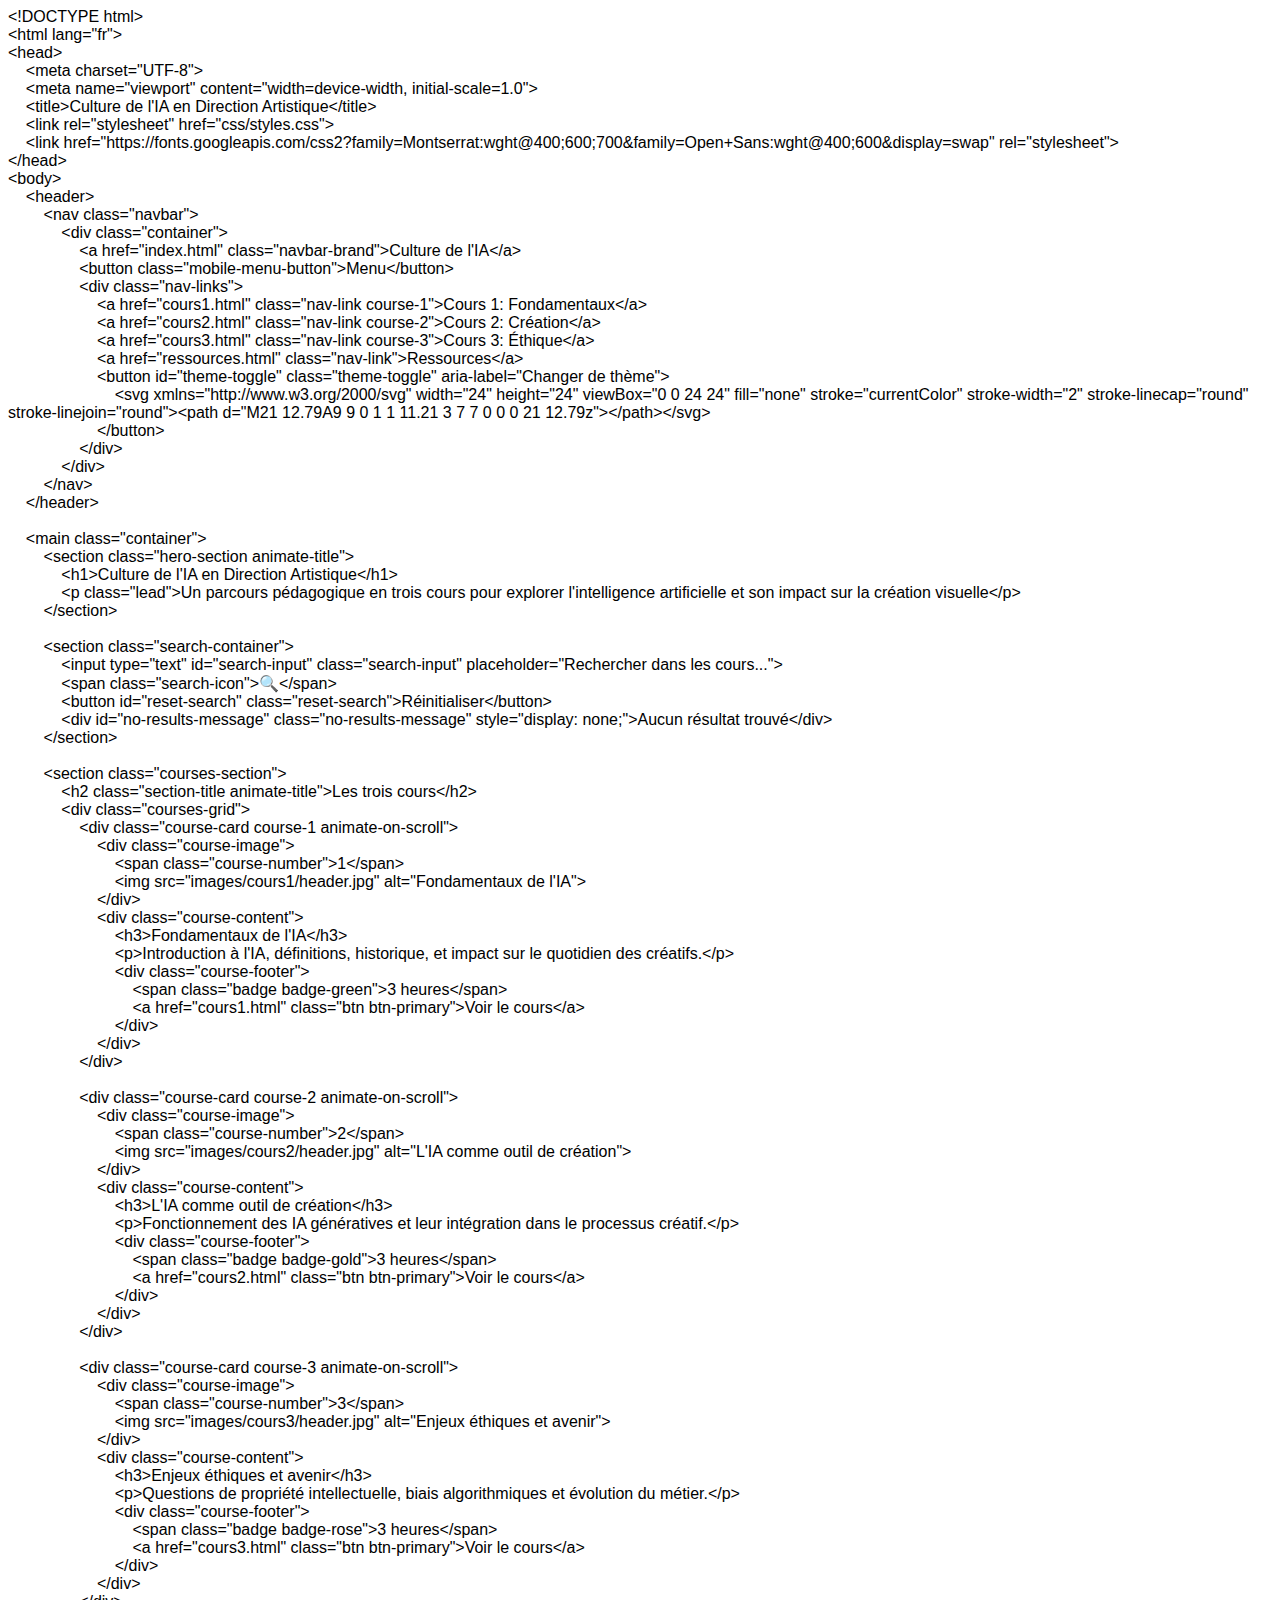
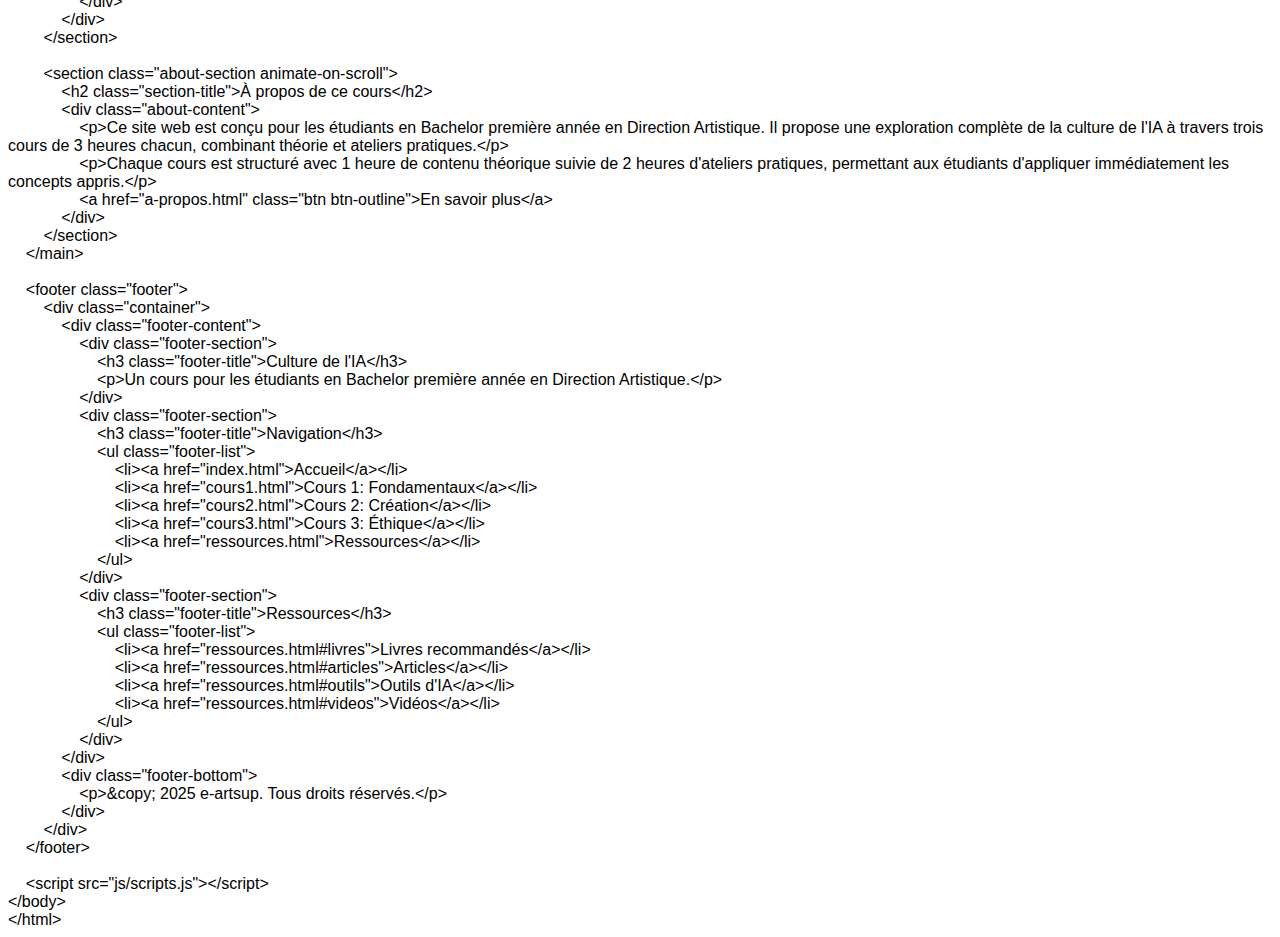
<file: index.html>
<html xmlns:o="urn:schemas-microsoft-com:office:office"
xmlns:w="urn:schemas-microsoft-com:office:word"
xmlns:m="http://schemas.microsoft.com/office/2004/12/omml"
xmlns="http://www.w3.org/TR/REC-html40">

<head>
<meta http-equiv=Content-Type content="text/html; charset=utf-8">
<meta name=ProgId content=Word.Document>
<meta name=Generator content="Microsoft Word 15">
<meta name=Originator content="Microsoft Word 15">
<link rel=File-List href="index.fld/filelist.xml">
<!--[if gte mso 9]><xml>
 <o:DocumentProperties>
  <o:Author>Dominique Amaro</o:Author>
  <o:LastAuthor>Dominique Amaro</o:LastAuthor>
  <o:Revision>1</o:Revision>
  <o:TotalTime>3</o:TotalTime>
  <o:Created>2025-04-27T18:20:00Z</o:Created>
  <o:LastSaved>2025-04-27T18:24:00Z</o:LastSaved>
  <o:Pages>4</o:Pages>
  <o:Words>1126</o:Words>
  <o:Characters>6197</o:Characters>
  <o:Lines>51</o:Lines>
  <o:Paragraphs>14</o:Paragraphs>
  <o:CharactersWithSpaces>7309</o:CharactersWithSpaces>
  <o:Version>16.00</o:Version>
 </o:DocumentProperties>
 <o:OfficeDocumentSettings>
  <o:AllowPNG/>
 </o:OfficeDocumentSettings>
</xml><![endif]-->
<link rel=themeData href="index.fld/themedata.thmx">
<link rel=colorSchemeMapping href="index.fld/colorschememapping.xml">
<!--[if gte mso 9]><xml>
 <w:WordDocument>
  <w:SpellingState>Clean</w:SpellingState>
  <w:TrackMoves>false</w:TrackMoves>
  <w:TrackFormatting/>
  <w:HyphenationZone>21</w:HyphenationZone>
  <w:PunctuationKerning/>
  <w:ValidateAgainstSchemas/>
  <w:SaveIfXMLInvalid>false</w:SaveIfXMLInvalid>
  <w:IgnoreMixedContent>false</w:IgnoreMixedContent>
  <w:AlwaysShowPlaceholderText>false</w:AlwaysShowPlaceholderText>
  <w:DoNotPromoteQF/>
  <w:LidThemeOther>FR</w:LidThemeOther>
  <w:LidThemeAsian>X-NONE</w:LidThemeAsian>
  <w:LidThemeComplexScript>X-NONE</w:LidThemeComplexScript>
  <w:Compatibility>
   <w:BreakWrappedTables/>
   <w:SnapToGridInCell/>
   <w:WrapTextWithPunct/>
   <w:UseAsianBreakRules/>
   <w:DontGrowAutofit/>
   <w:SplitPgBreakAndParaMark/>
   <w:EnableOpenTypeKerning/>
   <w:DontFlipMirrorIndents/>
   <w:OverrideTableStyleHps/>
  </w:Compatibility>
  <m:mathPr>
   <m:mathFont m:val="Cambria Math"/>
   <m:brkBin m:val="before"/>
   <m:brkBinSub m:val="&#45;-"/>
   <m:smallFrac m:val="off"/>
   <m:dispDef/>
   <m:lMargin m:val="0"/>
   <m:rMargin m:val="0"/>
   <m:defJc m:val="centerGroup"/>
   <m:wrapIndent m:val="1440"/>
   <m:intLim m:val="subSup"/>
   <m:naryLim m:val="undOvr"/>
  </m:mathPr></w:WordDocument>
</xml><![endif]--><!--[if gte mso 9]><xml>
 <w:LatentStyles DefLockedState="false" DefUnhideWhenUsed="false"
  DefSemiHidden="false" DefQFormat="false" DefPriority="99"
  LatentStyleCount="376">
  <w:LsdException Locked="false" Priority="0" QFormat="true" Name="Normal"/>
  <w:LsdException Locked="false" Priority="9" QFormat="true" Name="heading 1"/>
  <w:LsdException Locked="false" Priority="9" SemiHidden="true"
   UnhideWhenUsed="true" QFormat="true" Name="heading 2"/>
  <w:LsdException Locked="false" Priority="9" SemiHidden="true"
   UnhideWhenUsed="true" QFormat="true" Name="heading 3"/>
  <w:LsdException Locked="false" Priority="9" SemiHidden="true"
   UnhideWhenUsed="true" QFormat="true" Name="heading 4"/>
  <w:LsdException Locked="false" Priority="9" SemiHidden="true"
   UnhideWhenUsed="true" QFormat="true" Name="heading 5"/>
  <w:LsdException Locked="false" Priority="9" SemiHidden="true"
   UnhideWhenUsed="true" QFormat="true" Name="heading 6"/>
  <w:LsdException Locked="false" Priority="9" SemiHidden="true"
   UnhideWhenUsed="true" QFormat="true" Name="heading 7"/>
  <w:LsdException Locked="false" Priority="9" SemiHidden="true"
   UnhideWhenUsed="true" QFormat="true" Name="heading 8"/>
  <w:LsdException Locked="false" Priority="9" SemiHidden="true"
   UnhideWhenUsed="true" QFormat="true" Name="heading 9"/>
  <w:LsdException Locked="false" SemiHidden="true" UnhideWhenUsed="true"
   Name="index 1"/>
  <w:LsdException Locked="false" SemiHidden="true" UnhideWhenUsed="true"
   Name="index 2"/>
  <w:LsdException Locked="false" SemiHidden="true" UnhideWhenUsed="true"
   Name="index 3"/>
  <w:LsdException Locked="false" SemiHidden="true" UnhideWhenUsed="true"
   Name="index 4"/>
  <w:LsdException Locked="false" SemiHidden="true" UnhideWhenUsed="true"
   Name="index 5"/>
  <w:LsdException Locked="false" SemiHidden="true" UnhideWhenUsed="true"
   Name="index 6"/>
  <w:LsdException Locked="false" SemiHidden="true" UnhideWhenUsed="true"
   Name="index 7"/>
  <w:LsdException Locked="false" SemiHidden="true" UnhideWhenUsed="true"
   Name="index 8"/>
  <w:LsdException Locked="false" SemiHidden="true" UnhideWhenUsed="true"
   Name="index 9"/>
  <w:LsdException Locked="false" Priority="39" SemiHidden="true"
   UnhideWhenUsed="true" Name="toc 1"/>
  <w:LsdException Locked="false" Priority="39" SemiHidden="true"
   UnhideWhenUsed="true" Name="toc 2"/>
  <w:LsdException Locked="false" Priority="39" SemiHidden="true"
   UnhideWhenUsed="true" Name="toc 3"/>
  <w:LsdException Locked="false" Priority="39" SemiHidden="true"
   UnhideWhenUsed="true" Name="toc 4"/>
  <w:LsdException Locked="false" Priority="39" SemiHidden="true"
   UnhideWhenUsed="true" Name="toc 5"/>
  <w:LsdException Locked="false" Priority="39" SemiHidden="true"
   UnhideWhenUsed="true" Name="toc 6"/>
  <w:LsdException Locked="false" Priority="39" SemiHidden="true"
   UnhideWhenUsed="true" Name="toc 7"/>
  <w:LsdException Locked="false" Priority="39" SemiHidden="true"
   UnhideWhenUsed="true" Name="toc 8"/>
  <w:LsdException Locked="false" Priority="39" SemiHidden="true"
   UnhideWhenUsed="true" Name="toc 9"/>
  <w:LsdException Locked="false" SemiHidden="true" UnhideWhenUsed="true"
   Name="Normal Indent"/>
  <w:LsdException Locked="false" SemiHidden="true" UnhideWhenUsed="true"
   Name="footnote text"/>
  <w:LsdException Locked="false" SemiHidden="true" UnhideWhenUsed="true"
   Name="annotation text"/>
  <w:LsdException Locked="false" SemiHidden="true" UnhideWhenUsed="true"
   Name="header"/>
  <w:LsdException Locked="false" SemiHidden="true" UnhideWhenUsed="true"
   Name="footer"/>
  <w:LsdException Locked="false" SemiHidden="true" UnhideWhenUsed="true"
   Name="index heading"/>
  <w:LsdException Locked="false" Priority="35" SemiHidden="true"
   UnhideWhenUsed="true" QFormat="true" Name="caption"/>
  <w:LsdException Locked="false" SemiHidden="true" UnhideWhenUsed="true"
   Name="table of figures"/>
  <w:LsdException Locked="false" SemiHidden="true" UnhideWhenUsed="true"
   Name="envelope address"/>
  <w:LsdException Locked="false" SemiHidden="true" UnhideWhenUsed="true"
   Name="envelope return"/>
  <w:LsdException Locked="false" SemiHidden="true" UnhideWhenUsed="true"
   Name="footnote reference"/>
  <w:LsdException Locked="false" SemiHidden="true" UnhideWhenUsed="true"
   Name="annotation reference"/>
  <w:LsdException Locked="false" SemiHidden="true" UnhideWhenUsed="true"
   Name="line number"/>
  <w:LsdException Locked="false" SemiHidden="true" UnhideWhenUsed="true"
   Name="page number"/>
  <w:LsdException Locked="false" SemiHidden="true" UnhideWhenUsed="true"
   Name="endnote reference"/>
  <w:LsdException Locked="false" SemiHidden="true" UnhideWhenUsed="true"
   Name="endnote text"/>
  <w:LsdException Locked="false" SemiHidden="true" UnhideWhenUsed="true"
   Name="table of authorities"/>
  <w:LsdException Locked="false" SemiHidden="true" UnhideWhenUsed="true"
   Name="macro"/>
  <w:LsdException Locked="false" SemiHidden="true" UnhideWhenUsed="true"
   Name="toa heading"/>
  <w:LsdException Locked="false" SemiHidden="true" UnhideWhenUsed="true"
   Name="List"/>
  <w:LsdException Locked="false" SemiHidden="true" UnhideWhenUsed="true"
   Name="List Bullet"/>
  <w:LsdException Locked="false" SemiHidden="true" UnhideWhenUsed="true"
   Name="List Number"/>
  <w:LsdException Locked="false" SemiHidden="true" UnhideWhenUsed="true"
   Name="List 2"/>
  <w:LsdException Locked="false" SemiHidden="true" UnhideWhenUsed="true"
   Name="List 3"/>
  <w:LsdException Locked="false" SemiHidden="true" UnhideWhenUsed="true"
   Name="List 4"/>
  <w:LsdException Locked="false" SemiHidden="true" UnhideWhenUsed="true"
   Name="List 5"/>
  <w:LsdException Locked="false" SemiHidden="true" UnhideWhenUsed="true"
   Name="List Bullet 2"/>
  <w:LsdException Locked="false" SemiHidden="true" UnhideWhenUsed="true"
   Name="List Bullet 3"/>
  <w:LsdException Locked="false" SemiHidden="true" UnhideWhenUsed="true"
   Name="List Bullet 4"/>
  <w:LsdException Locked="false" SemiHidden="true" UnhideWhenUsed="true"
   Name="List Bullet 5"/>
  <w:LsdException Locked="false" SemiHidden="true" UnhideWhenUsed="true"
   Name="List Number 2"/>
  <w:LsdException Locked="false" SemiHidden="true" UnhideWhenUsed="true"
   Name="List Number 3"/>
  <w:LsdException Locked="false" SemiHidden="true" UnhideWhenUsed="true"
   Name="List Number 4"/>
  <w:LsdException Locked="false" SemiHidden="true" UnhideWhenUsed="true"
   Name="List Number 5"/>
  <w:LsdException Locked="false" Priority="10" QFormat="true" Name="Title"/>
  <w:LsdException Locked="false" SemiHidden="true" UnhideWhenUsed="true"
   Name="Closing"/>
  <w:LsdException Locked="false" SemiHidden="true" UnhideWhenUsed="true"
   Name="Signature"/>
  <w:LsdException Locked="false" Priority="1" SemiHidden="true"
   UnhideWhenUsed="true" Name="Default Paragraph Font"/>
  <w:LsdException Locked="false" SemiHidden="true" UnhideWhenUsed="true"
   Name="Body Text"/>
  <w:LsdException Locked="false" SemiHidden="true" UnhideWhenUsed="true"
   Name="Body Text Indent"/>
  <w:LsdException Locked="false" SemiHidden="true" UnhideWhenUsed="true"
   Name="List Continue"/>
  <w:LsdException Locked="false" SemiHidden="true" UnhideWhenUsed="true"
   Name="List Continue 2"/>
  <w:LsdException Locked="false" SemiHidden="true" UnhideWhenUsed="true"
   Name="List Continue 3"/>
  <w:LsdException Locked="false" SemiHidden="true" UnhideWhenUsed="true"
   Name="List Continue 4"/>
  <w:LsdException Locked="false" SemiHidden="true" UnhideWhenUsed="true"
   Name="List Continue 5"/>
  <w:LsdException Locked="false" SemiHidden="true" UnhideWhenUsed="true"
   Name="Message Header"/>
  <w:LsdException Locked="false" Priority="11" QFormat="true" Name="Subtitle"/>
  <w:LsdException Locked="false" SemiHidden="true" UnhideWhenUsed="true"
   Name="Salutation"/>
  <w:LsdException Locked="false" SemiHidden="true" UnhideWhenUsed="true"
   Name="Date"/>
  <w:LsdException Locked="false" SemiHidden="true" UnhideWhenUsed="true"
   Name="Body Text First Indent"/>
  <w:LsdException Locked="false" SemiHidden="true" UnhideWhenUsed="true"
   Name="Body Text First Indent 2"/>
  <w:LsdException Locked="false" SemiHidden="true" UnhideWhenUsed="true"
   Name="Note Heading"/>
  <w:LsdException Locked="false" SemiHidden="true" UnhideWhenUsed="true"
   Name="Body Text 2"/>
  <w:LsdException Locked="false" SemiHidden="true" UnhideWhenUsed="true"
   Name="Body Text 3"/>
  <w:LsdException Locked="false" SemiHidden="true" UnhideWhenUsed="true"
   Name="Body Text Indent 2"/>
  <w:LsdException Locked="false" SemiHidden="true" UnhideWhenUsed="true"
   Name="Body Text Indent 3"/>
  <w:LsdException Locked="false" SemiHidden="true" UnhideWhenUsed="true"
   Name="Block Text"/>
  <w:LsdException Locked="false" SemiHidden="true" UnhideWhenUsed="true"
   Name="Hyperlink"/>
  <w:LsdException Locked="false" SemiHidden="true" UnhideWhenUsed="true"
   Name="FollowedHyperlink"/>
  <w:LsdException Locked="false" Priority="22" QFormat="true" Name="Strong"/>
  <w:LsdException Locked="false" Priority="20" QFormat="true" Name="Emphasis"/>
  <w:LsdException Locked="false" SemiHidden="true" UnhideWhenUsed="true"
   Name="Document Map"/>
  <w:LsdException Locked="false" SemiHidden="true" UnhideWhenUsed="true"
   Name="Plain Text"/>
  <w:LsdException Locked="false" SemiHidden="true" UnhideWhenUsed="true"
   Name="E-mail Signature"/>
  <w:LsdException Locked="false" SemiHidden="true" UnhideWhenUsed="true"
   Name="HTML Top of Form"/>
  <w:LsdException Locked="false" SemiHidden="true" UnhideWhenUsed="true"
   Name="HTML Bottom of Form"/>
  <w:LsdException Locked="false" SemiHidden="true" UnhideWhenUsed="true"
   Name="Normal (Web)"/>
  <w:LsdException Locked="false" SemiHidden="true" UnhideWhenUsed="true"
   Name="HTML Acronym"/>
  <w:LsdException Locked="false" SemiHidden="true" UnhideWhenUsed="true"
   Name="HTML Address"/>
  <w:LsdException Locked="false" SemiHidden="true" UnhideWhenUsed="true"
   Name="HTML Cite"/>
  <w:LsdException Locked="false" SemiHidden="true" UnhideWhenUsed="true"
   Name="HTML Code"/>
  <w:LsdException Locked="false" SemiHidden="true" UnhideWhenUsed="true"
   Name="HTML Definition"/>
  <w:LsdException Locked="false" SemiHidden="true" UnhideWhenUsed="true"
   Name="HTML Keyboard"/>
  <w:LsdException Locked="false" SemiHidden="true" UnhideWhenUsed="true"
   Name="HTML Preformatted"/>
  <w:LsdException Locked="false" SemiHidden="true" UnhideWhenUsed="true"
   Name="HTML Sample"/>
  <w:LsdException Locked="false" SemiHidden="true" UnhideWhenUsed="true"
   Name="HTML Typewriter"/>
  <w:LsdException Locked="false" SemiHidden="true" UnhideWhenUsed="true"
   Name="HTML Variable"/>
  <w:LsdException Locked="false" SemiHidden="true" UnhideWhenUsed="true"
   Name="Normal Table"/>
  <w:LsdException Locked="false" SemiHidden="true" UnhideWhenUsed="true"
   Name="annotation subject"/>
  <w:LsdException Locked="false" SemiHidden="true" UnhideWhenUsed="true"
   Name="No List"/>
  <w:LsdException Locked="false" SemiHidden="true" UnhideWhenUsed="true"
   Name="Outline List 1"/>
  <w:LsdException Locked="false" SemiHidden="true" UnhideWhenUsed="true"
   Name="Outline List 2"/>
  <w:LsdException Locked="false" SemiHidden="true" UnhideWhenUsed="true"
   Name="Outline List 3"/>
  <w:LsdException Locked="false" SemiHidden="true" UnhideWhenUsed="true"
   Name="Table Simple 1"/>
  <w:LsdException Locked="false" SemiHidden="true" UnhideWhenUsed="true"
   Name="Table Simple 2"/>
  <w:LsdException Locked="false" SemiHidden="true" UnhideWhenUsed="true"
   Name="Table Simple 3"/>
  <w:LsdException Locked="false" SemiHidden="true" UnhideWhenUsed="true"
   Name="Table Classic 1"/>
  <w:LsdException Locked="false" SemiHidden="true" UnhideWhenUsed="true"
   Name="Table Classic 2"/>
  <w:LsdException Locked="false" SemiHidden="true" UnhideWhenUsed="true"
   Name="Table Classic 3"/>
  <w:LsdException Locked="false" SemiHidden="true" UnhideWhenUsed="true"
   Name="Table Classic 4"/>
  <w:LsdException Locked="false" SemiHidden="true" UnhideWhenUsed="true"
   Name="Table Colorful 1"/>
  <w:LsdException Locked="false" SemiHidden="true" UnhideWhenUsed="true"
   Name="Table Colorful 2"/>
  <w:LsdException Locked="false" SemiHidden="true" UnhideWhenUsed="true"
   Name="Table Colorful 3"/>
  <w:LsdException Locked="false" SemiHidden="true" UnhideWhenUsed="true"
   Name="Table Columns 1"/>
  <w:LsdException Locked="false" SemiHidden="true" UnhideWhenUsed="true"
   Name="Table Columns 2"/>
  <w:LsdException Locked="false" SemiHidden="true" UnhideWhenUsed="true"
   Name="Table Columns 3"/>
  <w:LsdException Locked="false" SemiHidden="true" UnhideWhenUsed="true"
   Name="Table Columns 4"/>
  <w:LsdException Locked="false" SemiHidden="true" UnhideWhenUsed="true"
   Name="Table Columns 5"/>
  <w:LsdException Locked="false" SemiHidden="true" UnhideWhenUsed="true"
   Name="Table Grid 1"/>
  <w:LsdException Locked="false" SemiHidden="true" UnhideWhenUsed="true"
   Name="Table Grid 2"/>
  <w:LsdException Locked="false" SemiHidden="true" UnhideWhenUsed="true"
   Name="Table Grid 3"/>
  <w:LsdException Locked="false" SemiHidden="true" UnhideWhenUsed="true"
   Name="Table Grid 4"/>
  <w:LsdException Locked="false" SemiHidden="true" UnhideWhenUsed="true"
   Name="Table Grid 5"/>
  <w:LsdException Locked="false" SemiHidden="true" UnhideWhenUsed="true"
   Name="Table Grid 6"/>
  <w:LsdException Locked="false" SemiHidden="true" UnhideWhenUsed="true"
   Name="Table Grid 7"/>
  <w:LsdException Locked="false" SemiHidden="true" UnhideWhenUsed="true"
   Name="Table Grid 8"/>
  <w:LsdException Locked="false" SemiHidden="true" UnhideWhenUsed="true"
   Name="Table List 1"/>
  <w:LsdException Locked="false" SemiHidden="true" UnhideWhenUsed="true"
   Name="Table List 2"/>
  <w:LsdException Locked="false" SemiHidden="true" UnhideWhenUsed="true"
   Name="Table List 3"/>
  <w:LsdException Locked="false" SemiHidden="true" UnhideWhenUsed="true"
   Name="Table List 4"/>
  <w:LsdException Locked="false" SemiHidden="true" UnhideWhenUsed="true"
   Name="Table List 5"/>
  <w:LsdException Locked="false" SemiHidden="true" UnhideWhenUsed="true"
   Name="Table List 6"/>
  <w:LsdException Locked="false" SemiHidden="true" UnhideWhenUsed="true"
   Name="Table List 7"/>
  <w:LsdException Locked="false" SemiHidden="true" UnhideWhenUsed="true"
   Name="Table List 8"/>
  <w:LsdException Locked="false" SemiHidden="true" UnhideWhenUsed="true"
   Name="Table 3D effects 1"/>
  <w:LsdException Locked="false" SemiHidden="true" UnhideWhenUsed="true"
   Name="Table 3D effects 2"/>
  <w:LsdException Locked="false" SemiHidden="true" UnhideWhenUsed="true"
   Name="Table 3D effects 3"/>
  <w:LsdException Locked="false" SemiHidden="true" UnhideWhenUsed="true"
   Name="Table Contemporary"/>
  <w:LsdException Locked="false" SemiHidden="true" UnhideWhenUsed="true"
   Name="Table Elegant"/>
  <w:LsdException Locked="false" SemiHidden="true" UnhideWhenUsed="true"
   Name="Table Professional"/>
  <w:LsdException Locked="false" SemiHidden="true" UnhideWhenUsed="true"
   Name="Table Subtle 1"/>
  <w:LsdException Locked="false" SemiHidden="true" UnhideWhenUsed="true"
   Name="Table Subtle 2"/>
  <w:LsdException Locked="false" SemiHidden="true" UnhideWhenUsed="true"
   Name="Table Web 1"/>
  <w:LsdException Locked="false" SemiHidden="true" UnhideWhenUsed="true"
   Name="Table Web 2"/>
  <w:LsdException Locked="false" SemiHidden="true" UnhideWhenUsed="true"
   Name="Table Web 3"/>
  <w:LsdException Locked="false" SemiHidden="true" UnhideWhenUsed="true"
   Name="Balloon Text"/>
  <w:LsdException Locked="false" Priority="39" Name="Table Grid"/>
  <w:LsdException Locked="false" SemiHidden="true" UnhideWhenUsed="true"
   Name="Table Theme"/>
  <w:LsdException Locked="false" SemiHidden="true" Name="Placeholder Text"/>
  <w:LsdException Locked="false" Priority="1" QFormat="true" Name="No Spacing"/>
  <w:LsdException Locked="false" Priority="60" Name="Light Shading"/>
  <w:LsdException Locked="false" Priority="61" Name="Light List"/>
  <w:LsdException Locked="false" Priority="62" Name="Light Grid"/>
  <w:LsdException Locked="false" Priority="63" Name="Medium Shading 1"/>
  <w:LsdException Locked="false" Priority="64" Name="Medium Shading 2"/>
  <w:LsdException Locked="false" Priority="65" Name="Medium List 1"/>
  <w:LsdException Locked="false" Priority="66" Name="Medium List 2"/>
  <w:LsdException Locked="false" Priority="67" Name="Medium Grid 1"/>
  <w:LsdException Locked="false" Priority="68" Name="Medium Grid 2"/>
  <w:LsdException Locked="false" Priority="69" Name="Medium Grid 3"/>
  <w:LsdException Locked="false" Priority="70" Name="Dark List"/>
  <w:LsdException Locked="false" Priority="71" Name="Colorful Shading"/>
  <w:LsdException Locked="false" Priority="72" Name="Colorful List"/>
  <w:LsdException Locked="false" Priority="73" Name="Colorful Grid"/>
  <w:LsdException Locked="false" Priority="60" Name="Light Shading Accent 1"/>
  <w:LsdException Locked="false" Priority="61" Name="Light List Accent 1"/>
  <w:LsdException Locked="false" Priority="62" Name="Light Grid Accent 1"/>
  <w:LsdException Locked="false" Priority="63" Name="Medium Shading 1 Accent 1"/>
  <w:LsdException Locked="false" Priority="64" Name="Medium Shading 2 Accent 1"/>
  <w:LsdException Locked="false" Priority="65" Name="Medium List 1 Accent 1"/>
  <w:LsdException Locked="false" SemiHidden="true" Name="Revision"/>
  <w:LsdException Locked="false" Priority="34" QFormat="true"
   Name="List Paragraph"/>
  <w:LsdException Locked="false" Priority="29" QFormat="true" Name="Quote"/>
  <w:LsdException Locked="false" Priority="30" QFormat="true"
   Name="Intense Quote"/>
  <w:LsdException Locked="false" Priority="66" Name="Medium List 2 Accent 1"/>
  <w:LsdException Locked="false" Priority="67" Name="Medium Grid 1 Accent 1"/>
  <w:LsdException Locked="false" Priority="68" Name="Medium Grid 2 Accent 1"/>
  <w:LsdException Locked="false" Priority="69" Name="Medium Grid 3 Accent 1"/>
  <w:LsdException Locked="false" Priority="70" Name="Dark List Accent 1"/>
  <w:LsdException Locked="false" Priority="71" Name="Colorful Shading Accent 1"/>
  <w:LsdException Locked="false" Priority="72" Name="Colorful List Accent 1"/>
  <w:LsdException Locked="false" Priority="73" Name="Colorful Grid Accent 1"/>
  <w:LsdException Locked="false" Priority="60" Name="Light Shading Accent 2"/>
  <w:LsdException Locked="false" Priority="61" Name="Light List Accent 2"/>
  <w:LsdException Locked="false" Priority="62" Name="Light Grid Accent 2"/>
  <w:LsdException Locked="false" Priority="63" Name="Medium Shading 1 Accent 2"/>
  <w:LsdException Locked="false" Priority="64" Name="Medium Shading 2 Accent 2"/>
  <w:LsdException Locked="false" Priority="65" Name="Medium List 1 Accent 2"/>
  <w:LsdException Locked="false" Priority="66" Name="Medium List 2 Accent 2"/>
  <w:LsdException Locked="false" Priority="67" Name="Medium Grid 1 Accent 2"/>
  <w:LsdException Locked="false" Priority="68" Name="Medium Grid 2 Accent 2"/>
  <w:LsdException Locked="false" Priority="69" Name="Medium Grid 3 Accent 2"/>
  <w:LsdException Locked="false" Priority="70" Name="Dark List Accent 2"/>
  <w:LsdException Locked="false" Priority="71" Name="Colorful Shading Accent 2"/>
  <w:LsdException Locked="false" Priority="72" Name="Colorful List Accent 2"/>
  <w:LsdException Locked="false" Priority="73" Name="Colorful Grid Accent 2"/>
  <w:LsdException Locked="false" Priority="60" Name="Light Shading Accent 3"/>
  <w:LsdException Locked="false" Priority="61" Name="Light List Accent 3"/>
  <w:LsdException Locked="false" Priority="62" Name="Light Grid Accent 3"/>
  <w:LsdException Locked="false" Priority="63" Name="Medium Shading 1 Accent 3"/>
  <w:LsdException Locked="false" Priority="64" Name="Medium Shading 2 Accent 3"/>
  <w:LsdException Locked="false" Priority="65" Name="Medium List 1 Accent 3"/>
  <w:LsdException Locked="false" Priority="66" Name="Medium List 2 Accent 3"/>
  <w:LsdException Locked="false" Priority="67" Name="Medium Grid 1 Accent 3"/>
  <w:LsdException Locked="false" Priority="68" Name="Medium Grid 2 Accent 3"/>
  <w:LsdException Locked="false" Priority="69" Name="Medium Grid 3 Accent 3"/>
  <w:LsdException Locked="false" Priority="70" Name="Dark List Accent 3"/>
  <w:LsdException Locked="false" Priority="71" Name="Colorful Shading Accent 3"/>
  <w:LsdException Locked="false" Priority="72" Name="Colorful List Accent 3"/>
  <w:LsdException Locked="false" Priority="73" Name="Colorful Grid Accent 3"/>
  <w:LsdException Locked="false" Priority="60" Name="Light Shading Accent 4"/>
  <w:LsdException Locked="false" Priority="61" Name="Light List Accent 4"/>
  <w:LsdException Locked="false" Priority="62" Name="Light Grid Accent 4"/>
  <w:LsdException Locked="false" Priority="63" Name="Medium Shading 1 Accent 4"/>
  <w:LsdException Locked="false" Priority="64" Name="Medium Shading 2 Accent 4"/>
  <w:LsdException Locked="false" Priority="65" Name="Medium List 1 Accent 4"/>
  <w:LsdException Locked="false" Priority="66" Name="Medium List 2 Accent 4"/>
  <w:LsdException Locked="false" Priority="67" Name="Medium Grid 1 Accent 4"/>
  <w:LsdException Locked="false" Priority="68" Name="Medium Grid 2 Accent 4"/>
  <w:LsdException Locked="false" Priority="69" Name="Medium Grid 3 Accent 4"/>
  <w:LsdException Locked="false" Priority="70" Name="Dark List Accent 4"/>
  <w:LsdException Locked="false" Priority="71" Name="Colorful Shading Accent 4"/>
  <w:LsdException Locked="false" Priority="72" Name="Colorful List Accent 4"/>
  <w:LsdException Locked="false" Priority="73" Name="Colorful Grid Accent 4"/>
  <w:LsdException Locked="false" Priority="60" Name="Light Shading Accent 5"/>
  <w:LsdException Locked="false" Priority="61" Name="Light List Accent 5"/>
  <w:LsdException Locked="false" Priority="62" Name="Light Grid Accent 5"/>
  <w:LsdException Locked="false" Priority="63" Name="Medium Shading 1 Accent 5"/>
  <w:LsdException Locked="false" Priority="64" Name="Medium Shading 2 Accent 5"/>
  <w:LsdException Locked="false" Priority="65" Name="Medium List 1 Accent 5"/>
  <w:LsdException Locked="false" Priority="66" Name="Medium List 2 Accent 5"/>
  <w:LsdException Locked="false" Priority="67" Name="Medium Grid 1 Accent 5"/>
  <w:LsdException Locked="false" Priority="68" Name="Medium Grid 2 Accent 5"/>
  <w:LsdException Locked="false" Priority="69" Name="Medium Grid 3 Accent 5"/>
  <w:LsdException Locked="false" Priority="70" Name="Dark List Accent 5"/>
  <w:LsdException Locked="false" Priority="71" Name="Colorful Shading Accent 5"/>
  <w:LsdException Locked="false" Priority="72" Name="Colorful List Accent 5"/>
  <w:LsdException Locked="false" Priority="73" Name="Colorful Grid Accent 5"/>
  <w:LsdException Locked="false" Priority="60" Name="Light Shading Accent 6"/>
  <w:LsdException Locked="false" Priority="61" Name="Light List Accent 6"/>
  <w:LsdException Locked="false" Priority="62" Name="Light Grid Accent 6"/>
  <w:LsdException Locked="false" Priority="63" Name="Medium Shading 1 Accent 6"/>
  <w:LsdException Locked="false" Priority="64" Name="Medium Shading 2 Accent 6"/>
  <w:LsdException Locked="false" Priority="65" Name="Medium List 1 Accent 6"/>
  <w:LsdException Locked="false" Priority="66" Name="Medium List 2 Accent 6"/>
  <w:LsdException Locked="false" Priority="67" Name="Medium Grid 1 Accent 6"/>
  <w:LsdException Locked="false" Priority="68" Name="Medium Grid 2 Accent 6"/>
  <w:LsdException Locked="false" Priority="69" Name="Medium Grid 3 Accent 6"/>
  <w:LsdException Locked="false" Priority="70" Name="Dark List Accent 6"/>
  <w:LsdException Locked="false" Priority="71" Name="Colorful Shading Accent 6"/>
  <w:LsdException Locked="false" Priority="72" Name="Colorful List Accent 6"/>
  <w:LsdException Locked="false" Priority="73" Name="Colorful Grid Accent 6"/>
  <w:LsdException Locked="false" Priority="19" QFormat="true"
   Name="Subtle Emphasis"/>
  <w:LsdException Locked="false" Priority="21" QFormat="true"
   Name="Intense Emphasis"/>
  <w:LsdException Locked="false" Priority="31" QFormat="true"
   Name="Subtle Reference"/>
  <w:LsdException Locked="false" Priority="32" QFormat="true"
   Name="Intense Reference"/>
  <w:LsdException Locked="false" Priority="33" QFormat="true" Name="Book Title"/>
  <w:LsdException Locked="false" Priority="37" SemiHidden="true"
   UnhideWhenUsed="true" Name="Bibliography"/>
  <w:LsdException Locked="false" Priority="39" SemiHidden="true"
   UnhideWhenUsed="true" QFormat="true" Name="TOC Heading"/>
  <w:LsdException Locked="false" Priority="41" Name="Plain Table 1"/>
  <w:LsdException Locked="false" Priority="42" Name="Plain Table 2"/>
  <w:LsdException Locked="false" Priority="43" Name="Plain Table 3"/>
  <w:LsdException Locked="false" Priority="44" Name="Plain Table 4"/>
  <w:LsdException Locked="false" Priority="45" Name="Plain Table 5"/>
  <w:LsdException Locked="false" Priority="40" Name="Grid Table Light"/>
  <w:LsdException Locked="false" Priority="46" Name="Grid Table 1 Light"/>
  <w:LsdException Locked="false" Priority="47" Name="Grid Table 2"/>
  <w:LsdException Locked="false" Priority="48" Name="Grid Table 3"/>
  <w:LsdException Locked="false" Priority="49" Name="Grid Table 4"/>
  <w:LsdException Locked="false" Priority="50" Name="Grid Table 5 Dark"/>
  <w:LsdException Locked="false" Priority="51" Name="Grid Table 6 Colorful"/>
  <w:LsdException Locked="false" Priority="52" Name="Grid Table 7 Colorful"/>
  <w:LsdException Locked="false" Priority="46"
   Name="Grid Table 1 Light Accent 1"/>
  <w:LsdException Locked="false" Priority="47" Name="Grid Table 2 Accent 1"/>
  <w:LsdException Locked="false" Priority="48" Name="Grid Table 3 Accent 1"/>
  <w:LsdException Locked="false" Priority="49" Name="Grid Table 4 Accent 1"/>
  <w:LsdException Locked="false" Priority="50" Name="Grid Table 5 Dark Accent 1"/>
  <w:LsdException Locked="false" Priority="51"
   Name="Grid Table 6 Colorful Accent 1"/>
  <w:LsdException Locked="false" Priority="52"
   Name="Grid Table 7 Colorful Accent 1"/>
  <w:LsdException Locked="false" Priority="46"
   Name="Grid Table 1 Light Accent 2"/>
  <w:LsdException Locked="false" Priority="47" Name="Grid Table 2 Accent 2"/>
  <w:LsdException Locked="false" Priority="48" Name="Grid Table 3 Accent 2"/>
  <w:LsdException Locked="false" Priority="49" Name="Grid Table 4 Accent 2"/>
  <w:LsdException Locked="false" Priority="50" Name="Grid Table 5 Dark Accent 2"/>
  <w:LsdException Locked="false" Priority="51"
   Name="Grid Table 6 Colorful Accent 2"/>
  <w:LsdException Locked="false" Priority="52"
   Name="Grid Table 7 Colorful Accent 2"/>
  <w:LsdException Locked="false" Priority="46"
   Name="Grid Table 1 Light Accent 3"/>
  <w:LsdException Locked="false" Priority="47" Name="Grid Table 2 Accent 3"/>
  <w:LsdException Locked="false" Priority="48" Name="Grid Table 3 Accent 3"/>
  <w:LsdException Locked="false" Priority="49" Name="Grid Table 4 Accent 3"/>
  <w:LsdException Locked="false" Priority="50" Name="Grid Table 5 Dark Accent 3"/>
  <w:LsdException Locked="false" Priority="51"
   Name="Grid Table 6 Colorful Accent 3"/>
  <w:LsdException Locked="false" Priority="52"
   Name="Grid Table 7 Colorful Accent 3"/>
  <w:LsdException Locked="false" Priority="46"
   Name="Grid Table 1 Light Accent 4"/>
  <w:LsdException Locked="false" Priority="47" Name="Grid Table 2 Accent 4"/>
  <w:LsdException Locked="false" Priority="48" Name="Grid Table 3 Accent 4"/>
  <w:LsdException Locked="false" Priority="49" Name="Grid Table 4 Accent 4"/>
  <w:LsdException Locked="false" Priority="50" Name="Grid Table 5 Dark Accent 4"/>
  <w:LsdException Locked="false" Priority="51"
   Name="Grid Table 6 Colorful Accent 4"/>
  <w:LsdException Locked="false" Priority="52"
   Name="Grid Table 7 Colorful Accent 4"/>
  <w:LsdException Locked="false" Priority="46"
   Name="Grid Table 1 Light Accent 5"/>
  <w:LsdException Locked="false" Priority="47" Name="Grid Table 2 Accent 5"/>
  <w:LsdException Locked="false" Priority="48" Name="Grid Table 3 Accent 5"/>
  <w:LsdException Locked="false" Priority="49" Name="Grid Table 4 Accent 5"/>
  <w:LsdException Locked="false" Priority="50" Name="Grid Table 5 Dark Accent 5"/>
  <w:LsdException Locked="false" Priority="51"
   Name="Grid Table 6 Colorful Accent 5"/>
  <w:LsdException Locked="false" Priority="52"
   Name="Grid Table 7 Colorful Accent 5"/>
  <w:LsdException Locked="false" Priority="46"
   Name="Grid Table 1 Light Accent 6"/>
  <w:LsdException Locked="false" Priority="47" Name="Grid Table 2 Accent 6"/>
  <w:LsdException Locked="false" Priority="48" Name="Grid Table 3 Accent 6"/>
  <w:LsdException Locked="false" Priority="49" Name="Grid Table 4 Accent 6"/>
  <w:LsdException Locked="false" Priority="50" Name="Grid Table 5 Dark Accent 6"/>
  <w:LsdException Locked="false" Priority="51"
   Name="Grid Table 6 Colorful Accent 6"/>
  <w:LsdException Locked="false" Priority="52"
   Name="Grid Table 7 Colorful Accent 6"/>
  <w:LsdException Locked="false" Priority="46" Name="List Table 1 Light"/>
  <w:LsdException Locked="false" Priority="47" Name="List Table 2"/>
  <w:LsdException Locked="false" Priority="48" Name="List Table 3"/>
  <w:LsdException Locked="false" Priority="49" Name="List Table 4"/>
  <w:LsdException Locked="false" Priority="50" Name="List Table 5 Dark"/>
  <w:LsdException Locked="false" Priority="51" Name="List Table 6 Colorful"/>
  <w:LsdException Locked="false" Priority="52" Name="List Table 7 Colorful"/>
  <w:LsdException Locked="false" Priority="46"
   Name="List Table 1 Light Accent 1"/>
  <w:LsdException Locked="false" Priority="47" Name="List Table 2 Accent 1"/>
  <w:LsdException Locked="false" Priority="48" Name="List Table 3 Accent 1"/>
  <w:LsdException Locked="false" Priority="49" Name="List Table 4 Accent 1"/>
  <w:LsdException Locked="false" Priority="50" Name="List Table 5 Dark Accent 1"/>
  <w:LsdException Locked="false" Priority="51"
   Name="List Table 6 Colorful Accent 1"/>
  <w:LsdException Locked="false" Priority="52"
   Name="List Table 7 Colorful Accent 1"/>
  <w:LsdException Locked="false" Priority="46"
   Name="List Table 1 Light Accent 2"/>
  <w:LsdException Locked="false" Priority="47" Name="List Table 2 Accent 2"/>
  <w:LsdException Locked="false" Priority="48" Name="List Table 3 Accent 2"/>
  <w:LsdException Locked="false" Priority="49" Name="List Table 4 Accent 2"/>
  <w:LsdException Locked="false" Priority="50" Name="List Table 5 Dark Accent 2"/>
  <w:LsdException Locked="false" Priority="51"
   Name="List Table 6 Colorful Accent 2"/>
  <w:LsdException Locked="false" Priority="52"
   Name="List Table 7 Colorful Accent 2"/>
  <w:LsdException Locked="false" Priority="46"
   Name="List Table 1 Light Accent 3"/>
  <w:LsdException Locked="false" Priority="47" Name="List Table 2 Accent 3"/>
  <w:LsdException Locked="false" Priority="48" Name="List Table 3 Accent 3"/>
  <w:LsdException Locked="false" Priority="49" Name="List Table 4 Accent 3"/>
  <w:LsdException Locked="false" Priority="50" Name="List Table 5 Dark Accent 3"/>
  <w:LsdException Locked="false" Priority="51"
   Name="List Table 6 Colorful Accent 3"/>
  <w:LsdException Locked="false" Priority="52"
   Name="List Table 7 Colorful Accent 3"/>
  <w:LsdException Locked="false" Priority="46"
   Name="List Table 1 Light Accent 4"/>
  <w:LsdException Locked="false" Priority="47" Name="List Table 2 Accent 4"/>
  <w:LsdException Locked="false" Priority="48" Name="List Table 3 Accent 4"/>
  <w:LsdException Locked="false" Priority="49" Name="List Table 4 Accent 4"/>
  <w:LsdException Locked="false" Priority="50" Name="List Table 5 Dark Accent 4"/>
  <w:LsdException Locked="false" Priority="51"
   Name="List Table 6 Colorful Accent 4"/>
  <w:LsdException Locked="false" Priority="52"
   Name="List Table 7 Colorful Accent 4"/>
  <w:LsdException Locked="false" Priority="46"
   Name="List Table 1 Light Accent 5"/>
  <w:LsdException Locked="false" Priority="47" Name="List Table 2 Accent 5"/>
  <w:LsdException Locked="false" Priority="48" Name="List Table 3 Accent 5"/>
  <w:LsdException Locked="false" Priority="49" Name="List Table 4 Accent 5"/>
  <w:LsdException Locked="false" Priority="50" Name="List Table 5 Dark Accent 5"/>
  <w:LsdException Locked="false" Priority="51"
   Name="List Table 6 Colorful Accent 5"/>
  <w:LsdException Locked="false" Priority="52"
   Name="List Table 7 Colorful Accent 5"/>
  <w:LsdException Locked="false" Priority="46"
   Name="List Table 1 Light Accent 6"/>
  <w:LsdException Locked="false" Priority="47" Name="List Table 2 Accent 6"/>
  <w:LsdException Locked="false" Priority="48" Name="List Table 3 Accent 6"/>
  <w:LsdException Locked="false" Priority="49" Name="List Table 4 Accent 6"/>
  <w:LsdException Locked="false" Priority="50" Name="List Table 5 Dark Accent 6"/>
  <w:LsdException Locked="false" Priority="51"
   Name="List Table 6 Colorful Accent 6"/>
  <w:LsdException Locked="false" Priority="52"
   Name="List Table 7 Colorful Accent 6"/>
  <w:LsdException Locked="false" SemiHidden="true" UnhideWhenUsed="true"
   Name="Mention"/>
  <w:LsdException Locked="false" SemiHidden="true" UnhideWhenUsed="true"
   Name="Smart Hyperlink"/>
  <w:LsdException Locked="false" SemiHidden="true" UnhideWhenUsed="true"
   Name="Hashtag"/>
  <w:LsdException Locked="false" SemiHidden="true" UnhideWhenUsed="true"
   Name="Unresolved Mention"/>
  <w:LsdException Locked="false" SemiHidden="true" UnhideWhenUsed="true"
   Name="Smart Link"/>
 </w:LatentStyles>
</xml><![endif]-->
<style>
<!--
 /* Font Definitions */
 @font-face
	{font-family:"Cambria Math";
	panose-1:2 4 5 3 5 4 6 3 2 4;
	mso-font-charset:0;
	mso-generic-font-family:roman;
	mso-font-pitch:variable;
	mso-font-signature:-536870145 1107305727 0 0 415 0;}
@font-face
	{font-family:Aptos;
	panose-1:2 11 0 4 2 2 2 2 2 4;
	mso-font-charset:0;
	mso-generic-font-family:swiss;
	mso-font-pitch:variable;
	mso-font-signature:536871559 3 0 0 415 0;}
@font-face
	{font-family:"Apple Color Emoji";
	panose-1:0 0 0 0 0 0 0 0 0 0;
	mso-font-charset:0;
	mso-generic-font-family:auto;
	mso-font-pitch:variable;
	mso-font-signature:3 402653184 335544320 0 1 0;}
 /* Style Definitions */
 p.MsoNormal, li.MsoNormal, div.MsoNormal
	{mso-style-unhide:no;
	mso-style-qformat:yes;
	mso-style-parent:"";
	margin:0cm;
	mso-pagination:widow-orphan;
	font-size:12.0pt;
	font-family:"Aptos",sans-serif;
	mso-ascii-font-family:Aptos;
	mso-ascii-theme-font:minor-latin;
	mso-fareast-font-family:Aptos;
	mso-fareast-theme-font:minor-latin;
	mso-hansi-font-family:Aptos;
	mso-hansi-theme-font:minor-latin;
	mso-bidi-font-family:"Times New Roman";
	mso-bidi-theme-font:minor-bidi;
	mso-fareast-language:EN-US;}
h1
	{mso-style-priority:9;
	mso-style-unhide:no;
	mso-style-qformat:yes;
	mso-style-link:"Titre 1 Car";
	mso-style-next:Normal;
	margin-top:18.0pt;
	margin-right:0cm;
	margin-bottom:4.0pt;
	margin-left:0cm;
	mso-pagination:widow-orphan lines-together;
	page-break-after:avoid;
	mso-outline-level:1;
	font-size:20.0pt;
	font-family:"Aptos Display",sans-serif;
	mso-ascii-font-family:"Aptos Display";
	mso-ascii-theme-font:major-latin;
	mso-fareast-font-family:"Times New Roman";
	mso-fareast-theme-font:major-fareast;
	mso-hansi-font-family:"Aptos Display";
	mso-hansi-theme-font:major-latin;
	mso-bidi-font-family:"Times New Roman";
	mso-bidi-theme-font:major-bidi;
	color:#0F4761;
	mso-themecolor:accent1;
	mso-themeshade:191;
	mso-font-kerning:0pt;
	mso-fareast-language:EN-US;
	font-weight:normal;}
h2
	{mso-style-noshow:yes;
	mso-style-priority:9;
	mso-style-qformat:yes;
	mso-style-link:"Titre 2 Car";
	mso-style-next:Normal;
	margin-top:8.0pt;
	margin-right:0cm;
	margin-bottom:4.0pt;
	margin-left:0cm;
	mso-pagination:widow-orphan lines-together;
	page-break-after:avoid;
	mso-outline-level:2;
	font-size:16.0pt;
	font-family:"Aptos Display",sans-serif;
	mso-ascii-font-family:"Aptos Display";
	mso-ascii-theme-font:major-latin;
	mso-fareast-font-family:"Times New Roman";
	mso-fareast-theme-font:major-fareast;
	mso-hansi-font-family:"Aptos Display";
	mso-hansi-theme-font:major-latin;
	mso-bidi-font-family:"Times New Roman";
	mso-bidi-theme-font:major-bidi;
	color:#0F4761;
	mso-themecolor:accent1;
	mso-themeshade:191;
	mso-fareast-language:EN-US;
	font-weight:normal;}
h3
	{mso-style-noshow:yes;
	mso-style-priority:9;
	mso-style-qformat:yes;
	mso-style-link:"Titre 3 Car";
	mso-style-next:Normal;
	margin-top:8.0pt;
	margin-right:0cm;
	margin-bottom:4.0pt;
	margin-left:0cm;
	mso-pagination:widow-orphan lines-together;
	page-break-after:avoid;
	mso-outline-level:3;
	font-size:14.0pt;
	font-family:"Aptos",sans-serif;
	mso-ascii-font-family:Aptos;
	mso-ascii-theme-font:minor-latin;
	mso-fareast-font-family:"Times New Roman";
	mso-fareast-theme-font:major-fareast;
	mso-hansi-font-family:Aptos;
	mso-hansi-theme-font:minor-latin;
	mso-bidi-font-family:"Times New Roman";
	mso-bidi-theme-font:major-bidi;
	color:#0F4761;
	mso-themecolor:accent1;
	mso-themeshade:191;
	mso-fareast-language:EN-US;
	font-weight:normal;}
h4
	{mso-style-noshow:yes;
	mso-style-priority:9;
	mso-style-qformat:yes;
	mso-style-link:"Titre 4 Car";
	mso-style-next:Normal;
	margin-top:4.0pt;
	margin-right:0cm;
	margin-bottom:2.0pt;
	margin-left:0cm;
	mso-pagination:widow-orphan lines-together;
	page-break-after:avoid;
	mso-outline-level:4;
	font-size:12.0pt;
	font-family:"Aptos",sans-serif;
	mso-ascii-font-family:Aptos;
	mso-ascii-theme-font:minor-latin;
	mso-fareast-font-family:"Times New Roman";
	mso-fareast-theme-font:major-fareast;
	mso-hansi-font-family:Aptos;
	mso-hansi-theme-font:minor-latin;
	mso-bidi-font-family:"Times New Roman";
	mso-bidi-theme-font:major-bidi;
	color:#0F4761;
	mso-themecolor:accent1;
	mso-themeshade:191;
	mso-fareast-language:EN-US;
	font-weight:normal;
	font-style:italic;}
h5
	{mso-style-noshow:yes;
	mso-style-priority:9;
	mso-style-qformat:yes;
	mso-style-link:"Titre 5 Car";
	mso-style-next:Normal;
	margin-top:4.0pt;
	margin-right:0cm;
	margin-bottom:2.0pt;
	margin-left:0cm;
	mso-pagination:widow-orphan lines-together;
	page-break-after:avoid;
	mso-outline-level:5;
	font-size:12.0pt;
	font-family:"Aptos",sans-serif;
	mso-ascii-font-family:Aptos;
	mso-ascii-theme-font:minor-latin;
	mso-fareast-font-family:"Times New Roman";
	mso-fareast-theme-font:major-fareast;
	mso-hansi-font-family:Aptos;
	mso-hansi-theme-font:minor-latin;
	mso-bidi-font-family:"Times New Roman";
	mso-bidi-theme-font:major-bidi;
	color:#0F4761;
	mso-themecolor:accent1;
	mso-themeshade:191;
	mso-fareast-language:EN-US;
	font-weight:normal;}
h6
	{mso-style-noshow:yes;
	mso-style-priority:9;
	mso-style-qformat:yes;
	mso-style-link:"Titre 6 Car";
	mso-style-next:Normal;
	margin-top:2.0pt;
	margin-right:0cm;
	margin-bottom:0cm;
	margin-left:0cm;
	mso-pagination:widow-orphan lines-together;
	page-break-after:avoid;
	mso-outline-level:6;
	font-size:12.0pt;
	font-family:"Aptos",sans-serif;
	mso-ascii-font-family:Aptos;
	mso-ascii-theme-font:minor-latin;
	mso-fareast-font-family:"Times New Roman";
	mso-fareast-theme-font:major-fareast;
	mso-hansi-font-family:Aptos;
	mso-hansi-theme-font:minor-latin;
	mso-bidi-font-family:"Times New Roman";
	mso-bidi-theme-font:major-bidi;
	color:#595959;
	mso-themecolor:text1;
	mso-themetint:166;
	mso-fareast-language:EN-US;
	font-weight:normal;
	font-style:italic;}
p.MsoHeading7, li.MsoHeading7, div.MsoHeading7
	{mso-style-noshow:yes;
	mso-style-priority:9;
	mso-style-qformat:yes;
	mso-style-link:"Titre 7 Car";
	mso-style-next:Normal;
	margin-top:2.0pt;
	margin-right:0cm;
	margin-bottom:0cm;
	margin-left:0cm;
	mso-pagination:widow-orphan lines-together;
	page-break-after:avoid;
	mso-outline-level:7;
	font-size:12.0pt;
	font-family:"Aptos",sans-serif;
	mso-ascii-font-family:Aptos;
	mso-ascii-theme-font:minor-latin;
	mso-fareast-font-family:"Times New Roman";
	mso-fareast-theme-font:major-fareast;
	mso-hansi-font-family:Aptos;
	mso-hansi-theme-font:minor-latin;
	mso-bidi-font-family:"Times New Roman";
	mso-bidi-theme-font:major-bidi;
	color:#595959;
	mso-themecolor:text1;
	mso-themetint:166;
	mso-fareast-language:EN-US;}
p.MsoHeading8, li.MsoHeading8, div.MsoHeading8
	{mso-style-noshow:yes;
	mso-style-priority:9;
	mso-style-qformat:yes;
	mso-style-link:"Titre 8 Car";
	mso-style-next:Normal;
	margin:0cm;
	mso-pagination:widow-orphan lines-together;
	page-break-after:avoid;
	mso-outline-level:8;
	font-size:12.0pt;
	font-family:"Aptos",sans-serif;
	mso-ascii-font-family:Aptos;
	mso-ascii-theme-font:minor-latin;
	mso-fareast-font-family:"Times New Roman";
	mso-fareast-theme-font:major-fareast;
	mso-hansi-font-family:Aptos;
	mso-hansi-theme-font:minor-latin;
	mso-bidi-font-family:"Times New Roman";
	mso-bidi-theme-font:major-bidi;
	color:#272727;
	mso-themecolor:text1;
	mso-themetint:216;
	mso-fareast-language:EN-US;
	font-style:italic;}
p.MsoHeading9, li.MsoHeading9, div.MsoHeading9
	{mso-style-noshow:yes;
	mso-style-priority:9;
	mso-style-qformat:yes;
	mso-style-link:"Titre 9 Car";
	mso-style-next:Normal;
	margin:0cm;
	mso-pagination:widow-orphan lines-together;
	page-break-after:avoid;
	mso-outline-level:9;
	font-size:12.0pt;
	font-family:"Aptos",sans-serif;
	mso-ascii-font-family:Aptos;
	mso-ascii-theme-font:minor-latin;
	mso-fareast-font-family:"Times New Roman";
	mso-fareast-theme-font:major-fareast;
	mso-hansi-font-family:Aptos;
	mso-hansi-theme-font:minor-latin;
	mso-bidi-font-family:"Times New Roman";
	mso-bidi-theme-font:major-bidi;
	color:#272727;
	mso-themecolor:text1;
	mso-themetint:216;
	mso-fareast-language:EN-US;}
p.MsoTitle, li.MsoTitle, div.MsoTitle
	{mso-style-priority:10;
	mso-style-unhide:no;
	mso-style-qformat:yes;
	mso-style-link:"Titre Car";
	mso-style-next:Normal;
	margin-top:0cm;
	margin-right:0cm;
	margin-bottom:4.0pt;
	margin-left:0cm;
	mso-add-space:auto;
	mso-pagination:widow-orphan;
	font-size:28.0pt;
	font-family:"Aptos Display",sans-serif;
	mso-ascii-font-family:"Aptos Display";
	mso-ascii-theme-font:major-latin;
	mso-fareast-font-family:"Times New Roman";
	mso-fareast-theme-font:major-fareast;
	mso-hansi-font-family:"Aptos Display";
	mso-hansi-theme-font:major-latin;
	mso-bidi-font-family:"Times New Roman";
	mso-bidi-theme-font:major-bidi;
	letter-spacing:-.5pt;
	mso-font-kerning:14.0pt;
	mso-fareast-language:EN-US;}
p.MsoTitleCxSpFirst, li.MsoTitleCxSpFirst, div.MsoTitleCxSpFirst
	{mso-style-priority:10;
	mso-style-unhide:no;
	mso-style-qformat:yes;
	mso-style-link:"Titre Car";
	mso-style-next:Normal;
	mso-style-type:export-only;
	margin:0cm;
	mso-add-space:auto;
	mso-pagination:widow-orphan;
	font-size:28.0pt;
	font-family:"Aptos Display",sans-serif;
	mso-ascii-font-family:"Aptos Display";
	mso-ascii-theme-font:major-latin;
	mso-fareast-font-family:"Times New Roman";
	mso-fareast-theme-font:major-fareast;
	mso-hansi-font-family:"Aptos Display";
	mso-hansi-theme-font:major-latin;
	mso-bidi-font-family:"Times New Roman";
	mso-bidi-theme-font:major-bidi;
	letter-spacing:-.5pt;
	mso-font-kerning:14.0pt;
	mso-fareast-language:EN-US;}
p.MsoTitleCxSpMiddle, li.MsoTitleCxSpMiddle, div.MsoTitleCxSpMiddle
	{mso-style-priority:10;
	mso-style-unhide:no;
	mso-style-qformat:yes;
	mso-style-link:"Titre Car";
	mso-style-next:Normal;
	mso-style-type:export-only;
	margin:0cm;
	mso-add-space:auto;
	mso-pagination:widow-orphan;
	font-size:28.0pt;
	font-family:"Aptos Display",sans-serif;
	mso-ascii-font-family:"Aptos Display";
	mso-ascii-theme-font:major-latin;
	mso-fareast-font-family:"Times New Roman";
	mso-fareast-theme-font:major-fareast;
	mso-hansi-font-family:"Aptos Display";
	mso-hansi-theme-font:major-latin;
	mso-bidi-font-family:"Times New Roman";
	mso-bidi-theme-font:major-bidi;
	letter-spacing:-.5pt;
	mso-font-kerning:14.0pt;
	mso-fareast-language:EN-US;}
p.MsoTitleCxSpLast, li.MsoTitleCxSpLast, div.MsoTitleCxSpLast
	{mso-style-priority:10;
	mso-style-unhide:no;
	mso-style-qformat:yes;
	mso-style-link:"Titre Car";
	mso-style-next:Normal;
	mso-style-type:export-only;
	margin-top:0cm;
	margin-right:0cm;
	margin-bottom:4.0pt;
	margin-left:0cm;
	mso-add-space:auto;
	mso-pagination:widow-orphan;
	font-size:28.0pt;
	font-family:"Aptos Display",sans-serif;
	mso-ascii-font-family:"Aptos Display";
	mso-ascii-theme-font:major-latin;
	mso-fareast-font-family:"Times New Roman";
	mso-fareast-theme-font:major-fareast;
	mso-hansi-font-family:"Aptos Display";
	mso-hansi-theme-font:major-latin;
	mso-bidi-font-family:"Times New Roman";
	mso-bidi-theme-font:major-bidi;
	letter-spacing:-.5pt;
	mso-font-kerning:14.0pt;
	mso-fareast-language:EN-US;}
p.MsoSubtitle, li.MsoSubtitle, div.MsoSubtitle
	{mso-style-priority:11;
	mso-style-unhide:no;
	mso-style-qformat:yes;
	mso-style-link:"Sous-titre Car";
	mso-style-next:Normal;
	margin-top:0cm;
	margin-right:0cm;
	margin-bottom:8.0pt;
	margin-left:0cm;
	mso-pagination:widow-orphan;
	font-size:14.0pt;
	font-family:"Aptos",sans-serif;
	mso-ascii-font-family:Aptos;
	mso-ascii-theme-font:minor-latin;
	mso-fareast-font-family:"Times New Roman";
	mso-fareast-theme-font:major-fareast;
	mso-hansi-font-family:Aptos;
	mso-hansi-theme-font:minor-latin;
	mso-bidi-font-family:"Times New Roman";
	mso-bidi-theme-font:major-bidi;
	color:#595959;
	mso-themecolor:text1;
	mso-themetint:166;
	letter-spacing:.75pt;
	mso-fareast-language:EN-US;}
p.MsoListParagraph, li.MsoListParagraph, div.MsoListParagraph
	{mso-style-priority:34;
	mso-style-unhide:no;
	mso-style-qformat:yes;
	margin-top:0cm;
	margin-right:0cm;
	margin-bottom:0cm;
	margin-left:36.0pt;
	mso-add-space:auto;
	mso-pagination:widow-orphan;
	font-size:12.0pt;
	font-family:"Aptos",sans-serif;
	mso-ascii-font-family:Aptos;
	mso-ascii-theme-font:minor-latin;
	mso-fareast-font-family:Aptos;
	mso-fareast-theme-font:minor-latin;
	mso-hansi-font-family:Aptos;
	mso-hansi-theme-font:minor-latin;
	mso-bidi-font-family:"Times New Roman";
	mso-bidi-theme-font:minor-bidi;
	mso-fareast-language:EN-US;}
p.MsoListParagraphCxSpFirst, li.MsoListParagraphCxSpFirst, div.MsoListParagraphCxSpFirst
	{mso-style-priority:34;
	mso-style-unhide:no;
	mso-style-qformat:yes;
	mso-style-type:export-only;
	margin-top:0cm;
	margin-right:0cm;
	margin-bottom:0cm;
	margin-left:36.0pt;
	mso-add-space:auto;
	mso-pagination:widow-orphan;
	font-size:12.0pt;
	font-family:"Aptos",sans-serif;
	mso-ascii-font-family:Aptos;
	mso-ascii-theme-font:minor-latin;
	mso-fareast-font-family:Aptos;
	mso-fareast-theme-font:minor-latin;
	mso-hansi-font-family:Aptos;
	mso-hansi-theme-font:minor-latin;
	mso-bidi-font-family:"Times New Roman";
	mso-bidi-theme-font:minor-bidi;
	mso-fareast-language:EN-US;}
p.MsoListParagraphCxSpMiddle, li.MsoListParagraphCxSpMiddle, div.MsoListParagraphCxSpMiddle
	{mso-style-priority:34;
	mso-style-unhide:no;
	mso-style-qformat:yes;
	mso-style-type:export-only;
	margin-top:0cm;
	margin-right:0cm;
	margin-bottom:0cm;
	margin-left:36.0pt;
	mso-add-space:auto;
	mso-pagination:widow-orphan;
	font-size:12.0pt;
	font-family:"Aptos",sans-serif;
	mso-ascii-font-family:Aptos;
	mso-ascii-theme-font:minor-latin;
	mso-fareast-font-family:Aptos;
	mso-fareast-theme-font:minor-latin;
	mso-hansi-font-family:Aptos;
	mso-hansi-theme-font:minor-latin;
	mso-bidi-font-family:"Times New Roman";
	mso-bidi-theme-font:minor-bidi;
	mso-fareast-language:EN-US;}
p.MsoListParagraphCxSpLast, li.MsoListParagraphCxSpLast, div.MsoListParagraphCxSpLast
	{mso-style-priority:34;
	mso-style-unhide:no;
	mso-style-qformat:yes;
	mso-style-type:export-only;
	margin-top:0cm;
	margin-right:0cm;
	margin-bottom:0cm;
	margin-left:36.0pt;
	mso-add-space:auto;
	mso-pagination:widow-orphan;
	font-size:12.0pt;
	font-family:"Aptos",sans-serif;
	mso-ascii-font-family:Aptos;
	mso-ascii-theme-font:minor-latin;
	mso-fareast-font-family:Aptos;
	mso-fareast-theme-font:minor-latin;
	mso-hansi-font-family:Aptos;
	mso-hansi-theme-font:minor-latin;
	mso-bidi-font-family:"Times New Roman";
	mso-bidi-theme-font:minor-bidi;
	mso-fareast-language:EN-US;}
p.MsoQuote, li.MsoQuote, div.MsoQuote
	{mso-style-priority:29;
	mso-style-unhide:no;
	mso-style-qformat:yes;
	mso-style-link:"Citation Car";
	mso-style-next:Normal;
	margin-top:8.0pt;
	margin-right:0cm;
	margin-bottom:8.0pt;
	margin-left:0cm;
	text-align:center;
	mso-pagination:widow-orphan;
	font-size:12.0pt;
	font-family:"Aptos",sans-serif;
	mso-ascii-font-family:Aptos;
	mso-ascii-theme-font:minor-latin;
	mso-fareast-font-family:Aptos;
	mso-fareast-theme-font:minor-latin;
	mso-hansi-font-family:Aptos;
	mso-hansi-theme-font:minor-latin;
	mso-bidi-font-family:"Times New Roman";
	mso-bidi-theme-font:minor-bidi;
	color:#404040;
	mso-themecolor:text1;
	mso-themetint:191;
	mso-fareast-language:EN-US;
	font-style:italic;}
p.MsoIntenseQuote, li.MsoIntenseQuote, div.MsoIntenseQuote
	{mso-style-priority:30;
	mso-style-unhide:no;
	mso-style-qformat:yes;
	mso-style-link:"Citation intense Car";
	mso-style-next:Normal;
	margin-top:18.0pt;
	margin-right:43.2pt;
	margin-bottom:18.0pt;
	margin-left:43.2pt;
	text-align:center;
	mso-pagination:widow-orphan;
	border:none;
	mso-border-top-alt:solid #0F4761 .5pt;
	mso-border-top-themecolor:accent1;
	mso-border-top-themeshade:191;
	mso-border-bottom-alt:solid #0F4761 .5pt;
	mso-border-bottom-themecolor:accent1;
	mso-border-bottom-themeshade:191;
	padding:0cm;
	mso-padding-alt:10.0pt 0cm 10.0pt 0cm;
	font-size:12.0pt;
	font-family:"Aptos",sans-serif;
	mso-ascii-font-family:Aptos;
	mso-ascii-theme-font:minor-latin;
	mso-fareast-font-family:Aptos;
	mso-fareast-theme-font:minor-latin;
	mso-hansi-font-family:Aptos;
	mso-hansi-theme-font:minor-latin;
	mso-bidi-font-family:"Times New Roman";
	mso-bidi-theme-font:minor-bidi;
	color:#0F4761;
	mso-themecolor:accent1;
	mso-themeshade:191;
	mso-fareast-language:EN-US;
	font-style:italic;}
span.MsoIntenseEmphasis
	{mso-style-priority:21;
	mso-style-unhide:no;
	mso-style-qformat:yes;
	color:#0F4761;
	mso-themecolor:accent1;
	mso-themeshade:191;
	font-style:italic;}
span.MsoIntenseReference
	{mso-style-priority:32;
	mso-style-unhide:no;
	mso-style-qformat:yes;
	font-variant:small-caps;
	color:#0F4761;
	mso-themecolor:accent1;
	mso-themeshade:191;
	letter-spacing:.25pt;
	font-weight:bold;}
span.Titre1Car
	{mso-style-name:"Titre 1 Car";
	mso-style-priority:9;
	mso-style-unhide:no;
	mso-style-locked:yes;
	mso-style-link:"Titre 1";
	mso-ansi-font-size:20.0pt;
	mso-bidi-font-size:20.0pt;
	font-family:"Aptos Display",sans-serif;
	mso-ascii-font-family:"Aptos Display";
	mso-ascii-theme-font:major-latin;
	mso-fareast-font-family:"Times New Roman";
	mso-fareast-theme-font:major-fareast;
	mso-hansi-font-family:"Aptos Display";
	mso-hansi-theme-font:major-latin;
	mso-bidi-font-family:"Times New Roman";
	mso-bidi-theme-font:major-bidi;
	color:#0F4761;
	mso-themecolor:accent1;
	mso-themeshade:191;}
span.Titre2Car
	{mso-style-name:"Titre 2 Car";
	mso-style-noshow:yes;
	mso-style-priority:9;
	mso-style-unhide:no;
	mso-style-locked:yes;
	mso-style-link:"Titre 2";
	mso-ansi-font-size:16.0pt;
	mso-bidi-font-size:16.0pt;
	font-family:"Aptos Display",sans-serif;
	mso-ascii-font-family:"Aptos Display";
	mso-ascii-theme-font:major-latin;
	mso-fareast-font-family:"Times New Roman";
	mso-fareast-theme-font:major-fareast;
	mso-hansi-font-family:"Aptos Display";
	mso-hansi-theme-font:major-latin;
	mso-bidi-font-family:"Times New Roman";
	mso-bidi-theme-font:major-bidi;
	color:#0F4761;
	mso-themecolor:accent1;
	mso-themeshade:191;}
span.Titre3Car
	{mso-style-name:"Titre 3 Car";
	mso-style-noshow:yes;
	mso-style-priority:9;
	mso-style-unhide:no;
	mso-style-locked:yes;
	mso-style-link:"Titre 3";
	mso-ansi-font-size:14.0pt;
	mso-bidi-font-size:14.0pt;
	font-family:"Times New Roman",serif;
	mso-fareast-font-family:"Times New Roman";
	mso-fareast-theme-font:major-fareast;
	mso-bidi-font-family:"Times New Roman";
	mso-bidi-theme-font:major-bidi;
	color:#0F4761;
	mso-themecolor:accent1;
	mso-themeshade:191;}
span.Titre4Car
	{mso-style-name:"Titre 4 Car";
	mso-style-noshow:yes;
	mso-style-priority:9;
	mso-style-unhide:no;
	mso-style-locked:yes;
	mso-style-link:"Titre 4";
	font-family:"Times New Roman",serif;
	mso-fareast-font-family:"Times New Roman";
	mso-fareast-theme-font:major-fareast;
	mso-bidi-font-family:"Times New Roman";
	mso-bidi-theme-font:major-bidi;
	color:#0F4761;
	mso-themecolor:accent1;
	mso-themeshade:191;
	font-style:italic;}
span.Titre5Car
	{mso-style-name:"Titre 5 Car";
	mso-style-noshow:yes;
	mso-style-priority:9;
	mso-style-unhide:no;
	mso-style-locked:yes;
	mso-style-link:"Titre 5";
	font-family:"Times New Roman",serif;
	mso-fareast-font-family:"Times New Roman";
	mso-fareast-theme-font:major-fareast;
	mso-bidi-font-family:"Times New Roman";
	mso-bidi-theme-font:major-bidi;
	color:#0F4761;
	mso-themecolor:accent1;
	mso-themeshade:191;}
span.Titre6Car
	{mso-style-name:"Titre 6 Car";
	mso-style-noshow:yes;
	mso-style-priority:9;
	mso-style-unhide:no;
	mso-style-locked:yes;
	mso-style-link:"Titre 6";
	font-family:"Times New Roman",serif;
	mso-fareast-font-family:"Times New Roman";
	mso-fareast-theme-font:major-fareast;
	mso-bidi-font-family:"Times New Roman";
	mso-bidi-theme-font:major-bidi;
	color:#595959;
	mso-themecolor:text1;
	mso-themetint:166;
	font-style:italic;}
span.Titre7Car
	{mso-style-name:"Titre 7 Car";
	mso-style-noshow:yes;
	mso-style-priority:9;
	mso-style-unhide:no;
	mso-style-locked:yes;
	mso-style-link:"Titre 7";
	font-family:"Times New Roman",serif;
	mso-fareast-font-family:"Times New Roman";
	mso-fareast-theme-font:major-fareast;
	mso-bidi-font-family:"Times New Roman";
	mso-bidi-theme-font:major-bidi;
	color:#595959;
	mso-themecolor:text1;
	mso-themetint:166;}
span.Titre8Car
	{mso-style-name:"Titre 8 Car";
	mso-style-noshow:yes;
	mso-style-priority:9;
	mso-style-unhide:no;
	mso-style-locked:yes;
	mso-style-link:"Titre 8";
	font-family:"Times New Roman",serif;
	mso-fareast-font-family:"Times New Roman";
	mso-fareast-theme-font:major-fareast;
	mso-bidi-font-family:"Times New Roman";
	mso-bidi-theme-font:major-bidi;
	color:#272727;
	mso-themecolor:text1;
	mso-themetint:216;
	font-style:italic;}
span.Titre9Car
	{mso-style-name:"Titre 9 Car";
	mso-style-noshow:yes;
	mso-style-priority:9;
	mso-style-unhide:no;
	mso-style-locked:yes;
	mso-style-link:"Titre 9";
	font-family:"Times New Roman",serif;
	mso-fareast-font-family:"Times New Roman";
	mso-fareast-theme-font:major-fareast;
	mso-bidi-font-family:"Times New Roman";
	mso-bidi-theme-font:major-bidi;
	color:#272727;
	mso-themecolor:text1;
	mso-themetint:216;}
span.TitreCar
	{mso-style-name:"Titre Car";
	mso-style-priority:10;
	mso-style-unhide:no;
	mso-style-locked:yes;
	mso-style-link:Titre;
	mso-ansi-font-size:28.0pt;
	mso-bidi-font-size:28.0pt;
	font-family:"Aptos Display",sans-serif;
	mso-ascii-font-family:"Aptos Display";
	mso-ascii-theme-font:major-latin;
	mso-fareast-font-family:"Times New Roman";
	mso-fareast-theme-font:major-fareast;
	mso-hansi-font-family:"Aptos Display";
	mso-hansi-theme-font:major-latin;
	mso-bidi-font-family:"Times New Roman";
	mso-bidi-theme-font:major-bidi;
	letter-spacing:-.5pt;
	mso-font-kerning:14.0pt;}
span.Sous-titreCar
	{mso-style-name:"Sous-titre Car";
	mso-style-priority:11;
	mso-style-unhide:no;
	mso-style-locked:yes;
	mso-style-link:Sous-titre;
	mso-ansi-font-size:14.0pt;
	mso-bidi-font-size:14.0pt;
	font-family:"Times New Roman",serif;
	mso-fareast-font-family:"Times New Roman";
	mso-fareast-theme-font:major-fareast;
	mso-bidi-font-family:"Times New Roman";
	mso-bidi-theme-font:major-bidi;
	color:#595959;
	mso-themecolor:text1;
	mso-themetint:166;
	letter-spacing:.75pt;}
span.CitationCar
	{mso-style-name:"Citation Car";
	mso-style-priority:29;
	mso-style-unhide:no;
	mso-style-locked:yes;
	mso-style-link:Citation;
	color:#404040;
	mso-themecolor:text1;
	mso-themetint:191;
	font-style:italic;}
span.CitationintenseCar
	{mso-style-name:"Citation intense Car";
	mso-style-priority:30;
	mso-style-unhide:no;
	mso-style-locked:yes;
	mso-style-link:"Citation intense";
	color:#0F4761;
	mso-themecolor:accent1;
	mso-themeshade:191;
	font-style:italic;}
span.SpellE
	{mso-style-name:"";
	mso-spl-e:yes;}
.MsoChpDefault
	{mso-style-type:export-only;
	mso-default-props:yes;
	font-family:"Aptos",sans-serif;
	mso-ascii-font-family:Aptos;
	mso-ascii-theme-font:minor-latin;
	mso-fareast-font-family:Aptos;
	mso-fareast-theme-font:minor-latin;
	mso-hansi-font-family:Aptos;
	mso-hansi-theme-font:minor-latin;
	mso-bidi-font-family:"Times New Roman";
	mso-bidi-theme-font:minor-bidi;
	mso-font-kerning:0pt;
	mso-ligatures:none;
	mso-fareast-language:EN-US;}
@page WordSection1
	{size:595.3pt 841.9pt;
	margin:70.85pt 70.85pt 70.85pt 70.85pt;
	mso-header-margin:35.4pt;
	mso-footer-margin:35.4pt;
	mso-paper-source:0;}
div.WordSection1
	{page:WordSection1;}
-->
</style>
<!--[if gte mso 10]>
<style>
 /* Style Definitions */
 table.MsoNormalTable
	{mso-style-name:"Tableau Normal";
	mso-tstyle-rowband-size:0;
	mso-tstyle-colband-size:0;
	mso-style-noshow:yes;
	mso-style-priority:99;
	mso-style-parent:"";
	mso-padding-alt:0cm 5.4pt 0cm 5.4pt;
	mso-para-margin:0cm;
	mso-pagination:widow-orphan;
	font-size:12.0pt;
	font-family:"Aptos",sans-serif;
	mso-ascii-font-family:Aptos;
	mso-ascii-theme-font:minor-latin;
	mso-hansi-font-family:Aptos;
	mso-hansi-theme-font:minor-latin;
	mso-fareast-language:EN-US;}
</style>
<![endif]-->
</head>

<body lang=FR style='tab-interval:35.4pt;word-wrap:break-word'>

<div class=WordSection1>

<p class=MsoNormal>&lt;!DOCTYPE html&gt;<o:p></o:p></p>

<p class=MsoNormal>&lt;html <span class=SpellE>lang</span>=&quot;<span
class=SpellE>fr</span>&quot;&gt;<o:p></o:p></p>

<p class=MsoNormal>&lt;<span class=SpellE>head</span>&gt;<o:p></o:p></p>

<p class=MsoNormal><span style='mso-spacerun:yes'>    </span>&lt;<span
class=SpellE>meta</span> <span class=SpellE>charset</span>=&quot;UTF-8&quot;&gt;<o:p></o:p></p>

<p class=MsoNormal><span style='mso-spacerun:yes'>    </span>&lt;<span
class=SpellE>meta</span> <span class=SpellE>name</span>=&quot;<span
class=SpellE>viewport</span>&quot; content=&quot;<span class=SpellE>width</span>=<span
class=SpellE>device-width</span>, initial-<span class=SpellE>scale</span>=1.0&quot;&gt;<o:p></o:p></p>

<p class=MsoNormal><span style='mso-spacerun:yes'>    </span>&lt;<span
class=SpellE>title</span>&gt;Culture de l'IA en Direction Artistique&lt;/<span
class=SpellE>title</span>&gt;<o:p></o:p></p>

<p class=MsoNormal><span style='mso-spacerun:yes'>    </span>&lt;<span
class=SpellE>link</span> rel=&quot;<span class=SpellE>stylesheet</span>&quot;
href=&quot;<span class=SpellE>css</span>/styles.css&quot;&gt;<o:p></o:p></p>

<p class=MsoNormal><span style='mso-spacerun:yes'>    </span>&lt;<span
class=SpellE>link</span>
href=&quot;https://fonts.googleapis.com/css2?family=Montserrat:wght@400;600;700&amp;family=Open+Sans:wght@400;600&amp;display=swap&quot;
rel=&quot;<span class=SpellE>stylesheet</span>&quot;&gt;<o:p></o:p></p>

<p class=MsoNormal>&lt;/<span class=SpellE>head</span>&gt;<o:p></o:p></p>

<p class=MsoNormal>&lt;body&gt;<o:p></o:p></p>

<p class=MsoNormal><span style='mso-spacerun:yes'>    </span>&lt;header&gt;<o:p></o:p></p>

<p class=MsoNormal><span style='mso-spacerun:yes'>        </span>&lt;<span
class=SpellE>nav</span> class=&quot;<span class=SpellE>navbar</span>&quot;&gt;<o:p></o:p></p>

<p class=MsoNormal><span style='mso-spacerun:yes'>            </span>&lt;div
class=&quot;container&quot;&gt;<o:p></o:p></p>

<p class=MsoNormal><span style='mso-spacerun:yes'>                </span>&lt;a
href=&quot;index.html&quot; class=&quot;<span class=SpellE>navbar</span>-brand&quot;&gt;Culture
de l'IA&lt;/a&gt;<o:p></o:p></p>

<p class=MsoNormal><span style='mso-spacerun:yes'>                </span>&lt;<span
class=SpellE>button</span> class=&quot;mobile-menu-<span class=SpellE>button</span>&quot;&gt;Menu&lt;/<span
class=SpellE>button</span>&gt;<o:p></o:p></p>

<p class=MsoNormal><span style='mso-spacerun:yes'>               
</span>&lt;div class=&quot;<span class=SpellE>nav</span>-links&quot;&gt;<o:p></o:p></p>

<p class=MsoNormal><span style='mso-spacerun:yes'>                   
</span>&lt;a href=&quot;cours1.html&quot; class=&quot;<span class=SpellE>nav-link</span>
course-1&quot;&gt;Cours 1: Fondamentaux&lt;/a&gt;<o:p></o:p></p>

<p class=MsoNormal><span style='mso-spacerun:yes'>                   
</span>&lt;a href=&quot;cours2.html&quot; class=&quot;<span class=SpellE>nav-link</span>
course-2&quot;&gt;Cours 2: Création&lt;/a&gt;<o:p></o:p></p>

<p class=MsoNormal><span style='mso-spacerun:yes'>                   
</span>&lt;a href=&quot;cours3.html&quot; class=&quot;<span class=SpellE>nav-link</span>
course-3&quot;&gt;Cours 3: Éthique&lt;/a&gt;<o:p></o:p></p>

<p class=MsoNormal><span style='mso-spacerun:yes'>                   
</span>&lt;a href=&quot;ressources.html&quot; class=&quot;<span class=SpellE>nav-link</span>&quot;&gt;Ressources&lt;/a&gt;<o:p></o:p></p>

<p class=MsoNormal><span style='mso-spacerun:yes'>                   
</span>&lt;<span class=SpellE>button</span> id=&quot;<span class=SpellE>theme-toggle</span>&quot;
class=&quot;<span class=SpellE>theme-toggle</span>&quot;
aria-label=&quot;Changer de thème&quot;&gt;<o:p></o:p></p>

<p class=MsoNormal><span style='mso-spacerun:yes'>                       
</span>&lt;<span class=SpellE>svg</span> <span class=SpellE>xmlns</span>=&quot;http://www.w3.org/2000/svg&quot;
<span class=SpellE>width</span>=&quot;24&quot; <span class=SpellE>height</span>=&quot;24&quot;
<span class=SpellE>viewBox</span>=&quot;0 0 24 24&quot; <span class=SpellE>fill</span>=&quot;none&quot;
stroke=&quot;<span class=SpellE>currentColor</span>&quot; stroke-<span
class=SpellE>width</span>=&quot;2&quot; stroke-<span class=SpellE>linecap</span>=&quot;round&quot;
stroke-<span class=SpellE>linejoin</span>=&quot;round&quot;&gt;&lt;<span
class=SpellE>path</span> d=&quot;M21 12.79A9 9 0 1 1 11.21 3 7 7 0 0 0 21
12.79z&quot;&gt;&lt;/<span class=SpellE>path</span>&gt;&lt;/<span class=SpellE>svg</span>&gt;<o:p></o:p></p>

<p class=MsoNormal><span style='mso-spacerun:yes'>                   
</span>&lt;/<span class=SpellE>button</span>&gt;<o:p></o:p></p>

<p class=MsoNormal><span style='mso-spacerun:yes'>               
</span>&lt;/div&gt;<o:p></o:p></p>

<p class=MsoNormal><span style='mso-spacerun:yes'>           
</span>&lt;/div&gt;<o:p></o:p></p>

<p class=MsoNormal><span style='mso-spacerun:yes'>        </span>&lt;/<span
class=SpellE>nav</span>&gt;<o:p></o:p></p>

<p class=MsoNormal><span style='mso-spacerun:yes'>    </span>&lt;/header&gt;<o:p></o:p></p>

<p class=MsoNormal><o:p>&nbsp;</o:p></p>

<p class=MsoNormal><span style='mso-spacerun:yes'>    </span>&lt;main
class=&quot;container&quot;&gt;<o:p></o:p></p>

<p class=MsoNormal><span style='mso-spacerun:yes'>        </span>&lt;section
class=&quot;<span class=SpellE>hero</span>-section <span class=SpellE>animate-title</span>&quot;&gt;<o:p></o:p></p>

<p class=MsoNormal><span style='mso-spacerun:yes'>           
</span>&lt;h1&gt;Culture de l'IA en Direction Artistique&lt;/h1&gt;<o:p></o:p></p>

<p class=MsoNormal><span style='mso-spacerun:yes'>            </span>&lt;p
class=&quot;lead&quot;&gt;Un parcours pédagogique en trois cours pour explorer
l'intelligence artificielle et son impact sur la création visuelle&lt;/p&gt;<o:p></o:p></p>

<p class=MsoNormal><span style='mso-spacerun:yes'>       
</span>&lt;/section&gt;<o:p></o:p></p>

<p class=MsoNormal><o:p>&nbsp;</o:p></p>

<p class=MsoNormal><span style='mso-spacerun:yes'>        </span>&lt;section
class=&quot;<span class=SpellE>search</span>-container&quot;&gt;<o:p></o:p></p>

<p class=MsoNormal><span style='mso-spacerun:yes'>            </span>&lt;input
type=&quot;<span class=SpellE>text</span>&quot; id=&quot;<span class=SpellE>search</span>-input&quot;
class=&quot;<span class=SpellE>search</span>-input&quot; <span class=SpellE>placeholder</span>=&quot;Rechercher
dans les cours...&quot;&gt;<o:p></o:p></p>

<p class=MsoNormal><span style='mso-spacerun:yes'>            </span><span
lang=ES style='mso-ansi-language:ES'>&lt;span class=&quot;search-icon&quot;&gt;</span><span
style='font-family:"Apple Color Emoji";mso-bidi-font-family:"Apple Color Emoji"'>&#128269;</span><span
lang=ES style='mso-ansi-language:ES'>&lt;/span&gt;<o:p></o:p></span></p>

<p class=MsoNormal><span lang=ES style='mso-ansi-language:ES'><span
style='mso-spacerun:yes'>            </span></span>&lt;<span class=SpellE>button</span>
id=&quot;reset-<span class=SpellE>search</span>&quot; class=&quot;reset-<span
class=SpellE>search</span>&quot;&gt;Réinitialiser&lt;/<span class=SpellE>button</span>&gt;<o:p></o:p></p>

<p class=MsoNormal><span style='mso-spacerun:yes'>            </span>&lt;div
id=&quot;no-<span class=SpellE>results</span>-message&quot; class=&quot;no-<span
class=SpellE>results</span>-message&quot; style=&quot;display:
none;&quot;&gt;Aucun résultat trouvé&lt;/div&gt;<o:p></o:p></p>

<p class=MsoNormal><span style='mso-spacerun:yes'>       
</span>&lt;/section&gt;<o:p></o:p></p>

<p class=MsoNormal><o:p>&nbsp;</o:p></p>

<p class=MsoNormal><span style='mso-spacerun:yes'>        </span>&lt;section
class=&quot;courses-section&quot;&gt;<o:p></o:p></p>

<p class=MsoNormal><span style='mso-spacerun:yes'>            </span>&lt;h2
class=&quot;section-<span class=SpellE>title</span> <span class=SpellE>animate-title</span>&quot;&gt;Les
trois cours&lt;/h2&gt;<o:p></o:p></p>

<p class=MsoNormal><span style='mso-spacerun:yes'>            </span>&lt;div
class=&quot;courses-<span class=SpellE>grid</span>&quot;&gt;<o:p></o:p></p>

<p class=MsoNormal><span style='mso-spacerun:yes'>               
</span>&lt;div class=&quot;course-<span class=SpellE>card</span> course-1 <span
class=SpellE>animate</span>-on-scroll&quot;&gt;<o:p></o:p></p>

<p class=MsoNormal><span style='mso-spacerun:yes'>                   
</span>&lt;div class=&quot;course-image&quot;&gt;<o:p></o:p></p>

<p class=MsoNormal><span style='mso-spacerun:yes'>                       
</span>&lt;<span class=SpellE>span</span> class=&quot;course-<span
class=SpellE>number</span>&quot;&gt;1&lt;/<span class=SpellE>span</span>&gt;<o:p></o:p></p>

<p class=MsoNormal><span style='mso-spacerun:yes'>                       
</span>&lt;<span class=SpellE>img</span>
src=&quot;images/cours1/header.jpg&quot; alt=&quot;Fondamentaux de
l'IA&quot;&gt;<o:p></o:p></p>

<p class=MsoNormal><span style='mso-spacerun:yes'>                   
</span>&lt;/div&gt;<o:p></o:p></p>

<p class=MsoNormal><span style='mso-spacerun:yes'>                   
</span>&lt;div class=&quot;course-content&quot;&gt;<o:p></o:p></p>

<p class=MsoNormal><span style='mso-spacerun:yes'>                       
</span>&lt;h3&gt;Fondamentaux de l'IA&lt;/h3&gt;<o:p></o:p></p>

<p class=MsoNormal><span style='mso-spacerun:yes'>                       
</span>&lt;p&gt;Introduction à l'IA, définitions, historique, et impact sur le
quotidien des créatifs.&lt;/p&gt;<o:p></o:p></p>

<p class=MsoNormal><span style='mso-spacerun:yes'>                       
</span>&lt;div class=&quot;course-<span class=SpellE>footer</span>&quot;&gt;<o:p></o:p></p>

<p class=MsoNormal><span style='mso-spacerun:yes'>                           
</span>&lt;<span class=SpellE>span</span> class=&quot;badge
badge-green&quot;&gt;3 heures&lt;/<span class=SpellE>span</span>&gt;<o:p></o:p></p>

<p class=MsoNormal><span style='mso-spacerun:yes'>                           
</span>&lt;a href=&quot;cours1.html&quot; class=&quot;<span class=SpellE>btn</span>
<span class=SpellE>btn-primary</span>&quot;&gt;Voir le cours&lt;/a&gt;<o:p></o:p></p>

<p class=MsoNormal><span style='mso-spacerun:yes'>                       
</span>&lt;/div&gt;<o:p></o:p></p>

<p class=MsoNormal><span style='mso-spacerun:yes'>                   
</span>&lt;/div&gt;<o:p></o:p></p>

<p class=MsoNormal><span style='mso-spacerun:yes'>               
</span>&lt;/div&gt;<o:p></o:p></p>

<p class=MsoNormal><o:p>&nbsp;</o:p></p>

<p class=MsoNormal><span style='mso-spacerun:yes'>               
</span>&lt;div class=&quot;course-<span class=SpellE>card</span> course-2 <span
class=SpellE>animate</span>-on-scroll&quot;&gt;<o:p></o:p></p>

<p class=MsoNormal><span style='mso-spacerun:yes'>                   
</span>&lt;div class=&quot;course-image&quot;&gt;<o:p></o:p></p>

<p class=MsoNormal><span style='mso-spacerun:yes'>                       
</span>&lt;<span class=SpellE>span</span> class=&quot;course-<span
class=SpellE>number</span>&quot;&gt;2&lt;/<span class=SpellE>span</span>&gt;<o:p></o:p></p>

<p class=MsoNormal><span style='mso-spacerun:yes'>                       
</span>&lt;<span class=SpellE>img</span>
src=&quot;images/cours2/header.jpg&quot; alt=&quot;L'IA comme outil de
création&quot;&gt;<o:p></o:p></p>

<p class=MsoNormal><span style='mso-spacerun:yes'>                   
</span>&lt;/div&gt;<o:p></o:p></p>

<p class=MsoNormal><span style='mso-spacerun:yes'>                   
</span>&lt;div class=&quot;course-content&quot;&gt;<o:p></o:p></p>

<p class=MsoNormal><span style='mso-spacerun:yes'>                       
</span>&lt;h3&gt;L'IA comme outil de création&lt;/h3&gt;<o:p></o:p></p>

<p class=MsoNormal><span style='mso-spacerun:yes'>                       
</span>&lt;p&gt;Fonctionnement des IA génératives et leur intégration dans le
processus créatif.&lt;/p&gt;<o:p></o:p></p>

<p class=MsoNormal><span style='mso-spacerun:yes'>                       
</span>&lt;div class=&quot;course-<span class=SpellE>footer</span>&quot;&gt;<o:p></o:p></p>

<p class=MsoNormal><span style='mso-spacerun:yes'>                           
</span>&lt;<span class=SpellE>span</span> class=&quot;badge
badge-gold&quot;&gt;3 heures&lt;/<span class=SpellE>span</span>&gt;<o:p></o:p></p>

<p class=MsoNormal><span style='mso-spacerun:yes'>                           
</span>&lt;a href=&quot;cours2.html&quot; class=&quot;<span class=SpellE>btn</span>
<span class=SpellE>btn-primary</span>&quot;&gt;Voir le cours&lt;/a&gt;<o:p></o:p></p>

<p class=MsoNormal><span style='mso-spacerun:yes'>                       
</span>&lt;/div&gt;<o:p></o:p></p>

<p class=MsoNormal><span style='mso-spacerun:yes'>                   
</span>&lt;/div&gt;<o:p></o:p></p>

<p class=MsoNormal><span style='mso-spacerun:yes'>               
</span>&lt;/div&gt;<o:p></o:p></p>

<p class=MsoNormal><o:p>&nbsp;</o:p></p>

<p class=MsoNormal><span style='mso-spacerun:yes'>               
</span>&lt;div class=&quot;course-<span class=SpellE>card</span> course-3 <span
class=SpellE>animate</span>-on-scroll&quot;&gt;<o:p></o:p></p>

<p class=MsoNormal><span style='mso-spacerun:yes'>                   
</span>&lt;div class=&quot;course-image&quot;&gt;<o:p></o:p></p>

<p class=MsoNormal><span style='mso-spacerun:yes'>                       
</span>&lt;<span class=SpellE>span</span> class=&quot;course-<span
class=SpellE>number</span>&quot;&gt;3&lt;/<span class=SpellE>span</span>&gt;<o:p></o:p></p>

<p class=MsoNormal><span style='mso-spacerun:yes'>                       
</span>&lt;<span class=SpellE>img</span>
src=&quot;images/cours3/header.jpg&quot; alt=&quot;Enjeux éthiques et
avenir&quot;&gt;<o:p></o:p></p>

<p class=MsoNormal><span style='mso-spacerun:yes'>                   
</span>&lt;/div&gt;<o:p></o:p></p>

<p class=MsoNormal><span style='mso-spacerun:yes'>                   
</span>&lt;div class=&quot;course-content&quot;&gt;<o:p></o:p></p>

<p class=MsoNormal><span style='mso-spacerun:yes'>                       
</span>&lt;h3&gt;Enjeux éthiques et avenir&lt;/h3&gt;<o:p></o:p></p>

<p class=MsoNormal><span style='mso-spacerun:yes'>                       
</span>&lt;p&gt;Questions de propriété intellectuelle, biais algorithmiques et
évolution du métier.&lt;/p&gt;<o:p></o:p></p>

<p class=MsoNormal><span style='mso-spacerun:yes'>                       
</span>&lt;div class=&quot;course-<span class=SpellE>footer</span>&quot;&gt;<o:p></o:p></p>

<p class=MsoNormal><span style='mso-spacerun:yes'>                           
</span>&lt;<span class=SpellE>span</span> class=&quot;badge
badge-rose&quot;&gt;3 heures&lt;/<span class=SpellE>span</span>&gt;<o:p></o:p></p>

<p class=MsoNormal><span style='mso-spacerun:yes'>                           
</span>&lt;a href=&quot;cours3.html&quot; class=&quot;<span class=SpellE>btn</span>
<span class=SpellE>btn-primary</span>&quot;&gt;Voir le cours&lt;/a&gt;<o:p></o:p></p>

<p class=MsoNormal><span style='mso-spacerun:yes'>                       
</span>&lt;/div&gt;<o:p></o:p></p>

<p class=MsoNormal><span style='mso-spacerun:yes'>                   
</span>&lt;/div&gt;<o:p></o:p></p>

<p class=MsoNormal><span style='mso-spacerun:yes'>               
</span>&lt;/div&gt;<o:p></o:p></p>

<p class=MsoNormal><span style='mso-spacerun:yes'>           
</span>&lt;/div&gt;<o:p></o:p></p>

<p class=MsoNormal><span style='mso-spacerun:yes'>       
</span>&lt;/section&gt;<o:p></o:p></p>

<p class=MsoNormal><o:p>&nbsp;</o:p></p>

<p class=MsoNormal><span style='mso-spacerun:yes'>        </span>&lt;section
class=&quot;about-section <span class=SpellE>animate</span>-on-scroll&quot;&gt;<o:p></o:p></p>

<p class=MsoNormal><span style='mso-spacerun:yes'>            </span>&lt;h2
class=&quot;section-<span class=SpellE>title</span>&quot;&gt;À propos de ce
cours&lt;/h2&gt;<o:p></o:p></p>

<p class=MsoNormal><span style='mso-spacerun:yes'>            </span>&lt;div
class=&quot;about-content&quot;&gt;<o:p></o:p></p>

<p class=MsoNormal><span style='mso-spacerun:yes'>               
</span>&lt;p&gt;Ce site web est conçu pour les étudiants en <span class=SpellE>Bachelor</span>
première année en Direction Artistique. Il propose une exploration complète de
la culture de l'IA à travers trois cours de 3 heures chacun, combinant théorie
et ateliers pratiques.&lt;/p&gt;<o:p></o:p></p>

<p class=MsoNormal><span style='mso-spacerun:yes'>               
</span>&lt;p&gt;Chaque cours est structuré avec 1 heure de contenu théorique
suivie de 2 heures d'ateliers pratiques, permettant aux étudiants d'appliquer
immédiatement les concepts appris.&lt;/p&gt;<o:p></o:p></p>

<p class=MsoNormal><span style='mso-spacerun:yes'>                </span>&lt;a
href=&quot;a-propos.html&quot; class=&quot;<span class=SpellE>btn</span> <span
class=SpellE>btn-outline</span>&quot;&gt;En savoir plus&lt;/a&gt;<o:p></o:p></p>

<p class=MsoNormal><span style='mso-spacerun:yes'>           
</span>&lt;/div&gt;<o:p></o:p></p>

<p class=MsoNormal><span style='mso-spacerun:yes'>       
</span>&lt;/section&gt;<o:p></o:p></p>

<p class=MsoNormal><span style='mso-spacerun:yes'>    </span>&lt;/main&gt;<o:p></o:p></p>

<p class=MsoNormal><o:p>&nbsp;</o:p></p>

<p class=MsoNormal><span style='mso-spacerun:yes'>    </span>&lt;<span
class=SpellE>footer</span> class=&quot;<span class=SpellE>footer</span>&quot;&gt;<o:p></o:p></p>

<p class=MsoNormal><span style='mso-spacerun:yes'>        </span>&lt;div
class=&quot;container&quot;&gt;<o:p></o:p></p>

<p class=MsoNormal><span style='mso-spacerun:yes'>            </span>&lt;div
class=&quot;<span class=SpellE>footer</span>-content&quot;&gt;<o:p></o:p></p>

<p class=MsoNormal><span style='mso-spacerun:yes'>               
</span>&lt;div class=&quot;<span class=SpellE>footer</span>-section&quot;&gt;<o:p></o:p></p>

<p class=MsoNormal><span style='mso-spacerun:yes'>                   
</span>&lt;h3 class=&quot;<span class=SpellE>footer-title</span>&quot;&gt;Culture
de l'IA&lt;/h3&gt;<o:p></o:p></p>

<p class=MsoNormal><span style='mso-spacerun:yes'>                   
</span>&lt;p&gt;Un cours pour les étudiants en <span class=SpellE>Bachelor</span>
première année en Direction Artistique.&lt;/p&gt;<o:p></o:p></p>

<p class=MsoNormal><span style='mso-spacerun:yes'>               
</span>&lt;/div&gt;<o:p></o:p></p>

<p class=MsoNormal><span style='mso-spacerun:yes'>               
</span>&lt;div class=&quot;<span class=SpellE>footer</span>-section&quot;&gt;<o:p></o:p></p>

<p class=MsoNormal><span style='mso-spacerun:yes'>                   
</span>&lt;h3 class=&quot;<span class=SpellE>footer-title</span>&quot;&gt;Navigation&lt;/h3&gt;<o:p></o:p></p>

<p class=MsoNormal><span style='mso-spacerun:yes'>                   
</span>&lt;<span class=SpellE>ul</span> class=&quot;<span class=SpellE>footer-list</span>&quot;&gt;<o:p></o:p></p>

<p class=MsoNormal><span style='mso-spacerun:yes'>                       
</span>&lt;li&gt;&lt;a
href=&quot;index.html&quot;&gt;Accueil&lt;/a&gt;&lt;/li&gt;<o:p></o:p></p>

<p class=MsoNormal><span style='mso-spacerun:yes'>                       
</span>&lt;li&gt;&lt;a href=&quot;cours1.html&quot;&gt;Cours 1:
Fondamentaux&lt;/a&gt;&lt;/li&gt;<o:p></o:p></p>

<p class=MsoNormal><span style='mso-spacerun:yes'>                       
</span>&lt;li&gt;&lt;a href=&quot;cours2.html&quot;&gt;Cours 2:
Création&lt;/a&gt;&lt;/li&gt;<o:p></o:p></p>

<p class=MsoNormal><span style='mso-spacerun:yes'>                       
</span>&lt;li&gt;&lt;a href=&quot;cours3.html&quot;&gt;Cours 3:
Éthique&lt;/a&gt;&lt;/li&gt;<o:p></o:p></p>

<p class=MsoNormal><span style='mso-spacerun:yes'>                       
</span>&lt;li&gt;&lt;a
href=&quot;ressources.html&quot;&gt;Ressources&lt;/a&gt;&lt;/li&gt;<o:p></o:p></p>

<p class=MsoNormal><span style='mso-spacerun:yes'>                   
</span>&lt;/<span class=SpellE>ul</span>&gt;<o:p></o:p></p>

<p class=MsoNormal><span style='mso-spacerun:yes'>               
</span>&lt;/div&gt;<o:p></o:p></p>

<p class=MsoNormal><span style='mso-spacerun:yes'>               
</span>&lt;div class=&quot;<span class=SpellE>footer</span>-section&quot;&gt;<o:p></o:p></p>

<p class=MsoNormal><span style='mso-spacerun:yes'>                   
</span>&lt;h3 class=&quot;<span class=SpellE>footer-title</span>&quot;&gt;Ressources&lt;/h3&gt;<o:p></o:p></p>

<p class=MsoNormal><span style='mso-spacerun:yes'>                   
</span>&lt;<span class=SpellE>ul</span> class=&quot;<span class=SpellE>footer-list</span>&quot;&gt;<o:p></o:p></p>

<p class=MsoNormal><span style='mso-spacerun:yes'>                       
</span>&lt;li&gt;&lt;a href=&quot;<span class=SpellE>ressources.html#livres</span>&quot;&gt;Livres
recommandés&lt;/a&gt;&lt;/li&gt;<o:p></o:p></p>

<p class=MsoNormal><span style='mso-spacerun:yes'>                       
</span>&lt;li&gt;&lt;a href=&quot;<span class=SpellE>ressources.html#articles</span>&quot;&gt;Articles&lt;/a&gt;&lt;/li&gt;<o:p></o:p></p>

<p class=MsoNormal><span style='mso-spacerun:yes'>                       
</span>&lt;li&gt;&lt;a href=&quot;<span class=SpellE>ressources.html#outils</span>&quot;&gt;Outils
d'IA&lt;/a&gt;&lt;/li&gt;<o:p></o:p></p>

<p class=MsoNormal><span style='mso-spacerun:yes'>                       
</span>&lt;li&gt;&lt;a href=&quot;<span class=SpellE>ressources.html#videos</span>&quot;&gt;Vidéos&lt;/a&gt;&lt;/li&gt;<o:p></o:p></p>

<p class=MsoNormal><span style='mso-spacerun:yes'>                   
</span>&lt;/<span class=SpellE>ul</span>&gt;<o:p></o:p></p>

<p class=MsoNormal><span style='mso-spacerun:yes'>               
</span>&lt;/div&gt;<o:p></o:p></p>

<p class=MsoNormal><span style='mso-spacerun:yes'>           
</span>&lt;/div&gt;<o:p></o:p></p>

<p class=MsoNormal><span style='mso-spacerun:yes'>            </span>&lt;div
class=&quot;<span class=SpellE>footer-bottom</span>&quot;&gt;<o:p></o:p></p>

<p class=MsoNormal><span style='mso-spacerun:yes'>               
</span>&lt;p&gt;&amp;copy; 2025 e-<span class=SpellE>artsup</span>. Tous droits
réservés.&lt;/p&gt;<o:p></o:p></p>

<p class=MsoNormal><span style='mso-spacerun:yes'>           
</span>&lt;/div&gt;<o:p></o:p></p>

<p class=MsoNormal><span style='mso-spacerun:yes'>        </span>&lt;/div&gt;<o:p></o:p></p>

<p class=MsoNormal><span style='mso-spacerun:yes'>    </span>&lt;/<span
class=SpellE>footer</span>&gt;<o:p></o:p></p>

<p class=MsoNormal><o:p>&nbsp;</o:p></p>

<p class=MsoNormal><span style='mso-spacerun:yes'>    </span>&lt;script
src=&quot;<span class=SpellE>js</span>/scripts.js&quot;&gt;&lt;/script&gt;<o:p></o:p></p>

<p class=MsoNormal>&lt;/body&gt;<o:p></o:p></p>

<p class=MsoNormal>&lt;/html&gt;</p>

</div>

</body>

</html>
</file>
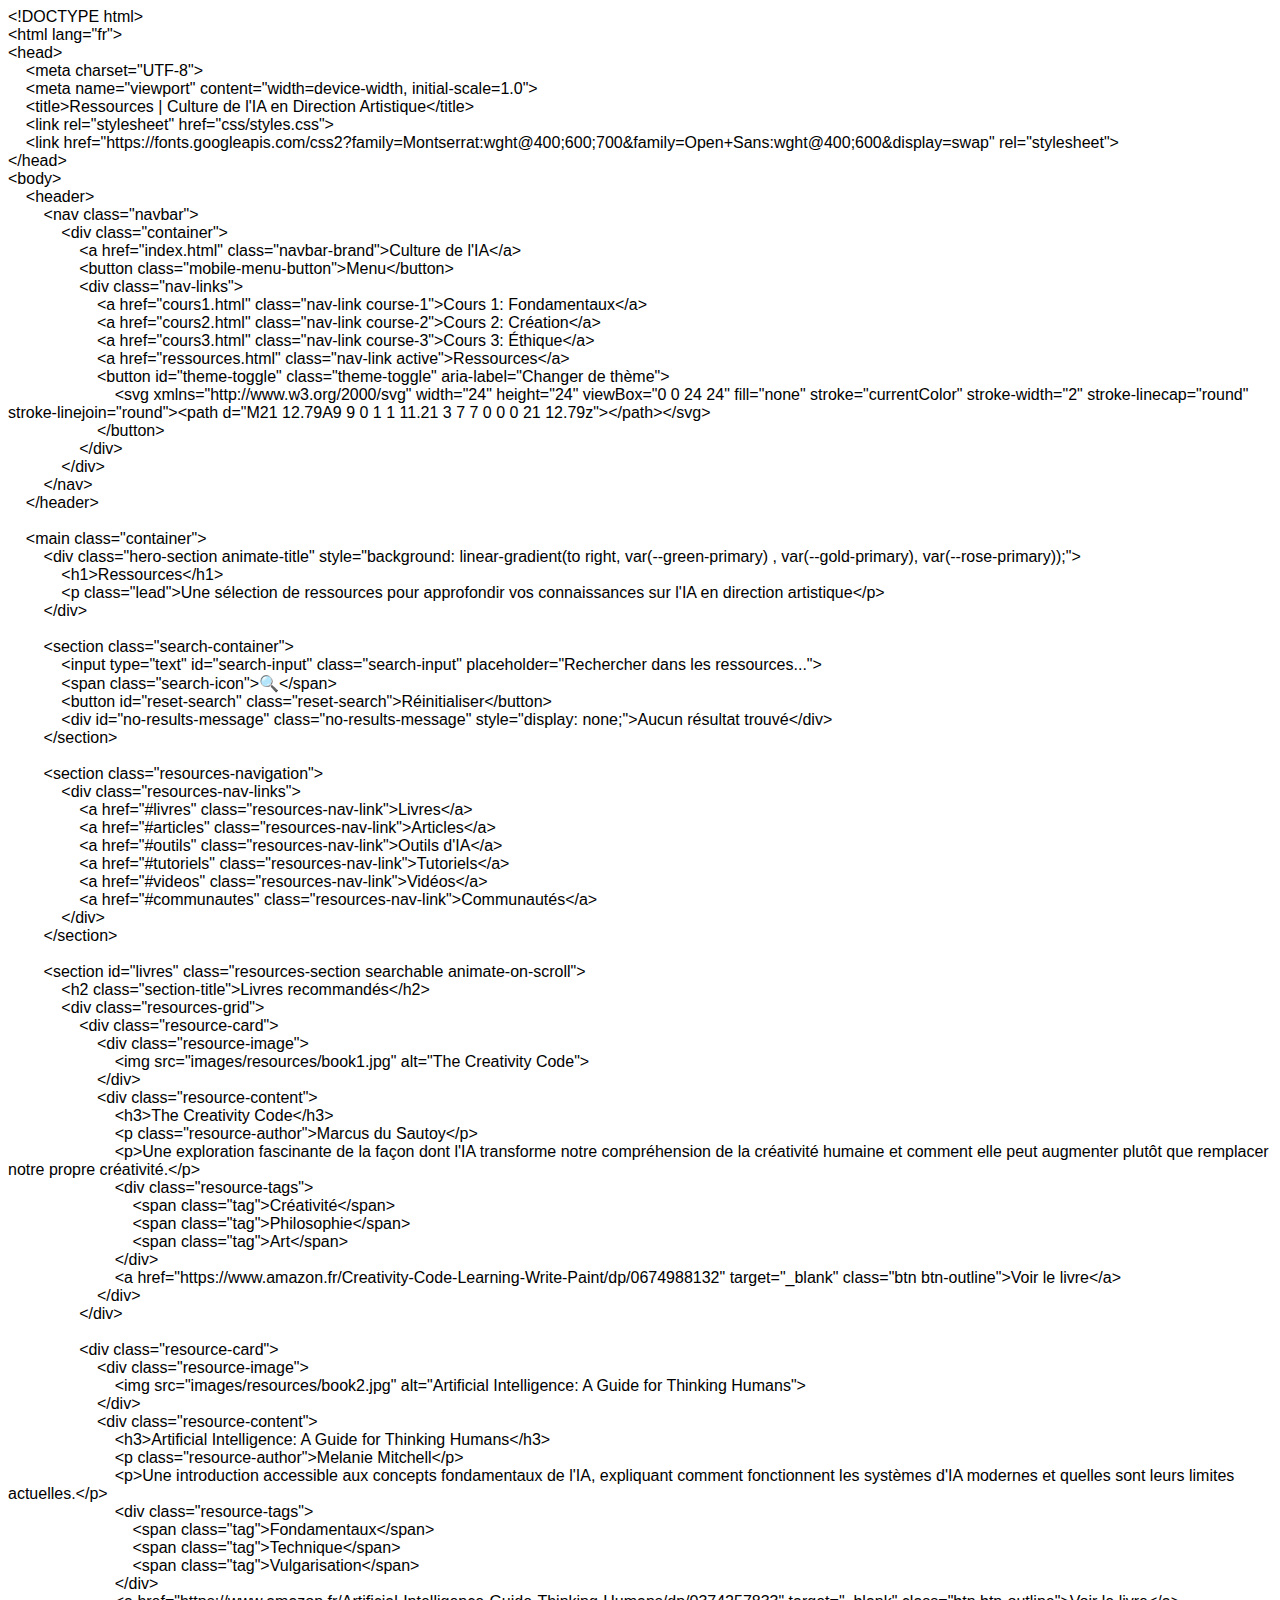
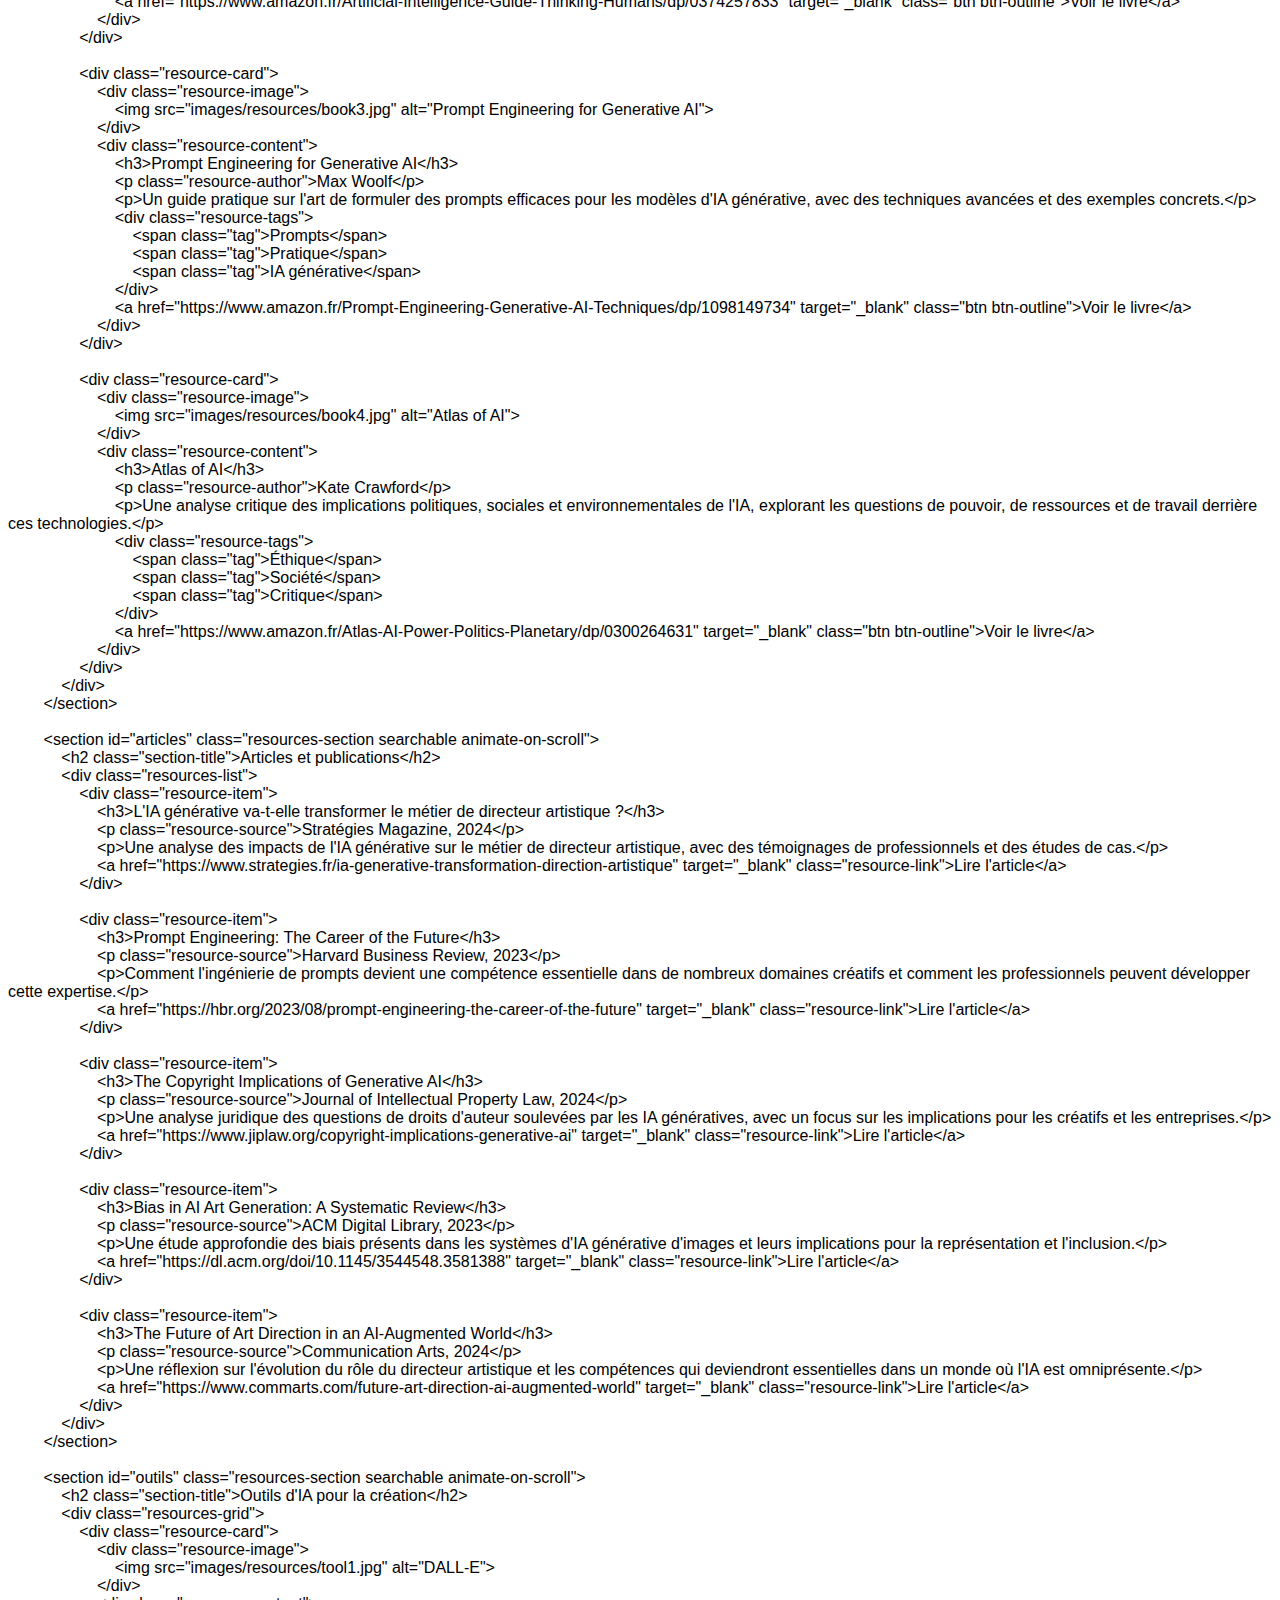
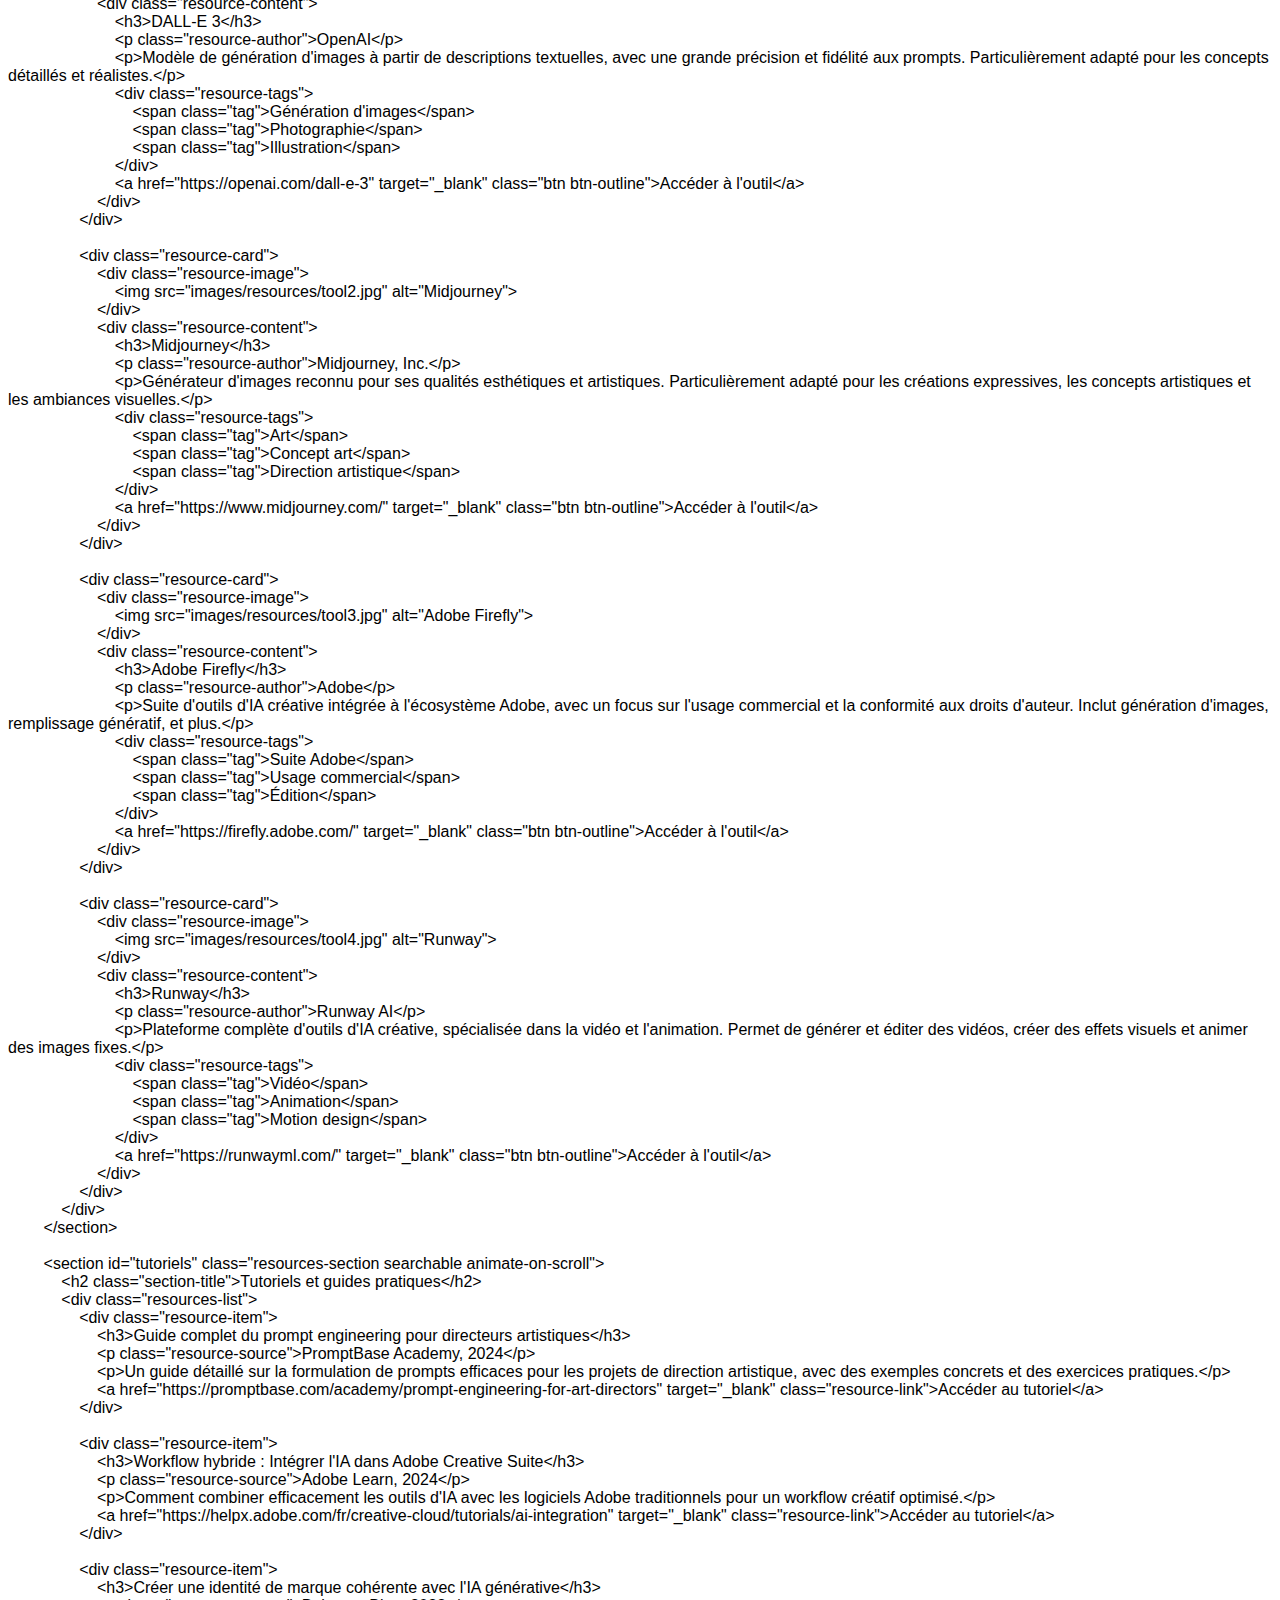
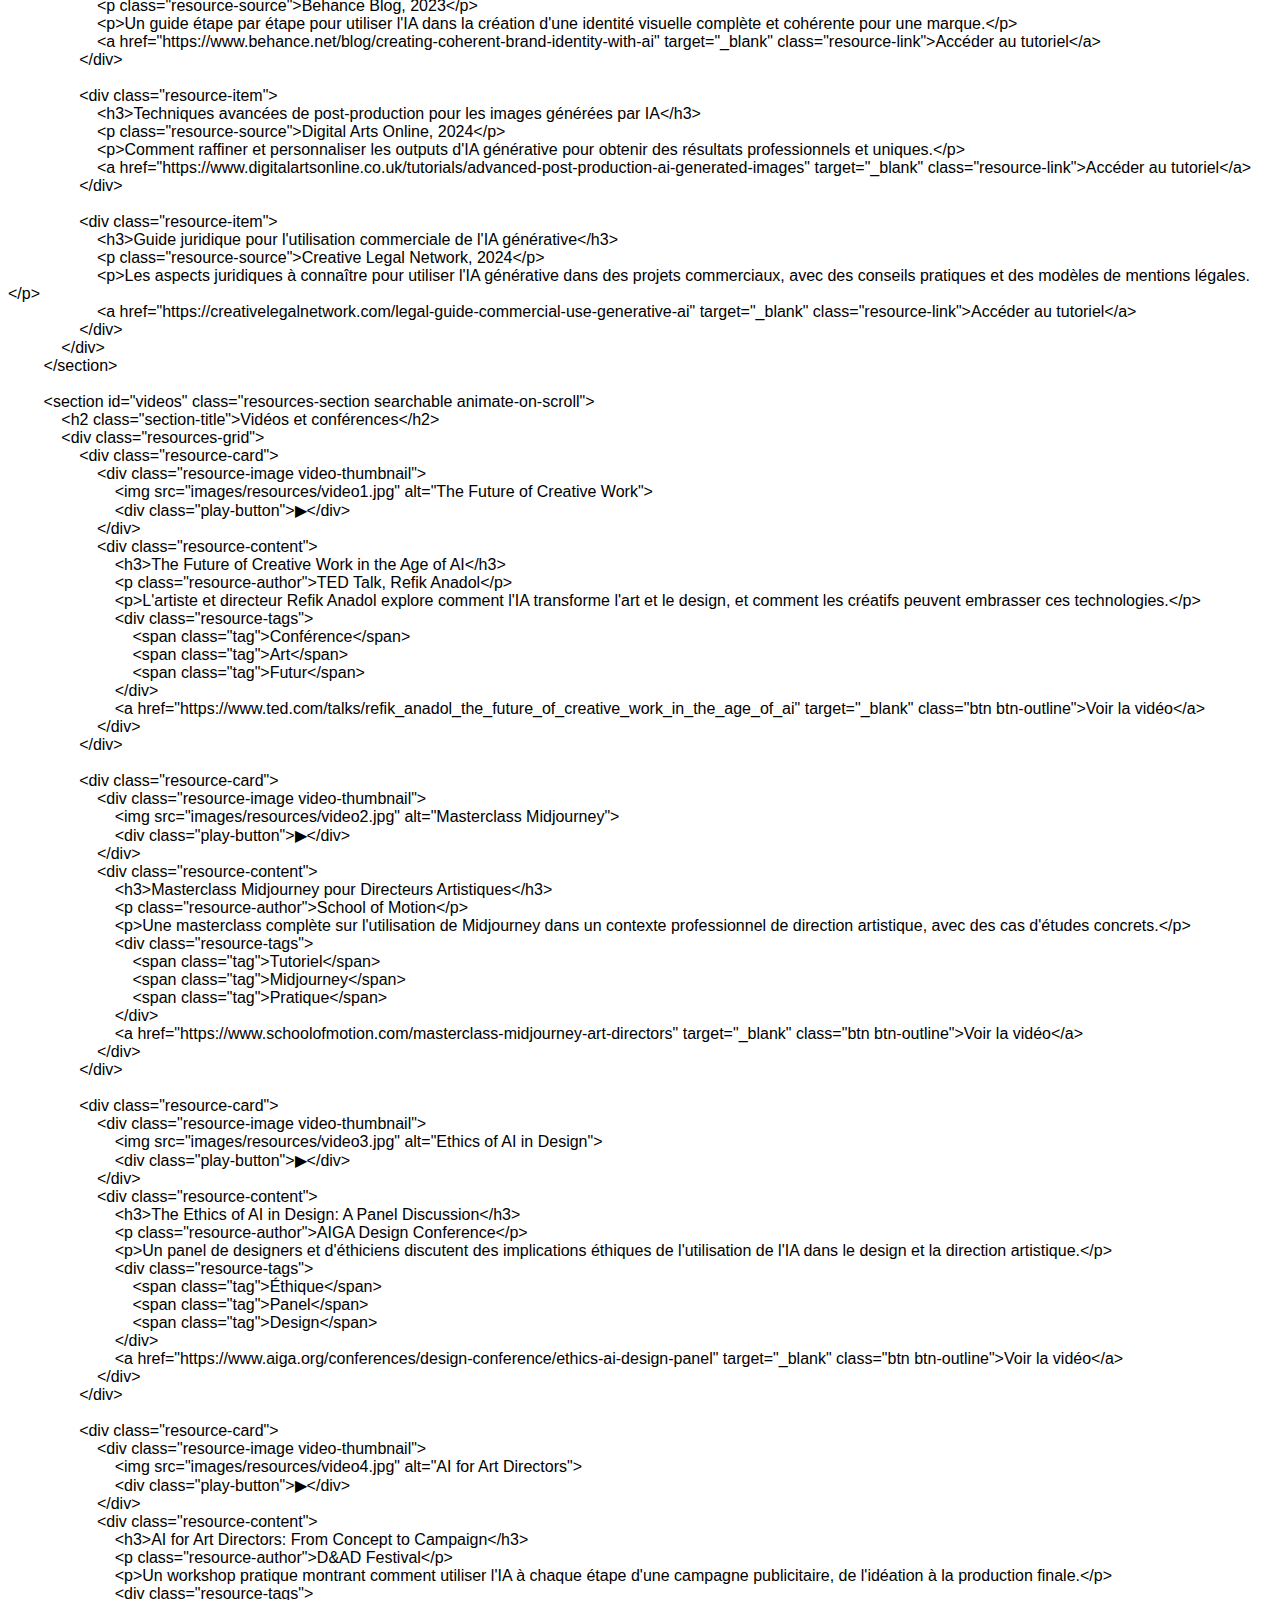
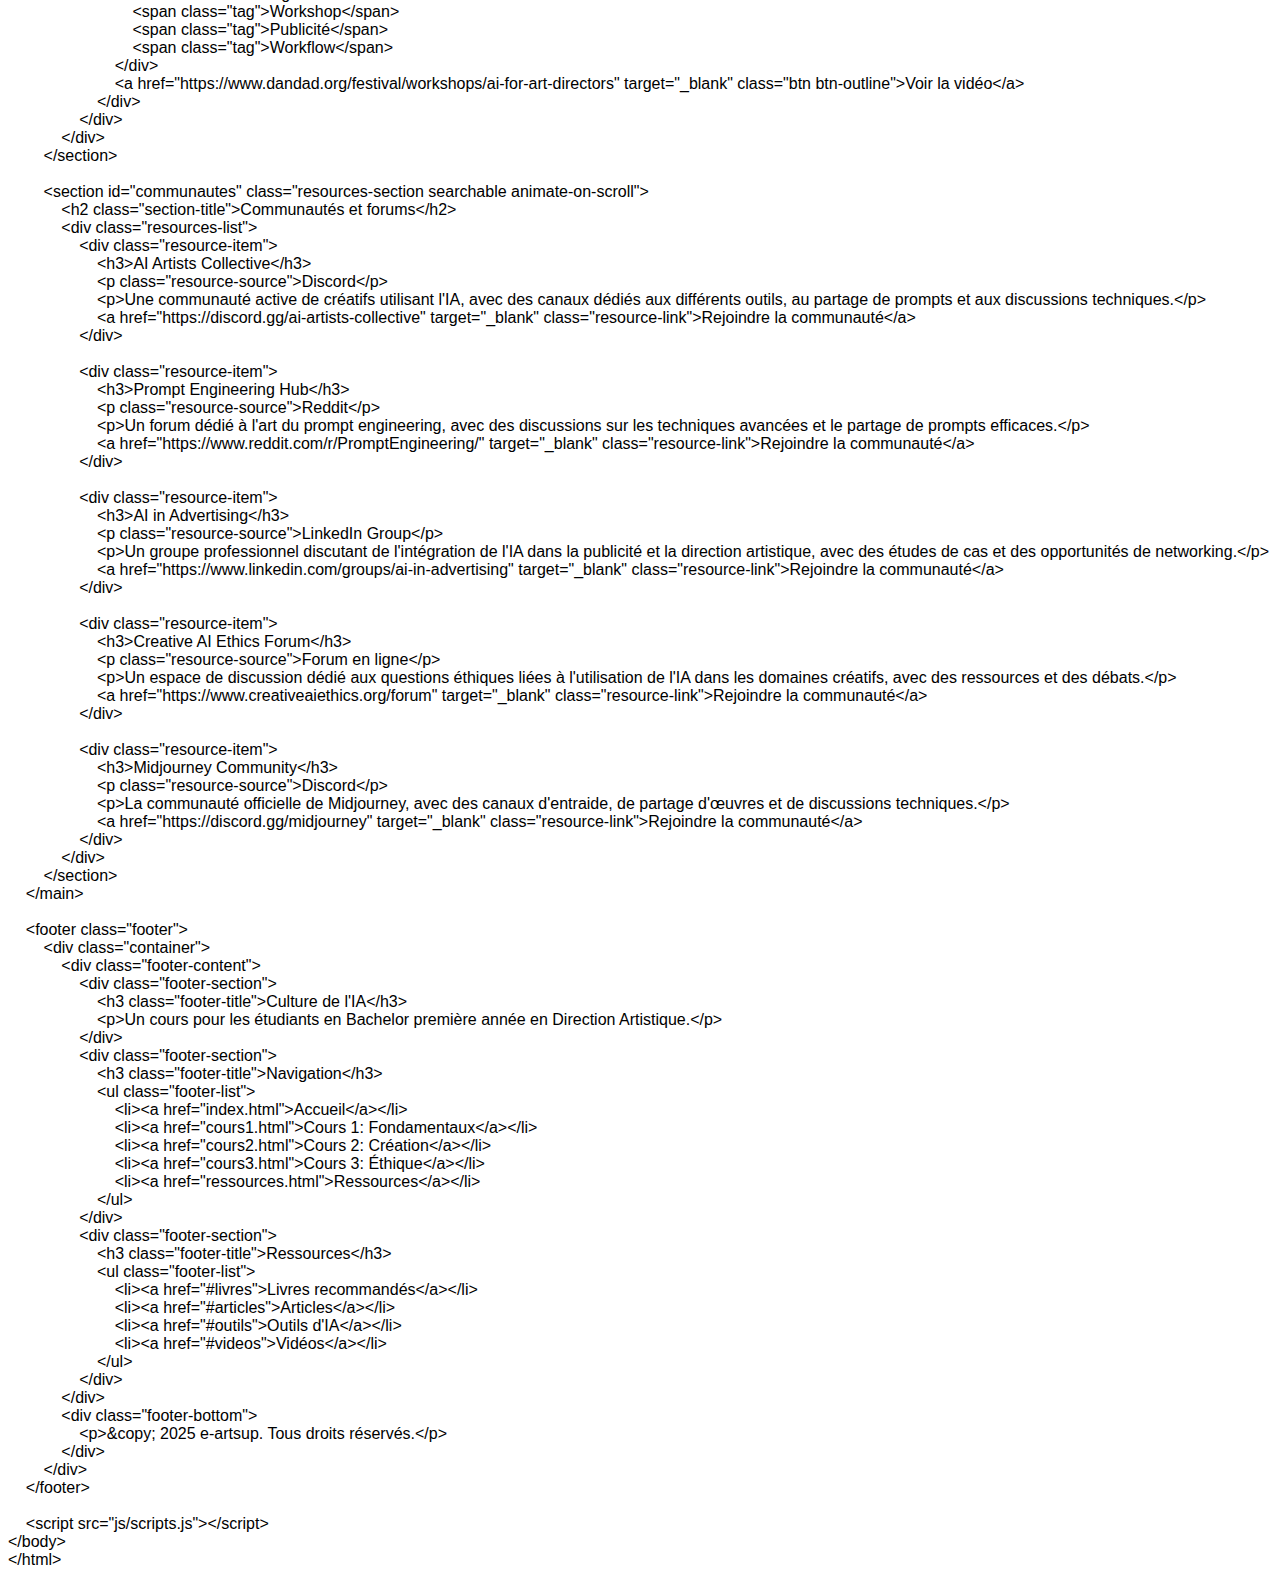
<file: images/ressources.html>
<html xmlns:o="urn:schemas-microsoft-com:office:office"
xmlns:w="urn:schemas-microsoft-com:office:word"
xmlns:m="http://schemas.microsoft.com/office/2004/12/omml"
xmlns="http://www.w3.org/TR/REC-html40">

<head>
<meta http-equiv=Content-Type content="text/html; charset=utf-8">
<meta name=ProgId content=Word.Document>
<meta name=Generator content="Microsoft Word 15">
<meta name=Originator content="Microsoft Word 15">
<link rel=File-List href="ressources.fld/filelist.xml">
<!--[if gte mso 9]><xml>
 <o:DocumentProperties>
  <o:Author>Dominique Amaro</o:Author>
  <o:LastAuthor>Dominique Amaro</o:LastAuthor>
  <o:Revision>2</o:Revision>
  <o:TotalTime>27</o:TotalTime>
  <o:Created>2025-04-27T22:13:00Z</o:Created>
  <o:LastSaved>2025-04-27T22:13:00Z</o:LastSaved>
  <o:Pages>1</o:Pages>
  <o:Words>4163</o:Words>
  <o:Characters>22902</o:Characters>
  <o:Lines>190</o:Lines>
  <o:Paragraphs>54</o:Paragraphs>
  <o:CharactersWithSpaces>27011</o:CharactersWithSpaces>
  <o:Version>16.00</o:Version>
 </o:DocumentProperties>
 <o:OfficeDocumentSettings>
  <o:AllowPNG/>
 </o:OfficeDocumentSettings>
</xml><![endif]-->
<link rel=themeData href="ressources.fld/themedata.thmx">
<link rel=colorSchemeMapping href="ressources.fld/colorschememapping.xml">
<!--[if gte mso 9]><xml>
 <w:WordDocument>
  <w:TrackMoves>false</w:TrackMoves>
  <w:TrackFormatting/>
  <w:HyphenationZone>21</w:HyphenationZone>
  <w:PunctuationKerning/>
  <w:ValidateAgainstSchemas/>
  <w:SaveIfXMLInvalid>false</w:SaveIfXMLInvalid>
  <w:IgnoreMixedContent>false</w:IgnoreMixedContent>
  <w:AlwaysShowPlaceholderText>false</w:AlwaysShowPlaceholderText>
  <w:DoNotPromoteQF/>
  <w:LidThemeOther>FR</w:LidThemeOther>
  <w:LidThemeAsian>X-NONE</w:LidThemeAsian>
  <w:LidThemeComplexScript>X-NONE</w:LidThemeComplexScript>
  <w:Compatibility>
   <w:BreakWrappedTables/>
   <w:SnapToGridInCell/>
   <w:WrapTextWithPunct/>
   <w:UseAsianBreakRules/>
   <w:DontGrowAutofit/>
   <w:SplitPgBreakAndParaMark/>
   <w:EnableOpenTypeKerning/>
   <w:DontFlipMirrorIndents/>
   <w:OverrideTableStyleHps/>
  </w:Compatibility>
  <m:mathPr>
   <m:mathFont m:val="Cambria Math"/>
   <m:brkBin m:val="before"/>
   <m:brkBinSub m:val="&#45;-"/>
   <m:smallFrac m:val="off"/>
   <m:dispDef/>
   <m:lMargin m:val="0"/>
   <m:rMargin m:val="0"/>
   <m:defJc m:val="centerGroup"/>
   <m:wrapIndent m:val="1440"/>
   <m:intLim m:val="subSup"/>
   <m:naryLim m:val="undOvr"/>
  </m:mathPr></w:WordDocument>
</xml><![endif]--><!--[if gte mso 9]><xml>
 <w:LatentStyles DefLockedState="false" DefUnhideWhenUsed="false"
  DefSemiHidden="false" DefQFormat="false" DefPriority="99"
  LatentStyleCount="376">
  <w:LsdException Locked="false" Priority="0" QFormat="true" Name="Normal"/>
  <w:LsdException Locked="false" Priority="9" QFormat="true" Name="heading 1"/>
  <w:LsdException Locked="false" Priority="9" SemiHidden="true"
   UnhideWhenUsed="true" QFormat="true" Name="heading 2"/>
  <w:LsdException Locked="false" Priority="9" SemiHidden="true"
   UnhideWhenUsed="true" QFormat="true" Name="heading 3"/>
  <w:LsdException Locked="false" Priority="9" SemiHidden="true"
   UnhideWhenUsed="true" QFormat="true" Name="heading 4"/>
  <w:LsdException Locked="false" Priority="9" SemiHidden="true"
   UnhideWhenUsed="true" QFormat="true" Name="heading 5"/>
  <w:LsdException Locked="false" Priority="9" SemiHidden="true"
   UnhideWhenUsed="true" QFormat="true" Name="heading 6"/>
  <w:LsdException Locked="false" Priority="9" SemiHidden="true"
   UnhideWhenUsed="true" QFormat="true" Name="heading 7"/>
  <w:LsdException Locked="false" Priority="9" SemiHidden="true"
   UnhideWhenUsed="true" QFormat="true" Name="heading 8"/>
  <w:LsdException Locked="false" Priority="9" SemiHidden="true"
   UnhideWhenUsed="true" QFormat="true" Name="heading 9"/>
  <w:LsdException Locked="false" SemiHidden="true" UnhideWhenUsed="true"
   Name="index 1"/>
  <w:LsdException Locked="false" SemiHidden="true" UnhideWhenUsed="true"
   Name="index 2"/>
  <w:LsdException Locked="false" SemiHidden="true" UnhideWhenUsed="true"
   Name="index 3"/>
  <w:LsdException Locked="false" SemiHidden="true" UnhideWhenUsed="true"
   Name="index 4"/>
  <w:LsdException Locked="false" SemiHidden="true" UnhideWhenUsed="true"
   Name="index 5"/>
  <w:LsdException Locked="false" SemiHidden="true" UnhideWhenUsed="true"
   Name="index 6"/>
  <w:LsdException Locked="false" SemiHidden="true" UnhideWhenUsed="true"
   Name="index 7"/>
  <w:LsdException Locked="false" SemiHidden="true" UnhideWhenUsed="true"
   Name="index 8"/>
  <w:LsdException Locked="false" SemiHidden="true" UnhideWhenUsed="true"
   Name="index 9"/>
  <w:LsdException Locked="false" Priority="39" SemiHidden="true"
   UnhideWhenUsed="true" Name="toc 1"/>
  <w:LsdException Locked="false" Priority="39" SemiHidden="true"
   UnhideWhenUsed="true" Name="toc 2"/>
  <w:LsdException Locked="false" Priority="39" SemiHidden="true"
   UnhideWhenUsed="true" Name="toc 3"/>
  <w:LsdException Locked="false" Priority="39" SemiHidden="true"
   UnhideWhenUsed="true" Name="toc 4"/>
  <w:LsdException Locked="false" Priority="39" SemiHidden="true"
   UnhideWhenUsed="true" Name="toc 5"/>
  <w:LsdException Locked="false" Priority="39" SemiHidden="true"
   UnhideWhenUsed="true" Name="toc 6"/>
  <w:LsdException Locked="false" Priority="39" SemiHidden="true"
   UnhideWhenUsed="true" Name="toc 7"/>
  <w:LsdException Locked="false" Priority="39" SemiHidden="true"
   UnhideWhenUsed="true" Name="toc 8"/>
  <w:LsdException Locked="false" Priority="39" SemiHidden="true"
   UnhideWhenUsed="true" Name="toc 9"/>
  <w:LsdException Locked="false" SemiHidden="true" UnhideWhenUsed="true"
   Name="Normal Indent"/>
  <w:LsdException Locked="false" SemiHidden="true" UnhideWhenUsed="true"
   Name="footnote text"/>
  <w:LsdException Locked="false" SemiHidden="true" UnhideWhenUsed="true"
   Name="annotation text"/>
  <w:LsdException Locked="false" SemiHidden="true" UnhideWhenUsed="true"
   Name="header"/>
  <w:LsdException Locked="false" SemiHidden="true" UnhideWhenUsed="true"
   Name="footer"/>
  <w:LsdException Locked="false" SemiHidden="true" UnhideWhenUsed="true"
   Name="index heading"/>
  <w:LsdException Locked="false" Priority="35" SemiHidden="true"
   UnhideWhenUsed="true" QFormat="true" Name="caption"/>
  <w:LsdException Locked="false" SemiHidden="true" UnhideWhenUsed="true"
   Name="table of figures"/>
  <w:LsdException Locked="false" SemiHidden="true" UnhideWhenUsed="true"
   Name="envelope address"/>
  <w:LsdException Locked="false" SemiHidden="true" UnhideWhenUsed="true"
   Name="envelope return"/>
  <w:LsdException Locked="false" SemiHidden="true" UnhideWhenUsed="true"
   Name="footnote reference"/>
  <w:LsdException Locked="false" SemiHidden="true" UnhideWhenUsed="true"
   Name="annotation reference"/>
  <w:LsdException Locked="false" SemiHidden="true" UnhideWhenUsed="true"
   Name="line number"/>
  <w:LsdException Locked="false" SemiHidden="true" UnhideWhenUsed="true"
   Name="page number"/>
  <w:LsdException Locked="false" SemiHidden="true" UnhideWhenUsed="true"
   Name="endnote reference"/>
  <w:LsdException Locked="false" SemiHidden="true" UnhideWhenUsed="true"
   Name="endnote text"/>
  <w:LsdException Locked="false" SemiHidden="true" UnhideWhenUsed="true"
   Name="table of authorities"/>
  <w:LsdException Locked="false" SemiHidden="true" UnhideWhenUsed="true"
   Name="macro"/>
  <w:LsdException Locked="false" SemiHidden="true" UnhideWhenUsed="true"
   Name="toa heading"/>
  <w:LsdException Locked="false" SemiHidden="true" UnhideWhenUsed="true"
   Name="List"/>
  <w:LsdException Locked="false" SemiHidden="true" UnhideWhenUsed="true"
   Name="List Bullet"/>
  <w:LsdException Locked="false" SemiHidden="true" UnhideWhenUsed="true"
   Name="List Number"/>
  <w:LsdException Locked="false" SemiHidden="true" UnhideWhenUsed="true"
   Name="List 2"/>
  <w:LsdException Locked="false" SemiHidden="true" UnhideWhenUsed="true"
   Name="List 3"/>
  <w:LsdException Locked="false" SemiHidden="true" UnhideWhenUsed="true"
   Name="List 4"/>
  <w:LsdException Locked="false" SemiHidden="true" UnhideWhenUsed="true"
   Name="List 5"/>
  <w:LsdException Locked="false" SemiHidden="true" UnhideWhenUsed="true"
   Name="List Bullet 2"/>
  <w:LsdException Locked="false" SemiHidden="true" UnhideWhenUsed="true"
   Name="List Bullet 3"/>
  <w:LsdException Locked="false" SemiHidden="true" UnhideWhenUsed="true"
   Name="List Bullet 4"/>
  <w:LsdException Locked="false" SemiHidden="true" UnhideWhenUsed="true"
   Name="List Bullet 5"/>
  <w:LsdException Locked="false" SemiHidden="true" UnhideWhenUsed="true"
   Name="List Number 2"/>
  <w:LsdException Locked="false" SemiHidden="true" UnhideWhenUsed="true"
   Name="List Number 3"/>
  <w:LsdException Locked="false" SemiHidden="true" UnhideWhenUsed="true"
   Name="List Number 4"/>
  <w:LsdException Locked="false" SemiHidden="true" UnhideWhenUsed="true"
   Name="List Number 5"/>
  <w:LsdException Locked="false" Priority="10" QFormat="true" Name="Title"/>
  <w:LsdException Locked="false" SemiHidden="true" UnhideWhenUsed="true"
   Name="Closing"/>
  <w:LsdException Locked="false" SemiHidden="true" UnhideWhenUsed="true"
   Name="Signature"/>
  <w:LsdException Locked="false" Priority="1" SemiHidden="true"
   UnhideWhenUsed="true" Name="Default Paragraph Font"/>
  <w:LsdException Locked="false" SemiHidden="true" UnhideWhenUsed="true"
   Name="Body Text"/>
  <w:LsdException Locked="false" SemiHidden="true" UnhideWhenUsed="true"
   Name="Body Text Indent"/>
  <w:LsdException Locked="false" SemiHidden="true" UnhideWhenUsed="true"
   Name="List Continue"/>
  <w:LsdException Locked="false" SemiHidden="true" UnhideWhenUsed="true"
   Name="List Continue 2"/>
  <w:LsdException Locked="false" SemiHidden="true" UnhideWhenUsed="true"
   Name="List Continue 3"/>
  <w:LsdException Locked="false" SemiHidden="true" UnhideWhenUsed="true"
   Name="List Continue 4"/>
  <w:LsdException Locked="false" SemiHidden="true" UnhideWhenUsed="true"
   Name="List Continue 5"/>
  <w:LsdException Locked="false" SemiHidden="true" UnhideWhenUsed="true"
   Name="Message Header"/>
  <w:LsdException Locked="false" Priority="11" QFormat="true" Name="Subtitle"/>
  <w:LsdException Locked="false" SemiHidden="true" UnhideWhenUsed="true"
   Name="Salutation"/>
  <w:LsdException Locked="false" SemiHidden="true" UnhideWhenUsed="true"
   Name="Date"/>
  <w:LsdException Locked="false" SemiHidden="true" UnhideWhenUsed="true"
   Name="Body Text First Indent"/>
  <w:LsdException Locked="false" SemiHidden="true" UnhideWhenUsed="true"
   Name="Body Text First Indent 2"/>
  <w:LsdException Locked="false" SemiHidden="true" UnhideWhenUsed="true"
   Name="Note Heading"/>
  <w:LsdException Locked="false" SemiHidden="true" UnhideWhenUsed="true"
   Name="Body Text 2"/>
  <w:LsdException Locked="false" SemiHidden="true" UnhideWhenUsed="true"
   Name="Body Text 3"/>
  <w:LsdException Locked="false" SemiHidden="true" UnhideWhenUsed="true"
   Name="Body Text Indent 2"/>
  <w:LsdException Locked="false" SemiHidden="true" UnhideWhenUsed="true"
   Name="Body Text Indent 3"/>
  <w:LsdException Locked="false" SemiHidden="true" UnhideWhenUsed="true"
   Name="Block Text"/>
  <w:LsdException Locked="false" SemiHidden="true" UnhideWhenUsed="true"
   Name="Hyperlink"/>
  <w:LsdException Locked="false" SemiHidden="true" UnhideWhenUsed="true"
   Name="FollowedHyperlink"/>
  <w:LsdException Locked="false" Priority="22" QFormat="true" Name="Strong"/>
  <w:LsdException Locked="false" Priority="20" QFormat="true" Name="Emphasis"/>
  <w:LsdException Locked="false" SemiHidden="true" UnhideWhenUsed="true"
   Name="Document Map"/>
  <w:LsdException Locked="false" SemiHidden="true" UnhideWhenUsed="true"
   Name="Plain Text"/>
  <w:LsdException Locked="false" SemiHidden="true" UnhideWhenUsed="true"
   Name="E-mail Signature"/>
  <w:LsdException Locked="false" SemiHidden="true" UnhideWhenUsed="true"
   Name="HTML Top of Form"/>
  <w:LsdException Locked="false" SemiHidden="true" UnhideWhenUsed="true"
   Name="HTML Bottom of Form"/>
  <w:LsdException Locked="false" SemiHidden="true" UnhideWhenUsed="true"
   Name="Normal (Web)"/>
  <w:LsdException Locked="false" SemiHidden="true" UnhideWhenUsed="true"
   Name="HTML Acronym"/>
  <w:LsdException Locked="false" SemiHidden="true" UnhideWhenUsed="true"
   Name="HTML Address"/>
  <w:LsdException Locked="false" SemiHidden="true" UnhideWhenUsed="true"
   Name="HTML Cite"/>
  <w:LsdException Locked="false" SemiHidden="true" UnhideWhenUsed="true"
   Name="HTML Code"/>
  <w:LsdException Locked="false" SemiHidden="true" UnhideWhenUsed="true"
   Name="HTML Definition"/>
  <w:LsdException Locked="false" SemiHidden="true" UnhideWhenUsed="true"
   Name="HTML Keyboard"/>
  <w:LsdException Locked="false" SemiHidden="true" UnhideWhenUsed="true"
   Name="HTML Preformatted"/>
  <w:LsdException Locked="false" SemiHidden="true" UnhideWhenUsed="true"
   Name="HTML Sample"/>
  <w:LsdException Locked="false" SemiHidden="true" UnhideWhenUsed="true"
   Name="HTML Typewriter"/>
  <w:LsdException Locked="false" SemiHidden="true" UnhideWhenUsed="true"
   Name="HTML Variable"/>
  <w:LsdException Locked="false" SemiHidden="true" UnhideWhenUsed="true"
   Name="Normal Table"/>
  <w:LsdException Locked="false" SemiHidden="true" UnhideWhenUsed="true"
   Name="annotation subject"/>
  <w:LsdException Locked="false" SemiHidden="true" UnhideWhenUsed="true"
   Name="No List"/>
  <w:LsdException Locked="false" SemiHidden="true" UnhideWhenUsed="true"
   Name="Outline List 1"/>
  <w:LsdException Locked="false" SemiHidden="true" UnhideWhenUsed="true"
   Name="Outline List 2"/>
  <w:LsdException Locked="false" SemiHidden="true" UnhideWhenUsed="true"
   Name="Outline List 3"/>
  <w:LsdException Locked="false" SemiHidden="true" UnhideWhenUsed="true"
   Name="Table Simple 1"/>
  <w:LsdException Locked="false" SemiHidden="true" UnhideWhenUsed="true"
   Name="Table Simple 2"/>
  <w:LsdException Locked="false" SemiHidden="true" UnhideWhenUsed="true"
   Name="Table Simple 3"/>
  <w:LsdException Locked="false" SemiHidden="true" UnhideWhenUsed="true"
   Name="Table Classic 1"/>
  <w:LsdException Locked="false" SemiHidden="true" UnhideWhenUsed="true"
   Name="Table Classic 2"/>
  <w:LsdException Locked="false" SemiHidden="true" UnhideWhenUsed="true"
   Name="Table Classic 3"/>
  <w:LsdException Locked="false" SemiHidden="true" UnhideWhenUsed="true"
   Name="Table Classic 4"/>
  <w:LsdException Locked="false" SemiHidden="true" UnhideWhenUsed="true"
   Name="Table Colorful 1"/>
  <w:LsdException Locked="false" SemiHidden="true" UnhideWhenUsed="true"
   Name="Table Colorful 2"/>
  <w:LsdException Locked="false" SemiHidden="true" UnhideWhenUsed="true"
   Name="Table Colorful 3"/>
  <w:LsdException Locked="false" SemiHidden="true" UnhideWhenUsed="true"
   Name="Table Columns 1"/>
  <w:LsdException Locked="false" SemiHidden="true" UnhideWhenUsed="true"
   Name="Table Columns 2"/>
  <w:LsdException Locked="false" SemiHidden="true" UnhideWhenUsed="true"
   Name="Table Columns 3"/>
  <w:LsdException Locked="false" SemiHidden="true" UnhideWhenUsed="true"
   Name="Table Columns 4"/>
  <w:LsdException Locked="false" SemiHidden="true" UnhideWhenUsed="true"
   Name="Table Columns 5"/>
  <w:LsdException Locked="false" SemiHidden="true" UnhideWhenUsed="true"
   Name="Table Grid 1"/>
  <w:LsdException Locked="false" SemiHidden="true" UnhideWhenUsed="true"
   Name="Table Grid 2"/>
  <w:LsdException Locked="false" SemiHidden="true" UnhideWhenUsed="true"
   Name="Table Grid 3"/>
  <w:LsdException Locked="false" SemiHidden="true" UnhideWhenUsed="true"
   Name="Table Grid 4"/>
  <w:LsdException Locked="false" SemiHidden="true" UnhideWhenUsed="true"
   Name="Table Grid 5"/>
  <w:LsdException Locked="false" SemiHidden="true" UnhideWhenUsed="true"
   Name="Table Grid 6"/>
  <w:LsdException Locked="false" SemiHidden="true" UnhideWhenUsed="true"
   Name="Table Grid 7"/>
  <w:LsdException Locked="false" SemiHidden="true" UnhideWhenUsed="true"
   Name="Table Grid 8"/>
  <w:LsdException Locked="false" SemiHidden="true" UnhideWhenUsed="true"
   Name="Table List 1"/>
  <w:LsdException Locked="false" SemiHidden="true" UnhideWhenUsed="true"
   Name="Table List 2"/>
  <w:LsdException Locked="false" SemiHidden="true" UnhideWhenUsed="true"
   Name="Table List 3"/>
  <w:LsdException Locked="false" SemiHidden="true" UnhideWhenUsed="true"
   Name="Table List 4"/>
  <w:LsdException Locked="false" SemiHidden="true" UnhideWhenUsed="true"
   Name="Table List 5"/>
  <w:LsdException Locked="false" SemiHidden="true" UnhideWhenUsed="true"
   Name="Table List 6"/>
  <w:LsdException Locked="false" SemiHidden="true" UnhideWhenUsed="true"
   Name="Table List 7"/>
  <w:LsdException Locked="false" SemiHidden="true" UnhideWhenUsed="true"
   Name="Table List 8"/>
  <w:LsdException Locked="false" SemiHidden="true" UnhideWhenUsed="true"
   Name="Table 3D effects 1"/>
  <w:LsdException Locked="false" SemiHidden="true" UnhideWhenUsed="true"
   Name="Table 3D effects 2"/>
  <w:LsdException Locked="false" SemiHidden="true" UnhideWhenUsed="true"
   Name="Table 3D effects 3"/>
  <w:LsdException Locked="false" SemiHidden="true" UnhideWhenUsed="true"
   Name="Table Contemporary"/>
  <w:LsdException Locked="false" SemiHidden="true" UnhideWhenUsed="true"
   Name="Table Elegant"/>
  <w:LsdException Locked="false" SemiHidden="true" UnhideWhenUsed="true"
   Name="Table Professional"/>
  <w:LsdException Locked="false" SemiHidden="true" UnhideWhenUsed="true"
   Name="Table Subtle 1"/>
  <w:LsdException Locked="false" SemiHidden="true" UnhideWhenUsed="true"
   Name="Table Subtle 2"/>
  <w:LsdException Locked="false" SemiHidden="true" UnhideWhenUsed="true"
   Name="Table Web 1"/>
  <w:LsdException Locked="false" SemiHidden="true" UnhideWhenUsed="true"
   Name="Table Web 2"/>
  <w:LsdException Locked="false" SemiHidden="true" UnhideWhenUsed="true"
   Name="Table Web 3"/>
  <w:LsdException Locked="false" SemiHidden="true" UnhideWhenUsed="true"
   Name="Balloon Text"/>
  <w:LsdException Locked="false" Priority="39" Name="Table Grid"/>
  <w:LsdException Locked="false" SemiHidden="true" UnhideWhenUsed="true"
   Name="Table Theme"/>
  <w:LsdException Locked="false" SemiHidden="true" Name="Placeholder Text"/>
  <w:LsdException Locked="false" Priority="1" QFormat="true" Name="No Spacing"/>
  <w:LsdException Locked="false" Priority="60" Name="Light Shading"/>
  <w:LsdException Locked="false" Priority="61" Name="Light List"/>
  <w:LsdException Locked="false" Priority="62" Name="Light Grid"/>
  <w:LsdException Locked="false" Priority="63" Name="Medium Shading 1"/>
  <w:LsdException Locked="false" Priority="64" Name="Medium Shading 2"/>
  <w:LsdException Locked="false" Priority="65" Name="Medium List 1"/>
  <w:LsdException Locked="false" Priority="66" Name="Medium List 2"/>
  <w:LsdException Locked="false" Priority="67" Name="Medium Grid 1"/>
  <w:LsdException Locked="false" Priority="68" Name="Medium Grid 2"/>
  <w:LsdException Locked="false" Priority="69" Name="Medium Grid 3"/>
  <w:LsdException Locked="false" Priority="70" Name="Dark List"/>
  <w:LsdException Locked="false" Priority="71" Name="Colorful Shading"/>
  <w:LsdException Locked="false" Priority="72" Name="Colorful List"/>
  <w:LsdException Locked="false" Priority="73" Name="Colorful Grid"/>
  <w:LsdException Locked="false" Priority="60" Name="Light Shading Accent 1"/>
  <w:LsdException Locked="false" Priority="61" Name="Light List Accent 1"/>
  <w:LsdException Locked="false" Priority="62" Name="Light Grid Accent 1"/>
  <w:LsdException Locked="false" Priority="63" Name="Medium Shading 1 Accent 1"/>
  <w:LsdException Locked="false" Priority="64" Name="Medium Shading 2 Accent 1"/>
  <w:LsdException Locked="false" Priority="65" Name="Medium List 1 Accent 1"/>
  <w:LsdException Locked="false" SemiHidden="true" Name="Revision"/>
  <w:LsdException Locked="false" Priority="34" QFormat="true"
   Name="List Paragraph"/>
  <w:LsdException Locked="false" Priority="29" QFormat="true" Name="Quote"/>
  <w:LsdException Locked="false" Priority="30" QFormat="true"
   Name="Intense Quote"/>
  <w:LsdException Locked="false" Priority="66" Name="Medium List 2 Accent 1"/>
  <w:LsdException Locked="false" Priority="67" Name="Medium Grid 1 Accent 1"/>
  <w:LsdException Locked="false" Priority="68" Name="Medium Grid 2 Accent 1"/>
  <w:LsdException Locked="false" Priority="69" Name="Medium Grid 3 Accent 1"/>
  <w:LsdException Locked="false" Priority="70" Name="Dark List Accent 1"/>
  <w:LsdException Locked="false" Priority="71" Name="Colorful Shading Accent 1"/>
  <w:LsdException Locked="false" Priority="72" Name="Colorful List Accent 1"/>
  <w:LsdException Locked="false" Priority="73" Name="Colorful Grid Accent 1"/>
  <w:LsdException Locked="false" Priority="60" Name="Light Shading Accent 2"/>
  <w:LsdException Locked="false" Priority="61" Name="Light List Accent 2"/>
  <w:LsdException Locked="false" Priority="62" Name="Light Grid Accent 2"/>
  <w:LsdException Locked="false" Priority="63" Name="Medium Shading 1 Accent 2"/>
  <w:LsdException Locked="false" Priority="64" Name="Medium Shading 2 Accent 2"/>
  <w:LsdException Locked="false" Priority="65" Name="Medium List 1 Accent 2"/>
  <w:LsdException Locked="false" Priority="66" Name="Medium List 2 Accent 2"/>
  <w:LsdException Locked="false" Priority="67" Name="Medium Grid 1 Accent 2"/>
  <w:LsdException Locked="false" Priority="68" Name="Medium Grid 2 Accent 2"/>
  <w:LsdException Locked="false" Priority="69" Name="Medium Grid 3 Accent 2"/>
  <w:LsdException Locked="false" Priority="70" Name="Dark List Accent 2"/>
  <w:LsdException Locked="false" Priority="71" Name="Colorful Shading Accent 2"/>
  <w:LsdException Locked="false" Priority="72" Name="Colorful List Accent 2"/>
  <w:LsdException Locked="false" Priority="73" Name="Colorful Grid Accent 2"/>
  <w:LsdException Locked="false" Priority="60" Name="Light Shading Accent 3"/>
  <w:LsdException Locked="false" Priority="61" Name="Light List Accent 3"/>
  <w:LsdException Locked="false" Priority="62" Name="Light Grid Accent 3"/>
  <w:LsdException Locked="false" Priority="63" Name="Medium Shading 1 Accent 3"/>
  <w:LsdException Locked="false" Priority="64" Name="Medium Shading 2 Accent 3"/>
  <w:LsdException Locked="false" Priority="65" Name="Medium List 1 Accent 3"/>
  <w:LsdException Locked="false" Priority="66" Name="Medium List 2 Accent 3"/>
  <w:LsdException Locked="false" Priority="67" Name="Medium Grid 1 Accent 3"/>
  <w:LsdException Locked="false" Priority="68" Name="Medium Grid 2 Accent 3"/>
  <w:LsdException Locked="false" Priority="69" Name="Medium Grid 3 Accent 3"/>
  <w:LsdException Locked="false" Priority="70" Name="Dark List Accent 3"/>
  <w:LsdException Locked="false" Priority="71" Name="Colorful Shading Accent 3"/>
  <w:LsdException Locked="false" Priority="72" Name="Colorful List Accent 3"/>
  <w:LsdException Locked="false" Priority="73" Name="Colorful Grid Accent 3"/>
  <w:LsdException Locked="false" Priority="60" Name="Light Shading Accent 4"/>
  <w:LsdException Locked="false" Priority="61" Name="Light List Accent 4"/>
  <w:LsdException Locked="false" Priority="62" Name="Light Grid Accent 4"/>
  <w:LsdException Locked="false" Priority="63" Name="Medium Shading 1 Accent 4"/>
  <w:LsdException Locked="false" Priority="64" Name="Medium Shading 2 Accent 4"/>
  <w:LsdException Locked="false" Priority="65" Name="Medium List 1 Accent 4"/>
  <w:LsdException Locked="false" Priority="66" Name="Medium List 2 Accent 4"/>
  <w:LsdException Locked="false" Priority="67" Name="Medium Grid 1 Accent 4"/>
  <w:LsdException Locked="false" Priority="68" Name="Medium Grid 2 Accent 4"/>
  <w:LsdException Locked="false" Priority="69" Name="Medium Grid 3 Accent 4"/>
  <w:LsdException Locked="false" Priority="70" Name="Dark List Accent 4"/>
  <w:LsdException Locked="false" Priority="71" Name="Colorful Shading Accent 4"/>
  <w:LsdException Locked="false" Priority="72" Name="Colorful List Accent 4"/>
  <w:LsdException Locked="false" Priority="73" Name="Colorful Grid Accent 4"/>
  <w:LsdException Locked="false" Priority="60" Name="Light Shading Accent 5"/>
  <w:LsdException Locked="false" Priority="61" Name="Light List Accent 5"/>
  <w:LsdException Locked="false" Priority="62" Name="Light Grid Accent 5"/>
  <w:LsdException Locked="false" Priority="63" Name="Medium Shading 1 Accent 5"/>
  <w:LsdException Locked="false" Priority="64" Name="Medium Shading 2 Accent 5"/>
  <w:LsdException Locked="false" Priority="65" Name="Medium List 1 Accent 5"/>
  <w:LsdException Locked="false" Priority="66" Name="Medium List 2 Accent 5"/>
  <w:LsdException Locked="false" Priority="67" Name="Medium Grid 1 Accent 5"/>
  <w:LsdException Locked="false" Priority="68" Name="Medium Grid 2 Accent 5"/>
  <w:LsdException Locked="false" Priority="69" Name="Medium Grid 3 Accent 5"/>
  <w:LsdException Locked="false" Priority="70" Name="Dark List Accent 5"/>
  <w:LsdException Locked="false" Priority="71" Name="Colorful Shading Accent 5"/>
  <w:LsdException Locked="false" Priority="72" Name="Colorful List Accent 5"/>
  <w:LsdException Locked="false" Priority="73" Name="Colorful Grid Accent 5"/>
  <w:LsdException Locked="false" Priority="60" Name="Light Shading Accent 6"/>
  <w:LsdException Locked="false" Priority="61" Name="Light List Accent 6"/>
  <w:LsdException Locked="false" Priority="62" Name="Light Grid Accent 6"/>
  <w:LsdException Locked="false" Priority="63" Name="Medium Shading 1 Accent 6"/>
  <w:LsdException Locked="false" Priority="64" Name="Medium Shading 2 Accent 6"/>
  <w:LsdException Locked="false" Priority="65" Name="Medium List 1 Accent 6"/>
  <w:LsdException Locked="false" Priority="66" Name="Medium List 2 Accent 6"/>
  <w:LsdException Locked="false" Priority="67" Name="Medium Grid 1 Accent 6"/>
  <w:LsdException Locked="false" Priority="68" Name="Medium Grid 2 Accent 6"/>
  <w:LsdException Locked="false" Priority="69" Name="Medium Grid 3 Accent 6"/>
  <w:LsdException Locked="false" Priority="70" Name="Dark List Accent 6"/>
  <w:LsdException Locked="false" Priority="71" Name="Colorful Shading Accent 6"/>
  <w:LsdException Locked="false" Priority="72" Name="Colorful List Accent 6"/>
  <w:LsdException Locked="false" Priority="73" Name="Colorful Grid Accent 6"/>
  <w:LsdException Locked="false" Priority="19" QFormat="true"
   Name="Subtle Emphasis"/>
  <w:LsdException Locked="false" Priority="21" QFormat="true"
   Name="Intense Emphasis"/>
  <w:LsdException Locked="false" Priority="31" QFormat="true"
   Name="Subtle Reference"/>
  <w:LsdException Locked="false" Priority="32" QFormat="true"
   Name="Intense Reference"/>
  <w:LsdException Locked="false" Priority="33" QFormat="true" Name="Book Title"/>
  <w:LsdException Locked="false" Priority="37" SemiHidden="true"
   UnhideWhenUsed="true" Name="Bibliography"/>
  <w:LsdException Locked="false" Priority="39" SemiHidden="true"
   UnhideWhenUsed="true" QFormat="true" Name="TOC Heading"/>
  <w:LsdException Locked="false" Priority="41" Name="Plain Table 1"/>
  <w:LsdException Locked="false" Priority="42" Name="Plain Table 2"/>
  <w:LsdException Locked="false" Priority="43" Name="Plain Table 3"/>
  <w:LsdException Locked="false" Priority="44" Name="Plain Table 4"/>
  <w:LsdException Locked="false" Priority="45" Name="Plain Table 5"/>
  <w:LsdException Locked="false" Priority="40" Name="Grid Table Light"/>
  <w:LsdException Locked="false" Priority="46" Name="Grid Table 1 Light"/>
  <w:LsdException Locked="false" Priority="47" Name="Grid Table 2"/>
  <w:LsdException Locked="false" Priority="48" Name="Grid Table 3"/>
  <w:LsdException Locked="false" Priority="49" Name="Grid Table 4"/>
  <w:LsdException Locked="false" Priority="50" Name="Grid Table 5 Dark"/>
  <w:LsdException Locked="false" Priority="51" Name="Grid Table 6 Colorful"/>
  <w:LsdException Locked="false" Priority="52" Name="Grid Table 7 Colorful"/>
  <w:LsdException Locked="false" Priority="46"
   Name="Grid Table 1 Light Accent 1"/>
  <w:LsdException Locked="false" Priority="47" Name="Grid Table 2 Accent 1"/>
  <w:LsdException Locked="false" Priority="48" Name="Grid Table 3 Accent 1"/>
  <w:LsdException Locked="false" Priority="49" Name="Grid Table 4 Accent 1"/>
  <w:LsdException Locked="false" Priority="50" Name="Grid Table 5 Dark Accent 1"/>
  <w:LsdException Locked="false" Priority="51"
   Name="Grid Table 6 Colorful Accent 1"/>
  <w:LsdException Locked="false" Priority="52"
   Name="Grid Table 7 Colorful Accent 1"/>
  <w:LsdException Locked="false" Priority="46"
   Name="Grid Table 1 Light Accent 2"/>
  <w:LsdException Locked="false" Priority="47" Name="Grid Table 2 Accent 2"/>
  <w:LsdException Locked="false" Priority="48" Name="Grid Table 3 Accent 2"/>
  <w:LsdException Locked="false" Priority="49" Name="Grid Table 4 Accent 2"/>
  <w:LsdException Locked="false" Priority="50" Name="Grid Table 5 Dark Accent 2"/>
  <w:LsdException Locked="false" Priority="51"
   Name="Grid Table 6 Colorful Accent 2"/>
  <w:LsdException Locked="false" Priority="52"
   Name="Grid Table 7 Colorful Accent 2"/>
  <w:LsdException Locked="false" Priority="46"
   Name="Grid Table 1 Light Accent 3"/>
  <w:LsdException Locked="false" Priority="47" Name="Grid Table 2 Accent 3"/>
  <w:LsdException Locked="false" Priority="48" Name="Grid Table 3 Accent 3"/>
  <w:LsdException Locked="false" Priority="49" Name="Grid Table 4 Accent 3"/>
  <w:LsdException Locked="false" Priority="50" Name="Grid Table 5 Dark Accent 3"/>
  <w:LsdException Locked="false" Priority="51"
   Name="Grid Table 6 Colorful Accent 3"/>
  <w:LsdException Locked="false" Priority="52"
   Name="Grid Table 7 Colorful Accent 3"/>
  <w:LsdException Locked="false" Priority="46"
   Name="Grid Table 1 Light Accent 4"/>
  <w:LsdException Locked="false" Priority="47" Name="Grid Table 2 Accent 4"/>
  <w:LsdException Locked="false" Priority="48" Name="Grid Table 3 Accent 4"/>
  <w:LsdException Locked="false" Priority="49" Name="Grid Table 4 Accent 4"/>
  <w:LsdException Locked="false" Priority="50" Name="Grid Table 5 Dark Accent 4"/>
  <w:LsdException Locked="false" Priority="51"
   Name="Grid Table 6 Colorful Accent 4"/>
  <w:LsdException Locked="false" Priority="52"
   Name="Grid Table 7 Colorful Accent 4"/>
  <w:LsdException Locked="false" Priority="46"
   Name="Grid Table 1 Light Accent 5"/>
  <w:LsdException Locked="false" Priority="47" Name="Grid Table 2 Accent 5"/>
  <w:LsdException Locked="false" Priority="48" Name="Grid Table 3 Accent 5"/>
  <w:LsdException Locked="false" Priority="49" Name="Grid Table 4 Accent 5"/>
  <w:LsdException Locked="false" Priority="50" Name="Grid Table 5 Dark Accent 5"/>
  <w:LsdException Locked="false" Priority="51"
   Name="Grid Table 6 Colorful Accent 5"/>
  <w:LsdException Locked="false" Priority="52"
   Name="Grid Table 7 Colorful Accent 5"/>
  <w:LsdException Locked="false" Priority="46"
   Name="Grid Table 1 Light Accent 6"/>
  <w:LsdException Locked="false" Priority="47" Name="Grid Table 2 Accent 6"/>
  <w:LsdException Locked="false" Priority="48" Name="Grid Table 3 Accent 6"/>
  <w:LsdException Locked="false" Priority="49" Name="Grid Table 4 Accent 6"/>
  <w:LsdException Locked="false" Priority="50" Name="Grid Table 5 Dark Accent 6"/>
  <w:LsdException Locked="false" Priority="51"
   Name="Grid Table 6 Colorful Accent 6"/>
  <w:LsdException Locked="false" Priority="52"
   Name="Grid Table 7 Colorful Accent 6"/>
  <w:LsdException Locked="false" Priority="46" Name="List Table 1 Light"/>
  <w:LsdException Locked="false" Priority="47" Name="List Table 2"/>
  <w:LsdException Locked="false" Priority="48" Name="List Table 3"/>
  <w:LsdException Locked="false" Priority="49" Name="List Table 4"/>
  <w:LsdException Locked="false" Priority="50" Name="List Table 5 Dark"/>
  <w:LsdException Locked="false" Priority="51" Name="List Table 6 Colorful"/>
  <w:LsdException Locked="false" Priority="52" Name="List Table 7 Colorful"/>
  <w:LsdException Locked="false" Priority="46"
   Name="List Table 1 Light Accent 1"/>
  <w:LsdException Locked="false" Priority="47" Name="List Table 2 Accent 1"/>
  <w:LsdException Locked="false" Priority="48" Name="List Table 3 Accent 1"/>
  <w:LsdException Locked="false" Priority="49" Name="List Table 4 Accent 1"/>
  <w:LsdException Locked="false" Priority="50" Name="List Table 5 Dark Accent 1"/>
  <w:LsdException Locked="false" Priority="51"
   Name="List Table 6 Colorful Accent 1"/>
  <w:LsdException Locked="false" Priority="52"
   Name="List Table 7 Colorful Accent 1"/>
  <w:LsdException Locked="false" Priority="46"
   Name="List Table 1 Light Accent 2"/>
  <w:LsdException Locked="false" Priority="47" Name="List Table 2 Accent 2"/>
  <w:LsdException Locked="false" Priority="48" Name="List Table 3 Accent 2"/>
  <w:LsdException Locked="false" Priority="49" Name="List Table 4 Accent 2"/>
  <w:LsdException Locked="false" Priority="50" Name="List Table 5 Dark Accent 2"/>
  <w:LsdException Locked="false" Priority="51"
   Name="List Table 6 Colorful Accent 2"/>
  <w:LsdException Locked="false" Priority="52"
   Name="List Table 7 Colorful Accent 2"/>
  <w:LsdException Locked="false" Priority="46"
   Name="List Table 1 Light Accent 3"/>
  <w:LsdException Locked="false" Priority="47" Name="List Table 2 Accent 3"/>
  <w:LsdException Locked="false" Priority="48" Name="List Table 3 Accent 3"/>
  <w:LsdException Locked="false" Priority="49" Name="List Table 4 Accent 3"/>
  <w:LsdException Locked="false" Priority="50" Name="List Table 5 Dark Accent 3"/>
  <w:LsdException Locked="false" Priority="51"
   Name="List Table 6 Colorful Accent 3"/>
  <w:LsdException Locked="false" Priority="52"
   Name="List Table 7 Colorful Accent 3"/>
  <w:LsdException Locked="false" Priority="46"
   Name="List Table 1 Light Accent 4"/>
  <w:LsdException Locked="false" Priority="47" Name="List Table 2 Accent 4"/>
  <w:LsdException Locked="false" Priority="48" Name="List Table 3 Accent 4"/>
  <w:LsdException Locked="false" Priority="49" Name="List Table 4 Accent 4"/>
  <w:LsdException Locked="false" Priority="50" Name="List Table 5 Dark Accent 4"/>
  <w:LsdException Locked="false" Priority="51"
   Name="List Table 6 Colorful Accent 4"/>
  <w:LsdException Locked="false" Priority="52"
   Name="List Table 7 Colorful Accent 4"/>
  <w:LsdException Locked="false" Priority="46"
   Name="List Table 1 Light Accent 5"/>
  <w:LsdException Locked="false" Priority="47" Name="List Table 2 Accent 5"/>
  <w:LsdException Locked="false" Priority="48" Name="List Table 3 Accent 5"/>
  <w:LsdException Locked="false" Priority="49" Name="List Table 4 Accent 5"/>
  <w:LsdException Locked="false" Priority="50" Name="List Table 5 Dark Accent 5"/>
  <w:LsdException Locked="false" Priority="51"
   Name="List Table 6 Colorful Accent 5"/>
  <w:LsdException Locked="false" Priority="52"
   Name="List Table 7 Colorful Accent 5"/>
  <w:LsdException Locked="false" Priority="46"
   Name="List Table 1 Light Accent 6"/>
  <w:LsdException Locked="false" Priority="47" Name="List Table 2 Accent 6"/>
  <w:LsdException Locked="false" Priority="48" Name="List Table 3 Accent 6"/>
  <w:LsdException Locked="false" Priority="49" Name="List Table 4 Accent 6"/>
  <w:LsdException Locked="false" Priority="50" Name="List Table 5 Dark Accent 6"/>
  <w:LsdException Locked="false" Priority="51"
   Name="List Table 6 Colorful Accent 6"/>
  <w:LsdException Locked="false" Priority="52"
   Name="List Table 7 Colorful Accent 6"/>
  <w:LsdException Locked="false" SemiHidden="true" UnhideWhenUsed="true"
   Name="Mention"/>
  <w:LsdException Locked="false" SemiHidden="true" UnhideWhenUsed="true"
   Name="Smart Hyperlink"/>
  <w:LsdException Locked="false" SemiHidden="true" UnhideWhenUsed="true"
   Name="Hashtag"/>
  <w:LsdException Locked="false" SemiHidden="true" UnhideWhenUsed="true"
   Name="Unresolved Mention"/>
  <w:LsdException Locked="false" SemiHidden="true" UnhideWhenUsed="true"
   Name="Smart Link"/>
 </w:LatentStyles>
</xml><![endif]-->
<style>
<!--
 /* Font Definitions */
 @font-face
	{font-family:"Cambria Math";
	panose-1:2 4 5 3 5 4 6 3 2 4;
	mso-font-charset:0;
	mso-generic-font-family:roman;
	mso-font-pitch:variable;
	mso-font-signature:-536870145 1107305727 0 0 415 0;}
@font-face
	{font-family:Aptos;
	panose-1:2 11 0 4 2 2 2 2 2 4;
	mso-font-charset:0;
	mso-generic-font-family:swiss;
	mso-font-pitch:variable;
	mso-font-signature:536871559 3 0 0 415 0;}
@font-face
	{font-family:"Apple Color Emoji";
	panose-1:0 0 0 0 0 0 0 0 0 0;
	mso-font-charset:0;
	mso-generic-font-family:auto;
	mso-font-pitch:variable;
	mso-font-signature:3 402653184 335544320 0 1 0;}
 /* Style Definitions */
 p.MsoNormal, li.MsoNormal, div.MsoNormal
	{mso-style-unhide:no;
	mso-style-qformat:yes;
	mso-style-parent:"";
	margin:0cm;
	mso-pagination:widow-orphan;
	font-size:12.0pt;
	font-family:"Aptos",sans-serif;
	mso-ascii-font-family:Aptos;
	mso-ascii-theme-font:minor-latin;
	mso-fareast-font-family:Aptos;
	mso-fareast-theme-font:minor-latin;
	mso-hansi-font-family:Aptos;
	mso-hansi-theme-font:minor-latin;
	mso-bidi-font-family:"Times New Roman";
	mso-bidi-theme-font:minor-bidi;
	mso-fareast-language:EN-US;}
h1
	{mso-style-priority:9;
	mso-style-unhide:no;
	mso-style-qformat:yes;
	mso-style-link:"Titre 1 Car";
	mso-style-next:Normal;
	margin-top:18.0pt;
	margin-right:0cm;
	margin-bottom:4.0pt;
	margin-left:0cm;
	mso-pagination:widow-orphan lines-together;
	page-break-after:avoid;
	mso-outline-level:1;
	font-size:20.0pt;
	font-family:"Aptos Display",sans-serif;
	mso-ascii-font-family:"Aptos Display";
	mso-ascii-theme-font:major-latin;
	mso-fareast-font-family:"Times New Roman";
	mso-fareast-theme-font:major-fareast;
	mso-hansi-font-family:"Aptos Display";
	mso-hansi-theme-font:major-latin;
	mso-bidi-font-family:"Times New Roman";
	mso-bidi-theme-font:major-bidi;
	color:#0F4761;
	mso-themecolor:accent1;
	mso-themeshade:191;
	mso-font-kerning:0pt;
	mso-fareast-language:EN-US;
	font-weight:normal;}
h2
	{mso-style-noshow:yes;
	mso-style-priority:9;
	mso-style-qformat:yes;
	mso-style-link:"Titre 2 Car";
	mso-style-next:Normal;
	margin-top:8.0pt;
	margin-right:0cm;
	margin-bottom:4.0pt;
	margin-left:0cm;
	mso-pagination:widow-orphan lines-together;
	page-break-after:avoid;
	mso-outline-level:2;
	font-size:16.0pt;
	font-family:"Aptos Display",sans-serif;
	mso-ascii-font-family:"Aptos Display";
	mso-ascii-theme-font:major-latin;
	mso-fareast-font-family:"Times New Roman";
	mso-fareast-theme-font:major-fareast;
	mso-hansi-font-family:"Aptos Display";
	mso-hansi-theme-font:major-latin;
	mso-bidi-font-family:"Times New Roman";
	mso-bidi-theme-font:major-bidi;
	color:#0F4761;
	mso-themecolor:accent1;
	mso-themeshade:191;
	mso-fareast-language:EN-US;
	font-weight:normal;}
h3
	{mso-style-noshow:yes;
	mso-style-priority:9;
	mso-style-qformat:yes;
	mso-style-link:"Titre 3 Car";
	mso-style-next:Normal;
	margin-top:8.0pt;
	margin-right:0cm;
	margin-bottom:4.0pt;
	margin-left:0cm;
	mso-pagination:widow-orphan lines-together;
	page-break-after:avoid;
	mso-outline-level:3;
	font-size:14.0pt;
	font-family:"Aptos",sans-serif;
	mso-ascii-font-family:Aptos;
	mso-ascii-theme-font:minor-latin;
	mso-fareast-font-family:"Times New Roman";
	mso-fareast-theme-font:major-fareast;
	mso-hansi-font-family:Aptos;
	mso-hansi-theme-font:minor-latin;
	mso-bidi-font-family:"Times New Roman";
	mso-bidi-theme-font:major-bidi;
	color:#0F4761;
	mso-themecolor:accent1;
	mso-themeshade:191;
	mso-fareast-language:EN-US;
	font-weight:normal;}
h4
	{mso-style-noshow:yes;
	mso-style-priority:9;
	mso-style-qformat:yes;
	mso-style-link:"Titre 4 Car";
	mso-style-next:Normal;
	margin-top:4.0pt;
	margin-right:0cm;
	margin-bottom:2.0pt;
	margin-left:0cm;
	mso-pagination:widow-orphan lines-together;
	page-break-after:avoid;
	mso-outline-level:4;
	font-size:12.0pt;
	font-family:"Aptos",sans-serif;
	mso-ascii-font-family:Aptos;
	mso-ascii-theme-font:minor-latin;
	mso-fareast-font-family:"Times New Roman";
	mso-fareast-theme-font:major-fareast;
	mso-hansi-font-family:Aptos;
	mso-hansi-theme-font:minor-latin;
	mso-bidi-font-family:"Times New Roman";
	mso-bidi-theme-font:major-bidi;
	color:#0F4761;
	mso-themecolor:accent1;
	mso-themeshade:191;
	mso-fareast-language:EN-US;
	font-weight:normal;
	font-style:italic;}
h5
	{mso-style-noshow:yes;
	mso-style-priority:9;
	mso-style-qformat:yes;
	mso-style-link:"Titre 5 Car";
	mso-style-next:Normal;
	margin-top:4.0pt;
	margin-right:0cm;
	margin-bottom:2.0pt;
	margin-left:0cm;
	mso-pagination:widow-orphan lines-together;
	page-break-after:avoid;
	mso-outline-level:5;
	font-size:12.0pt;
	font-family:"Aptos",sans-serif;
	mso-ascii-font-family:Aptos;
	mso-ascii-theme-font:minor-latin;
	mso-fareast-font-family:"Times New Roman";
	mso-fareast-theme-font:major-fareast;
	mso-hansi-font-family:Aptos;
	mso-hansi-theme-font:minor-latin;
	mso-bidi-font-family:"Times New Roman";
	mso-bidi-theme-font:major-bidi;
	color:#0F4761;
	mso-themecolor:accent1;
	mso-themeshade:191;
	mso-fareast-language:EN-US;
	font-weight:normal;}
h6
	{mso-style-noshow:yes;
	mso-style-priority:9;
	mso-style-qformat:yes;
	mso-style-link:"Titre 6 Car";
	mso-style-next:Normal;
	margin-top:2.0pt;
	margin-right:0cm;
	margin-bottom:0cm;
	margin-left:0cm;
	mso-pagination:widow-orphan lines-together;
	page-break-after:avoid;
	mso-outline-level:6;
	font-size:12.0pt;
	font-family:"Aptos",sans-serif;
	mso-ascii-font-family:Aptos;
	mso-ascii-theme-font:minor-latin;
	mso-fareast-font-family:"Times New Roman";
	mso-fareast-theme-font:major-fareast;
	mso-hansi-font-family:Aptos;
	mso-hansi-theme-font:minor-latin;
	mso-bidi-font-family:"Times New Roman";
	mso-bidi-theme-font:major-bidi;
	color:#595959;
	mso-themecolor:text1;
	mso-themetint:166;
	mso-fareast-language:EN-US;
	font-weight:normal;
	font-style:italic;}
p.MsoHeading7, li.MsoHeading7, div.MsoHeading7
	{mso-style-noshow:yes;
	mso-style-priority:9;
	mso-style-qformat:yes;
	mso-style-link:"Titre 7 Car";
	mso-style-next:Normal;
	margin-top:2.0pt;
	margin-right:0cm;
	margin-bottom:0cm;
	margin-left:0cm;
	mso-pagination:widow-orphan lines-together;
	page-break-after:avoid;
	mso-outline-level:7;
	font-size:12.0pt;
	font-family:"Aptos",sans-serif;
	mso-ascii-font-family:Aptos;
	mso-ascii-theme-font:minor-latin;
	mso-fareast-font-family:"Times New Roman";
	mso-fareast-theme-font:major-fareast;
	mso-hansi-font-family:Aptos;
	mso-hansi-theme-font:minor-latin;
	mso-bidi-font-family:"Times New Roman";
	mso-bidi-theme-font:major-bidi;
	color:#595959;
	mso-themecolor:text1;
	mso-themetint:166;
	mso-fareast-language:EN-US;}
p.MsoHeading8, li.MsoHeading8, div.MsoHeading8
	{mso-style-noshow:yes;
	mso-style-priority:9;
	mso-style-qformat:yes;
	mso-style-link:"Titre 8 Car";
	mso-style-next:Normal;
	margin:0cm;
	mso-pagination:widow-orphan lines-together;
	page-break-after:avoid;
	mso-outline-level:8;
	font-size:12.0pt;
	font-family:"Aptos",sans-serif;
	mso-ascii-font-family:Aptos;
	mso-ascii-theme-font:minor-latin;
	mso-fareast-font-family:"Times New Roman";
	mso-fareast-theme-font:major-fareast;
	mso-hansi-font-family:Aptos;
	mso-hansi-theme-font:minor-latin;
	mso-bidi-font-family:"Times New Roman";
	mso-bidi-theme-font:major-bidi;
	color:#272727;
	mso-themecolor:text1;
	mso-themetint:216;
	mso-fareast-language:EN-US;
	font-style:italic;}
p.MsoHeading9, li.MsoHeading9, div.MsoHeading9
	{mso-style-noshow:yes;
	mso-style-priority:9;
	mso-style-qformat:yes;
	mso-style-link:"Titre 9 Car";
	mso-style-next:Normal;
	margin:0cm;
	mso-pagination:widow-orphan lines-together;
	page-break-after:avoid;
	mso-outline-level:9;
	font-size:12.0pt;
	font-family:"Aptos",sans-serif;
	mso-ascii-font-family:Aptos;
	mso-ascii-theme-font:minor-latin;
	mso-fareast-font-family:"Times New Roman";
	mso-fareast-theme-font:major-fareast;
	mso-hansi-font-family:Aptos;
	mso-hansi-theme-font:minor-latin;
	mso-bidi-font-family:"Times New Roman";
	mso-bidi-theme-font:major-bidi;
	color:#272727;
	mso-themecolor:text1;
	mso-themetint:216;
	mso-fareast-language:EN-US;}
p.MsoTitle, li.MsoTitle, div.MsoTitle
	{mso-style-priority:10;
	mso-style-unhide:no;
	mso-style-qformat:yes;
	mso-style-link:"Titre Car";
	mso-style-next:Normal;
	margin-top:0cm;
	margin-right:0cm;
	margin-bottom:4.0pt;
	margin-left:0cm;
	mso-add-space:auto;
	mso-pagination:widow-orphan;
	font-size:28.0pt;
	font-family:"Aptos Display",sans-serif;
	mso-ascii-font-family:"Aptos Display";
	mso-ascii-theme-font:major-latin;
	mso-fareast-font-family:"Times New Roman";
	mso-fareast-theme-font:major-fareast;
	mso-hansi-font-family:"Aptos Display";
	mso-hansi-theme-font:major-latin;
	mso-bidi-font-family:"Times New Roman";
	mso-bidi-theme-font:major-bidi;
	letter-spacing:-.5pt;
	mso-font-kerning:14.0pt;
	mso-fareast-language:EN-US;}
p.MsoTitleCxSpFirst, li.MsoTitleCxSpFirst, div.MsoTitleCxSpFirst
	{mso-style-priority:10;
	mso-style-unhide:no;
	mso-style-qformat:yes;
	mso-style-link:"Titre Car";
	mso-style-next:Normal;
	mso-style-type:export-only;
	margin:0cm;
	mso-add-space:auto;
	mso-pagination:widow-orphan;
	font-size:28.0pt;
	font-family:"Aptos Display",sans-serif;
	mso-ascii-font-family:"Aptos Display";
	mso-ascii-theme-font:major-latin;
	mso-fareast-font-family:"Times New Roman";
	mso-fareast-theme-font:major-fareast;
	mso-hansi-font-family:"Aptos Display";
	mso-hansi-theme-font:major-latin;
	mso-bidi-font-family:"Times New Roman";
	mso-bidi-theme-font:major-bidi;
	letter-spacing:-.5pt;
	mso-font-kerning:14.0pt;
	mso-fareast-language:EN-US;}
p.MsoTitleCxSpMiddle, li.MsoTitleCxSpMiddle, div.MsoTitleCxSpMiddle
	{mso-style-priority:10;
	mso-style-unhide:no;
	mso-style-qformat:yes;
	mso-style-link:"Titre Car";
	mso-style-next:Normal;
	mso-style-type:export-only;
	margin:0cm;
	mso-add-space:auto;
	mso-pagination:widow-orphan;
	font-size:28.0pt;
	font-family:"Aptos Display",sans-serif;
	mso-ascii-font-family:"Aptos Display";
	mso-ascii-theme-font:major-latin;
	mso-fareast-font-family:"Times New Roman";
	mso-fareast-theme-font:major-fareast;
	mso-hansi-font-family:"Aptos Display";
	mso-hansi-theme-font:major-latin;
	mso-bidi-font-family:"Times New Roman";
	mso-bidi-theme-font:major-bidi;
	letter-spacing:-.5pt;
	mso-font-kerning:14.0pt;
	mso-fareast-language:EN-US;}
p.MsoTitleCxSpLast, li.MsoTitleCxSpLast, div.MsoTitleCxSpLast
	{mso-style-priority:10;
	mso-style-unhide:no;
	mso-style-qformat:yes;
	mso-style-link:"Titre Car";
	mso-style-next:Normal;
	mso-style-type:export-only;
	margin-top:0cm;
	margin-right:0cm;
	margin-bottom:4.0pt;
	margin-left:0cm;
	mso-add-space:auto;
	mso-pagination:widow-orphan;
	font-size:28.0pt;
	font-family:"Aptos Display",sans-serif;
	mso-ascii-font-family:"Aptos Display";
	mso-ascii-theme-font:major-latin;
	mso-fareast-font-family:"Times New Roman";
	mso-fareast-theme-font:major-fareast;
	mso-hansi-font-family:"Aptos Display";
	mso-hansi-theme-font:major-latin;
	mso-bidi-font-family:"Times New Roman";
	mso-bidi-theme-font:major-bidi;
	letter-spacing:-.5pt;
	mso-font-kerning:14.0pt;
	mso-fareast-language:EN-US;}
p.MsoSubtitle, li.MsoSubtitle, div.MsoSubtitle
	{mso-style-priority:11;
	mso-style-unhide:no;
	mso-style-qformat:yes;
	mso-style-link:"Sous-titre Car";
	mso-style-next:Normal;
	margin-top:0cm;
	margin-right:0cm;
	margin-bottom:8.0pt;
	margin-left:0cm;
	mso-pagination:widow-orphan;
	font-size:14.0pt;
	font-family:"Aptos",sans-serif;
	mso-ascii-font-family:Aptos;
	mso-ascii-theme-font:minor-latin;
	mso-fareast-font-family:"Times New Roman";
	mso-fareast-theme-font:major-fareast;
	mso-hansi-font-family:Aptos;
	mso-hansi-theme-font:minor-latin;
	mso-bidi-font-family:"Times New Roman";
	mso-bidi-theme-font:major-bidi;
	color:#595959;
	mso-themecolor:text1;
	mso-themetint:166;
	letter-spacing:.75pt;
	mso-fareast-language:EN-US;}
p.MsoListParagraph, li.MsoListParagraph, div.MsoListParagraph
	{mso-style-priority:34;
	mso-style-unhide:no;
	mso-style-qformat:yes;
	margin-top:0cm;
	margin-right:0cm;
	margin-bottom:0cm;
	margin-left:36.0pt;
	mso-add-space:auto;
	mso-pagination:widow-orphan;
	font-size:12.0pt;
	font-family:"Aptos",sans-serif;
	mso-ascii-font-family:Aptos;
	mso-ascii-theme-font:minor-latin;
	mso-fareast-font-family:Aptos;
	mso-fareast-theme-font:minor-latin;
	mso-hansi-font-family:Aptos;
	mso-hansi-theme-font:minor-latin;
	mso-bidi-font-family:"Times New Roman";
	mso-bidi-theme-font:minor-bidi;
	mso-fareast-language:EN-US;}
p.MsoListParagraphCxSpFirst, li.MsoListParagraphCxSpFirst, div.MsoListParagraphCxSpFirst
	{mso-style-priority:34;
	mso-style-unhide:no;
	mso-style-qformat:yes;
	mso-style-type:export-only;
	margin-top:0cm;
	margin-right:0cm;
	margin-bottom:0cm;
	margin-left:36.0pt;
	mso-add-space:auto;
	mso-pagination:widow-orphan;
	font-size:12.0pt;
	font-family:"Aptos",sans-serif;
	mso-ascii-font-family:Aptos;
	mso-ascii-theme-font:minor-latin;
	mso-fareast-font-family:Aptos;
	mso-fareast-theme-font:minor-latin;
	mso-hansi-font-family:Aptos;
	mso-hansi-theme-font:minor-latin;
	mso-bidi-font-family:"Times New Roman";
	mso-bidi-theme-font:minor-bidi;
	mso-fareast-language:EN-US;}
p.MsoListParagraphCxSpMiddle, li.MsoListParagraphCxSpMiddle, div.MsoListParagraphCxSpMiddle
	{mso-style-priority:34;
	mso-style-unhide:no;
	mso-style-qformat:yes;
	mso-style-type:export-only;
	margin-top:0cm;
	margin-right:0cm;
	margin-bottom:0cm;
	margin-left:36.0pt;
	mso-add-space:auto;
	mso-pagination:widow-orphan;
	font-size:12.0pt;
	font-family:"Aptos",sans-serif;
	mso-ascii-font-family:Aptos;
	mso-ascii-theme-font:minor-latin;
	mso-fareast-font-family:Aptos;
	mso-fareast-theme-font:minor-latin;
	mso-hansi-font-family:Aptos;
	mso-hansi-theme-font:minor-latin;
	mso-bidi-font-family:"Times New Roman";
	mso-bidi-theme-font:minor-bidi;
	mso-fareast-language:EN-US;}
p.MsoListParagraphCxSpLast, li.MsoListParagraphCxSpLast, div.MsoListParagraphCxSpLast
	{mso-style-priority:34;
	mso-style-unhide:no;
	mso-style-qformat:yes;
	mso-style-type:export-only;
	margin-top:0cm;
	margin-right:0cm;
	margin-bottom:0cm;
	margin-left:36.0pt;
	mso-add-space:auto;
	mso-pagination:widow-orphan;
	font-size:12.0pt;
	font-family:"Aptos",sans-serif;
	mso-ascii-font-family:Aptos;
	mso-ascii-theme-font:minor-latin;
	mso-fareast-font-family:Aptos;
	mso-fareast-theme-font:minor-latin;
	mso-hansi-font-family:Aptos;
	mso-hansi-theme-font:minor-latin;
	mso-bidi-font-family:"Times New Roman";
	mso-bidi-theme-font:minor-bidi;
	mso-fareast-language:EN-US;}
p.MsoQuote, li.MsoQuote, div.MsoQuote
	{mso-style-priority:29;
	mso-style-unhide:no;
	mso-style-qformat:yes;
	mso-style-link:"Citation Car";
	mso-style-next:Normal;
	margin-top:8.0pt;
	margin-right:0cm;
	margin-bottom:8.0pt;
	margin-left:0cm;
	text-align:center;
	mso-pagination:widow-orphan;
	font-size:12.0pt;
	font-family:"Aptos",sans-serif;
	mso-ascii-font-family:Aptos;
	mso-ascii-theme-font:minor-latin;
	mso-fareast-font-family:Aptos;
	mso-fareast-theme-font:minor-latin;
	mso-hansi-font-family:Aptos;
	mso-hansi-theme-font:minor-latin;
	mso-bidi-font-family:"Times New Roman";
	mso-bidi-theme-font:minor-bidi;
	color:#404040;
	mso-themecolor:text1;
	mso-themetint:191;
	mso-fareast-language:EN-US;
	font-style:italic;}
p.MsoIntenseQuote, li.MsoIntenseQuote, div.MsoIntenseQuote
	{mso-style-priority:30;
	mso-style-unhide:no;
	mso-style-qformat:yes;
	mso-style-link:"Citation intense Car";
	mso-style-next:Normal;
	margin-top:18.0pt;
	margin-right:43.2pt;
	margin-bottom:18.0pt;
	margin-left:43.2pt;
	text-align:center;
	mso-pagination:widow-orphan;
	border:none;
	mso-border-top-alt:solid #0F4761 .5pt;
	mso-border-top-themecolor:accent1;
	mso-border-top-themeshade:191;
	mso-border-bottom-alt:solid #0F4761 .5pt;
	mso-border-bottom-themecolor:accent1;
	mso-border-bottom-themeshade:191;
	padding:0cm;
	mso-padding-alt:10.0pt 0cm 10.0pt 0cm;
	font-size:12.0pt;
	font-family:"Aptos",sans-serif;
	mso-ascii-font-family:Aptos;
	mso-ascii-theme-font:minor-latin;
	mso-fareast-font-family:Aptos;
	mso-fareast-theme-font:minor-latin;
	mso-hansi-font-family:Aptos;
	mso-hansi-theme-font:minor-latin;
	mso-bidi-font-family:"Times New Roman";
	mso-bidi-theme-font:minor-bidi;
	color:#0F4761;
	mso-themecolor:accent1;
	mso-themeshade:191;
	mso-fareast-language:EN-US;
	font-style:italic;}
span.MsoIntenseEmphasis
	{mso-style-priority:21;
	mso-style-unhide:no;
	mso-style-qformat:yes;
	color:#0F4761;
	mso-themecolor:accent1;
	mso-themeshade:191;
	font-style:italic;}
span.MsoIntenseReference
	{mso-style-priority:32;
	mso-style-unhide:no;
	mso-style-qformat:yes;
	font-variant:small-caps;
	color:#0F4761;
	mso-themecolor:accent1;
	mso-themeshade:191;
	letter-spacing:.25pt;
	font-weight:bold;}
span.Titre1Car
	{mso-style-name:"Titre 1 Car";
	mso-style-priority:9;
	mso-style-unhide:no;
	mso-style-locked:yes;
	mso-style-link:"Titre 1";
	mso-ansi-font-size:20.0pt;
	mso-bidi-font-size:20.0pt;
	font-family:"Aptos Display",sans-serif;
	mso-ascii-font-family:"Aptos Display";
	mso-ascii-theme-font:major-latin;
	mso-fareast-font-family:"Times New Roman";
	mso-fareast-theme-font:major-fareast;
	mso-hansi-font-family:"Aptos Display";
	mso-hansi-theme-font:major-latin;
	mso-bidi-font-family:"Times New Roman";
	mso-bidi-theme-font:major-bidi;
	color:#0F4761;
	mso-themecolor:accent1;
	mso-themeshade:191;}
span.Titre2Car
	{mso-style-name:"Titre 2 Car";
	mso-style-noshow:yes;
	mso-style-priority:9;
	mso-style-unhide:no;
	mso-style-locked:yes;
	mso-style-link:"Titre 2";
	mso-ansi-font-size:16.0pt;
	mso-bidi-font-size:16.0pt;
	font-family:"Aptos Display",sans-serif;
	mso-ascii-font-family:"Aptos Display";
	mso-ascii-theme-font:major-latin;
	mso-fareast-font-family:"Times New Roman";
	mso-fareast-theme-font:major-fareast;
	mso-hansi-font-family:"Aptos Display";
	mso-hansi-theme-font:major-latin;
	mso-bidi-font-family:"Times New Roman";
	mso-bidi-theme-font:major-bidi;
	color:#0F4761;
	mso-themecolor:accent1;
	mso-themeshade:191;}
span.Titre3Car
	{mso-style-name:"Titre 3 Car";
	mso-style-noshow:yes;
	mso-style-priority:9;
	mso-style-unhide:no;
	mso-style-locked:yes;
	mso-style-link:"Titre 3";
	mso-ansi-font-size:14.0pt;
	mso-bidi-font-size:14.0pt;
	font-family:"Times New Roman",serif;
	mso-fareast-font-family:"Times New Roman";
	mso-fareast-theme-font:major-fareast;
	mso-bidi-font-family:"Times New Roman";
	mso-bidi-theme-font:major-bidi;
	color:#0F4761;
	mso-themecolor:accent1;
	mso-themeshade:191;}
span.Titre4Car
	{mso-style-name:"Titre 4 Car";
	mso-style-noshow:yes;
	mso-style-priority:9;
	mso-style-unhide:no;
	mso-style-locked:yes;
	mso-style-link:"Titre 4";
	font-family:"Times New Roman",serif;
	mso-fareast-font-family:"Times New Roman";
	mso-fareast-theme-font:major-fareast;
	mso-bidi-font-family:"Times New Roman";
	mso-bidi-theme-font:major-bidi;
	color:#0F4761;
	mso-themecolor:accent1;
	mso-themeshade:191;
	font-style:italic;}
span.Titre5Car
	{mso-style-name:"Titre 5 Car";
	mso-style-noshow:yes;
	mso-style-priority:9;
	mso-style-unhide:no;
	mso-style-locked:yes;
	mso-style-link:"Titre 5";
	font-family:"Times New Roman",serif;
	mso-fareast-font-family:"Times New Roman";
	mso-fareast-theme-font:major-fareast;
	mso-bidi-font-family:"Times New Roman";
	mso-bidi-theme-font:major-bidi;
	color:#0F4761;
	mso-themecolor:accent1;
	mso-themeshade:191;}
span.Titre6Car
	{mso-style-name:"Titre 6 Car";
	mso-style-noshow:yes;
	mso-style-priority:9;
	mso-style-unhide:no;
	mso-style-locked:yes;
	mso-style-link:"Titre 6";
	font-family:"Times New Roman",serif;
	mso-fareast-font-family:"Times New Roman";
	mso-fareast-theme-font:major-fareast;
	mso-bidi-font-family:"Times New Roman";
	mso-bidi-theme-font:major-bidi;
	color:#595959;
	mso-themecolor:text1;
	mso-themetint:166;
	font-style:italic;}
span.Titre7Car
	{mso-style-name:"Titre 7 Car";
	mso-style-noshow:yes;
	mso-style-priority:9;
	mso-style-unhide:no;
	mso-style-locked:yes;
	mso-style-link:"Titre 7";
	font-family:"Times New Roman",serif;
	mso-fareast-font-family:"Times New Roman";
	mso-fareast-theme-font:major-fareast;
	mso-bidi-font-family:"Times New Roman";
	mso-bidi-theme-font:major-bidi;
	color:#595959;
	mso-themecolor:text1;
	mso-themetint:166;}
span.Titre8Car
	{mso-style-name:"Titre 8 Car";
	mso-style-noshow:yes;
	mso-style-priority:9;
	mso-style-unhide:no;
	mso-style-locked:yes;
	mso-style-link:"Titre 8";
	font-family:"Times New Roman",serif;
	mso-fareast-font-family:"Times New Roman";
	mso-fareast-theme-font:major-fareast;
	mso-bidi-font-family:"Times New Roman";
	mso-bidi-theme-font:major-bidi;
	color:#272727;
	mso-themecolor:text1;
	mso-themetint:216;
	font-style:italic;}
span.Titre9Car
	{mso-style-name:"Titre 9 Car";
	mso-style-noshow:yes;
	mso-style-priority:9;
	mso-style-unhide:no;
	mso-style-locked:yes;
	mso-style-link:"Titre 9";
	font-family:"Times New Roman",serif;
	mso-fareast-font-family:"Times New Roman";
	mso-fareast-theme-font:major-fareast;
	mso-bidi-font-family:"Times New Roman";
	mso-bidi-theme-font:major-bidi;
	color:#272727;
	mso-themecolor:text1;
	mso-themetint:216;}
span.TitreCar
	{mso-style-name:"Titre Car";
	mso-style-priority:10;
	mso-style-unhide:no;
	mso-style-locked:yes;
	mso-style-link:Titre;
	mso-ansi-font-size:28.0pt;
	mso-bidi-font-size:28.0pt;
	font-family:"Aptos Display",sans-serif;
	mso-ascii-font-family:"Aptos Display";
	mso-ascii-theme-font:major-latin;
	mso-fareast-font-family:"Times New Roman";
	mso-fareast-theme-font:major-fareast;
	mso-hansi-font-family:"Aptos Display";
	mso-hansi-theme-font:major-latin;
	mso-bidi-font-family:"Times New Roman";
	mso-bidi-theme-font:major-bidi;
	letter-spacing:-.5pt;
	mso-font-kerning:14.0pt;}
span.Sous-titreCar
	{mso-style-name:"Sous-titre Car";
	mso-style-priority:11;
	mso-style-unhide:no;
	mso-style-locked:yes;
	mso-style-link:Sous-titre;
	mso-ansi-font-size:14.0pt;
	mso-bidi-font-size:14.0pt;
	font-family:"Times New Roman",serif;
	mso-fareast-font-family:"Times New Roman";
	mso-fareast-theme-font:major-fareast;
	mso-bidi-font-family:"Times New Roman";
	mso-bidi-theme-font:major-bidi;
	color:#595959;
	mso-themecolor:text1;
	mso-themetint:166;
	letter-spacing:.75pt;}
span.CitationCar
	{mso-style-name:"Citation Car";
	mso-style-priority:29;
	mso-style-unhide:no;
	mso-style-locked:yes;
	mso-style-link:Citation;
	color:#404040;
	mso-themecolor:text1;
	mso-themetint:191;
	font-style:italic;}
span.CitationintenseCar
	{mso-style-name:"Citation intense Car";
	mso-style-priority:30;
	mso-style-unhide:no;
	mso-style-locked:yes;
	mso-style-link:"Citation intense";
	color:#0F4761;
	mso-themecolor:accent1;
	mso-themeshade:191;
	font-style:italic;}
.MsoChpDefault
	{mso-style-type:export-only;
	mso-default-props:yes;
	font-family:"Aptos",sans-serif;
	mso-ascii-font-family:Aptos;
	mso-ascii-theme-font:minor-latin;
	mso-fareast-font-family:Aptos;
	mso-fareast-theme-font:minor-latin;
	mso-hansi-font-family:Aptos;
	mso-hansi-theme-font:minor-latin;
	mso-bidi-font-family:"Times New Roman";
	mso-bidi-theme-font:minor-bidi;
	mso-font-kerning:0pt;
	mso-ligatures:none;
	mso-fareast-language:EN-US;}
@page WordSection1
	{size:595.3pt 841.9pt;
	margin:70.85pt 70.85pt 70.85pt 70.85pt;
	mso-header-margin:35.4pt;
	mso-footer-margin:35.4pt;
	mso-paper-source:0;}
div.WordSection1
	{page:WordSection1;}
-->
</style>
<!--[if gte mso 10]>
<style>
 /* Style Definitions */
 table.MsoNormalTable
	{mso-style-name:"Tableau Normal";
	mso-tstyle-rowband-size:0;
	mso-tstyle-colband-size:0;
	mso-style-noshow:yes;
	mso-style-priority:99;
	mso-style-parent:"";
	mso-padding-alt:0cm 5.4pt 0cm 5.4pt;
	mso-para-margin:0cm;
	mso-pagination:widow-orphan;
	font-size:12.0pt;
	font-family:"Aptos",sans-serif;
	mso-ascii-font-family:Aptos;
	mso-ascii-theme-font:minor-latin;
	mso-hansi-font-family:Aptos;
	mso-hansi-theme-font:minor-latin;
	mso-fareast-language:EN-US;}
</style>
<![endif]-->
</head>

<body lang=FR style='tab-interval:35.4pt;word-wrap:break-word'>

<div class=WordSection1>

<p class=MsoNormal>&lt;!DOCTYPE html&gt;<o:p></o:p></p>

<p class=MsoNormal>&lt;html lang=&quot;fr&quot;&gt;<o:p></o:p></p>

<p class=MsoNormal>&lt;head&gt;<o:p></o:p></p>

<p class=MsoNormal><span style='mso-spacerun:yes'>    </span>&lt;meta
charset=&quot;UTF-8&quot;&gt;<o:p></o:p></p>

<p class=MsoNormal><span style='mso-spacerun:yes'>    </span>&lt;meta
name=&quot;viewport&quot; content=&quot;width=device-width,
initial-scale=1.0&quot;&gt;<o:p></o:p></p>

<p class=MsoNormal><span style='mso-spacerun:yes'>   
</span>&lt;title&gt;Ressources | Culture de l'IA en Direction
Artistique&lt;/title&gt;<o:p></o:p></p>

<p class=MsoNormal><span style='mso-spacerun:yes'>    </span>&lt;link
rel=&quot;stylesheet&quot; href=&quot;css/styles.css&quot;&gt;<o:p></o:p></p>

<p class=MsoNormal><span style='mso-spacerun:yes'>    </span>&lt;link
href=&quot;https://fonts.googleapis.com/css2?family=Montserrat:wght@400;600;700&amp;family=Open+Sans:wght@400;600&amp;display=swap&quot;
rel=&quot;stylesheet&quot;&gt;<o:p></o:p></p>

<p class=MsoNormal>&lt;/head&gt;<o:p></o:p></p>

<p class=MsoNormal>&lt;body&gt;<o:p></o:p></p>

<p class=MsoNormal><span style='mso-spacerun:yes'>    </span>&lt;header&gt;<o:p></o:p></p>

<p class=MsoNormal><span style='mso-spacerun:yes'>        </span>&lt;nav
class=&quot;navbar&quot;&gt;<o:p></o:p></p>

<p class=MsoNormal><span style='mso-spacerun:yes'>            </span>&lt;div
class=&quot;container&quot;&gt;<o:p></o:p></p>

<p class=MsoNormal><span style='mso-spacerun:yes'>                </span>&lt;a
href=&quot;index.html&quot; class=&quot;navbar-brand&quot;&gt;Culture de
l'IA&lt;/a&gt;<o:p></o:p></p>

<p class=MsoNormal><span style='mso-spacerun:yes'>               
</span>&lt;button class=&quot;mobile-menu-button&quot;&gt;Menu&lt;/button&gt;<o:p></o:p></p>

<p class=MsoNormal><span style='mso-spacerun:yes'>               
</span>&lt;div class=&quot;nav-links&quot;&gt;<o:p></o:p></p>

<p class=MsoNormal><span style='mso-spacerun:yes'>                   
</span>&lt;a href=&quot;cours1.html&quot; class=&quot;nav-link
course-1&quot;&gt;Cours 1: Fondamentaux&lt;/a&gt;<o:p></o:p></p>

<p class=MsoNormal><span style='mso-spacerun:yes'>                   
</span>&lt;a href=&quot;cours2.html&quot; class=&quot;nav-link
course-2&quot;&gt;Cours 2: Création&lt;/a&gt;<o:p></o:p></p>

<p class=MsoNormal><span style='mso-spacerun:yes'>                   
</span>&lt;a href=&quot;cours3.html&quot; class=&quot;nav-link
course-3&quot;&gt;Cours 3: Éthique&lt;/a&gt;<o:p></o:p></p>

<p class=MsoNormal><span style='mso-spacerun:yes'>                   
</span>&lt;a href=&quot;ressources.html&quot; class=&quot;nav-link
active&quot;&gt;Ressources&lt;/a&gt;<o:p></o:p></p>

<p class=MsoNormal><span style='mso-spacerun:yes'>                   
</span>&lt;button id=&quot;theme-toggle&quot; class=&quot;theme-toggle&quot;
aria-label=&quot;Changer de thème&quot;&gt;<o:p></o:p></p>

<p class=MsoNormal><span style='mso-spacerun:yes'>                       
</span>&lt;svg xmlns=&quot;http://www.w3.org/2000/svg&quot;
width=&quot;24&quot; height=&quot;24&quot; viewBox=&quot;0 0 24 24&quot;
fill=&quot;none&quot; stroke=&quot;currentColor&quot; stroke-width=&quot;2&quot;
stroke-linecap=&quot;round&quot; stroke-linejoin=&quot;round&quot;&gt;&lt;path
d=&quot;M21 12.79A9 9 0 1 1 11.21 3 7 7 0 0 0 21
12.79z&quot;&gt;&lt;/path&gt;&lt;/svg&gt;<o:p></o:p></p>

<p class=MsoNormal><span style='mso-spacerun:yes'>                   
</span>&lt;/button&gt;<o:p></o:p></p>

<p class=MsoNormal><span style='mso-spacerun:yes'>               
</span>&lt;/div&gt;<o:p></o:p></p>

<p class=MsoNormal><span style='mso-spacerun:yes'>           
</span>&lt;/div&gt;<o:p></o:p></p>

<p class=MsoNormal><span style='mso-spacerun:yes'>        </span>&lt;/nav&gt;<o:p></o:p></p>

<p class=MsoNormal><span style='mso-spacerun:yes'>    </span>&lt;/header&gt;<o:p></o:p></p>

<p class=MsoNormal><o:p>&nbsp;</o:p></p>

<p class=MsoNormal><span style='mso-spacerun:yes'>    </span>&lt;main
class=&quot;container&quot;&gt;<o:p></o:p></p>

<p class=MsoNormal><span style='mso-spacerun:yes'>        </span>&lt;div
class=&quot;hero-section animate-title&quot; style=&quot;background:
linear-gradient(to right, var(--green-primary) , var(--gold-primary),
var(--rose-primary));&quot;&gt;<o:p></o:p></p>

<p class=MsoNormal><span style='mso-spacerun:yes'>           
</span>&lt;h1&gt;Ressources&lt;/h1&gt;<o:p></o:p></p>

<p class=MsoNormal><span style='mso-spacerun:yes'>            </span>&lt;p
class=&quot;lead&quot;&gt;Une sélection de ressources pour approfondir vos
connaissances sur l'IA en direction artistique&lt;/p&gt;<o:p></o:p></p>

<p class=MsoNormal><span style='mso-spacerun:yes'>        </span>&lt;/div&gt;<o:p></o:p></p>

<p class=MsoNormal><o:p>&nbsp;</o:p></p>

<p class=MsoNormal><span style='mso-spacerun:yes'>        </span>&lt;section
class=&quot;search-container&quot;&gt;<o:p></o:p></p>

<p class=MsoNormal><span style='mso-spacerun:yes'>            </span>&lt;input
type=&quot;text&quot; id=&quot;search-input&quot;
class=&quot;search-input&quot; placeholder=&quot;Rechercher dans les
ressources...&quot;&gt;<o:p></o:p></p>

<p class=MsoNormal><span style='mso-spacerun:yes'>            </span><span
lang=ES style='mso-ansi-language:ES'>&lt;span class=&quot;search-icon&quot;&gt;</span><span
style='font-family:"Apple Color Emoji";mso-bidi-font-family:"Apple Color Emoji"'>&#128269;</span><span
lang=ES style='mso-ansi-language:ES'>&lt;/span&gt;<o:p></o:p></span></p>

<p class=MsoNormal><span lang=ES style='mso-ansi-language:ES'><span
style='mso-spacerun:yes'>            </span></span>&lt;button
id=&quot;reset-search&quot;
class=&quot;reset-search&quot;&gt;Réinitialiser&lt;/button&gt;<o:p></o:p></p>

<p class=MsoNormal><span style='mso-spacerun:yes'>            </span>&lt;div
id=&quot;no-results-message&quot; class=&quot;no-results-message&quot;
style=&quot;display: none;&quot;&gt;Aucun résultat trouvé&lt;/div&gt;<o:p></o:p></p>

<p class=MsoNormal><span style='mso-spacerun:yes'>       
</span>&lt;/section&gt;<o:p></o:p></p>

<p class=MsoNormal><o:p>&nbsp;</o:p></p>

<p class=MsoNormal><span style='mso-spacerun:yes'>        </span>&lt;section
class=&quot;resources-navigation&quot;&gt;<o:p></o:p></p>

<p class=MsoNormal><span style='mso-spacerun:yes'>            </span>&lt;div
class=&quot;resources-nav-links&quot;&gt;<o:p></o:p></p>

<p class=MsoNormal><span style='mso-spacerun:yes'>                </span>&lt;a
href=&quot;#livres&quot;
class=&quot;resources-nav-link&quot;&gt;Livres&lt;/a&gt;<o:p></o:p></p>

<p class=MsoNormal><span style='mso-spacerun:yes'>                </span>&lt;a
href=&quot;#articles&quot;
class=&quot;resources-nav-link&quot;&gt;Articles&lt;/a&gt;<o:p></o:p></p>

<p class=MsoNormal><span style='mso-spacerun:yes'>                </span>&lt;a
href=&quot;#outils&quot; class=&quot;resources-nav-link&quot;&gt;Outils
d'IA&lt;/a&gt;<o:p></o:p></p>

<p class=MsoNormal><span style='mso-spacerun:yes'>                </span>&lt;a
href=&quot;#tutoriels&quot;
class=&quot;resources-nav-link&quot;&gt;Tutoriels&lt;/a&gt;<o:p></o:p></p>

<p class=MsoNormal><span style='mso-spacerun:yes'>                </span>&lt;a
href=&quot;#videos&quot;
class=&quot;resources-nav-link&quot;&gt;Vidéos&lt;/a&gt;<o:p></o:p></p>

<p class=MsoNormal><span style='mso-spacerun:yes'>                </span>&lt;a
href=&quot;#communautes&quot;
class=&quot;resources-nav-link&quot;&gt;Communautés&lt;/a&gt;<o:p></o:p></p>

<p class=MsoNormal><span style='mso-spacerun:yes'>           
</span>&lt;/div&gt;<o:p></o:p></p>

<p class=MsoNormal><span style='mso-spacerun:yes'>       
</span>&lt;/section&gt;<o:p></o:p></p>

<p class=MsoNormal><o:p>&nbsp;</o:p></p>

<p class=MsoNormal><span style='mso-spacerun:yes'>        </span>&lt;section
id=&quot;livres&quot; class=&quot;resources-section searchable
animate-on-scroll&quot;&gt;<o:p></o:p></p>

<p class=MsoNormal><span style='mso-spacerun:yes'>            </span>&lt;h2
class=&quot;section-title&quot;&gt;Livres recommandés&lt;/h2&gt;<o:p></o:p></p>

<p class=MsoNormal><span style='mso-spacerun:yes'>            </span>&lt;div
class=&quot;resources-grid&quot;&gt;<o:p></o:p></p>

<p class=MsoNormal><span style='mso-spacerun:yes'>               
</span>&lt;div class=&quot;resource-card&quot;&gt;<o:p></o:p></p>

<p class=MsoNormal><span style='mso-spacerun:yes'>                   
</span>&lt;div class=&quot;resource-image&quot;&gt;<o:p></o:p></p>

<p class=MsoNormal><span style='mso-spacerun:yes'>                       
</span>&lt;img src=&quot;images/resources/book1.jpg&quot; alt=&quot;The
Creativity Code&quot;&gt;<o:p></o:p></p>

<p class=MsoNormal><span style='mso-spacerun:yes'>                   
</span>&lt;/div&gt;<o:p></o:p></p>

<p class=MsoNormal><span style='mso-spacerun:yes'>                   
</span>&lt;div class=&quot;resource-content&quot;&gt;<o:p></o:p></p>

<p class=MsoNormal><span style='mso-spacerun:yes'>                       
</span>&lt;h3&gt;The Creativity Code&lt;/h3&gt;<o:p></o:p></p>

<p class=MsoNormal><span style='mso-spacerun:yes'>                       
</span>&lt;p class=&quot;resource-author&quot;&gt;Marcus du Sautoy&lt;/p&gt;<o:p></o:p></p>

<p class=MsoNormal><span style='mso-spacerun:yes'>                       
</span>&lt;p&gt;Une exploration fascinante de la façon dont l'IA transforme
notre compréhension de la créativité humaine et comment elle peut augmenter
plutôt que remplacer notre propre créativité.&lt;/p&gt;<o:p></o:p></p>

<p class=MsoNormal><span style='mso-spacerun:yes'>                       
</span>&lt;div class=&quot;resource-tags&quot;&gt;<o:p></o:p></p>

<p class=MsoNormal><span style='mso-spacerun:yes'>                           
</span>&lt;span class=&quot;tag&quot;&gt;Créativité&lt;/span&gt;<o:p></o:p></p>

<p class=MsoNormal><span style='mso-spacerun:yes'>                           
</span>&lt;span class=&quot;tag&quot;&gt;Philosophie&lt;/span&gt;<o:p></o:p></p>

<p class=MsoNormal><span style='mso-spacerun:yes'>                           
</span>&lt;span class=&quot;tag&quot;&gt;Art&lt;/span&gt;<o:p></o:p></p>

<p class=MsoNormal><span style='mso-spacerun:yes'>                       
</span>&lt;/div&gt;<o:p></o:p></p>

<p class=MsoNormal><span style='mso-spacerun:yes'>                       
</span>&lt;a
href=&quot;https://www.amazon.fr/Creativity-Code-Learning-Write-Paint/dp/0674988132&quot;
target=&quot;_blank&quot; class=&quot;btn btn-outline&quot;&gt;Voir le
livre&lt;/a&gt;<o:p></o:p></p>

<p class=MsoNormal><span style='mso-spacerun:yes'>                   
</span>&lt;/div&gt;<o:p></o:p></p>

<p class=MsoNormal><span style='mso-spacerun:yes'>               
</span>&lt;/div&gt;<o:p></o:p></p>

<p class=MsoNormal><o:p>&nbsp;</o:p></p>

<p class=MsoNormal><span style='mso-spacerun:yes'>               
</span>&lt;div class=&quot;resource-card&quot;&gt;<o:p></o:p></p>

<p class=MsoNormal><span style='mso-spacerun:yes'>                   
</span>&lt;div class=&quot;resource-image&quot;&gt;<o:p></o:p></p>

<p class=MsoNormal><span style='mso-spacerun:yes'>                       
</span>&lt;img src=&quot;images/resources/book2.jpg&quot; alt=&quot;Artificial
Intelligence: A Guide for Thinking Humans&quot;&gt;<o:p></o:p></p>

<p class=MsoNormal><span style='mso-spacerun:yes'>                   
</span>&lt;/div&gt;<o:p></o:p></p>

<p class=MsoNormal><span style='mso-spacerun:yes'>                   
</span>&lt;div class=&quot;resource-content&quot;&gt;<o:p></o:p></p>

<p class=MsoNormal><span style='mso-spacerun:yes'>                       
</span>&lt;h3&gt;Artificial Intelligence: A Guide for Thinking
Humans&lt;/h3&gt;<o:p></o:p></p>

<p class=MsoNormal><span style='mso-spacerun:yes'>                       
</span>&lt;p class=&quot;resource-author&quot;&gt;Melanie Mitchell&lt;/p&gt;<o:p></o:p></p>

<p class=MsoNormal><span style='mso-spacerun:yes'>                       
</span>&lt;p&gt;Une introduction accessible aux concepts fondamentaux de l'IA,
expliquant comment fonctionnent les systèmes d'IA modernes et quelles sont
leurs limites actuelles.&lt;/p&gt;<o:p></o:p></p>

<p class=MsoNormal><span style='mso-spacerun:yes'>                       
</span>&lt;div class=&quot;resource-tags&quot;&gt;<o:p></o:p></p>

<p class=MsoNormal><span style='mso-spacerun:yes'>                           
</span>&lt;span class=&quot;tag&quot;&gt;Fondamentaux&lt;/span&gt;<o:p></o:p></p>

<p class=MsoNormal><span style='mso-spacerun:yes'>                           
</span>&lt;span class=&quot;tag&quot;&gt;Technique&lt;/span&gt;<o:p></o:p></p>

<p class=MsoNormal><span style='mso-spacerun:yes'>                           
</span>&lt;span class=&quot;tag&quot;&gt;Vulgarisation&lt;/span&gt;<o:p></o:p></p>

<p class=MsoNormal><span style='mso-spacerun:yes'>                       
</span>&lt;/div&gt;<o:p></o:p></p>

<p class=MsoNormal><span style='mso-spacerun:yes'>                       
</span>&lt;a
href=&quot;https://www.amazon.fr/Artificial-Intelligence-Guide-Thinking-Humans/dp/0374257833&quot;
target=&quot;_blank&quot; class=&quot;btn btn-outline&quot;&gt;Voir le
livre&lt;/a&gt;<o:p></o:p></p>

<p class=MsoNormal><span style='mso-spacerun:yes'>                   
</span>&lt;/div&gt;<o:p></o:p></p>

<p class=MsoNormal><span style='mso-spacerun:yes'>               
</span>&lt;/div&gt;<o:p></o:p></p>

<p class=MsoNormal><o:p>&nbsp;</o:p></p>

<p class=MsoNormal><span style='mso-spacerun:yes'>               
</span>&lt;div class=&quot;resource-card&quot;&gt;<o:p></o:p></p>

<p class=MsoNormal><span style='mso-spacerun:yes'>                   
</span>&lt;div class=&quot;resource-image&quot;&gt;<o:p></o:p></p>

<p class=MsoNormal><span style='mso-spacerun:yes'>                       
</span>&lt;img src=&quot;images/resources/book3.jpg&quot; alt=&quot;Prompt
Engineering for Generative AI&quot;&gt;<o:p></o:p></p>

<p class=MsoNormal><span style='mso-spacerun:yes'>                   
</span>&lt;/div&gt;<o:p></o:p></p>

<p class=MsoNormal><span style='mso-spacerun:yes'>                   
</span>&lt;div class=&quot;resource-content&quot;&gt;<o:p></o:p></p>

<p class=MsoNormal><span style='mso-spacerun:yes'>                       
</span>&lt;h3&gt;Prompt Engineering for Generative AI&lt;/h3&gt;<o:p></o:p></p>

<p class=MsoNormal><span style='mso-spacerun:yes'>                       
</span>&lt;p class=&quot;resource-author&quot;&gt;Max Woolf&lt;/p&gt;<o:p></o:p></p>

<p class=MsoNormal><span style='mso-spacerun:yes'>                       
</span>&lt;p&gt;Un guide pratique sur l'art de formuler des prompts efficaces
pour les modèles d'IA générative, avec des techniques avancées et des exemples
concrets.&lt;/p&gt;<o:p></o:p></p>

<p class=MsoNormal><span style='mso-spacerun:yes'>                       
</span>&lt;div class=&quot;resource-tags&quot;&gt;<o:p></o:p></p>

<p class=MsoNormal><span style='mso-spacerun:yes'>                           
</span>&lt;span class=&quot;tag&quot;&gt;Prompts&lt;/span&gt;<o:p></o:p></p>

<p class=MsoNormal><span style='mso-spacerun:yes'>                           
</span>&lt;span class=&quot;tag&quot;&gt;Pratique&lt;/span&gt;<o:p></o:p></p>

<p class=MsoNormal><span style='mso-spacerun:yes'>                           
</span>&lt;span class=&quot;tag&quot;&gt;IA générative&lt;/span&gt;<o:p></o:p></p>

<p class=MsoNormal><span style='mso-spacerun:yes'>                       
</span>&lt;/div&gt;<o:p></o:p></p>

<p class=MsoNormal><span style='mso-spacerun:yes'>                       
</span>&lt;a
href=&quot;https://www.amazon.fr/Prompt-Engineering-Generative-AI-Techniques/dp/1098149734&quot;
target=&quot;_blank&quot; class=&quot;btn btn-outline&quot;&gt;Voir le
livre&lt;/a&gt;<o:p></o:p></p>

<p class=MsoNormal><span style='mso-spacerun:yes'>                   
</span>&lt;/div&gt;<o:p></o:p></p>

<p class=MsoNormal><span style='mso-spacerun:yes'>               
</span>&lt;/div&gt;<o:p></o:p></p>

<p class=MsoNormal><o:p>&nbsp;</o:p></p>

<p class=MsoNormal><span style='mso-spacerun:yes'>               
</span>&lt;div class=&quot;resource-card&quot;&gt;<o:p></o:p></p>

<p class=MsoNormal><span style='mso-spacerun:yes'>                   
</span>&lt;div class=&quot;resource-image&quot;&gt;<o:p></o:p></p>

<p class=MsoNormal><span style='mso-spacerun:yes'>                       
</span>&lt;img src=&quot;images/resources/book4.jpg&quot; alt=&quot;Atlas of
AI&quot;&gt;<o:p></o:p></p>

<p class=MsoNormal><span style='mso-spacerun:yes'>                   
</span>&lt;/div&gt;<o:p></o:p></p>

<p class=MsoNormal><span style='mso-spacerun:yes'>                   
</span>&lt;div class=&quot;resource-content&quot;&gt;<o:p></o:p></p>

<p class=MsoNormal><span style='mso-spacerun:yes'>                       
</span>&lt;h3&gt;Atlas of AI&lt;/h3&gt;<o:p></o:p></p>

<p class=MsoNormal><span style='mso-spacerun:yes'>                       
</span>&lt;p class=&quot;resource-author&quot;&gt;Kate Crawford&lt;/p&gt;<o:p></o:p></p>

<p class=MsoNormal><span style='mso-spacerun:yes'>                       
</span>&lt;p&gt;Une analyse critique des implications politiques, sociales et
environnementales de l'IA, explorant les questions de pouvoir, de ressources et
de travail derrière ces technologies.&lt;/p&gt;<o:p></o:p></p>

<p class=MsoNormal><span style='mso-spacerun:yes'>                       
</span>&lt;div class=&quot;resource-tags&quot;&gt;<o:p></o:p></p>

<p class=MsoNormal><span style='mso-spacerun:yes'>                           
</span>&lt;span class=&quot;tag&quot;&gt;Éthique&lt;/span&gt;<o:p></o:p></p>

<p class=MsoNormal><span style='mso-spacerun:yes'>                           
</span>&lt;span class=&quot;tag&quot;&gt;Société&lt;/span&gt;<o:p></o:p></p>

<p class=MsoNormal><span style='mso-spacerun:yes'>                           
</span>&lt;span class=&quot;tag&quot;&gt;Critique&lt;/span&gt;<o:p></o:p></p>

<p class=MsoNormal><span style='mso-spacerun:yes'>                       
</span>&lt;/div&gt;<o:p></o:p></p>

<p class=MsoNormal><span style='mso-spacerun:yes'>                       
</span>&lt;a
href=&quot;https://www.amazon.fr/Atlas-AI-Power-Politics-Planetary/dp/0300264631&quot;
target=&quot;_blank&quot; class=&quot;btn btn-outline&quot;&gt;Voir le
livre&lt;/a&gt;<o:p></o:p></p>

<p class=MsoNormal><span style='mso-spacerun:yes'>                   
</span>&lt;/div&gt;<o:p></o:p></p>

<p class=MsoNormal><span style='mso-spacerun:yes'>               
</span>&lt;/div&gt;<o:p></o:p></p>

<p class=MsoNormal><span style='mso-spacerun:yes'>           
</span>&lt;/div&gt;<o:p></o:p></p>

<p class=MsoNormal><span style='mso-spacerun:yes'>       
</span>&lt;/section&gt;<o:p></o:p></p>

<p class=MsoNormal><o:p>&nbsp;</o:p></p>

<p class=MsoNormal><span style='mso-spacerun:yes'>        </span>&lt;section
id=&quot;articles&quot; class=&quot;resources-section searchable
animate-on-scroll&quot;&gt;<o:p></o:p></p>

<p class=MsoNormal><span style='mso-spacerun:yes'>            </span>&lt;h2
class=&quot;section-title&quot;&gt;Articles et publications&lt;/h2&gt;<o:p></o:p></p>

<p class=MsoNormal><span style='mso-spacerun:yes'>            </span>&lt;div
class=&quot;resources-list&quot;&gt;<o:p></o:p></p>

<p class=MsoNormal><span style='mso-spacerun:yes'>               
</span>&lt;div class=&quot;resource-item&quot;&gt;<o:p></o:p></p>

<p class=MsoNormal><span style='mso-spacerun:yes'>                   
</span>&lt;h3&gt;L'IA générative va-t-elle transformer le métier de directeur
artistique ?&lt;/h3&gt;<o:p></o:p></p>

<p class=MsoNormal><span style='mso-spacerun:yes'>                   
</span>&lt;p class=&quot;resource-source&quot;&gt;Stratégies Magazine,
2024&lt;/p&gt;<o:p></o:p></p>

<p class=MsoNormal><span style='mso-spacerun:yes'>                   
</span>&lt;p&gt;Une analyse des impacts de l'IA générative sur le métier de
directeur artistique, avec des témoignages de professionnels et des études de
cas.&lt;/p&gt;<o:p></o:p></p>

<p class=MsoNormal><span style='mso-spacerun:yes'>                   
</span>&lt;a
href=&quot;https://www.strategies.fr/ia-generative-transformation-direction-artistique&quot;
target=&quot;_blank&quot; class=&quot;resource-link&quot;&gt;Lire
l'article&lt;/a&gt;<o:p></o:p></p>

<p class=MsoNormal><span style='mso-spacerun:yes'>               
</span>&lt;/div&gt;<o:p></o:p></p>

<p class=MsoNormal><o:p>&nbsp;</o:p></p>

<p class=MsoNormal><span style='mso-spacerun:yes'>               
</span>&lt;div class=&quot;resource-item&quot;&gt;<o:p></o:p></p>

<p class=MsoNormal><span style='mso-spacerun:yes'>                   
</span>&lt;h3&gt;Prompt Engineering: The Career of the Future&lt;/h3&gt;<o:p></o:p></p>

<p class=MsoNormal><span style='mso-spacerun:yes'>                   
</span>&lt;p class=&quot;resource-source&quot;&gt;Harvard Business Review,
2023&lt;/p&gt;<o:p></o:p></p>

<p class=MsoNormal><span style='mso-spacerun:yes'>                   
</span>&lt;p&gt;Comment l'ingénierie de prompts devient une compétence
essentielle dans de nombreux domaines créatifs et comment les professionnels
peuvent développer cette expertise.&lt;/p&gt;<o:p></o:p></p>

<p class=MsoNormal><span style='mso-spacerun:yes'>                   
</span>&lt;a
href=&quot;https://hbr.org/2023/08/prompt-engineering-the-career-of-the-future&quot;
target=&quot;_blank&quot; class=&quot;resource-link&quot;&gt;Lire
l'article&lt;/a&gt;<o:p></o:p></p>

<p class=MsoNormal><span style='mso-spacerun:yes'>               
</span>&lt;/div&gt;<o:p></o:p></p>

<p class=MsoNormal><o:p>&nbsp;</o:p></p>

<p class=MsoNormal><span style='mso-spacerun:yes'>               
</span>&lt;div class=&quot;resource-item&quot;&gt;<o:p></o:p></p>

<p class=MsoNormal><span style='mso-spacerun:yes'>                   
</span>&lt;h3&gt;The Copyright Implications of Generative AI&lt;/h3&gt;<o:p></o:p></p>

<p class=MsoNormal><span style='mso-spacerun:yes'>                   
</span>&lt;p class=&quot;resource-source&quot;&gt;Journal of Intellectual
Property Law, 2024&lt;/p&gt;<o:p></o:p></p>

<p class=MsoNormal><span style='mso-spacerun:yes'>                   
</span>&lt;p&gt;Une analyse juridique des questions de droits d'auteur
soulevées par les IA génératives, avec un focus sur les implications pour les
créatifs et les entreprises.&lt;/p&gt;<o:p></o:p></p>

<p class=MsoNormal><span style='mso-spacerun:yes'>                   
</span>&lt;a
href=&quot;https://www.jiplaw.org/copyright-implications-generative-ai&quot;
target=&quot;_blank&quot; class=&quot;resource-link&quot;&gt;Lire
l'article&lt;/a&gt;<o:p></o:p></p>

<p class=MsoNormal><span style='mso-spacerun:yes'>               
</span>&lt;/div&gt;<o:p></o:p></p>

<p class=MsoNormal><o:p>&nbsp;</o:p></p>

<p class=MsoNormal><span style='mso-spacerun:yes'>               
</span>&lt;div class=&quot;resource-item&quot;&gt;<o:p></o:p></p>

<p class=MsoNormal><span style='mso-spacerun:yes'>                   
</span>&lt;h3&gt;Bias in AI Art Generation: A Systematic Review&lt;/h3&gt;<o:p></o:p></p>

<p class=MsoNormal><span style='mso-spacerun:yes'>                   
</span>&lt;p class=&quot;resource-source&quot;&gt;ACM Digital Library,
2023&lt;/p&gt;<o:p></o:p></p>

<p class=MsoNormal><span style='mso-spacerun:yes'>                   
</span>&lt;p&gt;Une étude approfondie des biais présents dans les systèmes d'IA
générative d'images et leurs implications pour la représentation et
l'inclusion.&lt;/p&gt;<o:p></o:p></p>

<p class=MsoNormal><span style='mso-spacerun:yes'>                   
</span>&lt;a href=&quot;https://dl.acm.org/doi/10.1145/3544548.3581388&quot;
target=&quot;_blank&quot; class=&quot;resource-link&quot;&gt;Lire
l'article&lt;/a&gt;<o:p></o:p></p>

<p class=MsoNormal><span style='mso-spacerun:yes'>               
</span>&lt;/div&gt;<o:p></o:p></p>

<p class=MsoNormal><o:p>&nbsp;</o:p></p>

<p class=MsoNormal><span style='mso-spacerun:yes'>               
</span>&lt;div class=&quot;resource-item&quot;&gt;<o:p></o:p></p>

<p class=MsoNormal><span style='mso-spacerun:yes'>                   
</span>&lt;h3&gt;The Future of Art Direction in an AI-Augmented
World&lt;/h3&gt;<o:p></o:p></p>

<p class=MsoNormal><span style='mso-spacerun:yes'>                   
</span>&lt;p class=&quot;resource-source&quot;&gt;Communication Arts,
2024&lt;/p&gt;<o:p></o:p></p>

<p class=MsoNormal><span style='mso-spacerun:yes'>                   
</span>&lt;p&gt;Une réflexion sur l'évolution du rôle du directeur artistique
et les compétences qui deviendront essentielles dans un monde où l'IA est
omniprésente.&lt;/p&gt;<o:p></o:p></p>

<p class=MsoNormal><span style='mso-spacerun:yes'>                   
</span>&lt;a
href=&quot;https://www.commarts.com/future-art-direction-ai-augmented-world&quot;
target=&quot;_blank&quot; class=&quot;resource-link&quot;&gt;Lire
l'article&lt;/a&gt;<o:p></o:p></p>

<p class=MsoNormal><span style='mso-spacerun:yes'>               
</span>&lt;/div&gt;<o:p></o:p></p>

<p class=MsoNormal><span style='mso-spacerun:yes'>           
</span>&lt;/div&gt;<o:p></o:p></p>

<p class=MsoNormal><span style='mso-spacerun:yes'>       
</span>&lt;/section&gt;<o:p></o:p></p>

<p class=MsoNormal><o:p>&nbsp;</o:p></p>

<p class=MsoNormal><span style='mso-spacerun:yes'>        </span>&lt;section
id=&quot;outils&quot; class=&quot;resources-section searchable
animate-on-scroll&quot;&gt;<o:p></o:p></p>

<p class=MsoNormal><span style='mso-spacerun:yes'>            </span>&lt;h2
class=&quot;section-title&quot;&gt;Outils d'IA pour la création&lt;/h2&gt;<o:p></o:p></p>

<p class=MsoNormal><span style='mso-spacerun:yes'>            </span>&lt;div
class=&quot;resources-grid&quot;&gt;<o:p></o:p></p>

<p class=MsoNormal><span style='mso-spacerun:yes'>               
</span>&lt;div class=&quot;resource-card&quot;&gt;<o:p></o:p></p>

<p class=MsoNormal><span style='mso-spacerun:yes'>                   
</span>&lt;div class=&quot;resource-image&quot;&gt;<o:p></o:p></p>

<p class=MsoNormal><span style='mso-spacerun:yes'>                       
</span>&lt;img src=&quot;images/resources/tool1.jpg&quot;
alt=&quot;DALL-E&quot;&gt;<o:p></o:p></p>

<p class=MsoNormal><span style='mso-spacerun:yes'>                   
</span>&lt;/div&gt;<o:p></o:p></p>

<p class=MsoNormal><span style='mso-spacerun:yes'>                   
</span>&lt;div class=&quot;resource-content&quot;&gt;<o:p></o:p></p>

<p class=MsoNormal><span style='mso-spacerun:yes'>                       
</span>&lt;h3&gt;DALL-E 3&lt;/h3&gt;<o:p></o:p></p>

<p class=MsoNormal><span style='mso-spacerun:yes'>                       
</span>&lt;p class=&quot;resource-author&quot;&gt;OpenAI&lt;/p&gt;<o:p></o:p></p>

<p class=MsoNormal><span style='mso-spacerun:yes'>                       
</span>&lt;p&gt;Modèle de génération d'images à partir de descriptions
textuelles, avec une grande précision et fidélité aux prompts. Particulièrement
adapté pour les concepts détaillés et réalistes.&lt;/p&gt;<o:p></o:p></p>

<p class=MsoNormal><span style='mso-spacerun:yes'>                       
</span>&lt;div class=&quot;resource-tags&quot;&gt;<o:p></o:p></p>

<p class=MsoNormal><span style='mso-spacerun:yes'>                           
</span>&lt;span class=&quot;tag&quot;&gt;Génération d'images&lt;/span&gt;<o:p></o:p></p>

<p class=MsoNormal><span style='mso-spacerun:yes'>                           
</span>&lt;span class=&quot;tag&quot;&gt;Photographie&lt;/span&gt;<o:p></o:p></p>

<p class=MsoNormal><span style='mso-spacerun:yes'>                           
</span>&lt;span class=&quot;tag&quot;&gt;Illustration&lt;/span&gt;<o:p></o:p></p>

<p class=MsoNormal><span style='mso-spacerun:yes'>                       
</span>&lt;/div&gt;<o:p></o:p></p>

<p class=MsoNormal><span style='mso-spacerun:yes'>                       
</span>&lt;a href=&quot;https://openai.com/dall-e-3&quot;
target=&quot;_blank&quot; class=&quot;btn btn-outline&quot;&gt;Accéder à
l'outil&lt;/a&gt;<o:p></o:p></p>

<p class=MsoNormal><span style='mso-spacerun:yes'>                   
</span>&lt;/div&gt;<o:p></o:p></p>

<p class=MsoNormal><span style='mso-spacerun:yes'>               
</span>&lt;/div&gt;<o:p></o:p></p>

<p class=MsoNormal><o:p>&nbsp;</o:p></p>

<p class=MsoNormal><span style='mso-spacerun:yes'>               
</span>&lt;div class=&quot;resource-card&quot;&gt;<o:p></o:p></p>

<p class=MsoNormal><span style='mso-spacerun:yes'>                   
</span>&lt;div class=&quot;resource-image&quot;&gt;<o:p></o:p></p>

<p class=MsoNormal><span style='mso-spacerun:yes'>                       
</span>&lt;img src=&quot;images/resources/tool2.jpg&quot;
alt=&quot;Midjourney&quot;&gt;<o:p></o:p></p>

<p class=MsoNormal><span style='mso-spacerun:yes'>                   
</span>&lt;/div&gt;<o:p></o:p></p>

<p class=MsoNormal><span style='mso-spacerun:yes'>                   
</span>&lt;div class=&quot;resource-content&quot;&gt;<o:p></o:p></p>

<p class=MsoNormal><span style='mso-spacerun:yes'>                       
</span>&lt;h3&gt;Midjourney&lt;/h3&gt;<o:p></o:p></p>

<p class=MsoNormal><span style='mso-spacerun:yes'>                       
</span>&lt;p class=&quot;resource-author&quot;&gt;Midjourney, Inc.&lt;/p&gt;<o:p></o:p></p>

<p class=MsoNormal><span style='mso-spacerun:yes'>                       
</span>&lt;p&gt;Générateur d'images reconnu pour ses qualités esthétiques et
artistiques. Particulièrement adapté pour les créations expressives, les
concepts artistiques et les ambiances visuelles.&lt;/p&gt;<o:p></o:p></p>

<p class=MsoNormal><span style='mso-spacerun:yes'>                       
</span>&lt;div class=&quot;resource-tags&quot;&gt;<o:p></o:p></p>

<p class=MsoNormal><span style='mso-spacerun:yes'>                           
</span>&lt;span class=&quot;tag&quot;&gt;Art&lt;/span&gt;<o:p></o:p></p>

<p class=MsoNormal><span style='mso-spacerun:yes'>                           
</span>&lt;span class=&quot;tag&quot;&gt;Concept art&lt;/span&gt;<o:p></o:p></p>

<p class=MsoNormal><span style='mso-spacerun:yes'>                           
</span>&lt;span class=&quot;tag&quot;&gt;Direction artistique&lt;/span&gt;<o:p></o:p></p>

<p class=MsoNormal><span style='mso-spacerun:yes'>                       
</span>&lt;/div&gt;<o:p></o:p></p>

<p class=MsoNormal><span style='mso-spacerun:yes'>                       
</span>&lt;a href=&quot;https://www.midjourney.com/&quot;
target=&quot;_blank&quot; class=&quot;btn btn-outline&quot;&gt;Accéder à
l'outil&lt;/a&gt;<o:p></o:p></p>

<p class=MsoNormal><span style='mso-spacerun:yes'>                   
</span>&lt;/div&gt;<o:p></o:p></p>

<p class=MsoNormal><span style='mso-spacerun:yes'>               
</span>&lt;/div&gt;<o:p></o:p></p>

<p class=MsoNormal><o:p>&nbsp;</o:p></p>

<p class=MsoNormal><span style='mso-spacerun:yes'>               
</span>&lt;div class=&quot;resource-card&quot;&gt;<o:p></o:p></p>

<p class=MsoNormal><span style='mso-spacerun:yes'>                   
</span>&lt;div class=&quot;resource-image&quot;&gt;<o:p></o:p></p>

<p class=MsoNormal><span style='mso-spacerun:yes'>                       
</span>&lt;img src=&quot;images/resources/tool3.jpg&quot; alt=&quot;Adobe
Firefly&quot;&gt;<o:p></o:p></p>

<p class=MsoNormal><span style='mso-spacerun:yes'>                   
</span>&lt;/div&gt;<o:p></o:p></p>

<p class=MsoNormal><span style='mso-spacerun:yes'>                   
</span>&lt;div class=&quot;resource-content&quot;&gt;<o:p></o:p></p>

<p class=MsoNormal><span style='mso-spacerun:yes'>                       
</span>&lt;h3&gt;Adobe Firefly&lt;/h3&gt;<o:p></o:p></p>

<p class=MsoNormal><span style='mso-spacerun:yes'>                       
</span>&lt;p class=&quot;resource-author&quot;&gt;Adobe&lt;/p&gt;<o:p></o:p></p>

<p class=MsoNormal><span style='mso-spacerun:yes'>                       
</span>&lt;p&gt;Suite d'outils d'IA créative intégrée à l'écosystème Adobe,
avec un focus sur l'usage commercial et la conformité aux droits d'auteur.
Inclut génération d'images, remplissage génératif, et plus.&lt;/p&gt;<o:p></o:p></p>

<p class=MsoNormal><span style='mso-spacerun:yes'>                       
</span>&lt;div class=&quot;resource-tags&quot;&gt;<o:p></o:p></p>

<p class=MsoNormal><span style='mso-spacerun:yes'>                           
</span>&lt;span class=&quot;tag&quot;&gt;Suite Adobe&lt;/span&gt;<o:p></o:p></p>

<p class=MsoNormal><span style='mso-spacerun:yes'>                           
</span>&lt;span class=&quot;tag&quot;&gt;Usage commercial&lt;/span&gt;<o:p></o:p></p>

<p class=MsoNormal><span style='mso-spacerun:yes'>                           
</span>&lt;span class=&quot;tag&quot;&gt;Édition&lt;/span&gt;<o:p></o:p></p>

<p class=MsoNormal><span style='mso-spacerun:yes'>                       
</span>&lt;/div&gt;<o:p></o:p></p>

<p class=MsoNormal><span style='mso-spacerun:yes'>                       
</span>&lt;a href=&quot;https://firefly.adobe.com/&quot;
target=&quot;_blank&quot; class=&quot;btn btn-outline&quot;&gt;Accéder à
l'outil&lt;/a&gt;<o:p></o:p></p>

<p class=MsoNormal><span style='mso-spacerun:yes'>                   
</span>&lt;/div&gt;<o:p></o:p></p>

<p class=MsoNormal><span style='mso-spacerun:yes'>               
</span>&lt;/div&gt;<o:p></o:p></p>

<p class=MsoNormal><o:p>&nbsp;</o:p></p>

<p class=MsoNormal><span style='mso-spacerun:yes'>               
</span>&lt;div class=&quot;resource-card&quot;&gt;<o:p></o:p></p>

<p class=MsoNormal><span style='mso-spacerun:yes'>                   
</span>&lt;div class=&quot;resource-image&quot;&gt;<o:p></o:p></p>

<p class=MsoNormal><span style='mso-spacerun:yes'>                       
</span>&lt;img src=&quot;images/resources/tool4.jpg&quot;
alt=&quot;Runway&quot;&gt;<o:p></o:p></p>

<p class=MsoNormal><span style='mso-spacerun:yes'>                   
</span>&lt;/div&gt;<o:p></o:p></p>

<p class=MsoNormal><span style='mso-spacerun:yes'>                   
</span>&lt;div class=&quot;resource-content&quot;&gt;<o:p></o:p></p>

<p class=MsoNormal><span style='mso-spacerun:yes'>                       
</span>&lt;h3&gt;Runway&lt;/h3&gt;<o:p></o:p></p>

<p class=MsoNormal><span style='mso-spacerun:yes'>                       
</span>&lt;p class=&quot;resource-author&quot;&gt;Runway AI&lt;/p&gt;<o:p></o:p></p>

<p class=MsoNormal><span style='mso-spacerun:yes'>                       
</span>&lt;p&gt;Plateforme complète d'outils d'IA créative, spécialisée dans la
vidéo et l'animation. Permet de générer et éditer des vidéos, créer des effets
visuels et animer des images fixes.&lt;/p&gt;<o:p></o:p></p>

<p class=MsoNormal><span style='mso-spacerun:yes'>                       
</span>&lt;div class=&quot;resource-tags&quot;&gt;<o:p></o:p></p>

<p class=MsoNormal><span style='mso-spacerun:yes'>                           
</span>&lt;span class=&quot;tag&quot;&gt;Vidéo&lt;/span&gt;<o:p></o:p></p>

<p class=MsoNormal><span style='mso-spacerun:yes'>                           
</span>&lt;span class=&quot;tag&quot;&gt;Animation&lt;/span&gt;<o:p></o:p></p>

<p class=MsoNormal><span style='mso-spacerun:yes'>                           
</span>&lt;span class=&quot;tag&quot;&gt;Motion design&lt;/span&gt;<o:p></o:p></p>

<p class=MsoNormal><span style='mso-spacerun:yes'>                       
</span>&lt;/div&gt;<o:p></o:p></p>

<p class=MsoNormal><span style='mso-spacerun:yes'>                       
</span>&lt;a href=&quot;https://runwayml.com/&quot; target=&quot;_blank&quot;
class=&quot;btn btn-outline&quot;&gt;Accéder à l'outil&lt;/a&gt;<o:p></o:p></p>

<p class=MsoNormal><span style='mso-spacerun:yes'>                   
</span>&lt;/div&gt;<o:p></o:p></p>

<p class=MsoNormal><span style='mso-spacerun:yes'>               
</span>&lt;/div&gt;<o:p></o:p></p>

<p class=MsoNormal><span style='mso-spacerun:yes'>           
</span>&lt;/div&gt;<o:p></o:p></p>

<p class=MsoNormal><span style='mso-spacerun:yes'>       
</span>&lt;/section&gt;<o:p></o:p></p>

<p class=MsoNormal><o:p>&nbsp;</o:p></p>

<p class=MsoNormal><span style='mso-spacerun:yes'>        </span>&lt;section
id=&quot;tutoriels&quot; class=&quot;resources-section searchable
animate-on-scroll&quot;&gt;<o:p></o:p></p>

<p class=MsoNormal><span style='mso-spacerun:yes'>            </span>&lt;h2
class=&quot;section-title&quot;&gt;Tutoriels et guides pratiques&lt;/h2&gt;<o:p></o:p></p>

<p class=MsoNormal><span style='mso-spacerun:yes'>            </span>&lt;div
class=&quot;resources-list&quot;&gt;<o:p></o:p></p>

<p class=MsoNormal><span style='mso-spacerun:yes'>               
</span>&lt;div class=&quot;resource-item&quot;&gt;<o:p></o:p></p>

<p class=MsoNormal><span style='mso-spacerun:yes'>                   
</span>&lt;h3&gt;Guide complet du prompt engineering pour directeurs
artistiques&lt;/h3&gt;<o:p></o:p></p>

<p class=MsoNormal><span style='mso-spacerun:yes'>                   
</span>&lt;p class=&quot;resource-source&quot;&gt;PromptBase Academy,
2024&lt;/p&gt;<o:p></o:p></p>

<p class=MsoNormal><span style='mso-spacerun:yes'>                   
</span>&lt;p&gt;Un guide détaillé sur la formulation de prompts efficaces pour
les projets de direction artistique, avec des exemples concrets et des
exercices pratiques.&lt;/p&gt;<o:p></o:p></p>

<p class=MsoNormal><span style='mso-spacerun:yes'>                   
</span>&lt;a
href=&quot;https://promptbase.com/academy/prompt-engineering-for-art-directors&quot;
target=&quot;_blank&quot; class=&quot;resource-link&quot;&gt;Accéder au
tutoriel&lt;/a&gt;<o:p></o:p></p>

<p class=MsoNormal><span style='mso-spacerun:yes'>               
</span>&lt;/div&gt;<o:p></o:p></p>

<p class=MsoNormal><o:p>&nbsp;</o:p></p>

<p class=MsoNormal><span style='mso-spacerun:yes'>               
</span>&lt;div class=&quot;resource-item&quot;&gt;<o:p></o:p></p>

<p class=MsoNormal><span style='mso-spacerun:yes'>                   
</span>&lt;h3&gt;Workflow hybride : Intégrer l'IA dans Adobe Creative
Suite&lt;/h3&gt;<o:p></o:p></p>

<p class=MsoNormal><span style='mso-spacerun:yes'>                   
</span>&lt;p class=&quot;resource-source&quot;&gt;Adobe Learn, 2024&lt;/p&gt;<o:p></o:p></p>

<p class=MsoNormal><span style='mso-spacerun:yes'>                   
</span>&lt;p&gt;Comment combiner efficacement les outils d'IA avec les
logiciels Adobe traditionnels pour un workflow créatif optimisé.&lt;/p&gt;<o:p></o:p></p>

<p class=MsoNormal><span style='mso-spacerun:yes'>                   
</span>&lt;a
href=&quot;https://helpx.adobe.com/fr/creative-cloud/tutorials/ai-integration&quot;
target=&quot;_blank&quot; class=&quot;resource-link&quot;&gt;Accéder au
tutoriel&lt;/a&gt;<o:p></o:p></p>

<p class=MsoNormal><span style='mso-spacerun:yes'>               
</span>&lt;/div&gt;<o:p></o:p></p>

<p class=MsoNormal><o:p>&nbsp;</o:p></p>

<p class=MsoNormal><span style='mso-spacerun:yes'>               
</span>&lt;div class=&quot;resource-item&quot;&gt;<o:p></o:p></p>

<p class=MsoNormal><span style='mso-spacerun:yes'>                   
</span>&lt;h3&gt;Créer une identité de marque cohérente avec l'IA
générative&lt;/h3&gt;<o:p></o:p></p>

<p class=MsoNormal><span style='mso-spacerun:yes'>                   
</span>&lt;p class=&quot;resource-source&quot;&gt;Behance Blog, 2023&lt;/p&gt;<o:p></o:p></p>

<p class=MsoNormal><span style='mso-spacerun:yes'>                   
</span>&lt;p&gt;Un guide étape par étape pour utiliser l'IA dans la création
d'une identité visuelle complète et cohérente pour une marque.&lt;/p&gt;<o:p></o:p></p>

<p class=MsoNormal><span style='mso-spacerun:yes'>                   
</span>&lt;a
href=&quot;https://www.behance.net/blog/creating-coherent-brand-identity-with-ai&quot;
target=&quot;_blank&quot; class=&quot;resource-link&quot;&gt;Accéder au
tutoriel&lt;/a&gt;<o:p></o:p></p>

<p class=MsoNormal><span style='mso-spacerun:yes'>               
</span>&lt;/div&gt;<o:p></o:p></p>

<p class=MsoNormal><o:p>&nbsp;</o:p></p>

<p class=MsoNormal><span style='mso-spacerun:yes'>               
</span>&lt;div class=&quot;resource-item&quot;&gt;<o:p></o:p></p>

<p class=MsoNormal><span style='mso-spacerun:yes'>                   
</span>&lt;h3&gt;Techniques avancées de post-production pour les images
générées par IA&lt;/h3&gt;<o:p></o:p></p>

<p class=MsoNormal><span style='mso-spacerun:yes'>                   
</span>&lt;p class=&quot;resource-source&quot;&gt;Digital Arts Online,
2024&lt;/p&gt;<o:p></o:p></p>

<p class=MsoNormal><span style='mso-spacerun:yes'>                   
</span>&lt;p&gt;Comment raffiner et personnaliser les outputs d'IA générative
pour obtenir des résultats professionnels et uniques.&lt;/p&gt;<o:p></o:p></p>

<p class=MsoNormal><span style='mso-spacerun:yes'>                   
</span>&lt;a
href=&quot;https://www.digitalartsonline.co.uk/tutorials/advanced-post-production-ai-generated-images&quot;
target=&quot;_blank&quot; class=&quot;resource-link&quot;&gt;Accéder au
tutoriel&lt;/a&gt;<o:p></o:p></p>

<p class=MsoNormal><span style='mso-spacerun:yes'>               
</span>&lt;/div&gt;<o:p></o:p></p>

<p class=MsoNormal><o:p>&nbsp;</o:p></p>

<p class=MsoNormal><span style='mso-spacerun:yes'>               
</span>&lt;div class=&quot;resource-item&quot;&gt;<o:p></o:p></p>

<p class=MsoNormal><span style='mso-spacerun:yes'>                   
</span>&lt;h3&gt;Guide juridique pour l'utilisation commerciale de l'IA
générative&lt;/h3&gt;<o:p></o:p></p>

<p class=MsoNormal><span style='mso-spacerun:yes'>                   
</span>&lt;p class=&quot;resource-source&quot;&gt;Creative Legal Network,
2024&lt;/p&gt;<o:p></o:p></p>

<p class=MsoNormal><span style='mso-spacerun:yes'>                   
</span>&lt;p&gt;Les aspects juridiques à connaître pour utiliser l'IA
générative dans des projets commerciaux, avec des conseils pratiques et des
modèles de mentions légales.&lt;/p&gt;<o:p></o:p></p>

<p class=MsoNormal><span style='mso-spacerun:yes'>                   
</span>&lt;a
href=&quot;https://creativelegalnetwork.com/legal-guide-commercial-use-generative-ai&quot;
target=&quot;_blank&quot; class=&quot;resource-link&quot;&gt;Accéder au
tutoriel&lt;/a&gt;<o:p></o:p></p>

<p class=MsoNormal><span style='mso-spacerun:yes'>               
</span>&lt;/div&gt;<o:p></o:p></p>

<p class=MsoNormal><span style='mso-spacerun:yes'>           
</span>&lt;/div&gt;<o:p></o:p></p>

<p class=MsoNormal><span style='mso-spacerun:yes'>       
</span>&lt;/section&gt;<o:p></o:p></p>

<p class=MsoNormal><o:p>&nbsp;</o:p></p>

<p class=MsoNormal><span style='mso-spacerun:yes'>        </span>&lt;section
id=&quot;videos&quot; class=&quot;resources-section searchable
animate-on-scroll&quot;&gt;<o:p></o:p></p>

<p class=MsoNormal><span style='mso-spacerun:yes'>            </span>&lt;h2
class=&quot;section-title&quot;&gt;Vidéos et conférences&lt;/h2&gt;<o:p></o:p></p>

<p class=MsoNormal><span style='mso-spacerun:yes'>            </span>&lt;div
class=&quot;resources-grid&quot;&gt;<o:p></o:p></p>

<p class=MsoNormal><span style='mso-spacerun:yes'>               
</span>&lt;div class=&quot;resource-card&quot;&gt;<o:p></o:p></p>

<p class=MsoNormal><span style='mso-spacerun:yes'>                   
</span>&lt;div class=&quot;resource-image video-thumbnail&quot;&gt;<o:p></o:p></p>

<p class=MsoNormal><span style='mso-spacerun:yes'>                       
</span>&lt;img src=&quot;images/resources/video1.jpg&quot; alt=&quot;The Future
of Creative Work&quot;&gt;<o:p></o:p></p>

<p class=MsoNormal><span style='mso-spacerun:yes'>                       
</span>&lt;div class=&quot;play-button&quot;&gt;<span style='font-family:"Apple Color Emoji";
mso-bidi-font-family:"Apple Color Emoji"'>▶</span>&lt;/div&gt;<o:p></o:p></p>

<p class=MsoNormal><span style='mso-spacerun:yes'>                   
</span>&lt;/div&gt;<o:p></o:p></p>

<p class=MsoNormal><span style='mso-spacerun:yes'>                   
</span>&lt;div class=&quot;resource-content&quot;&gt;<o:p></o:p></p>

<p class=MsoNormal><span style='mso-spacerun:yes'>                       
</span>&lt;h3&gt;The Future of Creative Work in the Age of AI&lt;/h3&gt;<o:p></o:p></p>

<p class=MsoNormal><span style='mso-spacerun:yes'>                       
</span>&lt;p class=&quot;resource-author&quot;&gt;TED Talk, Refik
Anadol&lt;/p&gt;<o:p></o:p></p>

<p class=MsoNormal><span style='mso-spacerun:yes'>                       
</span>&lt;p&gt;L'artiste et directeur Refik Anadol explore comment l'IA
transforme l'art et le design, et comment les créatifs peuvent embrasser ces
technologies.&lt;/p&gt;<o:p></o:p></p>

<p class=MsoNormal><span style='mso-spacerun:yes'>                       
</span>&lt;div class=&quot;resource-tags&quot;&gt;<o:p></o:p></p>

<p class=MsoNormal><span style='mso-spacerun:yes'>                           
</span>&lt;span class=&quot;tag&quot;&gt;Conférence&lt;/span&gt;<o:p></o:p></p>

<p class=MsoNormal><span style='mso-spacerun:yes'>                           
</span>&lt;span class=&quot;tag&quot;&gt;Art&lt;/span&gt;<o:p></o:p></p>

<p class=MsoNormal><span style='mso-spacerun:yes'>                           
</span>&lt;span class=&quot;tag&quot;&gt;Futur&lt;/span&gt;<o:p></o:p></p>

<p class=MsoNormal><span style='mso-spacerun:yes'>                       
</span>&lt;/div&gt;<o:p></o:p></p>

<p class=MsoNormal><span style='mso-spacerun:yes'>                       
</span>&lt;a
href=&quot;https://www.ted.com/talks/refik_anadol_the_future_of_creative_work_in_the_age_of_ai&quot;
target=&quot;_blank&quot; class=&quot;btn btn-outline&quot;&gt;Voir la
vidéo&lt;/a&gt;<o:p></o:p></p>

<p class=MsoNormal><span style='mso-spacerun:yes'>                   
</span>&lt;/div&gt;<o:p></o:p></p>

<p class=MsoNormal><span style='mso-spacerun:yes'>               
</span>&lt;/div&gt;<o:p></o:p></p>

<p class=MsoNormal><o:p>&nbsp;</o:p></p>

<p class=MsoNormal><span style='mso-spacerun:yes'>               
</span>&lt;div class=&quot;resource-card&quot;&gt;<o:p></o:p></p>

<p class=MsoNormal><span style='mso-spacerun:yes'>                   
</span>&lt;div class=&quot;resource-image video-thumbnail&quot;&gt;<o:p></o:p></p>

<p class=MsoNormal><span style='mso-spacerun:yes'>                       
</span>&lt;img src=&quot;images/resources/video2.jpg&quot;
alt=&quot;Masterclass Midjourney&quot;&gt;<o:p></o:p></p>

<p class=MsoNormal><span style='mso-spacerun:yes'>                       
</span>&lt;div class=&quot;play-button&quot;&gt;<span style='font-family:"Apple Color Emoji";
mso-bidi-font-family:"Apple Color Emoji"'>▶</span>&lt;/div&gt;<o:p></o:p></p>

<p class=MsoNormal><span style='mso-spacerun:yes'>                   
</span>&lt;/div&gt;<o:p></o:p></p>

<p class=MsoNormal><span style='mso-spacerun:yes'>                   
</span>&lt;div class=&quot;resource-content&quot;&gt;<o:p></o:p></p>

<p class=MsoNormal><span style='mso-spacerun:yes'>                       
</span>&lt;h3&gt;Masterclass Midjourney pour Directeurs Artistiques&lt;/h3&gt;<o:p></o:p></p>

<p class=MsoNormal><span style='mso-spacerun:yes'>                       
</span>&lt;p class=&quot;resource-author&quot;&gt;School of Motion&lt;/p&gt;<o:p></o:p></p>

<p class=MsoNormal><span style='mso-spacerun:yes'>                       
</span>&lt;p&gt;Une masterclass complète sur l'utilisation de Midjourney dans
un contexte professionnel de direction artistique, avec des cas d'études
concrets.&lt;/p&gt;<o:p></o:p></p>

<p class=MsoNormal><span style='mso-spacerun:yes'>                       
</span>&lt;div class=&quot;resource-tags&quot;&gt;<o:p></o:p></p>

<p class=MsoNormal><span style='mso-spacerun:yes'>                           
</span>&lt;span class=&quot;tag&quot;&gt;Tutoriel&lt;/span&gt;<o:p></o:p></p>

<p class=MsoNormal><span style='mso-spacerun:yes'>                           
</span>&lt;span class=&quot;tag&quot;&gt;Midjourney&lt;/span&gt;<o:p></o:p></p>

<p class=MsoNormal><span style='mso-spacerun:yes'>                           
</span>&lt;span class=&quot;tag&quot;&gt;Pratique&lt;/span&gt;<o:p></o:p></p>

<p class=MsoNormal><span style='mso-spacerun:yes'>                       
</span>&lt;/div&gt;<o:p></o:p></p>

<p class=MsoNormal><span style='mso-spacerun:yes'>                       
</span>&lt;a
href=&quot;https://www.schoolofmotion.com/masterclass-midjourney-art-directors&quot;
target=&quot;_blank&quot; class=&quot;btn btn-outline&quot;&gt;Voir la
vidéo&lt;/a&gt;<o:p></o:p></p>

<p class=MsoNormal><span style='mso-spacerun:yes'>                   
</span>&lt;/div&gt;<o:p></o:p></p>

<p class=MsoNormal><span style='mso-spacerun:yes'>               
</span>&lt;/div&gt;<o:p></o:p></p>

<p class=MsoNormal><o:p>&nbsp;</o:p></p>

<p class=MsoNormal><span style='mso-spacerun:yes'>               
</span>&lt;div class=&quot;resource-card&quot;&gt;<o:p></o:p></p>

<p class=MsoNormal><span style='mso-spacerun:yes'>                   
</span>&lt;div class=&quot;resource-image video-thumbnail&quot;&gt;<o:p></o:p></p>

<p class=MsoNormal><span style='mso-spacerun:yes'>                       
</span>&lt;img src=&quot;images/resources/video3.jpg&quot; alt=&quot;Ethics of
AI in Design&quot;&gt;<o:p></o:p></p>

<p class=MsoNormal><span style='mso-spacerun:yes'>                       
</span>&lt;div class=&quot;play-button&quot;&gt;<span style='font-family:"Apple Color Emoji";
mso-bidi-font-family:"Apple Color Emoji"'>▶</span>&lt;/div&gt;<o:p></o:p></p>

<p class=MsoNormal><span style='mso-spacerun:yes'>                   
</span>&lt;/div&gt;<o:p></o:p></p>

<p class=MsoNormal><span style='mso-spacerun:yes'>                   
</span>&lt;div class=&quot;resource-content&quot;&gt;<o:p></o:p></p>

<p class=MsoNormal><span style='mso-spacerun:yes'>                       
</span>&lt;h3&gt;The Ethics of AI in Design: A Panel Discussion&lt;/h3&gt;<o:p></o:p></p>

<p class=MsoNormal><span style='mso-spacerun:yes'>                       
</span>&lt;p class=&quot;resource-author&quot;&gt;AIGA Design
Conference&lt;/p&gt;<o:p></o:p></p>

<p class=MsoNormal><span style='mso-spacerun:yes'>                       
</span>&lt;p&gt;Un panel de designers et d'éthiciens discutent des implications
éthiques de l'utilisation de l'IA dans le design et la direction
artistique.&lt;/p&gt;<o:p></o:p></p>

<p class=MsoNormal><span style='mso-spacerun:yes'>                       
</span>&lt;div class=&quot;resource-tags&quot;&gt;<o:p></o:p></p>

<p class=MsoNormal><span style='mso-spacerun:yes'>                           
</span>&lt;span class=&quot;tag&quot;&gt;Éthique&lt;/span&gt;<o:p></o:p></p>

<p class=MsoNormal><span style='mso-spacerun:yes'>                           
</span>&lt;span class=&quot;tag&quot;&gt;Panel&lt;/span&gt;<o:p></o:p></p>

<p class=MsoNormal><span style='mso-spacerun:yes'>                           
</span>&lt;span class=&quot;tag&quot;&gt;Design&lt;/span&gt;<o:p></o:p></p>

<p class=MsoNormal><span style='mso-spacerun:yes'>                       
</span>&lt;/div&gt;<o:p></o:p></p>

<p class=MsoNormal><span style='mso-spacerun:yes'>                       
</span>&lt;a
href=&quot;https://www.aiga.org/conferences/design-conference/ethics-ai-design-panel&quot;
target=&quot;_blank&quot; class=&quot;btn btn-outline&quot;&gt;Voir la
vidéo&lt;/a&gt;<o:p></o:p></p>

<p class=MsoNormal><span style='mso-spacerun:yes'>                   
</span>&lt;/div&gt;<o:p></o:p></p>

<p class=MsoNormal><span style='mso-spacerun:yes'>               
</span>&lt;/div&gt;<o:p></o:p></p>

<p class=MsoNormal><o:p>&nbsp;</o:p></p>

<p class=MsoNormal><span style='mso-spacerun:yes'>               
</span>&lt;div class=&quot;resource-card&quot;&gt;<o:p></o:p></p>

<p class=MsoNormal><span style='mso-spacerun:yes'>                   
</span>&lt;div class=&quot;resource-image video-thumbnail&quot;&gt;<o:p></o:p></p>

<p class=MsoNormal><span style='mso-spacerun:yes'>                       
</span>&lt;img src=&quot;images/resources/video4.jpg&quot; alt=&quot;AI for Art
Directors&quot;&gt;<o:p></o:p></p>

<p class=MsoNormal><span style='mso-spacerun:yes'>                       
</span>&lt;div class=&quot;play-button&quot;&gt;<span style='font-family:"Apple Color Emoji";
mso-bidi-font-family:"Apple Color Emoji"'>▶</span>&lt;/div&gt;<o:p></o:p></p>

<p class=MsoNormal><span style='mso-spacerun:yes'>                   
</span>&lt;/div&gt;<o:p></o:p></p>

<p class=MsoNormal><span style='mso-spacerun:yes'>                   
</span>&lt;div class=&quot;resource-content&quot;&gt;<o:p></o:p></p>

<p class=MsoNormal><span style='mso-spacerun:yes'>                       
</span>&lt;h3&gt;AI for Art Directors: From Concept to Campaign&lt;/h3&gt;<o:p></o:p></p>

<p class=MsoNormal><span style='mso-spacerun:yes'>                       
</span>&lt;p class=&quot;resource-author&quot;&gt;D&amp;AD Festival&lt;/p&gt;<o:p></o:p></p>

<p class=MsoNormal><span style='mso-spacerun:yes'>                       
</span>&lt;p&gt;Un workshop pratique montrant comment utiliser l'IA à chaque
étape d'une campagne publicitaire, de l'idéation à la production
finale.&lt;/p&gt;<o:p></o:p></p>

<p class=MsoNormal><span style='mso-spacerun:yes'>                       
</span>&lt;div class=&quot;resource-tags&quot;&gt;<o:p></o:p></p>

<p class=MsoNormal><span style='mso-spacerun:yes'>                           
</span>&lt;span class=&quot;tag&quot;&gt;Workshop&lt;/span&gt;<o:p></o:p></p>

<p class=MsoNormal><span style='mso-spacerun:yes'>                           
</span>&lt;span class=&quot;tag&quot;&gt;Publicité&lt;/span&gt;<o:p></o:p></p>

<p class=MsoNormal><span style='mso-spacerun:yes'>                           
</span>&lt;span class=&quot;tag&quot;&gt;Workflow&lt;/span&gt;<o:p></o:p></p>

<p class=MsoNormal><span style='mso-spacerun:yes'>                       
</span>&lt;/div&gt;<o:p></o:p></p>

<p class=MsoNormal><span style='mso-spacerun:yes'>                       
</span>&lt;a
href=&quot;https://www.dandad.org/festival/workshops/ai-for-art-directors&quot;
target=&quot;_blank&quot; class=&quot;btn btn-outline&quot;&gt;Voir la
vidéo&lt;/a&gt;<o:p></o:p></p>

<p class=MsoNormal><span style='mso-spacerun:yes'>                   
</span>&lt;/div&gt;<o:p></o:p></p>

<p class=MsoNormal><span style='mso-spacerun:yes'>               
</span>&lt;/div&gt;<o:p></o:p></p>

<p class=MsoNormal><span style='mso-spacerun:yes'>           
</span>&lt;/div&gt;<o:p></o:p></p>

<p class=MsoNormal><span style='mso-spacerun:yes'>       
</span>&lt;/section&gt;<o:p></o:p></p>

<p class=MsoNormal><o:p>&nbsp;</o:p></p>

<p class=MsoNormal><span style='mso-spacerun:yes'>        </span>&lt;section
id=&quot;communautes&quot; class=&quot;resources-section searchable
animate-on-scroll&quot;&gt;<o:p></o:p></p>

<p class=MsoNormal><span style='mso-spacerun:yes'>            </span>&lt;h2
class=&quot;section-title&quot;&gt;Communautés et forums&lt;/h2&gt;<o:p></o:p></p>

<p class=MsoNormal><span style='mso-spacerun:yes'>            </span>&lt;div
class=&quot;resources-list&quot;&gt;<o:p></o:p></p>

<p class=MsoNormal><span style='mso-spacerun:yes'>               
</span>&lt;div class=&quot;resource-item&quot;&gt;<o:p></o:p></p>

<p class=MsoNormal><span style='mso-spacerun:yes'>                   
</span>&lt;h3&gt;AI Artists Collective&lt;/h3&gt;<o:p></o:p></p>

<p class=MsoNormal><span style='mso-spacerun:yes'>                   
</span>&lt;p class=&quot;resource-source&quot;&gt;Discord&lt;/p&gt;<o:p></o:p></p>

<p class=MsoNormal><span style='mso-spacerun:yes'>                   
</span>&lt;p&gt;Une communauté active de créatifs utilisant l'IA, avec des
canaux dédiés aux différents outils, au partage de prompts et aux discussions
techniques.&lt;/p&gt;<o:p></o:p></p>

<p class=MsoNormal><span style='mso-spacerun:yes'>                   
</span>&lt;a href=&quot;https://discord.gg/ai-artists-collective&quot;
target=&quot;_blank&quot; class=&quot;resource-link&quot;&gt;Rejoindre la
communauté&lt;/a&gt;<o:p></o:p></p>

<p class=MsoNormal><span style='mso-spacerun:yes'>               
</span>&lt;/div&gt;<o:p></o:p></p>

<p class=MsoNormal><o:p>&nbsp;</o:p></p>

<p class=MsoNormal><span style='mso-spacerun:yes'>               
</span>&lt;div class=&quot;resource-item&quot;&gt;<o:p></o:p></p>

<p class=MsoNormal><span style='mso-spacerun:yes'>                   
</span>&lt;h3&gt;Prompt Engineering Hub&lt;/h3&gt;<o:p></o:p></p>

<p class=MsoNormal><span style='mso-spacerun:yes'>                   
</span>&lt;p class=&quot;resource-source&quot;&gt;Reddit&lt;/p&gt;<o:p></o:p></p>

<p class=MsoNormal><span style='mso-spacerun:yes'>                   
</span>&lt;p&gt;Un forum dédié à l'art du prompt engineering, avec des
discussions sur les techniques avancées et le partage de prompts
efficaces.&lt;/p&gt;<o:p></o:p></p>

<p class=MsoNormal><span style='mso-spacerun:yes'>                   
</span>&lt;a href=&quot;https://www.reddit.com/r/PromptEngineering/&quot;
target=&quot;_blank&quot; class=&quot;resource-link&quot;&gt;Rejoindre la
communauté&lt;/a&gt;<o:p></o:p></p>

<p class=MsoNormal><span style='mso-spacerun:yes'>               
</span>&lt;/div&gt;<o:p></o:p></p>

<p class=MsoNormal><o:p>&nbsp;</o:p></p>

<p class=MsoNormal><span style='mso-spacerun:yes'>               
</span>&lt;div class=&quot;resource-item&quot;&gt;<o:p></o:p></p>

<p class=MsoNormal><span style='mso-spacerun:yes'>                   
</span>&lt;h3&gt;AI in Advertising&lt;/h3&gt;<o:p></o:p></p>

<p class=MsoNormal><span style='mso-spacerun:yes'>                   
</span>&lt;p class=&quot;resource-source&quot;&gt;LinkedIn Group&lt;/p&gt;<o:p></o:p></p>

<p class=MsoNormal><span style='mso-spacerun:yes'>                   
</span>&lt;p&gt;Un groupe professionnel discutant de l'intégration de l'IA dans
la publicité et la direction artistique, avec des études de cas et des
opportunités de networking.&lt;/p&gt;<o:p></o:p></p>

<p class=MsoNormal><span style='mso-spacerun:yes'>                   
</span>&lt;a href=&quot;https://www.linkedin.com/groups/ai-in-advertising&quot;
target=&quot;_blank&quot; class=&quot;resource-link&quot;&gt;Rejoindre la
communauté&lt;/a&gt;<o:p></o:p></p>

<p class=MsoNormal><span style='mso-spacerun:yes'>               
</span>&lt;/div&gt;<o:p></o:p></p>

<p class=MsoNormal><o:p>&nbsp;</o:p></p>

<p class=MsoNormal><span style='mso-spacerun:yes'>               
</span>&lt;div class=&quot;resource-item&quot;&gt;<o:p></o:p></p>

<p class=MsoNormal><span style='mso-spacerun:yes'>                   
</span>&lt;h3&gt;Creative AI Ethics Forum&lt;/h3&gt;<o:p></o:p></p>

<p class=MsoNormal><span style='mso-spacerun:yes'>                   
</span>&lt;p class=&quot;resource-source&quot;&gt;Forum en ligne&lt;/p&gt;<o:p></o:p></p>

<p class=MsoNormal><span style='mso-spacerun:yes'>                   
</span>&lt;p&gt;Un espace de discussion dédié aux questions éthiques liées à
l'utilisation de l'IA dans les domaines créatifs, avec des ressources et des
débats.&lt;/p&gt;<o:p></o:p></p>

<p class=MsoNormal><span style='mso-spacerun:yes'>                   
</span>&lt;a href=&quot;https://www.creativeaiethics.org/forum&quot;
target=&quot;_blank&quot; class=&quot;resource-link&quot;&gt;Rejoindre la
communauté&lt;/a&gt;<o:p></o:p></p>

<p class=MsoNormal><span style='mso-spacerun:yes'>               
</span>&lt;/div&gt;<o:p></o:p></p>

<p class=MsoNormal><o:p>&nbsp;</o:p></p>

<p class=MsoNormal><span style='mso-spacerun:yes'>               
</span>&lt;div class=&quot;resource-item&quot;&gt;<o:p></o:p></p>

<p class=MsoNormal><span style='mso-spacerun:yes'>                   
</span>&lt;h3&gt;Midjourney Community&lt;/h3&gt;<o:p></o:p></p>

<p class=MsoNormal><span style='mso-spacerun:yes'>                   
</span>&lt;p class=&quot;resource-source&quot;&gt;Discord&lt;/p&gt;<o:p></o:p></p>

<p class=MsoNormal><span style='mso-spacerun:yes'>                   
</span>&lt;p&gt;La communauté officielle de Midjourney, avec des canaux
d'entraide, de partage d'œuvres et de discussions techniques.&lt;/p&gt;<o:p></o:p></p>

<p class=MsoNormal><span style='mso-spacerun:yes'>                   
</span>&lt;a href=&quot;https://discord.gg/midjourney&quot;
target=&quot;_blank&quot; class=&quot;resource-link&quot;&gt;Rejoindre la
communauté&lt;/a&gt;<o:p></o:p></p>

<p class=MsoNormal><span style='mso-spacerun:yes'>               
</span>&lt;/div&gt;<o:p></o:p></p>

<p class=MsoNormal><span style='mso-spacerun:yes'>           
</span>&lt;/div&gt;<o:p></o:p></p>

<p class=MsoNormal><span style='mso-spacerun:yes'>       
</span>&lt;/section&gt;<o:p></o:p></p>

<p class=MsoNormal><span style='mso-spacerun:yes'>    </span>&lt;/main&gt;<o:p></o:p></p>

<p class=MsoNormal><o:p>&nbsp;</o:p></p>

<p class=MsoNormal><span style='mso-spacerun:yes'>    </span>&lt;footer
class=&quot;footer&quot;&gt;<o:p></o:p></p>

<p class=MsoNormal><span style='mso-spacerun:yes'>        </span>&lt;div
class=&quot;container&quot;&gt;<o:p></o:p></p>

<p class=MsoNormal><span style='mso-spacerun:yes'>            </span>&lt;div
class=&quot;footer-content&quot;&gt;<o:p></o:p></p>

<p class=MsoNormal><span style='mso-spacerun:yes'>               
</span>&lt;div class=&quot;footer-section&quot;&gt;<o:p></o:p></p>

<p class=MsoNormal><span style='mso-spacerun:yes'>                   
</span>&lt;h3 class=&quot;footer-title&quot;&gt;Culture de l'IA&lt;/h3&gt;<o:p></o:p></p>

<p class=MsoNormal><span style='mso-spacerun:yes'>                   
</span>&lt;p&gt;Un cours pour les étudiants en Bachelor première année en
Direction Artistique.&lt;/p&gt;<o:p></o:p></p>

<p class=MsoNormal><span style='mso-spacerun:yes'>               
</span>&lt;/div&gt;<o:p></o:p></p>

<p class=MsoNormal><span style='mso-spacerun:yes'>               
</span>&lt;div class=&quot;footer-section&quot;&gt;<o:p></o:p></p>

<p class=MsoNormal><span style='mso-spacerun:yes'>                   
</span>&lt;h3 class=&quot;footer-title&quot;&gt;Navigation&lt;/h3&gt;<o:p></o:p></p>

<p class=MsoNormal><span style='mso-spacerun:yes'>                   
</span>&lt;ul class=&quot;footer-list&quot;&gt;<o:p></o:p></p>

<p class=MsoNormal><span style='mso-spacerun:yes'>                       
</span>&lt;li&gt;&lt;a
href=&quot;index.html&quot;&gt;Accueil&lt;/a&gt;&lt;/li&gt;<o:p></o:p></p>

<p class=MsoNormal><span style='mso-spacerun:yes'>                       
</span>&lt;li&gt;&lt;a href=&quot;cours1.html&quot;&gt;Cours 1:
Fondamentaux&lt;/a&gt;&lt;/li&gt;<o:p></o:p></p>

<p class=MsoNormal><span style='mso-spacerun:yes'>                       
</span>&lt;li&gt;&lt;a href=&quot;cours2.html&quot;&gt;Cours 2:
Création&lt;/a&gt;&lt;/li&gt;<o:p></o:p></p>

<p class=MsoNormal><span style='mso-spacerun:yes'>                       
</span>&lt;li&gt;&lt;a href=&quot;cours3.html&quot;&gt;Cours 3:
Éthique&lt;/a&gt;&lt;/li&gt;<o:p></o:p></p>

<p class=MsoNormal><span style='mso-spacerun:yes'>                       
</span>&lt;li&gt;&lt;a
href=&quot;ressources.html&quot;&gt;Ressources&lt;/a&gt;&lt;/li&gt;<o:p></o:p></p>

<p class=MsoNormal><span style='mso-spacerun:yes'>                   
</span>&lt;/ul&gt;<o:p></o:p></p>

<p class=MsoNormal><span style='mso-spacerun:yes'>               
</span>&lt;/div&gt;<o:p></o:p></p>

<p class=MsoNormal><span style='mso-spacerun:yes'>               
</span>&lt;div class=&quot;footer-section&quot;&gt;<o:p></o:p></p>

<p class=MsoNormal><span style='mso-spacerun:yes'>                   
</span>&lt;h3 class=&quot;footer-title&quot;&gt;Ressources&lt;/h3&gt;<o:p></o:p></p>

<p class=MsoNormal><span style='mso-spacerun:yes'>                   
</span>&lt;ul class=&quot;footer-list&quot;&gt;<o:p></o:p></p>

<p class=MsoNormal><span style='mso-spacerun:yes'>                       
</span>&lt;li&gt;&lt;a href=&quot;#livres&quot;&gt;Livres
recommandés&lt;/a&gt;&lt;/li&gt;<o:p></o:p></p>

<p class=MsoNormal><span style='mso-spacerun:yes'>                       
</span>&lt;li&gt;&lt;a
href=&quot;#articles&quot;&gt;Articles&lt;/a&gt;&lt;/li&gt;<o:p></o:p></p>

<p class=MsoNormal><span style='mso-spacerun:yes'>                       
</span>&lt;li&gt;&lt;a href=&quot;#outils&quot;&gt;Outils
d'IA&lt;/a&gt;&lt;/li&gt;<o:p></o:p></p>

<p class=MsoNormal><span style='mso-spacerun:yes'>                       
</span>&lt;li&gt;&lt;a href=&quot;#videos&quot;&gt;Vidéos&lt;/a&gt;&lt;/li&gt;<o:p></o:p></p>

<p class=MsoNormal><span style='mso-spacerun:yes'>                   
</span>&lt;/ul&gt;<o:p></o:p></p>

<p class=MsoNormal><span style='mso-spacerun:yes'>               
</span>&lt;/div&gt;<o:p></o:p></p>

<p class=MsoNormal><span style='mso-spacerun:yes'>           
</span>&lt;/div&gt;<o:p></o:p></p>

<p class=MsoNormal><span style='mso-spacerun:yes'>            </span>&lt;div
class=&quot;footer-bottom&quot;&gt;<o:p></o:p></p>

<p class=MsoNormal><span style='mso-spacerun:yes'>               
</span>&lt;p&gt;&amp;copy; 2025 e-artsup. Tous droits réservés.&lt;/p&gt;<o:p></o:p></p>

<p class=MsoNormal><span style='mso-spacerun:yes'>           
</span>&lt;/div&gt;<o:p></o:p></p>

<p class=MsoNormal><span style='mso-spacerun:yes'>        </span>&lt;/div&gt;<o:p></o:p></p>

<p class=MsoNormal><span style='mso-spacerun:yes'>    </span>&lt;/footer&gt;<o:p></o:p></p>

<p class=MsoNormal><o:p>&nbsp;</o:p></p>

<p class=MsoNormal><span style='mso-spacerun:yes'>    </span>&lt;script
src=&quot;js/scripts.js&quot;&gt;&lt;/script&gt;<o:p></o:p></p>

<p class=MsoNormal>&lt;/body&gt;<o:p></o:p></p>

<p class=MsoNormal>&lt;/html&gt;</p>

</div>

</body>

</html>
</file>
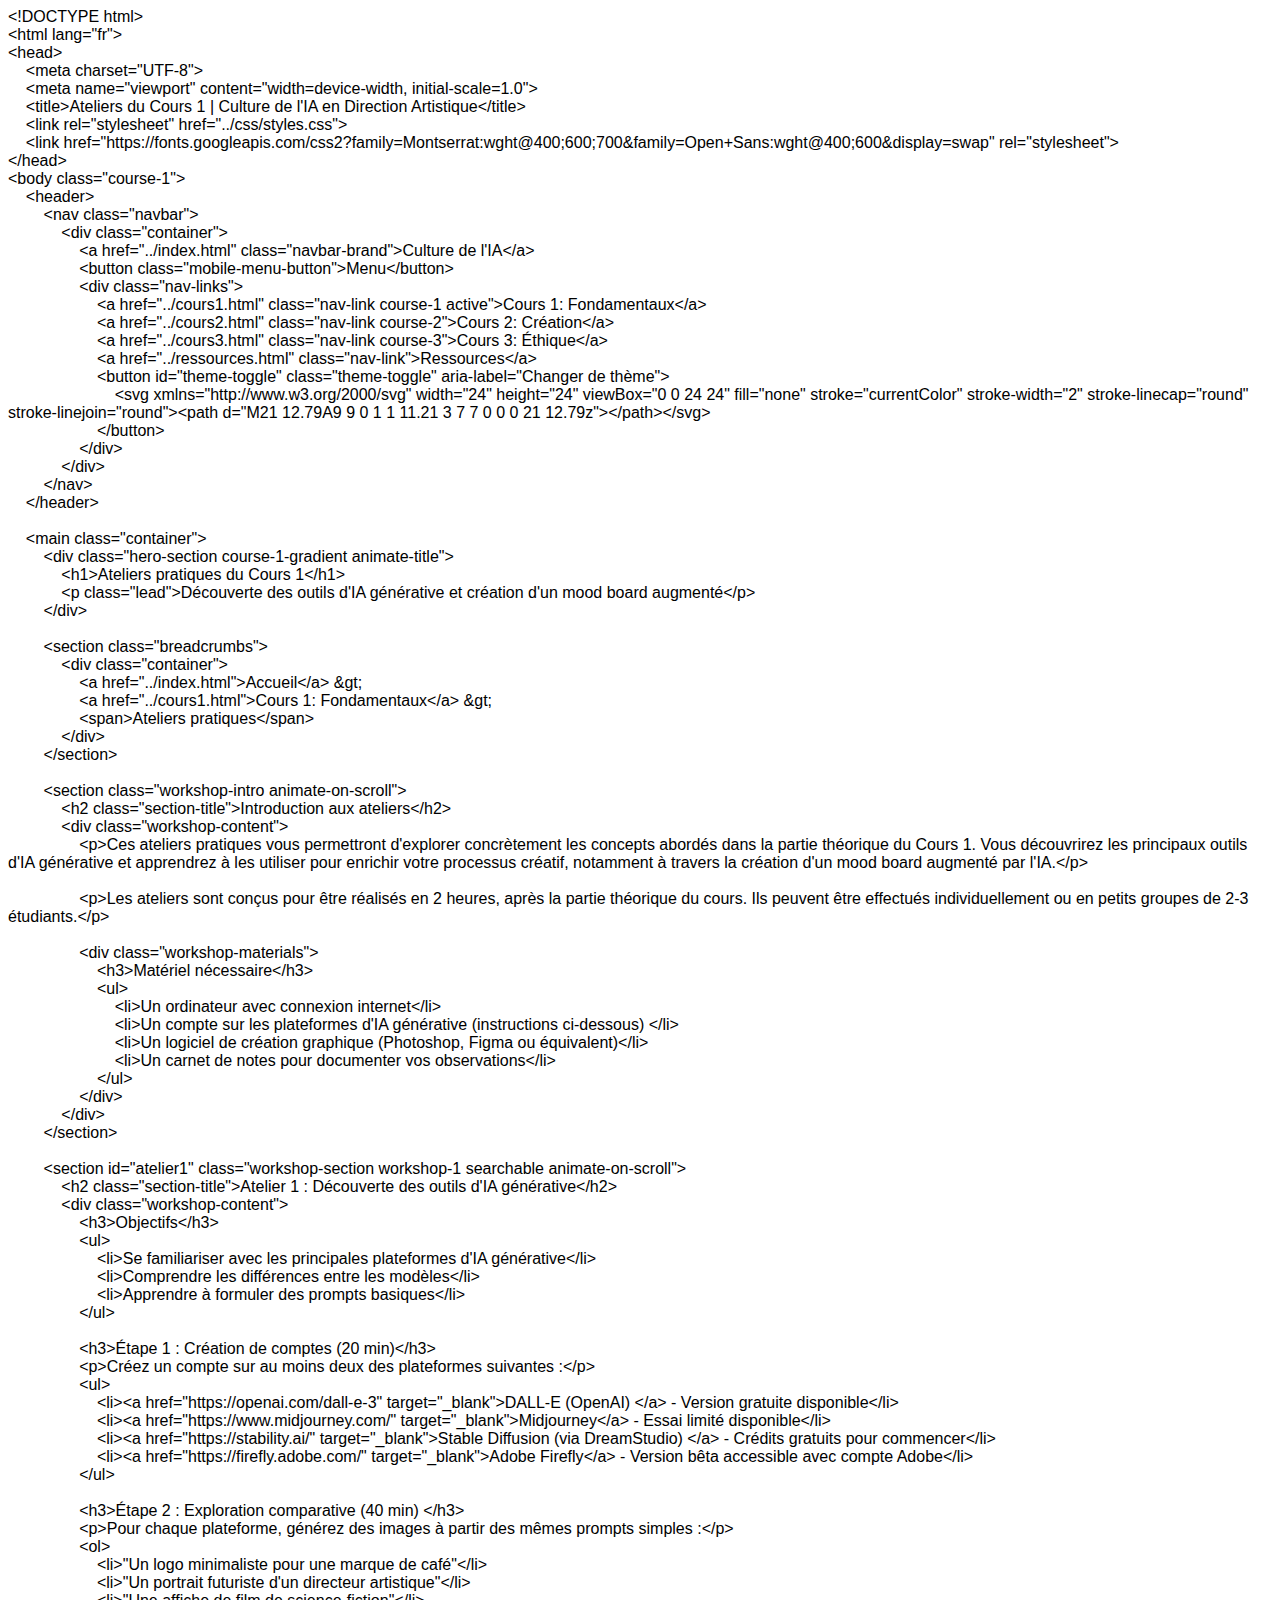
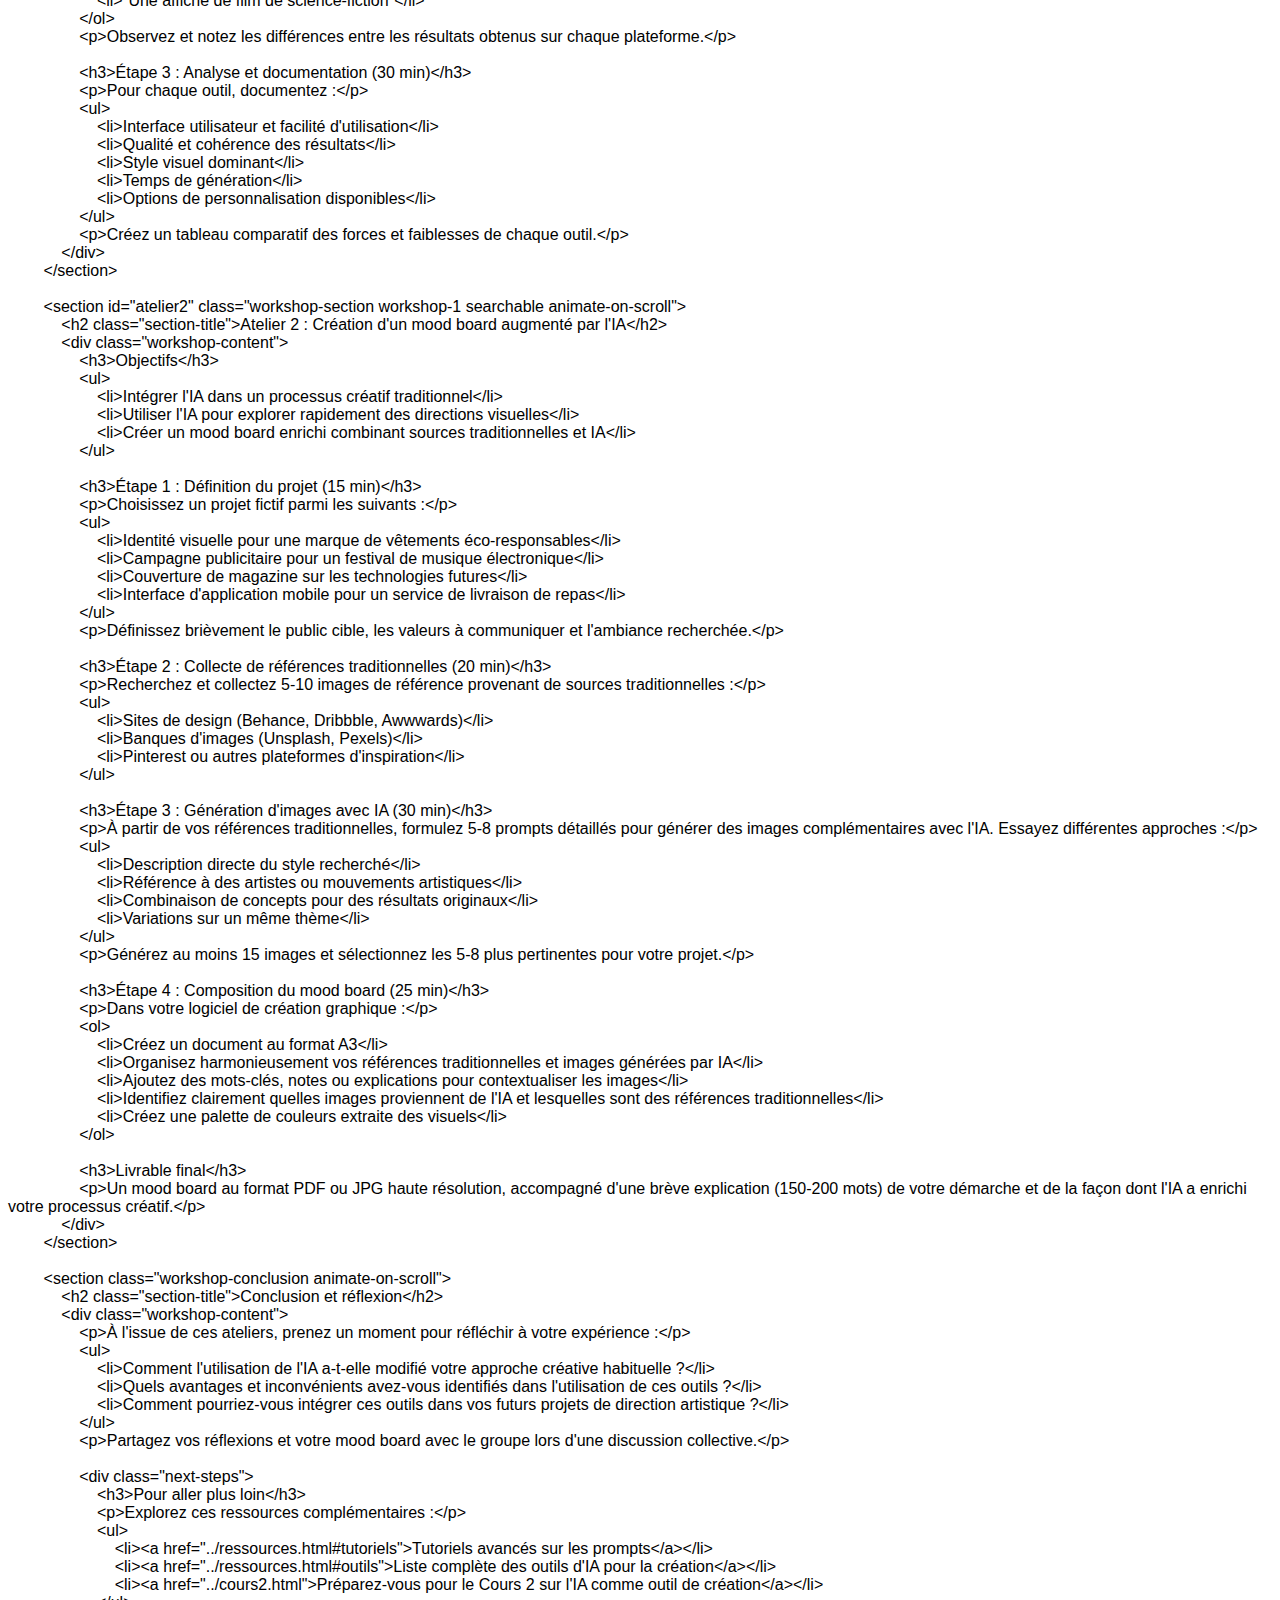
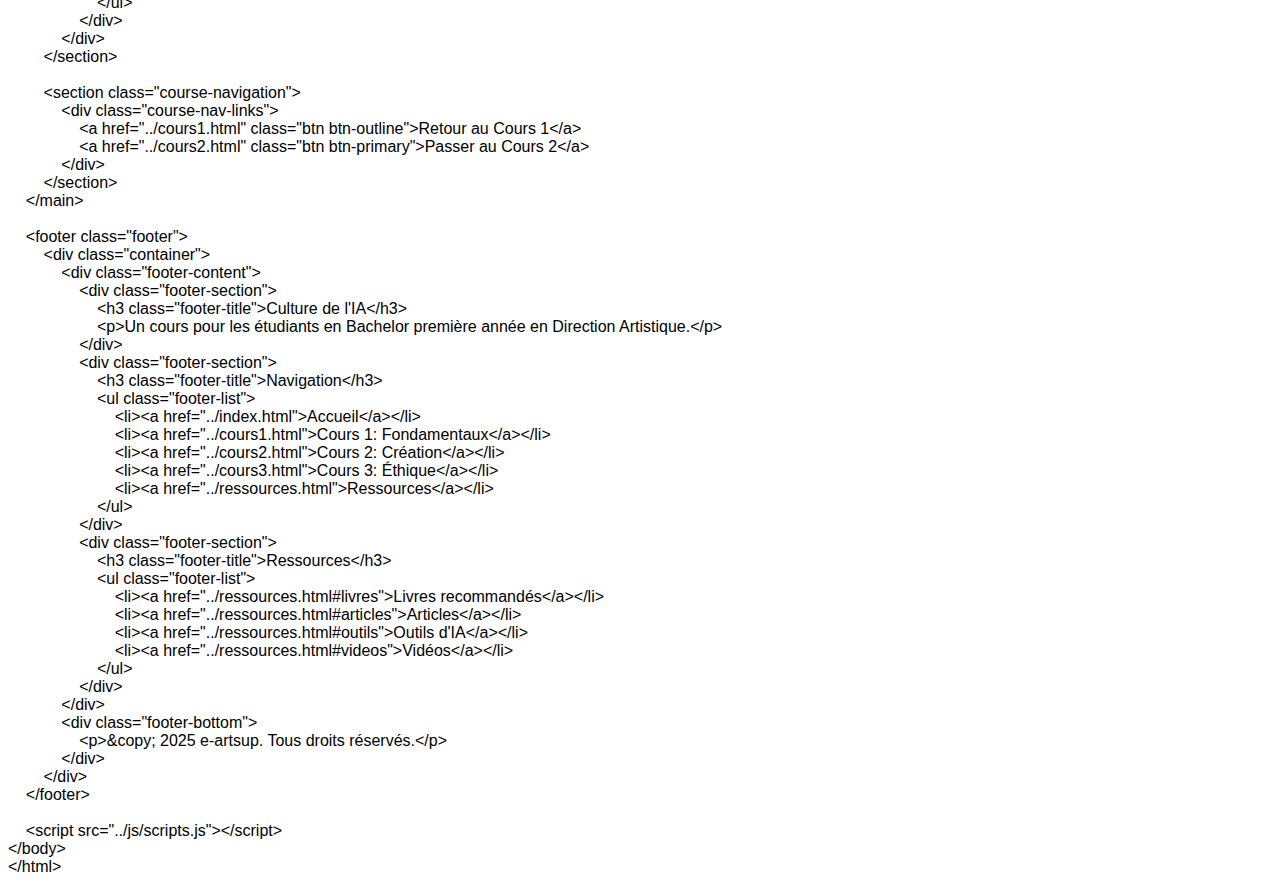
<file: content/cours1/ateliers.html>
<html xmlns:o="urn:schemas-microsoft-com:office:office"
xmlns:w="urn:schemas-microsoft-com:office:word"
xmlns:m="http://schemas.microsoft.com/office/2004/12/omml"
xmlns="http://www.w3.org/TR/REC-html40">

<head>
<meta http-equiv=Content-Type content="text/html; charset=utf-8">
<meta name=ProgId content=Word.Document>
<meta name=Generator content="Microsoft Word 15">
<meta name=Originator content="Microsoft Word 15">
<link rel=File-List href="cours1-ateliers.fld/filelist.xml">
<!--[if gte mso 9]><xml>
 <o:DocumentProperties>
  <o:Author>Dominique Amaro</o:Author>
  <o:LastAuthor>Dominique Amaro</o:LastAuthor>
  <o:Revision>2</o:Revision>
  <o:TotalTime>25</o:TotalTime>
  <o:Created>2025-04-27T22:11:00Z</o:Created>
  <o:LastSaved>2025-04-27T22:11:00Z</o:LastSaved>
  <o:Pages>1</o:Pages>
  <o:Words>1973</o:Words>
  <o:Characters>10854</o:Characters>
  <o:Lines>90</o:Lines>
  <o:Paragraphs>25</o:Paragraphs>
  <o:CharactersWithSpaces>12802</o:CharactersWithSpaces>
  <o:Version>16.00</o:Version>
 </o:DocumentProperties>
 <o:OfficeDocumentSettings>
  <o:AllowPNG/>
 </o:OfficeDocumentSettings>
</xml><![endif]-->
<link rel=themeData href="cours1-ateliers.fld/themedata.thmx">
<link rel=colorSchemeMapping href="cours1-ateliers.fld/colorschememapping.xml">
<!--[if gte mso 9]><xml>
 <w:WordDocument>
  <w:SpellingState>Clean</w:SpellingState>
  <w:TrackMoves>false</w:TrackMoves>
  <w:TrackFormatting/>
  <w:HyphenationZone>21</w:HyphenationZone>
  <w:PunctuationKerning/>
  <w:ValidateAgainstSchemas/>
  <w:SaveIfXMLInvalid>false</w:SaveIfXMLInvalid>
  <w:IgnoreMixedContent>false</w:IgnoreMixedContent>
  <w:AlwaysShowPlaceholderText>false</w:AlwaysShowPlaceholderText>
  <w:DoNotPromoteQF/>
  <w:LidThemeOther>FR</w:LidThemeOther>
  <w:LidThemeAsian>X-NONE</w:LidThemeAsian>
  <w:LidThemeComplexScript>X-NONE</w:LidThemeComplexScript>
  <w:Compatibility>
   <w:BreakWrappedTables/>
   <w:SnapToGridInCell/>
   <w:WrapTextWithPunct/>
   <w:UseAsianBreakRules/>
   <w:DontGrowAutofit/>
   <w:SplitPgBreakAndParaMark/>
   <w:EnableOpenTypeKerning/>
   <w:DontFlipMirrorIndents/>
   <w:OverrideTableStyleHps/>
  </w:Compatibility>
  <m:mathPr>
   <m:mathFont m:val="Cambria Math"/>
   <m:brkBin m:val="before"/>
   <m:brkBinSub m:val="&#45;-"/>
   <m:smallFrac m:val="off"/>
   <m:dispDef/>
   <m:lMargin m:val="0"/>
   <m:rMargin m:val="0"/>
   <m:defJc m:val="centerGroup"/>
   <m:wrapIndent m:val="1440"/>
   <m:intLim m:val="subSup"/>
   <m:naryLim m:val="undOvr"/>
  </m:mathPr></w:WordDocument>
</xml><![endif]--><!--[if gte mso 9]><xml>
 <w:LatentStyles DefLockedState="false" DefUnhideWhenUsed="false"
  DefSemiHidden="false" DefQFormat="false" DefPriority="99"
  LatentStyleCount="376">
  <w:LsdException Locked="false" Priority="0" QFormat="true" Name="Normal"/>
  <w:LsdException Locked="false" Priority="9" QFormat="true" Name="heading 1"/>
  <w:LsdException Locked="false" Priority="9" SemiHidden="true"
   UnhideWhenUsed="true" QFormat="true" Name="heading 2"/>
  <w:LsdException Locked="false" Priority="9" SemiHidden="true"
   UnhideWhenUsed="true" QFormat="true" Name="heading 3"/>
  <w:LsdException Locked="false" Priority="9" SemiHidden="true"
   UnhideWhenUsed="true" QFormat="true" Name="heading 4"/>
  <w:LsdException Locked="false" Priority="9" SemiHidden="true"
   UnhideWhenUsed="true" QFormat="true" Name="heading 5"/>
  <w:LsdException Locked="false" Priority="9" SemiHidden="true"
   UnhideWhenUsed="true" QFormat="true" Name="heading 6"/>
  <w:LsdException Locked="false" Priority="9" SemiHidden="true"
   UnhideWhenUsed="true" QFormat="true" Name="heading 7"/>
  <w:LsdException Locked="false" Priority="9" SemiHidden="true"
   UnhideWhenUsed="true" QFormat="true" Name="heading 8"/>
  <w:LsdException Locked="false" Priority="9" SemiHidden="true"
   UnhideWhenUsed="true" QFormat="true" Name="heading 9"/>
  <w:LsdException Locked="false" SemiHidden="true" UnhideWhenUsed="true"
   Name="index 1"/>
  <w:LsdException Locked="false" SemiHidden="true" UnhideWhenUsed="true"
   Name="index 2"/>
  <w:LsdException Locked="false" SemiHidden="true" UnhideWhenUsed="true"
   Name="index 3"/>
  <w:LsdException Locked="false" SemiHidden="true" UnhideWhenUsed="true"
   Name="index 4"/>
  <w:LsdException Locked="false" SemiHidden="true" UnhideWhenUsed="true"
   Name="index 5"/>
  <w:LsdException Locked="false" SemiHidden="true" UnhideWhenUsed="true"
   Name="index 6"/>
  <w:LsdException Locked="false" SemiHidden="true" UnhideWhenUsed="true"
   Name="index 7"/>
  <w:LsdException Locked="false" SemiHidden="true" UnhideWhenUsed="true"
   Name="index 8"/>
  <w:LsdException Locked="false" SemiHidden="true" UnhideWhenUsed="true"
   Name="index 9"/>
  <w:LsdException Locked="false" Priority="39" SemiHidden="true"
   UnhideWhenUsed="true" Name="toc 1"/>
  <w:LsdException Locked="false" Priority="39" SemiHidden="true"
   UnhideWhenUsed="true" Name="toc 2"/>
  <w:LsdException Locked="false" Priority="39" SemiHidden="true"
   UnhideWhenUsed="true" Name="toc 3"/>
  <w:LsdException Locked="false" Priority="39" SemiHidden="true"
   UnhideWhenUsed="true" Name="toc 4"/>
  <w:LsdException Locked="false" Priority="39" SemiHidden="true"
   UnhideWhenUsed="true" Name="toc 5"/>
  <w:LsdException Locked="false" Priority="39" SemiHidden="true"
   UnhideWhenUsed="true" Name="toc 6"/>
  <w:LsdException Locked="false" Priority="39" SemiHidden="true"
   UnhideWhenUsed="true" Name="toc 7"/>
  <w:LsdException Locked="false" Priority="39" SemiHidden="true"
   UnhideWhenUsed="true" Name="toc 8"/>
  <w:LsdException Locked="false" Priority="39" SemiHidden="true"
   UnhideWhenUsed="true" Name="toc 9"/>
  <w:LsdException Locked="false" SemiHidden="true" UnhideWhenUsed="true"
   Name="Normal Indent"/>
  <w:LsdException Locked="false" SemiHidden="true" UnhideWhenUsed="true"
   Name="footnote text"/>
  <w:LsdException Locked="false" SemiHidden="true" UnhideWhenUsed="true"
   Name="annotation text"/>
  <w:LsdException Locked="false" SemiHidden="true" UnhideWhenUsed="true"
   Name="header"/>
  <w:LsdException Locked="false" SemiHidden="true" UnhideWhenUsed="true"
   Name="footer"/>
  <w:LsdException Locked="false" SemiHidden="true" UnhideWhenUsed="true"
   Name="index heading"/>
  <w:LsdException Locked="false" Priority="35" SemiHidden="true"
   UnhideWhenUsed="true" QFormat="true" Name="caption"/>
  <w:LsdException Locked="false" SemiHidden="true" UnhideWhenUsed="true"
   Name="table of figures"/>
  <w:LsdException Locked="false" SemiHidden="true" UnhideWhenUsed="true"
   Name="envelope address"/>
  <w:LsdException Locked="false" SemiHidden="true" UnhideWhenUsed="true"
   Name="envelope return"/>
  <w:LsdException Locked="false" SemiHidden="true" UnhideWhenUsed="true"
   Name="footnote reference"/>
  <w:LsdException Locked="false" SemiHidden="true" UnhideWhenUsed="true"
   Name="annotation reference"/>
  <w:LsdException Locked="false" SemiHidden="true" UnhideWhenUsed="true"
   Name="line number"/>
  <w:LsdException Locked="false" SemiHidden="true" UnhideWhenUsed="true"
   Name="page number"/>
  <w:LsdException Locked="false" SemiHidden="true" UnhideWhenUsed="true"
   Name="endnote reference"/>
  <w:LsdException Locked="false" SemiHidden="true" UnhideWhenUsed="true"
   Name="endnote text"/>
  <w:LsdException Locked="false" SemiHidden="true" UnhideWhenUsed="true"
   Name="table of authorities"/>
  <w:LsdException Locked="false" SemiHidden="true" UnhideWhenUsed="true"
   Name="macro"/>
  <w:LsdException Locked="false" SemiHidden="true" UnhideWhenUsed="true"
   Name="toa heading"/>
  <w:LsdException Locked="false" SemiHidden="true" UnhideWhenUsed="true"
   Name="List"/>
  <w:LsdException Locked="false" SemiHidden="true" UnhideWhenUsed="true"
   Name="List Bullet"/>
  <w:LsdException Locked="false" SemiHidden="true" UnhideWhenUsed="true"
   Name="List Number"/>
  <w:LsdException Locked="false" SemiHidden="true" UnhideWhenUsed="true"
   Name="List 2"/>
  <w:LsdException Locked="false" SemiHidden="true" UnhideWhenUsed="true"
   Name="List 3"/>
  <w:LsdException Locked="false" SemiHidden="true" UnhideWhenUsed="true"
   Name="List 4"/>
  <w:LsdException Locked="false" SemiHidden="true" UnhideWhenUsed="true"
   Name="List 5"/>
  <w:LsdException Locked="false" SemiHidden="true" UnhideWhenUsed="true"
   Name="List Bullet 2"/>
  <w:LsdException Locked="false" SemiHidden="true" UnhideWhenUsed="true"
   Name="List Bullet 3"/>
  <w:LsdException Locked="false" SemiHidden="true" UnhideWhenUsed="true"
   Name="List Bullet 4"/>
  <w:LsdException Locked="false" SemiHidden="true" UnhideWhenUsed="true"
   Name="List Bullet 5"/>
  <w:LsdException Locked="false" SemiHidden="true" UnhideWhenUsed="true"
   Name="List Number 2"/>
  <w:LsdException Locked="false" SemiHidden="true" UnhideWhenUsed="true"
   Name="List Number 3"/>
  <w:LsdException Locked="false" SemiHidden="true" UnhideWhenUsed="true"
   Name="List Number 4"/>
  <w:LsdException Locked="false" SemiHidden="true" UnhideWhenUsed="true"
   Name="List Number 5"/>
  <w:LsdException Locked="false" Priority="10" QFormat="true" Name="Title"/>
  <w:LsdException Locked="false" SemiHidden="true" UnhideWhenUsed="true"
   Name="Closing"/>
  <w:LsdException Locked="false" SemiHidden="true" UnhideWhenUsed="true"
   Name="Signature"/>
  <w:LsdException Locked="false" Priority="1" SemiHidden="true"
   UnhideWhenUsed="true" Name="Default Paragraph Font"/>
  <w:LsdException Locked="false" SemiHidden="true" UnhideWhenUsed="true"
   Name="Body Text"/>
  <w:LsdException Locked="false" SemiHidden="true" UnhideWhenUsed="true"
   Name="Body Text Indent"/>
  <w:LsdException Locked="false" SemiHidden="true" UnhideWhenUsed="true"
   Name="List Continue"/>
  <w:LsdException Locked="false" SemiHidden="true" UnhideWhenUsed="true"
   Name="List Continue 2"/>
  <w:LsdException Locked="false" SemiHidden="true" UnhideWhenUsed="true"
   Name="List Continue 3"/>
  <w:LsdException Locked="false" SemiHidden="true" UnhideWhenUsed="true"
   Name="List Continue 4"/>
  <w:LsdException Locked="false" SemiHidden="true" UnhideWhenUsed="true"
   Name="List Continue 5"/>
  <w:LsdException Locked="false" SemiHidden="true" UnhideWhenUsed="true"
   Name="Message Header"/>
  <w:LsdException Locked="false" Priority="11" QFormat="true" Name="Subtitle"/>
  <w:LsdException Locked="false" SemiHidden="true" UnhideWhenUsed="true"
   Name="Salutation"/>
  <w:LsdException Locked="false" SemiHidden="true" UnhideWhenUsed="true"
   Name="Date"/>
  <w:LsdException Locked="false" SemiHidden="true" UnhideWhenUsed="true"
   Name="Body Text First Indent"/>
  <w:LsdException Locked="false" SemiHidden="true" UnhideWhenUsed="true"
   Name="Body Text First Indent 2"/>
  <w:LsdException Locked="false" SemiHidden="true" UnhideWhenUsed="true"
   Name="Note Heading"/>
  <w:LsdException Locked="false" SemiHidden="true" UnhideWhenUsed="true"
   Name="Body Text 2"/>
  <w:LsdException Locked="false" SemiHidden="true" UnhideWhenUsed="true"
   Name="Body Text 3"/>
  <w:LsdException Locked="false" SemiHidden="true" UnhideWhenUsed="true"
   Name="Body Text Indent 2"/>
  <w:LsdException Locked="false" SemiHidden="true" UnhideWhenUsed="true"
   Name="Body Text Indent 3"/>
  <w:LsdException Locked="false" SemiHidden="true" UnhideWhenUsed="true"
   Name="Block Text"/>
  <w:LsdException Locked="false" SemiHidden="true" UnhideWhenUsed="true"
   Name="Hyperlink"/>
  <w:LsdException Locked="false" SemiHidden="true" UnhideWhenUsed="true"
   Name="FollowedHyperlink"/>
  <w:LsdException Locked="false" Priority="22" QFormat="true" Name="Strong"/>
  <w:LsdException Locked="false" Priority="20" QFormat="true" Name="Emphasis"/>
  <w:LsdException Locked="false" SemiHidden="true" UnhideWhenUsed="true"
   Name="Document Map"/>
  <w:LsdException Locked="false" SemiHidden="true" UnhideWhenUsed="true"
   Name="Plain Text"/>
  <w:LsdException Locked="false" SemiHidden="true" UnhideWhenUsed="true"
   Name="E-mail Signature"/>
  <w:LsdException Locked="false" SemiHidden="true" UnhideWhenUsed="true"
   Name="HTML Top of Form"/>
  <w:LsdException Locked="false" SemiHidden="true" UnhideWhenUsed="true"
   Name="HTML Bottom of Form"/>
  <w:LsdException Locked="false" SemiHidden="true" UnhideWhenUsed="true"
   Name="Normal (Web)"/>
  <w:LsdException Locked="false" SemiHidden="true" UnhideWhenUsed="true"
   Name="HTML Acronym"/>
  <w:LsdException Locked="false" SemiHidden="true" UnhideWhenUsed="true"
   Name="HTML Address"/>
  <w:LsdException Locked="false" SemiHidden="true" UnhideWhenUsed="true"
   Name="HTML Cite"/>
  <w:LsdException Locked="false" SemiHidden="true" UnhideWhenUsed="true"
   Name="HTML Code"/>
  <w:LsdException Locked="false" SemiHidden="true" UnhideWhenUsed="true"
   Name="HTML Definition"/>
  <w:LsdException Locked="false" SemiHidden="true" UnhideWhenUsed="true"
   Name="HTML Keyboard"/>
  <w:LsdException Locked="false" SemiHidden="true" UnhideWhenUsed="true"
   Name="HTML Preformatted"/>
  <w:LsdException Locked="false" SemiHidden="true" UnhideWhenUsed="true"
   Name="HTML Sample"/>
  <w:LsdException Locked="false" SemiHidden="true" UnhideWhenUsed="true"
   Name="HTML Typewriter"/>
  <w:LsdException Locked="false" SemiHidden="true" UnhideWhenUsed="true"
   Name="HTML Variable"/>
  <w:LsdException Locked="false" SemiHidden="true" UnhideWhenUsed="true"
   Name="Normal Table"/>
  <w:LsdException Locked="false" SemiHidden="true" UnhideWhenUsed="true"
   Name="annotation subject"/>
  <w:LsdException Locked="false" SemiHidden="true" UnhideWhenUsed="true"
   Name="No List"/>
  <w:LsdException Locked="false" SemiHidden="true" UnhideWhenUsed="true"
   Name="Outline List 1"/>
  <w:LsdException Locked="false" SemiHidden="true" UnhideWhenUsed="true"
   Name="Outline List 2"/>
  <w:LsdException Locked="false" SemiHidden="true" UnhideWhenUsed="true"
   Name="Outline List 3"/>
  <w:LsdException Locked="false" SemiHidden="true" UnhideWhenUsed="true"
   Name="Table Simple 1"/>
  <w:LsdException Locked="false" SemiHidden="true" UnhideWhenUsed="true"
   Name="Table Simple 2"/>
  <w:LsdException Locked="false" SemiHidden="true" UnhideWhenUsed="true"
   Name="Table Simple 3"/>
  <w:LsdException Locked="false" SemiHidden="true" UnhideWhenUsed="true"
   Name="Table Classic 1"/>
  <w:LsdException Locked="false" SemiHidden="true" UnhideWhenUsed="true"
   Name="Table Classic 2"/>
  <w:LsdException Locked="false" SemiHidden="true" UnhideWhenUsed="true"
   Name="Table Classic 3"/>
  <w:LsdException Locked="false" SemiHidden="true" UnhideWhenUsed="true"
   Name="Table Classic 4"/>
  <w:LsdException Locked="false" SemiHidden="true" UnhideWhenUsed="true"
   Name="Table Colorful 1"/>
  <w:LsdException Locked="false" SemiHidden="true" UnhideWhenUsed="true"
   Name="Table Colorful 2"/>
  <w:LsdException Locked="false" SemiHidden="true" UnhideWhenUsed="true"
   Name="Table Colorful 3"/>
  <w:LsdException Locked="false" SemiHidden="true" UnhideWhenUsed="true"
   Name="Table Columns 1"/>
  <w:LsdException Locked="false" SemiHidden="true" UnhideWhenUsed="true"
   Name="Table Columns 2"/>
  <w:LsdException Locked="false" SemiHidden="true" UnhideWhenUsed="true"
   Name="Table Columns 3"/>
  <w:LsdException Locked="false" SemiHidden="true" UnhideWhenUsed="true"
   Name="Table Columns 4"/>
  <w:LsdException Locked="false" SemiHidden="true" UnhideWhenUsed="true"
   Name="Table Columns 5"/>
  <w:LsdException Locked="false" SemiHidden="true" UnhideWhenUsed="true"
   Name="Table Grid 1"/>
  <w:LsdException Locked="false" SemiHidden="true" UnhideWhenUsed="true"
   Name="Table Grid 2"/>
  <w:LsdException Locked="false" SemiHidden="true" UnhideWhenUsed="true"
   Name="Table Grid 3"/>
  <w:LsdException Locked="false" SemiHidden="true" UnhideWhenUsed="true"
   Name="Table Grid 4"/>
  <w:LsdException Locked="false" SemiHidden="true" UnhideWhenUsed="true"
   Name="Table Grid 5"/>
  <w:LsdException Locked="false" SemiHidden="true" UnhideWhenUsed="true"
   Name="Table Grid 6"/>
  <w:LsdException Locked="false" SemiHidden="true" UnhideWhenUsed="true"
   Name="Table Grid 7"/>
  <w:LsdException Locked="false" SemiHidden="true" UnhideWhenUsed="true"
   Name="Table Grid 8"/>
  <w:LsdException Locked="false" SemiHidden="true" UnhideWhenUsed="true"
   Name="Table List 1"/>
  <w:LsdException Locked="false" SemiHidden="true" UnhideWhenUsed="true"
   Name="Table List 2"/>
  <w:LsdException Locked="false" SemiHidden="true" UnhideWhenUsed="true"
   Name="Table List 3"/>
  <w:LsdException Locked="false" SemiHidden="true" UnhideWhenUsed="true"
   Name="Table List 4"/>
  <w:LsdException Locked="false" SemiHidden="true" UnhideWhenUsed="true"
   Name="Table List 5"/>
  <w:LsdException Locked="false" SemiHidden="true" UnhideWhenUsed="true"
   Name="Table List 6"/>
  <w:LsdException Locked="false" SemiHidden="true" UnhideWhenUsed="true"
   Name="Table List 7"/>
  <w:LsdException Locked="false" SemiHidden="true" UnhideWhenUsed="true"
   Name="Table List 8"/>
  <w:LsdException Locked="false" SemiHidden="true" UnhideWhenUsed="true"
   Name="Table 3D effects 1"/>
  <w:LsdException Locked="false" SemiHidden="true" UnhideWhenUsed="true"
   Name="Table 3D effects 2"/>
  <w:LsdException Locked="false" SemiHidden="true" UnhideWhenUsed="true"
   Name="Table 3D effects 3"/>
  <w:LsdException Locked="false" SemiHidden="true" UnhideWhenUsed="true"
   Name="Table Contemporary"/>
  <w:LsdException Locked="false" SemiHidden="true" UnhideWhenUsed="true"
   Name="Table Elegant"/>
  <w:LsdException Locked="false" SemiHidden="true" UnhideWhenUsed="true"
   Name="Table Professional"/>
  <w:LsdException Locked="false" SemiHidden="true" UnhideWhenUsed="true"
   Name="Table Subtle 1"/>
  <w:LsdException Locked="false" SemiHidden="true" UnhideWhenUsed="true"
   Name="Table Subtle 2"/>
  <w:LsdException Locked="false" SemiHidden="true" UnhideWhenUsed="true"
   Name="Table Web 1"/>
  <w:LsdException Locked="false" SemiHidden="true" UnhideWhenUsed="true"
   Name="Table Web 2"/>
  <w:LsdException Locked="false" SemiHidden="true" UnhideWhenUsed="true"
   Name="Table Web 3"/>
  <w:LsdException Locked="false" SemiHidden="true" UnhideWhenUsed="true"
   Name="Balloon Text"/>
  <w:LsdException Locked="false" Priority="39" Name="Table Grid"/>
  <w:LsdException Locked="false" SemiHidden="true" UnhideWhenUsed="true"
   Name="Table Theme"/>
  <w:LsdException Locked="false" SemiHidden="true" Name="Placeholder Text"/>
  <w:LsdException Locked="false" Priority="1" QFormat="true" Name="No Spacing"/>
  <w:LsdException Locked="false" Priority="60" Name="Light Shading"/>
  <w:LsdException Locked="false" Priority="61" Name="Light List"/>
  <w:LsdException Locked="false" Priority="62" Name="Light Grid"/>
  <w:LsdException Locked="false" Priority="63" Name="Medium Shading 1"/>
  <w:LsdException Locked="false" Priority="64" Name="Medium Shading 2"/>
  <w:LsdException Locked="false" Priority="65" Name="Medium List 1"/>
  <w:LsdException Locked="false" Priority="66" Name="Medium List 2"/>
  <w:LsdException Locked="false" Priority="67" Name="Medium Grid 1"/>
  <w:LsdException Locked="false" Priority="68" Name="Medium Grid 2"/>
  <w:LsdException Locked="false" Priority="69" Name="Medium Grid 3"/>
  <w:LsdException Locked="false" Priority="70" Name="Dark List"/>
  <w:LsdException Locked="false" Priority="71" Name="Colorful Shading"/>
  <w:LsdException Locked="false" Priority="72" Name="Colorful List"/>
  <w:LsdException Locked="false" Priority="73" Name="Colorful Grid"/>
  <w:LsdException Locked="false" Priority="60" Name="Light Shading Accent 1"/>
  <w:LsdException Locked="false" Priority="61" Name="Light List Accent 1"/>
  <w:LsdException Locked="false" Priority="62" Name="Light Grid Accent 1"/>
  <w:LsdException Locked="false" Priority="63" Name="Medium Shading 1 Accent 1"/>
  <w:LsdException Locked="false" Priority="64" Name="Medium Shading 2 Accent 1"/>
  <w:LsdException Locked="false" Priority="65" Name="Medium List 1 Accent 1"/>
  <w:LsdException Locked="false" SemiHidden="true" Name="Revision"/>
  <w:LsdException Locked="false" Priority="34" QFormat="true"
   Name="List Paragraph"/>
  <w:LsdException Locked="false" Priority="29" QFormat="true" Name="Quote"/>
  <w:LsdException Locked="false" Priority="30" QFormat="true"
   Name="Intense Quote"/>
  <w:LsdException Locked="false" Priority="66" Name="Medium List 2 Accent 1"/>
  <w:LsdException Locked="false" Priority="67" Name="Medium Grid 1 Accent 1"/>
  <w:LsdException Locked="false" Priority="68" Name="Medium Grid 2 Accent 1"/>
  <w:LsdException Locked="false" Priority="69" Name="Medium Grid 3 Accent 1"/>
  <w:LsdException Locked="false" Priority="70" Name="Dark List Accent 1"/>
  <w:LsdException Locked="false" Priority="71" Name="Colorful Shading Accent 1"/>
  <w:LsdException Locked="false" Priority="72" Name="Colorful List Accent 1"/>
  <w:LsdException Locked="false" Priority="73" Name="Colorful Grid Accent 1"/>
  <w:LsdException Locked="false" Priority="60" Name="Light Shading Accent 2"/>
  <w:LsdException Locked="false" Priority="61" Name="Light List Accent 2"/>
  <w:LsdException Locked="false" Priority="62" Name="Light Grid Accent 2"/>
  <w:LsdException Locked="false" Priority="63" Name="Medium Shading 1 Accent 2"/>
  <w:LsdException Locked="false" Priority="64" Name="Medium Shading 2 Accent 2"/>
  <w:LsdException Locked="false" Priority="65" Name="Medium List 1 Accent 2"/>
  <w:LsdException Locked="false" Priority="66" Name="Medium List 2 Accent 2"/>
  <w:LsdException Locked="false" Priority="67" Name="Medium Grid 1 Accent 2"/>
  <w:LsdException Locked="false" Priority="68" Name="Medium Grid 2 Accent 2"/>
  <w:LsdException Locked="false" Priority="69" Name="Medium Grid 3 Accent 2"/>
  <w:LsdException Locked="false" Priority="70" Name="Dark List Accent 2"/>
  <w:LsdException Locked="false" Priority="71" Name="Colorful Shading Accent 2"/>
  <w:LsdException Locked="false" Priority="72" Name="Colorful List Accent 2"/>
  <w:LsdException Locked="false" Priority="73" Name="Colorful Grid Accent 2"/>
  <w:LsdException Locked="false" Priority="60" Name="Light Shading Accent 3"/>
  <w:LsdException Locked="false" Priority="61" Name="Light List Accent 3"/>
  <w:LsdException Locked="false" Priority="62" Name="Light Grid Accent 3"/>
  <w:LsdException Locked="false" Priority="63" Name="Medium Shading 1 Accent 3"/>
  <w:LsdException Locked="false" Priority="64" Name="Medium Shading 2 Accent 3"/>
  <w:LsdException Locked="false" Priority="65" Name="Medium List 1 Accent 3"/>
  <w:LsdException Locked="false" Priority="66" Name="Medium List 2 Accent 3"/>
  <w:LsdException Locked="false" Priority="67" Name="Medium Grid 1 Accent 3"/>
  <w:LsdException Locked="false" Priority="68" Name="Medium Grid 2 Accent 3"/>
  <w:LsdException Locked="false" Priority="69" Name="Medium Grid 3 Accent 3"/>
  <w:LsdException Locked="false" Priority="70" Name="Dark List Accent 3"/>
  <w:LsdException Locked="false" Priority="71" Name="Colorful Shading Accent 3"/>
  <w:LsdException Locked="false" Priority="72" Name="Colorful List Accent 3"/>
  <w:LsdException Locked="false" Priority="73" Name="Colorful Grid Accent 3"/>
  <w:LsdException Locked="false" Priority="60" Name="Light Shading Accent 4"/>
  <w:LsdException Locked="false" Priority="61" Name="Light List Accent 4"/>
  <w:LsdException Locked="false" Priority="62" Name="Light Grid Accent 4"/>
  <w:LsdException Locked="false" Priority="63" Name="Medium Shading 1 Accent 4"/>
  <w:LsdException Locked="false" Priority="64" Name="Medium Shading 2 Accent 4"/>
  <w:LsdException Locked="false" Priority="65" Name="Medium List 1 Accent 4"/>
  <w:LsdException Locked="false" Priority="66" Name="Medium List 2 Accent 4"/>
  <w:LsdException Locked="false" Priority="67" Name="Medium Grid 1 Accent 4"/>
  <w:LsdException Locked="false" Priority="68" Name="Medium Grid 2 Accent 4"/>
  <w:LsdException Locked="false" Priority="69" Name="Medium Grid 3 Accent 4"/>
  <w:LsdException Locked="false" Priority="70" Name="Dark List Accent 4"/>
  <w:LsdException Locked="false" Priority="71" Name="Colorful Shading Accent 4"/>
  <w:LsdException Locked="false" Priority="72" Name="Colorful List Accent 4"/>
  <w:LsdException Locked="false" Priority="73" Name="Colorful Grid Accent 4"/>
  <w:LsdException Locked="false" Priority="60" Name="Light Shading Accent 5"/>
  <w:LsdException Locked="false" Priority="61" Name="Light List Accent 5"/>
  <w:LsdException Locked="false" Priority="62" Name="Light Grid Accent 5"/>
  <w:LsdException Locked="false" Priority="63" Name="Medium Shading 1 Accent 5"/>
  <w:LsdException Locked="false" Priority="64" Name="Medium Shading 2 Accent 5"/>
  <w:LsdException Locked="false" Priority="65" Name="Medium List 1 Accent 5"/>
  <w:LsdException Locked="false" Priority="66" Name="Medium List 2 Accent 5"/>
  <w:LsdException Locked="false" Priority="67" Name="Medium Grid 1 Accent 5"/>
  <w:LsdException Locked="false" Priority="68" Name="Medium Grid 2 Accent 5"/>
  <w:LsdException Locked="false" Priority="69" Name="Medium Grid 3 Accent 5"/>
  <w:LsdException Locked="false" Priority="70" Name="Dark List Accent 5"/>
  <w:LsdException Locked="false" Priority="71" Name="Colorful Shading Accent 5"/>
  <w:LsdException Locked="false" Priority="72" Name="Colorful List Accent 5"/>
  <w:LsdException Locked="false" Priority="73" Name="Colorful Grid Accent 5"/>
  <w:LsdException Locked="false" Priority="60" Name="Light Shading Accent 6"/>
  <w:LsdException Locked="false" Priority="61" Name="Light List Accent 6"/>
  <w:LsdException Locked="false" Priority="62" Name="Light Grid Accent 6"/>
  <w:LsdException Locked="false" Priority="63" Name="Medium Shading 1 Accent 6"/>
  <w:LsdException Locked="false" Priority="64" Name="Medium Shading 2 Accent 6"/>
  <w:LsdException Locked="false" Priority="65" Name="Medium List 1 Accent 6"/>
  <w:LsdException Locked="false" Priority="66" Name="Medium List 2 Accent 6"/>
  <w:LsdException Locked="false" Priority="67" Name="Medium Grid 1 Accent 6"/>
  <w:LsdException Locked="false" Priority="68" Name="Medium Grid 2 Accent 6"/>
  <w:LsdException Locked="false" Priority="69" Name="Medium Grid 3 Accent 6"/>
  <w:LsdException Locked="false" Priority="70" Name="Dark List Accent 6"/>
  <w:LsdException Locked="false" Priority="71" Name="Colorful Shading Accent 6"/>
  <w:LsdException Locked="false" Priority="72" Name="Colorful List Accent 6"/>
  <w:LsdException Locked="false" Priority="73" Name="Colorful Grid Accent 6"/>
  <w:LsdException Locked="false" Priority="19" QFormat="true"
   Name="Subtle Emphasis"/>
  <w:LsdException Locked="false" Priority="21" QFormat="true"
   Name="Intense Emphasis"/>
  <w:LsdException Locked="false" Priority="31" QFormat="true"
   Name="Subtle Reference"/>
  <w:LsdException Locked="false" Priority="32" QFormat="true"
   Name="Intense Reference"/>
  <w:LsdException Locked="false" Priority="33" QFormat="true" Name="Book Title"/>
  <w:LsdException Locked="false" Priority="37" SemiHidden="true"
   UnhideWhenUsed="true" Name="Bibliography"/>
  <w:LsdException Locked="false" Priority="39" SemiHidden="true"
   UnhideWhenUsed="true" QFormat="true" Name="TOC Heading"/>
  <w:LsdException Locked="false" Priority="41" Name="Plain Table 1"/>
  <w:LsdException Locked="false" Priority="42" Name="Plain Table 2"/>
  <w:LsdException Locked="false" Priority="43" Name="Plain Table 3"/>
  <w:LsdException Locked="false" Priority="44" Name="Plain Table 4"/>
  <w:LsdException Locked="false" Priority="45" Name="Plain Table 5"/>
  <w:LsdException Locked="false" Priority="40" Name="Grid Table Light"/>
  <w:LsdException Locked="false" Priority="46" Name="Grid Table 1 Light"/>
  <w:LsdException Locked="false" Priority="47" Name="Grid Table 2"/>
  <w:LsdException Locked="false" Priority="48" Name="Grid Table 3"/>
  <w:LsdException Locked="false" Priority="49" Name="Grid Table 4"/>
  <w:LsdException Locked="false" Priority="50" Name="Grid Table 5 Dark"/>
  <w:LsdException Locked="false" Priority="51" Name="Grid Table 6 Colorful"/>
  <w:LsdException Locked="false" Priority="52" Name="Grid Table 7 Colorful"/>
  <w:LsdException Locked="false" Priority="46"
   Name="Grid Table 1 Light Accent 1"/>
  <w:LsdException Locked="false" Priority="47" Name="Grid Table 2 Accent 1"/>
  <w:LsdException Locked="false" Priority="48" Name="Grid Table 3 Accent 1"/>
  <w:LsdException Locked="false" Priority="49" Name="Grid Table 4 Accent 1"/>
  <w:LsdException Locked="false" Priority="50" Name="Grid Table 5 Dark Accent 1"/>
  <w:LsdException Locked="false" Priority="51"
   Name="Grid Table 6 Colorful Accent 1"/>
  <w:LsdException Locked="false" Priority="52"
   Name="Grid Table 7 Colorful Accent 1"/>
  <w:LsdException Locked="false" Priority="46"
   Name="Grid Table 1 Light Accent 2"/>
  <w:LsdException Locked="false" Priority="47" Name="Grid Table 2 Accent 2"/>
  <w:LsdException Locked="false" Priority="48" Name="Grid Table 3 Accent 2"/>
  <w:LsdException Locked="false" Priority="49" Name="Grid Table 4 Accent 2"/>
  <w:LsdException Locked="false" Priority="50" Name="Grid Table 5 Dark Accent 2"/>
  <w:LsdException Locked="false" Priority="51"
   Name="Grid Table 6 Colorful Accent 2"/>
  <w:LsdException Locked="false" Priority="52"
   Name="Grid Table 7 Colorful Accent 2"/>
  <w:LsdException Locked="false" Priority="46"
   Name="Grid Table 1 Light Accent 3"/>
  <w:LsdException Locked="false" Priority="47" Name="Grid Table 2 Accent 3"/>
  <w:LsdException Locked="false" Priority="48" Name="Grid Table 3 Accent 3"/>
  <w:LsdException Locked="false" Priority="49" Name="Grid Table 4 Accent 3"/>
  <w:LsdException Locked="false" Priority="50" Name="Grid Table 5 Dark Accent 3"/>
  <w:LsdException Locked="false" Priority="51"
   Name="Grid Table 6 Colorful Accent 3"/>
  <w:LsdException Locked="false" Priority="52"
   Name="Grid Table 7 Colorful Accent 3"/>
  <w:LsdException Locked="false" Priority="46"
   Name="Grid Table 1 Light Accent 4"/>
  <w:LsdException Locked="false" Priority="47" Name="Grid Table 2 Accent 4"/>
  <w:LsdException Locked="false" Priority="48" Name="Grid Table 3 Accent 4"/>
  <w:LsdException Locked="false" Priority="49" Name="Grid Table 4 Accent 4"/>
  <w:LsdException Locked="false" Priority="50" Name="Grid Table 5 Dark Accent 4"/>
  <w:LsdException Locked="false" Priority="51"
   Name="Grid Table 6 Colorful Accent 4"/>
  <w:LsdException Locked="false" Priority="52"
   Name="Grid Table 7 Colorful Accent 4"/>
  <w:LsdException Locked="false" Priority="46"
   Name="Grid Table 1 Light Accent 5"/>
  <w:LsdException Locked="false" Priority="47" Name="Grid Table 2 Accent 5"/>
  <w:LsdException Locked="false" Priority="48" Name="Grid Table 3 Accent 5"/>
  <w:LsdException Locked="false" Priority="49" Name="Grid Table 4 Accent 5"/>
  <w:LsdException Locked="false" Priority="50" Name="Grid Table 5 Dark Accent 5"/>
  <w:LsdException Locked="false" Priority="51"
   Name="Grid Table 6 Colorful Accent 5"/>
  <w:LsdException Locked="false" Priority="52"
   Name="Grid Table 7 Colorful Accent 5"/>
  <w:LsdException Locked="false" Priority="46"
   Name="Grid Table 1 Light Accent 6"/>
  <w:LsdException Locked="false" Priority="47" Name="Grid Table 2 Accent 6"/>
  <w:LsdException Locked="false" Priority="48" Name="Grid Table 3 Accent 6"/>
  <w:LsdException Locked="false" Priority="49" Name="Grid Table 4 Accent 6"/>
  <w:LsdException Locked="false" Priority="50" Name="Grid Table 5 Dark Accent 6"/>
  <w:LsdException Locked="false" Priority="51"
   Name="Grid Table 6 Colorful Accent 6"/>
  <w:LsdException Locked="false" Priority="52"
   Name="Grid Table 7 Colorful Accent 6"/>
  <w:LsdException Locked="false" Priority="46" Name="List Table 1 Light"/>
  <w:LsdException Locked="false" Priority="47" Name="List Table 2"/>
  <w:LsdException Locked="false" Priority="48" Name="List Table 3"/>
  <w:LsdException Locked="false" Priority="49" Name="List Table 4"/>
  <w:LsdException Locked="false" Priority="50" Name="List Table 5 Dark"/>
  <w:LsdException Locked="false" Priority="51" Name="List Table 6 Colorful"/>
  <w:LsdException Locked="false" Priority="52" Name="List Table 7 Colorful"/>
  <w:LsdException Locked="false" Priority="46"
   Name="List Table 1 Light Accent 1"/>
  <w:LsdException Locked="false" Priority="47" Name="List Table 2 Accent 1"/>
  <w:LsdException Locked="false" Priority="48" Name="List Table 3 Accent 1"/>
  <w:LsdException Locked="false" Priority="49" Name="List Table 4 Accent 1"/>
  <w:LsdException Locked="false" Priority="50" Name="List Table 5 Dark Accent 1"/>
  <w:LsdException Locked="false" Priority="51"
   Name="List Table 6 Colorful Accent 1"/>
  <w:LsdException Locked="false" Priority="52"
   Name="List Table 7 Colorful Accent 1"/>
  <w:LsdException Locked="false" Priority="46"
   Name="List Table 1 Light Accent 2"/>
  <w:LsdException Locked="false" Priority="47" Name="List Table 2 Accent 2"/>
  <w:LsdException Locked="false" Priority="48" Name="List Table 3 Accent 2"/>
  <w:LsdException Locked="false" Priority="49" Name="List Table 4 Accent 2"/>
  <w:LsdException Locked="false" Priority="50" Name="List Table 5 Dark Accent 2"/>
  <w:LsdException Locked="false" Priority="51"
   Name="List Table 6 Colorful Accent 2"/>
  <w:LsdException Locked="false" Priority="52"
   Name="List Table 7 Colorful Accent 2"/>
  <w:LsdException Locked="false" Priority="46"
   Name="List Table 1 Light Accent 3"/>
  <w:LsdException Locked="false" Priority="47" Name="List Table 2 Accent 3"/>
  <w:LsdException Locked="false" Priority="48" Name="List Table 3 Accent 3"/>
  <w:LsdException Locked="false" Priority="49" Name="List Table 4 Accent 3"/>
  <w:LsdException Locked="false" Priority="50" Name="List Table 5 Dark Accent 3"/>
  <w:LsdException Locked="false" Priority="51"
   Name="List Table 6 Colorful Accent 3"/>
  <w:LsdException Locked="false" Priority="52"
   Name="List Table 7 Colorful Accent 3"/>
  <w:LsdException Locked="false" Priority="46"
   Name="List Table 1 Light Accent 4"/>
  <w:LsdException Locked="false" Priority="47" Name="List Table 2 Accent 4"/>
  <w:LsdException Locked="false" Priority="48" Name="List Table 3 Accent 4"/>
  <w:LsdException Locked="false" Priority="49" Name="List Table 4 Accent 4"/>
  <w:LsdException Locked="false" Priority="50" Name="List Table 5 Dark Accent 4"/>
  <w:LsdException Locked="false" Priority="51"
   Name="List Table 6 Colorful Accent 4"/>
  <w:LsdException Locked="false" Priority="52"
   Name="List Table 7 Colorful Accent 4"/>
  <w:LsdException Locked="false" Priority="46"
   Name="List Table 1 Light Accent 5"/>
  <w:LsdException Locked="false" Priority="47" Name="List Table 2 Accent 5"/>
  <w:LsdException Locked="false" Priority="48" Name="List Table 3 Accent 5"/>
  <w:LsdException Locked="false" Priority="49" Name="List Table 4 Accent 5"/>
  <w:LsdException Locked="false" Priority="50" Name="List Table 5 Dark Accent 5"/>
  <w:LsdException Locked="false" Priority="51"
   Name="List Table 6 Colorful Accent 5"/>
  <w:LsdException Locked="false" Priority="52"
   Name="List Table 7 Colorful Accent 5"/>
  <w:LsdException Locked="false" Priority="46"
   Name="List Table 1 Light Accent 6"/>
  <w:LsdException Locked="false" Priority="47" Name="List Table 2 Accent 6"/>
  <w:LsdException Locked="false" Priority="48" Name="List Table 3 Accent 6"/>
  <w:LsdException Locked="false" Priority="49" Name="List Table 4 Accent 6"/>
  <w:LsdException Locked="false" Priority="50" Name="List Table 5 Dark Accent 6"/>
  <w:LsdException Locked="false" Priority="51"
   Name="List Table 6 Colorful Accent 6"/>
  <w:LsdException Locked="false" Priority="52"
   Name="List Table 7 Colorful Accent 6"/>
  <w:LsdException Locked="false" SemiHidden="true" UnhideWhenUsed="true"
   Name="Mention"/>
  <w:LsdException Locked="false" SemiHidden="true" UnhideWhenUsed="true"
   Name="Smart Hyperlink"/>
  <w:LsdException Locked="false" SemiHidden="true" UnhideWhenUsed="true"
   Name="Hashtag"/>
  <w:LsdException Locked="false" SemiHidden="true" UnhideWhenUsed="true"
   Name="Unresolved Mention"/>
  <w:LsdException Locked="false" SemiHidden="true" UnhideWhenUsed="true"
   Name="Smart Link"/>
 </w:LatentStyles>
</xml><![endif]-->
<style>
<!--
 /* Font Definitions */
 @font-face
	{font-family:"Cambria Math";
	panose-1:2 4 5 3 5 4 6 3 2 4;
	mso-font-charset:0;
	mso-generic-font-family:roman;
	mso-font-pitch:variable;
	mso-font-signature:-536870145 1107305727 0 0 415 0;}
@font-face
	{font-family:Aptos;
	panose-1:2 11 0 4 2 2 2 2 2 4;
	mso-font-charset:0;
	mso-generic-font-family:swiss;
	mso-font-pitch:variable;
	mso-font-signature:536871559 3 0 0 415 0;}
 /* Style Definitions */
 p.MsoNormal, li.MsoNormal, div.MsoNormal
	{mso-style-unhide:no;
	mso-style-qformat:yes;
	mso-style-parent:"";
	margin:0cm;
	mso-pagination:widow-orphan;
	font-size:12.0pt;
	font-family:"Aptos",sans-serif;
	mso-ascii-font-family:Aptos;
	mso-ascii-theme-font:minor-latin;
	mso-fareast-font-family:Aptos;
	mso-fareast-theme-font:minor-latin;
	mso-hansi-font-family:Aptos;
	mso-hansi-theme-font:minor-latin;
	mso-bidi-font-family:"Times New Roman";
	mso-bidi-theme-font:minor-bidi;
	mso-fareast-language:EN-US;}
h1
	{mso-style-priority:9;
	mso-style-unhide:no;
	mso-style-qformat:yes;
	mso-style-link:"Titre 1 Car";
	mso-style-next:Normal;
	margin-top:18.0pt;
	margin-right:0cm;
	margin-bottom:4.0pt;
	margin-left:0cm;
	mso-pagination:widow-orphan lines-together;
	page-break-after:avoid;
	mso-outline-level:1;
	font-size:20.0pt;
	font-family:"Aptos Display",sans-serif;
	mso-ascii-font-family:"Aptos Display";
	mso-ascii-theme-font:major-latin;
	mso-fareast-font-family:"Times New Roman";
	mso-fareast-theme-font:major-fareast;
	mso-hansi-font-family:"Aptos Display";
	mso-hansi-theme-font:major-latin;
	mso-bidi-font-family:"Times New Roman";
	mso-bidi-theme-font:major-bidi;
	color:#0F4761;
	mso-themecolor:accent1;
	mso-themeshade:191;
	mso-font-kerning:0pt;
	mso-fareast-language:EN-US;
	font-weight:normal;}
h2
	{mso-style-noshow:yes;
	mso-style-priority:9;
	mso-style-qformat:yes;
	mso-style-link:"Titre 2 Car";
	mso-style-next:Normal;
	margin-top:8.0pt;
	margin-right:0cm;
	margin-bottom:4.0pt;
	margin-left:0cm;
	mso-pagination:widow-orphan lines-together;
	page-break-after:avoid;
	mso-outline-level:2;
	font-size:16.0pt;
	font-family:"Aptos Display",sans-serif;
	mso-ascii-font-family:"Aptos Display";
	mso-ascii-theme-font:major-latin;
	mso-fareast-font-family:"Times New Roman";
	mso-fareast-theme-font:major-fareast;
	mso-hansi-font-family:"Aptos Display";
	mso-hansi-theme-font:major-latin;
	mso-bidi-font-family:"Times New Roman";
	mso-bidi-theme-font:major-bidi;
	color:#0F4761;
	mso-themecolor:accent1;
	mso-themeshade:191;
	mso-fareast-language:EN-US;
	font-weight:normal;}
h3
	{mso-style-noshow:yes;
	mso-style-priority:9;
	mso-style-qformat:yes;
	mso-style-link:"Titre 3 Car";
	mso-style-next:Normal;
	margin-top:8.0pt;
	margin-right:0cm;
	margin-bottom:4.0pt;
	margin-left:0cm;
	mso-pagination:widow-orphan lines-together;
	page-break-after:avoid;
	mso-outline-level:3;
	font-size:14.0pt;
	font-family:"Aptos",sans-serif;
	mso-ascii-font-family:Aptos;
	mso-ascii-theme-font:minor-latin;
	mso-fareast-font-family:"Times New Roman";
	mso-fareast-theme-font:major-fareast;
	mso-hansi-font-family:Aptos;
	mso-hansi-theme-font:minor-latin;
	mso-bidi-font-family:"Times New Roman";
	mso-bidi-theme-font:major-bidi;
	color:#0F4761;
	mso-themecolor:accent1;
	mso-themeshade:191;
	mso-fareast-language:EN-US;
	font-weight:normal;}
h4
	{mso-style-noshow:yes;
	mso-style-priority:9;
	mso-style-qformat:yes;
	mso-style-link:"Titre 4 Car";
	mso-style-next:Normal;
	margin-top:4.0pt;
	margin-right:0cm;
	margin-bottom:2.0pt;
	margin-left:0cm;
	mso-pagination:widow-orphan lines-together;
	page-break-after:avoid;
	mso-outline-level:4;
	font-size:12.0pt;
	font-family:"Aptos",sans-serif;
	mso-ascii-font-family:Aptos;
	mso-ascii-theme-font:minor-latin;
	mso-fareast-font-family:"Times New Roman";
	mso-fareast-theme-font:major-fareast;
	mso-hansi-font-family:Aptos;
	mso-hansi-theme-font:minor-latin;
	mso-bidi-font-family:"Times New Roman";
	mso-bidi-theme-font:major-bidi;
	color:#0F4761;
	mso-themecolor:accent1;
	mso-themeshade:191;
	mso-fareast-language:EN-US;
	font-weight:normal;
	font-style:italic;}
h5
	{mso-style-noshow:yes;
	mso-style-priority:9;
	mso-style-qformat:yes;
	mso-style-link:"Titre 5 Car";
	mso-style-next:Normal;
	margin-top:4.0pt;
	margin-right:0cm;
	margin-bottom:2.0pt;
	margin-left:0cm;
	mso-pagination:widow-orphan lines-together;
	page-break-after:avoid;
	mso-outline-level:5;
	font-size:12.0pt;
	font-family:"Aptos",sans-serif;
	mso-ascii-font-family:Aptos;
	mso-ascii-theme-font:minor-latin;
	mso-fareast-font-family:"Times New Roman";
	mso-fareast-theme-font:major-fareast;
	mso-hansi-font-family:Aptos;
	mso-hansi-theme-font:minor-latin;
	mso-bidi-font-family:"Times New Roman";
	mso-bidi-theme-font:major-bidi;
	color:#0F4761;
	mso-themecolor:accent1;
	mso-themeshade:191;
	mso-fareast-language:EN-US;
	font-weight:normal;}
h6
	{mso-style-noshow:yes;
	mso-style-priority:9;
	mso-style-qformat:yes;
	mso-style-link:"Titre 6 Car";
	mso-style-next:Normal;
	margin-top:2.0pt;
	margin-right:0cm;
	margin-bottom:0cm;
	margin-left:0cm;
	mso-pagination:widow-orphan lines-together;
	page-break-after:avoid;
	mso-outline-level:6;
	font-size:12.0pt;
	font-family:"Aptos",sans-serif;
	mso-ascii-font-family:Aptos;
	mso-ascii-theme-font:minor-latin;
	mso-fareast-font-family:"Times New Roman";
	mso-fareast-theme-font:major-fareast;
	mso-hansi-font-family:Aptos;
	mso-hansi-theme-font:minor-latin;
	mso-bidi-font-family:"Times New Roman";
	mso-bidi-theme-font:major-bidi;
	color:#595959;
	mso-themecolor:text1;
	mso-themetint:166;
	mso-fareast-language:EN-US;
	font-weight:normal;
	font-style:italic;}
p.MsoHeading7, li.MsoHeading7, div.MsoHeading7
	{mso-style-noshow:yes;
	mso-style-priority:9;
	mso-style-qformat:yes;
	mso-style-link:"Titre 7 Car";
	mso-style-next:Normal;
	margin-top:2.0pt;
	margin-right:0cm;
	margin-bottom:0cm;
	margin-left:0cm;
	mso-pagination:widow-orphan lines-together;
	page-break-after:avoid;
	mso-outline-level:7;
	font-size:12.0pt;
	font-family:"Aptos",sans-serif;
	mso-ascii-font-family:Aptos;
	mso-ascii-theme-font:minor-latin;
	mso-fareast-font-family:"Times New Roman";
	mso-fareast-theme-font:major-fareast;
	mso-hansi-font-family:Aptos;
	mso-hansi-theme-font:minor-latin;
	mso-bidi-font-family:"Times New Roman";
	mso-bidi-theme-font:major-bidi;
	color:#595959;
	mso-themecolor:text1;
	mso-themetint:166;
	mso-fareast-language:EN-US;}
p.MsoHeading8, li.MsoHeading8, div.MsoHeading8
	{mso-style-noshow:yes;
	mso-style-priority:9;
	mso-style-qformat:yes;
	mso-style-link:"Titre 8 Car";
	mso-style-next:Normal;
	margin:0cm;
	mso-pagination:widow-orphan lines-together;
	page-break-after:avoid;
	mso-outline-level:8;
	font-size:12.0pt;
	font-family:"Aptos",sans-serif;
	mso-ascii-font-family:Aptos;
	mso-ascii-theme-font:minor-latin;
	mso-fareast-font-family:"Times New Roman";
	mso-fareast-theme-font:major-fareast;
	mso-hansi-font-family:Aptos;
	mso-hansi-theme-font:minor-latin;
	mso-bidi-font-family:"Times New Roman";
	mso-bidi-theme-font:major-bidi;
	color:#272727;
	mso-themecolor:text1;
	mso-themetint:216;
	mso-fareast-language:EN-US;
	font-style:italic;}
p.MsoHeading9, li.MsoHeading9, div.MsoHeading9
	{mso-style-noshow:yes;
	mso-style-priority:9;
	mso-style-qformat:yes;
	mso-style-link:"Titre 9 Car";
	mso-style-next:Normal;
	margin:0cm;
	mso-pagination:widow-orphan lines-together;
	page-break-after:avoid;
	mso-outline-level:9;
	font-size:12.0pt;
	font-family:"Aptos",sans-serif;
	mso-ascii-font-family:Aptos;
	mso-ascii-theme-font:minor-latin;
	mso-fareast-font-family:"Times New Roman";
	mso-fareast-theme-font:major-fareast;
	mso-hansi-font-family:Aptos;
	mso-hansi-theme-font:minor-latin;
	mso-bidi-font-family:"Times New Roman";
	mso-bidi-theme-font:major-bidi;
	color:#272727;
	mso-themecolor:text1;
	mso-themetint:216;
	mso-fareast-language:EN-US;}
p.MsoTitle, li.MsoTitle, div.MsoTitle
	{mso-style-priority:10;
	mso-style-unhide:no;
	mso-style-qformat:yes;
	mso-style-link:"Titre Car";
	mso-style-next:Normal;
	margin-top:0cm;
	margin-right:0cm;
	margin-bottom:4.0pt;
	margin-left:0cm;
	mso-add-space:auto;
	mso-pagination:widow-orphan;
	font-size:28.0pt;
	font-family:"Aptos Display",sans-serif;
	mso-ascii-font-family:"Aptos Display";
	mso-ascii-theme-font:major-latin;
	mso-fareast-font-family:"Times New Roman";
	mso-fareast-theme-font:major-fareast;
	mso-hansi-font-family:"Aptos Display";
	mso-hansi-theme-font:major-latin;
	mso-bidi-font-family:"Times New Roman";
	mso-bidi-theme-font:major-bidi;
	letter-spacing:-.5pt;
	mso-font-kerning:14.0pt;
	mso-fareast-language:EN-US;}
p.MsoTitleCxSpFirst, li.MsoTitleCxSpFirst, div.MsoTitleCxSpFirst
	{mso-style-priority:10;
	mso-style-unhide:no;
	mso-style-qformat:yes;
	mso-style-link:"Titre Car";
	mso-style-next:Normal;
	mso-style-type:export-only;
	margin:0cm;
	mso-add-space:auto;
	mso-pagination:widow-orphan;
	font-size:28.0pt;
	font-family:"Aptos Display",sans-serif;
	mso-ascii-font-family:"Aptos Display";
	mso-ascii-theme-font:major-latin;
	mso-fareast-font-family:"Times New Roman";
	mso-fareast-theme-font:major-fareast;
	mso-hansi-font-family:"Aptos Display";
	mso-hansi-theme-font:major-latin;
	mso-bidi-font-family:"Times New Roman";
	mso-bidi-theme-font:major-bidi;
	letter-spacing:-.5pt;
	mso-font-kerning:14.0pt;
	mso-fareast-language:EN-US;}
p.MsoTitleCxSpMiddle, li.MsoTitleCxSpMiddle, div.MsoTitleCxSpMiddle
	{mso-style-priority:10;
	mso-style-unhide:no;
	mso-style-qformat:yes;
	mso-style-link:"Titre Car";
	mso-style-next:Normal;
	mso-style-type:export-only;
	margin:0cm;
	mso-add-space:auto;
	mso-pagination:widow-orphan;
	font-size:28.0pt;
	font-family:"Aptos Display",sans-serif;
	mso-ascii-font-family:"Aptos Display";
	mso-ascii-theme-font:major-latin;
	mso-fareast-font-family:"Times New Roman";
	mso-fareast-theme-font:major-fareast;
	mso-hansi-font-family:"Aptos Display";
	mso-hansi-theme-font:major-latin;
	mso-bidi-font-family:"Times New Roman";
	mso-bidi-theme-font:major-bidi;
	letter-spacing:-.5pt;
	mso-font-kerning:14.0pt;
	mso-fareast-language:EN-US;}
p.MsoTitleCxSpLast, li.MsoTitleCxSpLast, div.MsoTitleCxSpLast
	{mso-style-priority:10;
	mso-style-unhide:no;
	mso-style-qformat:yes;
	mso-style-link:"Titre Car";
	mso-style-next:Normal;
	mso-style-type:export-only;
	margin-top:0cm;
	margin-right:0cm;
	margin-bottom:4.0pt;
	margin-left:0cm;
	mso-add-space:auto;
	mso-pagination:widow-orphan;
	font-size:28.0pt;
	font-family:"Aptos Display",sans-serif;
	mso-ascii-font-family:"Aptos Display";
	mso-ascii-theme-font:major-latin;
	mso-fareast-font-family:"Times New Roman";
	mso-fareast-theme-font:major-fareast;
	mso-hansi-font-family:"Aptos Display";
	mso-hansi-theme-font:major-latin;
	mso-bidi-font-family:"Times New Roman";
	mso-bidi-theme-font:major-bidi;
	letter-spacing:-.5pt;
	mso-font-kerning:14.0pt;
	mso-fareast-language:EN-US;}
p.MsoSubtitle, li.MsoSubtitle, div.MsoSubtitle
	{mso-style-priority:11;
	mso-style-unhide:no;
	mso-style-qformat:yes;
	mso-style-link:"Sous-titre Car";
	mso-style-next:Normal;
	margin-top:0cm;
	margin-right:0cm;
	margin-bottom:8.0pt;
	margin-left:0cm;
	mso-pagination:widow-orphan;
	font-size:14.0pt;
	font-family:"Aptos",sans-serif;
	mso-ascii-font-family:Aptos;
	mso-ascii-theme-font:minor-latin;
	mso-fareast-font-family:"Times New Roman";
	mso-fareast-theme-font:major-fareast;
	mso-hansi-font-family:Aptos;
	mso-hansi-theme-font:minor-latin;
	mso-bidi-font-family:"Times New Roman";
	mso-bidi-theme-font:major-bidi;
	color:#595959;
	mso-themecolor:text1;
	mso-themetint:166;
	letter-spacing:.75pt;
	mso-fareast-language:EN-US;}
p.MsoListParagraph, li.MsoListParagraph, div.MsoListParagraph
	{mso-style-priority:34;
	mso-style-unhide:no;
	mso-style-qformat:yes;
	margin-top:0cm;
	margin-right:0cm;
	margin-bottom:0cm;
	margin-left:36.0pt;
	mso-add-space:auto;
	mso-pagination:widow-orphan;
	font-size:12.0pt;
	font-family:"Aptos",sans-serif;
	mso-ascii-font-family:Aptos;
	mso-ascii-theme-font:minor-latin;
	mso-fareast-font-family:Aptos;
	mso-fareast-theme-font:minor-latin;
	mso-hansi-font-family:Aptos;
	mso-hansi-theme-font:minor-latin;
	mso-bidi-font-family:"Times New Roman";
	mso-bidi-theme-font:minor-bidi;
	mso-fareast-language:EN-US;}
p.MsoListParagraphCxSpFirst, li.MsoListParagraphCxSpFirst, div.MsoListParagraphCxSpFirst
	{mso-style-priority:34;
	mso-style-unhide:no;
	mso-style-qformat:yes;
	mso-style-type:export-only;
	margin-top:0cm;
	margin-right:0cm;
	margin-bottom:0cm;
	margin-left:36.0pt;
	mso-add-space:auto;
	mso-pagination:widow-orphan;
	font-size:12.0pt;
	font-family:"Aptos",sans-serif;
	mso-ascii-font-family:Aptos;
	mso-ascii-theme-font:minor-latin;
	mso-fareast-font-family:Aptos;
	mso-fareast-theme-font:minor-latin;
	mso-hansi-font-family:Aptos;
	mso-hansi-theme-font:minor-latin;
	mso-bidi-font-family:"Times New Roman";
	mso-bidi-theme-font:minor-bidi;
	mso-fareast-language:EN-US;}
p.MsoListParagraphCxSpMiddle, li.MsoListParagraphCxSpMiddle, div.MsoListParagraphCxSpMiddle
	{mso-style-priority:34;
	mso-style-unhide:no;
	mso-style-qformat:yes;
	mso-style-type:export-only;
	margin-top:0cm;
	margin-right:0cm;
	margin-bottom:0cm;
	margin-left:36.0pt;
	mso-add-space:auto;
	mso-pagination:widow-orphan;
	font-size:12.0pt;
	font-family:"Aptos",sans-serif;
	mso-ascii-font-family:Aptos;
	mso-ascii-theme-font:minor-latin;
	mso-fareast-font-family:Aptos;
	mso-fareast-theme-font:minor-latin;
	mso-hansi-font-family:Aptos;
	mso-hansi-theme-font:minor-latin;
	mso-bidi-font-family:"Times New Roman";
	mso-bidi-theme-font:minor-bidi;
	mso-fareast-language:EN-US;}
p.MsoListParagraphCxSpLast, li.MsoListParagraphCxSpLast, div.MsoListParagraphCxSpLast
	{mso-style-priority:34;
	mso-style-unhide:no;
	mso-style-qformat:yes;
	mso-style-type:export-only;
	margin-top:0cm;
	margin-right:0cm;
	margin-bottom:0cm;
	margin-left:36.0pt;
	mso-add-space:auto;
	mso-pagination:widow-orphan;
	font-size:12.0pt;
	font-family:"Aptos",sans-serif;
	mso-ascii-font-family:Aptos;
	mso-ascii-theme-font:minor-latin;
	mso-fareast-font-family:Aptos;
	mso-fareast-theme-font:minor-latin;
	mso-hansi-font-family:Aptos;
	mso-hansi-theme-font:minor-latin;
	mso-bidi-font-family:"Times New Roman";
	mso-bidi-theme-font:minor-bidi;
	mso-fareast-language:EN-US;}
p.MsoQuote, li.MsoQuote, div.MsoQuote
	{mso-style-priority:29;
	mso-style-unhide:no;
	mso-style-qformat:yes;
	mso-style-link:"Citation Car";
	mso-style-next:Normal;
	margin-top:8.0pt;
	margin-right:0cm;
	margin-bottom:8.0pt;
	margin-left:0cm;
	text-align:center;
	mso-pagination:widow-orphan;
	font-size:12.0pt;
	font-family:"Aptos",sans-serif;
	mso-ascii-font-family:Aptos;
	mso-ascii-theme-font:minor-latin;
	mso-fareast-font-family:Aptos;
	mso-fareast-theme-font:minor-latin;
	mso-hansi-font-family:Aptos;
	mso-hansi-theme-font:minor-latin;
	mso-bidi-font-family:"Times New Roman";
	mso-bidi-theme-font:minor-bidi;
	color:#404040;
	mso-themecolor:text1;
	mso-themetint:191;
	mso-fareast-language:EN-US;
	font-style:italic;}
p.MsoIntenseQuote, li.MsoIntenseQuote, div.MsoIntenseQuote
	{mso-style-priority:30;
	mso-style-unhide:no;
	mso-style-qformat:yes;
	mso-style-link:"Citation intense Car";
	mso-style-next:Normal;
	margin-top:18.0pt;
	margin-right:43.2pt;
	margin-bottom:18.0pt;
	margin-left:43.2pt;
	text-align:center;
	mso-pagination:widow-orphan;
	border:none;
	mso-border-top-alt:solid #0F4761 .5pt;
	mso-border-top-themecolor:accent1;
	mso-border-top-themeshade:191;
	mso-border-bottom-alt:solid #0F4761 .5pt;
	mso-border-bottom-themecolor:accent1;
	mso-border-bottom-themeshade:191;
	padding:0cm;
	mso-padding-alt:10.0pt 0cm 10.0pt 0cm;
	font-size:12.0pt;
	font-family:"Aptos",sans-serif;
	mso-ascii-font-family:Aptos;
	mso-ascii-theme-font:minor-latin;
	mso-fareast-font-family:Aptos;
	mso-fareast-theme-font:minor-latin;
	mso-hansi-font-family:Aptos;
	mso-hansi-theme-font:minor-latin;
	mso-bidi-font-family:"Times New Roman";
	mso-bidi-theme-font:minor-bidi;
	color:#0F4761;
	mso-themecolor:accent1;
	mso-themeshade:191;
	mso-fareast-language:EN-US;
	font-style:italic;}
span.MsoIntenseEmphasis
	{mso-style-priority:21;
	mso-style-unhide:no;
	mso-style-qformat:yes;
	color:#0F4761;
	mso-themecolor:accent1;
	mso-themeshade:191;
	font-style:italic;}
span.MsoIntenseReference
	{mso-style-priority:32;
	mso-style-unhide:no;
	mso-style-qformat:yes;
	font-variant:small-caps;
	color:#0F4761;
	mso-themecolor:accent1;
	mso-themeshade:191;
	letter-spacing:.25pt;
	font-weight:bold;}
span.Titre1Car
	{mso-style-name:"Titre 1 Car";
	mso-style-priority:9;
	mso-style-unhide:no;
	mso-style-locked:yes;
	mso-style-link:"Titre 1";
	mso-ansi-font-size:20.0pt;
	mso-bidi-font-size:20.0pt;
	font-family:"Aptos Display",sans-serif;
	mso-ascii-font-family:"Aptos Display";
	mso-ascii-theme-font:major-latin;
	mso-fareast-font-family:"Times New Roman";
	mso-fareast-theme-font:major-fareast;
	mso-hansi-font-family:"Aptos Display";
	mso-hansi-theme-font:major-latin;
	mso-bidi-font-family:"Times New Roman";
	mso-bidi-theme-font:major-bidi;
	color:#0F4761;
	mso-themecolor:accent1;
	mso-themeshade:191;}
span.Titre2Car
	{mso-style-name:"Titre 2 Car";
	mso-style-noshow:yes;
	mso-style-priority:9;
	mso-style-unhide:no;
	mso-style-locked:yes;
	mso-style-link:"Titre 2";
	mso-ansi-font-size:16.0pt;
	mso-bidi-font-size:16.0pt;
	font-family:"Aptos Display",sans-serif;
	mso-ascii-font-family:"Aptos Display";
	mso-ascii-theme-font:major-latin;
	mso-fareast-font-family:"Times New Roman";
	mso-fareast-theme-font:major-fareast;
	mso-hansi-font-family:"Aptos Display";
	mso-hansi-theme-font:major-latin;
	mso-bidi-font-family:"Times New Roman";
	mso-bidi-theme-font:major-bidi;
	color:#0F4761;
	mso-themecolor:accent1;
	mso-themeshade:191;}
span.Titre3Car
	{mso-style-name:"Titre 3 Car";
	mso-style-noshow:yes;
	mso-style-priority:9;
	mso-style-unhide:no;
	mso-style-locked:yes;
	mso-style-link:"Titre 3";
	mso-ansi-font-size:14.0pt;
	mso-bidi-font-size:14.0pt;
	font-family:"Times New Roman",serif;
	mso-fareast-font-family:"Times New Roman";
	mso-fareast-theme-font:major-fareast;
	mso-bidi-font-family:"Times New Roman";
	mso-bidi-theme-font:major-bidi;
	color:#0F4761;
	mso-themecolor:accent1;
	mso-themeshade:191;}
span.Titre4Car
	{mso-style-name:"Titre 4 Car";
	mso-style-noshow:yes;
	mso-style-priority:9;
	mso-style-unhide:no;
	mso-style-locked:yes;
	mso-style-link:"Titre 4";
	font-family:"Times New Roman",serif;
	mso-fareast-font-family:"Times New Roman";
	mso-fareast-theme-font:major-fareast;
	mso-bidi-font-family:"Times New Roman";
	mso-bidi-theme-font:major-bidi;
	color:#0F4761;
	mso-themecolor:accent1;
	mso-themeshade:191;
	font-style:italic;}
span.Titre5Car
	{mso-style-name:"Titre 5 Car";
	mso-style-noshow:yes;
	mso-style-priority:9;
	mso-style-unhide:no;
	mso-style-locked:yes;
	mso-style-link:"Titre 5";
	font-family:"Times New Roman",serif;
	mso-fareast-font-family:"Times New Roman";
	mso-fareast-theme-font:major-fareast;
	mso-bidi-font-family:"Times New Roman";
	mso-bidi-theme-font:major-bidi;
	color:#0F4761;
	mso-themecolor:accent1;
	mso-themeshade:191;}
span.Titre6Car
	{mso-style-name:"Titre 6 Car";
	mso-style-noshow:yes;
	mso-style-priority:9;
	mso-style-unhide:no;
	mso-style-locked:yes;
	mso-style-link:"Titre 6";
	font-family:"Times New Roman",serif;
	mso-fareast-font-family:"Times New Roman";
	mso-fareast-theme-font:major-fareast;
	mso-bidi-font-family:"Times New Roman";
	mso-bidi-theme-font:major-bidi;
	color:#595959;
	mso-themecolor:text1;
	mso-themetint:166;
	font-style:italic;}
span.Titre7Car
	{mso-style-name:"Titre 7 Car";
	mso-style-noshow:yes;
	mso-style-priority:9;
	mso-style-unhide:no;
	mso-style-locked:yes;
	mso-style-link:"Titre 7";
	font-family:"Times New Roman",serif;
	mso-fareast-font-family:"Times New Roman";
	mso-fareast-theme-font:major-fareast;
	mso-bidi-font-family:"Times New Roman";
	mso-bidi-theme-font:major-bidi;
	color:#595959;
	mso-themecolor:text1;
	mso-themetint:166;}
span.Titre8Car
	{mso-style-name:"Titre 8 Car";
	mso-style-noshow:yes;
	mso-style-priority:9;
	mso-style-unhide:no;
	mso-style-locked:yes;
	mso-style-link:"Titre 8";
	font-family:"Times New Roman",serif;
	mso-fareast-font-family:"Times New Roman";
	mso-fareast-theme-font:major-fareast;
	mso-bidi-font-family:"Times New Roman";
	mso-bidi-theme-font:major-bidi;
	color:#272727;
	mso-themecolor:text1;
	mso-themetint:216;
	font-style:italic;}
span.Titre9Car
	{mso-style-name:"Titre 9 Car";
	mso-style-noshow:yes;
	mso-style-priority:9;
	mso-style-unhide:no;
	mso-style-locked:yes;
	mso-style-link:"Titre 9";
	font-family:"Times New Roman",serif;
	mso-fareast-font-family:"Times New Roman";
	mso-fareast-theme-font:major-fareast;
	mso-bidi-font-family:"Times New Roman";
	mso-bidi-theme-font:major-bidi;
	color:#272727;
	mso-themecolor:text1;
	mso-themetint:216;}
span.TitreCar
	{mso-style-name:"Titre Car";
	mso-style-priority:10;
	mso-style-unhide:no;
	mso-style-locked:yes;
	mso-style-link:Titre;
	mso-ansi-font-size:28.0pt;
	mso-bidi-font-size:28.0pt;
	font-family:"Aptos Display",sans-serif;
	mso-ascii-font-family:"Aptos Display";
	mso-ascii-theme-font:major-latin;
	mso-fareast-font-family:"Times New Roman";
	mso-fareast-theme-font:major-fareast;
	mso-hansi-font-family:"Aptos Display";
	mso-hansi-theme-font:major-latin;
	mso-bidi-font-family:"Times New Roman";
	mso-bidi-theme-font:major-bidi;
	letter-spacing:-.5pt;
	mso-font-kerning:14.0pt;}
span.Sous-titreCar
	{mso-style-name:"Sous-titre Car";
	mso-style-priority:11;
	mso-style-unhide:no;
	mso-style-locked:yes;
	mso-style-link:Sous-titre;
	mso-ansi-font-size:14.0pt;
	mso-bidi-font-size:14.0pt;
	font-family:"Times New Roman",serif;
	mso-fareast-font-family:"Times New Roman";
	mso-fareast-theme-font:major-fareast;
	mso-bidi-font-family:"Times New Roman";
	mso-bidi-theme-font:major-bidi;
	color:#595959;
	mso-themecolor:text1;
	mso-themetint:166;
	letter-spacing:.75pt;}
span.CitationCar
	{mso-style-name:"Citation Car";
	mso-style-priority:29;
	mso-style-unhide:no;
	mso-style-locked:yes;
	mso-style-link:Citation;
	color:#404040;
	mso-themecolor:text1;
	mso-themetint:191;
	font-style:italic;}
span.CitationintenseCar
	{mso-style-name:"Citation intense Car";
	mso-style-priority:30;
	mso-style-unhide:no;
	mso-style-locked:yes;
	mso-style-link:"Citation intense";
	color:#0F4761;
	mso-themecolor:accent1;
	mso-themeshade:191;
	font-style:italic;}
span.SpellE
	{mso-style-name:"";
	mso-spl-e:yes;}
.MsoChpDefault
	{mso-style-type:export-only;
	mso-default-props:yes;
	font-family:"Aptos",sans-serif;
	mso-ascii-font-family:Aptos;
	mso-ascii-theme-font:minor-latin;
	mso-fareast-font-family:Aptos;
	mso-fareast-theme-font:minor-latin;
	mso-hansi-font-family:Aptos;
	mso-hansi-theme-font:minor-latin;
	mso-bidi-font-family:"Times New Roman";
	mso-bidi-theme-font:minor-bidi;
	mso-font-kerning:0pt;
	mso-ligatures:none;
	mso-fareast-language:EN-US;}
@page WordSection1
	{size:595.3pt 841.9pt;
	margin:70.85pt 70.85pt 70.85pt 70.85pt;
	mso-header-margin:35.4pt;
	mso-footer-margin:35.4pt;
	mso-paper-source:0;}
div.WordSection1
	{page:WordSection1;}
-->
</style>
<!--[if gte mso 10]>
<style>
 /* Style Definitions */
 table.MsoNormalTable
	{mso-style-name:"Tableau Normal";
	mso-tstyle-rowband-size:0;
	mso-tstyle-colband-size:0;
	mso-style-noshow:yes;
	mso-style-priority:99;
	mso-style-parent:"";
	mso-padding-alt:0cm 5.4pt 0cm 5.4pt;
	mso-para-margin:0cm;
	mso-pagination:widow-orphan;
	font-size:12.0pt;
	font-family:"Aptos",sans-serif;
	mso-ascii-font-family:Aptos;
	mso-ascii-theme-font:minor-latin;
	mso-hansi-font-family:Aptos;
	mso-hansi-theme-font:minor-latin;
	mso-fareast-language:EN-US;}
</style>
<![endif]-->
</head>

<body lang=FR style='tab-interval:35.4pt;word-wrap:break-word'>

<div class=WordSection1>

<p class=MsoNormal>&lt;!DOCTYPE html&gt;<o:p></o:p></p>

<p class=MsoNormal>&lt;html <span class=SpellE>lang</span>=&quot;<span
class=SpellE>fr</span>&quot;&gt;<o:p></o:p></p>

<p class=MsoNormal>&lt;<span class=SpellE>head</span>&gt;<o:p></o:p></p>

<p class=MsoNormal><span style='mso-spacerun:yes'>    </span>&lt;<span
class=SpellE>meta</span> <span class=SpellE>charset</span>=&quot;UTF-8&quot;&gt;<o:p></o:p></p>

<p class=MsoNormal><span style='mso-spacerun:yes'>    </span>&lt;<span
class=SpellE>meta</span> <span class=SpellE>name</span>=&quot;<span
class=SpellE>viewport</span>&quot; content=&quot;<span class=SpellE>width</span>=<span
class=SpellE>device-width</span>, initial-<span class=SpellE>scale</span>=1.0&quot;&gt;<o:p></o:p></p>

<p class=MsoNormal><span style='mso-spacerun:yes'>    </span>&lt;<span
class=SpellE>title</span>&gt;Ateliers du Cours 1 | Culture de l'IA en Direction
Artistique&lt;/<span class=SpellE>title</span>&gt;<o:p></o:p></p>

<p class=MsoNormal><span style='mso-spacerun:yes'>    </span>&lt;<span
class=SpellE>link</span> rel=&quot;<span class=SpellE>stylesheet</span>&quot;
href=&quot;../<span class=SpellE>css</span>/styles.css&quot;&gt;<o:p></o:p></p>

<p class=MsoNormal><span style='mso-spacerun:yes'>    </span>&lt;<span
class=SpellE>link</span>
href=&quot;https://fonts.googleapis.com/css2?family=Montserrat:wght@400;600;700&amp;family=Open+Sans:wght@400;600&amp;display=swap&quot;
rel=&quot;<span class=SpellE>stylesheet</span>&quot;&gt;<o:p></o:p></p>

<p class=MsoNormal>&lt;/<span class=SpellE>head</span>&gt;<o:p></o:p></p>

<p class=MsoNormal>&lt;body class=&quot;course-1&quot;&gt;<o:p></o:p></p>

<p class=MsoNormal><span style='mso-spacerun:yes'>    </span>&lt;header&gt;<o:p></o:p></p>

<p class=MsoNormal><span style='mso-spacerun:yes'>        </span>&lt;<span
class=SpellE>nav</span> class=&quot;<span class=SpellE>navbar</span>&quot;&gt;<o:p></o:p></p>

<p class=MsoNormal><span style='mso-spacerun:yes'>            </span>&lt;div
class=&quot;container&quot;&gt;<o:p></o:p></p>

<p class=MsoNormal><span style='mso-spacerun:yes'>                </span>&lt;a
href=&quot;../index.html&quot; class=&quot;<span class=SpellE>navbar</span>-brand&quot;&gt;Culture
de l'IA&lt;/a&gt;<o:p></o:p></p>

<p class=MsoNormal><span style='mso-spacerun:yes'>                </span>&lt;<span
class=SpellE>button</span> class=&quot;mobile-menu-<span class=SpellE>button</span>&quot;&gt;Menu&lt;/<span
class=SpellE>button</span>&gt;<o:p></o:p></p>

<p class=MsoNormal><span style='mso-spacerun:yes'>               
</span>&lt;div class=&quot;<span class=SpellE>nav</span>-links&quot;&gt;<o:p></o:p></p>

<p class=MsoNormal><span style='mso-spacerun:yes'>                   
</span>&lt;a href=&quot;../cours1.html&quot; class=&quot;<span class=SpellE>nav-link</span>
course-1 active&quot;&gt;Cours 1: Fondamentaux&lt;/a&gt;<o:p></o:p></p>

<p class=MsoNormal><span style='mso-spacerun:yes'>                   
</span>&lt;a href=&quot;../cours2.html&quot; class=&quot;<span class=SpellE>nav-link</span>
course-2&quot;&gt;Cours 2: Création&lt;/a&gt;<o:p></o:p></p>

<p class=MsoNormal><span style='mso-spacerun:yes'>                   
</span>&lt;a href=&quot;../cours3.html&quot; class=&quot;<span class=SpellE>nav-link</span>
course-3&quot;&gt;Cours 3: Éthique&lt;/a&gt;<o:p></o:p></p>

<p class=MsoNormal><span style='mso-spacerun:yes'>                   
</span>&lt;a href=&quot;../ressources.html&quot; class=&quot;<span
class=SpellE>nav-link</span>&quot;&gt;Ressources&lt;/a&gt;<o:p></o:p></p>

<p class=MsoNormal><span style='mso-spacerun:yes'>                   
</span>&lt;<span class=SpellE>button</span> id=&quot;<span class=SpellE>theme-toggle</span>&quot;
class=&quot;<span class=SpellE>theme-toggle</span>&quot;
aria-label=&quot;Changer de thème&quot;&gt;<o:p></o:p></p>

<p class=MsoNormal><span style='mso-spacerun:yes'>                       
</span>&lt;<span class=SpellE>svg</span> <span class=SpellE>xmlns</span>=&quot;http://www.w3.org/2000/svg&quot;
<span class=SpellE>width</span>=&quot;24&quot; <span class=SpellE>height</span>=&quot;24&quot;
<span class=SpellE>viewBox</span>=&quot;0 0 24 24&quot; <span class=SpellE>fill</span>=&quot;none&quot;
stroke=&quot;<span class=SpellE>currentColor</span>&quot; stroke-<span
class=SpellE>width</span>=&quot;2&quot; stroke-<span class=SpellE>linecap</span>=&quot;round&quot;
stroke-<span class=SpellE>linejoin</span>=&quot;round&quot;&gt;&lt;<span
class=SpellE>path</span> d=&quot;M21 12.79A9 9 0 1 1 11.21 3 7 7 0 0 0 21
12.79z&quot;&gt;&lt;/<span class=SpellE>path</span>&gt;&lt;/<span class=SpellE>svg</span>&gt;<o:p></o:p></p>

<p class=MsoNormal><span style='mso-spacerun:yes'>                   
</span>&lt;/<span class=SpellE>button</span>&gt;<o:p></o:p></p>

<p class=MsoNormal><span style='mso-spacerun:yes'>               
</span>&lt;/div&gt;<o:p></o:p></p>

<p class=MsoNormal><span style='mso-spacerun:yes'>           
</span>&lt;/div&gt;<o:p></o:p></p>

<p class=MsoNormal><span style='mso-spacerun:yes'>        </span>&lt;/<span
class=SpellE>nav</span>&gt;<o:p></o:p></p>

<p class=MsoNormal><span style='mso-spacerun:yes'>    </span>&lt;/header&gt;<o:p></o:p></p>

<p class=MsoNormal><o:p>&nbsp;</o:p></p>

<p class=MsoNormal><span style='mso-spacerun:yes'>    </span>&lt;main
class=&quot;container&quot;&gt;<o:p></o:p></p>

<p class=MsoNormal><span style='mso-spacerun:yes'>        </span>&lt;div
class=&quot;<span class=SpellE>hero</span>-section course-1-gradient <span
class=SpellE>animate-title</span>&quot;&gt;<o:p></o:p></p>

<p class=MsoNormal><span style='mso-spacerun:yes'>           
</span>&lt;h1&gt;Ateliers pratiques du Cours 1&lt;/h1&gt;<o:p></o:p></p>

<p class=MsoNormal><span style='mso-spacerun:yes'>            </span>&lt;p
class=&quot;lead&quot;&gt;Découverte des outils d'IA générative et création
d'un <span class=SpellE>mood</span> <span class=SpellE>board</span>
augmenté&lt;/p&gt;<o:p></o:p></p>

<p class=MsoNormal><span style='mso-spacerun:yes'>        </span>&lt;/div&gt;<o:p></o:p></p>

<p class=MsoNormal><o:p>&nbsp;</o:p></p>

<p class=MsoNormal><span style='mso-spacerun:yes'>        </span>&lt;section
class=&quot;<span class=SpellE>breadcrumbs</span>&quot;&gt;<o:p></o:p></p>

<p class=MsoNormal><span style='mso-spacerun:yes'>            </span>&lt;div
class=&quot;container&quot;&gt;<o:p></o:p></p>

<p class=MsoNormal><span style='mso-spacerun:yes'>                </span>&lt;a
href=&quot;../index.html&quot;&gt;Accueil&lt;/a&gt; &amp;gt;<o:p></o:p></p>

<p class=MsoNormal><span style='mso-spacerun:yes'>                </span>&lt;a
href=&quot;../cours1.html&quot;&gt;Cours 1: Fondamentaux&lt;/a&gt; &amp;gt;<o:p></o:p></p>

<p class=MsoNormal><span style='mso-spacerun:yes'>                </span>&lt;<span
class=SpellE>span</span>&gt;Ateliers pratiques&lt;/<span class=SpellE>span</span>&gt;<o:p></o:p></p>

<p class=MsoNormal><span style='mso-spacerun:yes'>           
</span>&lt;/div&gt;<o:p></o:p></p>

<p class=MsoNormal><span style='mso-spacerun:yes'>       
</span>&lt;/section&gt;<o:p></o:p></p>

<p class=MsoNormal><o:p>&nbsp;</o:p></p>

<p class=MsoNormal><span style='mso-spacerun:yes'>        </span>&lt;section
class=&quot;workshop-intro <span class=SpellE>animate</span>-on-scroll&quot;&gt;<o:p></o:p></p>

<p class=MsoNormal><span style='mso-spacerun:yes'>            </span>&lt;h2
class=&quot;section-<span class=SpellE>title</span>&quot;&gt;Introduction aux
ateliers&lt;/h2&gt;<o:p></o:p></p>

<p class=MsoNormal><span style='mso-spacerun:yes'>            </span>&lt;div
class=&quot;workshop-content&quot;&gt;<o:p></o:p></p>

<p class=MsoNormal><span style='mso-spacerun:yes'>               
</span>&lt;p&gt;Ces ateliers pratiques vous permettront d'explorer concrètement
les concepts abordés dans la partie théorique du Cours 1. Vous découvrirez les
principaux outils d'IA générative et apprendrez à les utiliser pour enrichir
votre processus créatif, notamment à travers la création d'un <span
class=SpellE>mood</span> <span class=SpellE>board</span> augmenté par
l'IA.&lt;/p&gt;<o:p></o:p></p>

<p class=MsoNormal><span style='mso-spacerun:yes'>                </span><o:p></o:p></p>

<p class=MsoNormal><span style='mso-spacerun:yes'>               
</span>&lt;p&gt;Les ateliers sont conçus pour être réalisés en 2 heures, après
la partie théorique du cours. Ils peuvent être effectués individuellement ou en
petits groupes de 2-3 étudiants.&lt;/p&gt;<o:p></o:p></p>

<p class=MsoNormal><span style='mso-spacerun:yes'>                </span><o:p></o:p></p>

<p class=MsoNormal><span style='mso-spacerun:yes'>               
</span>&lt;div class=&quot;workshop-<span class=SpellE>materials</span>&quot;&gt;<o:p></o:p></p>

<p class=MsoNormal><span style='mso-spacerun:yes'>                   
</span>&lt;h3&gt;Matériel nécessaire&lt;/h3&gt;<o:p></o:p></p>

<p class=MsoNormal><span style='mso-spacerun:yes'>                   
</span>&lt;<span class=SpellE>ul</span>&gt;<o:p></o:p></p>

<p class=MsoNormal><span style='mso-spacerun:yes'>                       
</span>&lt;li&gt;Un ordinateur avec connexion internet&lt;/li&gt;<o:p></o:p></p>

<p class=MsoNormal><span style='mso-spacerun:yes'>                       
</span>&lt;li&gt;Un compte sur les plateformes d'IA générative (instructions
ci-dessous) &lt;/li&gt;<o:p></o:p></p>

<p class=MsoNormal><span style='mso-spacerun:yes'>                       
</span>&lt;li&gt;Un logiciel de création graphique (Photoshop, <span
class=SpellE>Figma</span> ou équivalent)&lt;/li&gt;<o:p></o:p></p>

<p class=MsoNormal><span style='mso-spacerun:yes'>                       
</span>&lt;li&gt;Un carnet de notes pour documenter vos observations&lt;/li&gt;<o:p></o:p></p>

<p class=MsoNormal><span style='mso-spacerun:yes'>                   
</span>&lt;/<span class=SpellE>ul</span>&gt;<o:p></o:p></p>

<p class=MsoNormal><span style='mso-spacerun:yes'>               
</span>&lt;/div&gt;<o:p></o:p></p>

<p class=MsoNormal><span style='mso-spacerun:yes'>           
</span>&lt;/div&gt;<o:p></o:p></p>

<p class=MsoNormal><span style='mso-spacerun:yes'>       
</span>&lt;/section&gt;<o:p></o:p></p>

<p class=MsoNormal><o:p>&nbsp;</o:p></p>

<p class=MsoNormal><span style='mso-spacerun:yes'>        </span>&lt;section
id=&quot;atelier1&quot; class=&quot;workshop-section workshop-1 <span
class=SpellE>searchable</span> <span class=SpellE>animate</span>-on-scroll&quot;&gt;<o:p></o:p></p>

<p class=MsoNormal><span style='mso-spacerun:yes'>            </span>&lt;h2
class=&quot;section-<span class=SpellE>title</span>&quot;&gt;Atelier 1 :
Découverte des outils d'IA générative&lt;/h2&gt;<o:p></o:p></p>

<p class=MsoNormal><span style='mso-spacerun:yes'>            </span>&lt;div
class=&quot;workshop-content&quot;&gt;<o:p></o:p></p>

<p class=MsoNormal><span style='mso-spacerun:yes'>               
</span>&lt;h3&gt;Objectifs&lt;/h3&gt;<o:p></o:p></p>

<p class=MsoNormal><span style='mso-spacerun:yes'>                </span>&lt;<span
class=SpellE>ul</span>&gt;<o:p></o:p></p>

<p class=MsoNormal><span style='mso-spacerun:yes'>                   
</span>&lt;li&gt;Se familiariser avec les principales plateformes d'IA
générative&lt;/li&gt;<o:p></o:p></p>

<p class=MsoNormal><span style='mso-spacerun:yes'>                   
</span>&lt;li&gt;Comprendre les différences entre les modèles&lt;/li&gt;<o:p></o:p></p>

<p class=MsoNormal><span style='mso-spacerun:yes'>                   
</span>&lt;li&gt;Apprendre à formuler des prompts basiques&lt;/li&gt;<o:p></o:p></p>

<p class=MsoNormal><span style='mso-spacerun:yes'>                </span>&lt;/<span
class=SpellE>ul</span>&gt;<o:p></o:p></p>

<p class=MsoNormal><span style='mso-spacerun:yes'>                </span><o:p></o:p></p>

<p class=MsoNormal><span style='mso-spacerun:yes'>               
</span>&lt;h3&gt;Étape 1 : Création de comptes (20 min)&lt;/h3&gt;<o:p></o:p></p>

<p class=MsoNormal><span style='mso-spacerun:yes'>               
</span>&lt;p&gt;Créez un compte sur au moins deux des plateformes suivantes
:&lt;/p&gt;<o:p></o:p></p>

<p class=MsoNormal><span style='mso-spacerun:yes'>                </span>&lt;<span
class=SpellE>ul</span>&gt;<o:p></o:p></p>

<p class=MsoNormal><span style='mso-spacerun:yes'>                   
</span>&lt;li&gt;&lt;a href=&quot;https://openai.com/dall-e-3&quot; <span
class=SpellE>target</span>=&quot;_<span class=SpellE>blank</span>&quot;&gt;DALL-E
(<span class=SpellE>OpenAI</span>) &lt;/a&gt; - Version gratuite
disponible&lt;/li&gt;<o:p></o:p></p>

<p class=MsoNormal><span style='mso-spacerun:yes'>                   
</span>&lt;li&gt;&lt;a href=&quot;https://www.midjourney.com/&quot; <span
class=SpellE>target</span>=&quot;_<span class=SpellE>blank</span>&quot;&gt;<span
class=SpellE>Midjourney</span>&lt;/a&gt; - Essai limité disponible&lt;/li&gt;<o:p></o:p></p>

<p class=MsoNormal><span style='mso-spacerun:yes'>                   
</span>&lt;li&gt;&lt;a href=&quot;https://stability.ai/&quot; <span
class=SpellE>target</span>=&quot;_<span class=SpellE>blank</span>&quot;&gt;Stable
Diffusion (via <span class=SpellE>DreamStudio</span>) &lt;/a&gt; - Crédits
gratuits pour commencer&lt;/li&gt;<o:p></o:p></p>

<p class=MsoNormal><span style='mso-spacerun:yes'>                   
</span>&lt;li&gt;&lt;a href=&quot;https://firefly.adobe.com/&quot; <span
class=SpellE>target</span>=&quot;_<span class=SpellE>blank</span>&quot;&gt;Adobe
<span class=SpellE>Firefly</span>&lt;/a&gt; - Version bêta accessible avec
compte Adobe&lt;/li&gt;<o:p></o:p></p>

<p class=MsoNormal><span style='mso-spacerun:yes'>                </span>&lt;/<span
class=SpellE>ul</span>&gt;<o:p></o:p></p>

<p class=MsoNormal><span style='mso-spacerun:yes'>                </span><o:p></o:p></p>

<p class=MsoNormal><span style='mso-spacerun:yes'>               
</span>&lt;h3&gt;Étape 2 : Exploration comparative (40 min) &lt;/h3&gt;<o:p></o:p></p>

<p class=MsoNormal><span style='mso-spacerun:yes'>               
</span>&lt;p&gt;Pour chaque plateforme, générez des images à partir des mêmes
prompts simples :&lt;/p&gt;<o:p></o:p></p>

<p class=MsoNormal><span style='mso-spacerun:yes'>                </span>&lt;<span
class=SpellE>ol</span>&gt;<o:p></o:p></p>

<p class=MsoNormal><span style='mso-spacerun:yes'>                   
</span>&lt;li&gt;&quot;Un logo minimaliste pour une marque de
café&quot;&lt;/li&gt;<o:p></o:p></p>

<p class=MsoNormal><span style='mso-spacerun:yes'>                   
</span>&lt;li&gt;&quot;Un portrait futuriste d'un directeur
artistique&quot;&lt;/li&gt;<o:p></o:p></p>

<p class=MsoNormal><span style='mso-spacerun:yes'>                   
</span>&lt;li&gt;&quot;Une affiche de film de science-fiction&quot;&lt;/li&gt;<o:p></o:p></p>

<p class=MsoNormal><span style='mso-spacerun:yes'>                </span>&lt;/<span
class=SpellE>ol</span>&gt;<o:p></o:p></p>

<p class=MsoNormal><span style='mso-spacerun:yes'>               
</span>&lt;p&gt;Observez et notez les différences entre les résultats obtenus
sur chaque plateforme.&lt;/p&gt;<o:p></o:p></p>

<p class=MsoNormal><span style='mso-spacerun:yes'>                </span><o:p></o:p></p>

<p class=MsoNormal><span style='mso-spacerun:yes'>               
</span>&lt;h3&gt;Étape 3 : Analyse et documentation (30 min)&lt;/h3&gt;<o:p></o:p></p>

<p class=MsoNormal><span style='mso-spacerun:yes'>               
</span>&lt;p&gt;Pour chaque outil, documentez :&lt;/p&gt;<o:p></o:p></p>

<p class=MsoNormal><span style='mso-spacerun:yes'>                </span>&lt;<span
class=SpellE>ul</span>&gt;<o:p></o:p></p>

<p class=MsoNormal><span style='mso-spacerun:yes'>                   
</span>&lt;li&gt;Interface utilisateur et facilité d'utilisation&lt;/li&gt;<o:p></o:p></p>

<p class=MsoNormal><span style='mso-spacerun:yes'>                   
</span>&lt;li&gt;Qualité et cohérence des résultats&lt;/li&gt;<o:p></o:p></p>

<p class=MsoNormal><span style='mso-spacerun:yes'>                   
</span>&lt;li&gt;Style visuel dominant&lt;/li&gt;<o:p></o:p></p>

<p class=MsoNormal><span style='mso-spacerun:yes'>                   
</span>&lt;li&gt;Temps de génération&lt;/li&gt;<o:p></o:p></p>

<p class=MsoNormal><span style='mso-spacerun:yes'>                   
</span>&lt;li&gt;Options de personnalisation disponibles&lt;/li&gt;<o:p></o:p></p>

<p class=MsoNormal><span style='mso-spacerun:yes'>                </span>&lt;/<span
class=SpellE>ul</span>&gt;<o:p></o:p></p>

<p class=MsoNormal><span style='mso-spacerun:yes'>               
</span>&lt;p&gt;Créez un tableau comparatif des forces et faiblesses de chaque
outil.&lt;/p&gt;<o:p></o:p></p>

<p class=MsoNormal><span style='mso-spacerun:yes'>           
</span>&lt;/div&gt;<o:p></o:p></p>

<p class=MsoNormal><span style='mso-spacerun:yes'>       
</span>&lt;/section&gt;<o:p></o:p></p>

<p class=MsoNormal><o:p>&nbsp;</o:p></p>

<p class=MsoNormal><span style='mso-spacerun:yes'>        </span>&lt;section
id=&quot;atelier2&quot; class=&quot;workshop-section workshop-1 <span
class=SpellE>searchable</span> <span class=SpellE>animate</span>-on-scroll&quot;&gt;<o:p></o:p></p>

<p class=MsoNormal><span style='mso-spacerun:yes'>            </span>&lt;h2
class=&quot;section-<span class=SpellE>title</span>&quot;&gt;Atelier 2 :
Création d'un <span class=SpellE>mood</span> <span class=SpellE>board</span>
augmenté par l'IA&lt;/h2&gt;<o:p></o:p></p>

<p class=MsoNormal><span style='mso-spacerun:yes'>            </span>&lt;div
class=&quot;workshop-content&quot;&gt;<o:p></o:p></p>

<p class=MsoNormal><span style='mso-spacerun:yes'>               
</span>&lt;h3&gt;Objectifs&lt;/h3&gt;<o:p></o:p></p>

<p class=MsoNormal><span style='mso-spacerun:yes'>                </span>&lt;<span
class=SpellE>ul</span>&gt;<o:p></o:p></p>

<p class=MsoNormal><span style='mso-spacerun:yes'>                   
</span>&lt;li&gt;Intégrer l'IA dans un processus créatif
traditionnel&lt;/li&gt;<o:p></o:p></p>

<p class=MsoNormal><span style='mso-spacerun:yes'>                   
</span>&lt;li&gt;Utiliser l'IA pour explorer rapidement des directions
visuelles&lt;/li&gt;<o:p></o:p></p>

<p class=MsoNormal><span style='mso-spacerun:yes'>                   
</span>&lt;li&gt;Créer un <span class=SpellE>mood</span> <span class=SpellE>board</span>
enrichi combinant sources traditionnelles et IA&lt;/li&gt;<o:p></o:p></p>

<p class=MsoNormal><span style='mso-spacerun:yes'>                </span>&lt;/<span
class=SpellE>ul</span>&gt;<o:p></o:p></p>

<p class=MsoNormal><span style='mso-spacerun:yes'>                </span><o:p></o:p></p>

<p class=MsoNormal><span style='mso-spacerun:yes'>               
</span>&lt;h3&gt;Étape 1 : Définition du projet (15 min)&lt;/h3&gt;<o:p></o:p></p>

<p class=MsoNormal><span style='mso-spacerun:yes'>               
</span>&lt;p&gt;Choisissez un projet fictif parmi les suivants :&lt;/p&gt;<o:p></o:p></p>

<p class=MsoNormal><span style='mso-spacerun:yes'>                </span>&lt;<span
class=SpellE>ul</span>&gt;<o:p></o:p></p>

<p class=MsoNormal><span style='mso-spacerun:yes'>                   
</span>&lt;li&gt;Identité visuelle pour une marque de vêtements
éco-responsables&lt;/li&gt;<o:p></o:p></p>

<p class=MsoNormal><span style='mso-spacerun:yes'>                   
</span>&lt;li&gt;Campagne publicitaire pour un festival de musique
électronique&lt;/li&gt;<o:p></o:p></p>

<p class=MsoNormal><span style='mso-spacerun:yes'>                   
</span>&lt;li&gt;Couverture de magazine sur les technologies futures&lt;/li&gt;<o:p></o:p></p>

<p class=MsoNormal><span style='mso-spacerun:yes'>                   
</span>&lt;li&gt;Interface d'application mobile pour un service de livraison de
repas&lt;/li&gt;<o:p></o:p></p>

<p class=MsoNormal><span style='mso-spacerun:yes'>                </span>&lt;/<span
class=SpellE>ul</span>&gt;<o:p></o:p></p>

<p class=MsoNormal><span style='mso-spacerun:yes'>               
</span>&lt;p&gt;Définissez brièvement le public cible, les valeurs à
communiquer et l'ambiance recherchée.&lt;/p&gt;<o:p></o:p></p>

<p class=MsoNormal><span style='mso-spacerun:yes'>                </span><o:p></o:p></p>

<p class=MsoNormal><span style='mso-spacerun:yes'>               
</span>&lt;h3&gt;Étape 2 : Collecte de références traditionnelles (20
min)&lt;/h3&gt;<o:p></o:p></p>

<p class=MsoNormal><span style='mso-spacerun:yes'>               
</span>&lt;p&gt;Recherchez et collectez 5-10 images de référence provenant de
sources traditionnelles :&lt;/p&gt;<o:p></o:p></p>

<p class=MsoNormal><span style='mso-spacerun:yes'>                </span>&lt;<span
class=SpellE>ul</span>&gt;<o:p></o:p></p>

<p class=MsoNormal><span style='mso-spacerun:yes'>                   
</span>&lt;li&gt;Sites de design (<span class=SpellE>Behance</span>, <span
class=SpellE>Dribbble</span>, <span class=SpellE>Awwwards</span>)&lt;/li&gt;<o:p></o:p></p>

<p class=MsoNormal><span style='mso-spacerun:yes'>                   
</span>&lt;li&gt;Banques d'images (<span class=SpellE>Unsplash</span>, <span
class=SpellE>Pexels</span>)&lt;/li&gt;<o:p></o:p></p>

<p class=MsoNormal><span style='mso-spacerun:yes'>                   
</span>&lt;li&gt;Pinterest ou autres plateformes d'inspiration&lt;/li&gt;<o:p></o:p></p>

<p class=MsoNormal><span style='mso-spacerun:yes'>                </span>&lt;/<span
class=SpellE>ul</span>&gt;<o:p></o:p></p>

<p class=MsoNormal><span style='mso-spacerun:yes'>                </span><o:p></o:p></p>

<p class=MsoNormal><span style='mso-spacerun:yes'>               
</span>&lt;h3&gt;Étape 3 : Génération d'images avec IA (30 min)&lt;/h3&gt;<o:p></o:p></p>

<p class=MsoNormal><span style='mso-spacerun:yes'>               
</span>&lt;p&gt;À partir de vos références traditionnelles, formulez 5-8
prompts détaillés pour générer des images complémentaires avec l'IA. Essayez
différentes approches :&lt;/p&gt;<o:p></o:p></p>

<p class=MsoNormal><span style='mso-spacerun:yes'>                </span>&lt;<span
class=SpellE>ul</span>&gt;<o:p></o:p></p>

<p class=MsoNormal><span style='mso-spacerun:yes'>                   
</span>&lt;li&gt;Description directe du style recherché&lt;/li&gt;<o:p></o:p></p>

<p class=MsoNormal><span style='mso-spacerun:yes'>                   
</span>&lt;li&gt;Référence à des artistes ou mouvements artistiques&lt;/li&gt;<o:p></o:p></p>

<p class=MsoNormal><span style='mso-spacerun:yes'>                   
</span>&lt;li&gt;Combinaison de concepts pour des résultats
originaux&lt;/li&gt;<o:p></o:p></p>

<p class=MsoNormal><span style='mso-spacerun:yes'>                   
</span>&lt;li&gt;Variations sur un même thème&lt;/li&gt;<o:p></o:p></p>

<p class=MsoNormal><span style='mso-spacerun:yes'>                </span>&lt;/<span
class=SpellE>ul</span>&gt;<o:p></o:p></p>

<p class=MsoNormal><span style='mso-spacerun:yes'>               
</span>&lt;p&gt;Générez au moins 15 images et sélectionnez les 5-8 plus
pertinentes pour votre projet.&lt;/p&gt;<o:p></o:p></p>

<p class=MsoNormal><span style='mso-spacerun:yes'>                </span><o:p></o:p></p>

<p class=MsoNormal><span style='mso-spacerun:yes'>               
</span>&lt;h3&gt;Étape 4 : Composition du <span class=SpellE>mood</span> <span
class=SpellE>board</span> (25 min)&lt;/h3&gt;<o:p></o:p></p>

<p class=MsoNormal><span style='mso-spacerun:yes'>               
</span>&lt;p&gt;Dans votre logiciel de création graphique :&lt;/p&gt;<o:p></o:p></p>

<p class=MsoNormal><span style='mso-spacerun:yes'>                </span>&lt;<span
class=SpellE>ol</span>&gt;<o:p></o:p></p>

<p class=MsoNormal><span style='mso-spacerun:yes'>                   
</span>&lt;li&gt;Créez un document au format A3&lt;/li&gt;<o:p></o:p></p>

<p class=MsoNormal><span style='mso-spacerun:yes'>                   
</span>&lt;li&gt;Organisez harmonieusement vos références traditionnelles et
images générées par IA&lt;/li&gt;<o:p></o:p></p>

<p class=MsoNormal><span style='mso-spacerun:yes'>                   
</span>&lt;li&gt;Ajoutez des mots-clés, notes ou explications pour
contextualiser les images&lt;/li&gt;<o:p></o:p></p>

<p class=MsoNormal><span style='mso-spacerun:yes'>                   
</span>&lt;li&gt;Identifiez clairement quelles images proviennent de l'IA et
lesquelles sont des références traditionnelles&lt;/li&gt;<o:p></o:p></p>

<p class=MsoNormal><span style='mso-spacerun:yes'>                   
</span>&lt;li&gt;Créez une palette de couleurs extraite des visuels&lt;/li&gt;<o:p></o:p></p>

<p class=MsoNormal><span style='mso-spacerun:yes'>                </span><span
lang=ES style='mso-ansi-language:ES'>&lt;/ol&gt;<o:p></o:p></span></p>

<p class=MsoNormal><span lang=ES style='mso-ansi-language:ES'><span
style='mso-spacerun:yes'>                </span><o:p></o:p></span></p>

<p class=MsoNormal><span lang=ES style='mso-ansi-language:ES'><span
style='mso-spacerun:yes'>                </span>&lt;h3&gt;Livrable
final&lt;/h3&gt;<o:p></o:p></span></p>

<p class=MsoNormal><span lang=ES style='mso-ansi-language:ES'><span
style='mso-spacerun:yes'>                </span></span>&lt;p&gt;Un <span
class=SpellE>mood</span> <span class=SpellE>board</span> au format PDF ou JPG
haute résolution, accompagné d'une brève explication (150-200 mots) de votre
démarche et de la façon dont l'IA a enrichi votre processus créatif.&lt;/p&gt;<o:p></o:p></p>

<p class=MsoNormal><span style='mso-spacerun:yes'>           
</span>&lt;/div&gt;<o:p></o:p></p>

<p class=MsoNormal><span style='mso-spacerun:yes'>       
</span>&lt;/section&gt;<o:p></o:p></p>

<p class=MsoNormal><o:p>&nbsp;</o:p></p>

<p class=MsoNormal><span style='mso-spacerun:yes'>        </span>&lt;section
class=&quot;workshop-conclusion <span class=SpellE>animate</span>-on-scroll&quot;&gt;<o:p></o:p></p>

<p class=MsoNormal><span style='mso-spacerun:yes'>            </span>&lt;h2
class=&quot;section-<span class=SpellE>title</span>&quot;&gt;Conclusion et
réflexion&lt;/h2&gt;<o:p></o:p></p>

<p class=MsoNormal><span style='mso-spacerun:yes'>            </span>&lt;div
class=&quot;workshop-content&quot;&gt;<o:p></o:p></p>

<p class=MsoNormal><span style='mso-spacerun:yes'>               
</span>&lt;p&gt;À l'issue de ces ateliers, prenez un moment pour réfléchir à
votre expérience :&lt;/p&gt;<o:p></o:p></p>

<p class=MsoNormal><span style='mso-spacerun:yes'>                </span>&lt;<span
class=SpellE>ul</span>&gt;<o:p></o:p></p>

<p class=MsoNormal><span style='mso-spacerun:yes'>                   
</span>&lt;li&gt;Comment l'utilisation de l'IA a-t-elle modifié votre approche
créative habituelle ?&lt;/li&gt;<o:p></o:p></p>

<p class=MsoNormal><span style='mso-spacerun:yes'>                   
</span>&lt;li&gt;Quels avantages et inconvénients avez-vous identifiés dans
l'utilisation de ces outils ?&lt;/li&gt;<o:p></o:p></p>

<p class=MsoNormal><span style='mso-spacerun:yes'>                   
</span>&lt;li&gt;Comment pourriez-vous intégrer ces outils dans vos futurs
projets de direction artistique ?&lt;/li&gt;<o:p></o:p></p>

<p class=MsoNormal><span style='mso-spacerun:yes'>                </span>&lt;/<span
class=SpellE>ul</span>&gt;<o:p></o:p></p>

<p class=MsoNormal><span style='mso-spacerun:yes'>               
</span>&lt;p&gt;Partagez vos réflexions et votre <span class=SpellE>mood</span>
<span class=SpellE>board</span> avec le groupe lors d'une discussion
collective.&lt;/p&gt;<o:p></o:p></p>

<p class=MsoNormal><span style='mso-spacerun:yes'>                </span><o:p></o:p></p>

<p class=MsoNormal><span style='mso-spacerun:yes'>               
</span>&lt;div class=&quot;<span class=SpellE>next-steps</span>&quot;&gt;<o:p></o:p></p>

<p class=MsoNormal><span style='mso-spacerun:yes'>                   
</span>&lt;h3&gt;Pour aller plus loin&lt;/h3&gt;<o:p></o:p></p>

<p class=MsoNormal><span style='mso-spacerun:yes'>                   
</span>&lt;p&gt;Explorez ces ressources complémentaires :&lt;/p&gt;<o:p></o:p></p>

<p class=MsoNormal><span style='mso-spacerun:yes'>                   
</span>&lt;<span class=SpellE>ul</span>&gt;<o:p></o:p></p>

<p class=MsoNormal><span style='mso-spacerun:yes'>                       
</span>&lt;li&gt;&lt;a href=&quot;../<span class=SpellE>ressources.html#tutoriels</span>&quot;&gt;Tutoriels
avancés sur les prompts&lt;/a&gt;&lt;/li&gt;<o:p></o:p></p>

<p class=MsoNormal><span style='mso-spacerun:yes'>                       
</span>&lt;li&gt;&lt;a href=&quot;../<span class=SpellE>ressources.html#outils</span>&quot;&gt;Liste
complète des outils d'IA pour la création&lt;/a&gt;&lt;/li&gt;<o:p></o:p></p>

<p class=MsoNormal><span style='mso-spacerun:yes'>                       
</span>&lt;li&gt;&lt;a href=&quot;../cours2.html&quot;&gt;Préparez-vous pour le
Cours 2 sur l'IA comme outil de création&lt;/a&gt;&lt;/li&gt;<o:p></o:p></p>

<p class=MsoNormal><span style='mso-spacerun:yes'>                   
</span>&lt;/<span class=SpellE>ul</span>&gt;<o:p></o:p></p>

<p class=MsoNormal><span style='mso-spacerun:yes'>               
</span>&lt;/div&gt;<o:p></o:p></p>

<p class=MsoNormal><span style='mso-spacerun:yes'>           
</span>&lt;/div&gt;<o:p></o:p></p>

<p class=MsoNormal><span style='mso-spacerun:yes'>       
</span>&lt;/section&gt;<o:p></o:p></p>

<p class=MsoNormal><o:p>&nbsp;</o:p></p>

<p class=MsoNormal><span style='mso-spacerun:yes'>        </span>&lt;section
class=&quot;course-navigation&quot;&gt;<o:p></o:p></p>

<p class=MsoNormal><span style='mso-spacerun:yes'>            </span>&lt;div
class=&quot;course-<span class=SpellE>nav</span>-links&quot;&gt;<o:p></o:p></p>

<p class=MsoNormal><span style='mso-spacerun:yes'>                </span>&lt;a
href=&quot;../cours1.html&quot; class=&quot;<span class=SpellE>btn</span> <span
class=SpellE>btn-outline</span>&quot;&gt;Retour au Cours 1&lt;/a&gt;<o:p></o:p></p>

<p class=MsoNormal><span style='mso-spacerun:yes'>                </span>&lt;a
href=&quot;../cours2.html&quot; class=&quot;<span class=SpellE>btn</span> <span
class=SpellE>btn-primary</span>&quot;&gt;Passer au Cours 2&lt;/a&gt;<o:p></o:p></p>

<p class=MsoNormal><span style='mso-spacerun:yes'>           
</span>&lt;/div&gt;<o:p></o:p></p>

<p class=MsoNormal><span style='mso-spacerun:yes'>       
</span>&lt;/section&gt;<o:p></o:p></p>

<p class=MsoNormal><span style='mso-spacerun:yes'>    </span>&lt;/main&gt;<o:p></o:p></p>

<p class=MsoNormal><o:p>&nbsp;</o:p></p>

<p class=MsoNormal><span style='mso-spacerun:yes'>    </span>&lt;<span
class=SpellE>footer</span> class=&quot;<span class=SpellE>footer</span>&quot;&gt;<o:p></o:p></p>

<p class=MsoNormal><span style='mso-spacerun:yes'>        </span>&lt;div
class=&quot;container&quot;&gt;<o:p></o:p></p>

<p class=MsoNormal><span style='mso-spacerun:yes'>            </span>&lt;div
class=&quot;<span class=SpellE>footer</span>-content&quot;&gt;<o:p></o:p></p>

<p class=MsoNormal><span style='mso-spacerun:yes'>               
</span>&lt;div class=&quot;<span class=SpellE>footer</span>-section&quot;&gt;<o:p></o:p></p>

<p class=MsoNormal><span style='mso-spacerun:yes'>                   
</span>&lt;h3 class=&quot;<span class=SpellE>footer-title</span>&quot;&gt;Culture
de l'IA&lt;/h3&gt;<o:p></o:p></p>

<p class=MsoNormal><span style='mso-spacerun:yes'>                   
</span>&lt;p&gt;Un cours pour les étudiants en <span class=SpellE>Bachelor</span>
première année en Direction Artistique.&lt;/p&gt;<o:p></o:p></p>

<p class=MsoNormal><span style='mso-spacerun:yes'>               
</span>&lt;/div&gt;<o:p></o:p></p>

<p class=MsoNormal><span style='mso-spacerun:yes'>               
</span>&lt;div class=&quot;<span class=SpellE>footer</span>-section&quot;&gt;<o:p></o:p></p>

<p class=MsoNormal><span style='mso-spacerun:yes'>                   
</span>&lt;h3 class=&quot;<span class=SpellE>footer-title</span>&quot;&gt;Navigation&lt;/h3&gt;<o:p></o:p></p>

<p class=MsoNormal><span style='mso-spacerun:yes'>                   
</span>&lt;<span class=SpellE>ul</span> class=&quot;<span class=SpellE>footer-list</span>&quot;&gt;<o:p></o:p></p>

<p class=MsoNormal><span style='mso-spacerun:yes'>                       
</span>&lt;li&gt;&lt;a
href=&quot;../index.html&quot;&gt;Accueil&lt;/a&gt;&lt;/li&gt;<o:p></o:p></p>

<p class=MsoNormal><span style='mso-spacerun:yes'>                       
</span>&lt;li&gt;&lt;a href=&quot;../cours1.html&quot;&gt;Cours 1:
Fondamentaux&lt;/a&gt;&lt;/li&gt;<o:p></o:p></p>

<p class=MsoNormal><span style='mso-spacerun:yes'>                       
</span>&lt;li&gt;&lt;a href=&quot;../cours2.html&quot;&gt;Cours 2:
Création&lt;/a&gt;&lt;/li&gt;<o:p></o:p></p>

<p class=MsoNormal><span style='mso-spacerun:yes'>                       
</span>&lt;li&gt;&lt;a href=&quot;../cours3.html&quot;&gt;Cours 3:
Éthique&lt;/a&gt;&lt;/li&gt;<o:p></o:p></p>

<p class=MsoNormal><span style='mso-spacerun:yes'>                       
</span>&lt;li&gt;&lt;a
href=&quot;../ressources.html&quot;&gt;Ressources&lt;/a&gt;&lt;/li&gt;<o:p></o:p></p>

<p class=MsoNormal><span style='mso-spacerun:yes'>                   
</span>&lt;/<span class=SpellE>ul</span>&gt;<o:p></o:p></p>

<p class=MsoNormal><span style='mso-spacerun:yes'>               
</span>&lt;/div&gt;<o:p></o:p></p>

<p class=MsoNormal><span style='mso-spacerun:yes'>               
</span>&lt;div class=&quot;<span class=SpellE>footer</span>-section&quot;&gt;<o:p></o:p></p>

<p class=MsoNormal><span style='mso-spacerun:yes'>                   
</span>&lt;h3 class=&quot;<span class=SpellE>footer-title</span>&quot;&gt;Ressources&lt;/h3&gt;<o:p></o:p></p>

<p class=MsoNormal><span style='mso-spacerun:yes'>                   
</span>&lt;<span class=SpellE>ul</span> class=&quot;<span class=SpellE>footer-list</span>&quot;&gt;<o:p></o:p></p>

<p class=MsoNormal><span style='mso-spacerun:yes'>                       
</span>&lt;li&gt;&lt;a href=&quot;../<span class=SpellE>ressources.html#livres</span>&quot;&gt;Livres
recommandés&lt;/a&gt;&lt;/li&gt;<o:p></o:p></p>

<p class=MsoNormal><span style='mso-spacerun:yes'>                       
</span>&lt;li&gt;&lt;a href=&quot;../<span class=SpellE>ressources.html#articles</span>&quot;&gt;Articles&lt;/a&gt;&lt;/li&gt;<o:p></o:p></p>

<p class=MsoNormal><span style='mso-spacerun:yes'>                       
</span>&lt;li&gt;&lt;a href=&quot;../<span class=SpellE>ressources.html#outils</span>&quot;&gt;Outils
d'IA&lt;/a&gt;&lt;/li&gt;<o:p></o:p></p>

<p class=MsoNormal><span style='mso-spacerun:yes'>                       
</span>&lt;li&gt;&lt;a href=&quot;../<span class=SpellE>ressources.html#videos</span>&quot;&gt;Vidéos&lt;/a&gt;&lt;/li&gt;<o:p></o:p></p>

<p class=MsoNormal><span style='mso-spacerun:yes'>                   
</span>&lt;/<span class=SpellE>ul</span>&gt;<o:p></o:p></p>

<p class=MsoNormal><span style='mso-spacerun:yes'>               
</span>&lt;/div&gt;<o:p></o:p></p>

<p class=MsoNormal><span style='mso-spacerun:yes'>           
</span>&lt;/div&gt;<o:p></o:p></p>

<p class=MsoNormal><span style='mso-spacerun:yes'>            </span>&lt;div
class=&quot;<span class=SpellE>footer-bottom</span>&quot;&gt;<o:p></o:p></p>

<p class=MsoNormal><span style='mso-spacerun:yes'>               
</span>&lt;p&gt;&amp;copy; 2025 e-<span class=SpellE>artsup</span>. Tous droits
réservés.&lt;/p&gt;<o:p></o:p></p>

<p class=MsoNormal><span style='mso-spacerun:yes'>           
</span>&lt;/div&gt;<o:p></o:p></p>

<p class=MsoNormal><span style='mso-spacerun:yes'>        </span>&lt;/div&gt;<o:p></o:p></p>

<p class=MsoNormal><span style='mso-spacerun:yes'>    </span>&lt;/<span
class=SpellE>footer</span>&gt;<o:p></o:p></p>

<p class=MsoNormal><o:p>&nbsp;</o:p></p>

<p class=MsoNormal><span style='mso-spacerun:yes'>    </span>&lt;script
src=&quot;../<span class=SpellE>js</span>/scripts.js&quot;&gt;&lt;/script&gt;<o:p></o:p></p>

<p class=MsoNormal>&lt;/body&gt;<o:p></o:p></p>

<p class=MsoNormal>&lt;/html&gt;</p>

</div>

</body>

</html>
</file>
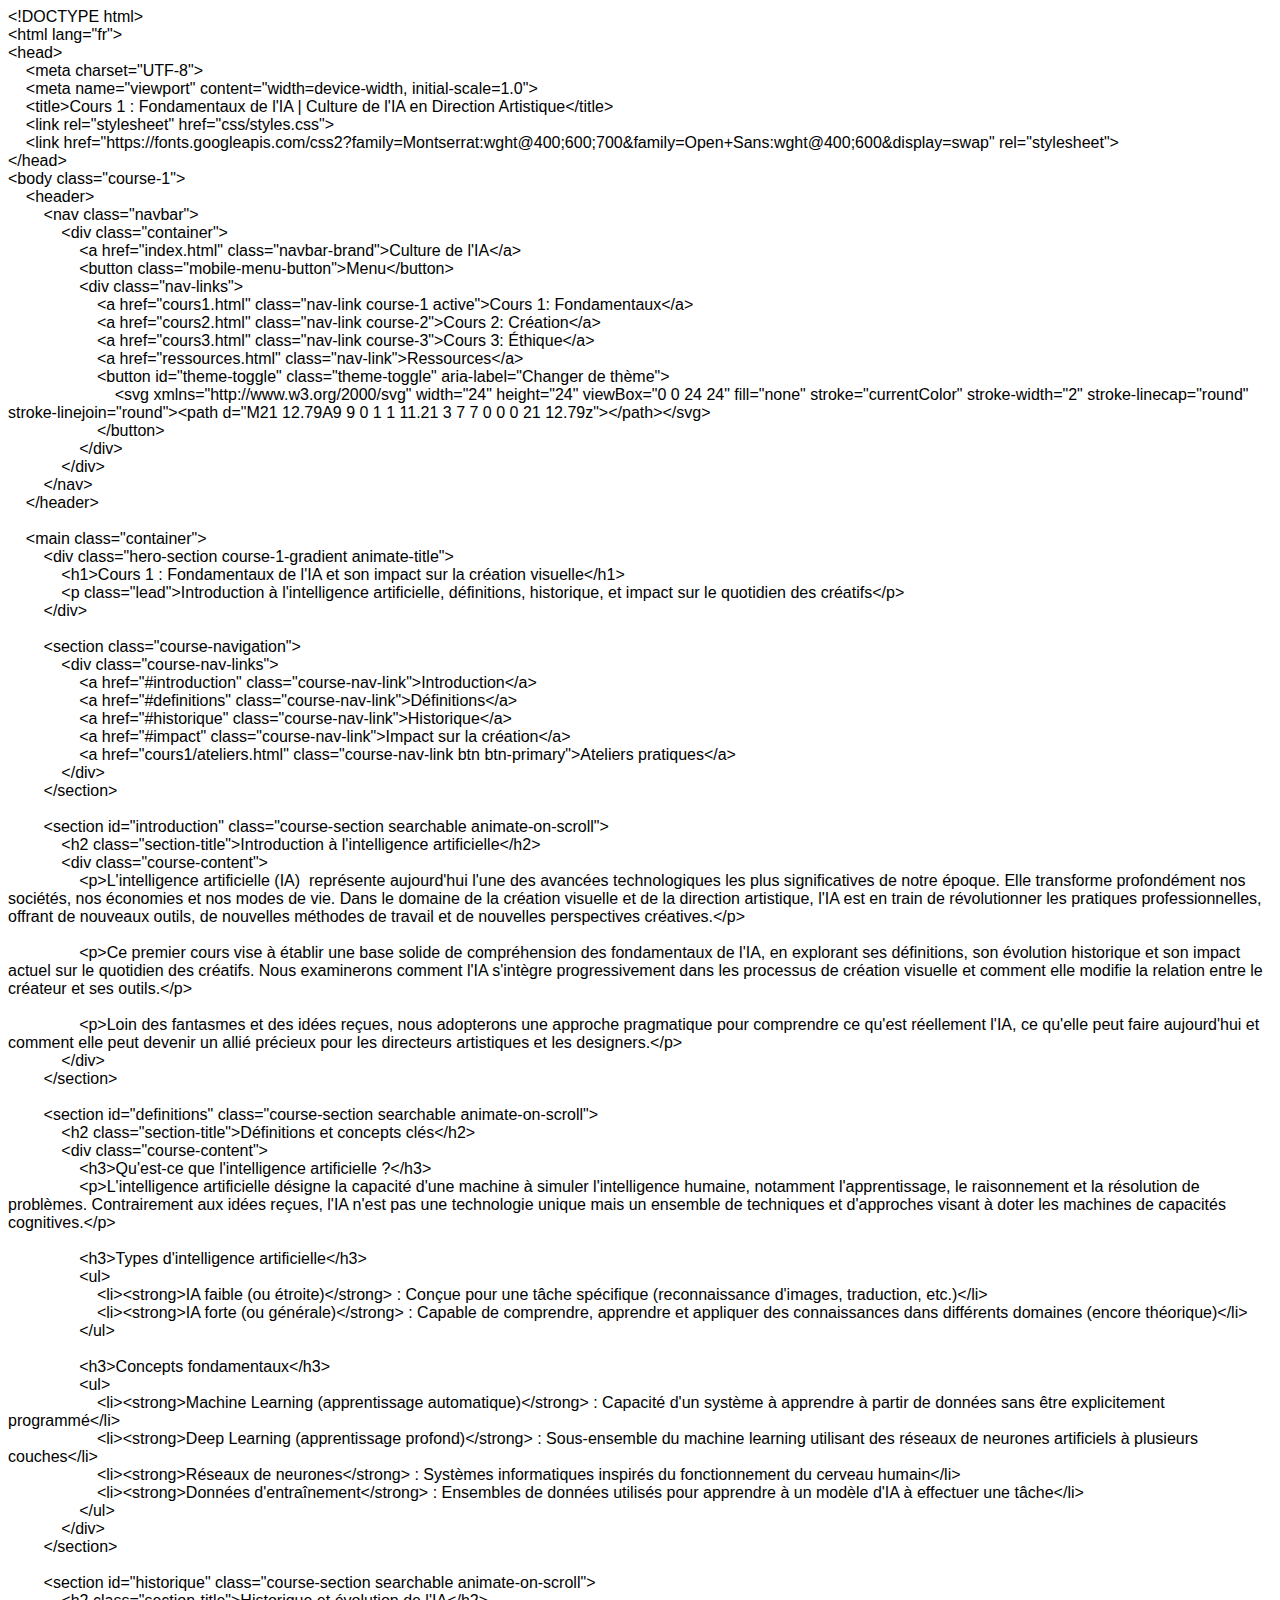
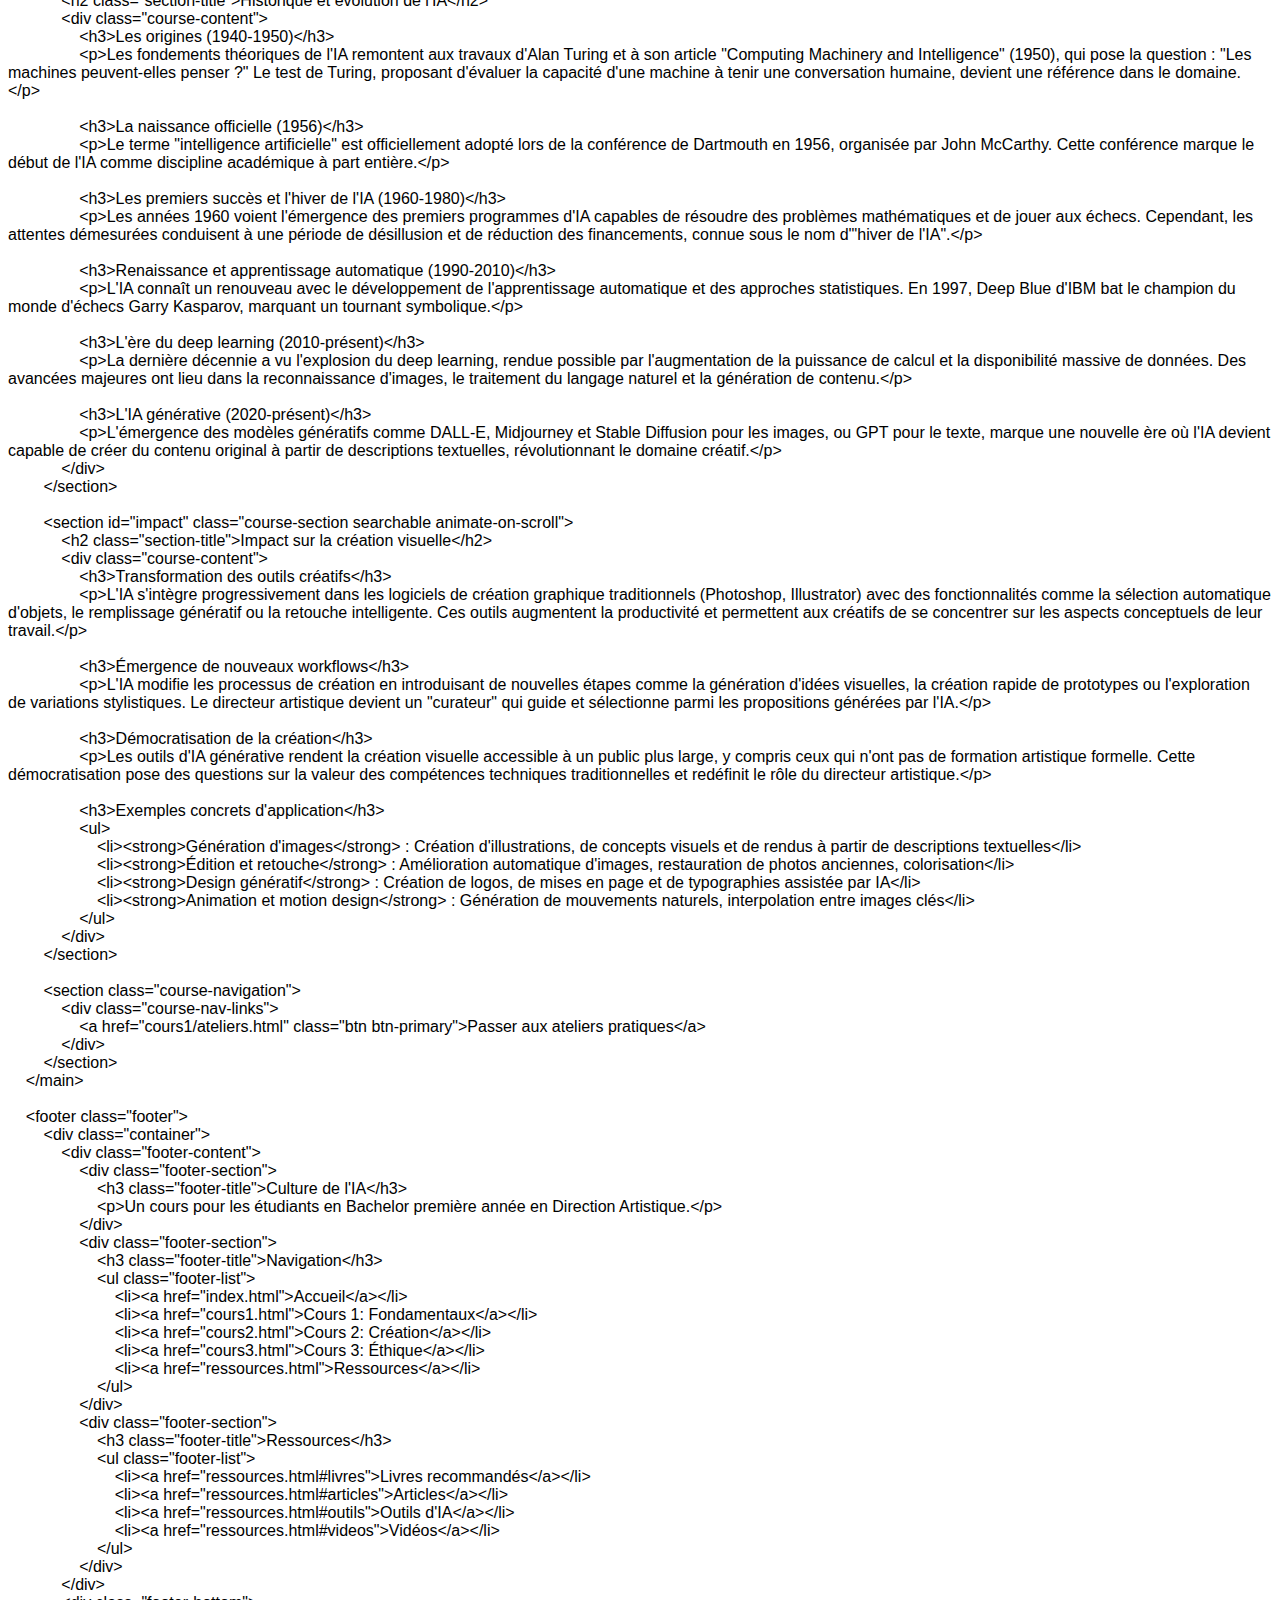
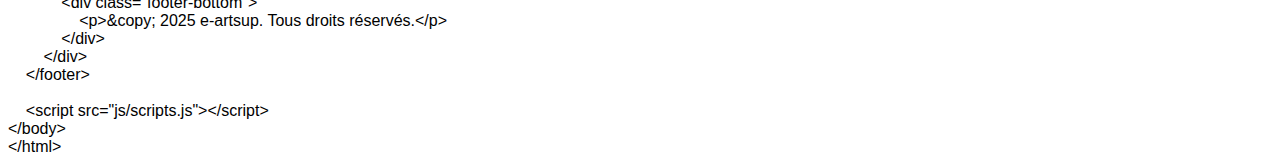
<file: content/cours1/cours1.html>
<html xmlns:o="urn:schemas-microsoft-com:office:office"
xmlns:w="urn:schemas-microsoft-com:office:word"
xmlns:m="http://schemas.microsoft.com/office/2004/12/omml"
xmlns="http://www.w3.org/TR/REC-html40">

<head>
<meta http-equiv=Content-Type content="text/html; charset=utf-8">
<meta name=ProgId content=Word.Document>
<meta name=Generator content="Microsoft Word 15">
<meta name=Originator content="Microsoft Word 15">
<link rel=File-List href="cours1.fld/filelist.xml">
<!--[if gte mso 9]><xml>
 <o:DocumentProperties>
  <o:Author>Dominique Amaro</o:Author>
  <o:LastAuthor>Dominique Amaro</o:LastAuthor>
  <o:Revision>1</o:Revision>
  <o:TotalTime>22</o:TotalTime>
  <o:Created>2025-04-27T18:26:00Z</o:Created>
  <o:LastSaved>2025-04-27T19:22:00Z</o:LastSaved>
  <o:Pages>1</o:Pages>
  <o:Words>1895</o:Words>
  <o:Characters>10424</o:Characters>
  <o:Lines>86</o:Lines>
  <o:Paragraphs>24</o:Paragraphs>
  <o:CharactersWithSpaces>12295</o:CharactersWithSpaces>
  <o:Version>16.00</o:Version>
 </o:DocumentProperties>
 <o:OfficeDocumentSettings>
  <o:AllowPNG/>
 </o:OfficeDocumentSettings>
</xml><![endif]-->
<link rel=themeData href="cours1.fld/themedata.thmx">
<link rel=colorSchemeMapping href="cours1.fld/colorschememapping.xml">
<!--[if gte mso 9]><xml>
 <w:WordDocument>
  <w:SpellingState>Clean</w:SpellingState>
  <w:TrackMoves>false</w:TrackMoves>
  <w:TrackFormatting/>
  <w:HyphenationZone>21</w:HyphenationZone>
  <w:PunctuationKerning/>
  <w:ValidateAgainstSchemas/>
  <w:SaveIfXMLInvalid>false</w:SaveIfXMLInvalid>
  <w:IgnoreMixedContent>false</w:IgnoreMixedContent>
  <w:AlwaysShowPlaceholderText>false</w:AlwaysShowPlaceholderText>
  <w:DoNotPromoteQF/>
  <w:LidThemeOther>FR</w:LidThemeOther>
  <w:LidThemeAsian>X-NONE</w:LidThemeAsian>
  <w:LidThemeComplexScript>X-NONE</w:LidThemeComplexScript>
  <w:Compatibility>
   <w:BreakWrappedTables/>
   <w:SnapToGridInCell/>
   <w:WrapTextWithPunct/>
   <w:UseAsianBreakRules/>
   <w:DontGrowAutofit/>
   <w:SplitPgBreakAndParaMark/>
   <w:EnableOpenTypeKerning/>
   <w:DontFlipMirrorIndents/>
   <w:OverrideTableStyleHps/>
  </w:Compatibility>
  <m:mathPr>
   <m:mathFont m:val="Cambria Math"/>
   <m:brkBin m:val="before"/>
   <m:brkBinSub m:val="&#45;-"/>
   <m:smallFrac m:val="off"/>
   <m:dispDef/>
   <m:lMargin m:val="0"/>
   <m:rMargin m:val="0"/>
   <m:defJc m:val="centerGroup"/>
   <m:wrapIndent m:val="1440"/>
   <m:intLim m:val="subSup"/>
   <m:naryLim m:val="undOvr"/>
  </m:mathPr></w:WordDocument>
</xml><![endif]--><!--[if gte mso 9]><xml>
 <w:LatentStyles DefLockedState="false" DefUnhideWhenUsed="false"
  DefSemiHidden="false" DefQFormat="false" DefPriority="99"
  LatentStyleCount="376">
  <w:LsdException Locked="false" Priority="0" QFormat="true" Name="Normal"/>
  <w:LsdException Locked="false" Priority="9" QFormat="true" Name="heading 1"/>
  <w:LsdException Locked="false" Priority="9" SemiHidden="true"
   UnhideWhenUsed="true" QFormat="true" Name="heading 2"/>
  <w:LsdException Locked="false" Priority="9" SemiHidden="true"
   UnhideWhenUsed="true" QFormat="true" Name="heading 3"/>
  <w:LsdException Locked="false" Priority="9" SemiHidden="true"
   UnhideWhenUsed="true" QFormat="true" Name="heading 4"/>
  <w:LsdException Locked="false" Priority="9" SemiHidden="true"
   UnhideWhenUsed="true" QFormat="true" Name="heading 5"/>
  <w:LsdException Locked="false" Priority="9" SemiHidden="true"
   UnhideWhenUsed="true" QFormat="true" Name="heading 6"/>
  <w:LsdException Locked="false" Priority="9" SemiHidden="true"
   UnhideWhenUsed="true" QFormat="true" Name="heading 7"/>
  <w:LsdException Locked="false" Priority="9" SemiHidden="true"
   UnhideWhenUsed="true" QFormat="true" Name="heading 8"/>
  <w:LsdException Locked="false" Priority="9" SemiHidden="true"
   UnhideWhenUsed="true" QFormat="true" Name="heading 9"/>
  <w:LsdException Locked="false" SemiHidden="true" UnhideWhenUsed="true"
   Name="index 1"/>
  <w:LsdException Locked="false" SemiHidden="true" UnhideWhenUsed="true"
   Name="index 2"/>
  <w:LsdException Locked="false" SemiHidden="true" UnhideWhenUsed="true"
   Name="index 3"/>
  <w:LsdException Locked="false" SemiHidden="true" UnhideWhenUsed="true"
   Name="index 4"/>
  <w:LsdException Locked="false" SemiHidden="true" UnhideWhenUsed="true"
   Name="index 5"/>
  <w:LsdException Locked="false" SemiHidden="true" UnhideWhenUsed="true"
   Name="index 6"/>
  <w:LsdException Locked="false" SemiHidden="true" UnhideWhenUsed="true"
   Name="index 7"/>
  <w:LsdException Locked="false" SemiHidden="true" UnhideWhenUsed="true"
   Name="index 8"/>
  <w:LsdException Locked="false" SemiHidden="true" UnhideWhenUsed="true"
   Name="index 9"/>
  <w:LsdException Locked="false" Priority="39" SemiHidden="true"
   UnhideWhenUsed="true" Name="toc 1"/>
  <w:LsdException Locked="false" Priority="39" SemiHidden="true"
   UnhideWhenUsed="true" Name="toc 2"/>
  <w:LsdException Locked="false" Priority="39" SemiHidden="true"
   UnhideWhenUsed="true" Name="toc 3"/>
  <w:LsdException Locked="false" Priority="39" SemiHidden="true"
   UnhideWhenUsed="true" Name="toc 4"/>
  <w:LsdException Locked="false" Priority="39" SemiHidden="true"
   UnhideWhenUsed="true" Name="toc 5"/>
  <w:LsdException Locked="false" Priority="39" SemiHidden="true"
   UnhideWhenUsed="true" Name="toc 6"/>
  <w:LsdException Locked="false" Priority="39" SemiHidden="true"
   UnhideWhenUsed="true" Name="toc 7"/>
  <w:LsdException Locked="false" Priority="39" SemiHidden="true"
   UnhideWhenUsed="true" Name="toc 8"/>
  <w:LsdException Locked="false" Priority="39" SemiHidden="true"
   UnhideWhenUsed="true" Name="toc 9"/>
  <w:LsdException Locked="false" SemiHidden="true" UnhideWhenUsed="true"
   Name="Normal Indent"/>
  <w:LsdException Locked="false" SemiHidden="true" UnhideWhenUsed="true"
   Name="footnote text"/>
  <w:LsdException Locked="false" SemiHidden="true" UnhideWhenUsed="true"
   Name="annotation text"/>
  <w:LsdException Locked="false" SemiHidden="true" UnhideWhenUsed="true"
   Name="header"/>
  <w:LsdException Locked="false" SemiHidden="true" UnhideWhenUsed="true"
   Name="footer"/>
  <w:LsdException Locked="false" SemiHidden="true" UnhideWhenUsed="true"
   Name="index heading"/>
  <w:LsdException Locked="false" Priority="35" SemiHidden="true"
   UnhideWhenUsed="true" QFormat="true" Name="caption"/>
  <w:LsdException Locked="false" SemiHidden="true" UnhideWhenUsed="true"
   Name="table of figures"/>
  <w:LsdException Locked="false" SemiHidden="true" UnhideWhenUsed="true"
   Name="envelope address"/>
  <w:LsdException Locked="false" SemiHidden="true" UnhideWhenUsed="true"
   Name="envelope return"/>
  <w:LsdException Locked="false" SemiHidden="true" UnhideWhenUsed="true"
   Name="footnote reference"/>
  <w:LsdException Locked="false" SemiHidden="true" UnhideWhenUsed="true"
   Name="annotation reference"/>
  <w:LsdException Locked="false" SemiHidden="true" UnhideWhenUsed="true"
   Name="line number"/>
  <w:LsdException Locked="false" SemiHidden="true" UnhideWhenUsed="true"
   Name="page number"/>
  <w:LsdException Locked="false" SemiHidden="true" UnhideWhenUsed="true"
   Name="endnote reference"/>
  <w:LsdException Locked="false" SemiHidden="true" UnhideWhenUsed="true"
   Name="endnote text"/>
  <w:LsdException Locked="false" SemiHidden="true" UnhideWhenUsed="true"
   Name="table of authorities"/>
  <w:LsdException Locked="false" SemiHidden="true" UnhideWhenUsed="true"
   Name="macro"/>
  <w:LsdException Locked="false" SemiHidden="true" UnhideWhenUsed="true"
   Name="toa heading"/>
  <w:LsdException Locked="false" SemiHidden="true" UnhideWhenUsed="true"
   Name="List"/>
  <w:LsdException Locked="false" SemiHidden="true" UnhideWhenUsed="true"
   Name="List Bullet"/>
  <w:LsdException Locked="false" SemiHidden="true" UnhideWhenUsed="true"
   Name="List Number"/>
  <w:LsdException Locked="false" SemiHidden="true" UnhideWhenUsed="true"
   Name="List 2"/>
  <w:LsdException Locked="false" SemiHidden="true" UnhideWhenUsed="true"
   Name="List 3"/>
  <w:LsdException Locked="false" SemiHidden="true" UnhideWhenUsed="true"
   Name="List 4"/>
  <w:LsdException Locked="false" SemiHidden="true" UnhideWhenUsed="true"
   Name="List 5"/>
  <w:LsdException Locked="false" SemiHidden="true" UnhideWhenUsed="true"
   Name="List Bullet 2"/>
  <w:LsdException Locked="false" SemiHidden="true" UnhideWhenUsed="true"
   Name="List Bullet 3"/>
  <w:LsdException Locked="false" SemiHidden="true" UnhideWhenUsed="true"
   Name="List Bullet 4"/>
  <w:LsdException Locked="false" SemiHidden="true" UnhideWhenUsed="true"
   Name="List Bullet 5"/>
  <w:LsdException Locked="false" SemiHidden="true" UnhideWhenUsed="true"
   Name="List Number 2"/>
  <w:LsdException Locked="false" SemiHidden="true" UnhideWhenUsed="true"
   Name="List Number 3"/>
  <w:LsdException Locked="false" SemiHidden="true" UnhideWhenUsed="true"
   Name="List Number 4"/>
  <w:LsdException Locked="false" SemiHidden="true" UnhideWhenUsed="true"
   Name="List Number 5"/>
  <w:LsdException Locked="false" Priority="10" QFormat="true" Name="Title"/>
  <w:LsdException Locked="false" SemiHidden="true" UnhideWhenUsed="true"
   Name="Closing"/>
  <w:LsdException Locked="false" SemiHidden="true" UnhideWhenUsed="true"
   Name="Signature"/>
  <w:LsdException Locked="false" Priority="1" SemiHidden="true"
   UnhideWhenUsed="true" Name="Default Paragraph Font"/>
  <w:LsdException Locked="false" SemiHidden="true" UnhideWhenUsed="true"
   Name="Body Text"/>
  <w:LsdException Locked="false" SemiHidden="true" UnhideWhenUsed="true"
   Name="Body Text Indent"/>
  <w:LsdException Locked="false" SemiHidden="true" UnhideWhenUsed="true"
   Name="List Continue"/>
  <w:LsdException Locked="false" SemiHidden="true" UnhideWhenUsed="true"
   Name="List Continue 2"/>
  <w:LsdException Locked="false" SemiHidden="true" UnhideWhenUsed="true"
   Name="List Continue 3"/>
  <w:LsdException Locked="false" SemiHidden="true" UnhideWhenUsed="true"
   Name="List Continue 4"/>
  <w:LsdException Locked="false" SemiHidden="true" UnhideWhenUsed="true"
   Name="List Continue 5"/>
  <w:LsdException Locked="false" SemiHidden="true" UnhideWhenUsed="true"
   Name="Message Header"/>
  <w:LsdException Locked="false" Priority="11" QFormat="true" Name="Subtitle"/>
  <w:LsdException Locked="false" SemiHidden="true" UnhideWhenUsed="true"
   Name="Salutation"/>
  <w:LsdException Locked="false" SemiHidden="true" UnhideWhenUsed="true"
   Name="Date"/>
  <w:LsdException Locked="false" SemiHidden="true" UnhideWhenUsed="true"
   Name="Body Text First Indent"/>
  <w:LsdException Locked="false" SemiHidden="true" UnhideWhenUsed="true"
   Name="Body Text First Indent 2"/>
  <w:LsdException Locked="false" SemiHidden="true" UnhideWhenUsed="true"
   Name="Note Heading"/>
  <w:LsdException Locked="false" SemiHidden="true" UnhideWhenUsed="true"
   Name="Body Text 2"/>
  <w:LsdException Locked="false" SemiHidden="true" UnhideWhenUsed="true"
   Name="Body Text 3"/>
  <w:LsdException Locked="false" SemiHidden="true" UnhideWhenUsed="true"
   Name="Body Text Indent 2"/>
  <w:LsdException Locked="false" SemiHidden="true" UnhideWhenUsed="true"
   Name="Body Text Indent 3"/>
  <w:LsdException Locked="false" SemiHidden="true" UnhideWhenUsed="true"
   Name="Block Text"/>
  <w:LsdException Locked="false" SemiHidden="true" UnhideWhenUsed="true"
   Name="Hyperlink"/>
  <w:LsdException Locked="false" SemiHidden="true" UnhideWhenUsed="true"
   Name="FollowedHyperlink"/>
  <w:LsdException Locked="false" Priority="22" QFormat="true" Name="Strong"/>
  <w:LsdException Locked="false" Priority="20" QFormat="true" Name="Emphasis"/>
  <w:LsdException Locked="false" SemiHidden="true" UnhideWhenUsed="true"
   Name="Document Map"/>
  <w:LsdException Locked="false" SemiHidden="true" UnhideWhenUsed="true"
   Name="Plain Text"/>
  <w:LsdException Locked="false" SemiHidden="true" UnhideWhenUsed="true"
   Name="E-mail Signature"/>
  <w:LsdException Locked="false" SemiHidden="true" UnhideWhenUsed="true"
   Name="HTML Top of Form"/>
  <w:LsdException Locked="false" SemiHidden="true" UnhideWhenUsed="true"
   Name="HTML Bottom of Form"/>
  <w:LsdException Locked="false" SemiHidden="true" UnhideWhenUsed="true"
   Name="Normal (Web)"/>
  <w:LsdException Locked="false" SemiHidden="true" UnhideWhenUsed="true"
   Name="HTML Acronym"/>
  <w:LsdException Locked="false" SemiHidden="true" UnhideWhenUsed="true"
   Name="HTML Address"/>
  <w:LsdException Locked="false" SemiHidden="true" UnhideWhenUsed="true"
   Name="HTML Cite"/>
  <w:LsdException Locked="false" SemiHidden="true" UnhideWhenUsed="true"
   Name="HTML Code"/>
  <w:LsdException Locked="false" SemiHidden="true" UnhideWhenUsed="true"
   Name="HTML Definition"/>
  <w:LsdException Locked="false" SemiHidden="true" UnhideWhenUsed="true"
   Name="HTML Keyboard"/>
  <w:LsdException Locked="false" SemiHidden="true" UnhideWhenUsed="true"
   Name="HTML Preformatted"/>
  <w:LsdException Locked="false" SemiHidden="true" UnhideWhenUsed="true"
   Name="HTML Sample"/>
  <w:LsdException Locked="false" SemiHidden="true" UnhideWhenUsed="true"
   Name="HTML Typewriter"/>
  <w:LsdException Locked="false" SemiHidden="true" UnhideWhenUsed="true"
   Name="HTML Variable"/>
  <w:LsdException Locked="false" SemiHidden="true" UnhideWhenUsed="true"
   Name="Normal Table"/>
  <w:LsdException Locked="false" SemiHidden="true" UnhideWhenUsed="true"
   Name="annotation subject"/>
  <w:LsdException Locked="false" SemiHidden="true" UnhideWhenUsed="true"
   Name="No List"/>
  <w:LsdException Locked="false" SemiHidden="true" UnhideWhenUsed="true"
   Name="Outline List 1"/>
  <w:LsdException Locked="false" SemiHidden="true" UnhideWhenUsed="true"
   Name="Outline List 2"/>
  <w:LsdException Locked="false" SemiHidden="true" UnhideWhenUsed="true"
   Name="Outline List 3"/>
  <w:LsdException Locked="false" SemiHidden="true" UnhideWhenUsed="true"
   Name="Table Simple 1"/>
  <w:LsdException Locked="false" SemiHidden="true" UnhideWhenUsed="true"
   Name="Table Simple 2"/>
  <w:LsdException Locked="false" SemiHidden="true" UnhideWhenUsed="true"
   Name="Table Simple 3"/>
  <w:LsdException Locked="false" SemiHidden="true" UnhideWhenUsed="true"
   Name="Table Classic 1"/>
  <w:LsdException Locked="false" SemiHidden="true" UnhideWhenUsed="true"
   Name="Table Classic 2"/>
  <w:LsdException Locked="false" SemiHidden="true" UnhideWhenUsed="true"
   Name="Table Classic 3"/>
  <w:LsdException Locked="false" SemiHidden="true" UnhideWhenUsed="true"
   Name="Table Classic 4"/>
  <w:LsdException Locked="false" SemiHidden="true" UnhideWhenUsed="true"
   Name="Table Colorful 1"/>
  <w:LsdException Locked="false" SemiHidden="true" UnhideWhenUsed="true"
   Name="Table Colorful 2"/>
  <w:LsdException Locked="false" SemiHidden="true" UnhideWhenUsed="true"
   Name="Table Colorful 3"/>
  <w:LsdException Locked="false" SemiHidden="true" UnhideWhenUsed="true"
   Name="Table Columns 1"/>
  <w:LsdException Locked="false" SemiHidden="true" UnhideWhenUsed="true"
   Name="Table Columns 2"/>
  <w:LsdException Locked="false" SemiHidden="true" UnhideWhenUsed="true"
   Name="Table Columns 3"/>
  <w:LsdException Locked="false" SemiHidden="true" UnhideWhenUsed="true"
   Name="Table Columns 4"/>
  <w:LsdException Locked="false" SemiHidden="true" UnhideWhenUsed="true"
   Name="Table Columns 5"/>
  <w:LsdException Locked="false" SemiHidden="true" UnhideWhenUsed="true"
   Name="Table Grid 1"/>
  <w:LsdException Locked="false" SemiHidden="true" UnhideWhenUsed="true"
   Name="Table Grid 2"/>
  <w:LsdException Locked="false" SemiHidden="true" UnhideWhenUsed="true"
   Name="Table Grid 3"/>
  <w:LsdException Locked="false" SemiHidden="true" UnhideWhenUsed="true"
   Name="Table Grid 4"/>
  <w:LsdException Locked="false" SemiHidden="true" UnhideWhenUsed="true"
   Name="Table Grid 5"/>
  <w:LsdException Locked="false" SemiHidden="true" UnhideWhenUsed="true"
   Name="Table Grid 6"/>
  <w:LsdException Locked="false" SemiHidden="true" UnhideWhenUsed="true"
   Name="Table Grid 7"/>
  <w:LsdException Locked="false" SemiHidden="true" UnhideWhenUsed="true"
   Name="Table Grid 8"/>
  <w:LsdException Locked="false" SemiHidden="true" UnhideWhenUsed="true"
   Name="Table List 1"/>
  <w:LsdException Locked="false" SemiHidden="true" UnhideWhenUsed="true"
   Name="Table List 2"/>
  <w:LsdException Locked="false" SemiHidden="true" UnhideWhenUsed="true"
   Name="Table List 3"/>
  <w:LsdException Locked="false" SemiHidden="true" UnhideWhenUsed="true"
   Name="Table List 4"/>
  <w:LsdException Locked="false" SemiHidden="true" UnhideWhenUsed="true"
   Name="Table List 5"/>
  <w:LsdException Locked="false" SemiHidden="true" UnhideWhenUsed="true"
   Name="Table List 6"/>
  <w:LsdException Locked="false" SemiHidden="true" UnhideWhenUsed="true"
   Name="Table List 7"/>
  <w:LsdException Locked="false" SemiHidden="true" UnhideWhenUsed="true"
   Name="Table List 8"/>
  <w:LsdException Locked="false" SemiHidden="true" UnhideWhenUsed="true"
   Name="Table 3D effects 1"/>
  <w:LsdException Locked="false" SemiHidden="true" UnhideWhenUsed="true"
   Name="Table 3D effects 2"/>
  <w:LsdException Locked="false" SemiHidden="true" UnhideWhenUsed="true"
   Name="Table 3D effects 3"/>
  <w:LsdException Locked="false" SemiHidden="true" UnhideWhenUsed="true"
   Name="Table Contemporary"/>
  <w:LsdException Locked="false" SemiHidden="true" UnhideWhenUsed="true"
   Name="Table Elegant"/>
  <w:LsdException Locked="false" SemiHidden="true" UnhideWhenUsed="true"
   Name="Table Professional"/>
  <w:LsdException Locked="false" SemiHidden="true" UnhideWhenUsed="true"
   Name="Table Subtle 1"/>
  <w:LsdException Locked="false" SemiHidden="true" UnhideWhenUsed="true"
   Name="Table Subtle 2"/>
  <w:LsdException Locked="false" SemiHidden="true" UnhideWhenUsed="true"
   Name="Table Web 1"/>
  <w:LsdException Locked="false" SemiHidden="true" UnhideWhenUsed="true"
   Name="Table Web 2"/>
  <w:LsdException Locked="false" SemiHidden="true" UnhideWhenUsed="true"
   Name="Table Web 3"/>
  <w:LsdException Locked="false" SemiHidden="true" UnhideWhenUsed="true"
   Name="Balloon Text"/>
  <w:LsdException Locked="false" Priority="39" Name="Table Grid"/>
  <w:LsdException Locked="false" SemiHidden="true" UnhideWhenUsed="true"
   Name="Table Theme"/>
  <w:LsdException Locked="false" SemiHidden="true" Name="Placeholder Text"/>
  <w:LsdException Locked="false" Priority="1" QFormat="true" Name="No Spacing"/>
  <w:LsdException Locked="false" Priority="60" Name="Light Shading"/>
  <w:LsdException Locked="false" Priority="61" Name="Light List"/>
  <w:LsdException Locked="false" Priority="62" Name="Light Grid"/>
  <w:LsdException Locked="false" Priority="63" Name="Medium Shading 1"/>
  <w:LsdException Locked="false" Priority="64" Name="Medium Shading 2"/>
  <w:LsdException Locked="false" Priority="65" Name="Medium List 1"/>
  <w:LsdException Locked="false" Priority="66" Name="Medium List 2"/>
  <w:LsdException Locked="false" Priority="67" Name="Medium Grid 1"/>
  <w:LsdException Locked="false" Priority="68" Name="Medium Grid 2"/>
  <w:LsdException Locked="false" Priority="69" Name="Medium Grid 3"/>
  <w:LsdException Locked="false" Priority="70" Name="Dark List"/>
  <w:LsdException Locked="false" Priority="71" Name="Colorful Shading"/>
  <w:LsdException Locked="false" Priority="72" Name="Colorful List"/>
  <w:LsdException Locked="false" Priority="73" Name="Colorful Grid"/>
  <w:LsdException Locked="false" Priority="60" Name="Light Shading Accent 1"/>
  <w:LsdException Locked="false" Priority="61" Name="Light List Accent 1"/>
  <w:LsdException Locked="false" Priority="62" Name="Light Grid Accent 1"/>
  <w:LsdException Locked="false" Priority="63" Name="Medium Shading 1 Accent 1"/>
  <w:LsdException Locked="false" Priority="64" Name="Medium Shading 2 Accent 1"/>
  <w:LsdException Locked="false" Priority="65" Name="Medium List 1 Accent 1"/>
  <w:LsdException Locked="false" SemiHidden="true" Name="Revision"/>
  <w:LsdException Locked="false" Priority="34" QFormat="true"
   Name="List Paragraph"/>
  <w:LsdException Locked="false" Priority="29" QFormat="true" Name="Quote"/>
  <w:LsdException Locked="false" Priority="30" QFormat="true"
   Name="Intense Quote"/>
  <w:LsdException Locked="false" Priority="66" Name="Medium List 2 Accent 1"/>
  <w:LsdException Locked="false" Priority="67" Name="Medium Grid 1 Accent 1"/>
  <w:LsdException Locked="false" Priority="68" Name="Medium Grid 2 Accent 1"/>
  <w:LsdException Locked="false" Priority="69" Name="Medium Grid 3 Accent 1"/>
  <w:LsdException Locked="false" Priority="70" Name="Dark List Accent 1"/>
  <w:LsdException Locked="false" Priority="71" Name="Colorful Shading Accent 1"/>
  <w:LsdException Locked="false" Priority="72" Name="Colorful List Accent 1"/>
  <w:LsdException Locked="false" Priority="73" Name="Colorful Grid Accent 1"/>
  <w:LsdException Locked="false" Priority="60" Name="Light Shading Accent 2"/>
  <w:LsdException Locked="false" Priority="61" Name="Light List Accent 2"/>
  <w:LsdException Locked="false" Priority="62" Name="Light Grid Accent 2"/>
  <w:LsdException Locked="false" Priority="63" Name="Medium Shading 1 Accent 2"/>
  <w:LsdException Locked="false" Priority="64" Name="Medium Shading 2 Accent 2"/>
  <w:LsdException Locked="false" Priority="65" Name="Medium List 1 Accent 2"/>
  <w:LsdException Locked="false" Priority="66" Name="Medium List 2 Accent 2"/>
  <w:LsdException Locked="false" Priority="67" Name="Medium Grid 1 Accent 2"/>
  <w:LsdException Locked="false" Priority="68" Name="Medium Grid 2 Accent 2"/>
  <w:LsdException Locked="false" Priority="69" Name="Medium Grid 3 Accent 2"/>
  <w:LsdException Locked="false" Priority="70" Name="Dark List Accent 2"/>
  <w:LsdException Locked="false" Priority="71" Name="Colorful Shading Accent 2"/>
  <w:LsdException Locked="false" Priority="72" Name="Colorful List Accent 2"/>
  <w:LsdException Locked="false" Priority="73" Name="Colorful Grid Accent 2"/>
  <w:LsdException Locked="false" Priority="60" Name="Light Shading Accent 3"/>
  <w:LsdException Locked="false" Priority="61" Name="Light List Accent 3"/>
  <w:LsdException Locked="false" Priority="62" Name="Light Grid Accent 3"/>
  <w:LsdException Locked="false" Priority="63" Name="Medium Shading 1 Accent 3"/>
  <w:LsdException Locked="false" Priority="64" Name="Medium Shading 2 Accent 3"/>
  <w:LsdException Locked="false" Priority="65" Name="Medium List 1 Accent 3"/>
  <w:LsdException Locked="false" Priority="66" Name="Medium List 2 Accent 3"/>
  <w:LsdException Locked="false" Priority="67" Name="Medium Grid 1 Accent 3"/>
  <w:LsdException Locked="false" Priority="68" Name="Medium Grid 2 Accent 3"/>
  <w:LsdException Locked="false" Priority="69" Name="Medium Grid 3 Accent 3"/>
  <w:LsdException Locked="false" Priority="70" Name="Dark List Accent 3"/>
  <w:LsdException Locked="false" Priority="71" Name="Colorful Shading Accent 3"/>
  <w:LsdException Locked="false" Priority="72" Name="Colorful List Accent 3"/>
  <w:LsdException Locked="false" Priority="73" Name="Colorful Grid Accent 3"/>
  <w:LsdException Locked="false" Priority="60" Name="Light Shading Accent 4"/>
  <w:LsdException Locked="false" Priority="61" Name="Light List Accent 4"/>
  <w:LsdException Locked="false" Priority="62" Name="Light Grid Accent 4"/>
  <w:LsdException Locked="false" Priority="63" Name="Medium Shading 1 Accent 4"/>
  <w:LsdException Locked="false" Priority="64" Name="Medium Shading 2 Accent 4"/>
  <w:LsdException Locked="false" Priority="65" Name="Medium List 1 Accent 4"/>
  <w:LsdException Locked="false" Priority="66" Name="Medium List 2 Accent 4"/>
  <w:LsdException Locked="false" Priority="67" Name="Medium Grid 1 Accent 4"/>
  <w:LsdException Locked="false" Priority="68" Name="Medium Grid 2 Accent 4"/>
  <w:LsdException Locked="false" Priority="69" Name="Medium Grid 3 Accent 4"/>
  <w:LsdException Locked="false" Priority="70" Name="Dark List Accent 4"/>
  <w:LsdException Locked="false" Priority="71" Name="Colorful Shading Accent 4"/>
  <w:LsdException Locked="false" Priority="72" Name="Colorful List Accent 4"/>
  <w:LsdException Locked="false" Priority="73" Name="Colorful Grid Accent 4"/>
  <w:LsdException Locked="false" Priority="60" Name="Light Shading Accent 5"/>
  <w:LsdException Locked="false" Priority="61" Name="Light List Accent 5"/>
  <w:LsdException Locked="false" Priority="62" Name="Light Grid Accent 5"/>
  <w:LsdException Locked="false" Priority="63" Name="Medium Shading 1 Accent 5"/>
  <w:LsdException Locked="false" Priority="64" Name="Medium Shading 2 Accent 5"/>
  <w:LsdException Locked="false" Priority="65" Name="Medium List 1 Accent 5"/>
  <w:LsdException Locked="false" Priority="66" Name="Medium List 2 Accent 5"/>
  <w:LsdException Locked="false" Priority="67" Name="Medium Grid 1 Accent 5"/>
  <w:LsdException Locked="false" Priority="68" Name="Medium Grid 2 Accent 5"/>
  <w:LsdException Locked="false" Priority="69" Name="Medium Grid 3 Accent 5"/>
  <w:LsdException Locked="false" Priority="70" Name="Dark List Accent 5"/>
  <w:LsdException Locked="false" Priority="71" Name="Colorful Shading Accent 5"/>
  <w:LsdException Locked="false" Priority="72" Name="Colorful List Accent 5"/>
  <w:LsdException Locked="false" Priority="73" Name="Colorful Grid Accent 5"/>
  <w:LsdException Locked="false" Priority="60" Name="Light Shading Accent 6"/>
  <w:LsdException Locked="false" Priority="61" Name="Light List Accent 6"/>
  <w:LsdException Locked="false" Priority="62" Name="Light Grid Accent 6"/>
  <w:LsdException Locked="false" Priority="63" Name="Medium Shading 1 Accent 6"/>
  <w:LsdException Locked="false" Priority="64" Name="Medium Shading 2 Accent 6"/>
  <w:LsdException Locked="false" Priority="65" Name="Medium List 1 Accent 6"/>
  <w:LsdException Locked="false" Priority="66" Name="Medium List 2 Accent 6"/>
  <w:LsdException Locked="false" Priority="67" Name="Medium Grid 1 Accent 6"/>
  <w:LsdException Locked="false" Priority="68" Name="Medium Grid 2 Accent 6"/>
  <w:LsdException Locked="false" Priority="69" Name="Medium Grid 3 Accent 6"/>
  <w:LsdException Locked="false" Priority="70" Name="Dark List Accent 6"/>
  <w:LsdException Locked="false" Priority="71" Name="Colorful Shading Accent 6"/>
  <w:LsdException Locked="false" Priority="72" Name="Colorful List Accent 6"/>
  <w:LsdException Locked="false" Priority="73" Name="Colorful Grid Accent 6"/>
  <w:LsdException Locked="false" Priority="19" QFormat="true"
   Name="Subtle Emphasis"/>
  <w:LsdException Locked="false" Priority="21" QFormat="true"
   Name="Intense Emphasis"/>
  <w:LsdException Locked="false" Priority="31" QFormat="true"
   Name="Subtle Reference"/>
  <w:LsdException Locked="false" Priority="32" QFormat="true"
   Name="Intense Reference"/>
  <w:LsdException Locked="false" Priority="33" QFormat="true" Name="Book Title"/>
  <w:LsdException Locked="false" Priority="37" SemiHidden="true"
   UnhideWhenUsed="true" Name="Bibliography"/>
  <w:LsdException Locked="false" Priority="39" SemiHidden="true"
   UnhideWhenUsed="true" QFormat="true" Name="TOC Heading"/>
  <w:LsdException Locked="false" Priority="41" Name="Plain Table 1"/>
  <w:LsdException Locked="false" Priority="42" Name="Plain Table 2"/>
  <w:LsdException Locked="false" Priority="43" Name="Plain Table 3"/>
  <w:LsdException Locked="false" Priority="44" Name="Plain Table 4"/>
  <w:LsdException Locked="false" Priority="45" Name="Plain Table 5"/>
  <w:LsdException Locked="false" Priority="40" Name="Grid Table Light"/>
  <w:LsdException Locked="false" Priority="46" Name="Grid Table 1 Light"/>
  <w:LsdException Locked="false" Priority="47" Name="Grid Table 2"/>
  <w:LsdException Locked="false" Priority="48" Name="Grid Table 3"/>
  <w:LsdException Locked="false" Priority="49" Name="Grid Table 4"/>
  <w:LsdException Locked="false" Priority="50" Name="Grid Table 5 Dark"/>
  <w:LsdException Locked="false" Priority="51" Name="Grid Table 6 Colorful"/>
  <w:LsdException Locked="false" Priority="52" Name="Grid Table 7 Colorful"/>
  <w:LsdException Locked="false" Priority="46"
   Name="Grid Table 1 Light Accent 1"/>
  <w:LsdException Locked="false" Priority="47" Name="Grid Table 2 Accent 1"/>
  <w:LsdException Locked="false" Priority="48" Name="Grid Table 3 Accent 1"/>
  <w:LsdException Locked="false" Priority="49" Name="Grid Table 4 Accent 1"/>
  <w:LsdException Locked="false" Priority="50" Name="Grid Table 5 Dark Accent 1"/>
  <w:LsdException Locked="false" Priority="51"
   Name="Grid Table 6 Colorful Accent 1"/>
  <w:LsdException Locked="false" Priority="52"
   Name="Grid Table 7 Colorful Accent 1"/>
  <w:LsdException Locked="false" Priority="46"
   Name="Grid Table 1 Light Accent 2"/>
  <w:LsdException Locked="false" Priority="47" Name="Grid Table 2 Accent 2"/>
  <w:LsdException Locked="false" Priority="48" Name="Grid Table 3 Accent 2"/>
  <w:LsdException Locked="false" Priority="49" Name="Grid Table 4 Accent 2"/>
  <w:LsdException Locked="false" Priority="50" Name="Grid Table 5 Dark Accent 2"/>
  <w:LsdException Locked="false" Priority="51"
   Name="Grid Table 6 Colorful Accent 2"/>
  <w:LsdException Locked="false" Priority="52"
   Name="Grid Table 7 Colorful Accent 2"/>
  <w:LsdException Locked="false" Priority="46"
   Name="Grid Table 1 Light Accent 3"/>
  <w:LsdException Locked="false" Priority="47" Name="Grid Table 2 Accent 3"/>
  <w:LsdException Locked="false" Priority="48" Name="Grid Table 3 Accent 3"/>
  <w:LsdException Locked="false" Priority="49" Name="Grid Table 4 Accent 3"/>
  <w:LsdException Locked="false" Priority="50" Name="Grid Table 5 Dark Accent 3"/>
  <w:LsdException Locked="false" Priority="51"
   Name="Grid Table 6 Colorful Accent 3"/>
  <w:LsdException Locked="false" Priority="52"
   Name="Grid Table 7 Colorful Accent 3"/>
  <w:LsdException Locked="false" Priority="46"
   Name="Grid Table 1 Light Accent 4"/>
  <w:LsdException Locked="false" Priority="47" Name="Grid Table 2 Accent 4"/>
  <w:LsdException Locked="false" Priority="48" Name="Grid Table 3 Accent 4"/>
  <w:LsdException Locked="false" Priority="49" Name="Grid Table 4 Accent 4"/>
  <w:LsdException Locked="false" Priority="50" Name="Grid Table 5 Dark Accent 4"/>
  <w:LsdException Locked="false" Priority="51"
   Name="Grid Table 6 Colorful Accent 4"/>
  <w:LsdException Locked="false" Priority="52"
   Name="Grid Table 7 Colorful Accent 4"/>
  <w:LsdException Locked="false" Priority="46"
   Name="Grid Table 1 Light Accent 5"/>
  <w:LsdException Locked="false" Priority="47" Name="Grid Table 2 Accent 5"/>
  <w:LsdException Locked="false" Priority="48" Name="Grid Table 3 Accent 5"/>
  <w:LsdException Locked="false" Priority="49" Name="Grid Table 4 Accent 5"/>
  <w:LsdException Locked="false" Priority="50" Name="Grid Table 5 Dark Accent 5"/>
  <w:LsdException Locked="false" Priority="51"
   Name="Grid Table 6 Colorful Accent 5"/>
  <w:LsdException Locked="false" Priority="52"
   Name="Grid Table 7 Colorful Accent 5"/>
  <w:LsdException Locked="false" Priority="46"
   Name="Grid Table 1 Light Accent 6"/>
  <w:LsdException Locked="false" Priority="47" Name="Grid Table 2 Accent 6"/>
  <w:LsdException Locked="false" Priority="48" Name="Grid Table 3 Accent 6"/>
  <w:LsdException Locked="false" Priority="49" Name="Grid Table 4 Accent 6"/>
  <w:LsdException Locked="false" Priority="50" Name="Grid Table 5 Dark Accent 6"/>
  <w:LsdException Locked="false" Priority="51"
   Name="Grid Table 6 Colorful Accent 6"/>
  <w:LsdException Locked="false" Priority="52"
   Name="Grid Table 7 Colorful Accent 6"/>
  <w:LsdException Locked="false" Priority="46" Name="List Table 1 Light"/>
  <w:LsdException Locked="false" Priority="47" Name="List Table 2"/>
  <w:LsdException Locked="false" Priority="48" Name="List Table 3"/>
  <w:LsdException Locked="false" Priority="49" Name="List Table 4"/>
  <w:LsdException Locked="false" Priority="50" Name="List Table 5 Dark"/>
  <w:LsdException Locked="false" Priority="51" Name="List Table 6 Colorful"/>
  <w:LsdException Locked="false" Priority="52" Name="List Table 7 Colorful"/>
  <w:LsdException Locked="false" Priority="46"
   Name="List Table 1 Light Accent 1"/>
  <w:LsdException Locked="false" Priority="47" Name="List Table 2 Accent 1"/>
  <w:LsdException Locked="false" Priority="48" Name="List Table 3 Accent 1"/>
  <w:LsdException Locked="false" Priority="49" Name="List Table 4 Accent 1"/>
  <w:LsdException Locked="false" Priority="50" Name="List Table 5 Dark Accent 1"/>
  <w:LsdException Locked="false" Priority="51"
   Name="List Table 6 Colorful Accent 1"/>
  <w:LsdException Locked="false" Priority="52"
   Name="List Table 7 Colorful Accent 1"/>
  <w:LsdException Locked="false" Priority="46"
   Name="List Table 1 Light Accent 2"/>
  <w:LsdException Locked="false" Priority="47" Name="List Table 2 Accent 2"/>
  <w:LsdException Locked="false" Priority="48" Name="List Table 3 Accent 2"/>
  <w:LsdException Locked="false" Priority="49" Name="List Table 4 Accent 2"/>
  <w:LsdException Locked="false" Priority="50" Name="List Table 5 Dark Accent 2"/>
  <w:LsdException Locked="false" Priority="51"
   Name="List Table 6 Colorful Accent 2"/>
  <w:LsdException Locked="false" Priority="52"
   Name="List Table 7 Colorful Accent 2"/>
  <w:LsdException Locked="false" Priority="46"
   Name="List Table 1 Light Accent 3"/>
  <w:LsdException Locked="false" Priority="47" Name="List Table 2 Accent 3"/>
  <w:LsdException Locked="false" Priority="48" Name="List Table 3 Accent 3"/>
  <w:LsdException Locked="false" Priority="49" Name="List Table 4 Accent 3"/>
  <w:LsdException Locked="false" Priority="50" Name="List Table 5 Dark Accent 3"/>
  <w:LsdException Locked="false" Priority="51"
   Name="List Table 6 Colorful Accent 3"/>
  <w:LsdException Locked="false" Priority="52"
   Name="List Table 7 Colorful Accent 3"/>
  <w:LsdException Locked="false" Priority="46"
   Name="List Table 1 Light Accent 4"/>
  <w:LsdException Locked="false" Priority="47" Name="List Table 2 Accent 4"/>
  <w:LsdException Locked="false" Priority="48" Name="List Table 3 Accent 4"/>
  <w:LsdException Locked="false" Priority="49" Name="List Table 4 Accent 4"/>
  <w:LsdException Locked="false" Priority="50" Name="List Table 5 Dark Accent 4"/>
  <w:LsdException Locked="false" Priority="51"
   Name="List Table 6 Colorful Accent 4"/>
  <w:LsdException Locked="false" Priority="52"
   Name="List Table 7 Colorful Accent 4"/>
  <w:LsdException Locked="false" Priority="46"
   Name="List Table 1 Light Accent 5"/>
  <w:LsdException Locked="false" Priority="47" Name="List Table 2 Accent 5"/>
  <w:LsdException Locked="false" Priority="48" Name="List Table 3 Accent 5"/>
  <w:LsdException Locked="false" Priority="49" Name="List Table 4 Accent 5"/>
  <w:LsdException Locked="false" Priority="50" Name="List Table 5 Dark Accent 5"/>
  <w:LsdException Locked="false" Priority="51"
   Name="List Table 6 Colorful Accent 5"/>
  <w:LsdException Locked="false" Priority="52"
   Name="List Table 7 Colorful Accent 5"/>
  <w:LsdException Locked="false" Priority="46"
   Name="List Table 1 Light Accent 6"/>
  <w:LsdException Locked="false" Priority="47" Name="List Table 2 Accent 6"/>
  <w:LsdException Locked="false" Priority="48" Name="List Table 3 Accent 6"/>
  <w:LsdException Locked="false" Priority="49" Name="List Table 4 Accent 6"/>
  <w:LsdException Locked="false" Priority="50" Name="List Table 5 Dark Accent 6"/>
  <w:LsdException Locked="false" Priority="51"
   Name="List Table 6 Colorful Accent 6"/>
  <w:LsdException Locked="false" Priority="52"
   Name="List Table 7 Colorful Accent 6"/>
  <w:LsdException Locked="false" SemiHidden="true" UnhideWhenUsed="true"
   Name="Mention"/>
  <w:LsdException Locked="false" SemiHidden="true" UnhideWhenUsed="true"
   Name="Smart Hyperlink"/>
  <w:LsdException Locked="false" SemiHidden="true" UnhideWhenUsed="true"
   Name="Hashtag"/>
  <w:LsdException Locked="false" SemiHidden="true" UnhideWhenUsed="true"
   Name="Unresolved Mention"/>
  <w:LsdException Locked="false" SemiHidden="true" UnhideWhenUsed="true"
   Name="Smart Link"/>
 </w:LatentStyles>
</xml><![endif]-->
<style>
<!--
 /* Font Definitions */
 @font-face
	{font-family:"Cambria Math";
	panose-1:2 4 5 3 5 4 6 3 2 4;
	mso-font-charset:0;
	mso-generic-font-family:roman;
	mso-font-pitch:variable;
	mso-font-signature:-536870145 1107305727 0 0 415 0;}
@font-face
	{font-family:Aptos;
	panose-1:2 11 0 4 2 2 2 2 2 4;
	mso-font-charset:0;
	mso-generic-font-family:swiss;
	mso-font-pitch:variable;
	mso-font-signature:536871559 3 0 0 415 0;}
 /* Style Definitions */
 p.MsoNormal, li.MsoNormal, div.MsoNormal
	{mso-style-unhide:no;
	mso-style-qformat:yes;
	mso-style-parent:"";
	margin:0cm;
	mso-pagination:widow-orphan;
	font-size:12.0pt;
	font-family:"Aptos",sans-serif;
	mso-ascii-font-family:Aptos;
	mso-ascii-theme-font:minor-latin;
	mso-fareast-font-family:Aptos;
	mso-fareast-theme-font:minor-latin;
	mso-hansi-font-family:Aptos;
	mso-hansi-theme-font:minor-latin;
	mso-bidi-font-family:"Times New Roman";
	mso-bidi-theme-font:minor-bidi;
	mso-fareast-language:EN-US;}
h1
	{mso-style-priority:9;
	mso-style-unhide:no;
	mso-style-qformat:yes;
	mso-style-link:"Titre 1 Car";
	mso-style-next:Normal;
	margin-top:18.0pt;
	margin-right:0cm;
	margin-bottom:4.0pt;
	margin-left:0cm;
	mso-pagination:widow-orphan lines-together;
	page-break-after:avoid;
	mso-outline-level:1;
	font-size:20.0pt;
	font-family:"Aptos Display",sans-serif;
	mso-ascii-font-family:"Aptos Display";
	mso-ascii-theme-font:major-latin;
	mso-fareast-font-family:"Times New Roman";
	mso-fareast-theme-font:major-fareast;
	mso-hansi-font-family:"Aptos Display";
	mso-hansi-theme-font:major-latin;
	mso-bidi-font-family:"Times New Roman";
	mso-bidi-theme-font:major-bidi;
	color:#0F4761;
	mso-themecolor:accent1;
	mso-themeshade:191;
	mso-font-kerning:0pt;
	mso-fareast-language:EN-US;
	font-weight:normal;}
h2
	{mso-style-noshow:yes;
	mso-style-priority:9;
	mso-style-qformat:yes;
	mso-style-link:"Titre 2 Car";
	mso-style-next:Normal;
	margin-top:8.0pt;
	margin-right:0cm;
	margin-bottom:4.0pt;
	margin-left:0cm;
	mso-pagination:widow-orphan lines-together;
	page-break-after:avoid;
	mso-outline-level:2;
	font-size:16.0pt;
	font-family:"Aptos Display",sans-serif;
	mso-ascii-font-family:"Aptos Display";
	mso-ascii-theme-font:major-latin;
	mso-fareast-font-family:"Times New Roman";
	mso-fareast-theme-font:major-fareast;
	mso-hansi-font-family:"Aptos Display";
	mso-hansi-theme-font:major-latin;
	mso-bidi-font-family:"Times New Roman";
	mso-bidi-theme-font:major-bidi;
	color:#0F4761;
	mso-themecolor:accent1;
	mso-themeshade:191;
	mso-fareast-language:EN-US;
	font-weight:normal;}
h3
	{mso-style-noshow:yes;
	mso-style-priority:9;
	mso-style-qformat:yes;
	mso-style-link:"Titre 3 Car";
	mso-style-next:Normal;
	margin-top:8.0pt;
	margin-right:0cm;
	margin-bottom:4.0pt;
	margin-left:0cm;
	mso-pagination:widow-orphan lines-together;
	page-break-after:avoid;
	mso-outline-level:3;
	font-size:14.0pt;
	font-family:"Aptos",sans-serif;
	mso-ascii-font-family:Aptos;
	mso-ascii-theme-font:minor-latin;
	mso-fareast-font-family:"Times New Roman";
	mso-fareast-theme-font:major-fareast;
	mso-hansi-font-family:Aptos;
	mso-hansi-theme-font:minor-latin;
	mso-bidi-font-family:"Times New Roman";
	mso-bidi-theme-font:major-bidi;
	color:#0F4761;
	mso-themecolor:accent1;
	mso-themeshade:191;
	mso-fareast-language:EN-US;
	font-weight:normal;}
h4
	{mso-style-noshow:yes;
	mso-style-priority:9;
	mso-style-qformat:yes;
	mso-style-link:"Titre 4 Car";
	mso-style-next:Normal;
	margin-top:4.0pt;
	margin-right:0cm;
	margin-bottom:2.0pt;
	margin-left:0cm;
	mso-pagination:widow-orphan lines-together;
	page-break-after:avoid;
	mso-outline-level:4;
	font-size:12.0pt;
	font-family:"Aptos",sans-serif;
	mso-ascii-font-family:Aptos;
	mso-ascii-theme-font:minor-latin;
	mso-fareast-font-family:"Times New Roman";
	mso-fareast-theme-font:major-fareast;
	mso-hansi-font-family:Aptos;
	mso-hansi-theme-font:minor-latin;
	mso-bidi-font-family:"Times New Roman";
	mso-bidi-theme-font:major-bidi;
	color:#0F4761;
	mso-themecolor:accent1;
	mso-themeshade:191;
	mso-fareast-language:EN-US;
	font-weight:normal;
	font-style:italic;}
h5
	{mso-style-noshow:yes;
	mso-style-priority:9;
	mso-style-qformat:yes;
	mso-style-link:"Titre 5 Car";
	mso-style-next:Normal;
	margin-top:4.0pt;
	margin-right:0cm;
	margin-bottom:2.0pt;
	margin-left:0cm;
	mso-pagination:widow-orphan lines-together;
	page-break-after:avoid;
	mso-outline-level:5;
	font-size:12.0pt;
	font-family:"Aptos",sans-serif;
	mso-ascii-font-family:Aptos;
	mso-ascii-theme-font:minor-latin;
	mso-fareast-font-family:"Times New Roman";
	mso-fareast-theme-font:major-fareast;
	mso-hansi-font-family:Aptos;
	mso-hansi-theme-font:minor-latin;
	mso-bidi-font-family:"Times New Roman";
	mso-bidi-theme-font:major-bidi;
	color:#0F4761;
	mso-themecolor:accent1;
	mso-themeshade:191;
	mso-fareast-language:EN-US;
	font-weight:normal;}
h6
	{mso-style-noshow:yes;
	mso-style-priority:9;
	mso-style-qformat:yes;
	mso-style-link:"Titre 6 Car";
	mso-style-next:Normal;
	margin-top:2.0pt;
	margin-right:0cm;
	margin-bottom:0cm;
	margin-left:0cm;
	mso-pagination:widow-orphan lines-together;
	page-break-after:avoid;
	mso-outline-level:6;
	font-size:12.0pt;
	font-family:"Aptos",sans-serif;
	mso-ascii-font-family:Aptos;
	mso-ascii-theme-font:minor-latin;
	mso-fareast-font-family:"Times New Roman";
	mso-fareast-theme-font:major-fareast;
	mso-hansi-font-family:Aptos;
	mso-hansi-theme-font:minor-latin;
	mso-bidi-font-family:"Times New Roman";
	mso-bidi-theme-font:major-bidi;
	color:#595959;
	mso-themecolor:text1;
	mso-themetint:166;
	mso-fareast-language:EN-US;
	font-weight:normal;
	font-style:italic;}
p.MsoHeading7, li.MsoHeading7, div.MsoHeading7
	{mso-style-noshow:yes;
	mso-style-priority:9;
	mso-style-qformat:yes;
	mso-style-link:"Titre 7 Car";
	mso-style-next:Normal;
	margin-top:2.0pt;
	margin-right:0cm;
	margin-bottom:0cm;
	margin-left:0cm;
	mso-pagination:widow-orphan lines-together;
	page-break-after:avoid;
	mso-outline-level:7;
	font-size:12.0pt;
	font-family:"Aptos",sans-serif;
	mso-ascii-font-family:Aptos;
	mso-ascii-theme-font:minor-latin;
	mso-fareast-font-family:"Times New Roman";
	mso-fareast-theme-font:major-fareast;
	mso-hansi-font-family:Aptos;
	mso-hansi-theme-font:minor-latin;
	mso-bidi-font-family:"Times New Roman";
	mso-bidi-theme-font:major-bidi;
	color:#595959;
	mso-themecolor:text1;
	mso-themetint:166;
	mso-fareast-language:EN-US;}
p.MsoHeading8, li.MsoHeading8, div.MsoHeading8
	{mso-style-noshow:yes;
	mso-style-priority:9;
	mso-style-qformat:yes;
	mso-style-link:"Titre 8 Car";
	mso-style-next:Normal;
	margin:0cm;
	mso-pagination:widow-orphan lines-together;
	page-break-after:avoid;
	mso-outline-level:8;
	font-size:12.0pt;
	font-family:"Aptos",sans-serif;
	mso-ascii-font-family:Aptos;
	mso-ascii-theme-font:minor-latin;
	mso-fareast-font-family:"Times New Roman";
	mso-fareast-theme-font:major-fareast;
	mso-hansi-font-family:Aptos;
	mso-hansi-theme-font:minor-latin;
	mso-bidi-font-family:"Times New Roman";
	mso-bidi-theme-font:major-bidi;
	color:#272727;
	mso-themecolor:text1;
	mso-themetint:216;
	mso-fareast-language:EN-US;
	font-style:italic;}
p.MsoHeading9, li.MsoHeading9, div.MsoHeading9
	{mso-style-noshow:yes;
	mso-style-priority:9;
	mso-style-qformat:yes;
	mso-style-link:"Titre 9 Car";
	mso-style-next:Normal;
	margin:0cm;
	mso-pagination:widow-orphan lines-together;
	page-break-after:avoid;
	mso-outline-level:9;
	font-size:12.0pt;
	font-family:"Aptos",sans-serif;
	mso-ascii-font-family:Aptos;
	mso-ascii-theme-font:minor-latin;
	mso-fareast-font-family:"Times New Roman";
	mso-fareast-theme-font:major-fareast;
	mso-hansi-font-family:Aptos;
	mso-hansi-theme-font:minor-latin;
	mso-bidi-font-family:"Times New Roman";
	mso-bidi-theme-font:major-bidi;
	color:#272727;
	mso-themecolor:text1;
	mso-themetint:216;
	mso-fareast-language:EN-US;}
p.MsoTitle, li.MsoTitle, div.MsoTitle
	{mso-style-priority:10;
	mso-style-unhide:no;
	mso-style-qformat:yes;
	mso-style-link:"Titre Car";
	mso-style-next:Normal;
	margin-top:0cm;
	margin-right:0cm;
	margin-bottom:4.0pt;
	margin-left:0cm;
	mso-add-space:auto;
	mso-pagination:widow-orphan;
	font-size:28.0pt;
	font-family:"Aptos Display",sans-serif;
	mso-ascii-font-family:"Aptos Display";
	mso-ascii-theme-font:major-latin;
	mso-fareast-font-family:"Times New Roman";
	mso-fareast-theme-font:major-fareast;
	mso-hansi-font-family:"Aptos Display";
	mso-hansi-theme-font:major-latin;
	mso-bidi-font-family:"Times New Roman";
	mso-bidi-theme-font:major-bidi;
	letter-spacing:-.5pt;
	mso-font-kerning:14.0pt;
	mso-fareast-language:EN-US;}
p.MsoTitleCxSpFirst, li.MsoTitleCxSpFirst, div.MsoTitleCxSpFirst
	{mso-style-priority:10;
	mso-style-unhide:no;
	mso-style-qformat:yes;
	mso-style-link:"Titre Car";
	mso-style-next:Normal;
	mso-style-type:export-only;
	margin:0cm;
	mso-add-space:auto;
	mso-pagination:widow-orphan;
	font-size:28.0pt;
	font-family:"Aptos Display",sans-serif;
	mso-ascii-font-family:"Aptos Display";
	mso-ascii-theme-font:major-latin;
	mso-fareast-font-family:"Times New Roman";
	mso-fareast-theme-font:major-fareast;
	mso-hansi-font-family:"Aptos Display";
	mso-hansi-theme-font:major-latin;
	mso-bidi-font-family:"Times New Roman";
	mso-bidi-theme-font:major-bidi;
	letter-spacing:-.5pt;
	mso-font-kerning:14.0pt;
	mso-fareast-language:EN-US;}
p.MsoTitleCxSpMiddle, li.MsoTitleCxSpMiddle, div.MsoTitleCxSpMiddle
	{mso-style-priority:10;
	mso-style-unhide:no;
	mso-style-qformat:yes;
	mso-style-link:"Titre Car";
	mso-style-next:Normal;
	mso-style-type:export-only;
	margin:0cm;
	mso-add-space:auto;
	mso-pagination:widow-orphan;
	font-size:28.0pt;
	font-family:"Aptos Display",sans-serif;
	mso-ascii-font-family:"Aptos Display";
	mso-ascii-theme-font:major-latin;
	mso-fareast-font-family:"Times New Roman";
	mso-fareast-theme-font:major-fareast;
	mso-hansi-font-family:"Aptos Display";
	mso-hansi-theme-font:major-latin;
	mso-bidi-font-family:"Times New Roman";
	mso-bidi-theme-font:major-bidi;
	letter-spacing:-.5pt;
	mso-font-kerning:14.0pt;
	mso-fareast-language:EN-US;}
p.MsoTitleCxSpLast, li.MsoTitleCxSpLast, div.MsoTitleCxSpLast
	{mso-style-priority:10;
	mso-style-unhide:no;
	mso-style-qformat:yes;
	mso-style-link:"Titre Car";
	mso-style-next:Normal;
	mso-style-type:export-only;
	margin-top:0cm;
	margin-right:0cm;
	margin-bottom:4.0pt;
	margin-left:0cm;
	mso-add-space:auto;
	mso-pagination:widow-orphan;
	font-size:28.0pt;
	font-family:"Aptos Display",sans-serif;
	mso-ascii-font-family:"Aptos Display";
	mso-ascii-theme-font:major-latin;
	mso-fareast-font-family:"Times New Roman";
	mso-fareast-theme-font:major-fareast;
	mso-hansi-font-family:"Aptos Display";
	mso-hansi-theme-font:major-latin;
	mso-bidi-font-family:"Times New Roman";
	mso-bidi-theme-font:major-bidi;
	letter-spacing:-.5pt;
	mso-font-kerning:14.0pt;
	mso-fareast-language:EN-US;}
p.MsoSubtitle, li.MsoSubtitle, div.MsoSubtitle
	{mso-style-priority:11;
	mso-style-unhide:no;
	mso-style-qformat:yes;
	mso-style-link:"Sous-titre Car";
	mso-style-next:Normal;
	margin-top:0cm;
	margin-right:0cm;
	margin-bottom:8.0pt;
	margin-left:0cm;
	mso-pagination:widow-orphan;
	font-size:14.0pt;
	font-family:"Aptos",sans-serif;
	mso-ascii-font-family:Aptos;
	mso-ascii-theme-font:minor-latin;
	mso-fareast-font-family:"Times New Roman";
	mso-fareast-theme-font:major-fareast;
	mso-hansi-font-family:Aptos;
	mso-hansi-theme-font:minor-latin;
	mso-bidi-font-family:"Times New Roman";
	mso-bidi-theme-font:major-bidi;
	color:#595959;
	mso-themecolor:text1;
	mso-themetint:166;
	letter-spacing:.75pt;
	mso-fareast-language:EN-US;}
p.MsoListParagraph, li.MsoListParagraph, div.MsoListParagraph
	{mso-style-priority:34;
	mso-style-unhide:no;
	mso-style-qformat:yes;
	margin-top:0cm;
	margin-right:0cm;
	margin-bottom:0cm;
	margin-left:36.0pt;
	mso-add-space:auto;
	mso-pagination:widow-orphan;
	font-size:12.0pt;
	font-family:"Aptos",sans-serif;
	mso-ascii-font-family:Aptos;
	mso-ascii-theme-font:minor-latin;
	mso-fareast-font-family:Aptos;
	mso-fareast-theme-font:minor-latin;
	mso-hansi-font-family:Aptos;
	mso-hansi-theme-font:minor-latin;
	mso-bidi-font-family:"Times New Roman";
	mso-bidi-theme-font:minor-bidi;
	mso-fareast-language:EN-US;}
p.MsoListParagraphCxSpFirst, li.MsoListParagraphCxSpFirst, div.MsoListParagraphCxSpFirst
	{mso-style-priority:34;
	mso-style-unhide:no;
	mso-style-qformat:yes;
	mso-style-type:export-only;
	margin-top:0cm;
	margin-right:0cm;
	margin-bottom:0cm;
	margin-left:36.0pt;
	mso-add-space:auto;
	mso-pagination:widow-orphan;
	font-size:12.0pt;
	font-family:"Aptos",sans-serif;
	mso-ascii-font-family:Aptos;
	mso-ascii-theme-font:minor-latin;
	mso-fareast-font-family:Aptos;
	mso-fareast-theme-font:minor-latin;
	mso-hansi-font-family:Aptos;
	mso-hansi-theme-font:minor-latin;
	mso-bidi-font-family:"Times New Roman";
	mso-bidi-theme-font:minor-bidi;
	mso-fareast-language:EN-US;}
p.MsoListParagraphCxSpMiddle, li.MsoListParagraphCxSpMiddle, div.MsoListParagraphCxSpMiddle
	{mso-style-priority:34;
	mso-style-unhide:no;
	mso-style-qformat:yes;
	mso-style-type:export-only;
	margin-top:0cm;
	margin-right:0cm;
	margin-bottom:0cm;
	margin-left:36.0pt;
	mso-add-space:auto;
	mso-pagination:widow-orphan;
	font-size:12.0pt;
	font-family:"Aptos",sans-serif;
	mso-ascii-font-family:Aptos;
	mso-ascii-theme-font:minor-latin;
	mso-fareast-font-family:Aptos;
	mso-fareast-theme-font:minor-latin;
	mso-hansi-font-family:Aptos;
	mso-hansi-theme-font:minor-latin;
	mso-bidi-font-family:"Times New Roman";
	mso-bidi-theme-font:minor-bidi;
	mso-fareast-language:EN-US;}
p.MsoListParagraphCxSpLast, li.MsoListParagraphCxSpLast, div.MsoListParagraphCxSpLast
	{mso-style-priority:34;
	mso-style-unhide:no;
	mso-style-qformat:yes;
	mso-style-type:export-only;
	margin-top:0cm;
	margin-right:0cm;
	margin-bottom:0cm;
	margin-left:36.0pt;
	mso-add-space:auto;
	mso-pagination:widow-orphan;
	font-size:12.0pt;
	font-family:"Aptos",sans-serif;
	mso-ascii-font-family:Aptos;
	mso-ascii-theme-font:minor-latin;
	mso-fareast-font-family:Aptos;
	mso-fareast-theme-font:minor-latin;
	mso-hansi-font-family:Aptos;
	mso-hansi-theme-font:minor-latin;
	mso-bidi-font-family:"Times New Roman";
	mso-bidi-theme-font:minor-bidi;
	mso-fareast-language:EN-US;}
p.MsoQuote, li.MsoQuote, div.MsoQuote
	{mso-style-priority:29;
	mso-style-unhide:no;
	mso-style-qformat:yes;
	mso-style-link:"Citation Car";
	mso-style-next:Normal;
	margin-top:8.0pt;
	margin-right:0cm;
	margin-bottom:8.0pt;
	margin-left:0cm;
	text-align:center;
	mso-pagination:widow-orphan;
	font-size:12.0pt;
	font-family:"Aptos",sans-serif;
	mso-ascii-font-family:Aptos;
	mso-ascii-theme-font:minor-latin;
	mso-fareast-font-family:Aptos;
	mso-fareast-theme-font:minor-latin;
	mso-hansi-font-family:Aptos;
	mso-hansi-theme-font:minor-latin;
	mso-bidi-font-family:"Times New Roman";
	mso-bidi-theme-font:minor-bidi;
	color:#404040;
	mso-themecolor:text1;
	mso-themetint:191;
	mso-fareast-language:EN-US;
	font-style:italic;}
p.MsoIntenseQuote, li.MsoIntenseQuote, div.MsoIntenseQuote
	{mso-style-priority:30;
	mso-style-unhide:no;
	mso-style-qformat:yes;
	mso-style-link:"Citation intense Car";
	mso-style-next:Normal;
	margin-top:18.0pt;
	margin-right:43.2pt;
	margin-bottom:18.0pt;
	margin-left:43.2pt;
	text-align:center;
	mso-pagination:widow-orphan;
	border:none;
	mso-border-top-alt:solid #0F4761 .5pt;
	mso-border-top-themecolor:accent1;
	mso-border-top-themeshade:191;
	mso-border-bottom-alt:solid #0F4761 .5pt;
	mso-border-bottom-themecolor:accent1;
	mso-border-bottom-themeshade:191;
	padding:0cm;
	mso-padding-alt:10.0pt 0cm 10.0pt 0cm;
	font-size:12.0pt;
	font-family:"Aptos",sans-serif;
	mso-ascii-font-family:Aptos;
	mso-ascii-theme-font:minor-latin;
	mso-fareast-font-family:Aptos;
	mso-fareast-theme-font:minor-latin;
	mso-hansi-font-family:Aptos;
	mso-hansi-theme-font:minor-latin;
	mso-bidi-font-family:"Times New Roman";
	mso-bidi-theme-font:minor-bidi;
	color:#0F4761;
	mso-themecolor:accent1;
	mso-themeshade:191;
	mso-fareast-language:EN-US;
	font-style:italic;}
span.MsoIntenseEmphasis
	{mso-style-priority:21;
	mso-style-unhide:no;
	mso-style-qformat:yes;
	color:#0F4761;
	mso-themecolor:accent1;
	mso-themeshade:191;
	font-style:italic;}
span.MsoIntenseReference
	{mso-style-priority:32;
	mso-style-unhide:no;
	mso-style-qformat:yes;
	font-variant:small-caps;
	color:#0F4761;
	mso-themecolor:accent1;
	mso-themeshade:191;
	letter-spacing:.25pt;
	font-weight:bold;}
span.Titre1Car
	{mso-style-name:"Titre 1 Car";
	mso-style-priority:9;
	mso-style-unhide:no;
	mso-style-locked:yes;
	mso-style-link:"Titre 1";
	mso-ansi-font-size:20.0pt;
	mso-bidi-font-size:20.0pt;
	font-family:"Aptos Display",sans-serif;
	mso-ascii-font-family:"Aptos Display";
	mso-ascii-theme-font:major-latin;
	mso-fareast-font-family:"Times New Roman";
	mso-fareast-theme-font:major-fareast;
	mso-hansi-font-family:"Aptos Display";
	mso-hansi-theme-font:major-latin;
	mso-bidi-font-family:"Times New Roman";
	mso-bidi-theme-font:major-bidi;
	color:#0F4761;
	mso-themecolor:accent1;
	mso-themeshade:191;}
span.Titre2Car
	{mso-style-name:"Titre 2 Car";
	mso-style-noshow:yes;
	mso-style-priority:9;
	mso-style-unhide:no;
	mso-style-locked:yes;
	mso-style-link:"Titre 2";
	mso-ansi-font-size:16.0pt;
	mso-bidi-font-size:16.0pt;
	font-family:"Aptos Display",sans-serif;
	mso-ascii-font-family:"Aptos Display";
	mso-ascii-theme-font:major-latin;
	mso-fareast-font-family:"Times New Roman";
	mso-fareast-theme-font:major-fareast;
	mso-hansi-font-family:"Aptos Display";
	mso-hansi-theme-font:major-latin;
	mso-bidi-font-family:"Times New Roman";
	mso-bidi-theme-font:major-bidi;
	color:#0F4761;
	mso-themecolor:accent1;
	mso-themeshade:191;}
span.Titre3Car
	{mso-style-name:"Titre 3 Car";
	mso-style-noshow:yes;
	mso-style-priority:9;
	mso-style-unhide:no;
	mso-style-locked:yes;
	mso-style-link:"Titre 3";
	mso-ansi-font-size:14.0pt;
	mso-bidi-font-size:14.0pt;
	font-family:"Times New Roman",serif;
	mso-fareast-font-family:"Times New Roman";
	mso-fareast-theme-font:major-fareast;
	mso-bidi-font-family:"Times New Roman";
	mso-bidi-theme-font:major-bidi;
	color:#0F4761;
	mso-themecolor:accent1;
	mso-themeshade:191;}
span.Titre4Car
	{mso-style-name:"Titre 4 Car";
	mso-style-noshow:yes;
	mso-style-priority:9;
	mso-style-unhide:no;
	mso-style-locked:yes;
	mso-style-link:"Titre 4";
	font-family:"Times New Roman",serif;
	mso-fareast-font-family:"Times New Roman";
	mso-fareast-theme-font:major-fareast;
	mso-bidi-font-family:"Times New Roman";
	mso-bidi-theme-font:major-bidi;
	color:#0F4761;
	mso-themecolor:accent1;
	mso-themeshade:191;
	font-style:italic;}
span.Titre5Car
	{mso-style-name:"Titre 5 Car";
	mso-style-noshow:yes;
	mso-style-priority:9;
	mso-style-unhide:no;
	mso-style-locked:yes;
	mso-style-link:"Titre 5";
	font-family:"Times New Roman",serif;
	mso-fareast-font-family:"Times New Roman";
	mso-fareast-theme-font:major-fareast;
	mso-bidi-font-family:"Times New Roman";
	mso-bidi-theme-font:major-bidi;
	color:#0F4761;
	mso-themecolor:accent1;
	mso-themeshade:191;}
span.Titre6Car
	{mso-style-name:"Titre 6 Car";
	mso-style-noshow:yes;
	mso-style-priority:9;
	mso-style-unhide:no;
	mso-style-locked:yes;
	mso-style-link:"Titre 6";
	font-family:"Times New Roman",serif;
	mso-fareast-font-family:"Times New Roman";
	mso-fareast-theme-font:major-fareast;
	mso-bidi-font-family:"Times New Roman";
	mso-bidi-theme-font:major-bidi;
	color:#595959;
	mso-themecolor:text1;
	mso-themetint:166;
	font-style:italic;}
span.Titre7Car
	{mso-style-name:"Titre 7 Car";
	mso-style-noshow:yes;
	mso-style-priority:9;
	mso-style-unhide:no;
	mso-style-locked:yes;
	mso-style-link:"Titre 7";
	font-family:"Times New Roman",serif;
	mso-fareast-font-family:"Times New Roman";
	mso-fareast-theme-font:major-fareast;
	mso-bidi-font-family:"Times New Roman";
	mso-bidi-theme-font:major-bidi;
	color:#595959;
	mso-themecolor:text1;
	mso-themetint:166;}
span.Titre8Car
	{mso-style-name:"Titre 8 Car";
	mso-style-noshow:yes;
	mso-style-priority:9;
	mso-style-unhide:no;
	mso-style-locked:yes;
	mso-style-link:"Titre 8";
	font-family:"Times New Roman",serif;
	mso-fareast-font-family:"Times New Roman";
	mso-fareast-theme-font:major-fareast;
	mso-bidi-font-family:"Times New Roman";
	mso-bidi-theme-font:major-bidi;
	color:#272727;
	mso-themecolor:text1;
	mso-themetint:216;
	font-style:italic;}
span.Titre9Car
	{mso-style-name:"Titre 9 Car";
	mso-style-noshow:yes;
	mso-style-priority:9;
	mso-style-unhide:no;
	mso-style-locked:yes;
	mso-style-link:"Titre 9";
	font-family:"Times New Roman",serif;
	mso-fareast-font-family:"Times New Roman";
	mso-fareast-theme-font:major-fareast;
	mso-bidi-font-family:"Times New Roman";
	mso-bidi-theme-font:major-bidi;
	color:#272727;
	mso-themecolor:text1;
	mso-themetint:216;}
span.TitreCar
	{mso-style-name:"Titre Car";
	mso-style-priority:10;
	mso-style-unhide:no;
	mso-style-locked:yes;
	mso-style-link:Titre;
	mso-ansi-font-size:28.0pt;
	mso-bidi-font-size:28.0pt;
	font-family:"Aptos Display",sans-serif;
	mso-ascii-font-family:"Aptos Display";
	mso-ascii-theme-font:major-latin;
	mso-fareast-font-family:"Times New Roman";
	mso-fareast-theme-font:major-fareast;
	mso-hansi-font-family:"Aptos Display";
	mso-hansi-theme-font:major-latin;
	mso-bidi-font-family:"Times New Roman";
	mso-bidi-theme-font:major-bidi;
	letter-spacing:-.5pt;
	mso-font-kerning:14.0pt;}
span.Sous-titreCar
	{mso-style-name:"Sous-titre Car";
	mso-style-priority:11;
	mso-style-unhide:no;
	mso-style-locked:yes;
	mso-style-link:Sous-titre;
	mso-ansi-font-size:14.0pt;
	mso-bidi-font-size:14.0pt;
	font-family:"Times New Roman",serif;
	mso-fareast-font-family:"Times New Roman";
	mso-fareast-theme-font:major-fareast;
	mso-bidi-font-family:"Times New Roman";
	mso-bidi-theme-font:major-bidi;
	color:#595959;
	mso-themecolor:text1;
	mso-themetint:166;
	letter-spacing:.75pt;}
span.CitationCar
	{mso-style-name:"Citation Car";
	mso-style-priority:29;
	mso-style-unhide:no;
	mso-style-locked:yes;
	mso-style-link:Citation;
	color:#404040;
	mso-themecolor:text1;
	mso-themetint:191;
	font-style:italic;}
span.CitationintenseCar
	{mso-style-name:"Citation intense Car";
	mso-style-priority:30;
	mso-style-unhide:no;
	mso-style-locked:yes;
	mso-style-link:"Citation intense";
	color:#0F4761;
	mso-themecolor:accent1;
	mso-themeshade:191;
	font-style:italic;}
span.SpellE
	{mso-style-name:"";
	mso-spl-e:yes;}
.MsoChpDefault
	{mso-style-type:export-only;
	mso-default-props:yes;
	font-family:"Aptos",sans-serif;
	mso-ascii-font-family:Aptos;
	mso-ascii-theme-font:minor-latin;
	mso-fareast-font-family:Aptos;
	mso-fareast-theme-font:minor-latin;
	mso-hansi-font-family:Aptos;
	mso-hansi-theme-font:minor-latin;
	mso-bidi-font-family:"Times New Roman";
	mso-bidi-theme-font:minor-bidi;
	mso-font-kerning:0pt;
	mso-ligatures:none;
	mso-fareast-language:EN-US;}
@page WordSection1
	{size:595.3pt 841.9pt;
	margin:70.85pt 70.85pt 70.85pt 70.85pt;
	mso-header-margin:35.4pt;
	mso-footer-margin:35.4pt;
	mso-paper-source:0;}
div.WordSection1
	{page:WordSection1;}
-->
</style>
<!--[if gte mso 10]>
<style>
 /* Style Definitions */
 table.MsoNormalTable
	{mso-style-name:"Tableau Normal";
	mso-tstyle-rowband-size:0;
	mso-tstyle-colband-size:0;
	mso-style-noshow:yes;
	mso-style-priority:99;
	mso-style-parent:"";
	mso-padding-alt:0cm 5.4pt 0cm 5.4pt;
	mso-para-margin:0cm;
	mso-pagination:widow-orphan;
	font-size:12.0pt;
	font-family:"Aptos",sans-serif;
	mso-ascii-font-family:Aptos;
	mso-ascii-theme-font:minor-latin;
	mso-hansi-font-family:Aptos;
	mso-hansi-theme-font:minor-latin;
	mso-fareast-language:EN-US;}
</style>
<![endif]-->
</head>

<body lang=FR style='tab-interval:35.4pt;word-wrap:break-word'>

<div class=WordSection1>

<p class=MsoNormal>&lt;!DOCTYPE html&gt;<o:p></o:p></p>

<p class=MsoNormal>&lt;html <span class=SpellE>lang</span>=&quot;<span
class=SpellE>fr</span>&quot;&gt;<o:p></o:p></p>

<p class=MsoNormal>&lt;<span class=SpellE>head</span>&gt;<o:p></o:p></p>

<p class=MsoNormal><span style='mso-spacerun:yes'>    </span>&lt;<span
class=SpellE>meta</span> <span class=SpellE>charset</span>=&quot;UTF-8&quot;&gt;<o:p></o:p></p>

<p class=MsoNormal><span style='mso-spacerun:yes'>    </span>&lt;<span
class=SpellE>meta</span> <span class=SpellE>name</span>=&quot;<span
class=SpellE>viewport</span>&quot; content=&quot;<span class=SpellE>width</span>=<span
class=SpellE>device-width</span>, initial-<span class=SpellE>scale</span>=1.0&quot;&gt;<o:p></o:p></p>

<p class=MsoNormal><span style='mso-spacerun:yes'>    </span>&lt;<span
class=SpellE>title</span>&gt;Cours 1 : Fondamentaux de l'IA | Culture de l'IA
en Direction Artistique&lt;/<span class=SpellE>title</span>&gt;<o:p></o:p></p>

<p class=MsoNormal><span style='mso-spacerun:yes'>    </span>&lt;<span
class=SpellE>link</span> rel=&quot;<span class=SpellE>stylesheet</span>&quot;
href=&quot;<span class=SpellE>css</span>/styles.css&quot;&gt;<o:p></o:p></p>

<p class=MsoNormal><span style='mso-spacerun:yes'>    </span>&lt;<span
class=SpellE>link</span>
href=&quot;https://fonts.googleapis.com/css2?family=Montserrat:wght@400;600;700&amp;family=Open+Sans:wght@400;600&amp;display=swap&quot;
rel=&quot;<span class=SpellE>stylesheet</span>&quot;&gt;<o:p></o:p></p>

<p class=MsoNormal>&lt;/<span class=SpellE>head</span>&gt;<o:p></o:p></p>

<p class=MsoNormal>&lt;body class=&quot;course-1&quot;&gt;<o:p></o:p></p>

<p class=MsoNormal><span style='mso-spacerun:yes'>    </span>&lt;header&gt;<o:p></o:p></p>

<p class=MsoNormal><span style='mso-spacerun:yes'>        </span>&lt;<span
class=SpellE>nav</span> class=&quot;<span class=SpellE>navbar</span>&quot;&gt;<o:p></o:p></p>

<p class=MsoNormal><span style='mso-spacerun:yes'>            </span>&lt;div
class=&quot;container&quot;&gt;<o:p></o:p></p>

<p class=MsoNormal><span style='mso-spacerun:yes'>                </span>&lt;a
href=&quot;index.html&quot; class=&quot;<span class=SpellE>navbar</span>-brand&quot;&gt;Culture
de l'IA&lt;/a&gt;<o:p></o:p></p>

<p class=MsoNormal><span style='mso-spacerun:yes'>                </span>&lt;<span
class=SpellE>button</span> class=&quot;mobile-menu-<span class=SpellE>button</span>&quot;&gt;Menu&lt;/<span
class=SpellE>button</span>&gt;<o:p></o:p></p>

<p class=MsoNormal><span style='mso-spacerun:yes'>               
</span>&lt;div class=&quot;<span class=SpellE>nav</span>-links&quot;&gt;<o:p></o:p></p>

<p class=MsoNormal><span style='mso-spacerun:yes'>                   
</span>&lt;a href=&quot;cours1.html&quot; class=&quot;<span class=SpellE>nav-link</span>
course-1 active&quot;&gt;Cours 1: Fondamentaux&lt;/a&gt;<o:p></o:p></p>

<p class=MsoNormal><span style='mso-spacerun:yes'>                   
</span>&lt;a href=&quot;cours2.html&quot; class=&quot;<span class=SpellE>nav-link</span>
course-2&quot;&gt;Cours 2: Création&lt;/a&gt;<o:p></o:p></p>

<p class=MsoNormal><span style='mso-spacerun:yes'>                   
</span>&lt;a href=&quot;cours3.html&quot; class=&quot;<span class=SpellE>nav-link</span>
course-3&quot;&gt;Cours 3: Éthique&lt;/a&gt;<o:p></o:p></p>

<p class=MsoNormal><span style='mso-spacerun:yes'>                   
</span>&lt;a href=&quot;ressources.html&quot; class=&quot;<span class=SpellE>nav-link</span>&quot;&gt;Ressources&lt;/a&gt;<o:p></o:p></p>

<p class=MsoNormal><span style='mso-spacerun:yes'>                   
</span>&lt;<span class=SpellE>button</span> id=&quot;<span class=SpellE>theme-toggle</span>&quot;
class=&quot;<span class=SpellE>theme-toggle</span>&quot;
aria-label=&quot;Changer de thème&quot;&gt;<o:p></o:p></p>

<p class=MsoNormal><span style='mso-spacerun:yes'>                       
</span>&lt;<span class=SpellE>svg</span> <span class=SpellE>xmlns</span>=&quot;http://www.w3.org/2000/svg&quot;
<span class=SpellE>width</span>=&quot;24&quot; <span class=SpellE>height</span>=&quot;24&quot;
<span class=SpellE>viewBox</span>=&quot;0 0 24 24&quot; <span class=SpellE>fill</span>=&quot;none&quot;
stroke=&quot;<span class=SpellE>currentColor</span>&quot; stroke-<span
class=SpellE>width</span>=&quot;2&quot; stroke-<span class=SpellE>linecap</span>=&quot;round&quot;
stroke-<span class=SpellE>linejoin</span>=&quot;round&quot;&gt;&lt;<span
class=SpellE>path</span> d=&quot;M21 12.79A9 9 0 1 1 11.21 3 7 7 0 0 0 21
12.79z&quot;&gt;&lt;/<span class=SpellE>path</span>&gt;&lt;/<span class=SpellE>svg</span>&gt;<o:p></o:p></p>

<p class=MsoNormal><span style='mso-spacerun:yes'>                   
</span>&lt;/<span class=SpellE>button</span>&gt;<o:p></o:p></p>

<p class=MsoNormal><span style='mso-spacerun:yes'>               
</span>&lt;/div&gt;<o:p></o:p></p>

<p class=MsoNormal><span style='mso-spacerun:yes'>           
</span>&lt;/div&gt;<o:p></o:p></p>

<p class=MsoNormal><span style='mso-spacerun:yes'>        </span>&lt;/<span
class=SpellE>nav</span>&gt;<o:p></o:p></p>

<p class=MsoNormal><span style='mso-spacerun:yes'>    </span>&lt;/header&gt;<o:p></o:p></p>

<p class=MsoNormal><o:p>&nbsp;</o:p></p>

<p class=MsoNormal><span style='mso-spacerun:yes'>    </span>&lt;main
class=&quot;container&quot;&gt;<o:p></o:p></p>

<p class=MsoNormal><span style='mso-spacerun:yes'>        </span>&lt;div
class=&quot;<span class=SpellE>hero</span>-section course-1-gradient <span
class=SpellE>animate-title</span>&quot;&gt;<o:p></o:p></p>

<p class=MsoNormal><span style='mso-spacerun:yes'>           
</span>&lt;h1&gt;Cours 1 : Fondamentaux de l'IA et son impact sur la création
visuelle&lt;/h1&gt;<o:p></o:p></p>

<p class=MsoNormal><span style='mso-spacerun:yes'>            </span>&lt;p
class=&quot;lead&quot;&gt;Introduction à l'intelligence artificielle,
définitions, historique, et impact sur le quotidien des créatifs&lt;/p&gt;<o:p></o:p></p>

<p class=MsoNormal><span style='mso-spacerun:yes'>        </span>&lt;/div&gt;<o:p></o:p></p>

<p class=MsoNormal><o:p>&nbsp;</o:p></p>

<p class=MsoNormal><span style='mso-spacerun:yes'>        </span>&lt;section
class=&quot;course-navigation&quot;&gt;<o:p></o:p></p>

<p class=MsoNormal><span style='mso-spacerun:yes'>            </span>&lt;div
class=&quot;course-<span class=SpellE>nav</span>-links&quot;&gt;<o:p></o:p></p>

<p class=MsoNormal><span style='mso-spacerun:yes'>                </span>&lt;a
href=&quot;#introduction&quot; class=&quot;course-<span class=SpellE>nav</span>-<span
class=SpellE>link</span>&quot;&gt;Introduction&lt;/a&gt;<o:p></o:p></p>

<p class=MsoNormal><span style='mso-spacerun:yes'>                </span>&lt;a
href=&quot;#<span class=SpellE>definitions</span>&quot; class=&quot;course-<span
class=SpellE>nav</span>-<span class=SpellE>link</span>&quot;&gt;Définitions&lt;/a&gt;<o:p></o:p></p>

<p class=MsoNormal><span style='mso-spacerun:yes'>                </span>&lt;a
href=&quot;#historique&quot; class=&quot;course-<span class=SpellE>nav</span>-<span
class=SpellE>link</span>&quot;&gt;Historique&lt;/a&gt;<o:p></o:p></p>

<p class=MsoNormal><span style='mso-spacerun:yes'>                </span>&lt;a
href=&quot;#impact&quot; class=&quot;course-<span class=SpellE>nav</span>-<span
class=SpellE>link</span>&quot;&gt;Impact sur la création&lt;/a&gt;<o:p></o:p></p>

<p class=MsoNormal><span style='mso-spacerun:yes'>                </span>&lt;a
href=&quot;cours1/ateliers.html&quot; class=&quot;course-<span class=SpellE>nav</span>-<span
class=SpellE>link</span> <span class=SpellE>btn</span> <span class=SpellE>btn-primary</span>&quot;&gt;Ateliers
pratiques&lt;/a&gt;<o:p></o:p></p>

<p class=MsoNormal><span style='mso-spacerun:yes'>           
</span>&lt;/div&gt;<o:p></o:p></p>

<p class=MsoNormal><span style='mso-spacerun:yes'>       
</span>&lt;/section&gt;<o:p></o:p></p>

<p class=MsoNormal><o:p>&nbsp;</o:p></p>

<p class=MsoNormal><span style='mso-spacerun:yes'>        </span>&lt;section
id=&quot;introduction&quot; class=&quot;course-section <span class=SpellE>searchable</span>
<span class=SpellE>animate</span>-on-scroll&quot;&gt;<o:p></o:p></p>

<p class=MsoNormal><span style='mso-spacerun:yes'>            </span>&lt;h2
class=&quot;section-<span class=SpellE>title</span>&quot;&gt;Introduction à
l'intelligence artificielle&lt;/h2&gt;<o:p></o:p></p>

<p class=MsoNormal><span style='mso-spacerun:yes'>            </span>&lt;div
class=&quot;course-content&quot;&gt;<o:p></o:p></p>

<p class=MsoNormal><span style='mso-spacerun:yes'>               
</span>&lt;p&gt;L'intelligence artificielle (IA)<span
style='mso-spacerun:yes'>  </span>représente aujourd'hui l'une des avancées
technologiques les plus significatives de notre époque. Elle transforme profondément
nos sociétés, nos économies et nos modes de vie. Dans le domaine de la création
visuelle et de la direction artistique, l'IA est en train de révolutionner les
pratiques professionnelles, offrant de nouveaux outils, de nouvelles méthodes
de travail et de nouvelles perspectives créatives.&lt;/p&gt;<o:p></o:p></p>

<p class=MsoNormal><span style='mso-spacerun:yes'>                </span><o:p></o:p></p>

<p class=MsoNormal><span style='mso-spacerun:yes'>               
</span>&lt;p&gt;Ce premier cours vise à établir une base solide de
compréhension des fondamentaux de l'IA, en explorant ses définitions, son
évolution historique et son impact actuel sur le quotidien des créatifs. Nous
examinerons comment l'IA s'intègre progressivement dans les processus de
création visuelle et comment elle modifie la relation entre le créateur et ses
outils.&lt;/p&gt;<o:p></o:p></p>

<p class=MsoNormal><span style='mso-spacerun:yes'>                </span><o:p></o:p></p>

<p class=MsoNormal><span style='mso-spacerun:yes'>               
</span>&lt;p&gt;Loin des fantasmes et des idées reçues, nous adopterons une
approche pragmatique pour comprendre ce qu'est réellement l'IA, ce qu'elle peut
faire aujourd'hui et comment elle peut devenir un allié précieux pour les
directeurs artistiques et les designers.&lt;/p&gt;<o:p></o:p></p>

<p class=MsoNormal><span style='mso-spacerun:yes'>           
</span>&lt;/div&gt;<o:p></o:p></p>

<p class=MsoNormal><span style='mso-spacerun:yes'>       
</span>&lt;/section&gt;<o:p></o:p></p>

<p class=MsoNormal><o:p>&nbsp;</o:p></p>

<p class=MsoNormal><span style='mso-spacerun:yes'>        </span>&lt;section
id=&quot;<span class=SpellE>definitions</span>&quot; class=&quot;course-section
<span class=SpellE>searchable</span> <span class=SpellE>animate</span>-on-scroll&quot;&gt;<o:p></o:p></p>

<p class=MsoNormal><span style='mso-spacerun:yes'>            </span>&lt;h2
class=&quot;section-<span class=SpellE>title</span>&quot;&gt;Définitions et
concepts clés&lt;/h2&gt;<o:p></o:p></p>

<p class=MsoNormal><span style='mso-spacerun:yes'>            </span>&lt;div
class=&quot;course-content&quot;&gt;<o:p></o:p></p>

<p class=MsoNormal><span style='mso-spacerun:yes'>               
</span>&lt;h3&gt;Qu'est-ce que l'intelligence artificielle ?&lt;/h3&gt;<o:p></o:p></p>

<p class=MsoNormal><span style='mso-spacerun:yes'>               
</span>&lt;p&gt;L'intelligence artificielle désigne la capacité d'une machine à
simuler l'intelligence humaine, notamment l'apprentissage, le raisonnement et
la résolution de problèmes. Contrairement aux idées reçues, l'IA n'est pas une
technologie unique mais un ensemble de techniques et d'approches visant à doter
les machines de capacités cognitives.&lt;/p&gt;<o:p></o:p></p>

<p class=MsoNormal><span style='mso-spacerun:yes'>                </span><o:p></o:p></p>

<p class=MsoNormal><span style='mso-spacerun:yes'>               
</span>&lt;h3&gt;Types d'intelligence artificielle&lt;/h3&gt;<o:p></o:p></p>

<p class=MsoNormal><span style='mso-spacerun:yes'>                </span>&lt;<span
class=SpellE>ul</span>&gt;<o:p></o:p></p>

<p class=MsoNormal><span style='mso-spacerun:yes'>                   
</span>&lt;li&gt;&lt;<span class=SpellE>strong</span>&gt;IA faible (ou
étroite)&lt;/<span class=SpellE>strong</span>&gt; : Conçue pour une tâche
spécifique (reconnaissance d'images, traduction, etc.)&lt;/li&gt;<o:p></o:p></p>

<p class=MsoNormal><span style='mso-spacerun:yes'>                   
</span>&lt;li&gt;&lt;<span class=SpellE>strong</span>&gt;IA forte (ou
générale)&lt;/<span class=SpellE>strong</span>&gt; : Capable de comprendre,
apprendre et appliquer des connaissances dans différents domaines (encore
théorique)&lt;/li&gt;<o:p></o:p></p>

<p class=MsoNormal><span style='mso-spacerun:yes'>                </span>&lt;/<span
class=SpellE>ul</span>&gt;<o:p></o:p></p>

<p class=MsoNormal><span style='mso-spacerun:yes'>                </span><o:p></o:p></p>

<p class=MsoNormal><span style='mso-spacerun:yes'>               
</span>&lt;h3&gt;Concepts fondamentaux&lt;/h3&gt;<o:p></o:p></p>

<p class=MsoNormal><span style='mso-spacerun:yes'>                </span>&lt;<span
class=SpellE>ul</span>&gt;<o:p></o:p></p>

<p class=MsoNormal><span style='mso-spacerun:yes'>                   
</span>&lt;li&gt;&lt;<span class=SpellE>strong</span>&gt;Machine Learning
(apprentissage automatique)&lt;/<span class=SpellE>strong</span>&gt; : Capacité
d'un système à apprendre à partir de données sans être explicitement
programmé&lt;/li&gt;<o:p></o:p></p>

<p class=MsoNormal><span style='mso-spacerun:yes'>                   
</span>&lt;li&gt;&lt;<span class=SpellE>strong</span>&gt;Deep Learning
(apprentissage profond)&lt;/<span class=SpellE>strong</span>&gt; :
Sous-ensemble du machine <span class=SpellE>learning</span> utilisant des
réseaux de neurones artificiels à plusieurs couches&lt;/li&gt;<o:p></o:p></p>

<p class=MsoNormal><span style='mso-spacerun:yes'>                   
</span>&lt;li&gt;&lt;<span class=SpellE>strong</span>&gt;Réseaux de
neurones&lt;/<span class=SpellE>strong</span>&gt; : Systèmes informatiques
inspirés du fonctionnement du cerveau humain&lt;/li&gt;<o:p></o:p></p>

<p class=MsoNormal><span style='mso-spacerun:yes'>                   
</span>&lt;li&gt;&lt;<span class=SpellE>strong</span>&gt;Données
d'entraînement&lt;/<span class=SpellE>strong</span>&gt; : Ensembles de données
utilisés pour apprendre à un modèle d'IA à effectuer une tâche&lt;/li&gt;<o:p></o:p></p>

<p class=MsoNormal><span style='mso-spacerun:yes'>                </span>&lt;/<span
class=SpellE>ul</span>&gt;<o:p></o:p></p>

<p class=MsoNormal><span style='mso-spacerun:yes'>           
</span>&lt;/div&gt;<o:p></o:p></p>

<p class=MsoNormal><span style='mso-spacerun:yes'>       
</span>&lt;/section&gt;<o:p></o:p></p>

<p class=MsoNormal><o:p>&nbsp;</o:p></p>

<p class=MsoNormal><span style='mso-spacerun:yes'>        </span>&lt;section
id=&quot;historique&quot; class=&quot;course-section <span class=SpellE>searchable</span>
<span class=SpellE>animate</span>-on-scroll&quot;&gt;<o:p></o:p></p>

<p class=MsoNormal><span style='mso-spacerun:yes'>            </span>&lt;h2
class=&quot;section-<span class=SpellE>title</span>&quot;&gt;Historique et
évolution de l'IA&lt;/h2&gt;<o:p></o:p></p>

<p class=MsoNormal><span style='mso-spacerun:yes'>            </span>&lt;div
class=&quot;course-content&quot;&gt;<o:p></o:p></p>

<p class=MsoNormal><span style='mso-spacerun:yes'>               
</span>&lt;h3&gt;Les origines (1940-1950)&lt;/h3&gt;<o:p></o:p></p>

<p class=MsoNormal><span style='mso-spacerun:yes'>               
</span>&lt;p&gt;Les fondements théoriques de l'IA remontent aux travaux d'Alan
Turing et à son article &quot;<span class=SpellE>Computing</span> <span
class=SpellE>Machinery</span> and Intelligence&quot; (1950), qui pose la
question : &quot;Les machines peuvent-elles penser ?&quot; Le test de Turing,
proposant d'évaluer la capacité d'une machine à tenir une conversation humaine,
devient une référence dans le domaine.&lt;/p&gt;<o:p></o:p></p>

<p class=MsoNormal><span style='mso-spacerun:yes'>                </span><o:p></o:p></p>

<p class=MsoNormal><span style='mso-spacerun:yes'>               
</span>&lt;h3&gt;La naissance officielle (1956)&lt;/h3&gt;<o:p></o:p></p>

<p class=MsoNormal><span style='mso-spacerun:yes'>               
</span>&lt;p&gt;Le terme &quot;intelligence artificielle&quot; est
officiellement adopté lors de la conférence de Dartmouth en 1956, organisée par
John McCarthy. Cette conférence marque le début de l'IA comme discipline
académique à part entière.&lt;/p&gt;<o:p></o:p></p>

<p class=MsoNormal><span style='mso-spacerun:yes'>                </span><o:p></o:p></p>

<p class=MsoNormal><span style='mso-spacerun:yes'>               
</span>&lt;h3&gt;Les premiers succès et l'hiver de l'IA (1960-1980)&lt;/h3&gt;<o:p></o:p></p>

<p class=MsoNormal><span style='mso-spacerun:yes'>               
</span>&lt;p&gt;Les années 1960 voient l'émergence des premiers programmes d'IA
capables de résoudre des problèmes mathématiques et de jouer aux échecs.
Cependant, les attentes démesurées conduisent à une période de désillusion et
de réduction des financements, connue sous le nom d'&quot;hiver de
l'IA&quot;.&lt;/p&gt;<o:p></o:p></p>

<p class=MsoNormal><span style='mso-spacerun:yes'>                </span><o:p></o:p></p>

<p class=MsoNormal><span style='mso-spacerun:yes'>               
</span>&lt;h3&gt;Renaissance et apprentissage automatique
(1990-2010)&lt;/h3&gt;<o:p></o:p></p>

<p class=MsoNormal><span style='mso-spacerun:yes'>               
</span>&lt;p&gt;L'IA connaît un renouveau avec le développement de
l'apprentissage automatique et des approches statistiques. En 1997, Deep Blue
d'IBM bat le champion du monde d'échecs Garry Kasparov, marquant un tournant
symbolique.&lt;/p&gt;<o:p></o:p></p>

<p class=MsoNormal><span style='mso-spacerun:yes'>                </span><o:p></o:p></p>

<p class=MsoNormal><span style='mso-spacerun:yes'>               
</span>&lt;h3&gt;L'ère du <span class=SpellE>deep</span> <span class=SpellE>learning</span>
(2010-présent)&lt;/h3&gt;<o:p></o:p></p>

<p class=MsoNormal><span style='mso-spacerun:yes'>               
</span>&lt;p&gt;La dernière décennie a vu l'explosion du <span class=SpellE>deep</span>
<span class=SpellE>learning</span>, rendue possible par l'augmentation de la
puissance de calcul et la disponibilité massive de données. Des avancées
majeures ont lieu dans la reconnaissance d'images, le traitement du langage
naturel et la génération de contenu.&lt;/p&gt;<o:p></o:p></p>

<p class=MsoNormal><span style='mso-spacerun:yes'>                </span><o:p></o:p></p>

<p class=MsoNormal><span style='mso-spacerun:yes'>               
</span>&lt;h3&gt;L'IA générative (2020-présent)&lt;/h3&gt;<o:p></o:p></p>

<p class=MsoNormal><span style='mso-spacerun:yes'>               
</span>&lt;p&gt;L'émergence des modèles génératifs comme DALL-E, <span
class=SpellE>Midjourney</span> et Stable Diffusion pour les images, ou GPT pour
le texte, marque une nouvelle ère où l'IA devient capable de créer du contenu
original à partir de descriptions textuelles, révolutionnant le domaine
créatif.&lt;/p&gt;<o:p></o:p></p>

<p class=MsoNormal><span style='mso-spacerun:yes'>           
</span>&lt;/div&gt;<o:p></o:p></p>

<p class=MsoNormal><span style='mso-spacerun:yes'>       
</span>&lt;/section&gt;<o:p></o:p></p>

<p class=MsoNormal><o:p>&nbsp;</o:p></p>

<p class=MsoNormal><span style='mso-spacerun:yes'>        </span>&lt;section
id=&quot;impact&quot; class=&quot;course-section <span class=SpellE>searchable</span>
<span class=SpellE>animate</span>-on-scroll&quot;&gt;<o:p></o:p></p>

<p class=MsoNormal><span style='mso-spacerun:yes'>            </span>&lt;h2
class=&quot;section-<span class=SpellE>title</span>&quot;&gt;Impact sur la
création visuelle&lt;/h2&gt;<o:p></o:p></p>

<p class=MsoNormal><span style='mso-spacerun:yes'>            </span>&lt;div
class=&quot;course-content&quot;&gt;<o:p></o:p></p>

<p class=MsoNormal><span style='mso-spacerun:yes'>               
</span>&lt;h3&gt;Transformation des outils créatifs&lt;/h3&gt;<o:p></o:p></p>

<p class=MsoNormal><span style='mso-spacerun:yes'>               
</span>&lt;p&gt;L'IA s'intègre progressivement dans les logiciels de création
graphique traditionnels (Photoshop, Illustrator) avec des fonctionnalités comme
la sélection automatique d'objets, le remplissage génératif ou la retouche
intelligente. Ces outils augmentent la productivité et permettent aux créatifs
de se concentrer sur les aspects conceptuels de leur travail.&lt;/p&gt;<o:p></o:p></p>

<p class=MsoNormal><span style='mso-spacerun:yes'>                </span><o:p></o:p></p>

<p class=MsoNormal><span style='mso-spacerun:yes'>               
</span>&lt;h3&gt;Émergence de nouveaux workflows&lt;/h3&gt;<o:p></o:p></p>

<p class=MsoNormal><span style='mso-spacerun:yes'>               
</span>&lt;p&gt;L'IA modifie les processus de création en introduisant de
nouvelles étapes comme la génération d'idées visuelles, la création rapide de
prototypes ou l'exploration de variations stylistiques. Le directeur artistique
devient un &quot;curateur&quot; qui guide et sélectionne parmi les propositions
générées par l'IA.&lt;/p&gt;<o:p></o:p></p>

<p class=MsoNormal><span style='mso-spacerun:yes'>                </span><o:p></o:p></p>

<p class=MsoNormal><span style='mso-spacerun:yes'>               
</span>&lt;h3&gt;Démocratisation de la création&lt;/h3&gt;<o:p></o:p></p>

<p class=MsoNormal><span style='mso-spacerun:yes'>               
</span>&lt;p&gt;Les outils d'IA générative rendent la création visuelle
accessible à un public plus large, y compris ceux qui n'ont pas de formation
artistique formelle. Cette démocratisation pose des questions sur la valeur des
compétences techniques traditionnelles et redéfinit le rôle du directeur
artistique.&lt;/p&gt;<o:p></o:p></p>

<p class=MsoNormal><span style='mso-spacerun:yes'>                </span><o:p></o:p></p>

<p class=MsoNormal><span style='mso-spacerun:yes'>               
</span>&lt;h3&gt;Exemples concrets d'application&lt;/h3&gt;<o:p></o:p></p>

<p class=MsoNormal><span style='mso-spacerun:yes'>                </span>&lt;<span
class=SpellE>ul</span>&gt;<o:p></o:p></p>

<p class=MsoNormal><span style='mso-spacerun:yes'>                   
</span>&lt;li&gt;&lt;<span class=SpellE>strong</span>&gt;Génération
d'images&lt;/<span class=SpellE>strong</span>&gt; : Création d'illustrations,
de concepts visuels et de rendus à partir de descriptions textuelles&lt;/li&gt;<o:p></o:p></p>

<p class=MsoNormal><span style='mso-spacerun:yes'>                   
</span>&lt;li&gt;&lt;<span class=SpellE>strong</span>&gt;Édition et
retouche&lt;/<span class=SpellE>strong</span>&gt; : Amélioration automatique
d'images, restauration de photos anciennes, colorisation&lt;/li&gt;<o:p></o:p></p>

<p class=MsoNormal><span style='mso-spacerun:yes'>                   
</span>&lt;li&gt;&lt;<span class=SpellE>strong</span>&gt;Design génératif&lt;/<span
class=SpellE>strong</span>&gt; : Création de logos, de mises en page et de
typographies assistée par IA&lt;/li&gt;<o:p></o:p></p>

<p class=MsoNormal><span style='mso-spacerun:yes'>                   
</span>&lt;li&gt;&lt;<span class=SpellE>strong</span>&gt;Animation et motion
design&lt;/<span class=SpellE>strong</span>&gt; : Génération de mouvements
naturels, interpolation entre images clés&lt;/li&gt;<o:p></o:p></p>

<p class=MsoNormal><span style='mso-spacerun:yes'>                </span>&lt;/<span
class=SpellE>ul</span>&gt;<o:p></o:p></p>

<p class=MsoNormal><span style='mso-spacerun:yes'>           
</span>&lt;/div&gt;<o:p></o:p></p>

<p class=MsoNormal><span style='mso-spacerun:yes'>       
</span>&lt;/section&gt;<o:p></o:p></p>

<p class=MsoNormal><o:p>&nbsp;</o:p></p>

<p class=MsoNormal><span style='mso-spacerun:yes'>        </span>&lt;section
class=&quot;course-navigation&quot;&gt;<o:p></o:p></p>

<p class=MsoNormal><span style='mso-spacerun:yes'>            </span>&lt;div
class=&quot;course-<span class=SpellE>nav</span>-links&quot;&gt;<o:p></o:p></p>

<p class=MsoNormal><span style='mso-spacerun:yes'>                </span>&lt;a
href=&quot;cours1/ateliers.html&quot; class=&quot;<span class=SpellE>btn</span>
<span class=SpellE>btn-primary</span>&quot;&gt;Passer aux ateliers
pratiques&lt;/a&gt;<o:p></o:p></p>

<p class=MsoNormal><span style='mso-spacerun:yes'>           
</span>&lt;/div&gt;<o:p></o:p></p>

<p class=MsoNormal><span style='mso-spacerun:yes'>       
</span>&lt;/section&gt;<o:p></o:p></p>

<p class=MsoNormal><span style='mso-spacerun:yes'>    </span>&lt;/main&gt;<o:p></o:p></p>

<p class=MsoNormal><o:p>&nbsp;</o:p></p>

<p class=MsoNormal><span style='mso-spacerun:yes'>    </span>&lt;<span
class=SpellE>footer</span> class=&quot;<span class=SpellE>footer</span>&quot;&gt;<o:p></o:p></p>

<p class=MsoNormal><span style='mso-spacerun:yes'>        </span>&lt;div
class=&quot;container&quot;&gt;<o:p></o:p></p>

<p class=MsoNormal><span style='mso-spacerun:yes'>            </span>&lt;div
class=&quot;<span class=SpellE>footer</span>-content&quot;&gt;<o:p></o:p></p>

<p class=MsoNormal><span style='mso-spacerun:yes'>               
</span>&lt;div class=&quot;<span class=SpellE>footer</span>-section&quot;&gt;<o:p></o:p></p>

<p class=MsoNormal><span style='mso-spacerun:yes'>                   
</span>&lt;h3 class=&quot;<span class=SpellE>footer-title</span>&quot;&gt;Culture
de l'IA&lt;/h3&gt;<o:p></o:p></p>

<p class=MsoNormal><span style='mso-spacerun:yes'>                   
</span>&lt;p&gt;Un cours pour les étudiants en <span class=SpellE>Bachelor</span>
première année en Direction Artistique.&lt;/p&gt;<o:p></o:p></p>

<p class=MsoNormal><span style='mso-spacerun:yes'>               
</span>&lt;/div&gt;<o:p></o:p></p>

<p class=MsoNormal><span style='mso-spacerun:yes'>               
</span>&lt;div class=&quot;<span class=SpellE>footer</span>-section&quot;&gt;<o:p></o:p></p>

<p class=MsoNormal><span style='mso-spacerun:yes'>                   
</span>&lt;h3 class=&quot;<span class=SpellE>footer-title</span>&quot;&gt;Navigation&lt;/h3&gt;<o:p></o:p></p>

<p class=MsoNormal><span style='mso-spacerun:yes'>                   
</span>&lt;<span class=SpellE>ul</span> class=&quot;<span class=SpellE>footer-list</span>&quot;&gt;<o:p></o:p></p>

<p class=MsoNormal><span style='mso-spacerun:yes'>                       
</span>&lt;li&gt;&lt;a
href=&quot;index.html&quot;&gt;Accueil&lt;/a&gt;&lt;/li&gt;<o:p></o:p></p>

<p class=MsoNormal><span style='mso-spacerun:yes'>                       
</span>&lt;li&gt;&lt;a href=&quot;cours1.html&quot;&gt;Cours 1:
Fondamentaux&lt;/a&gt;&lt;/li&gt;<o:p></o:p></p>

<p class=MsoNormal><span style='mso-spacerun:yes'>                       
</span>&lt;li&gt;&lt;a href=&quot;cours2.html&quot;&gt;Cours 2:
Création&lt;/a&gt;&lt;/li&gt;<o:p></o:p></p>

<p class=MsoNormal><span style='mso-spacerun:yes'>                       
</span>&lt;li&gt;&lt;a href=&quot;cours3.html&quot;&gt;Cours 3:
Éthique&lt;/a&gt;&lt;/li&gt;<o:p></o:p></p>

<p class=MsoNormal><span style='mso-spacerun:yes'>                       
</span>&lt;li&gt;&lt;a
href=&quot;ressources.html&quot;&gt;Ressources&lt;/a&gt;&lt;/li&gt;<o:p></o:p></p>

<p class=MsoNormal><span style='mso-spacerun:yes'>                   
</span>&lt;/<span class=SpellE>ul</span>&gt;<o:p></o:p></p>

<p class=MsoNormal><span style='mso-spacerun:yes'>               
</span>&lt;/div&gt;<o:p></o:p></p>

<p class=MsoNormal><span style='mso-spacerun:yes'>               
</span>&lt;div class=&quot;<span class=SpellE>footer</span>-section&quot;&gt;<o:p></o:p></p>

<p class=MsoNormal><span style='mso-spacerun:yes'>                   
</span>&lt;h3 class=&quot;<span class=SpellE>footer-title</span>&quot;&gt;Ressources&lt;/h3&gt;<o:p></o:p></p>

<p class=MsoNormal><span style='mso-spacerun:yes'>                   
</span>&lt;<span class=SpellE>ul</span> class=&quot;<span class=SpellE>footer-list</span>&quot;&gt;<o:p></o:p></p>

<p class=MsoNormal><span style='mso-spacerun:yes'>                       
</span>&lt;li&gt;&lt;a href=&quot;<span class=SpellE>ressources.html#livres</span>&quot;&gt;Livres
recommandés&lt;/a&gt;&lt;/li&gt;<o:p></o:p></p>

<p class=MsoNormal><span style='mso-spacerun:yes'>                       
</span>&lt;li&gt;&lt;a href=&quot;<span class=SpellE>ressources.html#articles</span>&quot;&gt;Articles&lt;/a&gt;&lt;/li&gt;<o:p></o:p></p>

<p class=MsoNormal><span style='mso-spacerun:yes'>                       
</span>&lt;li&gt;&lt;a href=&quot;<span class=SpellE>ressources.html#outils</span>&quot;&gt;Outils
d'IA&lt;/a&gt;&lt;/li&gt;<o:p></o:p></p>

<p class=MsoNormal><span style='mso-spacerun:yes'>                       
</span>&lt;li&gt;&lt;a href=&quot;<span class=SpellE>ressources.html#videos</span>&quot;&gt;Vidéos&lt;/a&gt;&lt;/li&gt;<o:p></o:p></p>

<p class=MsoNormal><span style='mso-spacerun:yes'>                   
</span>&lt;/<span class=SpellE>ul</span>&gt;<o:p></o:p></p>

<p class=MsoNormal><span style='mso-spacerun:yes'>               
</span>&lt;/div&gt;<o:p></o:p></p>

<p class=MsoNormal><span style='mso-spacerun:yes'>           
</span>&lt;/div&gt;<o:p></o:p></p>

<p class=MsoNormal><span style='mso-spacerun:yes'>            </span>&lt;div
class=&quot;<span class=SpellE>footer-bottom</span>&quot;&gt;<o:p></o:p></p>

<p class=MsoNormal><span style='mso-spacerun:yes'>               
</span>&lt;p&gt;&amp;copy; 2025 e-<span class=SpellE>artsup</span>. Tous droits
réservés.&lt;/p&gt;<o:p></o:p></p>

<p class=MsoNormal><span style='mso-spacerun:yes'>           
</span>&lt;/div&gt;<o:p></o:p></p>

<p class=MsoNormal><span style='mso-spacerun:yes'>        </span>&lt;/div&gt;<o:p></o:p></p>

<p class=MsoNormal><span style='mso-spacerun:yes'>    </span>&lt;/<span
class=SpellE>footer</span>&gt;<o:p></o:p></p>

<p class=MsoNormal><o:p>&nbsp;</o:p></p>

<p class=MsoNormal><span style='mso-spacerun:yes'>    </span>&lt;script
src=&quot;<span class=SpellE>js</span>/scripts.js&quot;&gt;&lt;/script&gt;<o:p></o:p></p>

<p class=MsoNormal>&lt;/body&gt;<o:p></o:p></p>

<p class=MsoNormal>&lt;/html&gt;</p>

</div>

</body>

</html>
</file>
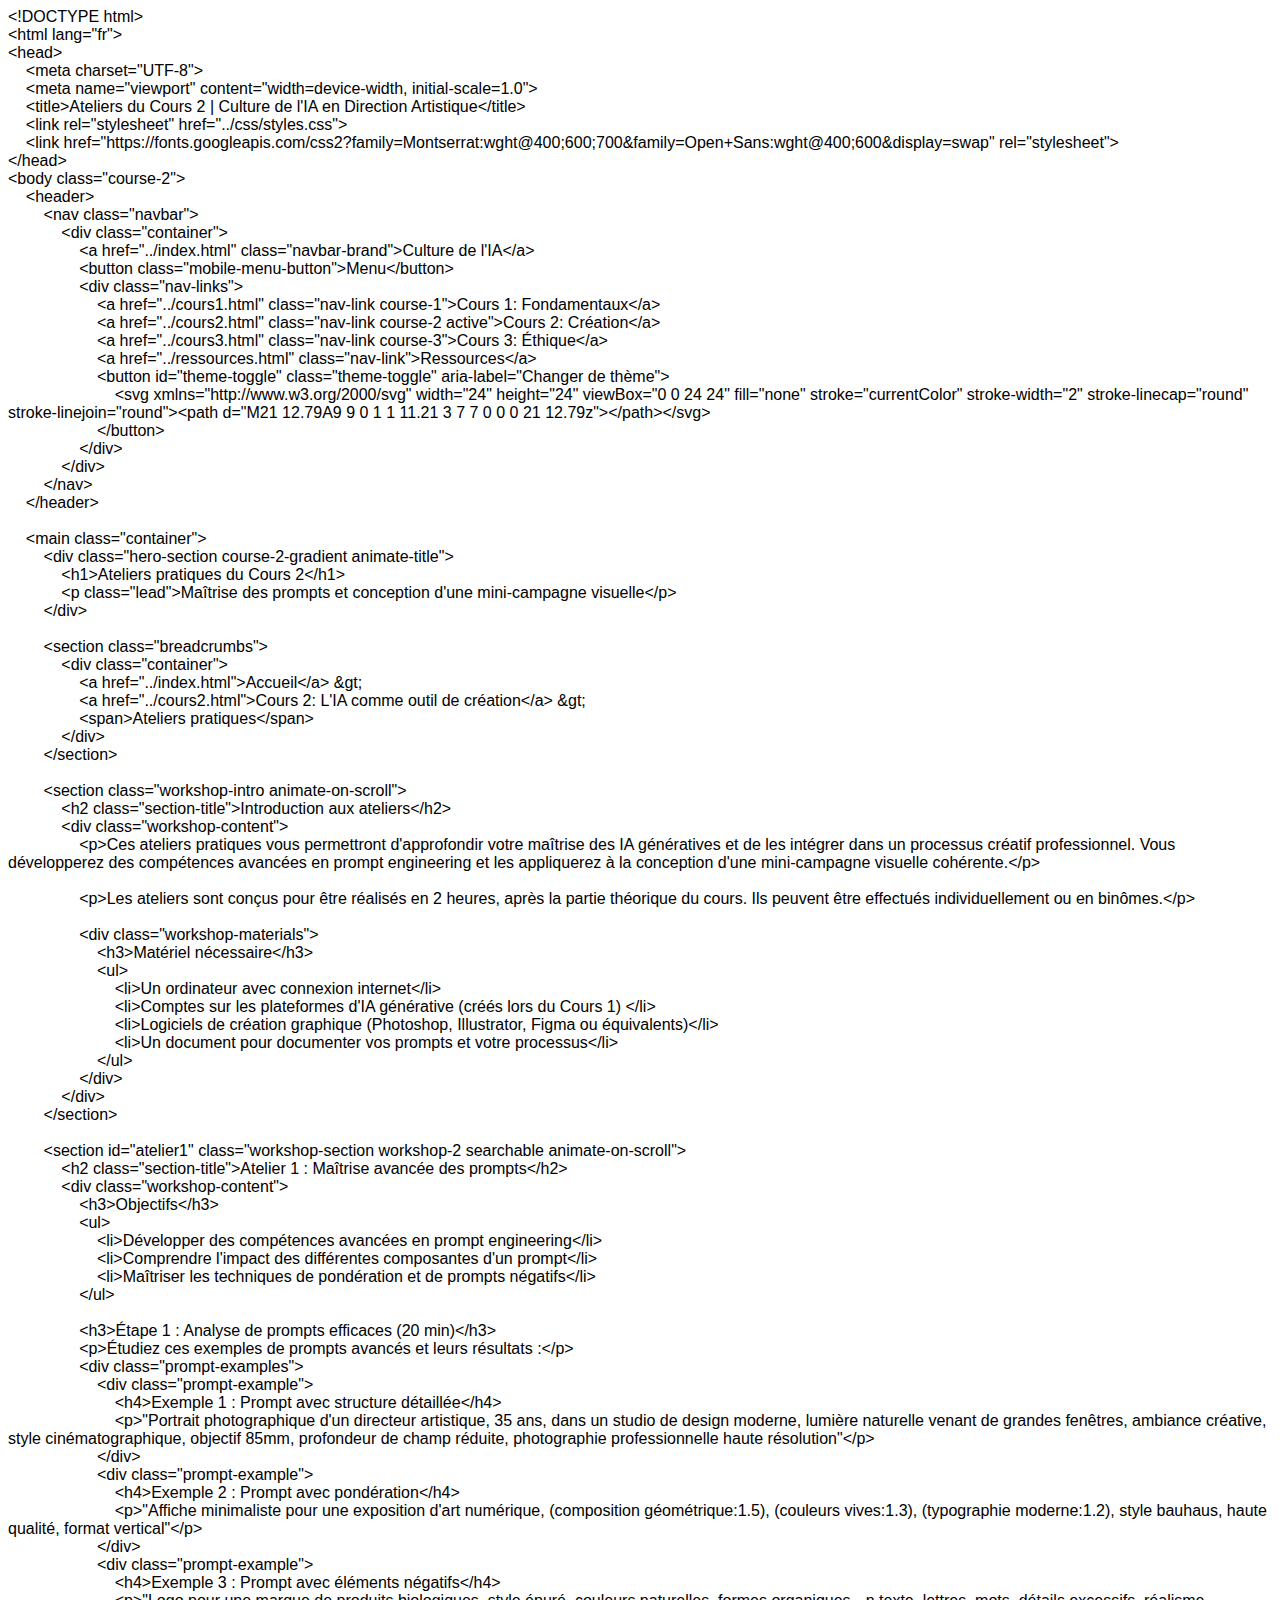
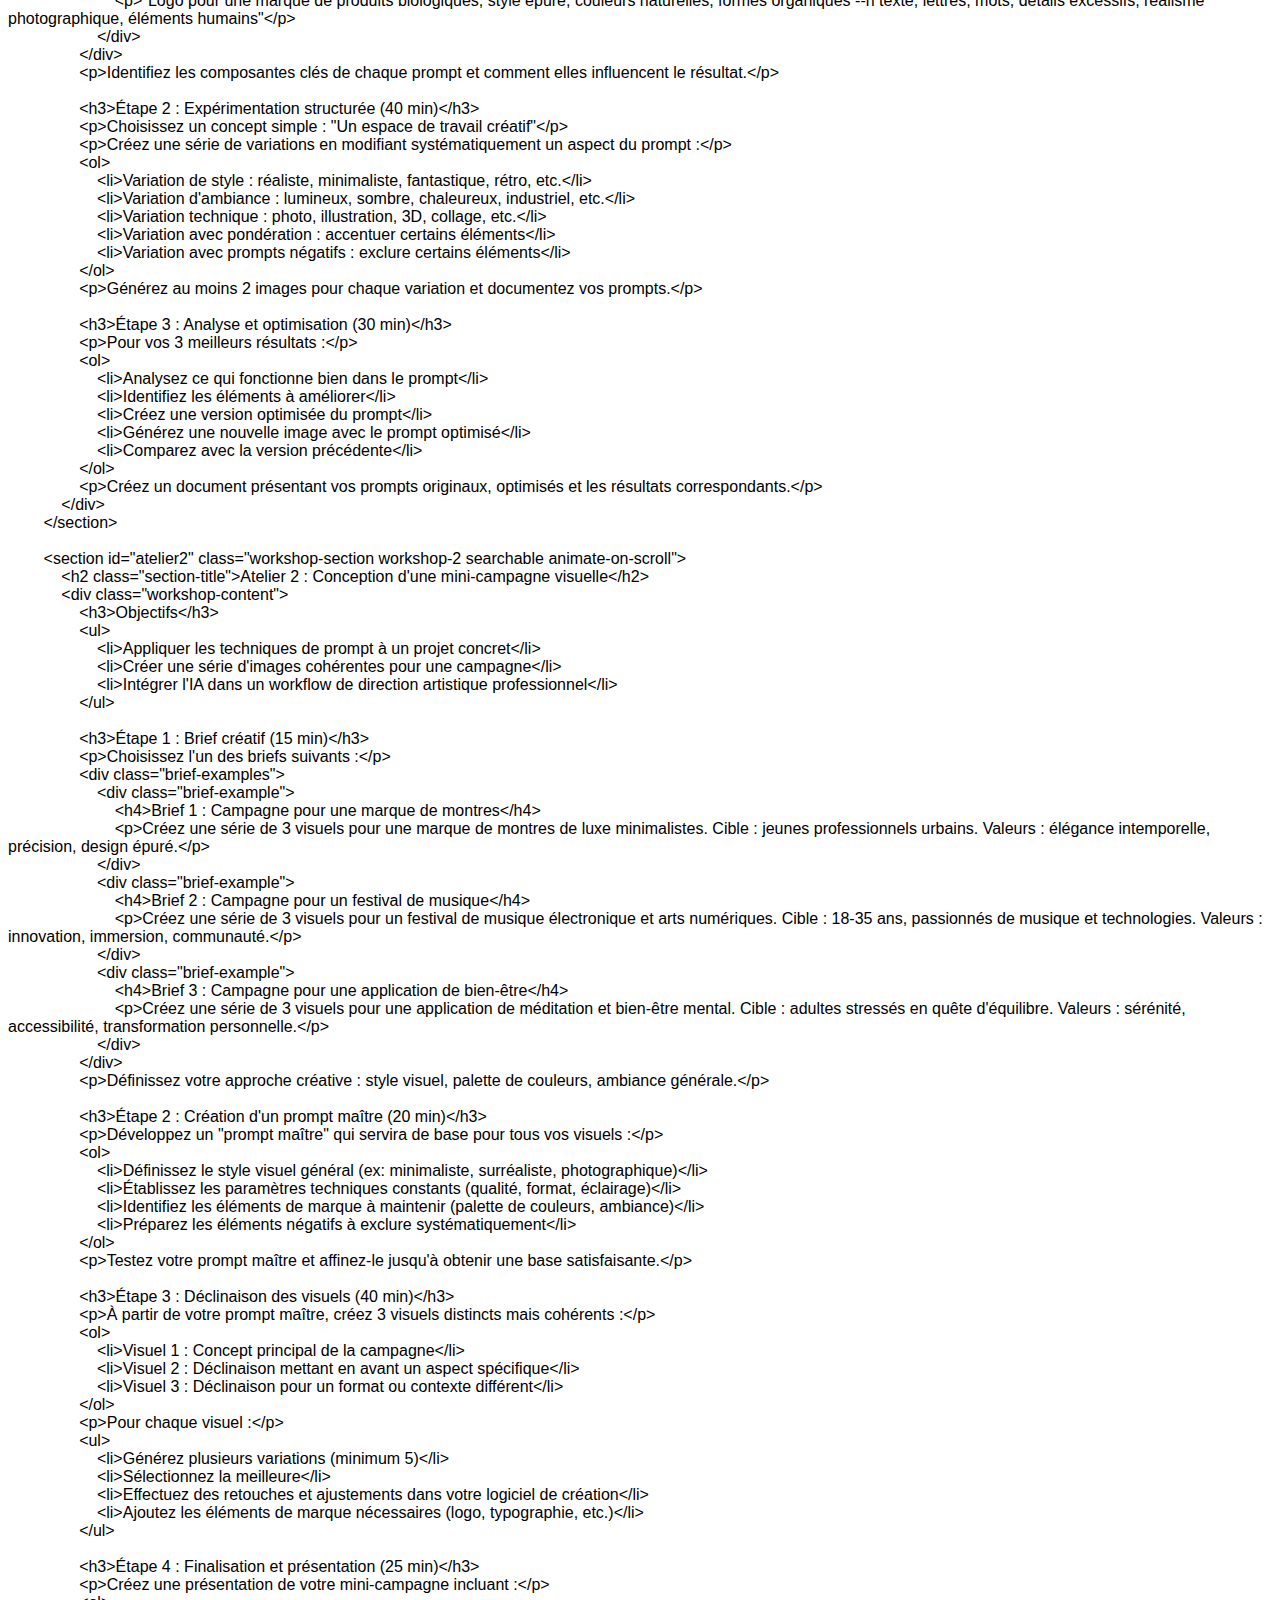
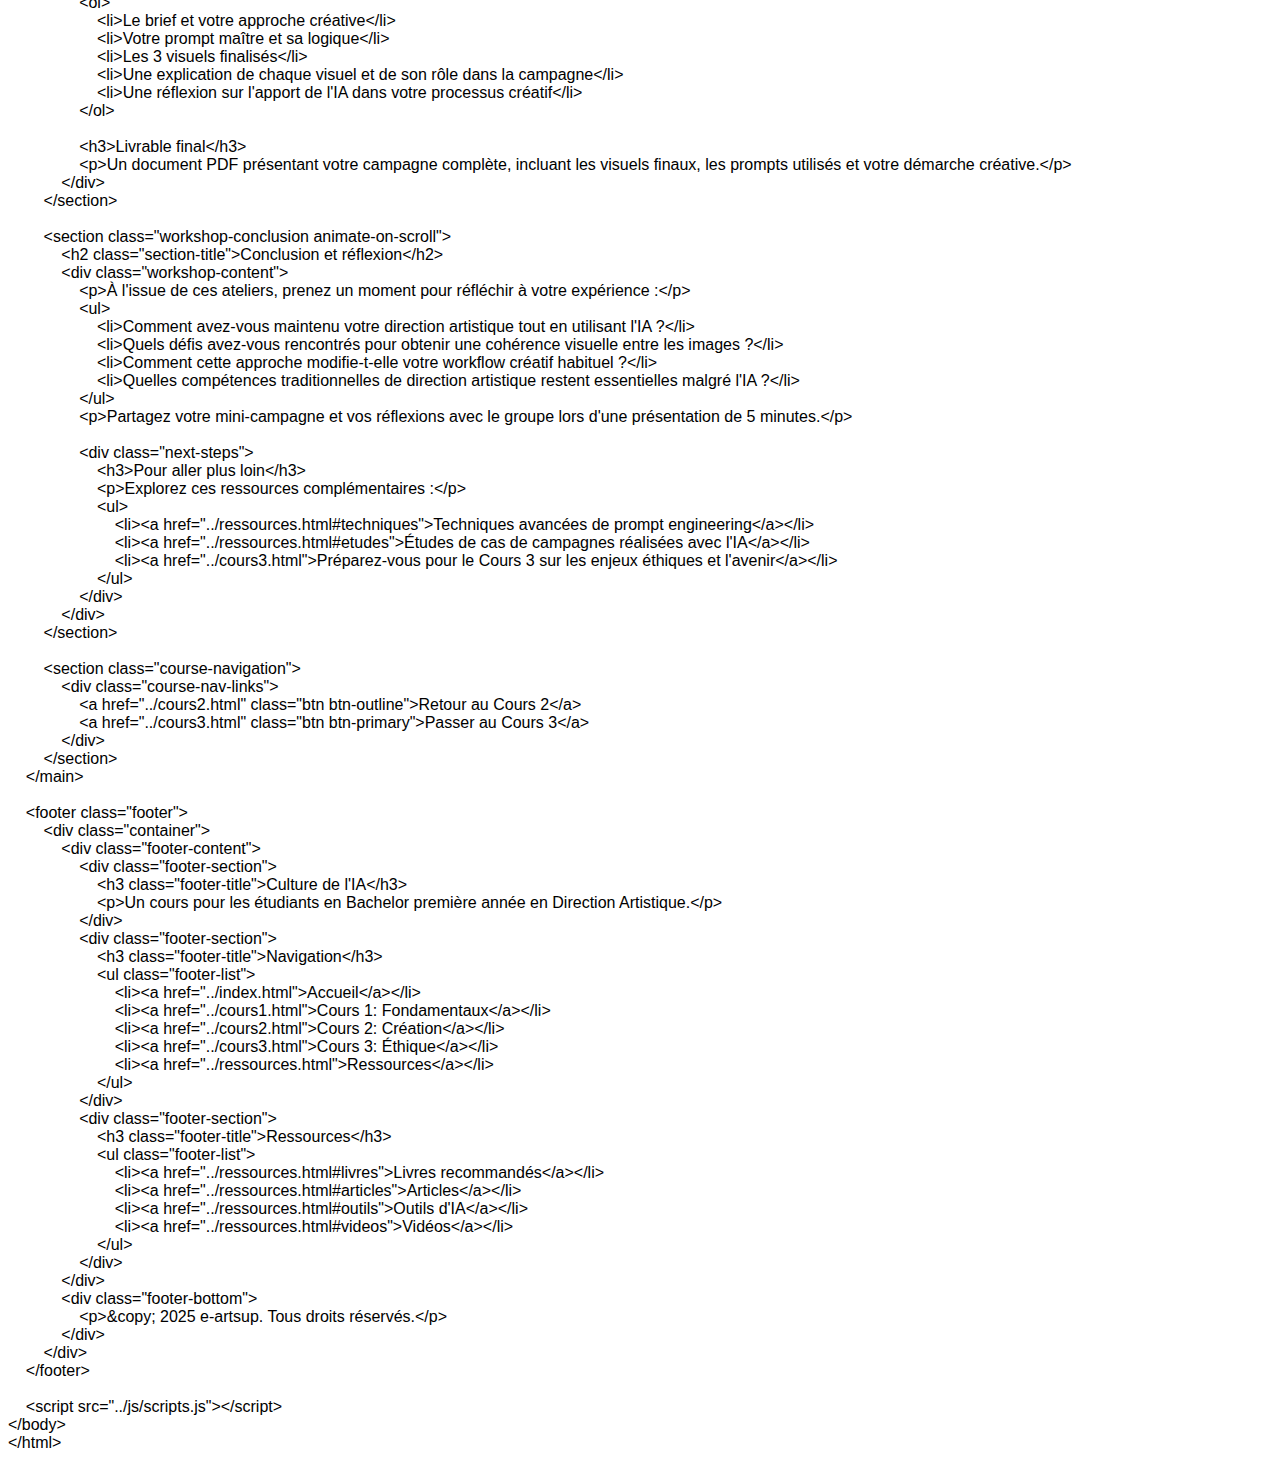
<file: content/cours2/ateliers.html>
<html xmlns:o="urn:schemas-microsoft-com:office:office"
xmlns:w="urn:schemas-microsoft-com:office:word"
xmlns:m="http://schemas.microsoft.com/office/2004/12/omml"
xmlns="http://www.w3.org/TR/REC-html40">

<head>
<meta http-equiv=Content-Type content="text/html; charset=utf-8">
<meta name=ProgId content=Word.Document>
<meta name=Generator content="Microsoft Word 15">
<meta name=Originator content="Microsoft Word 15">
<link rel=File-List href="cours2-ateliers.fld/filelist.xml">
<!--[if gte mso 9]><xml>
 <o:DocumentProperties>
  <o:Author>Dominique Amaro</o:Author>
  <o:LastAuthor>Dominique Amaro</o:LastAuthor>
  <o:Revision>2</o:Revision>
  <o:TotalTime>26</o:TotalTime>
  <o:Created>2025-04-27T22:12:00Z</o:Created>
  <o:LastSaved>2025-04-27T22:12:00Z</o:LastSaved>
  <o:Pages>1</o:Pages>
  <o:Words>2331</o:Words>
  <o:Characters>12824</o:Characters>
  <o:Lines>106</o:Lines>
  <o:Paragraphs>30</o:Paragraphs>
  <o:CharactersWithSpaces>15125</o:CharactersWithSpaces>
  <o:Version>16.00</o:Version>
 </o:DocumentProperties>
 <o:OfficeDocumentSettings>
  <o:AllowPNG/>
 </o:OfficeDocumentSettings>
</xml><![endif]-->
<link rel=themeData href="cours2-ateliers.fld/themedata.thmx">
<link rel=colorSchemeMapping href="cours2-ateliers.fld/colorschememapping.xml">
<!--[if gte mso 9]><xml>
 <w:WordDocument>
  <w:TrackMoves>false</w:TrackMoves>
  <w:TrackFormatting/>
  <w:HyphenationZone>21</w:HyphenationZone>
  <w:PunctuationKerning/>
  <w:ValidateAgainstSchemas/>
  <w:SaveIfXMLInvalid>false</w:SaveIfXMLInvalid>
  <w:IgnoreMixedContent>false</w:IgnoreMixedContent>
  <w:AlwaysShowPlaceholderText>false</w:AlwaysShowPlaceholderText>
  <w:DoNotPromoteQF/>
  <w:LidThemeOther>FR</w:LidThemeOther>
  <w:LidThemeAsian>X-NONE</w:LidThemeAsian>
  <w:LidThemeComplexScript>X-NONE</w:LidThemeComplexScript>
  <w:Compatibility>
   <w:BreakWrappedTables/>
   <w:SnapToGridInCell/>
   <w:WrapTextWithPunct/>
   <w:UseAsianBreakRules/>
   <w:DontGrowAutofit/>
   <w:SplitPgBreakAndParaMark/>
   <w:EnableOpenTypeKerning/>
   <w:DontFlipMirrorIndents/>
   <w:OverrideTableStyleHps/>
  </w:Compatibility>
  <m:mathPr>
   <m:mathFont m:val="Cambria Math"/>
   <m:brkBin m:val="before"/>
   <m:brkBinSub m:val="&#45;-"/>
   <m:smallFrac m:val="off"/>
   <m:dispDef/>
   <m:lMargin m:val="0"/>
   <m:rMargin m:val="0"/>
   <m:defJc m:val="centerGroup"/>
   <m:wrapIndent m:val="1440"/>
   <m:intLim m:val="subSup"/>
   <m:naryLim m:val="undOvr"/>
  </m:mathPr></w:WordDocument>
</xml><![endif]--><!--[if gte mso 9]><xml>
 <w:LatentStyles DefLockedState="false" DefUnhideWhenUsed="false"
  DefSemiHidden="false" DefQFormat="false" DefPriority="99"
  LatentStyleCount="376">
  <w:LsdException Locked="false" Priority="0" QFormat="true" Name="Normal"/>
  <w:LsdException Locked="false" Priority="9" QFormat="true" Name="heading 1"/>
  <w:LsdException Locked="false" Priority="9" SemiHidden="true"
   UnhideWhenUsed="true" QFormat="true" Name="heading 2"/>
  <w:LsdException Locked="false" Priority="9" SemiHidden="true"
   UnhideWhenUsed="true" QFormat="true" Name="heading 3"/>
  <w:LsdException Locked="false" Priority="9" SemiHidden="true"
   UnhideWhenUsed="true" QFormat="true" Name="heading 4"/>
  <w:LsdException Locked="false" Priority="9" SemiHidden="true"
   UnhideWhenUsed="true" QFormat="true" Name="heading 5"/>
  <w:LsdException Locked="false" Priority="9" SemiHidden="true"
   UnhideWhenUsed="true" QFormat="true" Name="heading 6"/>
  <w:LsdException Locked="false" Priority="9" SemiHidden="true"
   UnhideWhenUsed="true" QFormat="true" Name="heading 7"/>
  <w:LsdException Locked="false" Priority="9" SemiHidden="true"
   UnhideWhenUsed="true" QFormat="true" Name="heading 8"/>
  <w:LsdException Locked="false" Priority="9" SemiHidden="true"
   UnhideWhenUsed="true" QFormat="true" Name="heading 9"/>
  <w:LsdException Locked="false" SemiHidden="true" UnhideWhenUsed="true"
   Name="index 1"/>
  <w:LsdException Locked="false" SemiHidden="true" UnhideWhenUsed="true"
   Name="index 2"/>
  <w:LsdException Locked="false" SemiHidden="true" UnhideWhenUsed="true"
   Name="index 3"/>
  <w:LsdException Locked="false" SemiHidden="true" UnhideWhenUsed="true"
   Name="index 4"/>
  <w:LsdException Locked="false" SemiHidden="true" UnhideWhenUsed="true"
   Name="index 5"/>
  <w:LsdException Locked="false" SemiHidden="true" UnhideWhenUsed="true"
   Name="index 6"/>
  <w:LsdException Locked="false" SemiHidden="true" UnhideWhenUsed="true"
   Name="index 7"/>
  <w:LsdException Locked="false" SemiHidden="true" UnhideWhenUsed="true"
   Name="index 8"/>
  <w:LsdException Locked="false" SemiHidden="true" UnhideWhenUsed="true"
   Name="index 9"/>
  <w:LsdException Locked="false" Priority="39" SemiHidden="true"
   UnhideWhenUsed="true" Name="toc 1"/>
  <w:LsdException Locked="false" Priority="39" SemiHidden="true"
   UnhideWhenUsed="true" Name="toc 2"/>
  <w:LsdException Locked="false" Priority="39" SemiHidden="true"
   UnhideWhenUsed="true" Name="toc 3"/>
  <w:LsdException Locked="false" Priority="39" SemiHidden="true"
   UnhideWhenUsed="true" Name="toc 4"/>
  <w:LsdException Locked="false" Priority="39" SemiHidden="true"
   UnhideWhenUsed="true" Name="toc 5"/>
  <w:LsdException Locked="false" Priority="39" SemiHidden="true"
   UnhideWhenUsed="true" Name="toc 6"/>
  <w:LsdException Locked="false" Priority="39" SemiHidden="true"
   UnhideWhenUsed="true" Name="toc 7"/>
  <w:LsdException Locked="false" Priority="39" SemiHidden="true"
   UnhideWhenUsed="true" Name="toc 8"/>
  <w:LsdException Locked="false" Priority="39" SemiHidden="true"
   UnhideWhenUsed="true" Name="toc 9"/>
  <w:LsdException Locked="false" SemiHidden="true" UnhideWhenUsed="true"
   Name="Normal Indent"/>
  <w:LsdException Locked="false" SemiHidden="true" UnhideWhenUsed="true"
   Name="footnote text"/>
  <w:LsdException Locked="false" SemiHidden="true" UnhideWhenUsed="true"
   Name="annotation text"/>
  <w:LsdException Locked="false" SemiHidden="true" UnhideWhenUsed="true"
   Name="header"/>
  <w:LsdException Locked="false" SemiHidden="true" UnhideWhenUsed="true"
   Name="footer"/>
  <w:LsdException Locked="false" SemiHidden="true" UnhideWhenUsed="true"
   Name="index heading"/>
  <w:LsdException Locked="false" Priority="35" SemiHidden="true"
   UnhideWhenUsed="true" QFormat="true" Name="caption"/>
  <w:LsdException Locked="false" SemiHidden="true" UnhideWhenUsed="true"
   Name="table of figures"/>
  <w:LsdException Locked="false" SemiHidden="true" UnhideWhenUsed="true"
   Name="envelope address"/>
  <w:LsdException Locked="false" SemiHidden="true" UnhideWhenUsed="true"
   Name="envelope return"/>
  <w:LsdException Locked="false" SemiHidden="true" UnhideWhenUsed="true"
   Name="footnote reference"/>
  <w:LsdException Locked="false" SemiHidden="true" UnhideWhenUsed="true"
   Name="annotation reference"/>
  <w:LsdException Locked="false" SemiHidden="true" UnhideWhenUsed="true"
   Name="line number"/>
  <w:LsdException Locked="false" SemiHidden="true" UnhideWhenUsed="true"
   Name="page number"/>
  <w:LsdException Locked="false" SemiHidden="true" UnhideWhenUsed="true"
   Name="endnote reference"/>
  <w:LsdException Locked="false" SemiHidden="true" UnhideWhenUsed="true"
   Name="endnote text"/>
  <w:LsdException Locked="false" SemiHidden="true" UnhideWhenUsed="true"
   Name="table of authorities"/>
  <w:LsdException Locked="false" SemiHidden="true" UnhideWhenUsed="true"
   Name="macro"/>
  <w:LsdException Locked="false" SemiHidden="true" UnhideWhenUsed="true"
   Name="toa heading"/>
  <w:LsdException Locked="false" SemiHidden="true" UnhideWhenUsed="true"
   Name="List"/>
  <w:LsdException Locked="false" SemiHidden="true" UnhideWhenUsed="true"
   Name="List Bullet"/>
  <w:LsdException Locked="false" SemiHidden="true" UnhideWhenUsed="true"
   Name="List Number"/>
  <w:LsdException Locked="false" SemiHidden="true" UnhideWhenUsed="true"
   Name="List 2"/>
  <w:LsdException Locked="false" SemiHidden="true" UnhideWhenUsed="true"
   Name="List 3"/>
  <w:LsdException Locked="false" SemiHidden="true" UnhideWhenUsed="true"
   Name="List 4"/>
  <w:LsdException Locked="false" SemiHidden="true" UnhideWhenUsed="true"
   Name="List 5"/>
  <w:LsdException Locked="false" SemiHidden="true" UnhideWhenUsed="true"
   Name="List Bullet 2"/>
  <w:LsdException Locked="false" SemiHidden="true" UnhideWhenUsed="true"
   Name="List Bullet 3"/>
  <w:LsdException Locked="false" SemiHidden="true" UnhideWhenUsed="true"
   Name="List Bullet 4"/>
  <w:LsdException Locked="false" SemiHidden="true" UnhideWhenUsed="true"
   Name="List Bullet 5"/>
  <w:LsdException Locked="false" SemiHidden="true" UnhideWhenUsed="true"
   Name="List Number 2"/>
  <w:LsdException Locked="false" SemiHidden="true" UnhideWhenUsed="true"
   Name="List Number 3"/>
  <w:LsdException Locked="false" SemiHidden="true" UnhideWhenUsed="true"
   Name="List Number 4"/>
  <w:LsdException Locked="false" SemiHidden="true" UnhideWhenUsed="true"
   Name="List Number 5"/>
  <w:LsdException Locked="false" Priority="10" QFormat="true" Name="Title"/>
  <w:LsdException Locked="false" SemiHidden="true" UnhideWhenUsed="true"
   Name="Closing"/>
  <w:LsdException Locked="false" SemiHidden="true" UnhideWhenUsed="true"
   Name="Signature"/>
  <w:LsdException Locked="false" Priority="1" SemiHidden="true"
   UnhideWhenUsed="true" Name="Default Paragraph Font"/>
  <w:LsdException Locked="false" SemiHidden="true" UnhideWhenUsed="true"
   Name="Body Text"/>
  <w:LsdException Locked="false" SemiHidden="true" UnhideWhenUsed="true"
   Name="Body Text Indent"/>
  <w:LsdException Locked="false" SemiHidden="true" UnhideWhenUsed="true"
   Name="List Continue"/>
  <w:LsdException Locked="false" SemiHidden="true" UnhideWhenUsed="true"
   Name="List Continue 2"/>
  <w:LsdException Locked="false" SemiHidden="true" UnhideWhenUsed="true"
   Name="List Continue 3"/>
  <w:LsdException Locked="false" SemiHidden="true" UnhideWhenUsed="true"
   Name="List Continue 4"/>
  <w:LsdException Locked="false" SemiHidden="true" UnhideWhenUsed="true"
   Name="List Continue 5"/>
  <w:LsdException Locked="false" SemiHidden="true" UnhideWhenUsed="true"
   Name="Message Header"/>
  <w:LsdException Locked="false" Priority="11" QFormat="true" Name="Subtitle"/>
  <w:LsdException Locked="false" SemiHidden="true" UnhideWhenUsed="true"
   Name="Salutation"/>
  <w:LsdException Locked="false" SemiHidden="true" UnhideWhenUsed="true"
   Name="Date"/>
  <w:LsdException Locked="false" SemiHidden="true" UnhideWhenUsed="true"
   Name="Body Text First Indent"/>
  <w:LsdException Locked="false" SemiHidden="true" UnhideWhenUsed="true"
   Name="Body Text First Indent 2"/>
  <w:LsdException Locked="false" SemiHidden="true" UnhideWhenUsed="true"
   Name="Note Heading"/>
  <w:LsdException Locked="false" SemiHidden="true" UnhideWhenUsed="true"
   Name="Body Text 2"/>
  <w:LsdException Locked="false" SemiHidden="true" UnhideWhenUsed="true"
   Name="Body Text 3"/>
  <w:LsdException Locked="false" SemiHidden="true" UnhideWhenUsed="true"
   Name="Body Text Indent 2"/>
  <w:LsdException Locked="false" SemiHidden="true" UnhideWhenUsed="true"
   Name="Body Text Indent 3"/>
  <w:LsdException Locked="false" SemiHidden="true" UnhideWhenUsed="true"
   Name="Block Text"/>
  <w:LsdException Locked="false" SemiHidden="true" UnhideWhenUsed="true"
   Name="Hyperlink"/>
  <w:LsdException Locked="false" SemiHidden="true" UnhideWhenUsed="true"
   Name="FollowedHyperlink"/>
  <w:LsdException Locked="false" Priority="22" QFormat="true" Name="Strong"/>
  <w:LsdException Locked="false" Priority="20" QFormat="true" Name="Emphasis"/>
  <w:LsdException Locked="false" SemiHidden="true" UnhideWhenUsed="true"
   Name="Document Map"/>
  <w:LsdException Locked="false" SemiHidden="true" UnhideWhenUsed="true"
   Name="Plain Text"/>
  <w:LsdException Locked="false" SemiHidden="true" UnhideWhenUsed="true"
   Name="E-mail Signature"/>
  <w:LsdException Locked="false" SemiHidden="true" UnhideWhenUsed="true"
   Name="HTML Top of Form"/>
  <w:LsdException Locked="false" SemiHidden="true" UnhideWhenUsed="true"
   Name="HTML Bottom of Form"/>
  <w:LsdException Locked="false" SemiHidden="true" UnhideWhenUsed="true"
   Name="Normal (Web)"/>
  <w:LsdException Locked="false" SemiHidden="true" UnhideWhenUsed="true"
   Name="HTML Acronym"/>
  <w:LsdException Locked="false" SemiHidden="true" UnhideWhenUsed="true"
   Name="HTML Address"/>
  <w:LsdException Locked="false" SemiHidden="true" UnhideWhenUsed="true"
   Name="HTML Cite"/>
  <w:LsdException Locked="false" SemiHidden="true" UnhideWhenUsed="true"
   Name="HTML Code"/>
  <w:LsdException Locked="false" SemiHidden="true" UnhideWhenUsed="true"
   Name="HTML Definition"/>
  <w:LsdException Locked="false" SemiHidden="true" UnhideWhenUsed="true"
   Name="HTML Keyboard"/>
  <w:LsdException Locked="false" SemiHidden="true" UnhideWhenUsed="true"
   Name="HTML Preformatted"/>
  <w:LsdException Locked="false" SemiHidden="true" UnhideWhenUsed="true"
   Name="HTML Sample"/>
  <w:LsdException Locked="false" SemiHidden="true" UnhideWhenUsed="true"
   Name="HTML Typewriter"/>
  <w:LsdException Locked="false" SemiHidden="true" UnhideWhenUsed="true"
   Name="HTML Variable"/>
  <w:LsdException Locked="false" SemiHidden="true" UnhideWhenUsed="true"
   Name="Normal Table"/>
  <w:LsdException Locked="false" SemiHidden="true" UnhideWhenUsed="true"
   Name="annotation subject"/>
  <w:LsdException Locked="false" SemiHidden="true" UnhideWhenUsed="true"
   Name="No List"/>
  <w:LsdException Locked="false" SemiHidden="true" UnhideWhenUsed="true"
   Name="Outline List 1"/>
  <w:LsdException Locked="false" SemiHidden="true" UnhideWhenUsed="true"
   Name="Outline List 2"/>
  <w:LsdException Locked="false" SemiHidden="true" UnhideWhenUsed="true"
   Name="Outline List 3"/>
  <w:LsdException Locked="false" SemiHidden="true" UnhideWhenUsed="true"
   Name="Table Simple 1"/>
  <w:LsdException Locked="false" SemiHidden="true" UnhideWhenUsed="true"
   Name="Table Simple 2"/>
  <w:LsdException Locked="false" SemiHidden="true" UnhideWhenUsed="true"
   Name="Table Simple 3"/>
  <w:LsdException Locked="false" SemiHidden="true" UnhideWhenUsed="true"
   Name="Table Classic 1"/>
  <w:LsdException Locked="false" SemiHidden="true" UnhideWhenUsed="true"
   Name="Table Classic 2"/>
  <w:LsdException Locked="false" SemiHidden="true" UnhideWhenUsed="true"
   Name="Table Classic 3"/>
  <w:LsdException Locked="false" SemiHidden="true" UnhideWhenUsed="true"
   Name="Table Classic 4"/>
  <w:LsdException Locked="false" SemiHidden="true" UnhideWhenUsed="true"
   Name="Table Colorful 1"/>
  <w:LsdException Locked="false" SemiHidden="true" UnhideWhenUsed="true"
   Name="Table Colorful 2"/>
  <w:LsdException Locked="false" SemiHidden="true" UnhideWhenUsed="true"
   Name="Table Colorful 3"/>
  <w:LsdException Locked="false" SemiHidden="true" UnhideWhenUsed="true"
   Name="Table Columns 1"/>
  <w:LsdException Locked="false" SemiHidden="true" UnhideWhenUsed="true"
   Name="Table Columns 2"/>
  <w:LsdException Locked="false" SemiHidden="true" UnhideWhenUsed="true"
   Name="Table Columns 3"/>
  <w:LsdException Locked="false" SemiHidden="true" UnhideWhenUsed="true"
   Name="Table Columns 4"/>
  <w:LsdException Locked="false" SemiHidden="true" UnhideWhenUsed="true"
   Name="Table Columns 5"/>
  <w:LsdException Locked="false" SemiHidden="true" UnhideWhenUsed="true"
   Name="Table Grid 1"/>
  <w:LsdException Locked="false" SemiHidden="true" UnhideWhenUsed="true"
   Name="Table Grid 2"/>
  <w:LsdException Locked="false" SemiHidden="true" UnhideWhenUsed="true"
   Name="Table Grid 3"/>
  <w:LsdException Locked="false" SemiHidden="true" UnhideWhenUsed="true"
   Name="Table Grid 4"/>
  <w:LsdException Locked="false" SemiHidden="true" UnhideWhenUsed="true"
   Name="Table Grid 5"/>
  <w:LsdException Locked="false" SemiHidden="true" UnhideWhenUsed="true"
   Name="Table Grid 6"/>
  <w:LsdException Locked="false" SemiHidden="true" UnhideWhenUsed="true"
   Name="Table Grid 7"/>
  <w:LsdException Locked="false" SemiHidden="true" UnhideWhenUsed="true"
   Name="Table Grid 8"/>
  <w:LsdException Locked="false" SemiHidden="true" UnhideWhenUsed="true"
   Name="Table List 1"/>
  <w:LsdException Locked="false" SemiHidden="true" UnhideWhenUsed="true"
   Name="Table List 2"/>
  <w:LsdException Locked="false" SemiHidden="true" UnhideWhenUsed="true"
   Name="Table List 3"/>
  <w:LsdException Locked="false" SemiHidden="true" UnhideWhenUsed="true"
   Name="Table List 4"/>
  <w:LsdException Locked="false" SemiHidden="true" UnhideWhenUsed="true"
   Name="Table List 5"/>
  <w:LsdException Locked="false" SemiHidden="true" UnhideWhenUsed="true"
   Name="Table List 6"/>
  <w:LsdException Locked="false" SemiHidden="true" UnhideWhenUsed="true"
   Name="Table List 7"/>
  <w:LsdException Locked="false" SemiHidden="true" UnhideWhenUsed="true"
   Name="Table List 8"/>
  <w:LsdException Locked="false" SemiHidden="true" UnhideWhenUsed="true"
   Name="Table 3D effects 1"/>
  <w:LsdException Locked="false" SemiHidden="true" UnhideWhenUsed="true"
   Name="Table 3D effects 2"/>
  <w:LsdException Locked="false" SemiHidden="true" UnhideWhenUsed="true"
   Name="Table 3D effects 3"/>
  <w:LsdException Locked="false" SemiHidden="true" UnhideWhenUsed="true"
   Name="Table Contemporary"/>
  <w:LsdException Locked="false" SemiHidden="true" UnhideWhenUsed="true"
   Name="Table Elegant"/>
  <w:LsdException Locked="false" SemiHidden="true" UnhideWhenUsed="true"
   Name="Table Professional"/>
  <w:LsdException Locked="false" SemiHidden="true" UnhideWhenUsed="true"
   Name="Table Subtle 1"/>
  <w:LsdException Locked="false" SemiHidden="true" UnhideWhenUsed="true"
   Name="Table Subtle 2"/>
  <w:LsdException Locked="false" SemiHidden="true" UnhideWhenUsed="true"
   Name="Table Web 1"/>
  <w:LsdException Locked="false" SemiHidden="true" UnhideWhenUsed="true"
   Name="Table Web 2"/>
  <w:LsdException Locked="false" SemiHidden="true" UnhideWhenUsed="true"
   Name="Table Web 3"/>
  <w:LsdException Locked="false" SemiHidden="true" UnhideWhenUsed="true"
   Name="Balloon Text"/>
  <w:LsdException Locked="false" Priority="39" Name="Table Grid"/>
  <w:LsdException Locked="false" SemiHidden="true" UnhideWhenUsed="true"
   Name="Table Theme"/>
  <w:LsdException Locked="false" SemiHidden="true" Name="Placeholder Text"/>
  <w:LsdException Locked="false" Priority="1" QFormat="true" Name="No Spacing"/>
  <w:LsdException Locked="false" Priority="60" Name="Light Shading"/>
  <w:LsdException Locked="false" Priority="61" Name="Light List"/>
  <w:LsdException Locked="false" Priority="62" Name="Light Grid"/>
  <w:LsdException Locked="false" Priority="63" Name="Medium Shading 1"/>
  <w:LsdException Locked="false" Priority="64" Name="Medium Shading 2"/>
  <w:LsdException Locked="false" Priority="65" Name="Medium List 1"/>
  <w:LsdException Locked="false" Priority="66" Name="Medium List 2"/>
  <w:LsdException Locked="false" Priority="67" Name="Medium Grid 1"/>
  <w:LsdException Locked="false" Priority="68" Name="Medium Grid 2"/>
  <w:LsdException Locked="false" Priority="69" Name="Medium Grid 3"/>
  <w:LsdException Locked="false" Priority="70" Name="Dark List"/>
  <w:LsdException Locked="false" Priority="71" Name="Colorful Shading"/>
  <w:LsdException Locked="false" Priority="72" Name="Colorful List"/>
  <w:LsdException Locked="false" Priority="73" Name="Colorful Grid"/>
  <w:LsdException Locked="false" Priority="60" Name="Light Shading Accent 1"/>
  <w:LsdException Locked="false" Priority="61" Name="Light List Accent 1"/>
  <w:LsdException Locked="false" Priority="62" Name="Light Grid Accent 1"/>
  <w:LsdException Locked="false" Priority="63" Name="Medium Shading 1 Accent 1"/>
  <w:LsdException Locked="false" Priority="64" Name="Medium Shading 2 Accent 1"/>
  <w:LsdException Locked="false" Priority="65" Name="Medium List 1 Accent 1"/>
  <w:LsdException Locked="false" SemiHidden="true" Name="Revision"/>
  <w:LsdException Locked="false" Priority="34" QFormat="true"
   Name="List Paragraph"/>
  <w:LsdException Locked="false" Priority="29" QFormat="true" Name="Quote"/>
  <w:LsdException Locked="false" Priority="30" QFormat="true"
   Name="Intense Quote"/>
  <w:LsdException Locked="false" Priority="66" Name="Medium List 2 Accent 1"/>
  <w:LsdException Locked="false" Priority="67" Name="Medium Grid 1 Accent 1"/>
  <w:LsdException Locked="false" Priority="68" Name="Medium Grid 2 Accent 1"/>
  <w:LsdException Locked="false" Priority="69" Name="Medium Grid 3 Accent 1"/>
  <w:LsdException Locked="false" Priority="70" Name="Dark List Accent 1"/>
  <w:LsdException Locked="false" Priority="71" Name="Colorful Shading Accent 1"/>
  <w:LsdException Locked="false" Priority="72" Name="Colorful List Accent 1"/>
  <w:LsdException Locked="false" Priority="73" Name="Colorful Grid Accent 1"/>
  <w:LsdException Locked="false" Priority="60" Name="Light Shading Accent 2"/>
  <w:LsdException Locked="false" Priority="61" Name="Light List Accent 2"/>
  <w:LsdException Locked="false" Priority="62" Name="Light Grid Accent 2"/>
  <w:LsdException Locked="false" Priority="63" Name="Medium Shading 1 Accent 2"/>
  <w:LsdException Locked="false" Priority="64" Name="Medium Shading 2 Accent 2"/>
  <w:LsdException Locked="false" Priority="65" Name="Medium List 1 Accent 2"/>
  <w:LsdException Locked="false" Priority="66" Name="Medium List 2 Accent 2"/>
  <w:LsdException Locked="false" Priority="67" Name="Medium Grid 1 Accent 2"/>
  <w:LsdException Locked="false" Priority="68" Name="Medium Grid 2 Accent 2"/>
  <w:LsdException Locked="false" Priority="69" Name="Medium Grid 3 Accent 2"/>
  <w:LsdException Locked="false" Priority="70" Name="Dark List Accent 2"/>
  <w:LsdException Locked="false" Priority="71" Name="Colorful Shading Accent 2"/>
  <w:LsdException Locked="false" Priority="72" Name="Colorful List Accent 2"/>
  <w:LsdException Locked="false" Priority="73" Name="Colorful Grid Accent 2"/>
  <w:LsdException Locked="false" Priority="60" Name="Light Shading Accent 3"/>
  <w:LsdException Locked="false" Priority="61" Name="Light List Accent 3"/>
  <w:LsdException Locked="false" Priority="62" Name="Light Grid Accent 3"/>
  <w:LsdException Locked="false" Priority="63" Name="Medium Shading 1 Accent 3"/>
  <w:LsdException Locked="false" Priority="64" Name="Medium Shading 2 Accent 3"/>
  <w:LsdException Locked="false" Priority="65" Name="Medium List 1 Accent 3"/>
  <w:LsdException Locked="false" Priority="66" Name="Medium List 2 Accent 3"/>
  <w:LsdException Locked="false" Priority="67" Name="Medium Grid 1 Accent 3"/>
  <w:LsdException Locked="false" Priority="68" Name="Medium Grid 2 Accent 3"/>
  <w:LsdException Locked="false" Priority="69" Name="Medium Grid 3 Accent 3"/>
  <w:LsdException Locked="false" Priority="70" Name="Dark List Accent 3"/>
  <w:LsdException Locked="false" Priority="71" Name="Colorful Shading Accent 3"/>
  <w:LsdException Locked="false" Priority="72" Name="Colorful List Accent 3"/>
  <w:LsdException Locked="false" Priority="73" Name="Colorful Grid Accent 3"/>
  <w:LsdException Locked="false" Priority="60" Name="Light Shading Accent 4"/>
  <w:LsdException Locked="false" Priority="61" Name="Light List Accent 4"/>
  <w:LsdException Locked="false" Priority="62" Name="Light Grid Accent 4"/>
  <w:LsdException Locked="false" Priority="63" Name="Medium Shading 1 Accent 4"/>
  <w:LsdException Locked="false" Priority="64" Name="Medium Shading 2 Accent 4"/>
  <w:LsdException Locked="false" Priority="65" Name="Medium List 1 Accent 4"/>
  <w:LsdException Locked="false" Priority="66" Name="Medium List 2 Accent 4"/>
  <w:LsdException Locked="false" Priority="67" Name="Medium Grid 1 Accent 4"/>
  <w:LsdException Locked="false" Priority="68" Name="Medium Grid 2 Accent 4"/>
  <w:LsdException Locked="false" Priority="69" Name="Medium Grid 3 Accent 4"/>
  <w:LsdException Locked="false" Priority="70" Name="Dark List Accent 4"/>
  <w:LsdException Locked="false" Priority="71" Name="Colorful Shading Accent 4"/>
  <w:LsdException Locked="false" Priority="72" Name="Colorful List Accent 4"/>
  <w:LsdException Locked="false" Priority="73" Name="Colorful Grid Accent 4"/>
  <w:LsdException Locked="false" Priority="60" Name="Light Shading Accent 5"/>
  <w:LsdException Locked="false" Priority="61" Name="Light List Accent 5"/>
  <w:LsdException Locked="false" Priority="62" Name="Light Grid Accent 5"/>
  <w:LsdException Locked="false" Priority="63" Name="Medium Shading 1 Accent 5"/>
  <w:LsdException Locked="false" Priority="64" Name="Medium Shading 2 Accent 5"/>
  <w:LsdException Locked="false" Priority="65" Name="Medium List 1 Accent 5"/>
  <w:LsdException Locked="false" Priority="66" Name="Medium List 2 Accent 5"/>
  <w:LsdException Locked="false" Priority="67" Name="Medium Grid 1 Accent 5"/>
  <w:LsdException Locked="false" Priority="68" Name="Medium Grid 2 Accent 5"/>
  <w:LsdException Locked="false" Priority="69" Name="Medium Grid 3 Accent 5"/>
  <w:LsdException Locked="false" Priority="70" Name="Dark List Accent 5"/>
  <w:LsdException Locked="false" Priority="71" Name="Colorful Shading Accent 5"/>
  <w:LsdException Locked="false" Priority="72" Name="Colorful List Accent 5"/>
  <w:LsdException Locked="false" Priority="73" Name="Colorful Grid Accent 5"/>
  <w:LsdException Locked="false" Priority="60" Name="Light Shading Accent 6"/>
  <w:LsdException Locked="false" Priority="61" Name="Light List Accent 6"/>
  <w:LsdException Locked="false" Priority="62" Name="Light Grid Accent 6"/>
  <w:LsdException Locked="false" Priority="63" Name="Medium Shading 1 Accent 6"/>
  <w:LsdException Locked="false" Priority="64" Name="Medium Shading 2 Accent 6"/>
  <w:LsdException Locked="false" Priority="65" Name="Medium List 1 Accent 6"/>
  <w:LsdException Locked="false" Priority="66" Name="Medium List 2 Accent 6"/>
  <w:LsdException Locked="false" Priority="67" Name="Medium Grid 1 Accent 6"/>
  <w:LsdException Locked="false" Priority="68" Name="Medium Grid 2 Accent 6"/>
  <w:LsdException Locked="false" Priority="69" Name="Medium Grid 3 Accent 6"/>
  <w:LsdException Locked="false" Priority="70" Name="Dark List Accent 6"/>
  <w:LsdException Locked="false" Priority="71" Name="Colorful Shading Accent 6"/>
  <w:LsdException Locked="false" Priority="72" Name="Colorful List Accent 6"/>
  <w:LsdException Locked="false" Priority="73" Name="Colorful Grid Accent 6"/>
  <w:LsdException Locked="false" Priority="19" QFormat="true"
   Name="Subtle Emphasis"/>
  <w:LsdException Locked="false" Priority="21" QFormat="true"
   Name="Intense Emphasis"/>
  <w:LsdException Locked="false" Priority="31" QFormat="true"
   Name="Subtle Reference"/>
  <w:LsdException Locked="false" Priority="32" QFormat="true"
   Name="Intense Reference"/>
  <w:LsdException Locked="false" Priority="33" QFormat="true" Name="Book Title"/>
  <w:LsdException Locked="false" Priority="37" SemiHidden="true"
   UnhideWhenUsed="true" Name="Bibliography"/>
  <w:LsdException Locked="false" Priority="39" SemiHidden="true"
   UnhideWhenUsed="true" QFormat="true" Name="TOC Heading"/>
  <w:LsdException Locked="false" Priority="41" Name="Plain Table 1"/>
  <w:LsdException Locked="false" Priority="42" Name="Plain Table 2"/>
  <w:LsdException Locked="false" Priority="43" Name="Plain Table 3"/>
  <w:LsdException Locked="false" Priority="44" Name="Plain Table 4"/>
  <w:LsdException Locked="false" Priority="45" Name="Plain Table 5"/>
  <w:LsdException Locked="false" Priority="40" Name="Grid Table Light"/>
  <w:LsdException Locked="false" Priority="46" Name="Grid Table 1 Light"/>
  <w:LsdException Locked="false" Priority="47" Name="Grid Table 2"/>
  <w:LsdException Locked="false" Priority="48" Name="Grid Table 3"/>
  <w:LsdException Locked="false" Priority="49" Name="Grid Table 4"/>
  <w:LsdException Locked="false" Priority="50" Name="Grid Table 5 Dark"/>
  <w:LsdException Locked="false" Priority="51" Name="Grid Table 6 Colorful"/>
  <w:LsdException Locked="false" Priority="52" Name="Grid Table 7 Colorful"/>
  <w:LsdException Locked="false" Priority="46"
   Name="Grid Table 1 Light Accent 1"/>
  <w:LsdException Locked="false" Priority="47" Name="Grid Table 2 Accent 1"/>
  <w:LsdException Locked="false" Priority="48" Name="Grid Table 3 Accent 1"/>
  <w:LsdException Locked="false" Priority="49" Name="Grid Table 4 Accent 1"/>
  <w:LsdException Locked="false" Priority="50" Name="Grid Table 5 Dark Accent 1"/>
  <w:LsdException Locked="false" Priority="51"
   Name="Grid Table 6 Colorful Accent 1"/>
  <w:LsdException Locked="false" Priority="52"
   Name="Grid Table 7 Colorful Accent 1"/>
  <w:LsdException Locked="false" Priority="46"
   Name="Grid Table 1 Light Accent 2"/>
  <w:LsdException Locked="false" Priority="47" Name="Grid Table 2 Accent 2"/>
  <w:LsdException Locked="false" Priority="48" Name="Grid Table 3 Accent 2"/>
  <w:LsdException Locked="false" Priority="49" Name="Grid Table 4 Accent 2"/>
  <w:LsdException Locked="false" Priority="50" Name="Grid Table 5 Dark Accent 2"/>
  <w:LsdException Locked="false" Priority="51"
   Name="Grid Table 6 Colorful Accent 2"/>
  <w:LsdException Locked="false" Priority="52"
   Name="Grid Table 7 Colorful Accent 2"/>
  <w:LsdException Locked="false" Priority="46"
   Name="Grid Table 1 Light Accent 3"/>
  <w:LsdException Locked="false" Priority="47" Name="Grid Table 2 Accent 3"/>
  <w:LsdException Locked="false" Priority="48" Name="Grid Table 3 Accent 3"/>
  <w:LsdException Locked="false" Priority="49" Name="Grid Table 4 Accent 3"/>
  <w:LsdException Locked="false" Priority="50" Name="Grid Table 5 Dark Accent 3"/>
  <w:LsdException Locked="false" Priority="51"
   Name="Grid Table 6 Colorful Accent 3"/>
  <w:LsdException Locked="false" Priority="52"
   Name="Grid Table 7 Colorful Accent 3"/>
  <w:LsdException Locked="false" Priority="46"
   Name="Grid Table 1 Light Accent 4"/>
  <w:LsdException Locked="false" Priority="47" Name="Grid Table 2 Accent 4"/>
  <w:LsdException Locked="false" Priority="48" Name="Grid Table 3 Accent 4"/>
  <w:LsdException Locked="false" Priority="49" Name="Grid Table 4 Accent 4"/>
  <w:LsdException Locked="false" Priority="50" Name="Grid Table 5 Dark Accent 4"/>
  <w:LsdException Locked="false" Priority="51"
   Name="Grid Table 6 Colorful Accent 4"/>
  <w:LsdException Locked="false" Priority="52"
   Name="Grid Table 7 Colorful Accent 4"/>
  <w:LsdException Locked="false" Priority="46"
   Name="Grid Table 1 Light Accent 5"/>
  <w:LsdException Locked="false" Priority="47" Name="Grid Table 2 Accent 5"/>
  <w:LsdException Locked="false" Priority="48" Name="Grid Table 3 Accent 5"/>
  <w:LsdException Locked="false" Priority="49" Name="Grid Table 4 Accent 5"/>
  <w:LsdException Locked="false" Priority="50" Name="Grid Table 5 Dark Accent 5"/>
  <w:LsdException Locked="false" Priority="51"
   Name="Grid Table 6 Colorful Accent 5"/>
  <w:LsdException Locked="false" Priority="52"
   Name="Grid Table 7 Colorful Accent 5"/>
  <w:LsdException Locked="false" Priority="46"
   Name="Grid Table 1 Light Accent 6"/>
  <w:LsdException Locked="false" Priority="47" Name="Grid Table 2 Accent 6"/>
  <w:LsdException Locked="false" Priority="48" Name="Grid Table 3 Accent 6"/>
  <w:LsdException Locked="false" Priority="49" Name="Grid Table 4 Accent 6"/>
  <w:LsdException Locked="false" Priority="50" Name="Grid Table 5 Dark Accent 6"/>
  <w:LsdException Locked="false" Priority="51"
   Name="Grid Table 6 Colorful Accent 6"/>
  <w:LsdException Locked="false" Priority="52"
   Name="Grid Table 7 Colorful Accent 6"/>
  <w:LsdException Locked="false" Priority="46" Name="List Table 1 Light"/>
  <w:LsdException Locked="false" Priority="47" Name="List Table 2"/>
  <w:LsdException Locked="false" Priority="48" Name="List Table 3"/>
  <w:LsdException Locked="false" Priority="49" Name="List Table 4"/>
  <w:LsdException Locked="false" Priority="50" Name="List Table 5 Dark"/>
  <w:LsdException Locked="false" Priority="51" Name="List Table 6 Colorful"/>
  <w:LsdException Locked="false" Priority="52" Name="List Table 7 Colorful"/>
  <w:LsdException Locked="false" Priority="46"
   Name="List Table 1 Light Accent 1"/>
  <w:LsdException Locked="false" Priority="47" Name="List Table 2 Accent 1"/>
  <w:LsdException Locked="false" Priority="48" Name="List Table 3 Accent 1"/>
  <w:LsdException Locked="false" Priority="49" Name="List Table 4 Accent 1"/>
  <w:LsdException Locked="false" Priority="50" Name="List Table 5 Dark Accent 1"/>
  <w:LsdException Locked="false" Priority="51"
   Name="List Table 6 Colorful Accent 1"/>
  <w:LsdException Locked="false" Priority="52"
   Name="List Table 7 Colorful Accent 1"/>
  <w:LsdException Locked="false" Priority="46"
   Name="List Table 1 Light Accent 2"/>
  <w:LsdException Locked="false" Priority="47" Name="List Table 2 Accent 2"/>
  <w:LsdException Locked="false" Priority="48" Name="List Table 3 Accent 2"/>
  <w:LsdException Locked="false" Priority="49" Name="List Table 4 Accent 2"/>
  <w:LsdException Locked="false" Priority="50" Name="List Table 5 Dark Accent 2"/>
  <w:LsdException Locked="false" Priority="51"
   Name="List Table 6 Colorful Accent 2"/>
  <w:LsdException Locked="false" Priority="52"
   Name="List Table 7 Colorful Accent 2"/>
  <w:LsdException Locked="false" Priority="46"
   Name="List Table 1 Light Accent 3"/>
  <w:LsdException Locked="false" Priority="47" Name="List Table 2 Accent 3"/>
  <w:LsdException Locked="false" Priority="48" Name="List Table 3 Accent 3"/>
  <w:LsdException Locked="false" Priority="49" Name="List Table 4 Accent 3"/>
  <w:LsdException Locked="false" Priority="50" Name="List Table 5 Dark Accent 3"/>
  <w:LsdException Locked="false" Priority="51"
   Name="List Table 6 Colorful Accent 3"/>
  <w:LsdException Locked="false" Priority="52"
   Name="List Table 7 Colorful Accent 3"/>
  <w:LsdException Locked="false" Priority="46"
   Name="List Table 1 Light Accent 4"/>
  <w:LsdException Locked="false" Priority="47" Name="List Table 2 Accent 4"/>
  <w:LsdException Locked="false" Priority="48" Name="List Table 3 Accent 4"/>
  <w:LsdException Locked="false" Priority="49" Name="List Table 4 Accent 4"/>
  <w:LsdException Locked="false" Priority="50" Name="List Table 5 Dark Accent 4"/>
  <w:LsdException Locked="false" Priority="51"
   Name="List Table 6 Colorful Accent 4"/>
  <w:LsdException Locked="false" Priority="52"
   Name="List Table 7 Colorful Accent 4"/>
  <w:LsdException Locked="false" Priority="46"
   Name="List Table 1 Light Accent 5"/>
  <w:LsdException Locked="false" Priority="47" Name="List Table 2 Accent 5"/>
  <w:LsdException Locked="false" Priority="48" Name="List Table 3 Accent 5"/>
  <w:LsdException Locked="false" Priority="49" Name="List Table 4 Accent 5"/>
  <w:LsdException Locked="false" Priority="50" Name="List Table 5 Dark Accent 5"/>
  <w:LsdException Locked="false" Priority="51"
   Name="List Table 6 Colorful Accent 5"/>
  <w:LsdException Locked="false" Priority="52"
   Name="List Table 7 Colorful Accent 5"/>
  <w:LsdException Locked="false" Priority="46"
   Name="List Table 1 Light Accent 6"/>
  <w:LsdException Locked="false" Priority="47" Name="List Table 2 Accent 6"/>
  <w:LsdException Locked="false" Priority="48" Name="List Table 3 Accent 6"/>
  <w:LsdException Locked="false" Priority="49" Name="List Table 4 Accent 6"/>
  <w:LsdException Locked="false" Priority="50" Name="List Table 5 Dark Accent 6"/>
  <w:LsdException Locked="false" Priority="51"
   Name="List Table 6 Colorful Accent 6"/>
  <w:LsdException Locked="false" Priority="52"
   Name="List Table 7 Colorful Accent 6"/>
  <w:LsdException Locked="false" SemiHidden="true" UnhideWhenUsed="true"
   Name="Mention"/>
  <w:LsdException Locked="false" SemiHidden="true" UnhideWhenUsed="true"
   Name="Smart Hyperlink"/>
  <w:LsdException Locked="false" SemiHidden="true" UnhideWhenUsed="true"
   Name="Hashtag"/>
  <w:LsdException Locked="false" SemiHidden="true" UnhideWhenUsed="true"
   Name="Unresolved Mention"/>
  <w:LsdException Locked="false" SemiHidden="true" UnhideWhenUsed="true"
   Name="Smart Link"/>
 </w:LatentStyles>
</xml><![endif]-->
<style>
<!--
 /* Font Definitions */
 @font-face
	{font-family:"Cambria Math";
	panose-1:2 4 5 3 5 4 6 3 2 4;
	mso-font-charset:0;
	mso-generic-font-family:roman;
	mso-font-pitch:variable;
	mso-font-signature:-536870145 1107305727 0 0 415 0;}
@font-face
	{font-family:Aptos;
	panose-1:2 11 0 4 2 2 2 2 2 4;
	mso-font-charset:0;
	mso-generic-font-family:swiss;
	mso-font-pitch:variable;
	mso-font-signature:536871559 3 0 0 415 0;}
 /* Style Definitions */
 p.MsoNormal, li.MsoNormal, div.MsoNormal
	{mso-style-unhide:no;
	mso-style-qformat:yes;
	mso-style-parent:"";
	margin:0cm;
	mso-pagination:widow-orphan;
	font-size:12.0pt;
	font-family:"Aptos",sans-serif;
	mso-ascii-font-family:Aptos;
	mso-ascii-theme-font:minor-latin;
	mso-fareast-font-family:Aptos;
	mso-fareast-theme-font:minor-latin;
	mso-hansi-font-family:Aptos;
	mso-hansi-theme-font:minor-latin;
	mso-bidi-font-family:"Times New Roman";
	mso-bidi-theme-font:minor-bidi;
	mso-fareast-language:EN-US;}
h1
	{mso-style-priority:9;
	mso-style-unhide:no;
	mso-style-qformat:yes;
	mso-style-link:"Titre 1 Car";
	mso-style-next:Normal;
	margin-top:18.0pt;
	margin-right:0cm;
	margin-bottom:4.0pt;
	margin-left:0cm;
	mso-pagination:widow-orphan lines-together;
	page-break-after:avoid;
	mso-outline-level:1;
	font-size:20.0pt;
	font-family:"Aptos Display",sans-serif;
	mso-ascii-font-family:"Aptos Display";
	mso-ascii-theme-font:major-latin;
	mso-fareast-font-family:"Times New Roman";
	mso-fareast-theme-font:major-fareast;
	mso-hansi-font-family:"Aptos Display";
	mso-hansi-theme-font:major-latin;
	mso-bidi-font-family:"Times New Roman";
	mso-bidi-theme-font:major-bidi;
	color:#0F4761;
	mso-themecolor:accent1;
	mso-themeshade:191;
	mso-font-kerning:0pt;
	mso-fareast-language:EN-US;
	font-weight:normal;}
h2
	{mso-style-noshow:yes;
	mso-style-priority:9;
	mso-style-qformat:yes;
	mso-style-link:"Titre 2 Car";
	mso-style-next:Normal;
	margin-top:8.0pt;
	margin-right:0cm;
	margin-bottom:4.0pt;
	margin-left:0cm;
	mso-pagination:widow-orphan lines-together;
	page-break-after:avoid;
	mso-outline-level:2;
	font-size:16.0pt;
	font-family:"Aptos Display",sans-serif;
	mso-ascii-font-family:"Aptos Display";
	mso-ascii-theme-font:major-latin;
	mso-fareast-font-family:"Times New Roman";
	mso-fareast-theme-font:major-fareast;
	mso-hansi-font-family:"Aptos Display";
	mso-hansi-theme-font:major-latin;
	mso-bidi-font-family:"Times New Roman";
	mso-bidi-theme-font:major-bidi;
	color:#0F4761;
	mso-themecolor:accent1;
	mso-themeshade:191;
	mso-fareast-language:EN-US;
	font-weight:normal;}
h3
	{mso-style-noshow:yes;
	mso-style-priority:9;
	mso-style-qformat:yes;
	mso-style-link:"Titre 3 Car";
	mso-style-next:Normal;
	margin-top:8.0pt;
	margin-right:0cm;
	margin-bottom:4.0pt;
	margin-left:0cm;
	mso-pagination:widow-orphan lines-together;
	page-break-after:avoid;
	mso-outline-level:3;
	font-size:14.0pt;
	font-family:"Aptos",sans-serif;
	mso-ascii-font-family:Aptos;
	mso-ascii-theme-font:minor-latin;
	mso-fareast-font-family:"Times New Roman";
	mso-fareast-theme-font:major-fareast;
	mso-hansi-font-family:Aptos;
	mso-hansi-theme-font:minor-latin;
	mso-bidi-font-family:"Times New Roman";
	mso-bidi-theme-font:major-bidi;
	color:#0F4761;
	mso-themecolor:accent1;
	mso-themeshade:191;
	mso-fareast-language:EN-US;
	font-weight:normal;}
h4
	{mso-style-noshow:yes;
	mso-style-priority:9;
	mso-style-qformat:yes;
	mso-style-link:"Titre 4 Car";
	mso-style-next:Normal;
	margin-top:4.0pt;
	margin-right:0cm;
	margin-bottom:2.0pt;
	margin-left:0cm;
	mso-pagination:widow-orphan lines-together;
	page-break-after:avoid;
	mso-outline-level:4;
	font-size:12.0pt;
	font-family:"Aptos",sans-serif;
	mso-ascii-font-family:Aptos;
	mso-ascii-theme-font:minor-latin;
	mso-fareast-font-family:"Times New Roman";
	mso-fareast-theme-font:major-fareast;
	mso-hansi-font-family:Aptos;
	mso-hansi-theme-font:minor-latin;
	mso-bidi-font-family:"Times New Roman";
	mso-bidi-theme-font:major-bidi;
	color:#0F4761;
	mso-themecolor:accent1;
	mso-themeshade:191;
	mso-fareast-language:EN-US;
	font-weight:normal;
	font-style:italic;}
h5
	{mso-style-noshow:yes;
	mso-style-priority:9;
	mso-style-qformat:yes;
	mso-style-link:"Titre 5 Car";
	mso-style-next:Normal;
	margin-top:4.0pt;
	margin-right:0cm;
	margin-bottom:2.0pt;
	margin-left:0cm;
	mso-pagination:widow-orphan lines-together;
	page-break-after:avoid;
	mso-outline-level:5;
	font-size:12.0pt;
	font-family:"Aptos",sans-serif;
	mso-ascii-font-family:Aptos;
	mso-ascii-theme-font:minor-latin;
	mso-fareast-font-family:"Times New Roman";
	mso-fareast-theme-font:major-fareast;
	mso-hansi-font-family:Aptos;
	mso-hansi-theme-font:minor-latin;
	mso-bidi-font-family:"Times New Roman";
	mso-bidi-theme-font:major-bidi;
	color:#0F4761;
	mso-themecolor:accent1;
	mso-themeshade:191;
	mso-fareast-language:EN-US;
	font-weight:normal;}
h6
	{mso-style-noshow:yes;
	mso-style-priority:9;
	mso-style-qformat:yes;
	mso-style-link:"Titre 6 Car";
	mso-style-next:Normal;
	margin-top:2.0pt;
	margin-right:0cm;
	margin-bottom:0cm;
	margin-left:0cm;
	mso-pagination:widow-orphan lines-together;
	page-break-after:avoid;
	mso-outline-level:6;
	font-size:12.0pt;
	font-family:"Aptos",sans-serif;
	mso-ascii-font-family:Aptos;
	mso-ascii-theme-font:minor-latin;
	mso-fareast-font-family:"Times New Roman";
	mso-fareast-theme-font:major-fareast;
	mso-hansi-font-family:Aptos;
	mso-hansi-theme-font:minor-latin;
	mso-bidi-font-family:"Times New Roman";
	mso-bidi-theme-font:major-bidi;
	color:#595959;
	mso-themecolor:text1;
	mso-themetint:166;
	mso-fareast-language:EN-US;
	font-weight:normal;
	font-style:italic;}
p.MsoHeading7, li.MsoHeading7, div.MsoHeading7
	{mso-style-noshow:yes;
	mso-style-priority:9;
	mso-style-qformat:yes;
	mso-style-link:"Titre 7 Car";
	mso-style-next:Normal;
	margin-top:2.0pt;
	margin-right:0cm;
	margin-bottom:0cm;
	margin-left:0cm;
	mso-pagination:widow-orphan lines-together;
	page-break-after:avoid;
	mso-outline-level:7;
	font-size:12.0pt;
	font-family:"Aptos",sans-serif;
	mso-ascii-font-family:Aptos;
	mso-ascii-theme-font:minor-latin;
	mso-fareast-font-family:"Times New Roman";
	mso-fareast-theme-font:major-fareast;
	mso-hansi-font-family:Aptos;
	mso-hansi-theme-font:minor-latin;
	mso-bidi-font-family:"Times New Roman";
	mso-bidi-theme-font:major-bidi;
	color:#595959;
	mso-themecolor:text1;
	mso-themetint:166;
	mso-fareast-language:EN-US;}
p.MsoHeading8, li.MsoHeading8, div.MsoHeading8
	{mso-style-noshow:yes;
	mso-style-priority:9;
	mso-style-qformat:yes;
	mso-style-link:"Titre 8 Car";
	mso-style-next:Normal;
	margin:0cm;
	mso-pagination:widow-orphan lines-together;
	page-break-after:avoid;
	mso-outline-level:8;
	font-size:12.0pt;
	font-family:"Aptos",sans-serif;
	mso-ascii-font-family:Aptos;
	mso-ascii-theme-font:minor-latin;
	mso-fareast-font-family:"Times New Roman";
	mso-fareast-theme-font:major-fareast;
	mso-hansi-font-family:Aptos;
	mso-hansi-theme-font:minor-latin;
	mso-bidi-font-family:"Times New Roman";
	mso-bidi-theme-font:major-bidi;
	color:#272727;
	mso-themecolor:text1;
	mso-themetint:216;
	mso-fareast-language:EN-US;
	font-style:italic;}
p.MsoHeading9, li.MsoHeading9, div.MsoHeading9
	{mso-style-noshow:yes;
	mso-style-priority:9;
	mso-style-qformat:yes;
	mso-style-link:"Titre 9 Car";
	mso-style-next:Normal;
	margin:0cm;
	mso-pagination:widow-orphan lines-together;
	page-break-after:avoid;
	mso-outline-level:9;
	font-size:12.0pt;
	font-family:"Aptos",sans-serif;
	mso-ascii-font-family:Aptos;
	mso-ascii-theme-font:minor-latin;
	mso-fareast-font-family:"Times New Roman";
	mso-fareast-theme-font:major-fareast;
	mso-hansi-font-family:Aptos;
	mso-hansi-theme-font:minor-latin;
	mso-bidi-font-family:"Times New Roman";
	mso-bidi-theme-font:major-bidi;
	color:#272727;
	mso-themecolor:text1;
	mso-themetint:216;
	mso-fareast-language:EN-US;}
p.MsoTitle, li.MsoTitle, div.MsoTitle
	{mso-style-priority:10;
	mso-style-unhide:no;
	mso-style-qformat:yes;
	mso-style-link:"Titre Car";
	mso-style-next:Normal;
	margin-top:0cm;
	margin-right:0cm;
	margin-bottom:4.0pt;
	margin-left:0cm;
	mso-add-space:auto;
	mso-pagination:widow-orphan;
	font-size:28.0pt;
	font-family:"Aptos Display",sans-serif;
	mso-ascii-font-family:"Aptos Display";
	mso-ascii-theme-font:major-latin;
	mso-fareast-font-family:"Times New Roman";
	mso-fareast-theme-font:major-fareast;
	mso-hansi-font-family:"Aptos Display";
	mso-hansi-theme-font:major-latin;
	mso-bidi-font-family:"Times New Roman";
	mso-bidi-theme-font:major-bidi;
	letter-spacing:-.5pt;
	mso-font-kerning:14.0pt;
	mso-fareast-language:EN-US;}
p.MsoTitleCxSpFirst, li.MsoTitleCxSpFirst, div.MsoTitleCxSpFirst
	{mso-style-priority:10;
	mso-style-unhide:no;
	mso-style-qformat:yes;
	mso-style-link:"Titre Car";
	mso-style-next:Normal;
	mso-style-type:export-only;
	margin:0cm;
	mso-add-space:auto;
	mso-pagination:widow-orphan;
	font-size:28.0pt;
	font-family:"Aptos Display",sans-serif;
	mso-ascii-font-family:"Aptos Display";
	mso-ascii-theme-font:major-latin;
	mso-fareast-font-family:"Times New Roman";
	mso-fareast-theme-font:major-fareast;
	mso-hansi-font-family:"Aptos Display";
	mso-hansi-theme-font:major-latin;
	mso-bidi-font-family:"Times New Roman";
	mso-bidi-theme-font:major-bidi;
	letter-spacing:-.5pt;
	mso-font-kerning:14.0pt;
	mso-fareast-language:EN-US;}
p.MsoTitleCxSpMiddle, li.MsoTitleCxSpMiddle, div.MsoTitleCxSpMiddle
	{mso-style-priority:10;
	mso-style-unhide:no;
	mso-style-qformat:yes;
	mso-style-link:"Titre Car";
	mso-style-next:Normal;
	mso-style-type:export-only;
	margin:0cm;
	mso-add-space:auto;
	mso-pagination:widow-orphan;
	font-size:28.0pt;
	font-family:"Aptos Display",sans-serif;
	mso-ascii-font-family:"Aptos Display";
	mso-ascii-theme-font:major-latin;
	mso-fareast-font-family:"Times New Roman";
	mso-fareast-theme-font:major-fareast;
	mso-hansi-font-family:"Aptos Display";
	mso-hansi-theme-font:major-latin;
	mso-bidi-font-family:"Times New Roman";
	mso-bidi-theme-font:major-bidi;
	letter-spacing:-.5pt;
	mso-font-kerning:14.0pt;
	mso-fareast-language:EN-US;}
p.MsoTitleCxSpLast, li.MsoTitleCxSpLast, div.MsoTitleCxSpLast
	{mso-style-priority:10;
	mso-style-unhide:no;
	mso-style-qformat:yes;
	mso-style-link:"Titre Car";
	mso-style-next:Normal;
	mso-style-type:export-only;
	margin-top:0cm;
	margin-right:0cm;
	margin-bottom:4.0pt;
	margin-left:0cm;
	mso-add-space:auto;
	mso-pagination:widow-orphan;
	font-size:28.0pt;
	font-family:"Aptos Display",sans-serif;
	mso-ascii-font-family:"Aptos Display";
	mso-ascii-theme-font:major-latin;
	mso-fareast-font-family:"Times New Roman";
	mso-fareast-theme-font:major-fareast;
	mso-hansi-font-family:"Aptos Display";
	mso-hansi-theme-font:major-latin;
	mso-bidi-font-family:"Times New Roman";
	mso-bidi-theme-font:major-bidi;
	letter-spacing:-.5pt;
	mso-font-kerning:14.0pt;
	mso-fareast-language:EN-US;}
p.MsoSubtitle, li.MsoSubtitle, div.MsoSubtitle
	{mso-style-priority:11;
	mso-style-unhide:no;
	mso-style-qformat:yes;
	mso-style-link:"Sous-titre Car";
	mso-style-next:Normal;
	margin-top:0cm;
	margin-right:0cm;
	margin-bottom:8.0pt;
	margin-left:0cm;
	mso-pagination:widow-orphan;
	font-size:14.0pt;
	font-family:"Aptos",sans-serif;
	mso-ascii-font-family:Aptos;
	mso-ascii-theme-font:minor-latin;
	mso-fareast-font-family:"Times New Roman";
	mso-fareast-theme-font:major-fareast;
	mso-hansi-font-family:Aptos;
	mso-hansi-theme-font:minor-latin;
	mso-bidi-font-family:"Times New Roman";
	mso-bidi-theme-font:major-bidi;
	color:#595959;
	mso-themecolor:text1;
	mso-themetint:166;
	letter-spacing:.75pt;
	mso-fareast-language:EN-US;}
p.MsoListParagraph, li.MsoListParagraph, div.MsoListParagraph
	{mso-style-priority:34;
	mso-style-unhide:no;
	mso-style-qformat:yes;
	margin-top:0cm;
	margin-right:0cm;
	margin-bottom:0cm;
	margin-left:36.0pt;
	mso-add-space:auto;
	mso-pagination:widow-orphan;
	font-size:12.0pt;
	font-family:"Aptos",sans-serif;
	mso-ascii-font-family:Aptos;
	mso-ascii-theme-font:minor-latin;
	mso-fareast-font-family:Aptos;
	mso-fareast-theme-font:minor-latin;
	mso-hansi-font-family:Aptos;
	mso-hansi-theme-font:minor-latin;
	mso-bidi-font-family:"Times New Roman";
	mso-bidi-theme-font:minor-bidi;
	mso-fareast-language:EN-US;}
p.MsoListParagraphCxSpFirst, li.MsoListParagraphCxSpFirst, div.MsoListParagraphCxSpFirst
	{mso-style-priority:34;
	mso-style-unhide:no;
	mso-style-qformat:yes;
	mso-style-type:export-only;
	margin-top:0cm;
	margin-right:0cm;
	margin-bottom:0cm;
	margin-left:36.0pt;
	mso-add-space:auto;
	mso-pagination:widow-orphan;
	font-size:12.0pt;
	font-family:"Aptos",sans-serif;
	mso-ascii-font-family:Aptos;
	mso-ascii-theme-font:minor-latin;
	mso-fareast-font-family:Aptos;
	mso-fareast-theme-font:minor-latin;
	mso-hansi-font-family:Aptos;
	mso-hansi-theme-font:minor-latin;
	mso-bidi-font-family:"Times New Roman";
	mso-bidi-theme-font:minor-bidi;
	mso-fareast-language:EN-US;}
p.MsoListParagraphCxSpMiddle, li.MsoListParagraphCxSpMiddle, div.MsoListParagraphCxSpMiddle
	{mso-style-priority:34;
	mso-style-unhide:no;
	mso-style-qformat:yes;
	mso-style-type:export-only;
	margin-top:0cm;
	margin-right:0cm;
	margin-bottom:0cm;
	margin-left:36.0pt;
	mso-add-space:auto;
	mso-pagination:widow-orphan;
	font-size:12.0pt;
	font-family:"Aptos",sans-serif;
	mso-ascii-font-family:Aptos;
	mso-ascii-theme-font:minor-latin;
	mso-fareast-font-family:Aptos;
	mso-fareast-theme-font:minor-latin;
	mso-hansi-font-family:Aptos;
	mso-hansi-theme-font:minor-latin;
	mso-bidi-font-family:"Times New Roman";
	mso-bidi-theme-font:minor-bidi;
	mso-fareast-language:EN-US;}
p.MsoListParagraphCxSpLast, li.MsoListParagraphCxSpLast, div.MsoListParagraphCxSpLast
	{mso-style-priority:34;
	mso-style-unhide:no;
	mso-style-qformat:yes;
	mso-style-type:export-only;
	margin-top:0cm;
	margin-right:0cm;
	margin-bottom:0cm;
	margin-left:36.0pt;
	mso-add-space:auto;
	mso-pagination:widow-orphan;
	font-size:12.0pt;
	font-family:"Aptos",sans-serif;
	mso-ascii-font-family:Aptos;
	mso-ascii-theme-font:minor-latin;
	mso-fareast-font-family:Aptos;
	mso-fareast-theme-font:minor-latin;
	mso-hansi-font-family:Aptos;
	mso-hansi-theme-font:minor-latin;
	mso-bidi-font-family:"Times New Roman";
	mso-bidi-theme-font:minor-bidi;
	mso-fareast-language:EN-US;}
p.MsoQuote, li.MsoQuote, div.MsoQuote
	{mso-style-priority:29;
	mso-style-unhide:no;
	mso-style-qformat:yes;
	mso-style-link:"Citation Car";
	mso-style-next:Normal;
	margin-top:8.0pt;
	margin-right:0cm;
	margin-bottom:8.0pt;
	margin-left:0cm;
	text-align:center;
	mso-pagination:widow-orphan;
	font-size:12.0pt;
	font-family:"Aptos",sans-serif;
	mso-ascii-font-family:Aptos;
	mso-ascii-theme-font:minor-latin;
	mso-fareast-font-family:Aptos;
	mso-fareast-theme-font:minor-latin;
	mso-hansi-font-family:Aptos;
	mso-hansi-theme-font:minor-latin;
	mso-bidi-font-family:"Times New Roman";
	mso-bidi-theme-font:minor-bidi;
	color:#404040;
	mso-themecolor:text1;
	mso-themetint:191;
	mso-fareast-language:EN-US;
	font-style:italic;}
p.MsoIntenseQuote, li.MsoIntenseQuote, div.MsoIntenseQuote
	{mso-style-priority:30;
	mso-style-unhide:no;
	mso-style-qformat:yes;
	mso-style-link:"Citation intense Car";
	mso-style-next:Normal;
	margin-top:18.0pt;
	margin-right:43.2pt;
	margin-bottom:18.0pt;
	margin-left:43.2pt;
	text-align:center;
	mso-pagination:widow-orphan;
	border:none;
	mso-border-top-alt:solid #0F4761 .5pt;
	mso-border-top-themecolor:accent1;
	mso-border-top-themeshade:191;
	mso-border-bottom-alt:solid #0F4761 .5pt;
	mso-border-bottom-themecolor:accent1;
	mso-border-bottom-themeshade:191;
	padding:0cm;
	mso-padding-alt:10.0pt 0cm 10.0pt 0cm;
	font-size:12.0pt;
	font-family:"Aptos",sans-serif;
	mso-ascii-font-family:Aptos;
	mso-ascii-theme-font:minor-latin;
	mso-fareast-font-family:Aptos;
	mso-fareast-theme-font:minor-latin;
	mso-hansi-font-family:Aptos;
	mso-hansi-theme-font:minor-latin;
	mso-bidi-font-family:"Times New Roman";
	mso-bidi-theme-font:minor-bidi;
	color:#0F4761;
	mso-themecolor:accent1;
	mso-themeshade:191;
	mso-fareast-language:EN-US;
	font-style:italic;}
span.MsoIntenseEmphasis
	{mso-style-priority:21;
	mso-style-unhide:no;
	mso-style-qformat:yes;
	color:#0F4761;
	mso-themecolor:accent1;
	mso-themeshade:191;
	font-style:italic;}
span.MsoIntenseReference
	{mso-style-priority:32;
	mso-style-unhide:no;
	mso-style-qformat:yes;
	font-variant:small-caps;
	color:#0F4761;
	mso-themecolor:accent1;
	mso-themeshade:191;
	letter-spacing:.25pt;
	font-weight:bold;}
span.Titre1Car
	{mso-style-name:"Titre 1 Car";
	mso-style-priority:9;
	mso-style-unhide:no;
	mso-style-locked:yes;
	mso-style-link:"Titre 1";
	mso-ansi-font-size:20.0pt;
	mso-bidi-font-size:20.0pt;
	font-family:"Aptos Display",sans-serif;
	mso-ascii-font-family:"Aptos Display";
	mso-ascii-theme-font:major-latin;
	mso-fareast-font-family:"Times New Roman";
	mso-fareast-theme-font:major-fareast;
	mso-hansi-font-family:"Aptos Display";
	mso-hansi-theme-font:major-latin;
	mso-bidi-font-family:"Times New Roman";
	mso-bidi-theme-font:major-bidi;
	color:#0F4761;
	mso-themecolor:accent1;
	mso-themeshade:191;}
span.Titre2Car
	{mso-style-name:"Titre 2 Car";
	mso-style-noshow:yes;
	mso-style-priority:9;
	mso-style-unhide:no;
	mso-style-locked:yes;
	mso-style-link:"Titre 2";
	mso-ansi-font-size:16.0pt;
	mso-bidi-font-size:16.0pt;
	font-family:"Aptos Display",sans-serif;
	mso-ascii-font-family:"Aptos Display";
	mso-ascii-theme-font:major-latin;
	mso-fareast-font-family:"Times New Roman";
	mso-fareast-theme-font:major-fareast;
	mso-hansi-font-family:"Aptos Display";
	mso-hansi-theme-font:major-latin;
	mso-bidi-font-family:"Times New Roman";
	mso-bidi-theme-font:major-bidi;
	color:#0F4761;
	mso-themecolor:accent1;
	mso-themeshade:191;}
span.Titre3Car
	{mso-style-name:"Titre 3 Car";
	mso-style-noshow:yes;
	mso-style-priority:9;
	mso-style-unhide:no;
	mso-style-locked:yes;
	mso-style-link:"Titre 3";
	mso-ansi-font-size:14.0pt;
	mso-bidi-font-size:14.0pt;
	font-family:"Times New Roman",serif;
	mso-fareast-font-family:"Times New Roman";
	mso-fareast-theme-font:major-fareast;
	mso-bidi-font-family:"Times New Roman";
	mso-bidi-theme-font:major-bidi;
	color:#0F4761;
	mso-themecolor:accent1;
	mso-themeshade:191;}
span.Titre4Car
	{mso-style-name:"Titre 4 Car";
	mso-style-noshow:yes;
	mso-style-priority:9;
	mso-style-unhide:no;
	mso-style-locked:yes;
	mso-style-link:"Titre 4";
	font-family:"Times New Roman",serif;
	mso-fareast-font-family:"Times New Roman";
	mso-fareast-theme-font:major-fareast;
	mso-bidi-font-family:"Times New Roman";
	mso-bidi-theme-font:major-bidi;
	color:#0F4761;
	mso-themecolor:accent1;
	mso-themeshade:191;
	font-style:italic;}
span.Titre5Car
	{mso-style-name:"Titre 5 Car";
	mso-style-noshow:yes;
	mso-style-priority:9;
	mso-style-unhide:no;
	mso-style-locked:yes;
	mso-style-link:"Titre 5";
	font-family:"Times New Roman",serif;
	mso-fareast-font-family:"Times New Roman";
	mso-fareast-theme-font:major-fareast;
	mso-bidi-font-family:"Times New Roman";
	mso-bidi-theme-font:major-bidi;
	color:#0F4761;
	mso-themecolor:accent1;
	mso-themeshade:191;}
span.Titre6Car
	{mso-style-name:"Titre 6 Car";
	mso-style-noshow:yes;
	mso-style-priority:9;
	mso-style-unhide:no;
	mso-style-locked:yes;
	mso-style-link:"Titre 6";
	font-family:"Times New Roman",serif;
	mso-fareast-font-family:"Times New Roman";
	mso-fareast-theme-font:major-fareast;
	mso-bidi-font-family:"Times New Roman";
	mso-bidi-theme-font:major-bidi;
	color:#595959;
	mso-themecolor:text1;
	mso-themetint:166;
	font-style:italic;}
span.Titre7Car
	{mso-style-name:"Titre 7 Car";
	mso-style-noshow:yes;
	mso-style-priority:9;
	mso-style-unhide:no;
	mso-style-locked:yes;
	mso-style-link:"Titre 7";
	font-family:"Times New Roman",serif;
	mso-fareast-font-family:"Times New Roman";
	mso-fareast-theme-font:major-fareast;
	mso-bidi-font-family:"Times New Roman";
	mso-bidi-theme-font:major-bidi;
	color:#595959;
	mso-themecolor:text1;
	mso-themetint:166;}
span.Titre8Car
	{mso-style-name:"Titre 8 Car";
	mso-style-noshow:yes;
	mso-style-priority:9;
	mso-style-unhide:no;
	mso-style-locked:yes;
	mso-style-link:"Titre 8";
	font-family:"Times New Roman",serif;
	mso-fareast-font-family:"Times New Roman";
	mso-fareast-theme-font:major-fareast;
	mso-bidi-font-family:"Times New Roman";
	mso-bidi-theme-font:major-bidi;
	color:#272727;
	mso-themecolor:text1;
	mso-themetint:216;
	font-style:italic;}
span.Titre9Car
	{mso-style-name:"Titre 9 Car";
	mso-style-noshow:yes;
	mso-style-priority:9;
	mso-style-unhide:no;
	mso-style-locked:yes;
	mso-style-link:"Titre 9";
	font-family:"Times New Roman",serif;
	mso-fareast-font-family:"Times New Roman";
	mso-fareast-theme-font:major-fareast;
	mso-bidi-font-family:"Times New Roman";
	mso-bidi-theme-font:major-bidi;
	color:#272727;
	mso-themecolor:text1;
	mso-themetint:216;}
span.TitreCar
	{mso-style-name:"Titre Car";
	mso-style-priority:10;
	mso-style-unhide:no;
	mso-style-locked:yes;
	mso-style-link:Titre;
	mso-ansi-font-size:28.0pt;
	mso-bidi-font-size:28.0pt;
	font-family:"Aptos Display",sans-serif;
	mso-ascii-font-family:"Aptos Display";
	mso-ascii-theme-font:major-latin;
	mso-fareast-font-family:"Times New Roman";
	mso-fareast-theme-font:major-fareast;
	mso-hansi-font-family:"Aptos Display";
	mso-hansi-theme-font:major-latin;
	mso-bidi-font-family:"Times New Roman";
	mso-bidi-theme-font:major-bidi;
	letter-spacing:-.5pt;
	mso-font-kerning:14.0pt;}
span.Sous-titreCar
	{mso-style-name:"Sous-titre Car";
	mso-style-priority:11;
	mso-style-unhide:no;
	mso-style-locked:yes;
	mso-style-link:Sous-titre;
	mso-ansi-font-size:14.0pt;
	mso-bidi-font-size:14.0pt;
	font-family:"Times New Roman",serif;
	mso-fareast-font-family:"Times New Roman";
	mso-fareast-theme-font:major-fareast;
	mso-bidi-font-family:"Times New Roman";
	mso-bidi-theme-font:major-bidi;
	color:#595959;
	mso-themecolor:text1;
	mso-themetint:166;
	letter-spacing:.75pt;}
span.CitationCar
	{mso-style-name:"Citation Car";
	mso-style-priority:29;
	mso-style-unhide:no;
	mso-style-locked:yes;
	mso-style-link:Citation;
	color:#404040;
	mso-themecolor:text1;
	mso-themetint:191;
	font-style:italic;}
span.CitationintenseCar
	{mso-style-name:"Citation intense Car";
	mso-style-priority:30;
	mso-style-unhide:no;
	mso-style-locked:yes;
	mso-style-link:"Citation intense";
	color:#0F4761;
	mso-themecolor:accent1;
	mso-themeshade:191;
	font-style:italic;}
.MsoChpDefault
	{mso-style-type:export-only;
	mso-default-props:yes;
	font-family:"Aptos",sans-serif;
	mso-ascii-font-family:Aptos;
	mso-ascii-theme-font:minor-latin;
	mso-fareast-font-family:Aptos;
	mso-fareast-theme-font:minor-latin;
	mso-hansi-font-family:Aptos;
	mso-hansi-theme-font:minor-latin;
	mso-bidi-font-family:"Times New Roman";
	mso-bidi-theme-font:minor-bidi;
	mso-font-kerning:0pt;
	mso-ligatures:none;
	mso-fareast-language:EN-US;}
@page WordSection1
	{size:595.3pt 841.9pt;
	margin:70.85pt 70.85pt 70.85pt 70.85pt;
	mso-header-margin:35.4pt;
	mso-footer-margin:35.4pt;
	mso-paper-source:0;}
div.WordSection1
	{page:WordSection1;}
-->
</style>
<!--[if gte mso 10]>
<style>
 /* Style Definitions */
 table.MsoNormalTable
	{mso-style-name:"Tableau Normal";
	mso-tstyle-rowband-size:0;
	mso-tstyle-colband-size:0;
	mso-style-noshow:yes;
	mso-style-priority:99;
	mso-style-parent:"";
	mso-padding-alt:0cm 5.4pt 0cm 5.4pt;
	mso-para-margin:0cm;
	mso-pagination:widow-orphan;
	font-size:12.0pt;
	font-family:"Aptos",sans-serif;
	mso-ascii-font-family:Aptos;
	mso-ascii-theme-font:minor-latin;
	mso-hansi-font-family:Aptos;
	mso-hansi-theme-font:minor-latin;
	mso-fareast-language:EN-US;}
</style>
<![endif]-->
</head>

<body lang=FR style='tab-interval:35.4pt;word-wrap:break-word'>

<div class=WordSection1>

<p class=MsoNormal>&lt;!DOCTYPE html&gt;<o:p></o:p></p>

<p class=MsoNormal>&lt;html lang=&quot;fr&quot;&gt;<o:p></o:p></p>

<p class=MsoNormal>&lt;head&gt;<o:p></o:p></p>

<p class=MsoNormal><span style='mso-spacerun:yes'>    </span>&lt;meta
charset=&quot;UTF-8&quot;&gt;<o:p></o:p></p>

<p class=MsoNormal><span style='mso-spacerun:yes'>    </span>&lt;meta
name=&quot;viewport&quot; content=&quot;width=device-width,
initial-scale=1.0&quot;&gt;<o:p></o:p></p>

<p class=MsoNormal><span style='mso-spacerun:yes'>   
</span>&lt;title&gt;Ateliers du Cours 2 | Culture de l'IA en Direction
Artistique&lt;/title&gt;<o:p></o:p></p>

<p class=MsoNormal><span style='mso-spacerun:yes'>    </span>&lt;link
rel=&quot;stylesheet&quot; href=&quot;../css/styles.css&quot;&gt;<o:p></o:p></p>

<p class=MsoNormal><span style='mso-spacerun:yes'>    </span>&lt;link
href=&quot;https://fonts.googleapis.com/css2?family=Montserrat:wght@400;600;700&amp;family=Open+Sans:wght@400;600&amp;display=swap&quot;
rel=&quot;stylesheet&quot;&gt;<o:p></o:p></p>

<p class=MsoNormal>&lt;/head&gt;<o:p></o:p></p>

<p class=MsoNormal>&lt;body class=&quot;course-2&quot;&gt;<o:p></o:p></p>

<p class=MsoNormal><span style='mso-spacerun:yes'>    </span>&lt;header&gt;<o:p></o:p></p>

<p class=MsoNormal><span style='mso-spacerun:yes'>        </span>&lt;nav
class=&quot;navbar&quot;&gt;<o:p></o:p></p>

<p class=MsoNormal><span style='mso-spacerun:yes'>            </span>&lt;div
class=&quot;container&quot;&gt;<o:p></o:p></p>

<p class=MsoNormal><span style='mso-spacerun:yes'>                </span>&lt;a
href=&quot;../index.html&quot; class=&quot;navbar-brand&quot;&gt;Culture de
l'IA&lt;/a&gt;<o:p></o:p></p>

<p class=MsoNormal><span style='mso-spacerun:yes'>               
</span>&lt;button class=&quot;mobile-menu-button&quot;&gt;Menu&lt;/button&gt;<o:p></o:p></p>

<p class=MsoNormal><span style='mso-spacerun:yes'>               
</span>&lt;div class=&quot;nav-links&quot;&gt;<o:p></o:p></p>

<p class=MsoNormal><span style='mso-spacerun:yes'>                   
</span>&lt;a href=&quot;../cours1.html&quot; class=&quot;nav-link
course-1&quot;&gt;Cours 1: Fondamentaux&lt;/a&gt;<o:p></o:p></p>

<p class=MsoNormal><span style='mso-spacerun:yes'>                   
</span>&lt;a href=&quot;../cours2.html&quot; class=&quot;nav-link course-2
active&quot;&gt;Cours 2: Création&lt;/a&gt;<o:p></o:p></p>

<p class=MsoNormal><span style='mso-spacerun:yes'>                   
</span>&lt;a href=&quot;../cours3.html&quot; class=&quot;nav-link
course-3&quot;&gt;Cours 3: Éthique&lt;/a&gt;<o:p></o:p></p>

<p class=MsoNormal><span style='mso-spacerun:yes'>                   
</span>&lt;a href=&quot;../ressources.html&quot;
class=&quot;nav-link&quot;&gt;Ressources&lt;/a&gt;<o:p></o:p></p>

<p class=MsoNormal><span style='mso-spacerun:yes'>                   
</span>&lt;button id=&quot;theme-toggle&quot; class=&quot;theme-toggle&quot;
aria-label=&quot;Changer de thème&quot;&gt;<o:p></o:p></p>

<p class=MsoNormal><span style='mso-spacerun:yes'>                       
</span>&lt;svg xmlns=&quot;http://www.w3.org/2000/svg&quot;
width=&quot;24&quot; height=&quot;24&quot; viewBox=&quot;0 0 24 24&quot;
fill=&quot;none&quot; stroke=&quot;currentColor&quot; stroke-width=&quot;2&quot;
stroke-linecap=&quot;round&quot; stroke-linejoin=&quot;round&quot;&gt;&lt;path
d=&quot;M21 12.79A9 9 0 1 1 11.21 3 7 7 0 0 0 21
12.79z&quot;&gt;&lt;/path&gt;&lt;/svg&gt;<o:p></o:p></p>

<p class=MsoNormal><span style='mso-spacerun:yes'>                   
</span>&lt;/button&gt;<o:p></o:p></p>

<p class=MsoNormal><span style='mso-spacerun:yes'>               
</span>&lt;/div&gt;<o:p></o:p></p>

<p class=MsoNormal><span style='mso-spacerun:yes'>           
</span>&lt;/div&gt;<o:p></o:p></p>

<p class=MsoNormal><span style='mso-spacerun:yes'>        </span>&lt;/nav&gt;<o:p></o:p></p>

<p class=MsoNormal><span style='mso-spacerun:yes'>    </span>&lt;/header&gt;<o:p></o:p></p>

<p class=MsoNormal><o:p>&nbsp;</o:p></p>

<p class=MsoNormal><span style='mso-spacerun:yes'>    </span>&lt;main
class=&quot;container&quot;&gt;<o:p></o:p></p>

<p class=MsoNormal><span style='mso-spacerun:yes'>        </span>&lt;div
class=&quot;hero-section course-2-gradient animate-title&quot;&gt;<o:p></o:p></p>

<p class=MsoNormal><span style='mso-spacerun:yes'>           
</span>&lt;h1&gt;Ateliers pratiques du Cours 2&lt;/h1&gt;<o:p></o:p></p>

<p class=MsoNormal><span style='mso-spacerun:yes'>            </span>&lt;p
class=&quot;lead&quot;&gt;Maîtrise des prompts et conception d'une
mini-campagne visuelle&lt;/p&gt;<o:p></o:p></p>

<p class=MsoNormal><span style='mso-spacerun:yes'>        </span>&lt;/div&gt;<o:p></o:p></p>

<p class=MsoNormal><o:p>&nbsp;</o:p></p>

<p class=MsoNormal><span style='mso-spacerun:yes'>        </span>&lt;section
class=&quot;breadcrumbs&quot;&gt;<o:p></o:p></p>

<p class=MsoNormal><span style='mso-spacerun:yes'>            </span>&lt;div
class=&quot;container&quot;&gt;<o:p></o:p></p>

<p class=MsoNormal><span style='mso-spacerun:yes'>                </span>&lt;a
href=&quot;../index.html&quot;&gt;Accueil&lt;/a&gt; &amp;gt;<o:p></o:p></p>

<p class=MsoNormal><span style='mso-spacerun:yes'>                </span>&lt;a
href=&quot;../cours2.html&quot;&gt;Cours 2: L'IA comme outil de
création&lt;/a&gt; &amp;gt;<o:p></o:p></p>

<p class=MsoNormal><span style='mso-spacerun:yes'>               
</span>&lt;span&gt;Ateliers pratiques&lt;/span&gt;<o:p></o:p></p>

<p class=MsoNormal><span style='mso-spacerun:yes'>           
</span>&lt;/div&gt;<o:p></o:p></p>

<p class=MsoNormal><span style='mso-spacerun:yes'>       
</span>&lt;/section&gt;<o:p></o:p></p>

<p class=MsoNormal><o:p>&nbsp;</o:p></p>

<p class=MsoNormal><span style='mso-spacerun:yes'>        </span>&lt;section
class=&quot;workshop-intro animate-on-scroll&quot;&gt;<o:p></o:p></p>

<p class=MsoNormal><span style='mso-spacerun:yes'>            </span>&lt;h2
class=&quot;section-title&quot;&gt;Introduction aux ateliers&lt;/h2&gt;<o:p></o:p></p>

<p class=MsoNormal><span style='mso-spacerun:yes'>            </span>&lt;div
class=&quot;workshop-content&quot;&gt;<o:p></o:p></p>

<p class=MsoNormal><span style='mso-spacerun:yes'>               
</span>&lt;p&gt;Ces ateliers pratiques vous permettront d'approfondir votre
maîtrise des IA génératives et de les intégrer dans un processus créatif
professionnel. Vous développerez des compétences avancées en prompt engineering
et les appliquerez à la conception d'une mini-campagne visuelle
cohérente.&lt;/p&gt;<o:p></o:p></p>

<p class=MsoNormal><span style='mso-spacerun:yes'>                </span><o:p></o:p></p>

<p class=MsoNormal><span style='mso-spacerun:yes'>               
</span>&lt;p&gt;Les ateliers sont conçus pour être réalisés en 2 heures, après
la partie théorique du cours. Ils peuvent être effectués individuellement ou en
binômes.&lt;/p&gt;<o:p></o:p></p>

<p class=MsoNormal><span style='mso-spacerun:yes'>                </span><o:p></o:p></p>

<p class=MsoNormal><span style='mso-spacerun:yes'>               
</span>&lt;div class=&quot;workshop-materials&quot;&gt;<o:p></o:p></p>

<p class=MsoNormal><span style='mso-spacerun:yes'>                   
</span>&lt;h3&gt;Matériel nécessaire&lt;/h3&gt;<o:p></o:p></p>

<p class=MsoNormal><span style='mso-spacerun:yes'>                   
</span>&lt;ul&gt;<o:p></o:p></p>

<p class=MsoNormal><span style='mso-spacerun:yes'>                       
</span>&lt;li&gt;Un ordinateur avec connexion internet&lt;/li&gt;<o:p></o:p></p>

<p class=MsoNormal><span style='mso-spacerun:yes'>                       
</span>&lt;li&gt;Comptes sur les plateformes d'IA générative (créés lors du
Cours 1) &lt;/li&gt;<o:p></o:p></p>

<p class=MsoNormal><span style='mso-spacerun:yes'>                       
</span>&lt;li&gt;Logiciels de création graphique (Photoshop, Illustrator, Figma
ou équivalents)&lt;/li&gt;<o:p></o:p></p>

<p class=MsoNormal><span style='mso-spacerun:yes'>                       
</span>&lt;li&gt;Un document pour documenter vos prompts et votre
processus&lt;/li&gt;<o:p></o:p></p>

<p class=MsoNormal><span style='mso-spacerun:yes'>                   
</span>&lt;/ul&gt;<o:p></o:p></p>

<p class=MsoNormal><span style='mso-spacerun:yes'>               
</span>&lt;/div&gt;<o:p></o:p></p>

<p class=MsoNormal><span style='mso-spacerun:yes'>           
</span>&lt;/div&gt;<o:p></o:p></p>

<p class=MsoNormal><span style='mso-spacerun:yes'>       
</span>&lt;/section&gt;<o:p></o:p></p>

<p class=MsoNormal><o:p>&nbsp;</o:p></p>

<p class=MsoNormal><span style='mso-spacerun:yes'>        </span>&lt;section
id=&quot;atelier1&quot; class=&quot;workshop-section workshop-2 searchable
animate-on-scroll&quot;&gt;<o:p></o:p></p>

<p class=MsoNormal><span style='mso-spacerun:yes'>            </span>&lt;h2
class=&quot;section-title&quot;&gt;Atelier 1 : Maîtrise avancée des
prompts&lt;/h2&gt;<o:p></o:p></p>

<p class=MsoNormal><span style='mso-spacerun:yes'>            </span>&lt;div
class=&quot;workshop-content&quot;&gt;<o:p></o:p></p>

<p class=MsoNormal><span style='mso-spacerun:yes'>               
</span>&lt;h3&gt;Objectifs&lt;/h3&gt;<o:p></o:p></p>

<p class=MsoNormal><span style='mso-spacerun:yes'>               
</span>&lt;ul&gt;<o:p></o:p></p>

<p class=MsoNormal><span style='mso-spacerun:yes'>                   
</span>&lt;li&gt;Développer des compétences avancées en prompt
engineering&lt;/li&gt;<o:p></o:p></p>

<p class=MsoNormal><span style='mso-spacerun:yes'>                   
</span>&lt;li&gt;Comprendre l'impact des différentes composantes d'un
prompt&lt;/li&gt;<o:p></o:p></p>

<p class=MsoNormal><span style='mso-spacerun:yes'>                   
</span>&lt;li&gt;Maîtriser les techniques de pondération et de prompts
négatifs&lt;/li&gt;<o:p></o:p></p>

<p class=MsoNormal><span style='mso-spacerun:yes'>               
</span>&lt;/ul&gt;<o:p></o:p></p>

<p class=MsoNormal><span style='mso-spacerun:yes'>                </span><o:p></o:p></p>

<p class=MsoNormal><span style='mso-spacerun:yes'>               
</span>&lt;h3&gt;Étape 1 : Analyse de prompts efficaces (20 min)&lt;/h3&gt;<o:p></o:p></p>

<p class=MsoNormal><span style='mso-spacerun:yes'>               
</span>&lt;p&gt;Étudiez ces exemples de prompts avancés et leurs résultats
:&lt;/p&gt;<o:p></o:p></p>

<p class=MsoNormal><span style='mso-spacerun:yes'>               
</span>&lt;div class=&quot;prompt-examples&quot;&gt;<o:p></o:p></p>

<p class=MsoNormal><span style='mso-spacerun:yes'>                   
</span>&lt;div class=&quot;prompt-example&quot;&gt;<o:p></o:p></p>

<p class=MsoNormal><span style='mso-spacerun:yes'>                       
</span>&lt;h4&gt;Exemple 1 : Prompt avec structure détaillée&lt;/h4&gt;<o:p></o:p></p>

<p class=MsoNormal><span style='mso-spacerun:yes'>                       
</span>&lt;p&gt;&quot;Portrait photographique d'un directeur artistique, 35
ans, dans un studio de design moderne, lumière naturelle venant de grandes
fenêtres, ambiance créative, style cinématographique, objectif 85mm, profondeur
de champ réduite, photographie professionnelle haute résolution&quot;&lt;/p&gt;<o:p></o:p></p>

<p class=MsoNormal><span style='mso-spacerun:yes'>                   
</span>&lt;/div&gt;<o:p></o:p></p>

<p class=MsoNormal><span style='mso-spacerun:yes'>                   
</span>&lt;div class=&quot;prompt-example&quot;&gt;<o:p></o:p></p>

<p class=MsoNormal><span style='mso-spacerun:yes'>                       
</span>&lt;h4&gt;Exemple 2 : Prompt avec pondération&lt;/h4&gt;<o:p></o:p></p>

<p class=MsoNormal><span style='mso-spacerun:yes'>                       
</span>&lt;p&gt;&quot;Affiche minimaliste pour une exposition d'art numérique,
(composition géométrique:1.5), (couleurs vives:1.3), (typographie moderne:1.2),
style bauhaus, haute qualité, format vertical&quot;&lt;/p&gt;<o:p></o:p></p>

<p class=MsoNormal><span style='mso-spacerun:yes'>                   
</span>&lt;/div&gt;<o:p></o:p></p>

<p class=MsoNormal><span style='mso-spacerun:yes'>                   
</span>&lt;div class=&quot;prompt-example&quot;&gt;<o:p></o:p></p>

<p class=MsoNormal><span style='mso-spacerun:yes'>                       
</span>&lt;h4&gt;Exemple 3 : Prompt avec éléments négatifs&lt;/h4&gt;<o:p></o:p></p>

<p class=MsoNormal><span style='mso-spacerun:yes'>                       
</span>&lt;p&gt;&quot;Logo pour une marque de produits biologiques, style
épuré, couleurs naturelles, formes organiques --n texte, lettres, mots, détails
excessifs, réalisme photographique, éléments humains&quot;&lt;/p&gt;<o:p></o:p></p>

<p class=MsoNormal><span style='mso-spacerun:yes'>                   
</span>&lt;/div&gt;<o:p></o:p></p>

<p class=MsoNormal><span style='mso-spacerun:yes'>               
</span>&lt;/div&gt;<o:p></o:p></p>

<p class=MsoNormal><span style='mso-spacerun:yes'>               
</span>&lt;p&gt;Identifiez les composantes clés de chaque prompt et comment
elles influencent le résultat.&lt;/p&gt;<o:p></o:p></p>

<p class=MsoNormal><span style='mso-spacerun:yes'>                </span><o:p></o:p></p>

<p class=MsoNormal><span style='mso-spacerun:yes'>               
</span>&lt;h3&gt;Étape 2 : Expérimentation structurée (40 min)&lt;/h3&gt;<o:p></o:p></p>

<p class=MsoNormal><span style='mso-spacerun:yes'>               
</span>&lt;p&gt;Choisissez un concept simple : &quot;Un espace de travail
créatif&quot;&lt;/p&gt;<o:p></o:p></p>

<p class=MsoNormal><span style='mso-spacerun:yes'>               
</span>&lt;p&gt;Créez une série de variations en modifiant systématiquement un
aspect du prompt :&lt;/p&gt;<o:p></o:p></p>

<p class=MsoNormal><span style='mso-spacerun:yes'>               
</span>&lt;ol&gt;<o:p></o:p></p>

<p class=MsoNormal><span style='mso-spacerun:yes'>                   
</span>&lt;li&gt;Variation de style : réaliste, minimaliste, fantastique,
rétro, etc.&lt;/li&gt;<o:p></o:p></p>

<p class=MsoNormal><span style='mso-spacerun:yes'>                   
</span>&lt;li&gt;Variation d'ambiance : lumineux, sombre, chaleureux,
industriel, etc.&lt;/li&gt;<o:p></o:p></p>

<p class=MsoNormal><span style='mso-spacerun:yes'>                   
</span>&lt;li&gt;Variation technique : photo, illustration, 3D, collage,
etc.&lt;/li&gt;<o:p></o:p></p>

<p class=MsoNormal><span style='mso-spacerun:yes'>                   
</span>&lt;li&gt;Variation avec pondération : accentuer certains
éléments&lt;/li&gt;<o:p></o:p></p>

<p class=MsoNormal><span style='mso-spacerun:yes'>                   
</span>&lt;li&gt;Variation avec prompts négatifs : exclure certains
éléments&lt;/li&gt;<o:p></o:p></p>

<p class=MsoNormal><span style='mso-spacerun:yes'>               
</span>&lt;/ol&gt;<o:p></o:p></p>

<p class=MsoNormal><span style='mso-spacerun:yes'>               
</span>&lt;p&gt;Générez au moins 2 images pour chaque variation et documentez
vos prompts.&lt;/p&gt;<o:p></o:p></p>

<p class=MsoNormal><span style='mso-spacerun:yes'>                </span><o:p></o:p></p>

<p class=MsoNormal><span style='mso-spacerun:yes'>               
</span>&lt;h3&gt;Étape 3 : Analyse et optimisation (30 min)&lt;/h3&gt;<o:p></o:p></p>

<p class=MsoNormal><span style='mso-spacerun:yes'>               
</span>&lt;p&gt;Pour vos 3 meilleurs résultats :&lt;/p&gt;<o:p></o:p></p>

<p class=MsoNormal><span style='mso-spacerun:yes'>               
</span>&lt;ol&gt;<o:p></o:p></p>

<p class=MsoNormal><span style='mso-spacerun:yes'>                   
</span>&lt;li&gt;Analysez ce qui fonctionne bien dans le prompt&lt;/li&gt;<o:p></o:p></p>

<p class=MsoNormal><span style='mso-spacerun:yes'>                   
</span>&lt;li&gt;Identifiez les éléments à améliorer&lt;/li&gt;<o:p></o:p></p>

<p class=MsoNormal><span style='mso-spacerun:yes'>                   
</span>&lt;li&gt;Créez une version optimisée du prompt&lt;/li&gt;<o:p></o:p></p>

<p class=MsoNormal><span style='mso-spacerun:yes'>                   
</span>&lt;li&gt;Générez une nouvelle image avec le prompt optimisé&lt;/li&gt;<o:p></o:p></p>

<p class=MsoNormal><span style='mso-spacerun:yes'>                   
</span>&lt;li&gt;Comparez avec la version précédente&lt;/li&gt;<o:p></o:p></p>

<p class=MsoNormal><span style='mso-spacerun:yes'>               
</span>&lt;/ol&gt;<o:p></o:p></p>

<p class=MsoNormal><span style='mso-spacerun:yes'>               
</span>&lt;p&gt;Créez un document présentant vos prompts originaux, optimisés
et les résultats correspondants.&lt;/p&gt;<o:p></o:p></p>

<p class=MsoNormal><span style='mso-spacerun:yes'>           
</span>&lt;/div&gt;<o:p></o:p></p>

<p class=MsoNormal><span style='mso-spacerun:yes'>       
</span>&lt;/section&gt;<o:p></o:p></p>

<p class=MsoNormal><o:p>&nbsp;</o:p></p>

<p class=MsoNormal><span style='mso-spacerun:yes'>        </span>&lt;section
id=&quot;atelier2&quot; class=&quot;workshop-section workshop-2 searchable
animate-on-scroll&quot;&gt;<o:p></o:p></p>

<p class=MsoNormal><span style='mso-spacerun:yes'>            </span>&lt;h2
class=&quot;section-title&quot;&gt;Atelier 2 : Conception d'une mini-campagne
visuelle&lt;/h2&gt;<o:p></o:p></p>

<p class=MsoNormal><span style='mso-spacerun:yes'>            </span>&lt;div
class=&quot;workshop-content&quot;&gt;<o:p></o:p></p>

<p class=MsoNormal><span style='mso-spacerun:yes'>               
</span>&lt;h3&gt;Objectifs&lt;/h3&gt;<o:p></o:p></p>

<p class=MsoNormal><span style='mso-spacerun:yes'>               
</span>&lt;ul&gt;<o:p></o:p></p>

<p class=MsoNormal><span style='mso-spacerun:yes'>                   
</span>&lt;li&gt;Appliquer les techniques de prompt à un projet
concret&lt;/li&gt;<o:p></o:p></p>

<p class=MsoNormal><span style='mso-spacerun:yes'>                   
</span>&lt;li&gt;Créer une série d'images cohérentes pour une
campagne&lt;/li&gt;<o:p></o:p></p>

<p class=MsoNormal><span style='mso-spacerun:yes'>                   
</span>&lt;li&gt;Intégrer l'IA dans un workflow de direction artistique
professionnel&lt;/li&gt;<o:p></o:p></p>

<p class=MsoNormal><span style='mso-spacerun:yes'>               
</span>&lt;/ul&gt;<o:p></o:p></p>

<p class=MsoNormal><span style='mso-spacerun:yes'>                </span><o:p></o:p></p>

<p class=MsoNormal><span style='mso-spacerun:yes'>               
</span>&lt;h3&gt;Étape 1 : Brief créatif (15 min)&lt;/h3&gt;<o:p></o:p></p>

<p class=MsoNormal><span style='mso-spacerun:yes'>               
</span>&lt;p&gt;Choisissez l'un des briefs suivants :&lt;/p&gt;<o:p></o:p></p>

<p class=MsoNormal><span style='mso-spacerun:yes'>               
</span>&lt;div class=&quot;brief-examples&quot;&gt;<o:p></o:p></p>

<p class=MsoNormal><span style='mso-spacerun:yes'>                   
</span>&lt;div class=&quot;brief-example&quot;&gt;<o:p></o:p></p>

<p class=MsoNormal><span style='mso-spacerun:yes'>                       
</span>&lt;h4&gt;Brief 1 : Campagne pour une marque de montres&lt;/h4&gt;<o:p></o:p></p>

<p class=MsoNormal><span style='mso-spacerun:yes'>                       
</span>&lt;p&gt;Créez une série de 3 visuels pour une marque de montres de luxe
minimalistes. Cible : jeunes professionnels urbains. Valeurs : élégance
intemporelle, précision, design épuré.&lt;/p&gt;<o:p></o:p></p>

<p class=MsoNormal><span style='mso-spacerun:yes'>                   
</span>&lt;/div&gt;<o:p></o:p></p>

<p class=MsoNormal><span style='mso-spacerun:yes'>                   
</span>&lt;div class=&quot;brief-example&quot;&gt;<o:p></o:p></p>

<p class=MsoNormal><span style='mso-spacerun:yes'>                       
</span>&lt;h4&gt;Brief 2 : Campagne pour un festival de musique&lt;/h4&gt;<o:p></o:p></p>

<p class=MsoNormal><span style='mso-spacerun:yes'>                       
</span>&lt;p&gt;Créez une série de 3 visuels pour un festival de musique
électronique et arts numériques. Cible : 18-35 ans, passionnés de musique et
technologies. Valeurs : innovation, immersion, communauté.&lt;/p&gt;<o:p></o:p></p>

<p class=MsoNormal><span style='mso-spacerun:yes'>                   
</span>&lt;/div&gt;<o:p></o:p></p>

<p class=MsoNormal><span style='mso-spacerun:yes'>                   
</span>&lt;div class=&quot;brief-example&quot;&gt;<o:p></o:p></p>

<p class=MsoNormal><span style='mso-spacerun:yes'>                       
</span>&lt;h4&gt;Brief 3 : Campagne pour une application de
bien-être&lt;/h4&gt;<o:p></o:p></p>

<p class=MsoNormal><span style='mso-spacerun:yes'>                       
</span>&lt;p&gt;Créez une série de 3 visuels pour une application de méditation
et bien-être mental. Cible : adultes stressés en quête d'équilibre. Valeurs :
sérénité, accessibilité, transformation personnelle.&lt;/p&gt;<o:p></o:p></p>

<p class=MsoNormal><span style='mso-spacerun:yes'>                   
</span>&lt;/div&gt;<o:p></o:p></p>

<p class=MsoNormal><span style='mso-spacerun:yes'>               
</span>&lt;/div&gt;<o:p></o:p></p>

<p class=MsoNormal><span style='mso-spacerun:yes'>               
</span>&lt;p&gt;Définissez votre approche créative : style visuel, palette de
couleurs, ambiance générale.&lt;/p&gt;<o:p></o:p></p>

<p class=MsoNormal><span style='mso-spacerun:yes'>                </span><o:p></o:p></p>

<p class=MsoNormal><span style='mso-spacerun:yes'>               
</span>&lt;h3&gt;Étape 2 : Création d'un prompt maître (20 min)&lt;/h3&gt;<o:p></o:p></p>

<p class=MsoNormal><span style='mso-spacerun:yes'>               
</span>&lt;p&gt;Développez un &quot;prompt maître&quot; qui servira de base
pour tous vos visuels :&lt;/p&gt;<o:p></o:p></p>

<p class=MsoNormal><span style='mso-spacerun:yes'>               
</span>&lt;ol&gt;<o:p></o:p></p>

<p class=MsoNormal><span style='mso-spacerun:yes'>                   
</span>&lt;li&gt;Définissez le style visuel général (ex: minimaliste,
surréaliste, photographique)&lt;/li&gt;<o:p></o:p></p>

<p class=MsoNormal><span style='mso-spacerun:yes'>                   
</span>&lt;li&gt;Établissez les paramètres techniques constants (qualité,
format, éclairage)&lt;/li&gt;<o:p></o:p></p>

<p class=MsoNormal><span style='mso-spacerun:yes'>                   
</span>&lt;li&gt;Identifiez les éléments de marque à maintenir (palette de
couleurs, ambiance)&lt;/li&gt;<o:p></o:p></p>

<p class=MsoNormal><span style='mso-spacerun:yes'>                   
</span>&lt;li&gt;Préparez les éléments négatifs à exclure
systématiquement&lt;/li&gt;<o:p></o:p></p>

<p class=MsoNormal><span style='mso-spacerun:yes'>               
</span>&lt;/ol&gt;<o:p></o:p></p>

<p class=MsoNormal><span style='mso-spacerun:yes'>               
</span>&lt;p&gt;Testez votre prompt maître et affinez-le jusqu'à obtenir une
base satisfaisante.&lt;/p&gt;<o:p></o:p></p>

<p class=MsoNormal><span style='mso-spacerun:yes'>                </span><o:p></o:p></p>

<p class=MsoNormal><span style='mso-spacerun:yes'>               
</span>&lt;h3&gt;Étape 3 : Déclinaison des visuels (40 min)&lt;/h3&gt;<o:p></o:p></p>

<p class=MsoNormal><span style='mso-spacerun:yes'>               
</span>&lt;p&gt;À partir de votre prompt maître, créez 3 visuels distincts mais
cohérents :&lt;/p&gt;<o:p></o:p></p>

<p class=MsoNormal><span style='mso-spacerun:yes'>               
</span>&lt;ol&gt;<o:p></o:p></p>

<p class=MsoNormal><span style='mso-spacerun:yes'>                   
</span>&lt;li&gt;Visuel 1 : Concept principal de la campagne&lt;/li&gt;<o:p></o:p></p>

<p class=MsoNormal><span style='mso-spacerun:yes'>                   
</span>&lt;li&gt;Visuel 2 : Déclinaison mettant en avant un aspect
spécifique&lt;/li&gt;<o:p></o:p></p>

<p class=MsoNormal><span style='mso-spacerun:yes'>                   
</span>&lt;li&gt;Visuel 3 : Déclinaison pour un format ou contexte
différent&lt;/li&gt;<o:p></o:p></p>

<p class=MsoNormal><span style='mso-spacerun:yes'>               
</span>&lt;/ol&gt;<o:p></o:p></p>

<p class=MsoNormal><span style='mso-spacerun:yes'>               
</span>&lt;p&gt;Pour chaque visuel :&lt;/p&gt;<o:p></o:p></p>

<p class=MsoNormal><span style='mso-spacerun:yes'>               
</span>&lt;ul&gt;<o:p></o:p></p>

<p class=MsoNormal><span style='mso-spacerun:yes'>                   
</span>&lt;li&gt;Générez plusieurs variations (minimum 5)&lt;/li&gt;<o:p></o:p></p>

<p class=MsoNormal><span style='mso-spacerun:yes'>                   
</span>&lt;li&gt;Sélectionnez la meilleure&lt;/li&gt;<o:p></o:p></p>

<p class=MsoNormal><span style='mso-spacerun:yes'>                   
</span>&lt;li&gt;Effectuez des retouches et ajustements dans votre logiciel de
création&lt;/li&gt;<o:p></o:p></p>

<p class=MsoNormal><span style='mso-spacerun:yes'>                   
</span>&lt;li&gt;Ajoutez les éléments de marque nécessaires (logo, typographie,
etc.)&lt;/li&gt;<o:p></o:p></p>

<p class=MsoNormal><span style='mso-spacerun:yes'>               
</span>&lt;/ul&gt;<o:p></o:p></p>

<p class=MsoNormal><span style='mso-spacerun:yes'>                </span><o:p></o:p></p>

<p class=MsoNormal><span style='mso-spacerun:yes'>               
</span>&lt;h3&gt;Étape 4 : Finalisation et présentation (25 min)&lt;/h3&gt;<o:p></o:p></p>

<p class=MsoNormal><span style='mso-spacerun:yes'>               
</span>&lt;p&gt;Créez une présentation de votre mini-campagne incluant
:&lt;/p&gt;<o:p></o:p></p>

<p class=MsoNormal><span style='mso-spacerun:yes'>               
</span>&lt;ol&gt;<o:p></o:p></p>

<p class=MsoNormal><span style='mso-spacerun:yes'>                   
</span>&lt;li&gt;Le brief et votre approche créative&lt;/li&gt;<o:p></o:p></p>

<p class=MsoNormal><span style='mso-spacerun:yes'>                   
</span>&lt;li&gt;Votre prompt maître et sa logique&lt;/li&gt;<o:p></o:p></p>

<p class=MsoNormal><span style='mso-spacerun:yes'>                   
</span>&lt;li&gt;Les 3 visuels finalisés&lt;/li&gt;<o:p></o:p></p>

<p class=MsoNormal><span style='mso-spacerun:yes'>                   
</span>&lt;li&gt;Une explication de chaque visuel et de son rôle dans la
campagne&lt;/li&gt;<o:p></o:p></p>

<p class=MsoNormal><span style='mso-spacerun:yes'>                   
</span>&lt;li&gt;Une réflexion sur l'apport de l'IA dans votre processus
créatif&lt;/li&gt;<o:p></o:p></p>

<p class=MsoNormal><span style='mso-spacerun:yes'>               
</span>&lt;/ol&gt;<o:p></o:p></p>

<p class=MsoNormal><span style='mso-spacerun:yes'>                </span><o:p></o:p></p>

<p class=MsoNormal><span style='mso-spacerun:yes'>               
</span>&lt;h3&gt;Livrable final&lt;/h3&gt;<o:p></o:p></p>

<p class=MsoNormal><span style='mso-spacerun:yes'>               
</span>&lt;p&gt;Un document PDF présentant votre campagne complète, incluant
les visuels finaux, les prompts utilisés et votre démarche créative.&lt;/p&gt;<o:p></o:p></p>

<p class=MsoNormal><span style='mso-spacerun:yes'>           
</span>&lt;/div&gt;<o:p></o:p></p>

<p class=MsoNormal><span style='mso-spacerun:yes'>       
</span>&lt;/section&gt;<o:p></o:p></p>

<p class=MsoNormal><o:p>&nbsp;</o:p></p>

<p class=MsoNormal><span style='mso-spacerun:yes'>        </span>&lt;section
class=&quot;workshop-conclusion animate-on-scroll&quot;&gt;<o:p></o:p></p>

<p class=MsoNormal><span style='mso-spacerun:yes'>            </span>&lt;h2
class=&quot;section-title&quot;&gt;Conclusion et réflexion&lt;/h2&gt;<o:p></o:p></p>

<p class=MsoNormal><span style='mso-spacerun:yes'>            </span>&lt;div
class=&quot;workshop-content&quot;&gt;<o:p></o:p></p>

<p class=MsoNormal><span style='mso-spacerun:yes'>               
</span>&lt;p&gt;À l'issue de ces ateliers, prenez un moment pour réfléchir à
votre expérience :&lt;/p&gt;<o:p></o:p></p>

<p class=MsoNormal><span style='mso-spacerun:yes'>               
</span>&lt;ul&gt;<o:p></o:p></p>

<p class=MsoNormal><span style='mso-spacerun:yes'>                   
</span>&lt;li&gt;Comment avez-vous maintenu votre direction artistique tout en
utilisant l'IA ?&lt;/li&gt;<o:p></o:p></p>

<p class=MsoNormal><span style='mso-spacerun:yes'>                   
</span>&lt;li&gt;Quels défis avez-vous rencontrés pour obtenir une cohérence
visuelle entre les images ?&lt;/li&gt;<o:p></o:p></p>

<p class=MsoNormal><span style='mso-spacerun:yes'>                   
</span>&lt;li&gt;Comment cette approche modifie-t-elle votre workflow créatif
habituel ?&lt;/li&gt;<o:p></o:p></p>

<p class=MsoNormal><span style='mso-spacerun:yes'>                   
</span>&lt;li&gt;Quelles compétences traditionnelles de direction artistique
restent essentielles malgré l'IA ?&lt;/li&gt;<o:p></o:p></p>

<p class=MsoNormal><span style='mso-spacerun:yes'>               
</span>&lt;/ul&gt;<o:p></o:p></p>

<p class=MsoNormal><span style='mso-spacerun:yes'>               
</span>&lt;p&gt;Partagez votre mini-campagne et vos réflexions avec le groupe
lors d'une présentation de 5 minutes.&lt;/p&gt;<o:p></o:p></p>

<p class=MsoNormal><span style='mso-spacerun:yes'>                </span><o:p></o:p></p>

<p class=MsoNormal><span style='mso-spacerun:yes'>               
</span>&lt;div class=&quot;next-steps&quot;&gt;<o:p></o:p></p>

<p class=MsoNormal><span style='mso-spacerun:yes'>                   
</span>&lt;h3&gt;Pour aller plus loin&lt;/h3&gt;<o:p></o:p></p>

<p class=MsoNormal><span style='mso-spacerun:yes'>                   
</span>&lt;p&gt;Explorez ces ressources complémentaires :&lt;/p&gt;<o:p></o:p></p>

<p class=MsoNormal><span style='mso-spacerun:yes'>                   
</span>&lt;ul&gt;<o:p></o:p></p>

<p class=MsoNormal><span style='mso-spacerun:yes'>                       
</span>&lt;li&gt;&lt;a
href=&quot;../ressources.html#techniques&quot;&gt;Techniques avancées de prompt
engineering&lt;/a&gt;&lt;/li&gt;<o:p></o:p></p>

<p class=MsoNormal><span style='mso-spacerun:yes'>                       
</span>&lt;li&gt;&lt;a href=&quot;../ressources.html#etudes&quot;&gt;Études de
cas de campagnes réalisées avec l'IA&lt;/a&gt;&lt;/li&gt;<o:p></o:p></p>

<p class=MsoNormal><span style='mso-spacerun:yes'>                       
</span>&lt;li&gt;&lt;a href=&quot;../cours3.html&quot;&gt;Préparez-vous pour le
Cours 3 sur les enjeux éthiques et l'avenir&lt;/a&gt;&lt;/li&gt;<o:p></o:p></p>

<p class=MsoNormal><span style='mso-spacerun:yes'>                   
</span>&lt;/ul&gt;<o:p></o:p></p>

<p class=MsoNormal><span style='mso-spacerun:yes'>               
</span>&lt;/div&gt;<o:p></o:p></p>

<p class=MsoNormal><span style='mso-spacerun:yes'>           
</span>&lt;/div&gt;<o:p></o:p></p>

<p class=MsoNormal><span style='mso-spacerun:yes'>       
</span>&lt;/section&gt;<o:p></o:p></p>

<p class=MsoNormal><o:p>&nbsp;</o:p></p>

<p class=MsoNormal><span style='mso-spacerun:yes'>        </span>&lt;section
class=&quot;course-navigation&quot;&gt;<o:p></o:p></p>

<p class=MsoNormal><span style='mso-spacerun:yes'>            </span>&lt;div
class=&quot;course-nav-links&quot;&gt;<o:p></o:p></p>

<p class=MsoNormal><span style='mso-spacerun:yes'>                </span>&lt;a
href=&quot;../cours2.html&quot; class=&quot;btn btn-outline&quot;&gt;Retour au
Cours 2&lt;/a&gt;<o:p></o:p></p>

<p class=MsoNormal><span style='mso-spacerun:yes'>                </span>&lt;a
href=&quot;../cours3.html&quot; class=&quot;btn btn-primary&quot;&gt;Passer au
Cours 3&lt;/a&gt;<o:p></o:p></p>

<p class=MsoNormal><span style='mso-spacerun:yes'>           
</span>&lt;/div&gt;<o:p></o:p></p>

<p class=MsoNormal><span style='mso-spacerun:yes'>       
</span>&lt;/section&gt;<o:p></o:p></p>

<p class=MsoNormal><span style='mso-spacerun:yes'>    </span>&lt;/main&gt;<o:p></o:p></p>

<p class=MsoNormal><o:p>&nbsp;</o:p></p>

<p class=MsoNormal><span style='mso-spacerun:yes'>    </span>&lt;footer
class=&quot;footer&quot;&gt;<o:p></o:p></p>

<p class=MsoNormal><span style='mso-spacerun:yes'>        </span>&lt;div
class=&quot;container&quot;&gt;<o:p></o:p></p>

<p class=MsoNormal><span style='mso-spacerun:yes'>            </span>&lt;div
class=&quot;footer-content&quot;&gt;<o:p></o:p></p>

<p class=MsoNormal><span style='mso-spacerun:yes'>               
</span>&lt;div class=&quot;footer-section&quot;&gt;<o:p></o:p></p>

<p class=MsoNormal><span style='mso-spacerun:yes'>                   
</span>&lt;h3 class=&quot;footer-title&quot;&gt;Culture de l'IA&lt;/h3&gt;<o:p></o:p></p>

<p class=MsoNormal><span style='mso-spacerun:yes'>                   
</span>&lt;p&gt;Un cours pour les étudiants en Bachelor première année en
Direction Artistique.&lt;/p&gt;<o:p></o:p></p>

<p class=MsoNormal><span style='mso-spacerun:yes'>               
</span>&lt;/div&gt;<o:p></o:p></p>

<p class=MsoNormal><span style='mso-spacerun:yes'>               
</span>&lt;div class=&quot;footer-section&quot;&gt;<o:p></o:p></p>

<p class=MsoNormal><span style='mso-spacerun:yes'>                   
</span>&lt;h3 class=&quot;footer-title&quot;&gt;Navigation&lt;/h3&gt;<o:p></o:p></p>

<p class=MsoNormal><span style='mso-spacerun:yes'>                   
</span>&lt;ul class=&quot;footer-list&quot;&gt;<o:p></o:p></p>

<p class=MsoNormal><span style='mso-spacerun:yes'>                       
</span>&lt;li&gt;&lt;a
href=&quot;../index.html&quot;&gt;Accueil&lt;/a&gt;&lt;/li&gt;<o:p></o:p></p>

<p class=MsoNormal><span style='mso-spacerun:yes'>                       
</span>&lt;li&gt;&lt;a href=&quot;../cours1.html&quot;&gt;Cours 1:
Fondamentaux&lt;/a&gt;&lt;/li&gt;<o:p></o:p></p>

<p class=MsoNormal><span style='mso-spacerun:yes'>                       
</span>&lt;li&gt;&lt;a href=&quot;../cours2.html&quot;&gt;Cours 2:
Création&lt;/a&gt;&lt;/li&gt;<o:p></o:p></p>

<p class=MsoNormal><span style='mso-spacerun:yes'>                       
</span>&lt;li&gt;&lt;a href=&quot;../cours3.html&quot;&gt;Cours 3:
Éthique&lt;/a&gt;&lt;/li&gt;<o:p></o:p></p>

<p class=MsoNormal><span style='mso-spacerun:yes'>                       
</span>&lt;li&gt;&lt;a
href=&quot;../ressources.html&quot;&gt;Ressources&lt;/a&gt;&lt;/li&gt;<o:p></o:p></p>

<p class=MsoNormal><span style='mso-spacerun:yes'>                   
</span>&lt;/ul&gt;<o:p></o:p></p>

<p class=MsoNormal><span style='mso-spacerun:yes'>               
</span>&lt;/div&gt;<o:p></o:p></p>

<p class=MsoNormal><span style='mso-spacerun:yes'>               
</span>&lt;div class=&quot;footer-section&quot;&gt;<o:p></o:p></p>

<p class=MsoNormal><span style='mso-spacerun:yes'>                   
</span>&lt;h3 class=&quot;footer-title&quot;&gt;Ressources&lt;/h3&gt;<o:p></o:p></p>

<p class=MsoNormal><span style='mso-spacerun:yes'>                   
</span>&lt;ul class=&quot;footer-list&quot;&gt;<o:p></o:p></p>

<p class=MsoNormal><span style='mso-spacerun:yes'>                       
</span>&lt;li&gt;&lt;a href=&quot;../ressources.html#livres&quot;&gt;Livres
recommandés&lt;/a&gt;&lt;/li&gt;<o:p></o:p></p>

<p class=MsoNormal><span style='mso-spacerun:yes'>                       
</span>&lt;li&gt;&lt;a
href=&quot;../ressources.html#articles&quot;&gt;Articles&lt;/a&gt;&lt;/li&gt;<o:p></o:p></p>

<p class=MsoNormal><span style='mso-spacerun:yes'>                       
</span>&lt;li&gt;&lt;a href=&quot;../ressources.html#outils&quot;&gt;Outils
d'IA&lt;/a&gt;&lt;/li&gt;<o:p></o:p></p>

<p class=MsoNormal><span style='mso-spacerun:yes'>                       
</span>&lt;li&gt;&lt;a
href=&quot;../ressources.html#videos&quot;&gt;Vidéos&lt;/a&gt;&lt;/li&gt;<o:p></o:p></p>

<p class=MsoNormal><span style='mso-spacerun:yes'>                   
</span>&lt;/ul&gt;<o:p></o:p></p>

<p class=MsoNormal><span style='mso-spacerun:yes'>               
</span>&lt;/div&gt;<o:p></o:p></p>

<p class=MsoNormal><span style='mso-spacerun:yes'>           
</span>&lt;/div&gt;<o:p></o:p></p>

<p class=MsoNormal><span style='mso-spacerun:yes'>            </span>&lt;div
class=&quot;footer-bottom&quot;&gt;<o:p></o:p></p>

<p class=MsoNormal><span style='mso-spacerun:yes'>               
</span>&lt;p&gt;&amp;copy; 2025 e-artsup. Tous droits réservés.&lt;/p&gt;<o:p></o:p></p>

<p class=MsoNormal><span style='mso-spacerun:yes'>           
</span>&lt;/div&gt;<o:p></o:p></p>

<p class=MsoNormal><span style='mso-spacerun:yes'>        </span>&lt;/div&gt;<o:p></o:p></p>

<p class=MsoNormal><span style='mso-spacerun:yes'>    </span>&lt;/footer&gt;<o:p></o:p></p>

<p class=MsoNormal><o:p>&nbsp;</o:p></p>

<p class=MsoNormal><span style='mso-spacerun:yes'>    </span>&lt;script
src=&quot;../js/scripts.js&quot;&gt;&lt;/script&gt;<o:p></o:p></p>

<p class=MsoNormal>&lt;/body&gt;<o:p></o:p></p>

<p class=MsoNormal>&lt;/html&gt;</p>

</div>

</body>

</html>
</file>
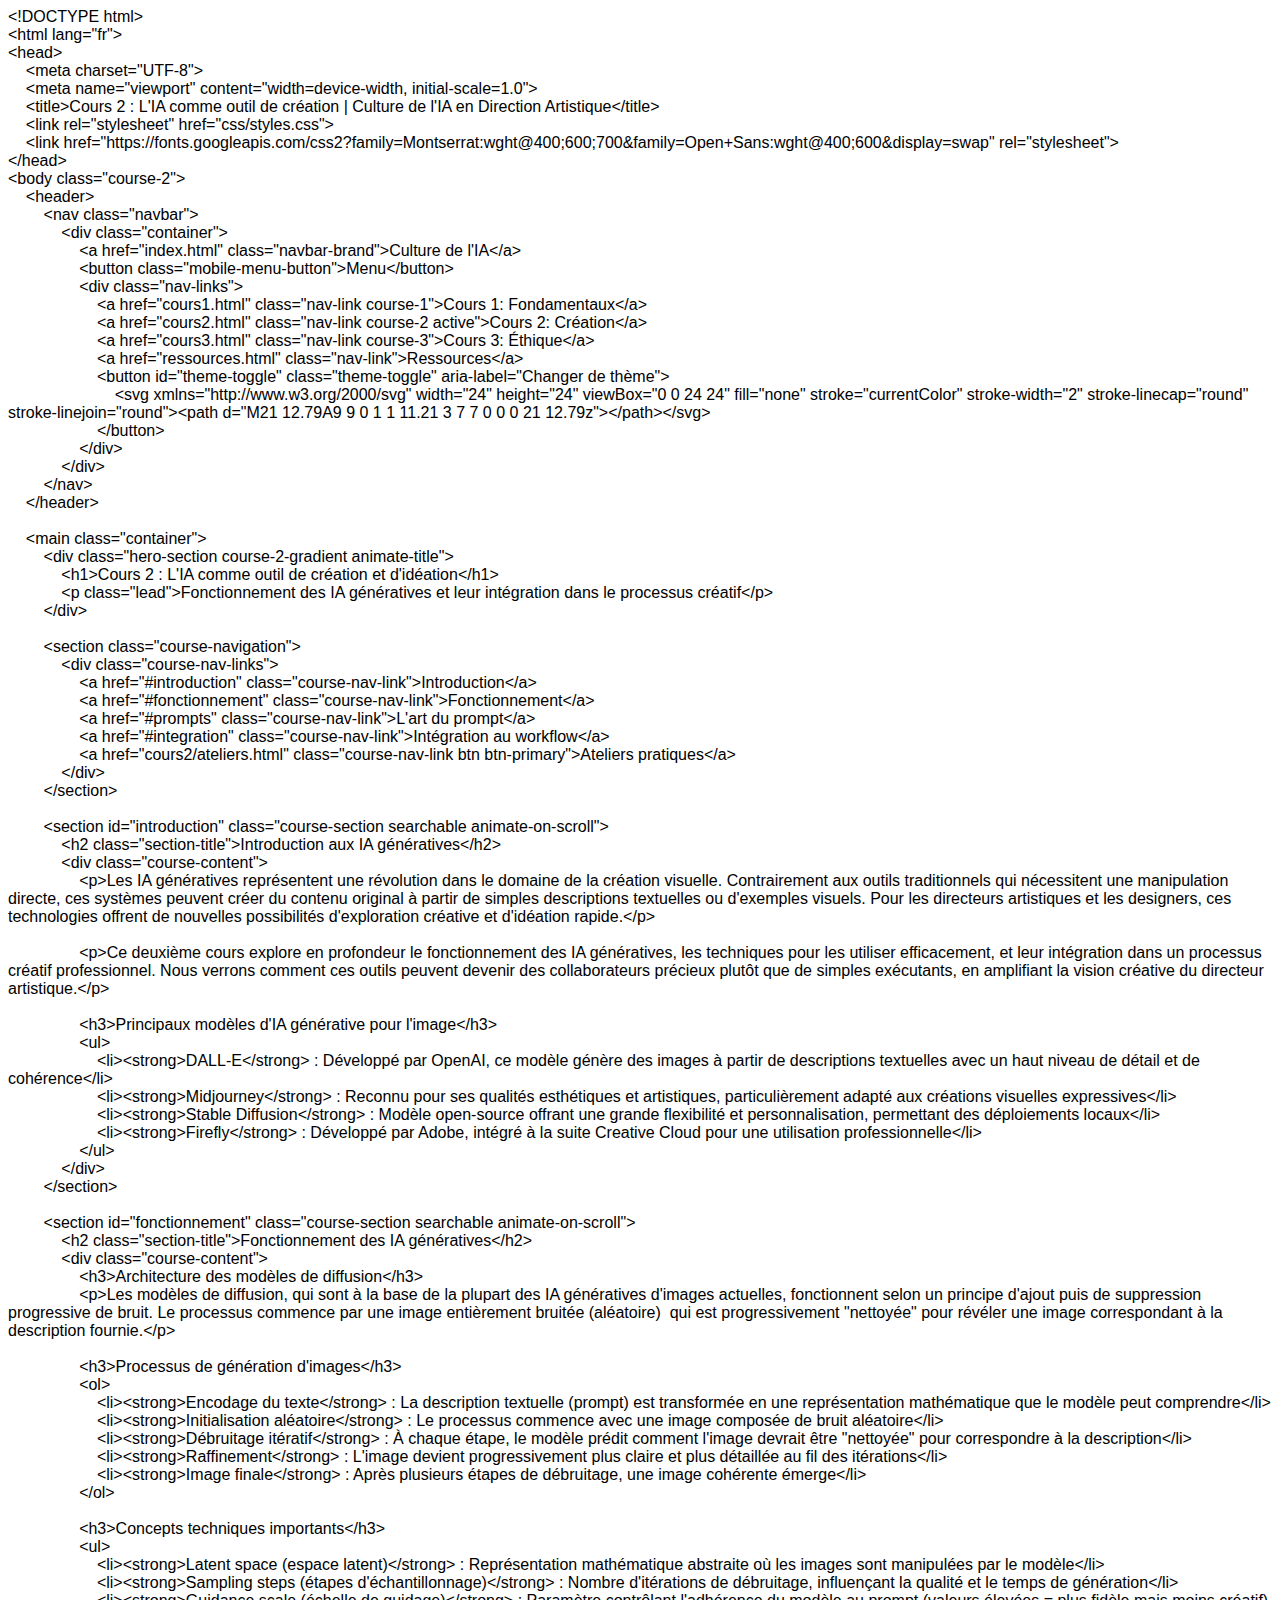
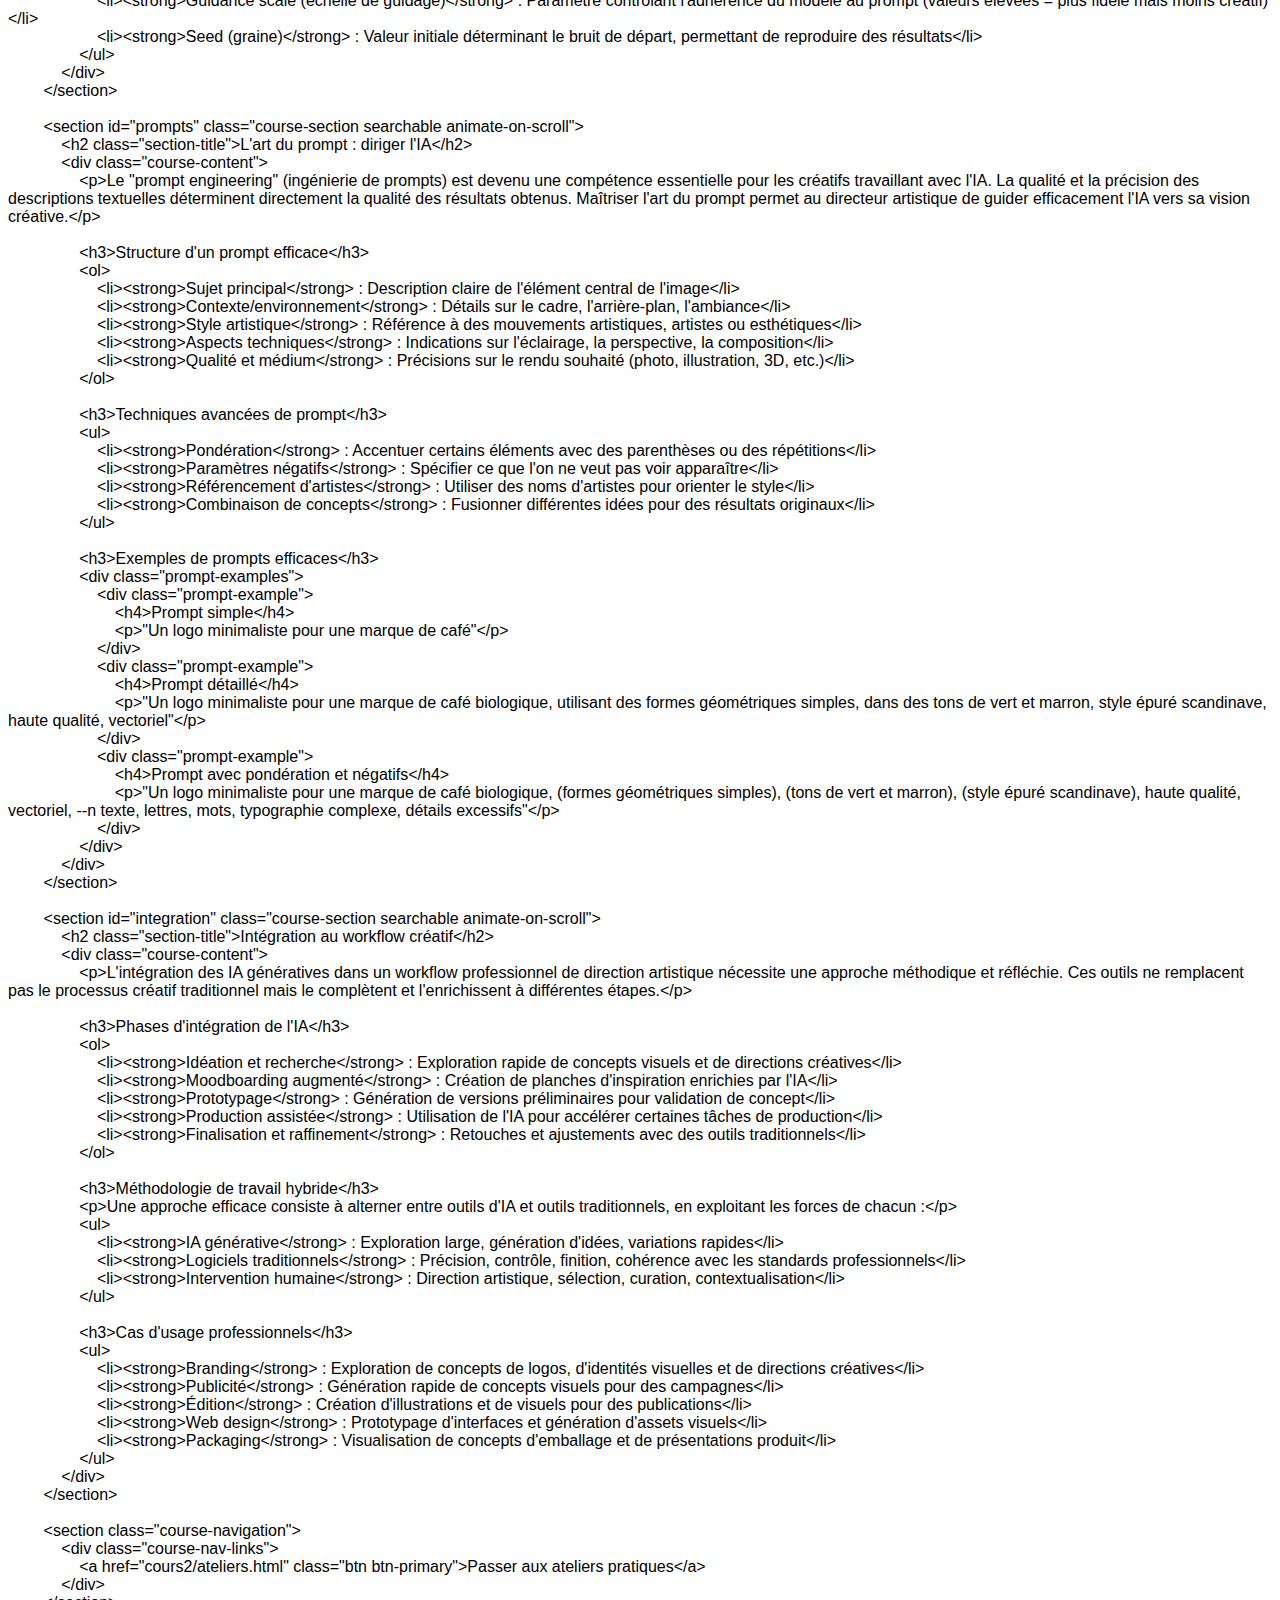
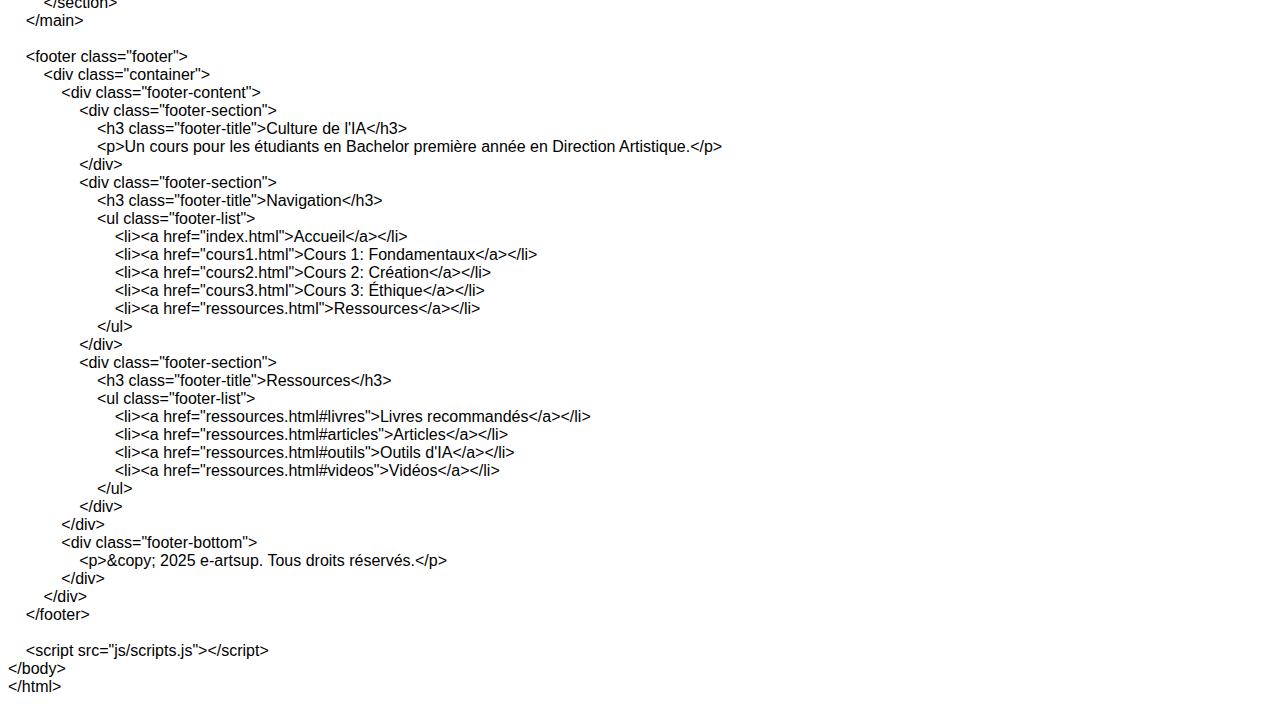
<file: content/cours2/cours2.html>
<html xmlns:o="urn:schemas-microsoft-com:office:office"
xmlns:w="urn:schemas-microsoft-com:office:word"
xmlns:m="http://schemas.microsoft.com/office/2004/12/omml"
xmlns="http://www.w3.org/TR/REC-html40">

<head>
<meta http-equiv=Content-Type content="text/html; charset=utf-8">
<meta name=ProgId content=Word.Document>
<meta name=Generator content="Microsoft Word 15">
<meta name=Originator content="Microsoft Word 15">
<link rel=File-List href="cours2.fld/filelist.xml">
<!--[if gte mso 9]><xml>
 <o:DocumentProperties>
  <o:Author>Dominique Amaro</o:Author>
  <o:LastAuthor>Dominique Amaro</o:LastAuthor>
  <o:Revision>2</o:Revision>
  <o:TotalTime>22</o:TotalTime>
  <o:Created>2025-04-27T19:22:00Z</o:Created>
  <o:LastSaved>2025-04-27T19:22:00Z</o:LastSaved>
  <o:Pages>1</o:Pages>
  <o:Words>2204</o:Words>
  <o:Characters>12123</o:Characters>
  <o:Lines>101</o:Lines>
  <o:Paragraphs>28</o:Paragraphs>
  <o:CharactersWithSpaces>14299</o:CharactersWithSpaces>
  <o:Version>16.00</o:Version>
 </o:DocumentProperties>
 <o:OfficeDocumentSettings>
  <o:AllowPNG/>
 </o:OfficeDocumentSettings>
</xml><![endif]-->
<link rel=themeData href="cours2.fld/themedata.thmx">
<link rel=colorSchemeMapping href="cours2.fld/colorschememapping.xml">
<!--[if gte mso 9]><xml>
 <w:WordDocument>
  <w:TrackMoves>false</w:TrackMoves>
  <w:TrackFormatting/>
  <w:HyphenationZone>21</w:HyphenationZone>
  <w:PunctuationKerning/>
  <w:ValidateAgainstSchemas/>
  <w:SaveIfXMLInvalid>false</w:SaveIfXMLInvalid>
  <w:IgnoreMixedContent>false</w:IgnoreMixedContent>
  <w:AlwaysShowPlaceholderText>false</w:AlwaysShowPlaceholderText>
  <w:DoNotPromoteQF/>
  <w:LidThemeOther>FR</w:LidThemeOther>
  <w:LidThemeAsian>X-NONE</w:LidThemeAsian>
  <w:LidThemeComplexScript>X-NONE</w:LidThemeComplexScript>
  <w:Compatibility>
   <w:BreakWrappedTables/>
   <w:SnapToGridInCell/>
   <w:WrapTextWithPunct/>
   <w:UseAsianBreakRules/>
   <w:DontGrowAutofit/>
   <w:SplitPgBreakAndParaMark/>
   <w:EnableOpenTypeKerning/>
   <w:DontFlipMirrorIndents/>
   <w:OverrideTableStyleHps/>
  </w:Compatibility>
  <m:mathPr>
   <m:mathFont m:val="Cambria Math"/>
   <m:brkBin m:val="before"/>
   <m:brkBinSub m:val="&#45;-"/>
   <m:smallFrac m:val="off"/>
   <m:dispDef/>
   <m:lMargin m:val="0"/>
   <m:rMargin m:val="0"/>
   <m:defJc m:val="centerGroup"/>
   <m:wrapIndent m:val="1440"/>
   <m:intLim m:val="subSup"/>
   <m:naryLim m:val="undOvr"/>
  </m:mathPr></w:WordDocument>
</xml><![endif]--><!--[if gte mso 9]><xml>
 <w:LatentStyles DefLockedState="false" DefUnhideWhenUsed="false"
  DefSemiHidden="false" DefQFormat="false" DefPriority="99"
  LatentStyleCount="376">
  <w:LsdException Locked="false" Priority="0" QFormat="true" Name="Normal"/>
  <w:LsdException Locked="false" Priority="9" QFormat="true" Name="heading 1"/>
  <w:LsdException Locked="false" Priority="9" SemiHidden="true"
   UnhideWhenUsed="true" QFormat="true" Name="heading 2"/>
  <w:LsdException Locked="false" Priority="9" SemiHidden="true"
   UnhideWhenUsed="true" QFormat="true" Name="heading 3"/>
  <w:LsdException Locked="false" Priority="9" SemiHidden="true"
   UnhideWhenUsed="true" QFormat="true" Name="heading 4"/>
  <w:LsdException Locked="false" Priority="9" SemiHidden="true"
   UnhideWhenUsed="true" QFormat="true" Name="heading 5"/>
  <w:LsdException Locked="false" Priority="9" SemiHidden="true"
   UnhideWhenUsed="true" QFormat="true" Name="heading 6"/>
  <w:LsdException Locked="false" Priority="9" SemiHidden="true"
   UnhideWhenUsed="true" QFormat="true" Name="heading 7"/>
  <w:LsdException Locked="false" Priority="9" SemiHidden="true"
   UnhideWhenUsed="true" QFormat="true" Name="heading 8"/>
  <w:LsdException Locked="false" Priority="9" SemiHidden="true"
   UnhideWhenUsed="true" QFormat="true" Name="heading 9"/>
  <w:LsdException Locked="false" SemiHidden="true" UnhideWhenUsed="true"
   Name="index 1"/>
  <w:LsdException Locked="false" SemiHidden="true" UnhideWhenUsed="true"
   Name="index 2"/>
  <w:LsdException Locked="false" SemiHidden="true" UnhideWhenUsed="true"
   Name="index 3"/>
  <w:LsdException Locked="false" SemiHidden="true" UnhideWhenUsed="true"
   Name="index 4"/>
  <w:LsdException Locked="false" SemiHidden="true" UnhideWhenUsed="true"
   Name="index 5"/>
  <w:LsdException Locked="false" SemiHidden="true" UnhideWhenUsed="true"
   Name="index 6"/>
  <w:LsdException Locked="false" SemiHidden="true" UnhideWhenUsed="true"
   Name="index 7"/>
  <w:LsdException Locked="false" SemiHidden="true" UnhideWhenUsed="true"
   Name="index 8"/>
  <w:LsdException Locked="false" SemiHidden="true" UnhideWhenUsed="true"
   Name="index 9"/>
  <w:LsdException Locked="false" Priority="39" SemiHidden="true"
   UnhideWhenUsed="true" Name="toc 1"/>
  <w:LsdException Locked="false" Priority="39" SemiHidden="true"
   UnhideWhenUsed="true" Name="toc 2"/>
  <w:LsdException Locked="false" Priority="39" SemiHidden="true"
   UnhideWhenUsed="true" Name="toc 3"/>
  <w:LsdException Locked="false" Priority="39" SemiHidden="true"
   UnhideWhenUsed="true" Name="toc 4"/>
  <w:LsdException Locked="false" Priority="39" SemiHidden="true"
   UnhideWhenUsed="true" Name="toc 5"/>
  <w:LsdException Locked="false" Priority="39" SemiHidden="true"
   UnhideWhenUsed="true" Name="toc 6"/>
  <w:LsdException Locked="false" Priority="39" SemiHidden="true"
   UnhideWhenUsed="true" Name="toc 7"/>
  <w:LsdException Locked="false" Priority="39" SemiHidden="true"
   UnhideWhenUsed="true" Name="toc 8"/>
  <w:LsdException Locked="false" Priority="39" SemiHidden="true"
   UnhideWhenUsed="true" Name="toc 9"/>
  <w:LsdException Locked="false" SemiHidden="true" UnhideWhenUsed="true"
   Name="Normal Indent"/>
  <w:LsdException Locked="false" SemiHidden="true" UnhideWhenUsed="true"
   Name="footnote text"/>
  <w:LsdException Locked="false" SemiHidden="true" UnhideWhenUsed="true"
   Name="annotation text"/>
  <w:LsdException Locked="false" SemiHidden="true" UnhideWhenUsed="true"
   Name="header"/>
  <w:LsdException Locked="false" SemiHidden="true" UnhideWhenUsed="true"
   Name="footer"/>
  <w:LsdException Locked="false" SemiHidden="true" UnhideWhenUsed="true"
   Name="index heading"/>
  <w:LsdException Locked="false" Priority="35" SemiHidden="true"
   UnhideWhenUsed="true" QFormat="true" Name="caption"/>
  <w:LsdException Locked="false" SemiHidden="true" UnhideWhenUsed="true"
   Name="table of figures"/>
  <w:LsdException Locked="false" SemiHidden="true" UnhideWhenUsed="true"
   Name="envelope address"/>
  <w:LsdException Locked="false" SemiHidden="true" UnhideWhenUsed="true"
   Name="envelope return"/>
  <w:LsdException Locked="false" SemiHidden="true" UnhideWhenUsed="true"
   Name="footnote reference"/>
  <w:LsdException Locked="false" SemiHidden="true" UnhideWhenUsed="true"
   Name="annotation reference"/>
  <w:LsdException Locked="false" SemiHidden="true" UnhideWhenUsed="true"
   Name="line number"/>
  <w:LsdException Locked="false" SemiHidden="true" UnhideWhenUsed="true"
   Name="page number"/>
  <w:LsdException Locked="false" SemiHidden="true" UnhideWhenUsed="true"
   Name="endnote reference"/>
  <w:LsdException Locked="false" SemiHidden="true" UnhideWhenUsed="true"
   Name="endnote text"/>
  <w:LsdException Locked="false" SemiHidden="true" UnhideWhenUsed="true"
   Name="table of authorities"/>
  <w:LsdException Locked="false" SemiHidden="true" UnhideWhenUsed="true"
   Name="macro"/>
  <w:LsdException Locked="false" SemiHidden="true" UnhideWhenUsed="true"
   Name="toa heading"/>
  <w:LsdException Locked="false" SemiHidden="true" UnhideWhenUsed="true"
   Name="List"/>
  <w:LsdException Locked="false" SemiHidden="true" UnhideWhenUsed="true"
   Name="List Bullet"/>
  <w:LsdException Locked="false" SemiHidden="true" UnhideWhenUsed="true"
   Name="List Number"/>
  <w:LsdException Locked="false" SemiHidden="true" UnhideWhenUsed="true"
   Name="List 2"/>
  <w:LsdException Locked="false" SemiHidden="true" UnhideWhenUsed="true"
   Name="List 3"/>
  <w:LsdException Locked="false" SemiHidden="true" UnhideWhenUsed="true"
   Name="List 4"/>
  <w:LsdException Locked="false" SemiHidden="true" UnhideWhenUsed="true"
   Name="List 5"/>
  <w:LsdException Locked="false" SemiHidden="true" UnhideWhenUsed="true"
   Name="List Bullet 2"/>
  <w:LsdException Locked="false" SemiHidden="true" UnhideWhenUsed="true"
   Name="List Bullet 3"/>
  <w:LsdException Locked="false" SemiHidden="true" UnhideWhenUsed="true"
   Name="List Bullet 4"/>
  <w:LsdException Locked="false" SemiHidden="true" UnhideWhenUsed="true"
   Name="List Bullet 5"/>
  <w:LsdException Locked="false" SemiHidden="true" UnhideWhenUsed="true"
   Name="List Number 2"/>
  <w:LsdException Locked="false" SemiHidden="true" UnhideWhenUsed="true"
   Name="List Number 3"/>
  <w:LsdException Locked="false" SemiHidden="true" UnhideWhenUsed="true"
   Name="List Number 4"/>
  <w:LsdException Locked="false" SemiHidden="true" UnhideWhenUsed="true"
   Name="List Number 5"/>
  <w:LsdException Locked="false" Priority="10" QFormat="true" Name="Title"/>
  <w:LsdException Locked="false" SemiHidden="true" UnhideWhenUsed="true"
   Name="Closing"/>
  <w:LsdException Locked="false" SemiHidden="true" UnhideWhenUsed="true"
   Name="Signature"/>
  <w:LsdException Locked="false" Priority="1" SemiHidden="true"
   UnhideWhenUsed="true" Name="Default Paragraph Font"/>
  <w:LsdException Locked="false" SemiHidden="true" UnhideWhenUsed="true"
   Name="Body Text"/>
  <w:LsdException Locked="false" SemiHidden="true" UnhideWhenUsed="true"
   Name="Body Text Indent"/>
  <w:LsdException Locked="false" SemiHidden="true" UnhideWhenUsed="true"
   Name="List Continue"/>
  <w:LsdException Locked="false" SemiHidden="true" UnhideWhenUsed="true"
   Name="List Continue 2"/>
  <w:LsdException Locked="false" SemiHidden="true" UnhideWhenUsed="true"
   Name="List Continue 3"/>
  <w:LsdException Locked="false" SemiHidden="true" UnhideWhenUsed="true"
   Name="List Continue 4"/>
  <w:LsdException Locked="false" SemiHidden="true" UnhideWhenUsed="true"
   Name="List Continue 5"/>
  <w:LsdException Locked="false" SemiHidden="true" UnhideWhenUsed="true"
   Name="Message Header"/>
  <w:LsdException Locked="false" Priority="11" QFormat="true" Name="Subtitle"/>
  <w:LsdException Locked="false" SemiHidden="true" UnhideWhenUsed="true"
   Name="Salutation"/>
  <w:LsdException Locked="false" SemiHidden="true" UnhideWhenUsed="true"
   Name="Date"/>
  <w:LsdException Locked="false" SemiHidden="true" UnhideWhenUsed="true"
   Name="Body Text First Indent"/>
  <w:LsdException Locked="false" SemiHidden="true" UnhideWhenUsed="true"
   Name="Body Text First Indent 2"/>
  <w:LsdException Locked="false" SemiHidden="true" UnhideWhenUsed="true"
   Name="Note Heading"/>
  <w:LsdException Locked="false" SemiHidden="true" UnhideWhenUsed="true"
   Name="Body Text 2"/>
  <w:LsdException Locked="false" SemiHidden="true" UnhideWhenUsed="true"
   Name="Body Text 3"/>
  <w:LsdException Locked="false" SemiHidden="true" UnhideWhenUsed="true"
   Name="Body Text Indent 2"/>
  <w:LsdException Locked="false" SemiHidden="true" UnhideWhenUsed="true"
   Name="Body Text Indent 3"/>
  <w:LsdException Locked="false" SemiHidden="true" UnhideWhenUsed="true"
   Name="Block Text"/>
  <w:LsdException Locked="false" SemiHidden="true" UnhideWhenUsed="true"
   Name="Hyperlink"/>
  <w:LsdException Locked="false" SemiHidden="true" UnhideWhenUsed="true"
   Name="FollowedHyperlink"/>
  <w:LsdException Locked="false" Priority="22" QFormat="true" Name="Strong"/>
  <w:LsdException Locked="false" Priority="20" QFormat="true" Name="Emphasis"/>
  <w:LsdException Locked="false" SemiHidden="true" UnhideWhenUsed="true"
   Name="Document Map"/>
  <w:LsdException Locked="false" SemiHidden="true" UnhideWhenUsed="true"
   Name="Plain Text"/>
  <w:LsdException Locked="false" SemiHidden="true" UnhideWhenUsed="true"
   Name="E-mail Signature"/>
  <w:LsdException Locked="false" SemiHidden="true" UnhideWhenUsed="true"
   Name="HTML Top of Form"/>
  <w:LsdException Locked="false" SemiHidden="true" UnhideWhenUsed="true"
   Name="HTML Bottom of Form"/>
  <w:LsdException Locked="false" SemiHidden="true" UnhideWhenUsed="true"
   Name="Normal (Web)"/>
  <w:LsdException Locked="false" SemiHidden="true" UnhideWhenUsed="true"
   Name="HTML Acronym"/>
  <w:LsdException Locked="false" SemiHidden="true" UnhideWhenUsed="true"
   Name="HTML Address"/>
  <w:LsdException Locked="false" SemiHidden="true" UnhideWhenUsed="true"
   Name="HTML Cite"/>
  <w:LsdException Locked="false" SemiHidden="true" UnhideWhenUsed="true"
   Name="HTML Code"/>
  <w:LsdException Locked="false" SemiHidden="true" UnhideWhenUsed="true"
   Name="HTML Definition"/>
  <w:LsdException Locked="false" SemiHidden="true" UnhideWhenUsed="true"
   Name="HTML Keyboard"/>
  <w:LsdException Locked="false" SemiHidden="true" UnhideWhenUsed="true"
   Name="HTML Preformatted"/>
  <w:LsdException Locked="false" SemiHidden="true" UnhideWhenUsed="true"
   Name="HTML Sample"/>
  <w:LsdException Locked="false" SemiHidden="true" UnhideWhenUsed="true"
   Name="HTML Typewriter"/>
  <w:LsdException Locked="false" SemiHidden="true" UnhideWhenUsed="true"
   Name="HTML Variable"/>
  <w:LsdException Locked="false" SemiHidden="true" UnhideWhenUsed="true"
   Name="Normal Table"/>
  <w:LsdException Locked="false" SemiHidden="true" UnhideWhenUsed="true"
   Name="annotation subject"/>
  <w:LsdException Locked="false" SemiHidden="true" UnhideWhenUsed="true"
   Name="No List"/>
  <w:LsdException Locked="false" SemiHidden="true" UnhideWhenUsed="true"
   Name="Outline List 1"/>
  <w:LsdException Locked="false" SemiHidden="true" UnhideWhenUsed="true"
   Name="Outline List 2"/>
  <w:LsdException Locked="false" SemiHidden="true" UnhideWhenUsed="true"
   Name="Outline List 3"/>
  <w:LsdException Locked="false" SemiHidden="true" UnhideWhenUsed="true"
   Name="Table Simple 1"/>
  <w:LsdException Locked="false" SemiHidden="true" UnhideWhenUsed="true"
   Name="Table Simple 2"/>
  <w:LsdException Locked="false" SemiHidden="true" UnhideWhenUsed="true"
   Name="Table Simple 3"/>
  <w:LsdException Locked="false" SemiHidden="true" UnhideWhenUsed="true"
   Name="Table Classic 1"/>
  <w:LsdException Locked="false" SemiHidden="true" UnhideWhenUsed="true"
   Name="Table Classic 2"/>
  <w:LsdException Locked="false" SemiHidden="true" UnhideWhenUsed="true"
   Name="Table Classic 3"/>
  <w:LsdException Locked="false" SemiHidden="true" UnhideWhenUsed="true"
   Name="Table Classic 4"/>
  <w:LsdException Locked="false" SemiHidden="true" UnhideWhenUsed="true"
   Name="Table Colorful 1"/>
  <w:LsdException Locked="false" SemiHidden="true" UnhideWhenUsed="true"
   Name="Table Colorful 2"/>
  <w:LsdException Locked="false" SemiHidden="true" UnhideWhenUsed="true"
   Name="Table Colorful 3"/>
  <w:LsdException Locked="false" SemiHidden="true" UnhideWhenUsed="true"
   Name="Table Columns 1"/>
  <w:LsdException Locked="false" SemiHidden="true" UnhideWhenUsed="true"
   Name="Table Columns 2"/>
  <w:LsdException Locked="false" SemiHidden="true" UnhideWhenUsed="true"
   Name="Table Columns 3"/>
  <w:LsdException Locked="false" SemiHidden="true" UnhideWhenUsed="true"
   Name="Table Columns 4"/>
  <w:LsdException Locked="false" SemiHidden="true" UnhideWhenUsed="true"
   Name="Table Columns 5"/>
  <w:LsdException Locked="false" SemiHidden="true" UnhideWhenUsed="true"
   Name="Table Grid 1"/>
  <w:LsdException Locked="false" SemiHidden="true" UnhideWhenUsed="true"
   Name="Table Grid 2"/>
  <w:LsdException Locked="false" SemiHidden="true" UnhideWhenUsed="true"
   Name="Table Grid 3"/>
  <w:LsdException Locked="false" SemiHidden="true" UnhideWhenUsed="true"
   Name="Table Grid 4"/>
  <w:LsdException Locked="false" SemiHidden="true" UnhideWhenUsed="true"
   Name="Table Grid 5"/>
  <w:LsdException Locked="false" SemiHidden="true" UnhideWhenUsed="true"
   Name="Table Grid 6"/>
  <w:LsdException Locked="false" SemiHidden="true" UnhideWhenUsed="true"
   Name="Table Grid 7"/>
  <w:LsdException Locked="false" SemiHidden="true" UnhideWhenUsed="true"
   Name="Table Grid 8"/>
  <w:LsdException Locked="false" SemiHidden="true" UnhideWhenUsed="true"
   Name="Table List 1"/>
  <w:LsdException Locked="false" SemiHidden="true" UnhideWhenUsed="true"
   Name="Table List 2"/>
  <w:LsdException Locked="false" SemiHidden="true" UnhideWhenUsed="true"
   Name="Table List 3"/>
  <w:LsdException Locked="false" SemiHidden="true" UnhideWhenUsed="true"
   Name="Table List 4"/>
  <w:LsdException Locked="false" SemiHidden="true" UnhideWhenUsed="true"
   Name="Table List 5"/>
  <w:LsdException Locked="false" SemiHidden="true" UnhideWhenUsed="true"
   Name="Table List 6"/>
  <w:LsdException Locked="false" SemiHidden="true" UnhideWhenUsed="true"
   Name="Table List 7"/>
  <w:LsdException Locked="false" SemiHidden="true" UnhideWhenUsed="true"
   Name="Table List 8"/>
  <w:LsdException Locked="false" SemiHidden="true" UnhideWhenUsed="true"
   Name="Table 3D effects 1"/>
  <w:LsdException Locked="false" SemiHidden="true" UnhideWhenUsed="true"
   Name="Table 3D effects 2"/>
  <w:LsdException Locked="false" SemiHidden="true" UnhideWhenUsed="true"
   Name="Table 3D effects 3"/>
  <w:LsdException Locked="false" SemiHidden="true" UnhideWhenUsed="true"
   Name="Table Contemporary"/>
  <w:LsdException Locked="false" SemiHidden="true" UnhideWhenUsed="true"
   Name="Table Elegant"/>
  <w:LsdException Locked="false" SemiHidden="true" UnhideWhenUsed="true"
   Name="Table Professional"/>
  <w:LsdException Locked="false" SemiHidden="true" UnhideWhenUsed="true"
   Name="Table Subtle 1"/>
  <w:LsdException Locked="false" SemiHidden="true" UnhideWhenUsed="true"
   Name="Table Subtle 2"/>
  <w:LsdException Locked="false" SemiHidden="true" UnhideWhenUsed="true"
   Name="Table Web 1"/>
  <w:LsdException Locked="false" SemiHidden="true" UnhideWhenUsed="true"
   Name="Table Web 2"/>
  <w:LsdException Locked="false" SemiHidden="true" UnhideWhenUsed="true"
   Name="Table Web 3"/>
  <w:LsdException Locked="false" SemiHidden="true" UnhideWhenUsed="true"
   Name="Balloon Text"/>
  <w:LsdException Locked="false" Priority="39" Name="Table Grid"/>
  <w:LsdException Locked="false" SemiHidden="true" UnhideWhenUsed="true"
   Name="Table Theme"/>
  <w:LsdException Locked="false" SemiHidden="true" Name="Placeholder Text"/>
  <w:LsdException Locked="false" Priority="1" QFormat="true" Name="No Spacing"/>
  <w:LsdException Locked="false" Priority="60" Name="Light Shading"/>
  <w:LsdException Locked="false" Priority="61" Name="Light List"/>
  <w:LsdException Locked="false" Priority="62" Name="Light Grid"/>
  <w:LsdException Locked="false" Priority="63" Name="Medium Shading 1"/>
  <w:LsdException Locked="false" Priority="64" Name="Medium Shading 2"/>
  <w:LsdException Locked="false" Priority="65" Name="Medium List 1"/>
  <w:LsdException Locked="false" Priority="66" Name="Medium List 2"/>
  <w:LsdException Locked="false" Priority="67" Name="Medium Grid 1"/>
  <w:LsdException Locked="false" Priority="68" Name="Medium Grid 2"/>
  <w:LsdException Locked="false" Priority="69" Name="Medium Grid 3"/>
  <w:LsdException Locked="false" Priority="70" Name="Dark List"/>
  <w:LsdException Locked="false" Priority="71" Name="Colorful Shading"/>
  <w:LsdException Locked="false" Priority="72" Name="Colorful List"/>
  <w:LsdException Locked="false" Priority="73" Name="Colorful Grid"/>
  <w:LsdException Locked="false" Priority="60" Name="Light Shading Accent 1"/>
  <w:LsdException Locked="false" Priority="61" Name="Light List Accent 1"/>
  <w:LsdException Locked="false" Priority="62" Name="Light Grid Accent 1"/>
  <w:LsdException Locked="false" Priority="63" Name="Medium Shading 1 Accent 1"/>
  <w:LsdException Locked="false" Priority="64" Name="Medium Shading 2 Accent 1"/>
  <w:LsdException Locked="false" Priority="65" Name="Medium List 1 Accent 1"/>
  <w:LsdException Locked="false" SemiHidden="true" Name="Revision"/>
  <w:LsdException Locked="false" Priority="34" QFormat="true"
   Name="List Paragraph"/>
  <w:LsdException Locked="false" Priority="29" QFormat="true" Name="Quote"/>
  <w:LsdException Locked="false" Priority="30" QFormat="true"
   Name="Intense Quote"/>
  <w:LsdException Locked="false" Priority="66" Name="Medium List 2 Accent 1"/>
  <w:LsdException Locked="false" Priority="67" Name="Medium Grid 1 Accent 1"/>
  <w:LsdException Locked="false" Priority="68" Name="Medium Grid 2 Accent 1"/>
  <w:LsdException Locked="false" Priority="69" Name="Medium Grid 3 Accent 1"/>
  <w:LsdException Locked="false" Priority="70" Name="Dark List Accent 1"/>
  <w:LsdException Locked="false" Priority="71" Name="Colorful Shading Accent 1"/>
  <w:LsdException Locked="false" Priority="72" Name="Colorful List Accent 1"/>
  <w:LsdException Locked="false" Priority="73" Name="Colorful Grid Accent 1"/>
  <w:LsdException Locked="false" Priority="60" Name="Light Shading Accent 2"/>
  <w:LsdException Locked="false" Priority="61" Name="Light List Accent 2"/>
  <w:LsdException Locked="false" Priority="62" Name="Light Grid Accent 2"/>
  <w:LsdException Locked="false" Priority="63" Name="Medium Shading 1 Accent 2"/>
  <w:LsdException Locked="false" Priority="64" Name="Medium Shading 2 Accent 2"/>
  <w:LsdException Locked="false" Priority="65" Name="Medium List 1 Accent 2"/>
  <w:LsdException Locked="false" Priority="66" Name="Medium List 2 Accent 2"/>
  <w:LsdException Locked="false" Priority="67" Name="Medium Grid 1 Accent 2"/>
  <w:LsdException Locked="false" Priority="68" Name="Medium Grid 2 Accent 2"/>
  <w:LsdException Locked="false" Priority="69" Name="Medium Grid 3 Accent 2"/>
  <w:LsdException Locked="false" Priority="70" Name="Dark List Accent 2"/>
  <w:LsdException Locked="false" Priority="71" Name="Colorful Shading Accent 2"/>
  <w:LsdException Locked="false" Priority="72" Name="Colorful List Accent 2"/>
  <w:LsdException Locked="false" Priority="73" Name="Colorful Grid Accent 2"/>
  <w:LsdException Locked="false" Priority="60" Name="Light Shading Accent 3"/>
  <w:LsdException Locked="false" Priority="61" Name="Light List Accent 3"/>
  <w:LsdException Locked="false" Priority="62" Name="Light Grid Accent 3"/>
  <w:LsdException Locked="false" Priority="63" Name="Medium Shading 1 Accent 3"/>
  <w:LsdException Locked="false" Priority="64" Name="Medium Shading 2 Accent 3"/>
  <w:LsdException Locked="false" Priority="65" Name="Medium List 1 Accent 3"/>
  <w:LsdException Locked="false" Priority="66" Name="Medium List 2 Accent 3"/>
  <w:LsdException Locked="false" Priority="67" Name="Medium Grid 1 Accent 3"/>
  <w:LsdException Locked="false" Priority="68" Name="Medium Grid 2 Accent 3"/>
  <w:LsdException Locked="false" Priority="69" Name="Medium Grid 3 Accent 3"/>
  <w:LsdException Locked="false" Priority="70" Name="Dark List Accent 3"/>
  <w:LsdException Locked="false" Priority="71" Name="Colorful Shading Accent 3"/>
  <w:LsdException Locked="false" Priority="72" Name="Colorful List Accent 3"/>
  <w:LsdException Locked="false" Priority="73" Name="Colorful Grid Accent 3"/>
  <w:LsdException Locked="false" Priority="60" Name="Light Shading Accent 4"/>
  <w:LsdException Locked="false" Priority="61" Name="Light List Accent 4"/>
  <w:LsdException Locked="false" Priority="62" Name="Light Grid Accent 4"/>
  <w:LsdException Locked="false" Priority="63" Name="Medium Shading 1 Accent 4"/>
  <w:LsdException Locked="false" Priority="64" Name="Medium Shading 2 Accent 4"/>
  <w:LsdException Locked="false" Priority="65" Name="Medium List 1 Accent 4"/>
  <w:LsdException Locked="false" Priority="66" Name="Medium List 2 Accent 4"/>
  <w:LsdException Locked="false" Priority="67" Name="Medium Grid 1 Accent 4"/>
  <w:LsdException Locked="false" Priority="68" Name="Medium Grid 2 Accent 4"/>
  <w:LsdException Locked="false" Priority="69" Name="Medium Grid 3 Accent 4"/>
  <w:LsdException Locked="false" Priority="70" Name="Dark List Accent 4"/>
  <w:LsdException Locked="false" Priority="71" Name="Colorful Shading Accent 4"/>
  <w:LsdException Locked="false" Priority="72" Name="Colorful List Accent 4"/>
  <w:LsdException Locked="false" Priority="73" Name="Colorful Grid Accent 4"/>
  <w:LsdException Locked="false" Priority="60" Name="Light Shading Accent 5"/>
  <w:LsdException Locked="false" Priority="61" Name="Light List Accent 5"/>
  <w:LsdException Locked="false" Priority="62" Name="Light Grid Accent 5"/>
  <w:LsdException Locked="false" Priority="63" Name="Medium Shading 1 Accent 5"/>
  <w:LsdException Locked="false" Priority="64" Name="Medium Shading 2 Accent 5"/>
  <w:LsdException Locked="false" Priority="65" Name="Medium List 1 Accent 5"/>
  <w:LsdException Locked="false" Priority="66" Name="Medium List 2 Accent 5"/>
  <w:LsdException Locked="false" Priority="67" Name="Medium Grid 1 Accent 5"/>
  <w:LsdException Locked="false" Priority="68" Name="Medium Grid 2 Accent 5"/>
  <w:LsdException Locked="false" Priority="69" Name="Medium Grid 3 Accent 5"/>
  <w:LsdException Locked="false" Priority="70" Name="Dark List Accent 5"/>
  <w:LsdException Locked="false" Priority="71" Name="Colorful Shading Accent 5"/>
  <w:LsdException Locked="false" Priority="72" Name="Colorful List Accent 5"/>
  <w:LsdException Locked="false" Priority="73" Name="Colorful Grid Accent 5"/>
  <w:LsdException Locked="false" Priority="60" Name="Light Shading Accent 6"/>
  <w:LsdException Locked="false" Priority="61" Name="Light List Accent 6"/>
  <w:LsdException Locked="false" Priority="62" Name="Light Grid Accent 6"/>
  <w:LsdException Locked="false" Priority="63" Name="Medium Shading 1 Accent 6"/>
  <w:LsdException Locked="false" Priority="64" Name="Medium Shading 2 Accent 6"/>
  <w:LsdException Locked="false" Priority="65" Name="Medium List 1 Accent 6"/>
  <w:LsdException Locked="false" Priority="66" Name="Medium List 2 Accent 6"/>
  <w:LsdException Locked="false" Priority="67" Name="Medium Grid 1 Accent 6"/>
  <w:LsdException Locked="false" Priority="68" Name="Medium Grid 2 Accent 6"/>
  <w:LsdException Locked="false" Priority="69" Name="Medium Grid 3 Accent 6"/>
  <w:LsdException Locked="false" Priority="70" Name="Dark List Accent 6"/>
  <w:LsdException Locked="false" Priority="71" Name="Colorful Shading Accent 6"/>
  <w:LsdException Locked="false" Priority="72" Name="Colorful List Accent 6"/>
  <w:LsdException Locked="false" Priority="73" Name="Colorful Grid Accent 6"/>
  <w:LsdException Locked="false" Priority="19" QFormat="true"
   Name="Subtle Emphasis"/>
  <w:LsdException Locked="false" Priority="21" QFormat="true"
   Name="Intense Emphasis"/>
  <w:LsdException Locked="false" Priority="31" QFormat="true"
   Name="Subtle Reference"/>
  <w:LsdException Locked="false" Priority="32" QFormat="true"
   Name="Intense Reference"/>
  <w:LsdException Locked="false" Priority="33" QFormat="true" Name="Book Title"/>
  <w:LsdException Locked="false" Priority="37" SemiHidden="true"
   UnhideWhenUsed="true" Name="Bibliography"/>
  <w:LsdException Locked="false" Priority="39" SemiHidden="true"
   UnhideWhenUsed="true" QFormat="true" Name="TOC Heading"/>
  <w:LsdException Locked="false" Priority="41" Name="Plain Table 1"/>
  <w:LsdException Locked="false" Priority="42" Name="Plain Table 2"/>
  <w:LsdException Locked="false" Priority="43" Name="Plain Table 3"/>
  <w:LsdException Locked="false" Priority="44" Name="Plain Table 4"/>
  <w:LsdException Locked="false" Priority="45" Name="Plain Table 5"/>
  <w:LsdException Locked="false" Priority="40" Name="Grid Table Light"/>
  <w:LsdException Locked="false" Priority="46" Name="Grid Table 1 Light"/>
  <w:LsdException Locked="false" Priority="47" Name="Grid Table 2"/>
  <w:LsdException Locked="false" Priority="48" Name="Grid Table 3"/>
  <w:LsdException Locked="false" Priority="49" Name="Grid Table 4"/>
  <w:LsdException Locked="false" Priority="50" Name="Grid Table 5 Dark"/>
  <w:LsdException Locked="false" Priority="51" Name="Grid Table 6 Colorful"/>
  <w:LsdException Locked="false" Priority="52" Name="Grid Table 7 Colorful"/>
  <w:LsdException Locked="false" Priority="46"
   Name="Grid Table 1 Light Accent 1"/>
  <w:LsdException Locked="false" Priority="47" Name="Grid Table 2 Accent 1"/>
  <w:LsdException Locked="false" Priority="48" Name="Grid Table 3 Accent 1"/>
  <w:LsdException Locked="false" Priority="49" Name="Grid Table 4 Accent 1"/>
  <w:LsdException Locked="false" Priority="50" Name="Grid Table 5 Dark Accent 1"/>
  <w:LsdException Locked="false" Priority="51"
   Name="Grid Table 6 Colorful Accent 1"/>
  <w:LsdException Locked="false" Priority="52"
   Name="Grid Table 7 Colorful Accent 1"/>
  <w:LsdException Locked="false" Priority="46"
   Name="Grid Table 1 Light Accent 2"/>
  <w:LsdException Locked="false" Priority="47" Name="Grid Table 2 Accent 2"/>
  <w:LsdException Locked="false" Priority="48" Name="Grid Table 3 Accent 2"/>
  <w:LsdException Locked="false" Priority="49" Name="Grid Table 4 Accent 2"/>
  <w:LsdException Locked="false" Priority="50" Name="Grid Table 5 Dark Accent 2"/>
  <w:LsdException Locked="false" Priority="51"
   Name="Grid Table 6 Colorful Accent 2"/>
  <w:LsdException Locked="false" Priority="52"
   Name="Grid Table 7 Colorful Accent 2"/>
  <w:LsdException Locked="false" Priority="46"
   Name="Grid Table 1 Light Accent 3"/>
  <w:LsdException Locked="false" Priority="47" Name="Grid Table 2 Accent 3"/>
  <w:LsdException Locked="false" Priority="48" Name="Grid Table 3 Accent 3"/>
  <w:LsdException Locked="false" Priority="49" Name="Grid Table 4 Accent 3"/>
  <w:LsdException Locked="false" Priority="50" Name="Grid Table 5 Dark Accent 3"/>
  <w:LsdException Locked="false" Priority="51"
   Name="Grid Table 6 Colorful Accent 3"/>
  <w:LsdException Locked="false" Priority="52"
   Name="Grid Table 7 Colorful Accent 3"/>
  <w:LsdException Locked="false" Priority="46"
   Name="Grid Table 1 Light Accent 4"/>
  <w:LsdException Locked="false" Priority="47" Name="Grid Table 2 Accent 4"/>
  <w:LsdException Locked="false" Priority="48" Name="Grid Table 3 Accent 4"/>
  <w:LsdException Locked="false" Priority="49" Name="Grid Table 4 Accent 4"/>
  <w:LsdException Locked="false" Priority="50" Name="Grid Table 5 Dark Accent 4"/>
  <w:LsdException Locked="false" Priority="51"
   Name="Grid Table 6 Colorful Accent 4"/>
  <w:LsdException Locked="false" Priority="52"
   Name="Grid Table 7 Colorful Accent 4"/>
  <w:LsdException Locked="false" Priority="46"
   Name="Grid Table 1 Light Accent 5"/>
  <w:LsdException Locked="false" Priority="47" Name="Grid Table 2 Accent 5"/>
  <w:LsdException Locked="false" Priority="48" Name="Grid Table 3 Accent 5"/>
  <w:LsdException Locked="false" Priority="49" Name="Grid Table 4 Accent 5"/>
  <w:LsdException Locked="false" Priority="50" Name="Grid Table 5 Dark Accent 5"/>
  <w:LsdException Locked="false" Priority="51"
   Name="Grid Table 6 Colorful Accent 5"/>
  <w:LsdException Locked="false" Priority="52"
   Name="Grid Table 7 Colorful Accent 5"/>
  <w:LsdException Locked="false" Priority="46"
   Name="Grid Table 1 Light Accent 6"/>
  <w:LsdException Locked="false" Priority="47" Name="Grid Table 2 Accent 6"/>
  <w:LsdException Locked="false" Priority="48" Name="Grid Table 3 Accent 6"/>
  <w:LsdException Locked="false" Priority="49" Name="Grid Table 4 Accent 6"/>
  <w:LsdException Locked="false" Priority="50" Name="Grid Table 5 Dark Accent 6"/>
  <w:LsdException Locked="false" Priority="51"
   Name="Grid Table 6 Colorful Accent 6"/>
  <w:LsdException Locked="false" Priority="52"
   Name="Grid Table 7 Colorful Accent 6"/>
  <w:LsdException Locked="false" Priority="46" Name="List Table 1 Light"/>
  <w:LsdException Locked="false" Priority="47" Name="List Table 2"/>
  <w:LsdException Locked="false" Priority="48" Name="List Table 3"/>
  <w:LsdException Locked="false" Priority="49" Name="List Table 4"/>
  <w:LsdException Locked="false" Priority="50" Name="List Table 5 Dark"/>
  <w:LsdException Locked="false" Priority="51" Name="List Table 6 Colorful"/>
  <w:LsdException Locked="false" Priority="52" Name="List Table 7 Colorful"/>
  <w:LsdException Locked="false" Priority="46"
   Name="List Table 1 Light Accent 1"/>
  <w:LsdException Locked="false" Priority="47" Name="List Table 2 Accent 1"/>
  <w:LsdException Locked="false" Priority="48" Name="List Table 3 Accent 1"/>
  <w:LsdException Locked="false" Priority="49" Name="List Table 4 Accent 1"/>
  <w:LsdException Locked="false" Priority="50" Name="List Table 5 Dark Accent 1"/>
  <w:LsdException Locked="false" Priority="51"
   Name="List Table 6 Colorful Accent 1"/>
  <w:LsdException Locked="false" Priority="52"
   Name="List Table 7 Colorful Accent 1"/>
  <w:LsdException Locked="false" Priority="46"
   Name="List Table 1 Light Accent 2"/>
  <w:LsdException Locked="false" Priority="47" Name="List Table 2 Accent 2"/>
  <w:LsdException Locked="false" Priority="48" Name="List Table 3 Accent 2"/>
  <w:LsdException Locked="false" Priority="49" Name="List Table 4 Accent 2"/>
  <w:LsdException Locked="false" Priority="50" Name="List Table 5 Dark Accent 2"/>
  <w:LsdException Locked="false" Priority="51"
   Name="List Table 6 Colorful Accent 2"/>
  <w:LsdException Locked="false" Priority="52"
   Name="List Table 7 Colorful Accent 2"/>
  <w:LsdException Locked="false" Priority="46"
   Name="List Table 1 Light Accent 3"/>
  <w:LsdException Locked="false" Priority="47" Name="List Table 2 Accent 3"/>
  <w:LsdException Locked="false" Priority="48" Name="List Table 3 Accent 3"/>
  <w:LsdException Locked="false" Priority="49" Name="List Table 4 Accent 3"/>
  <w:LsdException Locked="false" Priority="50" Name="List Table 5 Dark Accent 3"/>
  <w:LsdException Locked="false" Priority="51"
   Name="List Table 6 Colorful Accent 3"/>
  <w:LsdException Locked="false" Priority="52"
   Name="List Table 7 Colorful Accent 3"/>
  <w:LsdException Locked="false" Priority="46"
   Name="List Table 1 Light Accent 4"/>
  <w:LsdException Locked="false" Priority="47" Name="List Table 2 Accent 4"/>
  <w:LsdException Locked="false" Priority="48" Name="List Table 3 Accent 4"/>
  <w:LsdException Locked="false" Priority="49" Name="List Table 4 Accent 4"/>
  <w:LsdException Locked="false" Priority="50" Name="List Table 5 Dark Accent 4"/>
  <w:LsdException Locked="false" Priority="51"
   Name="List Table 6 Colorful Accent 4"/>
  <w:LsdException Locked="false" Priority="52"
   Name="List Table 7 Colorful Accent 4"/>
  <w:LsdException Locked="false" Priority="46"
   Name="List Table 1 Light Accent 5"/>
  <w:LsdException Locked="false" Priority="47" Name="List Table 2 Accent 5"/>
  <w:LsdException Locked="false" Priority="48" Name="List Table 3 Accent 5"/>
  <w:LsdException Locked="false" Priority="49" Name="List Table 4 Accent 5"/>
  <w:LsdException Locked="false" Priority="50" Name="List Table 5 Dark Accent 5"/>
  <w:LsdException Locked="false" Priority="51"
   Name="List Table 6 Colorful Accent 5"/>
  <w:LsdException Locked="false" Priority="52"
   Name="List Table 7 Colorful Accent 5"/>
  <w:LsdException Locked="false" Priority="46"
   Name="List Table 1 Light Accent 6"/>
  <w:LsdException Locked="false" Priority="47" Name="List Table 2 Accent 6"/>
  <w:LsdException Locked="false" Priority="48" Name="List Table 3 Accent 6"/>
  <w:LsdException Locked="false" Priority="49" Name="List Table 4 Accent 6"/>
  <w:LsdException Locked="false" Priority="50" Name="List Table 5 Dark Accent 6"/>
  <w:LsdException Locked="false" Priority="51"
   Name="List Table 6 Colorful Accent 6"/>
  <w:LsdException Locked="false" Priority="52"
   Name="List Table 7 Colorful Accent 6"/>
  <w:LsdException Locked="false" SemiHidden="true" UnhideWhenUsed="true"
   Name="Mention"/>
  <w:LsdException Locked="false" SemiHidden="true" UnhideWhenUsed="true"
   Name="Smart Hyperlink"/>
  <w:LsdException Locked="false" SemiHidden="true" UnhideWhenUsed="true"
   Name="Hashtag"/>
  <w:LsdException Locked="false" SemiHidden="true" UnhideWhenUsed="true"
   Name="Unresolved Mention"/>
  <w:LsdException Locked="false" SemiHidden="true" UnhideWhenUsed="true"
   Name="Smart Link"/>
 </w:LatentStyles>
</xml><![endif]-->
<style>
<!--
 /* Font Definitions */
 @font-face
	{font-family:"Cambria Math";
	panose-1:2 4 5 3 5 4 6 3 2 4;
	mso-font-charset:0;
	mso-generic-font-family:roman;
	mso-font-pitch:variable;
	mso-font-signature:-536870145 1107305727 0 0 415 0;}
@font-face
	{font-family:Aptos;
	panose-1:2 11 0 4 2 2 2 2 2 4;
	mso-font-charset:0;
	mso-generic-font-family:swiss;
	mso-font-pitch:variable;
	mso-font-signature:536871559 3 0 0 415 0;}
 /* Style Definitions */
 p.MsoNormal, li.MsoNormal, div.MsoNormal
	{mso-style-unhide:no;
	mso-style-qformat:yes;
	mso-style-parent:"";
	margin:0cm;
	mso-pagination:widow-orphan;
	font-size:12.0pt;
	font-family:"Aptos",sans-serif;
	mso-ascii-font-family:Aptos;
	mso-ascii-theme-font:minor-latin;
	mso-fareast-font-family:Aptos;
	mso-fareast-theme-font:minor-latin;
	mso-hansi-font-family:Aptos;
	mso-hansi-theme-font:minor-latin;
	mso-bidi-font-family:"Times New Roman";
	mso-bidi-theme-font:minor-bidi;
	mso-fareast-language:EN-US;}
h1
	{mso-style-priority:9;
	mso-style-unhide:no;
	mso-style-qformat:yes;
	mso-style-link:"Titre 1 Car";
	mso-style-next:Normal;
	margin-top:18.0pt;
	margin-right:0cm;
	margin-bottom:4.0pt;
	margin-left:0cm;
	mso-pagination:widow-orphan lines-together;
	page-break-after:avoid;
	mso-outline-level:1;
	font-size:20.0pt;
	font-family:"Aptos Display",sans-serif;
	mso-ascii-font-family:"Aptos Display";
	mso-ascii-theme-font:major-latin;
	mso-fareast-font-family:"Times New Roman";
	mso-fareast-theme-font:major-fareast;
	mso-hansi-font-family:"Aptos Display";
	mso-hansi-theme-font:major-latin;
	mso-bidi-font-family:"Times New Roman";
	mso-bidi-theme-font:major-bidi;
	color:#0F4761;
	mso-themecolor:accent1;
	mso-themeshade:191;
	mso-font-kerning:0pt;
	mso-fareast-language:EN-US;
	font-weight:normal;}
h2
	{mso-style-noshow:yes;
	mso-style-priority:9;
	mso-style-qformat:yes;
	mso-style-link:"Titre 2 Car";
	mso-style-next:Normal;
	margin-top:8.0pt;
	margin-right:0cm;
	margin-bottom:4.0pt;
	margin-left:0cm;
	mso-pagination:widow-orphan lines-together;
	page-break-after:avoid;
	mso-outline-level:2;
	font-size:16.0pt;
	font-family:"Aptos Display",sans-serif;
	mso-ascii-font-family:"Aptos Display";
	mso-ascii-theme-font:major-latin;
	mso-fareast-font-family:"Times New Roman";
	mso-fareast-theme-font:major-fareast;
	mso-hansi-font-family:"Aptos Display";
	mso-hansi-theme-font:major-latin;
	mso-bidi-font-family:"Times New Roman";
	mso-bidi-theme-font:major-bidi;
	color:#0F4761;
	mso-themecolor:accent1;
	mso-themeshade:191;
	mso-fareast-language:EN-US;
	font-weight:normal;}
h3
	{mso-style-noshow:yes;
	mso-style-priority:9;
	mso-style-qformat:yes;
	mso-style-link:"Titre 3 Car";
	mso-style-next:Normal;
	margin-top:8.0pt;
	margin-right:0cm;
	margin-bottom:4.0pt;
	margin-left:0cm;
	mso-pagination:widow-orphan lines-together;
	page-break-after:avoid;
	mso-outline-level:3;
	font-size:14.0pt;
	font-family:"Aptos",sans-serif;
	mso-ascii-font-family:Aptos;
	mso-ascii-theme-font:minor-latin;
	mso-fareast-font-family:"Times New Roman";
	mso-fareast-theme-font:major-fareast;
	mso-hansi-font-family:Aptos;
	mso-hansi-theme-font:minor-latin;
	mso-bidi-font-family:"Times New Roman";
	mso-bidi-theme-font:major-bidi;
	color:#0F4761;
	mso-themecolor:accent1;
	mso-themeshade:191;
	mso-fareast-language:EN-US;
	font-weight:normal;}
h4
	{mso-style-noshow:yes;
	mso-style-priority:9;
	mso-style-qformat:yes;
	mso-style-link:"Titre 4 Car";
	mso-style-next:Normal;
	margin-top:4.0pt;
	margin-right:0cm;
	margin-bottom:2.0pt;
	margin-left:0cm;
	mso-pagination:widow-orphan lines-together;
	page-break-after:avoid;
	mso-outline-level:4;
	font-size:12.0pt;
	font-family:"Aptos",sans-serif;
	mso-ascii-font-family:Aptos;
	mso-ascii-theme-font:minor-latin;
	mso-fareast-font-family:"Times New Roman";
	mso-fareast-theme-font:major-fareast;
	mso-hansi-font-family:Aptos;
	mso-hansi-theme-font:minor-latin;
	mso-bidi-font-family:"Times New Roman";
	mso-bidi-theme-font:major-bidi;
	color:#0F4761;
	mso-themecolor:accent1;
	mso-themeshade:191;
	mso-fareast-language:EN-US;
	font-weight:normal;
	font-style:italic;}
h5
	{mso-style-noshow:yes;
	mso-style-priority:9;
	mso-style-qformat:yes;
	mso-style-link:"Titre 5 Car";
	mso-style-next:Normal;
	margin-top:4.0pt;
	margin-right:0cm;
	margin-bottom:2.0pt;
	margin-left:0cm;
	mso-pagination:widow-orphan lines-together;
	page-break-after:avoid;
	mso-outline-level:5;
	font-size:12.0pt;
	font-family:"Aptos",sans-serif;
	mso-ascii-font-family:Aptos;
	mso-ascii-theme-font:minor-latin;
	mso-fareast-font-family:"Times New Roman";
	mso-fareast-theme-font:major-fareast;
	mso-hansi-font-family:Aptos;
	mso-hansi-theme-font:minor-latin;
	mso-bidi-font-family:"Times New Roman";
	mso-bidi-theme-font:major-bidi;
	color:#0F4761;
	mso-themecolor:accent1;
	mso-themeshade:191;
	mso-fareast-language:EN-US;
	font-weight:normal;}
h6
	{mso-style-noshow:yes;
	mso-style-priority:9;
	mso-style-qformat:yes;
	mso-style-link:"Titre 6 Car";
	mso-style-next:Normal;
	margin-top:2.0pt;
	margin-right:0cm;
	margin-bottom:0cm;
	margin-left:0cm;
	mso-pagination:widow-orphan lines-together;
	page-break-after:avoid;
	mso-outline-level:6;
	font-size:12.0pt;
	font-family:"Aptos",sans-serif;
	mso-ascii-font-family:Aptos;
	mso-ascii-theme-font:minor-latin;
	mso-fareast-font-family:"Times New Roman";
	mso-fareast-theme-font:major-fareast;
	mso-hansi-font-family:Aptos;
	mso-hansi-theme-font:minor-latin;
	mso-bidi-font-family:"Times New Roman";
	mso-bidi-theme-font:major-bidi;
	color:#595959;
	mso-themecolor:text1;
	mso-themetint:166;
	mso-fareast-language:EN-US;
	font-weight:normal;
	font-style:italic;}
p.MsoHeading7, li.MsoHeading7, div.MsoHeading7
	{mso-style-noshow:yes;
	mso-style-priority:9;
	mso-style-qformat:yes;
	mso-style-link:"Titre 7 Car";
	mso-style-next:Normal;
	margin-top:2.0pt;
	margin-right:0cm;
	margin-bottom:0cm;
	margin-left:0cm;
	mso-pagination:widow-orphan lines-together;
	page-break-after:avoid;
	mso-outline-level:7;
	font-size:12.0pt;
	font-family:"Aptos",sans-serif;
	mso-ascii-font-family:Aptos;
	mso-ascii-theme-font:minor-latin;
	mso-fareast-font-family:"Times New Roman";
	mso-fareast-theme-font:major-fareast;
	mso-hansi-font-family:Aptos;
	mso-hansi-theme-font:minor-latin;
	mso-bidi-font-family:"Times New Roman";
	mso-bidi-theme-font:major-bidi;
	color:#595959;
	mso-themecolor:text1;
	mso-themetint:166;
	mso-fareast-language:EN-US;}
p.MsoHeading8, li.MsoHeading8, div.MsoHeading8
	{mso-style-noshow:yes;
	mso-style-priority:9;
	mso-style-qformat:yes;
	mso-style-link:"Titre 8 Car";
	mso-style-next:Normal;
	margin:0cm;
	mso-pagination:widow-orphan lines-together;
	page-break-after:avoid;
	mso-outline-level:8;
	font-size:12.0pt;
	font-family:"Aptos",sans-serif;
	mso-ascii-font-family:Aptos;
	mso-ascii-theme-font:minor-latin;
	mso-fareast-font-family:"Times New Roman";
	mso-fareast-theme-font:major-fareast;
	mso-hansi-font-family:Aptos;
	mso-hansi-theme-font:minor-latin;
	mso-bidi-font-family:"Times New Roman";
	mso-bidi-theme-font:major-bidi;
	color:#272727;
	mso-themecolor:text1;
	mso-themetint:216;
	mso-fareast-language:EN-US;
	font-style:italic;}
p.MsoHeading9, li.MsoHeading9, div.MsoHeading9
	{mso-style-noshow:yes;
	mso-style-priority:9;
	mso-style-qformat:yes;
	mso-style-link:"Titre 9 Car";
	mso-style-next:Normal;
	margin:0cm;
	mso-pagination:widow-orphan lines-together;
	page-break-after:avoid;
	mso-outline-level:9;
	font-size:12.0pt;
	font-family:"Aptos",sans-serif;
	mso-ascii-font-family:Aptos;
	mso-ascii-theme-font:minor-latin;
	mso-fareast-font-family:"Times New Roman";
	mso-fareast-theme-font:major-fareast;
	mso-hansi-font-family:Aptos;
	mso-hansi-theme-font:minor-latin;
	mso-bidi-font-family:"Times New Roman";
	mso-bidi-theme-font:major-bidi;
	color:#272727;
	mso-themecolor:text1;
	mso-themetint:216;
	mso-fareast-language:EN-US;}
p.MsoTitle, li.MsoTitle, div.MsoTitle
	{mso-style-priority:10;
	mso-style-unhide:no;
	mso-style-qformat:yes;
	mso-style-link:"Titre Car";
	mso-style-next:Normal;
	margin-top:0cm;
	margin-right:0cm;
	margin-bottom:4.0pt;
	margin-left:0cm;
	mso-add-space:auto;
	mso-pagination:widow-orphan;
	font-size:28.0pt;
	font-family:"Aptos Display",sans-serif;
	mso-ascii-font-family:"Aptos Display";
	mso-ascii-theme-font:major-latin;
	mso-fareast-font-family:"Times New Roman";
	mso-fareast-theme-font:major-fareast;
	mso-hansi-font-family:"Aptos Display";
	mso-hansi-theme-font:major-latin;
	mso-bidi-font-family:"Times New Roman";
	mso-bidi-theme-font:major-bidi;
	letter-spacing:-.5pt;
	mso-font-kerning:14.0pt;
	mso-fareast-language:EN-US;}
p.MsoTitleCxSpFirst, li.MsoTitleCxSpFirst, div.MsoTitleCxSpFirst
	{mso-style-priority:10;
	mso-style-unhide:no;
	mso-style-qformat:yes;
	mso-style-link:"Titre Car";
	mso-style-next:Normal;
	mso-style-type:export-only;
	margin:0cm;
	mso-add-space:auto;
	mso-pagination:widow-orphan;
	font-size:28.0pt;
	font-family:"Aptos Display",sans-serif;
	mso-ascii-font-family:"Aptos Display";
	mso-ascii-theme-font:major-latin;
	mso-fareast-font-family:"Times New Roman";
	mso-fareast-theme-font:major-fareast;
	mso-hansi-font-family:"Aptos Display";
	mso-hansi-theme-font:major-latin;
	mso-bidi-font-family:"Times New Roman";
	mso-bidi-theme-font:major-bidi;
	letter-spacing:-.5pt;
	mso-font-kerning:14.0pt;
	mso-fareast-language:EN-US;}
p.MsoTitleCxSpMiddle, li.MsoTitleCxSpMiddle, div.MsoTitleCxSpMiddle
	{mso-style-priority:10;
	mso-style-unhide:no;
	mso-style-qformat:yes;
	mso-style-link:"Titre Car";
	mso-style-next:Normal;
	mso-style-type:export-only;
	margin:0cm;
	mso-add-space:auto;
	mso-pagination:widow-orphan;
	font-size:28.0pt;
	font-family:"Aptos Display",sans-serif;
	mso-ascii-font-family:"Aptos Display";
	mso-ascii-theme-font:major-latin;
	mso-fareast-font-family:"Times New Roman";
	mso-fareast-theme-font:major-fareast;
	mso-hansi-font-family:"Aptos Display";
	mso-hansi-theme-font:major-latin;
	mso-bidi-font-family:"Times New Roman";
	mso-bidi-theme-font:major-bidi;
	letter-spacing:-.5pt;
	mso-font-kerning:14.0pt;
	mso-fareast-language:EN-US;}
p.MsoTitleCxSpLast, li.MsoTitleCxSpLast, div.MsoTitleCxSpLast
	{mso-style-priority:10;
	mso-style-unhide:no;
	mso-style-qformat:yes;
	mso-style-link:"Titre Car";
	mso-style-next:Normal;
	mso-style-type:export-only;
	margin-top:0cm;
	margin-right:0cm;
	margin-bottom:4.0pt;
	margin-left:0cm;
	mso-add-space:auto;
	mso-pagination:widow-orphan;
	font-size:28.0pt;
	font-family:"Aptos Display",sans-serif;
	mso-ascii-font-family:"Aptos Display";
	mso-ascii-theme-font:major-latin;
	mso-fareast-font-family:"Times New Roman";
	mso-fareast-theme-font:major-fareast;
	mso-hansi-font-family:"Aptos Display";
	mso-hansi-theme-font:major-latin;
	mso-bidi-font-family:"Times New Roman";
	mso-bidi-theme-font:major-bidi;
	letter-spacing:-.5pt;
	mso-font-kerning:14.0pt;
	mso-fareast-language:EN-US;}
p.MsoSubtitle, li.MsoSubtitle, div.MsoSubtitle
	{mso-style-priority:11;
	mso-style-unhide:no;
	mso-style-qformat:yes;
	mso-style-link:"Sous-titre Car";
	mso-style-next:Normal;
	margin-top:0cm;
	margin-right:0cm;
	margin-bottom:8.0pt;
	margin-left:0cm;
	mso-pagination:widow-orphan;
	font-size:14.0pt;
	font-family:"Aptos",sans-serif;
	mso-ascii-font-family:Aptos;
	mso-ascii-theme-font:minor-latin;
	mso-fareast-font-family:"Times New Roman";
	mso-fareast-theme-font:major-fareast;
	mso-hansi-font-family:Aptos;
	mso-hansi-theme-font:minor-latin;
	mso-bidi-font-family:"Times New Roman";
	mso-bidi-theme-font:major-bidi;
	color:#595959;
	mso-themecolor:text1;
	mso-themetint:166;
	letter-spacing:.75pt;
	mso-fareast-language:EN-US;}
p.MsoListParagraph, li.MsoListParagraph, div.MsoListParagraph
	{mso-style-priority:34;
	mso-style-unhide:no;
	mso-style-qformat:yes;
	margin-top:0cm;
	margin-right:0cm;
	margin-bottom:0cm;
	margin-left:36.0pt;
	mso-add-space:auto;
	mso-pagination:widow-orphan;
	font-size:12.0pt;
	font-family:"Aptos",sans-serif;
	mso-ascii-font-family:Aptos;
	mso-ascii-theme-font:minor-latin;
	mso-fareast-font-family:Aptos;
	mso-fareast-theme-font:minor-latin;
	mso-hansi-font-family:Aptos;
	mso-hansi-theme-font:minor-latin;
	mso-bidi-font-family:"Times New Roman";
	mso-bidi-theme-font:minor-bidi;
	mso-fareast-language:EN-US;}
p.MsoListParagraphCxSpFirst, li.MsoListParagraphCxSpFirst, div.MsoListParagraphCxSpFirst
	{mso-style-priority:34;
	mso-style-unhide:no;
	mso-style-qformat:yes;
	mso-style-type:export-only;
	margin-top:0cm;
	margin-right:0cm;
	margin-bottom:0cm;
	margin-left:36.0pt;
	mso-add-space:auto;
	mso-pagination:widow-orphan;
	font-size:12.0pt;
	font-family:"Aptos",sans-serif;
	mso-ascii-font-family:Aptos;
	mso-ascii-theme-font:minor-latin;
	mso-fareast-font-family:Aptos;
	mso-fareast-theme-font:minor-latin;
	mso-hansi-font-family:Aptos;
	mso-hansi-theme-font:minor-latin;
	mso-bidi-font-family:"Times New Roman";
	mso-bidi-theme-font:minor-bidi;
	mso-fareast-language:EN-US;}
p.MsoListParagraphCxSpMiddle, li.MsoListParagraphCxSpMiddle, div.MsoListParagraphCxSpMiddle
	{mso-style-priority:34;
	mso-style-unhide:no;
	mso-style-qformat:yes;
	mso-style-type:export-only;
	margin-top:0cm;
	margin-right:0cm;
	margin-bottom:0cm;
	margin-left:36.0pt;
	mso-add-space:auto;
	mso-pagination:widow-orphan;
	font-size:12.0pt;
	font-family:"Aptos",sans-serif;
	mso-ascii-font-family:Aptos;
	mso-ascii-theme-font:minor-latin;
	mso-fareast-font-family:Aptos;
	mso-fareast-theme-font:minor-latin;
	mso-hansi-font-family:Aptos;
	mso-hansi-theme-font:minor-latin;
	mso-bidi-font-family:"Times New Roman";
	mso-bidi-theme-font:minor-bidi;
	mso-fareast-language:EN-US;}
p.MsoListParagraphCxSpLast, li.MsoListParagraphCxSpLast, div.MsoListParagraphCxSpLast
	{mso-style-priority:34;
	mso-style-unhide:no;
	mso-style-qformat:yes;
	mso-style-type:export-only;
	margin-top:0cm;
	margin-right:0cm;
	margin-bottom:0cm;
	margin-left:36.0pt;
	mso-add-space:auto;
	mso-pagination:widow-orphan;
	font-size:12.0pt;
	font-family:"Aptos",sans-serif;
	mso-ascii-font-family:Aptos;
	mso-ascii-theme-font:minor-latin;
	mso-fareast-font-family:Aptos;
	mso-fareast-theme-font:minor-latin;
	mso-hansi-font-family:Aptos;
	mso-hansi-theme-font:minor-latin;
	mso-bidi-font-family:"Times New Roman";
	mso-bidi-theme-font:minor-bidi;
	mso-fareast-language:EN-US;}
p.MsoQuote, li.MsoQuote, div.MsoQuote
	{mso-style-priority:29;
	mso-style-unhide:no;
	mso-style-qformat:yes;
	mso-style-link:"Citation Car";
	mso-style-next:Normal;
	margin-top:8.0pt;
	margin-right:0cm;
	margin-bottom:8.0pt;
	margin-left:0cm;
	text-align:center;
	mso-pagination:widow-orphan;
	font-size:12.0pt;
	font-family:"Aptos",sans-serif;
	mso-ascii-font-family:Aptos;
	mso-ascii-theme-font:minor-latin;
	mso-fareast-font-family:Aptos;
	mso-fareast-theme-font:minor-latin;
	mso-hansi-font-family:Aptos;
	mso-hansi-theme-font:minor-latin;
	mso-bidi-font-family:"Times New Roman";
	mso-bidi-theme-font:minor-bidi;
	color:#404040;
	mso-themecolor:text1;
	mso-themetint:191;
	mso-fareast-language:EN-US;
	font-style:italic;}
p.MsoIntenseQuote, li.MsoIntenseQuote, div.MsoIntenseQuote
	{mso-style-priority:30;
	mso-style-unhide:no;
	mso-style-qformat:yes;
	mso-style-link:"Citation intense Car";
	mso-style-next:Normal;
	margin-top:18.0pt;
	margin-right:43.2pt;
	margin-bottom:18.0pt;
	margin-left:43.2pt;
	text-align:center;
	mso-pagination:widow-orphan;
	border:none;
	mso-border-top-alt:solid #0F4761 .5pt;
	mso-border-top-themecolor:accent1;
	mso-border-top-themeshade:191;
	mso-border-bottom-alt:solid #0F4761 .5pt;
	mso-border-bottom-themecolor:accent1;
	mso-border-bottom-themeshade:191;
	padding:0cm;
	mso-padding-alt:10.0pt 0cm 10.0pt 0cm;
	font-size:12.0pt;
	font-family:"Aptos",sans-serif;
	mso-ascii-font-family:Aptos;
	mso-ascii-theme-font:minor-latin;
	mso-fareast-font-family:Aptos;
	mso-fareast-theme-font:minor-latin;
	mso-hansi-font-family:Aptos;
	mso-hansi-theme-font:minor-latin;
	mso-bidi-font-family:"Times New Roman";
	mso-bidi-theme-font:minor-bidi;
	color:#0F4761;
	mso-themecolor:accent1;
	mso-themeshade:191;
	mso-fareast-language:EN-US;
	font-style:italic;}
span.MsoIntenseEmphasis
	{mso-style-priority:21;
	mso-style-unhide:no;
	mso-style-qformat:yes;
	color:#0F4761;
	mso-themecolor:accent1;
	mso-themeshade:191;
	font-style:italic;}
span.MsoIntenseReference
	{mso-style-priority:32;
	mso-style-unhide:no;
	mso-style-qformat:yes;
	font-variant:small-caps;
	color:#0F4761;
	mso-themecolor:accent1;
	mso-themeshade:191;
	letter-spacing:.25pt;
	font-weight:bold;}
span.Titre1Car
	{mso-style-name:"Titre 1 Car";
	mso-style-priority:9;
	mso-style-unhide:no;
	mso-style-locked:yes;
	mso-style-link:"Titre 1";
	mso-ansi-font-size:20.0pt;
	mso-bidi-font-size:20.0pt;
	font-family:"Aptos Display",sans-serif;
	mso-ascii-font-family:"Aptos Display";
	mso-ascii-theme-font:major-latin;
	mso-fareast-font-family:"Times New Roman";
	mso-fareast-theme-font:major-fareast;
	mso-hansi-font-family:"Aptos Display";
	mso-hansi-theme-font:major-latin;
	mso-bidi-font-family:"Times New Roman";
	mso-bidi-theme-font:major-bidi;
	color:#0F4761;
	mso-themecolor:accent1;
	mso-themeshade:191;}
span.Titre2Car
	{mso-style-name:"Titre 2 Car";
	mso-style-noshow:yes;
	mso-style-priority:9;
	mso-style-unhide:no;
	mso-style-locked:yes;
	mso-style-link:"Titre 2";
	mso-ansi-font-size:16.0pt;
	mso-bidi-font-size:16.0pt;
	font-family:"Aptos Display",sans-serif;
	mso-ascii-font-family:"Aptos Display";
	mso-ascii-theme-font:major-latin;
	mso-fareast-font-family:"Times New Roman";
	mso-fareast-theme-font:major-fareast;
	mso-hansi-font-family:"Aptos Display";
	mso-hansi-theme-font:major-latin;
	mso-bidi-font-family:"Times New Roman";
	mso-bidi-theme-font:major-bidi;
	color:#0F4761;
	mso-themecolor:accent1;
	mso-themeshade:191;}
span.Titre3Car
	{mso-style-name:"Titre 3 Car";
	mso-style-noshow:yes;
	mso-style-priority:9;
	mso-style-unhide:no;
	mso-style-locked:yes;
	mso-style-link:"Titre 3";
	mso-ansi-font-size:14.0pt;
	mso-bidi-font-size:14.0pt;
	font-family:"Times New Roman",serif;
	mso-fareast-font-family:"Times New Roman";
	mso-fareast-theme-font:major-fareast;
	mso-bidi-font-family:"Times New Roman";
	mso-bidi-theme-font:major-bidi;
	color:#0F4761;
	mso-themecolor:accent1;
	mso-themeshade:191;}
span.Titre4Car
	{mso-style-name:"Titre 4 Car";
	mso-style-noshow:yes;
	mso-style-priority:9;
	mso-style-unhide:no;
	mso-style-locked:yes;
	mso-style-link:"Titre 4";
	font-family:"Times New Roman",serif;
	mso-fareast-font-family:"Times New Roman";
	mso-fareast-theme-font:major-fareast;
	mso-bidi-font-family:"Times New Roman";
	mso-bidi-theme-font:major-bidi;
	color:#0F4761;
	mso-themecolor:accent1;
	mso-themeshade:191;
	font-style:italic;}
span.Titre5Car
	{mso-style-name:"Titre 5 Car";
	mso-style-noshow:yes;
	mso-style-priority:9;
	mso-style-unhide:no;
	mso-style-locked:yes;
	mso-style-link:"Titre 5";
	font-family:"Times New Roman",serif;
	mso-fareast-font-family:"Times New Roman";
	mso-fareast-theme-font:major-fareast;
	mso-bidi-font-family:"Times New Roman";
	mso-bidi-theme-font:major-bidi;
	color:#0F4761;
	mso-themecolor:accent1;
	mso-themeshade:191;}
span.Titre6Car
	{mso-style-name:"Titre 6 Car";
	mso-style-noshow:yes;
	mso-style-priority:9;
	mso-style-unhide:no;
	mso-style-locked:yes;
	mso-style-link:"Titre 6";
	font-family:"Times New Roman",serif;
	mso-fareast-font-family:"Times New Roman";
	mso-fareast-theme-font:major-fareast;
	mso-bidi-font-family:"Times New Roman";
	mso-bidi-theme-font:major-bidi;
	color:#595959;
	mso-themecolor:text1;
	mso-themetint:166;
	font-style:italic;}
span.Titre7Car
	{mso-style-name:"Titre 7 Car";
	mso-style-noshow:yes;
	mso-style-priority:9;
	mso-style-unhide:no;
	mso-style-locked:yes;
	mso-style-link:"Titre 7";
	font-family:"Times New Roman",serif;
	mso-fareast-font-family:"Times New Roman";
	mso-fareast-theme-font:major-fareast;
	mso-bidi-font-family:"Times New Roman";
	mso-bidi-theme-font:major-bidi;
	color:#595959;
	mso-themecolor:text1;
	mso-themetint:166;}
span.Titre8Car
	{mso-style-name:"Titre 8 Car";
	mso-style-noshow:yes;
	mso-style-priority:9;
	mso-style-unhide:no;
	mso-style-locked:yes;
	mso-style-link:"Titre 8";
	font-family:"Times New Roman",serif;
	mso-fareast-font-family:"Times New Roman";
	mso-fareast-theme-font:major-fareast;
	mso-bidi-font-family:"Times New Roman";
	mso-bidi-theme-font:major-bidi;
	color:#272727;
	mso-themecolor:text1;
	mso-themetint:216;
	font-style:italic;}
span.Titre9Car
	{mso-style-name:"Titre 9 Car";
	mso-style-noshow:yes;
	mso-style-priority:9;
	mso-style-unhide:no;
	mso-style-locked:yes;
	mso-style-link:"Titre 9";
	font-family:"Times New Roman",serif;
	mso-fareast-font-family:"Times New Roman";
	mso-fareast-theme-font:major-fareast;
	mso-bidi-font-family:"Times New Roman";
	mso-bidi-theme-font:major-bidi;
	color:#272727;
	mso-themecolor:text1;
	mso-themetint:216;}
span.TitreCar
	{mso-style-name:"Titre Car";
	mso-style-priority:10;
	mso-style-unhide:no;
	mso-style-locked:yes;
	mso-style-link:Titre;
	mso-ansi-font-size:28.0pt;
	mso-bidi-font-size:28.0pt;
	font-family:"Aptos Display",sans-serif;
	mso-ascii-font-family:"Aptos Display";
	mso-ascii-theme-font:major-latin;
	mso-fareast-font-family:"Times New Roman";
	mso-fareast-theme-font:major-fareast;
	mso-hansi-font-family:"Aptos Display";
	mso-hansi-theme-font:major-latin;
	mso-bidi-font-family:"Times New Roman";
	mso-bidi-theme-font:major-bidi;
	letter-spacing:-.5pt;
	mso-font-kerning:14.0pt;}
span.Sous-titreCar
	{mso-style-name:"Sous-titre Car";
	mso-style-priority:11;
	mso-style-unhide:no;
	mso-style-locked:yes;
	mso-style-link:Sous-titre;
	mso-ansi-font-size:14.0pt;
	mso-bidi-font-size:14.0pt;
	font-family:"Times New Roman",serif;
	mso-fareast-font-family:"Times New Roman";
	mso-fareast-theme-font:major-fareast;
	mso-bidi-font-family:"Times New Roman";
	mso-bidi-theme-font:major-bidi;
	color:#595959;
	mso-themecolor:text1;
	mso-themetint:166;
	letter-spacing:.75pt;}
span.CitationCar
	{mso-style-name:"Citation Car";
	mso-style-priority:29;
	mso-style-unhide:no;
	mso-style-locked:yes;
	mso-style-link:Citation;
	color:#404040;
	mso-themecolor:text1;
	mso-themetint:191;
	font-style:italic;}
span.CitationintenseCar
	{mso-style-name:"Citation intense Car";
	mso-style-priority:30;
	mso-style-unhide:no;
	mso-style-locked:yes;
	mso-style-link:"Citation intense";
	color:#0F4761;
	mso-themecolor:accent1;
	mso-themeshade:191;
	font-style:italic;}
.MsoChpDefault
	{mso-style-type:export-only;
	mso-default-props:yes;
	font-family:"Aptos",sans-serif;
	mso-ascii-font-family:Aptos;
	mso-ascii-theme-font:minor-latin;
	mso-fareast-font-family:Aptos;
	mso-fareast-theme-font:minor-latin;
	mso-hansi-font-family:Aptos;
	mso-hansi-theme-font:minor-latin;
	mso-bidi-font-family:"Times New Roman";
	mso-bidi-theme-font:minor-bidi;
	mso-font-kerning:0pt;
	mso-ligatures:none;
	mso-fareast-language:EN-US;}
@page WordSection1
	{size:595.3pt 841.9pt;
	margin:70.85pt 70.85pt 70.85pt 70.85pt;
	mso-header-margin:35.4pt;
	mso-footer-margin:35.4pt;
	mso-paper-source:0;}
div.WordSection1
	{page:WordSection1;}
-->
</style>
<!--[if gte mso 10]>
<style>
 /* Style Definitions */
 table.MsoNormalTable
	{mso-style-name:"Tableau Normal";
	mso-tstyle-rowband-size:0;
	mso-tstyle-colband-size:0;
	mso-style-noshow:yes;
	mso-style-priority:99;
	mso-style-parent:"";
	mso-padding-alt:0cm 5.4pt 0cm 5.4pt;
	mso-para-margin:0cm;
	mso-pagination:widow-orphan;
	font-size:12.0pt;
	font-family:"Aptos",sans-serif;
	mso-ascii-font-family:Aptos;
	mso-ascii-theme-font:minor-latin;
	mso-hansi-font-family:Aptos;
	mso-hansi-theme-font:minor-latin;
	mso-fareast-language:EN-US;}
</style>
<![endif]-->
</head>

<body lang=FR style='tab-interval:35.4pt;word-wrap:break-word'>

<div class=WordSection1>

<p class=MsoNormal>&lt;!DOCTYPE html&gt;<o:p></o:p></p>

<p class=MsoNormal>&lt;html lang=&quot;fr&quot;&gt;<o:p></o:p></p>

<p class=MsoNormal>&lt;head&gt;<o:p></o:p></p>

<p class=MsoNormal><span style='mso-spacerun:yes'>    </span>&lt;meta
charset=&quot;UTF-8&quot;&gt;<o:p></o:p></p>

<p class=MsoNormal><span style='mso-spacerun:yes'>    </span>&lt;meta
name=&quot;viewport&quot; content=&quot;width=device-width,
initial-scale=1.0&quot;&gt;<o:p></o:p></p>

<p class=MsoNormal><span style='mso-spacerun:yes'>    </span>&lt;title&gt;Cours
2 : L'IA comme outil de création | Culture de l'IA en Direction
Artistique&lt;/title&gt;<o:p></o:p></p>

<p class=MsoNormal><span style='mso-spacerun:yes'>    </span>&lt;link
rel=&quot;stylesheet&quot; href=&quot;css/styles.css&quot;&gt;<o:p></o:p></p>

<p class=MsoNormal><span style='mso-spacerun:yes'>    </span>&lt;link
href=&quot;https://fonts.googleapis.com/css2?family=Montserrat:wght@400;600;700&amp;family=Open+Sans:wght@400;600&amp;display=swap&quot;
rel=&quot;stylesheet&quot;&gt;<o:p></o:p></p>

<p class=MsoNormal>&lt;/head&gt;<o:p></o:p></p>

<p class=MsoNormal>&lt;body class=&quot;course-2&quot;&gt;<o:p></o:p></p>

<p class=MsoNormal><span style='mso-spacerun:yes'>    </span>&lt;header&gt;<o:p></o:p></p>

<p class=MsoNormal><span style='mso-spacerun:yes'>        </span>&lt;nav
class=&quot;navbar&quot;&gt;<o:p></o:p></p>

<p class=MsoNormal><span style='mso-spacerun:yes'>            </span>&lt;div
class=&quot;container&quot;&gt;<o:p></o:p></p>

<p class=MsoNormal><span style='mso-spacerun:yes'>                </span>&lt;a
href=&quot;index.html&quot; class=&quot;navbar-brand&quot;&gt;Culture de
l'IA&lt;/a&gt;<o:p></o:p></p>

<p class=MsoNormal><span style='mso-spacerun:yes'>               
</span>&lt;button class=&quot;mobile-menu-button&quot;&gt;Menu&lt;/button&gt;<o:p></o:p></p>

<p class=MsoNormal><span style='mso-spacerun:yes'>               
</span>&lt;div class=&quot;nav-links&quot;&gt;<o:p></o:p></p>

<p class=MsoNormal><span style='mso-spacerun:yes'>                   
</span>&lt;a href=&quot;cours1.html&quot; class=&quot;nav-link
course-1&quot;&gt;Cours 1: Fondamentaux&lt;/a&gt;<o:p></o:p></p>

<p class=MsoNormal><span style='mso-spacerun:yes'>                   
</span>&lt;a href=&quot;cours2.html&quot; class=&quot;nav-link course-2
active&quot;&gt;Cours 2: Création&lt;/a&gt;<o:p></o:p></p>

<p class=MsoNormal><span style='mso-spacerun:yes'>                   
</span>&lt;a href=&quot;cours3.html&quot; class=&quot;nav-link
course-3&quot;&gt;Cours 3: Éthique&lt;/a&gt;<o:p></o:p></p>

<p class=MsoNormal><span style='mso-spacerun:yes'>                   
</span>&lt;a href=&quot;ressources.html&quot;
class=&quot;nav-link&quot;&gt;Ressources&lt;/a&gt;<o:p></o:p></p>

<p class=MsoNormal><span style='mso-spacerun:yes'>                   
</span>&lt;button id=&quot;theme-toggle&quot; class=&quot;theme-toggle&quot;
aria-label=&quot;Changer de thème&quot;&gt;<o:p></o:p></p>

<p class=MsoNormal><span style='mso-spacerun:yes'>                       
</span>&lt;svg xmlns=&quot;http://www.w3.org/2000/svg&quot;
width=&quot;24&quot; height=&quot;24&quot; viewBox=&quot;0 0 24 24&quot;
fill=&quot;none&quot; stroke=&quot;currentColor&quot; stroke-width=&quot;2&quot;
stroke-linecap=&quot;round&quot; stroke-linejoin=&quot;round&quot;&gt;&lt;path
d=&quot;M21 12.79A9 9 0 1 1 11.21 3 7 7 0 0 0 21
12.79z&quot;&gt;&lt;/path&gt;&lt;/svg&gt;<o:p></o:p></p>

<p class=MsoNormal><span style='mso-spacerun:yes'>                   
</span>&lt;/button&gt;<o:p></o:p></p>

<p class=MsoNormal><span style='mso-spacerun:yes'>               
</span>&lt;/div&gt;<o:p></o:p></p>

<p class=MsoNormal><span style='mso-spacerun:yes'>           
</span>&lt;/div&gt;<o:p></o:p></p>

<p class=MsoNormal><span style='mso-spacerun:yes'>        </span>&lt;/nav&gt;<o:p></o:p></p>

<p class=MsoNormal><span style='mso-spacerun:yes'>    </span>&lt;/header&gt;<o:p></o:p></p>

<p class=MsoNormal><o:p>&nbsp;</o:p></p>

<p class=MsoNormal><span style='mso-spacerun:yes'>    </span>&lt;main
class=&quot;container&quot;&gt;<o:p></o:p></p>

<p class=MsoNormal><span style='mso-spacerun:yes'>        </span>&lt;div
class=&quot;hero-section course-2-gradient animate-title&quot;&gt;<o:p></o:p></p>

<p class=MsoNormal><span style='mso-spacerun:yes'>           
</span>&lt;h1&gt;Cours 2 : L'IA comme outil de création et
d'idéation&lt;/h1&gt;<o:p></o:p></p>

<p class=MsoNormal><span style='mso-spacerun:yes'>            </span>&lt;p
class=&quot;lead&quot;&gt;Fonctionnement des IA génératives et leur intégration
dans le processus créatif&lt;/p&gt;<o:p></o:p></p>

<p class=MsoNormal><span style='mso-spacerun:yes'>        </span>&lt;/div&gt;<o:p></o:p></p>

<p class=MsoNormal><o:p>&nbsp;</o:p></p>

<p class=MsoNormal><span style='mso-spacerun:yes'>        </span>&lt;section
class=&quot;course-navigation&quot;&gt;<o:p></o:p></p>

<p class=MsoNormal><span style='mso-spacerun:yes'>            </span>&lt;div
class=&quot;course-nav-links&quot;&gt;<o:p></o:p></p>

<p class=MsoNormal><span style='mso-spacerun:yes'>                </span>&lt;a
href=&quot;#introduction&quot;
class=&quot;course-nav-link&quot;&gt;Introduction&lt;/a&gt;<o:p></o:p></p>

<p class=MsoNormal><span style='mso-spacerun:yes'>                </span>&lt;a
href=&quot;#fonctionnement&quot;
class=&quot;course-nav-link&quot;&gt;Fonctionnement&lt;/a&gt;<o:p></o:p></p>

<p class=MsoNormal><span style='mso-spacerun:yes'>                </span>&lt;a
href=&quot;#prompts&quot; class=&quot;course-nav-link&quot;&gt;L'art du
prompt&lt;/a&gt;<o:p></o:p></p>

<p class=MsoNormal><span style='mso-spacerun:yes'>                </span>&lt;a
href=&quot;#integration&quot; class=&quot;course-nav-link&quot;&gt;Intégration
au workflow&lt;/a&gt;<o:p></o:p></p>

<p class=MsoNormal><span style='mso-spacerun:yes'>                </span>&lt;a
href=&quot;cours2/ateliers.html&quot; class=&quot;course-nav-link btn
btn-primary&quot;&gt;Ateliers pratiques&lt;/a&gt;<o:p></o:p></p>

<p class=MsoNormal><span style='mso-spacerun:yes'>           
</span>&lt;/div&gt;<o:p></o:p></p>

<p class=MsoNormal><span style='mso-spacerun:yes'>       
</span>&lt;/section&gt;<o:p></o:p></p>

<p class=MsoNormal><o:p>&nbsp;</o:p></p>

<p class=MsoNormal><span style='mso-spacerun:yes'>        </span>&lt;section
id=&quot;introduction&quot; class=&quot;course-section searchable
animate-on-scroll&quot;&gt;<o:p></o:p></p>

<p class=MsoNormal><span style='mso-spacerun:yes'>            </span>&lt;h2
class=&quot;section-title&quot;&gt;Introduction aux IA génératives&lt;/h2&gt;<o:p></o:p></p>

<p class=MsoNormal><span style='mso-spacerun:yes'>            </span>&lt;div
class=&quot;course-content&quot;&gt;<o:p></o:p></p>

<p class=MsoNormal><span style='mso-spacerun:yes'>               
</span>&lt;p&gt;Les IA génératives représentent une révolution dans le domaine
de la création visuelle. Contrairement aux outils traditionnels qui nécessitent
une manipulation directe, ces systèmes peuvent créer du contenu original à
partir de simples descriptions textuelles ou d'exemples visuels. Pour les
directeurs artistiques et les designers, ces technologies offrent de nouvelles
possibilités d'exploration créative et d'idéation rapide.&lt;/p&gt;<o:p></o:p></p>

<p class=MsoNormal><span style='mso-spacerun:yes'>                </span><o:p></o:p></p>

<p class=MsoNormal><span style='mso-spacerun:yes'>               
</span>&lt;p&gt;Ce deuxième cours explore en profondeur le fonctionnement des
IA génératives, les techniques pour les utiliser efficacement, et leur
intégration dans un processus créatif professionnel. Nous verrons comment ces
outils peuvent devenir des collaborateurs précieux plutôt que de simples
exécutants, en amplifiant la vision créative du directeur artistique.&lt;/p&gt;<o:p></o:p></p>

<p class=MsoNormal><span style='mso-spacerun:yes'>                </span><o:p></o:p></p>

<p class=MsoNormal><span style='mso-spacerun:yes'>               
</span>&lt;h3&gt;Principaux modèles d'IA générative pour l'image&lt;/h3&gt;<o:p></o:p></p>

<p class=MsoNormal><span style='mso-spacerun:yes'>               
</span>&lt;ul&gt;<o:p></o:p></p>

<p class=MsoNormal><span style='mso-spacerun:yes'>                   
</span>&lt;li&gt;&lt;strong&gt;DALL-E&lt;/strong&gt; : Développé par OpenAI, ce
modèle génère des images à partir de descriptions textuelles avec un haut
niveau de détail et de cohérence&lt;/li&gt;<o:p></o:p></p>

<p class=MsoNormal><span style='mso-spacerun:yes'>                   
</span>&lt;li&gt;&lt;strong&gt;Midjourney&lt;/strong&gt; : Reconnu pour ses
qualités esthétiques et artistiques, particulièrement adapté aux créations
visuelles expressives&lt;/li&gt;<o:p></o:p></p>

<p class=MsoNormal><span style='mso-spacerun:yes'>                   
</span>&lt;li&gt;&lt;strong&gt;Stable Diffusion&lt;/strong&gt; : Modèle
open-source offrant une grande flexibilité et personnalisation, permettant des
déploiements locaux&lt;/li&gt;<o:p></o:p></p>

<p class=MsoNormal><span style='mso-spacerun:yes'>                   
</span>&lt;li&gt;&lt;strong&gt;Firefly&lt;/strong&gt; : Développé par Adobe,
intégré à la suite Creative Cloud pour une utilisation
professionnelle&lt;/li&gt;<o:p></o:p></p>

<p class=MsoNormal><span style='mso-spacerun:yes'>               
</span>&lt;/ul&gt;<o:p></o:p></p>

<p class=MsoNormal><span style='mso-spacerun:yes'>           
</span>&lt;/div&gt;<o:p></o:p></p>

<p class=MsoNormal><span style='mso-spacerun:yes'>       
</span>&lt;/section&gt;<o:p></o:p></p>

<p class=MsoNormal><o:p>&nbsp;</o:p></p>

<p class=MsoNormal><span style='mso-spacerun:yes'>        </span>&lt;section
id=&quot;fonctionnement&quot; class=&quot;course-section searchable
animate-on-scroll&quot;&gt;<o:p></o:p></p>

<p class=MsoNormal><span style='mso-spacerun:yes'>            </span>&lt;h2
class=&quot;section-title&quot;&gt;Fonctionnement des IA génératives&lt;/h2&gt;<o:p></o:p></p>

<p class=MsoNormal><span style='mso-spacerun:yes'>            </span>&lt;div
class=&quot;course-content&quot;&gt;<o:p></o:p></p>

<p class=MsoNormal><span style='mso-spacerun:yes'>               
</span>&lt;h3&gt;Architecture des modèles de diffusion&lt;/h3&gt;<o:p></o:p></p>

<p class=MsoNormal><span style='mso-spacerun:yes'>               
</span>&lt;p&gt;Les modèles de diffusion, qui sont à la base de la plupart des
IA génératives d'images actuelles, fonctionnent selon un principe d'ajout puis
de suppression progressive de bruit. Le processus commence par une image
entièrement bruitée (aléatoire)<span style='mso-spacerun:yes'>  </span>qui est
progressivement &quot;nettoyée&quot; pour révéler une image correspondant à la
description fournie.&lt;/p&gt;<o:p></o:p></p>

<p class=MsoNormal><span style='mso-spacerun:yes'>                </span><o:p></o:p></p>

<p class=MsoNormal><span style='mso-spacerun:yes'>               
</span>&lt;h3&gt;Processus de génération d'images&lt;/h3&gt;<o:p></o:p></p>

<p class=MsoNormal><span style='mso-spacerun:yes'>               
</span>&lt;ol&gt;<o:p></o:p></p>

<p class=MsoNormal><span style='mso-spacerun:yes'>                   
</span>&lt;li&gt;&lt;strong&gt;Encodage du texte&lt;/strong&gt; : La
description textuelle (prompt) est transformée en une représentation
mathématique que le modèle peut comprendre&lt;/li&gt;<o:p></o:p></p>

<p class=MsoNormal><span style='mso-spacerun:yes'>                   
</span>&lt;li&gt;&lt;strong&gt;Initialisation aléatoire&lt;/strong&gt; : Le
processus commence avec une image composée de bruit aléatoire&lt;/li&gt;<o:p></o:p></p>

<p class=MsoNormal><span style='mso-spacerun:yes'>                   
</span>&lt;li&gt;&lt;strong&gt;Débruitage itératif&lt;/strong&gt; : À chaque
étape, le modèle prédit comment l'image devrait être &quot;nettoyée&quot; pour
correspondre à la description&lt;/li&gt;<o:p></o:p></p>

<p class=MsoNormal><span style='mso-spacerun:yes'>                   
</span>&lt;li&gt;&lt;strong&gt;Raffinement&lt;/strong&gt; : L'image devient
progressivement plus claire et plus détaillée au fil des itérations&lt;/li&gt;<o:p></o:p></p>

<p class=MsoNormal><span style='mso-spacerun:yes'>                   
</span>&lt;li&gt;&lt;strong&gt;Image finale&lt;/strong&gt; : Après plusieurs
étapes de débruitage, une image cohérente émerge&lt;/li&gt;<o:p></o:p></p>

<p class=MsoNormal><span style='mso-spacerun:yes'>               
</span>&lt;/ol&gt;<o:p></o:p></p>

<p class=MsoNormal><span style='mso-spacerun:yes'>                </span><o:p></o:p></p>

<p class=MsoNormal><span style='mso-spacerun:yes'>               
</span>&lt;h3&gt;Concepts techniques importants&lt;/h3&gt;<o:p></o:p></p>

<p class=MsoNormal><span style='mso-spacerun:yes'>               
</span>&lt;ul&gt;<o:p></o:p></p>

<p class=MsoNormal><span style='mso-spacerun:yes'>                   
</span>&lt;li&gt;&lt;strong&gt;Latent space (espace latent)&lt;/strong&gt; :
Représentation mathématique abstraite où les images sont manipulées par le
modèle&lt;/li&gt;<o:p></o:p></p>

<p class=MsoNormal><span style='mso-spacerun:yes'>                   
</span>&lt;li&gt;&lt;strong&gt;Sampling steps (étapes
d'échantillonnage)&lt;/strong&gt; : Nombre d'itérations de débruitage,
influençant la qualité et le temps de génération&lt;/li&gt;<o:p></o:p></p>

<p class=MsoNormal><span style='mso-spacerun:yes'>                   
</span>&lt;li&gt;&lt;strong&gt;Guidance scale (échelle de
guidage)&lt;/strong&gt; : Paramètre contrôlant l'adhérence du modèle au prompt
(valeurs élevées = plus fidèle mais moins créatif)&lt;/li&gt;<o:p></o:p></p>

<p class=MsoNormal><span style='mso-spacerun:yes'>                   
</span>&lt;li&gt;&lt;strong&gt;Seed (graine)&lt;/strong&gt; : Valeur initiale
déterminant le bruit de départ, permettant de reproduire des
résultats&lt;/li&gt;<o:p></o:p></p>

<p class=MsoNormal><span style='mso-spacerun:yes'>               
</span>&lt;/ul&gt;<o:p></o:p></p>

<p class=MsoNormal><span style='mso-spacerun:yes'>           
</span>&lt;/div&gt;<o:p></o:p></p>

<p class=MsoNormal><span style='mso-spacerun:yes'>       
</span>&lt;/section&gt;<o:p></o:p></p>

<p class=MsoNormal><o:p>&nbsp;</o:p></p>

<p class=MsoNormal><span style='mso-spacerun:yes'>        </span>&lt;section
id=&quot;prompts&quot; class=&quot;course-section searchable
animate-on-scroll&quot;&gt;<o:p></o:p></p>

<p class=MsoNormal><span style='mso-spacerun:yes'>            </span>&lt;h2
class=&quot;section-title&quot;&gt;L'art du prompt : diriger l'IA&lt;/h2&gt;<o:p></o:p></p>

<p class=MsoNormal><span style='mso-spacerun:yes'>            </span>&lt;div
class=&quot;course-content&quot;&gt;<o:p></o:p></p>

<p class=MsoNormal><span style='mso-spacerun:yes'>               
</span>&lt;p&gt;Le &quot;prompt engineering&quot; (ingénierie de prompts) est
devenu une compétence essentielle pour les créatifs travaillant avec l'IA. La
qualité et la précision des descriptions textuelles déterminent directement la
qualité des résultats obtenus. Maîtriser l'art du prompt permet au directeur
artistique de guider efficacement l'IA vers sa vision créative.&lt;/p&gt;<o:p></o:p></p>

<p class=MsoNormal><span style='mso-spacerun:yes'>                </span><o:p></o:p></p>

<p class=MsoNormal><span style='mso-spacerun:yes'>               
</span>&lt;h3&gt;Structure d'un prompt efficace&lt;/h3&gt;<o:p></o:p></p>

<p class=MsoNormal><span style='mso-spacerun:yes'>               
</span>&lt;ol&gt;<o:p></o:p></p>

<p class=MsoNormal><span style='mso-spacerun:yes'>                   
</span>&lt;li&gt;&lt;strong&gt;Sujet principal&lt;/strong&gt; : Description
claire de l'élément central de l'image&lt;/li&gt;<o:p></o:p></p>

<p class=MsoNormal><span style='mso-spacerun:yes'>                   
</span>&lt;li&gt;&lt;strong&gt;Contexte/environnement&lt;/strong&gt; : Détails
sur le cadre, l'arrière-plan, l'ambiance&lt;/li&gt;<o:p></o:p></p>

<p class=MsoNormal><span style='mso-spacerun:yes'>                   
</span>&lt;li&gt;&lt;strong&gt;Style artistique&lt;/strong&gt; : Référence à
des mouvements artistiques, artistes ou esthétiques&lt;/li&gt;<o:p></o:p></p>

<p class=MsoNormal><span style='mso-spacerun:yes'>                   
</span>&lt;li&gt;&lt;strong&gt;Aspects techniques&lt;/strong&gt; : Indications
sur l'éclairage, la perspective, la composition&lt;/li&gt;<o:p></o:p></p>

<p class=MsoNormal><span style='mso-spacerun:yes'>                   
</span>&lt;li&gt;&lt;strong&gt;Qualité et médium&lt;/strong&gt; : Précisions
sur le rendu souhaité (photo, illustration, 3D, etc.)&lt;/li&gt;<o:p></o:p></p>

<p class=MsoNormal><span style='mso-spacerun:yes'>               
</span>&lt;/ol&gt;<o:p></o:p></p>

<p class=MsoNormal><span style='mso-spacerun:yes'>                </span><o:p></o:p></p>

<p class=MsoNormal><span style='mso-spacerun:yes'>               
</span>&lt;h3&gt;Techniques avancées de prompt&lt;/h3&gt;<o:p></o:p></p>

<p class=MsoNormal><span style='mso-spacerun:yes'>               
</span>&lt;ul&gt;<o:p></o:p></p>

<p class=MsoNormal><span style='mso-spacerun:yes'>                   
</span>&lt;li&gt;&lt;strong&gt;Pondération&lt;/strong&gt; : Accentuer certains
éléments avec des parenthèses ou des répétitions&lt;/li&gt;<o:p></o:p></p>

<p class=MsoNormal><span style='mso-spacerun:yes'>                   
</span>&lt;li&gt;&lt;strong&gt;Paramètres négatifs&lt;/strong&gt; : Spécifier
ce que l'on ne veut pas voir apparaître&lt;/li&gt;<o:p></o:p></p>

<p class=MsoNormal><span style='mso-spacerun:yes'>                   
</span>&lt;li&gt;&lt;strong&gt;Référencement d'artistes&lt;/strong&gt; :
Utiliser des noms d'artistes pour orienter le style&lt;/li&gt;<o:p></o:p></p>

<p class=MsoNormal><span style='mso-spacerun:yes'>                   
</span>&lt;li&gt;&lt;strong&gt;Combinaison de concepts&lt;/strong&gt; :
Fusionner différentes idées pour des résultats originaux&lt;/li&gt;<o:p></o:p></p>

<p class=MsoNormal><span style='mso-spacerun:yes'>               
</span>&lt;/ul&gt;<o:p></o:p></p>

<p class=MsoNormal><span style='mso-spacerun:yes'>                </span><o:p></o:p></p>

<p class=MsoNormal><span style='mso-spacerun:yes'>               
</span>&lt;h3&gt;Exemples de prompts efficaces&lt;/h3&gt;<o:p></o:p></p>

<p class=MsoNormal><span style='mso-spacerun:yes'>               
</span>&lt;div class=&quot;prompt-examples&quot;&gt;<o:p></o:p></p>

<p class=MsoNormal><span style='mso-spacerun:yes'>                   
</span>&lt;div class=&quot;prompt-example&quot;&gt;<o:p></o:p></p>

<p class=MsoNormal><span style='mso-spacerun:yes'>                       
</span>&lt;h4&gt;Prompt simple&lt;/h4&gt;<o:p></o:p></p>

<p class=MsoNormal><span style='mso-spacerun:yes'>                       
</span>&lt;p&gt;&quot;Un logo minimaliste pour une marque de
café&quot;&lt;/p&gt;<o:p></o:p></p>

<p class=MsoNormal><span style='mso-spacerun:yes'>                   
</span>&lt;/div&gt;<o:p></o:p></p>

<p class=MsoNormal><span style='mso-spacerun:yes'>                   
</span>&lt;div class=&quot;prompt-example&quot;&gt;<o:p></o:p></p>

<p class=MsoNormal><span style='mso-spacerun:yes'>                       
</span>&lt;h4&gt;Prompt détaillé&lt;/h4&gt;<o:p></o:p></p>

<p class=MsoNormal><span style='mso-spacerun:yes'>                       
</span>&lt;p&gt;&quot;Un logo minimaliste pour une marque de café biologique,
utilisant des formes géométriques simples, dans des tons de vert et marron,
style épuré scandinave, haute qualité, vectoriel&quot;&lt;/p&gt;<o:p></o:p></p>

<p class=MsoNormal><span style='mso-spacerun:yes'>                   
</span>&lt;/div&gt;<o:p></o:p></p>

<p class=MsoNormal><span style='mso-spacerun:yes'>                   
</span>&lt;div class=&quot;prompt-example&quot;&gt;<o:p></o:p></p>

<p class=MsoNormal><span style='mso-spacerun:yes'>                       
</span>&lt;h4&gt;Prompt avec pondération et négatifs&lt;/h4&gt;<o:p></o:p></p>

<p class=MsoNormal><span style='mso-spacerun:yes'>                       
</span>&lt;p&gt;&quot;Un logo minimaliste pour une marque de café biologique,
(formes géométriques simples), (tons de vert et marron), (style épuré
scandinave), haute qualité, vectoriel, --n texte, lettres, mots, typographie
complexe, détails excessifs&quot;&lt;/p&gt;<o:p></o:p></p>

<p class=MsoNormal><span style='mso-spacerun:yes'>                   
</span>&lt;/div&gt;<o:p></o:p></p>

<p class=MsoNormal><span style='mso-spacerun:yes'>               
</span>&lt;/div&gt;<o:p></o:p></p>

<p class=MsoNormal><span style='mso-spacerun:yes'>           
</span>&lt;/div&gt;<o:p></o:p></p>

<p class=MsoNormal><span style='mso-spacerun:yes'>       
</span>&lt;/section&gt;<o:p></o:p></p>

<p class=MsoNormal><o:p>&nbsp;</o:p></p>

<p class=MsoNormal><span style='mso-spacerun:yes'>        </span>&lt;section
id=&quot;integration&quot; class=&quot;course-section searchable
animate-on-scroll&quot;&gt;<o:p></o:p></p>

<p class=MsoNormal><span style='mso-spacerun:yes'>            </span>&lt;h2
class=&quot;section-title&quot;&gt;Intégration au workflow créatif&lt;/h2&gt;<o:p></o:p></p>

<p class=MsoNormal><span style='mso-spacerun:yes'>            </span>&lt;div
class=&quot;course-content&quot;&gt;<o:p></o:p></p>

<p class=MsoNormal><span style='mso-spacerun:yes'>               
</span>&lt;p&gt;L'intégration des IA génératives dans un workflow professionnel
de direction artistique nécessite une approche méthodique et réfléchie. Ces
outils ne remplacent pas le processus créatif traditionnel mais le complètent
et l'enrichissent à différentes étapes.&lt;/p&gt;<o:p></o:p></p>

<p class=MsoNormal><span style='mso-spacerun:yes'>                </span><o:p></o:p></p>

<p class=MsoNormal><span style='mso-spacerun:yes'>               
</span>&lt;h3&gt;Phases d'intégration de l'IA&lt;/h3&gt;<o:p></o:p></p>

<p class=MsoNormal><span style='mso-spacerun:yes'>               
</span>&lt;ol&gt;<o:p></o:p></p>

<p class=MsoNormal><span style='mso-spacerun:yes'>                   
</span>&lt;li&gt;&lt;strong&gt;Idéation et recherche&lt;/strong&gt; :
Exploration rapide de concepts visuels et de directions créatives&lt;/li&gt;<o:p></o:p></p>

<p class=MsoNormal><span style='mso-spacerun:yes'>                   
</span>&lt;li&gt;&lt;strong&gt;Moodboarding augmenté&lt;/strong&gt; : Création
de planches d'inspiration enrichies par l'IA&lt;/li&gt;<o:p></o:p></p>

<p class=MsoNormal><span style='mso-spacerun:yes'>                   
</span>&lt;li&gt;&lt;strong&gt;Prototypage&lt;/strong&gt; : Génération de
versions préliminaires pour validation de concept&lt;/li&gt;<o:p></o:p></p>

<p class=MsoNormal><span style='mso-spacerun:yes'>                   
</span>&lt;li&gt;&lt;strong&gt;Production assistée&lt;/strong&gt; : Utilisation
de l'IA pour accélérer certaines tâches de production&lt;/li&gt;<o:p></o:p></p>

<p class=MsoNormal><span style='mso-spacerun:yes'>                   
</span>&lt;li&gt;&lt;strong&gt;Finalisation et raffinement&lt;/strong&gt; :
Retouches et ajustements avec des outils traditionnels&lt;/li&gt;<o:p></o:p></p>

<p class=MsoNormal><span style='mso-spacerun:yes'>               
</span>&lt;/ol&gt;<o:p></o:p></p>

<p class=MsoNormal><span style='mso-spacerun:yes'>                </span><o:p></o:p></p>

<p class=MsoNormal><span style='mso-spacerun:yes'>               
</span>&lt;h3&gt;Méthodologie de travail hybride&lt;/h3&gt;<o:p></o:p></p>

<p class=MsoNormal><span style='mso-spacerun:yes'>               
</span>&lt;p&gt;Une approche efficace consiste à alterner entre outils d'IA et
outils traditionnels, en exploitant les forces de chacun :&lt;/p&gt;<o:p></o:p></p>

<p class=MsoNormal><span style='mso-spacerun:yes'>               
</span>&lt;ul&gt;<o:p></o:p></p>

<p class=MsoNormal><span style='mso-spacerun:yes'>                   
</span>&lt;li&gt;&lt;strong&gt;IA générative&lt;/strong&gt; : Exploration
large, génération d'idées, variations rapides&lt;/li&gt;<o:p></o:p></p>

<p class=MsoNormal><span style='mso-spacerun:yes'>                   
</span>&lt;li&gt;&lt;strong&gt;Logiciels traditionnels&lt;/strong&gt; :
Précision, contrôle, finition, cohérence avec les standards
professionnels&lt;/li&gt;<o:p></o:p></p>

<p class=MsoNormal><span style='mso-spacerun:yes'>                   
</span>&lt;li&gt;&lt;strong&gt;Intervention humaine&lt;/strong&gt; : Direction
artistique, sélection, curation, contextualisation&lt;/li&gt;<o:p></o:p></p>

<p class=MsoNormal><span style='mso-spacerun:yes'>               
</span>&lt;/ul&gt;<o:p></o:p></p>

<p class=MsoNormal><span style='mso-spacerun:yes'>                </span><o:p></o:p></p>

<p class=MsoNormal><span style='mso-spacerun:yes'>               
</span>&lt;h3&gt;Cas d'usage professionnels&lt;/h3&gt;<o:p></o:p></p>

<p class=MsoNormal><span style='mso-spacerun:yes'>               
</span>&lt;ul&gt;<o:p></o:p></p>

<p class=MsoNormal><span style='mso-spacerun:yes'>                   
</span>&lt;li&gt;&lt;strong&gt;Branding&lt;/strong&gt; : Exploration de
concepts de logos, d'identités visuelles et de directions créatives&lt;/li&gt;<o:p></o:p></p>

<p class=MsoNormal><span style='mso-spacerun:yes'>                   
</span>&lt;li&gt;&lt;strong&gt;Publicité&lt;/strong&gt; : Génération rapide de
concepts visuels pour des campagnes&lt;/li&gt;<o:p></o:p></p>

<p class=MsoNormal><span style='mso-spacerun:yes'>                   
</span>&lt;li&gt;&lt;strong&gt;Édition&lt;/strong&gt; : Création
d'illustrations et de visuels pour des publications&lt;/li&gt;<o:p></o:p></p>

<p class=MsoNormal><span style='mso-spacerun:yes'>                   
</span>&lt;li&gt;&lt;strong&gt;Web design&lt;/strong&gt; : Prototypage
d'interfaces et génération d'assets visuels&lt;/li&gt;<o:p></o:p></p>

<p class=MsoNormal><span style='mso-spacerun:yes'>                   
</span>&lt;li&gt;&lt;strong&gt;Packaging&lt;/strong&gt; : Visualisation de
concepts d'emballage et de présentations produit&lt;/li&gt;<o:p></o:p></p>

<p class=MsoNormal><span style='mso-spacerun:yes'>               
</span>&lt;/ul&gt;<o:p></o:p></p>

<p class=MsoNormal><span style='mso-spacerun:yes'>           
</span>&lt;/div&gt;<o:p></o:p></p>

<p class=MsoNormal><span style='mso-spacerun:yes'>       
</span>&lt;/section&gt;<o:p></o:p></p>

<p class=MsoNormal><o:p>&nbsp;</o:p></p>

<p class=MsoNormal><span style='mso-spacerun:yes'>        </span>&lt;section
class=&quot;course-navigation&quot;&gt;<o:p></o:p></p>

<p class=MsoNormal><span style='mso-spacerun:yes'>            </span>&lt;div
class=&quot;course-nav-links&quot;&gt;<o:p></o:p></p>

<p class=MsoNormal><span style='mso-spacerun:yes'>                </span>&lt;a
href=&quot;cours2/ateliers.html&quot; class=&quot;btn
btn-primary&quot;&gt;Passer aux ateliers pratiques&lt;/a&gt;<o:p></o:p></p>

<p class=MsoNormal><span style='mso-spacerun:yes'>           
</span>&lt;/div&gt;<o:p></o:p></p>

<p class=MsoNormal><span style='mso-spacerun:yes'>       
</span>&lt;/section&gt;<o:p></o:p></p>

<p class=MsoNormal><span style='mso-spacerun:yes'>    </span>&lt;/main&gt;<o:p></o:p></p>

<p class=MsoNormal><o:p>&nbsp;</o:p></p>

<p class=MsoNormal><span style='mso-spacerun:yes'>    </span>&lt;footer
class=&quot;footer&quot;&gt;<o:p></o:p></p>

<p class=MsoNormal><span style='mso-spacerun:yes'>        </span>&lt;div
class=&quot;container&quot;&gt;<o:p></o:p></p>

<p class=MsoNormal><span style='mso-spacerun:yes'>            </span>&lt;div
class=&quot;footer-content&quot;&gt;<o:p></o:p></p>

<p class=MsoNormal><span style='mso-spacerun:yes'>               
</span>&lt;div class=&quot;footer-section&quot;&gt;<o:p></o:p></p>

<p class=MsoNormal><span style='mso-spacerun:yes'>                   
</span>&lt;h3 class=&quot;footer-title&quot;&gt;Culture de l'IA&lt;/h3&gt;<o:p></o:p></p>

<p class=MsoNormal><span style='mso-spacerun:yes'>                   
</span>&lt;p&gt;Un cours pour les étudiants en Bachelor première année en
Direction Artistique.&lt;/p&gt;<o:p></o:p></p>

<p class=MsoNormal><span style='mso-spacerun:yes'>               
</span>&lt;/div&gt;<o:p></o:p></p>

<p class=MsoNormal><span style='mso-spacerun:yes'>               
</span>&lt;div class=&quot;footer-section&quot;&gt;<o:p></o:p></p>

<p class=MsoNormal><span style='mso-spacerun:yes'>                   
</span>&lt;h3 class=&quot;footer-title&quot;&gt;Navigation&lt;/h3&gt;<o:p></o:p></p>

<p class=MsoNormal><span style='mso-spacerun:yes'>                   
</span>&lt;ul class=&quot;footer-list&quot;&gt;<o:p></o:p></p>

<p class=MsoNormal><span style='mso-spacerun:yes'>                       
</span>&lt;li&gt;&lt;a
href=&quot;index.html&quot;&gt;Accueil&lt;/a&gt;&lt;/li&gt;<o:p></o:p></p>

<p class=MsoNormal><span style='mso-spacerun:yes'>                       
</span>&lt;li&gt;&lt;a href=&quot;cours1.html&quot;&gt;Cours 1:
Fondamentaux&lt;/a&gt;&lt;/li&gt;<o:p></o:p></p>

<p class=MsoNormal><span style='mso-spacerun:yes'>                       
</span>&lt;li&gt;&lt;a href=&quot;cours2.html&quot;&gt;Cours 2:
Création&lt;/a&gt;&lt;/li&gt;<o:p></o:p></p>

<p class=MsoNormal><span style='mso-spacerun:yes'>                       
</span>&lt;li&gt;&lt;a href=&quot;cours3.html&quot;&gt;Cours 3:
Éthique&lt;/a&gt;&lt;/li&gt;<o:p></o:p></p>

<p class=MsoNormal><span style='mso-spacerun:yes'>                       
</span>&lt;li&gt;&lt;a
href=&quot;ressources.html&quot;&gt;Ressources&lt;/a&gt;&lt;/li&gt;<o:p></o:p></p>

<p class=MsoNormal><span style='mso-spacerun:yes'>                   
</span>&lt;/ul&gt;<o:p></o:p></p>

<p class=MsoNormal><span style='mso-spacerun:yes'>               
</span>&lt;/div&gt;<o:p></o:p></p>

<p class=MsoNormal><span style='mso-spacerun:yes'>               
</span>&lt;div class=&quot;footer-section&quot;&gt;<o:p></o:p></p>

<p class=MsoNormal><span style='mso-spacerun:yes'>                   
</span>&lt;h3 class=&quot;footer-title&quot;&gt;Ressources&lt;/h3&gt;<o:p></o:p></p>

<p class=MsoNormal><span style='mso-spacerun:yes'>                   
</span>&lt;ul class=&quot;footer-list&quot;&gt;<o:p></o:p></p>

<p class=MsoNormal><span style='mso-spacerun:yes'>                       
</span>&lt;li&gt;&lt;a href=&quot;ressources.html#livres&quot;&gt;Livres
recommandés&lt;/a&gt;&lt;/li&gt;<o:p></o:p></p>

<p class=MsoNormal><span style='mso-spacerun:yes'>                       
</span>&lt;li&gt;&lt;a
href=&quot;ressources.html#articles&quot;&gt;Articles&lt;/a&gt;&lt;/li&gt;<o:p></o:p></p>

<p class=MsoNormal><span style='mso-spacerun:yes'>                       
</span>&lt;li&gt;&lt;a href=&quot;ressources.html#outils&quot;&gt;Outils
d'IA&lt;/a&gt;&lt;/li&gt;<o:p></o:p></p>

<p class=MsoNormal><span style='mso-spacerun:yes'>                       
</span>&lt;li&gt;&lt;a
href=&quot;ressources.html#videos&quot;&gt;Vidéos&lt;/a&gt;&lt;/li&gt;<o:p></o:p></p>

<p class=MsoNormal><span style='mso-spacerun:yes'>                   
</span>&lt;/ul&gt;<o:p></o:p></p>

<p class=MsoNormal><span style='mso-spacerun:yes'>               
</span>&lt;/div&gt;<o:p></o:p></p>

<p class=MsoNormal><span style='mso-spacerun:yes'>           
</span>&lt;/div&gt;<o:p></o:p></p>

<p class=MsoNormal><span style='mso-spacerun:yes'>            </span>&lt;div
class=&quot;footer-bottom&quot;&gt;<o:p></o:p></p>

<p class=MsoNormal><span style='mso-spacerun:yes'>               
</span>&lt;p&gt;&amp;copy; 2025 e-artsup. Tous droits réservés.&lt;/p&gt;<o:p></o:p></p>

<p class=MsoNormal><span style='mso-spacerun:yes'>           
</span>&lt;/div&gt;<o:p></o:p></p>

<p class=MsoNormal><span style='mso-spacerun:yes'>        </span>&lt;/div&gt;<o:p></o:p></p>

<p class=MsoNormal><span style='mso-spacerun:yes'>    </span>&lt;/footer&gt;<o:p></o:p></p>

<p class=MsoNormal><o:p>&nbsp;</o:p></p>

<p class=MsoNormal><span style='mso-spacerun:yes'>    </span>&lt;script
src=&quot;js/scripts.js&quot;&gt;&lt;/script&gt;<o:p></o:p></p>

<p class=MsoNormal>&lt;/body&gt;<o:p></o:p></p>

<p class=MsoNormal>&lt;/html&gt;</p>

</div>

</body>

</html>
</file>
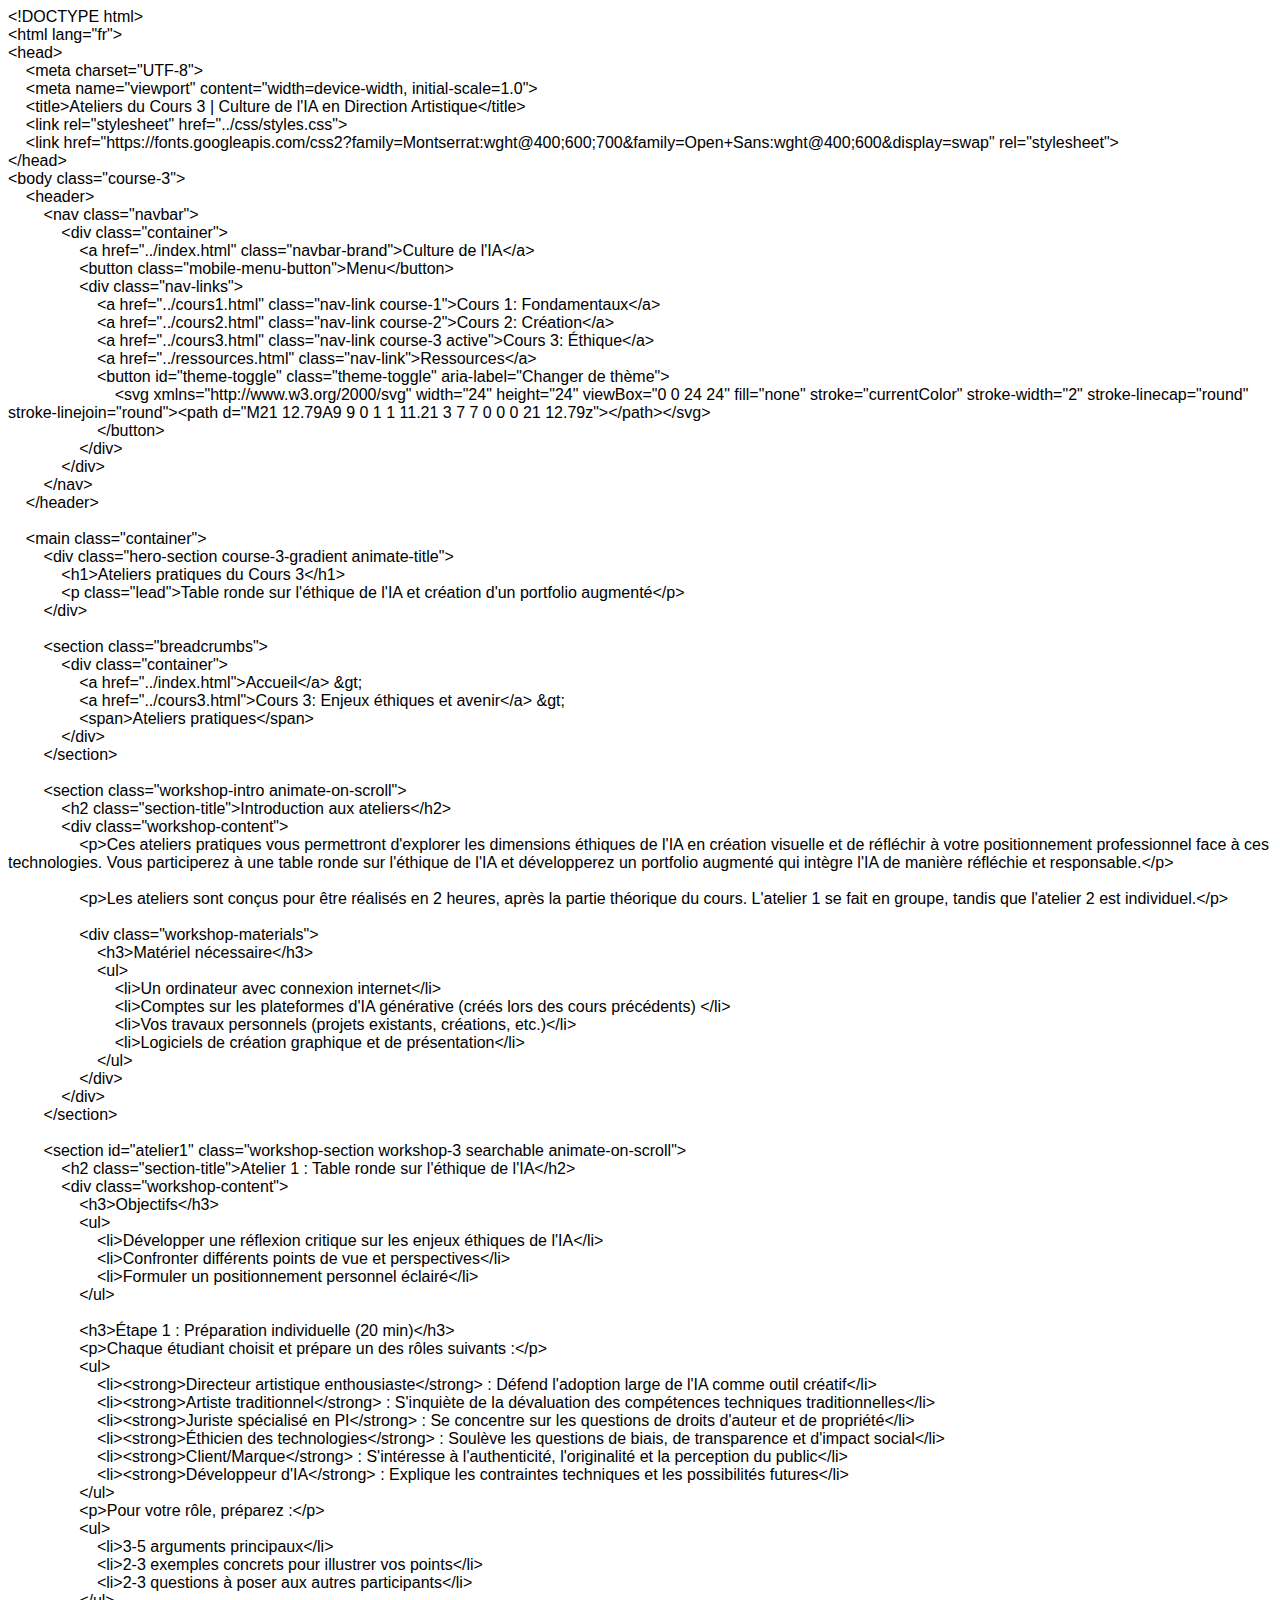
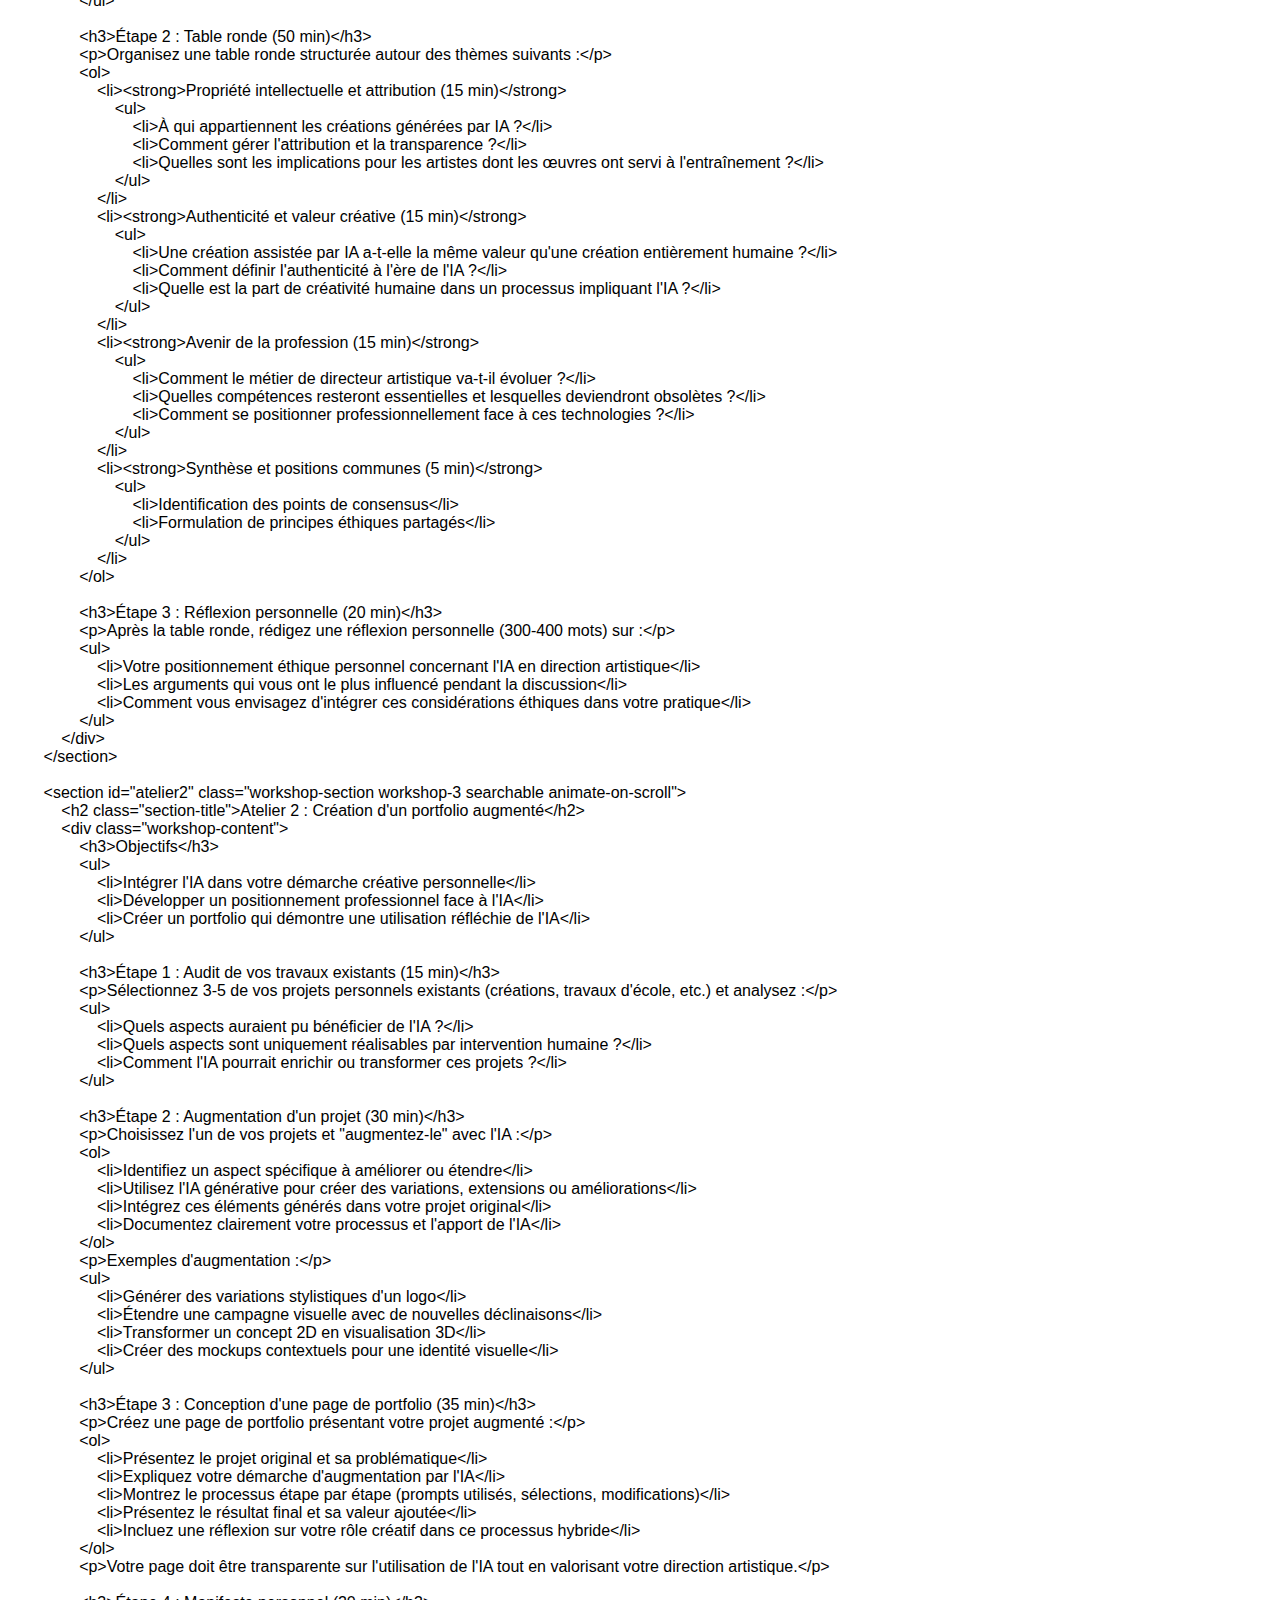
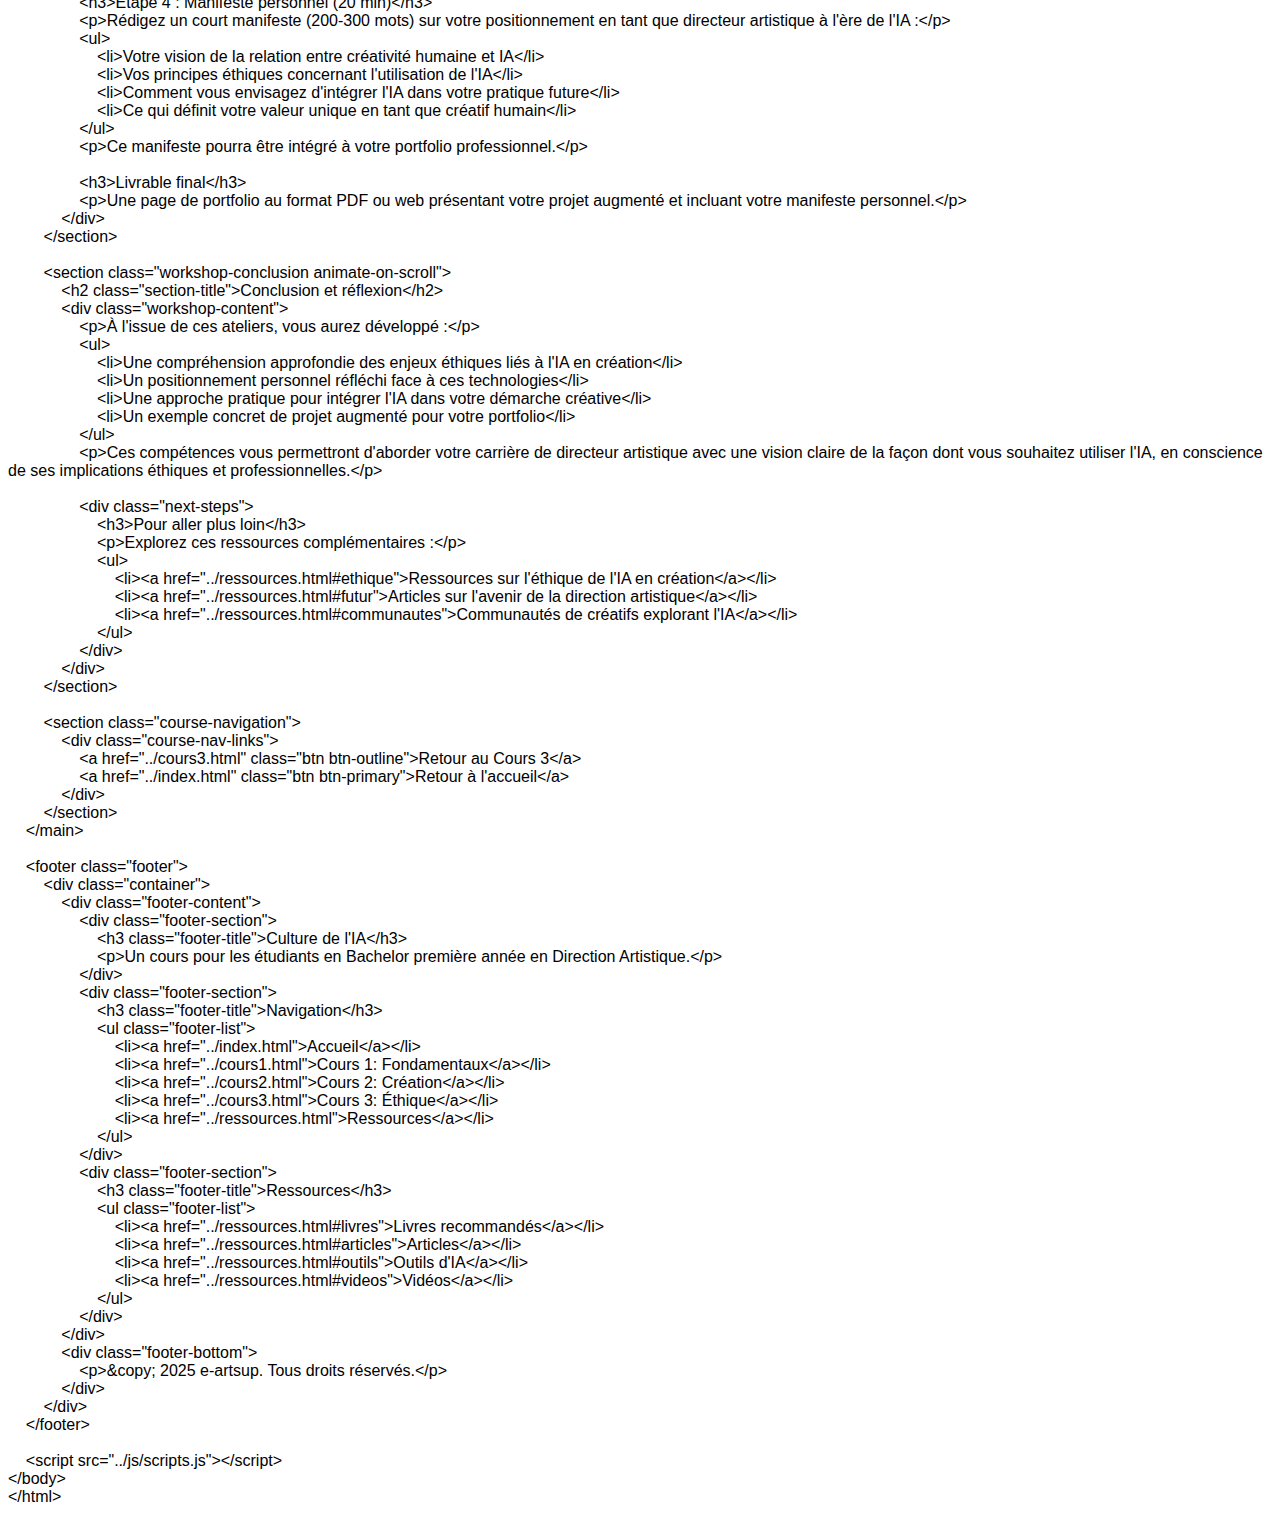
<file: content/cours3/ateliers.html>
<html xmlns:o="urn:schemas-microsoft-com:office:office"
xmlns:w="urn:schemas-microsoft-com:office:word"
xmlns:m="http://schemas.microsoft.com/office/2004/12/omml"
xmlns="http://www.w3.org/TR/REC-html40">

<head>
<meta http-equiv=Content-Type content="text/html; charset=utf-8">
<meta name=ProgId content=Word.Document>
<meta name=Generator content="Microsoft Word 15">
<meta name=Originator content="Microsoft Word 15">
<link rel=File-List href="cours3-ateliers.fld/filelist.xml">
<!--[if gte mso 9]><xml>
 <o:DocumentProperties>
  <o:Author>Dominique Amaro</o:Author>
  <o:LastAuthor>Dominique Amaro</o:LastAuthor>
  <o:Revision>2</o:Revision>
  <o:TotalTime>26</o:TotalTime>
  <o:Created>2025-04-27T22:12:00Z</o:Created>
  <o:LastSaved>2025-04-27T22:12:00Z</o:LastSaved>
  <o:Pages>1</o:Pages>
  <o:Words>2355</o:Words>
  <o:Characters>12955</o:Characters>
  <o:Lines>107</o:Lines>
  <o:Paragraphs>30</o:Paragraphs>
  <o:CharactersWithSpaces>15280</o:CharactersWithSpaces>
  <o:Version>16.00</o:Version>
 </o:DocumentProperties>
 <o:OfficeDocumentSettings>
  <o:AllowPNG/>
 </o:OfficeDocumentSettings>
</xml><![endif]-->
<link rel=themeData href="cours3-ateliers.fld/themedata.thmx">
<link rel=colorSchemeMapping href="cours3-ateliers.fld/colorschememapping.xml">
<!--[if gte mso 9]><xml>
 <w:WordDocument>
  <w:TrackMoves>false</w:TrackMoves>
  <w:TrackFormatting/>
  <w:HyphenationZone>21</w:HyphenationZone>
  <w:PunctuationKerning/>
  <w:ValidateAgainstSchemas/>
  <w:SaveIfXMLInvalid>false</w:SaveIfXMLInvalid>
  <w:IgnoreMixedContent>false</w:IgnoreMixedContent>
  <w:AlwaysShowPlaceholderText>false</w:AlwaysShowPlaceholderText>
  <w:DoNotPromoteQF/>
  <w:LidThemeOther>FR</w:LidThemeOther>
  <w:LidThemeAsian>X-NONE</w:LidThemeAsian>
  <w:LidThemeComplexScript>X-NONE</w:LidThemeComplexScript>
  <w:Compatibility>
   <w:BreakWrappedTables/>
   <w:SnapToGridInCell/>
   <w:WrapTextWithPunct/>
   <w:UseAsianBreakRules/>
   <w:DontGrowAutofit/>
   <w:SplitPgBreakAndParaMark/>
   <w:EnableOpenTypeKerning/>
   <w:DontFlipMirrorIndents/>
   <w:OverrideTableStyleHps/>
  </w:Compatibility>
  <m:mathPr>
   <m:mathFont m:val="Cambria Math"/>
   <m:brkBin m:val="before"/>
   <m:brkBinSub m:val="&#45;-"/>
   <m:smallFrac m:val="off"/>
   <m:dispDef/>
   <m:lMargin m:val="0"/>
   <m:rMargin m:val="0"/>
   <m:defJc m:val="centerGroup"/>
   <m:wrapIndent m:val="1440"/>
   <m:intLim m:val="subSup"/>
   <m:naryLim m:val="undOvr"/>
  </m:mathPr></w:WordDocument>
</xml><![endif]--><!--[if gte mso 9]><xml>
 <w:LatentStyles DefLockedState="false" DefUnhideWhenUsed="false"
  DefSemiHidden="false" DefQFormat="false" DefPriority="99"
  LatentStyleCount="376">
  <w:LsdException Locked="false" Priority="0" QFormat="true" Name="Normal"/>
  <w:LsdException Locked="false" Priority="9" QFormat="true" Name="heading 1"/>
  <w:LsdException Locked="false" Priority="9" SemiHidden="true"
   UnhideWhenUsed="true" QFormat="true" Name="heading 2"/>
  <w:LsdException Locked="false" Priority="9" SemiHidden="true"
   UnhideWhenUsed="true" QFormat="true" Name="heading 3"/>
  <w:LsdException Locked="false" Priority="9" SemiHidden="true"
   UnhideWhenUsed="true" QFormat="true" Name="heading 4"/>
  <w:LsdException Locked="false" Priority="9" SemiHidden="true"
   UnhideWhenUsed="true" QFormat="true" Name="heading 5"/>
  <w:LsdException Locked="false" Priority="9" SemiHidden="true"
   UnhideWhenUsed="true" QFormat="true" Name="heading 6"/>
  <w:LsdException Locked="false" Priority="9" SemiHidden="true"
   UnhideWhenUsed="true" QFormat="true" Name="heading 7"/>
  <w:LsdException Locked="false" Priority="9" SemiHidden="true"
   UnhideWhenUsed="true" QFormat="true" Name="heading 8"/>
  <w:LsdException Locked="false" Priority="9" SemiHidden="true"
   UnhideWhenUsed="true" QFormat="true" Name="heading 9"/>
  <w:LsdException Locked="false" SemiHidden="true" UnhideWhenUsed="true"
   Name="index 1"/>
  <w:LsdException Locked="false" SemiHidden="true" UnhideWhenUsed="true"
   Name="index 2"/>
  <w:LsdException Locked="false" SemiHidden="true" UnhideWhenUsed="true"
   Name="index 3"/>
  <w:LsdException Locked="false" SemiHidden="true" UnhideWhenUsed="true"
   Name="index 4"/>
  <w:LsdException Locked="false" SemiHidden="true" UnhideWhenUsed="true"
   Name="index 5"/>
  <w:LsdException Locked="false" SemiHidden="true" UnhideWhenUsed="true"
   Name="index 6"/>
  <w:LsdException Locked="false" SemiHidden="true" UnhideWhenUsed="true"
   Name="index 7"/>
  <w:LsdException Locked="false" SemiHidden="true" UnhideWhenUsed="true"
   Name="index 8"/>
  <w:LsdException Locked="false" SemiHidden="true" UnhideWhenUsed="true"
   Name="index 9"/>
  <w:LsdException Locked="false" Priority="39" SemiHidden="true"
   UnhideWhenUsed="true" Name="toc 1"/>
  <w:LsdException Locked="false" Priority="39" SemiHidden="true"
   UnhideWhenUsed="true" Name="toc 2"/>
  <w:LsdException Locked="false" Priority="39" SemiHidden="true"
   UnhideWhenUsed="true" Name="toc 3"/>
  <w:LsdException Locked="false" Priority="39" SemiHidden="true"
   UnhideWhenUsed="true" Name="toc 4"/>
  <w:LsdException Locked="false" Priority="39" SemiHidden="true"
   UnhideWhenUsed="true" Name="toc 5"/>
  <w:LsdException Locked="false" Priority="39" SemiHidden="true"
   UnhideWhenUsed="true" Name="toc 6"/>
  <w:LsdException Locked="false" Priority="39" SemiHidden="true"
   UnhideWhenUsed="true" Name="toc 7"/>
  <w:LsdException Locked="false" Priority="39" SemiHidden="true"
   UnhideWhenUsed="true" Name="toc 8"/>
  <w:LsdException Locked="false" Priority="39" SemiHidden="true"
   UnhideWhenUsed="true" Name="toc 9"/>
  <w:LsdException Locked="false" SemiHidden="true" UnhideWhenUsed="true"
   Name="Normal Indent"/>
  <w:LsdException Locked="false" SemiHidden="true" UnhideWhenUsed="true"
   Name="footnote text"/>
  <w:LsdException Locked="false" SemiHidden="true" UnhideWhenUsed="true"
   Name="annotation text"/>
  <w:LsdException Locked="false" SemiHidden="true" UnhideWhenUsed="true"
   Name="header"/>
  <w:LsdException Locked="false" SemiHidden="true" UnhideWhenUsed="true"
   Name="footer"/>
  <w:LsdException Locked="false" SemiHidden="true" UnhideWhenUsed="true"
   Name="index heading"/>
  <w:LsdException Locked="false" Priority="35" SemiHidden="true"
   UnhideWhenUsed="true" QFormat="true" Name="caption"/>
  <w:LsdException Locked="false" SemiHidden="true" UnhideWhenUsed="true"
   Name="table of figures"/>
  <w:LsdException Locked="false" SemiHidden="true" UnhideWhenUsed="true"
   Name="envelope address"/>
  <w:LsdException Locked="false" SemiHidden="true" UnhideWhenUsed="true"
   Name="envelope return"/>
  <w:LsdException Locked="false" SemiHidden="true" UnhideWhenUsed="true"
   Name="footnote reference"/>
  <w:LsdException Locked="false" SemiHidden="true" UnhideWhenUsed="true"
   Name="annotation reference"/>
  <w:LsdException Locked="false" SemiHidden="true" UnhideWhenUsed="true"
   Name="line number"/>
  <w:LsdException Locked="false" SemiHidden="true" UnhideWhenUsed="true"
   Name="page number"/>
  <w:LsdException Locked="false" SemiHidden="true" UnhideWhenUsed="true"
   Name="endnote reference"/>
  <w:LsdException Locked="false" SemiHidden="true" UnhideWhenUsed="true"
   Name="endnote text"/>
  <w:LsdException Locked="false" SemiHidden="true" UnhideWhenUsed="true"
   Name="table of authorities"/>
  <w:LsdException Locked="false" SemiHidden="true" UnhideWhenUsed="true"
   Name="macro"/>
  <w:LsdException Locked="false" SemiHidden="true" UnhideWhenUsed="true"
   Name="toa heading"/>
  <w:LsdException Locked="false" SemiHidden="true" UnhideWhenUsed="true"
   Name="List"/>
  <w:LsdException Locked="false" SemiHidden="true" UnhideWhenUsed="true"
   Name="List Bullet"/>
  <w:LsdException Locked="false" SemiHidden="true" UnhideWhenUsed="true"
   Name="List Number"/>
  <w:LsdException Locked="false" SemiHidden="true" UnhideWhenUsed="true"
   Name="List 2"/>
  <w:LsdException Locked="false" SemiHidden="true" UnhideWhenUsed="true"
   Name="List 3"/>
  <w:LsdException Locked="false" SemiHidden="true" UnhideWhenUsed="true"
   Name="List 4"/>
  <w:LsdException Locked="false" SemiHidden="true" UnhideWhenUsed="true"
   Name="List 5"/>
  <w:LsdException Locked="false" SemiHidden="true" UnhideWhenUsed="true"
   Name="List Bullet 2"/>
  <w:LsdException Locked="false" SemiHidden="true" UnhideWhenUsed="true"
   Name="List Bullet 3"/>
  <w:LsdException Locked="false" SemiHidden="true" UnhideWhenUsed="true"
   Name="List Bullet 4"/>
  <w:LsdException Locked="false" SemiHidden="true" UnhideWhenUsed="true"
   Name="List Bullet 5"/>
  <w:LsdException Locked="false" SemiHidden="true" UnhideWhenUsed="true"
   Name="List Number 2"/>
  <w:LsdException Locked="false" SemiHidden="true" UnhideWhenUsed="true"
   Name="List Number 3"/>
  <w:LsdException Locked="false" SemiHidden="true" UnhideWhenUsed="true"
   Name="List Number 4"/>
  <w:LsdException Locked="false" SemiHidden="true" UnhideWhenUsed="true"
   Name="List Number 5"/>
  <w:LsdException Locked="false" Priority="10" QFormat="true" Name="Title"/>
  <w:LsdException Locked="false" SemiHidden="true" UnhideWhenUsed="true"
   Name="Closing"/>
  <w:LsdException Locked="false" SemiHidden="true" UnhideWhenUsed="true"
   Name="Signature"/>
  <w:LsdException Locked="false" Priority="1" SemiHidden="true"
   UnhideWhenUsed="true" Name="Default Paragraph Font"/>
  <w:LsdException Locked="false" SemiHidden="true" UnhideWhenUsed="true"
   Name="Body Text"/>
  <w:LsdException Locked="false" SemiHidden="true" UnhideWhenUsed="true"
   Name="Body Text Indent"/>
  <w:LsdException Locked="false" SemiHidden="true" UnhideWhenUsed="true"
   Name="List Continue"/>
  <w:LsdException Locked="false" SemiHidden="true" UnhideWhenUsed="true"
   Name="List Continue 2"/>
  <w:LsdException Locked="false" SemiHidden="true" UnhideWhenUsed="true"
   Name="List Continue 3"/>
  <w:LsdException Locked="false" SemiHidden="true" UnhideWhenUsed="true"
   Name="List Continue 4"/>
  <w:LsdException Locked="false" SemiHidden="true" UnhideWhenUsed="true"
   Name="List Continue 5"/>
  <w:LsdException Locked="false" SemiHidden="true" UnhideWhenUsed="true"
   Name="Message Header"/>
  <w:LsdException Locked="false" Priority="11" QFormat="true" Name="Subtitle"/>
  <w:LsdException Locked="false" SemiHidden="true" UnhideWhenUsed="true"
   Name="Salutation"/>
  <w:LsdException Locked="false" SemiHidden="true" UnhideWhenUsed="true"
   Name="Date"/>
  <w:LsdException Locked="false" SemiHidden="true" UnhideWhenUsed="true"
   Name="Body Text First Indent"/>
  <w:LsdException Locked="false" SemiHidden="true" UnhideWhenUsed="true"
   Name="Body Text First Indent 2"/>
  <w:LsdException Locked="false" SemiHidden="true" UnhideWhenUsed="true"
   Name="Note Heading"/>
  <w:LsdException Locked="false" SemiHidden="true" UnhideWhenUsed="true"
   Name="Body Text 2"/>
  <w:LsdException Locked="false" SemiHidden="true" UnhideWhenUsed="true"
   Name="Body Text 3"/>
  <w:LsdException Locked="false" SemiHidden="true" UnhideWhenUsed="true"
   Name="Body Text Indent 2"/>
  <w:LsdException Locked="false" SemiHidden="true" UnhideWhenUsed="true"
   Name="Body Text Indent 3"/>
  <w:LsdException Locked="false" SemiHidden="true" UnhideWhenUsed="true"
   Name="Block Text"/>
  <w:LsdException Locked="false" SemiHidden="true" UnhideWhenUsed="true"
   Name="Hyperlink"/>
  <w:LsdException Locked="false" SemiHidden="true" UnhideWhenUsed="true"
   Name="FollowedHyperlink"/>
  <w:LsdException Locked="false" Priority="22" QFormat="true" Name="Strong"/>
  <w:LsdException Locked="false" Priority="20" QFormat="true" Name="Emphasis"/>
  <w:LsdException Locked="false" SemiHidden="true" UnhideWhenUsed="true"
   Name="Document Map"/>
  <w:LsdException Locked="false" SemiHidden="true" UnhideWhenUsed="true"
   Name="Plain Text"/>
  <w:LsdException Locked="false" SemiHidden="true" UnhideWhenUsed="true"
   Name="E-mail Signature"/>
  <w:LsdException Locked="false" SemiHidden="true" UnhideWhenUsed="true"
   Name="HTML Top of Form"/>
  <w:LsdException Locked="false" SemiHidden="true" UnhideWhenUsed="true"
   Name="HTML Bottom of Form"/>
  <w:LsdException Locked="false" SemiHidden="true" UnhideWhenUsed="true"
   Name="Normal (Web)"/>
  <w:LsdException Locked="false" SemiHidden="true" UnhideWhenUsed="true"
   Name="HTML Acronym"/>
  <w:LsdException Locked="false" SemiHidden="true" UnhideWhenUsed="true"
   Name="HTML Address"/>
  <w:LsdException Locked="false" SemiHidden="true" UnhideWhenUsed="true"
   Name="HTML Cite"/>
  <w:LsdException Locked="false" SemiHidden="true" UnhideWhenUsed="true"
   Name="HTML Code"/>
  <w:LsdException Locked="false" SemiHidden="true" UnhideWhenUsed="true"
   Name="HTML Definition"/>
  <w:LsdException Locked="false" SemiHidden="true" UnhideWhenUsed="true"
   Name="HTML Keyboard"/>
  <w:LsdException Locked="false" SemiHidden="true" UnhideWhenUsed="true"
   Name="HTML Preformatted"/>
  <w:LsdException Locked="false" SemiHidden="true" UnhideWhenUsed="true"
   Name="HTML Sample"/>
  <w:LsdException Locked="false" SemiHidden="true" UnhideWhenUsed="true"
   Name="HTML Typewriter"/>
  <w:LsdException Locked="false" SemiHidden="true" UnhideWhenUsed="true"
   Name="HTML Variable"/>
  <w:LsdException Locked="false" SemiHidden="true" UnhideWhenUsed="true"
   Name="Normal Table"/>
  <w:LsdException Locked="false" SemiHidden="true" UnhideWhenUsed="true"
   Name="annotation subject"/>
  <w:LsdException Locked="false" SemiHidden="true" UnhideWhenUsed="true"
   Name="No List"/>
  <w:LsdException Locked="false" SemiHidden="true" UnhideWhenUsed="true"
   Name="Outline List 1"/>
  <w:LsdException Locked="false" SemiHidden="true" UnhideWhenUsed="true"
   Name="Outline List 2"/>
  <w:LsdException Locked="false" SemiHidden="true" UnhideWhenUsed="true"
   Name="Outline List 3"/>
  <w:LsdException Locked="false" SemiHidden="true" UnhideWhenUsed="true"
   Name="Table Simple 1"/>
  <w:LsdException Locked="false" SemiHidden="true" UnhideWhenUsed="true"
   Name="Table Simple 2"/>
  <w:LsdException Locked="false" SemiHidden="true" UnhideWhenUsed="true"
   Name="Table Simple 3"/>
  <w:LsdException Locked="false" SemiHidden="true" UnhideWhenUsed="true"
   Name="Table Classic 1"/>
  <w:LsdException Locked="false" SemiHidden="true" UnhideWhenUsed="true"
   Name="Table Classic 2"/>
  <w:LsdException Locked="false" SemiHidden="true" UnhideWhenUsed="true"
   Name="Table Classic 3"/>
  <w:LsdException Locked="false" SemiHidden="true" UnhideWhenUsed="true"
   Name="Table Classic 4"/>
  <w:LsdException Locked="false" SemiHidden="true" UnhideWhenUsed="true"
   Name="Table Colorful 1"/>
  <w:LsdException Locked="false" SemiHidden="true" UnhideWhenUsed="true"
   Name="Table Colorful 2"/>
  <w:LsdException Locked="false" SemiHidden="true" UnhideWhenUsed="true"
   Name="Table Colorful 3"/>
  <w:LsdException Locked="false" SemiHidden="true" UnhideWhenUsed="true"
   Name="Table Columns 1"/>
  <w:LsdException Locked="false" SemiHidden="true" UnhideWhenUsed="true"
   Name="Table Columns 2"/>
  <w:LsdException Locked="false" SemiHidden="true" UnhideWhenUsed="true"
   Name="Table Columns 3"/>
  <w:LsdException Locked="false" SemiHidden="true" UnhideWhenUsed="true"
   Name="Table Columns 4"/>
  <w:LsdException Locked="false" SemiHidden="true" UnhideWhenUsed="true"
   Name="Table Columns 5"/>
  <w:LsdException Locked="false" SemiHidden="true" UnhideWhenUsed="true"
   Name="Table Grid 1"/>
  <w:LsdException Locked="false" SemiHidden="true" UnhideWhenUsed="true"
   Name="Table Grid 2"/>
  <w:LsdException Locked="false" SemiHidden="true" UnhideWhenUsed="true"
   Name="Table Grid 3"/>
  <w:LsdException Locked="false" SemiHidden="true" UnhideWhenUsed="true"
   Name="Table Grid 4"/>
  <w:LsdException Locked="false" SemiHidden="true" UnhideWhenUsed="true"
   Name="Table Grid 5"/>
  <w:LsdException Locked="false" SemiHidden="true" UnhideWhenUsed="true"
   Name="Table Grid 6"/>
  <w:LsdException Locked="false" SemiHidden="true" UnhideWhenUsed="true"
   Name="Table Grid 7"/>
  <w:LsdException Locked="false" SemiHidden="true" UnhideWhenUsed="true"
   Name="Table Grid 8"/>
  <w:LsdException Locked="false" SemiHidden="true" UnhideWhenUsed="true"
   Name="Table List 1"/>
  <w:LsdException Locked="false" SemiHidden="true" UnhideWhenUsed="true"
   Name="Table List 2"/>
  <w:LsdException Locked="false" SemiHidden="true" UnhideWhenUsed="true"
   Name="Table List 3"/>
  <w:LsdException Locked="false" SemiHidden="true" UnhideWhenUsed="true"
   Name="Table List 4"/>
  <w:LsdException Locked="false" SemiHidden="true" UnhideWhenUsed="true"
   Name="Table List 5"/>
  <w:LsdException Locked="false" SemiHidden="true" UnhideWhenUsed="true"
   Name="Table List 6"/>
  <w:LsdException Locked="false" SemiHidden="true" UnhideWhenUsed="true"
   Name="Table List 7"/>
  <w:LsdException Locked="false" SemiHidden="true" UnhideWhenUsed="true"
   Name="Table List 8"/>
  <w:LsdException Locked="false" SemiHidden="true" UnhideWhenUsed="true"
   Name="Table 3D effects 1"/>
  <w:LsdException Locked="false" SemiHidden="true" UnhideWhenUsed="true"
   Name="Table 3D effects 2"/>
  <w:LsdException Locked="false" SemiHidden="true" UnhideWhenUsed="true"
   Name="Table 3D effects 3"/>
  <w:LsdException Locked="false" SemiHidden="true" UnhideWhenUsed="true"
   Name="Table Contemporary"/>
  <w:LsdException Locked="false" SemiHidden="true" UnhideWhenUsed="true"
   Name="Table Elegant"/>
  <w:LsdException Locked="false" SemiHidden="true" UnhideWhenUsed="true"
   Name="Table Professional"/>
  <w:LsdException Locked="false" SemiHidden="true" UnhideWhenUsed="true"
   Name="Table Subtle 1"/>
  <w:LsdException Locked="false" SemiHidden="true" UnhideWhenUsed="true"
   Name="Table Subtle 2"/>
  <w:LsdException Locked="false" SemiHidden="true" UnhideWhenUsed="true"
   Name="Table Web 1"/>
  <w:LsdException Locked="false" SemiHidden="true" UnhideWhenUsed="true"
   Name="Table Web 2"/>
  <w:LsdException Locked="false" SemiHidden="true" UnhideWhenUsed="true"
   Name="Table Web 3"/>
  <w:LsdException Locked="false" SemiHidden="true" UnhideWhenUsed="true"
   Name="Balloon Text"/>
  <w:LsdException Locked="false" Priority="39" Name="Table Grid"/>
  <w:LsdException Locked="false" SemiHidden="true" UnhideWhenUsed="true"
   Name="Table Theme"/>
  <w:LsdException Locked="false" SemiHidden="true" Name="Placeholder Text"/>
  <w:LsdException Locked="false" Priority="1" QFormat="true" Name="No Spacing"/>
  <w:LsdException Locked="false" Priority="60" Name="Light Shading"/>
  <w:LsdException Locked="false" Priority="61" Name="Light List"/>
  <w:LsdException Locked="false" Priority="62" Name="Light Grid"/>
  <w:LsdException Locked="false" Priority="63" Name="Medium Shading 1"/>
  <w:LsdException Locked="false" Priority="64" Name="Medium Shading 2"/>
  <w:LsdException Locked="false" Priority="65" Name="Medium List 1"/>
  <w:LsdException Locked="false" Priority="66" Name="Medium List 2"/>
  <w:LsdException Locked="false" Priority="67" Name="Medium Grid 1"/>
  <w:LsdException Locked="false" Priority="68" Name="Medium Grid 2"/>
  <w:LsdException Locked="false" Priority="69" Name="Medium Grid 3"/>
  <w:LsdException Locked="false" Priority="70" Name="Dark List"/>
  <w:LsdException Locked="false" Priority="71" Name="Colorful Shading"/>
  <w:LsdException Locked="false" Priority="72" Name="Colorful List"/>
  <w:LsdException Locked="false" Priority="73" Name="Colorful Grid"/>
  <w:LsdException Locked="false" Priority="60" Name="Light Shading Accent 1"/>
  <w:LsdException Locked="false" Priority="61" Name="Light List Accent 1"/>
  <w:LsdException Locked="false" Priority="62" Name="Light Grid Accent 1"/>
  <w:LsdException Locked="false" Priority="63" Name="Medium Shading 1 Accent 1"/>
  <w:LsdException Locked="false" Priority="64" Name="Medium Shading 2 Accent 1"/>
  <w:LsdException Locked="false" Priority="65" Name="Medium List 1 Accent 1"/>
  <w:LsdException Locked="false" SemiHidden="true" Name="Revision"/>
  <w:LsdException Locked="false" Priority="34" QFormat="true"
   Name="List Paragraph"/>
  <w:LsdException Locked="false" Priority="29" QFormat="true" Name="Quote"/>
  <w:LsdException Locked="false" Priority="30" QFormat="true"
   Name="Intense Quote"/>
  <w:LsdException Locked="false" Priority="66" Name="Medium List 2 Accent 1"/>
  <w:LsdException Locked="false" Priority="67" Name="Medium Grid 1 Accent 1"/>
  <w:LsdException Locked="false" Priority="68" Name="Medium Grid 2 Accent 1"/>
  <w:LsdException Locked="false" Priority="69" Name="Medium Grid 3 Accent 1"/>
  <w:LsdException Locked="false" Priority="70" Name="Dark List Accent 1"/>
  <w:LsdException Locked="false" Priority="71" Name="Colorful Shading Accent 1"/>
  <w:LsdException Locked="false" Priority="72" Name="Colorful List Accent 1"/>
  <w:LsdException Locked="false" Priority="73" Name="Colorful Grid Accent 1"/>
  <w:LsdException Locked="false" Priority="60" Name="Light Shading Accent 2"/>
  <w:LsdException Locked="false" Priority="61" Name="Light List Accent 2"/>
  <w:LsdException Locked="false" Priority="62" Name="Light Grid Accent 2"/>
  <w:LsdException Locked="false" Priority="63" Name="Medium Shading 1 Accent 2"/>
  <w:LsdException Locked="false" Priority="64" Name="Medium Shading 2 Accent 2"/>
  <w:LsdException Locked="false" Priority="65" Name="Medium List 1 Accent 2"/>
  <w:LsdException Locked="false" Priority="66" Name="Medium List 2 Accent 2"/>
  <w:LsdException Locked="false" Priority="67" Name="Medium Grid 1 Accent 2"/>
  <w:LsdException Locked="false" Priority="68" Name="Medium Grid 2 Accent 2"/>
  <w:LsdException Locked="false" Priority="69" Name="Medium Grid 3 Accent 2"/>
  <w:LsdException Locked="false" Priority="70" Name="Dark List Accent 2"/>
  <w:LsdException Locked="false" Priority="71" Name="Colorful Shading Accent 2"/>
  <w:LsdException Locked="false" Priority="72" Name="Colorful List Accent 2"/>
  <w:LsdException Locked="false" Priority="73" Name="Colorful Grid Accent 2"/>
  <w:LsdException Locked="false" Priority="60" Name="Light Shading Accent 3"/>
  <w:LsdException Locked="false" Priority="61" Name="Light List Accent 3"/>
  <w:LsdException Locked="false" Priority="62" Name="Light Grid Accent 3"/>
  <w:LsdException Locked="false" Priority="63" Name="Medium Shading 1 Accent 3"/>
  <w:LsdException Locked="false" Priority="64" Name="Medium Shading 2 Accent 3"/>
  <w:LsdException Locked="false" Priority="65" Name="Medium List 1 Accent 3"/>
  <w:LsdException Locked="false" Priority="66" Name="Medium List 2 Accent 3"/>
  <w:LsdException Locked="false" Priority="67" Name="Medium Grid 1 Accent 3"/>
  <w:LsdException Locked="false" Priority="68" Name="Medium Grid 2 Accent 3"/>
  <w:LsdException Locked="false" Priority="69" Name="Medium Grid 3 Accent 3"/>
  <w:LsdException Locked="false" Priority="70" Name="Dark List Accent 3"/>
  <w:LsdException Locked="false" Priority="71" Name="Colorful Shading Accent 3"/>
  <w:LsdException Locked="false" Priority="72" Name="Colorful List Accent 3"/>
  <w:LsdException Locked="false" Priority="73" Name="Colorful Grid Accent 3"/>
  <w:LsdException Locked="false" Priority="60" Name="Light Shading Accent 4"/>
  <w:LsdException Locked="false" Priority="61" Name="Light List Accent 4"/>
  <w:LsdException Locked="false" Priority="62" Name="Light Grid Accent 4"/>
  <w:LsdException Locked="false" Priority="63" Name="Medium Shading 1 Accent 4"/>
  <w:LsdException Locked="false" Priority="64" Name="Medium Shading 2 Accent 4"/>
  <w:LsdException Locked="false" Priority="65" Name="Medium List 1 Accent 4"/>
  <w:LsdException Locked="false" Priority="66" Name="Medium List 2 Accent 4"/>
  <w:LsdException Locked="false" Priority="67" Name="Medium Grid 1 Accent 4"/>
  <w:LsdException Locked="false" Priority="68" Name="Medium Grid 2 Accent 4"/>
  <w:LsdException Locked="false" Priority="69" Name="Medium Grid 3 Accent 4"/>
  <w:LsdException Locked="false" Priority="70" Name="Dark List Accent 4"/>
  <w:LsdException Locked="false" Priority="71" Name="Colorful Shading Accent 4"/>
  <w:LsdException Locked="false" Priority="72" Name="Colorful List Accent 4"/>
  <w:LsdException Locked="false" Priority="73" Name="Colorful Grid Accent 4"/>
  <w:LsdException Locked="false" Priority="60" Name="Light Shading Accent 5"/>
  <w:LsdException Locked="false" Priority="61" Name="Light List Accent 5"/>
  <w:LsdException Locked="false" Priority="62" Name="Light Grid Accent 5"/>
  <w:LsdException Locked="false" Priority="63" Name="Medium Shading 1 Accent 5"/>
  <w:LsdException Locked="false" Priority="64" Name="Medium Shading 2 Accent 5"/>
  <w:LsdException Locked="false" Priority="65" Name="Medium List 1 Accent 5"/>
  <w:LsdException Locked="false" Priority="66" Name="Medium List 2 Accent 5"/>
  <w:LsdException Locked="false" Priority="67" Name="Medium Grid 1 Accent 5"/>
  <w:LsdException Locked="false" Priority="68" Name="Medium Grid 2 Accent 5"/>
  <w:LsdException Locked="false" Priority="69" Name="Medium Grid 3 Accent 5"/>
  <w:LsdException Locked="false" Priority="70" Name="Dark List Accent 5"/>
  <w:LsdException Locked="false" Priority="71" Name="Colorful Shading Accent 5"/>
  <w:LsdException Locked="false" Priority="72" Name="Colorful List Accent 5"/>
  <w:LsdException Locked="false" Priority="73" Name="Colorful Grid Accent 5"/>
  <w:LsdException Locked="false" Priority="60" Name="Light Shading Accent 6"/>
  <w:LsdException Locked="false" Priority="61" Name="Light List Accent 6"/>
  <w:LsdException Locked="false" Priority="62" Name="Light Grid Accent 6"/>
  <w:LsdException Locked="false" Priority="63" Name="Medium Shading 1 Accent 6"/>
  <w:LsdException Locked="false" Priority="64" Name="Medium Shading 2 Accent 6"/>
  <w:LsdException Locked="false" Priority="65" Name="Medium List 1 Accent 6"/>
  <w:LsdException Locked="false" Priority="66" Name="Medium List 2 Accent 6"/>
  <w:LsdException Locked="false" Priority="67" Name="Medium Grid 1 Accent 6"/>
  <w:LsdException Locked="false" Priority="68" Name="Medium Grid 2 Accent 6"/>
  <w:LsdException Locked="false" Priority="69" Name="Medium Grid 3 Accent 6"/>
  <w:LsdException Locked="false" Priority="70" Name="Dark List Accent 6"/>
  <w:LsdException Locked="false" Priority="71" Name="Colorful Shading Accent 6"/>
  <w:LsdException Locked="false" Priority="72" Name="Colorful List Accent 6"/>
  <w:LsdException Locked="false" Priority="73" Name="Colorful Grid Accent 6"/>
  <w:LsdException Locked="false" Priority="19" QFormat="true"
   Name="Subtle Emphasis"/>
  <w:LsdException Locked="false" Priority="21" QFormat="true"
   Name="Intense Emphasis"/>
  <w:LsdException Locked="false" Priority="31" QFormat="true"
   Name="Subtle Reference"/>
  <w:LsdException Locked="false" Priority="32" QFormat="true"
   Name="Intense Reference"/>
  <w:LsdException Locked="false" Priority="33" QFormat="true" Name="Book Title"/>
  <w:LsdException Locked="false" Priority="37" SemiHidden="true"
   UnhideWhenUsed="true" Name="Bibliography"/>
  <w:LsdException Locked="false" Priority="39" SemiHidden="true"
   UnhideWhenUsed="true" QFormat="true" Name="TOC Heading"/>
  <w:LsdException Locked="false" Priority="41" Name="Plain Table 1"/>
  <w:LsdException Locked="false" Priority="42" Name="Plain Table 2"/>
  <w:LsdException Locked="false" Priority="43" Name="Plain Table 3"/>
  <w:LsdException Locked="false" Priority="44" Name="Plain Table 4"/>
  <w:LsdException Locked="false" Priority="45" Name="Plain Table 5"/>
  <w:LsdException Locked="false" Priority="40" Name="Grid Table Light"/>
  <w:LsdException Locked="false" Priority="46" Name="Grid Table 1 Light"/>
  <w:LsdException Locked="false" Priority="47" Name="Grid Table 2"/>
  <w:LsdException Locked="false" Priority="48" Name="Grid Table 3"/>
  <w:LsdException Locked="false" Priority="49" Name="Grid Table 4"/>
  <w:LsdException Locked="false" Priority="50" Name="Grid Table 5 Dark"/>
  <w:LsdException Locked="false" Priority="51" Name="Grid Table 6 Colorful"/>
  <w:LsdException Locked="false" Priority="52" Name="Grid Table 7 Colorful"/>
  <w:LsdException Locked="false" Priority="46"
   Name="Grid Table 1 Light Accent 1"/>
  <w:LsdException Locked="false" Priority="47" Name="Grid Table 2 Accent 1"/>
  <w:LsdException Locked="false" Priority="48" Name="Grid Table 3 Accent 1"/>
  <w:LsdException Locked="false" Priority="49" Name="Grid Table 4 Accent 1"/>
  <w:LsdException Locked="false" Priority="50" Name="Grid Table 5 Dark Accent 1"/>
  <w:LsdException Locked="false" Priority="51"
   Name="Grid Table 6 Colorful Accent 1"/>
  <w:LsdException Locked="false" Priority="52"
   Name="Grid Table 7 Colorful Accent 1"/>
  <w:LsdException Locked="false" Priority="46"
   Name="Grid Table 1 Light Accent 2"/>
  <w:LsdException Locked="false" Priority="47" Name="Grid Table 2 Accent 2"/>
  <w:LsdException Locked="false" Priority="48" Name="Grid Table 3 Accent 2"/>
  <w:LsdException Locked="false" Priority="49" Name="Grid Table 4 Accent 2"/>
  <w:LsdException Locked="false" Priority="50" Name="Grid Table 5 Dark Accent 2"/>
  <w:LsdException Locked="false" Priority="51"
   Name="Grid Table 6 Colorful Accent 2"/>
  <w:LsdException Locked="false" Priority="52"
   Name="Grid Table 7 Colorful Accent 2"/>
  <w:LsdException Locked="false" Priority="46"
   Name="Grid Table 1 Light Accent 3"/>
  <w:LsdException Locked="false" Priority="47" Name="Grid Table 2 Accent 3"/>
  <w:LsdException Locked="false" Priority="48" Name="Grid Table 3 Accent 3"/>
  <w:LsdException Locked="false" Priority="49" Name="Grid Table 4 Accent 3"/>
  <w:LsdException Locked="false" Priority="50" Name="Grid Table 5 Dark Accent 3"/>
  <w:LsdException Locked="false" Priority="51"
   Name="Grid Table 6 Colorful Accent 3"/>
  <w:LsdException Locked="false" Priority="52"
   Name="Grid Table 7 Colorful Accent 3"/>
  <w:LsdException Locked="false" Priority="46"
   Name="Grid Table 1 Light Accent 4"/>
  <w:LsdException Locked="false" Priority="47" Name="Grid Table 2 Accent 4"/>
  <w:LsdException Locked="false" Priority="48" Name="Grid Table 3 Accent 4"/>
  <w:LsdException Locked="false" Priority="49" Name="Grid Table 4 Accent 4"/>
  <w:LsdException Locked="false" Priority="50" Name="Grid Table 5 Dark Accent 4"/>
  <w:LsdException Locked="false" Priority="51"
   Name="Grid Table 6 Colorful Accent 4"/>
  <w:LsdException Locked="false" Priority="52"
   Name="Grid Table 7 Colorful Accent 4"/>
  <w:LsdException Locked="false" Priority="46"
   Name="Grid Table 1 Light Accent 5"/>
  <w:LsdException Locked="false" Priority="47" Name="Grid Table 2 Accent 5"/>
  <w:LsdException Locked="false" Priority="48" Name="Grid Table 3 Accent 5"/>
  <w:LsdException Locked="false" Priority="49" Name="Grid Table 4 Accent 5"/>
  <w:LsdException Locked="false" Priority="50" Name="Grid Table 5 Dark Accent 5"/>
  <w:LsdException Locked="false" Priority="51"
   Name="Grid Table 6 Colorful Accent 5"/>
  <w:LsdException Locked="false" Priority="52"
   Name="Grid Table 7 Colorful Accent 5"/>
  <w:LsdException Locked="false" Priority="46"
   Name="Grid Table 1 Light Accent 6"/>
  <w:LsdException Locked="false" Priority="47" Name="Grid Table 2 Accent 6"/>
  <w:LsdException Locked="false" Priority="48" Name="Grid Table 3 Accent 6"/>
  <w:LsdException Locked="false" Priority="49" Name="Grid Table 4 Accent 6"/>
  <w:LsdException Locked="false" Priority="50" Name="Grid Table 5 Dark Accent 6"/>
  <w:LsdException Locked="false" Priority="51"
   Name="Grid Table 6 Colorful Accent 6"/>
  <w:LsdException Locked="false" Priority="52"
   Name="Grid Table 7 Colorful Accent 6"/>
  <w:LsdException Locked="false" Priority="46" Name="List Table 1 Light"/>
  <w:LsdException Locked="false" Priority="47" Name="List Table 2"/>
  <w:LsdException Locked="false" Priority="48" Name="List Table 3"/>
  <w:LsdException Locked="false" Priority="49" Name="List Table 4"/>
  <w:LsdException Locked="false" Priority="50" Name="List Table 5 Dark"/>
  <w:LsdException Locked="false" Priority="51" Name="List Table 6 Colorful"/>
  <w:LsdException Locked="false" Priority="52" Name="List Table 7 Colorful"/>
  <w:LsdException Locked="false" Priority="46"
   Name="List Table 1 Light Accent 1"/>
  <w:LsdException Locked="false" Priority="47" Name="List Table 2 Accent 1"/>
  <w:LsdException Locked="false" Priority="48" Name="List Table 3 Accent 1"/>
  <w:LsdException Locked="false" Priority="49" Name="List Table 4 Accent 1"/>
  <w:LsdException Locked="false" Priority="50" Name="List Table 5 Dark Accent 1"/>
  <w:LsdException Locked="false" Priority="51"
   Name="List Table 6 Colorful Accent 1"/>
  <w:LsdException Locked="false" Priority="52"
   Name="List Table 7 Colorful Accent 1"/>
  <w:LsdException Locked="false" Priority="46"
   Name="List Table 1 Light Accent 2"/>
  <w:LsdException Locked="false" Priority="47" Name="List Table 2 Accent 2"/>
  <w:LsdException Locked="false" Priority="48" Name="List Table 3 Accent 2"/>
  <w:LsdException Locked="false" Priority="49" Name="List Table 4 Accent 2"/>
  <w:LsdException Locked="false" Priority="50" Name="List Table 5 Dark Accent 2"/>
  <w:LsdException Locked="false" Priority="51"
   Name="List Table 6 Colorful Accent 2"/>
  <w:LsdException Locked="false" Priority="52"
   Name="List Table 7 Colorful Accent 2"/>
  <w:LsdException Locked="false" Priority="46"
   Name="List Table 1 Light Accent 3"/>
  <w:LsdException Locked="false" Priority="47" Name="List Table 2 Accent 3"/>
  <w:LsdException Locked="false" Priority="48" Name="List Table 3 Accent 3"/>
  <w:LsdException Locked="false" Priority="49" Name="List Table 4 Accent 3"/>
  <w:LsdException Locked="false" Priority="50" Name="List Table 5 Dark Accent 3"/>
  <w:LsdException Locked="false" Priority="51"
   Name="List Table 6 Colorful Accent 3"/>
  <w:LsdException Locked="false" Priority="52"
   Name="List Table 7 Colorful Accent 3"/>
  <w:LsdException Locked="false" Priority="46"
   Name="List Table 1 Light Accent 4"/>
  <w:LsdException Locked="false" Priority="47" Name="List Table 2 Accent 4"/>
  <w:LsdException Locked="false" Priority="48" Name="List Table 3 Accent 4"/>
  <w:LsdException Locked="false" Priority="49" Name="List Table 4 Accent 4"/>
  <w:LsdException Locked="false" Priority="50" Name="List Table 5 Dark Accent 4"/>
  <w:LsdException Locked="false" Priority="51"
   Name="List Table 6 Colorful Accent 4"/>
  <w:LsdException Locked="false" Priority="52"
   Name="List Table 7 Colorful Accent 4"/>
  <w:LsdException Locked="false" Priority="46"
   Name="List Table 1 Light Accent 5"/>
  <w:LsdException Locked="false" Priority="47" Name="List Table 2 Accent 5"/>
  <w:LsdException Locked="false" Priority="48" Name="List Table 3 Accent 5"/>
  <w:LsdException Locked="false" Priority="49" Name="List Table 4 Accent 5"/>
  <w:LsdException Locked="false" Priority="50" Name="List Table 5 Dark Accent 5"/>
  <w:LsdException Locked="false" Priority="51"
   Name="List Table 6 Colorful Accent 5"/>
  <w:LsdException Locked="false" Priority="52"
   Name="List Table 7 Colorful Accent 5"/>
  <w:LsdException Locked="false" Priority="46"
   Name="List Table 1 Light Accent 6"/>
  <w:LsdException Locked="false" Priority="47" Name="List Table 2 Accent 6"/>
  <w:LsdException Locked="false" Priority="48" Name="List Table 3 Accent 6"/>
  <w:LsdException Locked="false" Priority="49" Name="List Table 4 Accent 6"/>
  <w:LsdException Locked="false" Priority="50" Name="List Table 5 Dark Accent 6"/>
  <w:LsdException Locked="false" Priority="51"
   Name="List Table 6 Colorful Accent 6"/>
  <w:LsdException Locked="false" Priority="52"
   Name="List Table 7 Colorful Accent 6"/>
  <w:LsdException Locked="false" SemiHidden="true" UnhideWhenUsed="true"
   Name="Mention"/>
  <w:LsdException Locked="false" SemiHidden="true" UnhideWhenUsed="true"
   Name="Smart Hyperlink"/>
  <w:LsdException Locked="false" SemiHidden="true" UnhideWhenUsed="true"
   Name="Hashtag"/>
  <w:LsdException Locked="false" SemiHidden="true" UnhideWhenUsed="true"
   Name="Unresolved Mention"/>
  <w:LsdException Locked="false" SemiHidden="true" UnhideWhenUsed="true"
   Name="Smart Link"/>
 </w:LatentStyles>
</xml><![endif]-->
<style>
<!--
 /* Font Definitions */
 @font-face
	{font-family:"Cambria Math";
	panose-1:2 4 5 3 5 4 6 3 2 4;
	mso-font-charset:0;
	mso-generic-font-family:roman;
	mso-font-pitch:variable;
	mso-font-signature:-536870145 1107305727 0 0 415 0;}
@font-face
	{font-family:Aptos;
	panose-1:2 11 0 4 2 2 2 2 2 4;
	mso-font-charset:0;
	mso-generic-font-family:swiss;
	mso-font-pitch:variable;
	mso-font-signature:536871559 3 0 0 415 0;}
 /* Style Definitions */
 p.MsoNormal, li.MsoNormal, div.MsoNormal
	{mso-style-unhide:no;
	mso-style-qformat:yes;
	mso-style-parent:"";
	margin:0cm;
	mso-pagination:widow-orphan;
	font-size:12.0pt;
	font-family:"Aptos",sans-serif;
	mso-ascii-font-family:Aptos;
	mso-ascii-theme-font:minor-latin;
	mso-fareast-font-family:Aptos;
	mso-fareast-theme-font:minor-latin;
	mso-hansi-font-family:Aptos;
	mso-hansi-theme-font:minor-latin;
	mso-bidi-font-family:"Times New Roman";
	mso-bidi-theme-font:minor-bidi;
	mso-fareast-language:EN-US;}
h1
	{mso-style-priority:9;
	mso-style-unhide:no;
	mso-style-qformat:yes;
	mso-style-link:"Titre 1 Car";
	mso-style-next:Normal;
	margin-top:18.0pt;
	margin-right:0cm;
	margin-bottom:4.0pt;
	margin-left:0cm;
	mso-pagination:widow-orphan lines-together;
	page-break-after:avoid;
	mso-outline-level:1;
	font-size:20.0pt;
	font-family:"Aptos Display",sans-serif;
	mso-ascii-font-family:"Aptos Display";
	mso-ascii-theme-font:major-latin;
	mso-fareast-font-family:"Times New Roman";
	mso-fareast-theme-font:major-fareast;
	mso-hansi-font-family:"Aptos Display";
	mso-hansi-theme-font:major-latin;
	mso-bidi-font-family:"Times New Roman";
	mso-bidi-theme-font:major-bidi;
	color:#0F4761;
	mso-themecolor:accent1;
	mso-themeshade:191;
	mso-font-kerning:0pt;
	mso-fareast-language:EN-US;
	font-weight:normal;}
h2
	{mso-style-noshow:yes;
	mso-style-priority:9;
	mso-style-qformat:yes;
	mso-style-link:"Titre 2 Car";
	mso-style-next:Normal;
	margin-top:8.0pt;
	margin-right:0cm;
	margin-bottom:4.0pt;
	margin-left:0cm;
	mso-pagination:widow-orphan lines-together;
	page-break-after:avoid;
	mso-outline-level:2;
	font-size:16.0pt;
	font-family:"Aptos Display",sans-serif;
	mso-ascii-font-family:"Aptos Display";
	mso-ascii-theme-font:major-latin;
	mso-fareast-font-family:"Times New Roman";
	mso-fareast-theme-font:major-fareast;
	mso-hansi-font-family:"Aptos Display";
	mso-hansi-theme-font:major-latin;
	mso-bidi-font-family:"Times New Roman";
	mso-bidi-theme-font:major-bidi;
	color:#0F4761;
	mso-themecolor:accent1;
	mso-themeshade:191;
	mso-fareast-language:EN-US;
	font-weight:normal;}
h3
	{mso-style-noshow:yes;
	mso-style-priority:9;
	mso-style-qformat:yes;
	mso-style-link:"Titre 3 Car";
	mso-style-next:Normal;
	margin-top:8.0pt;
	margin-right:0cm;
	margin-bottom:4.0pt;
	margin-left:0cm;
	mso-pagination:widow-orphan lines-together;
	page-break-after:avoid;
	mso-outline-level:3;
	font-size:14.0pt;
	font-family:"Aptos",sans-serif;
	mso-ascii-font-family:Aptos;
	mso-ascii-theme-font:minor-latin;
	mso-fareast-font-family:"Times New Roman";
	mso-fareast-theme-font:major-fareast;
	mso-hansi-font-family:Aptos;
	mso-hansi-theme-font:minor-latin;
	mso-bidi-font-family:"Times New Roman";
	mso-bidi-theme-font:major-bidi;
	color:#0F4761;
	mso-themecolor:accent1;
	mso-themeshade:191;
	mso-fareast-language:EN-US;
	font-weight:normal;}
h4
	{mso-style-noshow:yes;
	mso-style-priority:9;
	mso-style-qformat:yes;
	mso-style-link:"Titre 4 Car";
	mso-style-next:Normal;
	margin-top:4.0pt;
	margin-right:0cm;
	margin-bottom:2.0pt;
	margin-left:0cm;
	mso-pagination:widow-orphan lines-together;
	page-break-after:avoid;
	mso-outline-level:4;
	font-size:12.0pt;
	font-family:"Aptos",sans-serif;
	mso-ascii-font-family:Aptos;
	mso-ascii-theme-font:minor-latin;
	mso-fareast-font-family:"Times New Roman";
	mso-fareast-theme-font:major-fareast;
	mso-hansi-font-family:Aptos;
	mso-hansi-theme-font:minor-latin;
	mso-bidi-font-family:"Times New Roman";
	mso-bidi-theme-font:major-bidi;
	color:#0F4761;
	mso-themecolor:accent1;
	mso-themeshade:191;
	mso-fareast-language:EN-US;
	font-weight:normal;
	font-style:italic;}
h5
	{mso-style-noshow:yes;
	mso-style-priority:9;
	mso-style-qformat:yes;
	mso-style-link:"Titre 5 Car";
	mso-style-next:Normal;
	margin-top:4.0pt;
	margin-right:0cm;
	margin-bottom:2.0pt;
	margin-left:0cm;
	mso-pagination:widow-orphan lines-together;
	page-break-after:avoid;
	mso-outline-level:5;
	font-size:12.0pt;
	font-family:"Aptos",sans-serif;
	mso-ascii-font-family:Aptos;
	mso-ascii-theme-font:minor-latin;
	mso-fareast-font-family:"Times New Roman";
	mso-fareast-theme-font:major-fareast;
	mso-hansi-font-family:Aptos;
	mso-hansi-theme-font:minor-latin;
	mso-bidi-font-family:"Times New Roman";
	mso-bidi-theme-font:major-bidi;
	color:#0F4761;
	mso-themecolor:accent1;
	mso-themeshade:191;
	mso-fareast-language:EN-US;
	font-weight:normal;}
h6
	{mso-style-noshow:yes;
	mso-style-priority:9;
	mso-style-qformat:yes;
	mso-style-link:"Titre 6 Car";
	mso-style-next:Normal;
	margin-top:2.0pt;
	margin-right:0cm;
	margin-bottom:0cm;
	margin-left:0cm;
	mso-pagination:widow-orphan lines-together;
	page-break-after:avoid;
	mso-outline-level:6;
	font-size:12.0pt;
	font-family:"Aptos",sans-serif;
	mso-ascii-font-family:Aptos;
	mso-ascii-theme-font:minor-latin;
	mso-fareast-font-family:"Times New Roman";
	mso-fareast-theme-font:major-fareast;
	mso-hansi-font-family:Aptos;
	mso-hansi-theme-font:minor-latin;
	mso-bidi-font-family:"Times New Roman";
	mso-bidi-theme-font:major-bidi;
	color:#595959;
	mso-themecolor:text1;
	mso-themetint:166;
	mso-fareast-language:EN-US;
	font-weight:normal;
	font-style:italic;}
p.MsoHeading7, li.MsoHeading7, div.MsoHeading7
	{mso-style-noshow:yes;
	mso-style-priority:9;
	mso-style-qformat:yes;
	mso-style-link:"Titre 7 Car";
	mso-style-next:Normal;
	margin-top:2.0pt;
	margin-right:0cm;
	margin-bottom:0cm;
	margin-left:0cm;
	mso-pagination:widow-orphan lines-together;
	page-break-after:avoid;
	mso-outline-level:7;
	font-size:12.0pt;
	font-family:"Aptos",sans-serif;
	mso-ascii-font-family:Aptos;
	mso-ascii-theme-font:minor-latin;
	mso-fareast-font-family:"Times New Roman";
	mso-fareast-theme-font:major-fareast;
	mso-hansi-font-family:Aptos;
	mso-hansi-theme-font:minor-latin;
	mso-bidi-font-family:"Times New Roman";
	mso-bidi-theme-font:major-bidi;
	color:#595959;
	mso-themecolor:text1;
	mso-themetint:166;
	mso-fareast-language:EN-US;}
p.MsoHeading8, li.MsoHeading8, div.MsoHeading8
	{mso-style-noshow:yes;
	mso-style-priority:9;
	mso-style-qformat:yes;
	mso-style-link:"Titre 8 Car";
	mso-style-next:Normal;
	margin:0cm;
	mso-pagination:widow-orphan lines-together;
	page-break-after:avoid;
	mso-outline-level:8;
	font-size:12.0pt;
	font-family:"Aptos",sans-serif;
	mso-ascii-font-family:Aptos;
	mso-ascii-theme-font:minor-latin;
	mso-fareast-font-family:"Times New Roman";
	mso-fareast-theme-font:major-fareast;
	mso-hansi-font-family:Aptos;
	mso-hansi-theme-font:minor-latin;
	mso-bidi-font-family:"Times New Roman";
	mso-bidi-theme-font:major-bidi;
	color:#272727;
	mso-themecolor:text1;
	mso-themetint:216;
	mso-fareast-language:EN-US;
	font-style:italic;}
p.MsoHeading9, li.MsoHeading9, div.MsoHeading9
	{mso-style-noshow:yes;
	mso-style-priority:9;
	mso-style-qformat:yes;
	mso-style-link:"Titre 9 Car";
	mso-style-next:Normal;
	margin:0cm;
	mso-pagination:widow-orphan lines-together;
	page-break-after:avoid;
	mso-outline-level:9;
	font-size:12.0pt;
	font-family:"Aptos",sans-serif;
	mso-ascii-font-family:Aptos;
	mso-ascii-theme-font:minor-latin;
	mso-fareast-font-family:"Times New Roman";
	mso-fareast-theme-font:major-fareast;
	mso-hansi-font-family:Aptos;
	mso-hansi-theme-font:minor-latin;
	mso-bidi-font-family:"Times New Roman";
	mso-bidi-theme-font:major-bidi;
	color:#272727;
	mso-themecolor:text1;
	mso-themetint:216;
	mso-fareast-language:EN-US;}
p.MsoTitle, li.MsoTitle, div.MsoTitle
	{mso-style-priority:10;
	mso-style-unhide:no;
	mso-style-qformat:yes;
	mso-style-link:"Titre Car";
	mso-style-next:Normal;
	margin-top:0cm;
	margin-right:0cm;
	margin-bottom:4.0pt;
	margin-left:0cm;
	mso-add-space:auto;
	mso-pagination:widow-orphan;
	font-size:28.0pt;
	font-family:"Aptos Display",sans-serif;
	mso-ascii-font-family:"Aptos Display";
	mso-ascii-theme-font:major-latin;
	mso-fareast-font-family:"Times New Roman";
	mso-fareast-theme-font:major-fareast;
	mso-hansi-font-family:"Aptos Display";
	mso-hansi-theme-font:major-latin;
	mso-bidi-font-family:"Times New Roman";
	mso-bidi-theme-font:major-bidi;
	letter-spacing:-.5pt;
	mso-font-kerning:14.0pt;
	mso-fareast-language:EN-US;}
p.MsoTitleCxSpFirst, li.MsoTitleCxSpFirst, div.MsoTitleCxSpFirst
	{mso-style-priority:10;
	mso-style-unhide:no;
	mso-style-qformat:yes;
	mso-style-link:"Titre Car";
	mso-style-next:Normal;
	mso-style-type:export-only;
	margin:0cm;
	mso-add-space:auto;
	mso-pagination:widow-orphan;
	font-size:28.0pt;
	font-family:"Aptos Display",sans-serif;
	mso-ascii-font-family:"Aptos Display";
	mso-ascii-theme-font:major-latin;
	mso-fareast-font-family:"Times New Roman";
	mso-fareast-theme-font:major-fareast;
	mso-hansi-font-family:"Aptos Display";
	mso-hansi-theme-font:major-latin;
	mso-bidi-font-family:"Times New Roman";
	mso-bidi-theme-font:major-bidi;
	letter-spacing:-.5pt;
	mso-font-kerning:14.0pt;
	mso-fareast-language:EN-US;}
p.MsoTitleCxSpMiddle, li.MsoTitleCxSpMiddle, div.MsoTitleCxSpMiddle
	{mso-style-priority:10;
	mso-style-unhide:no;
	mso-style-qformat:yes;
	mso-style-link:"Titre Car";
	mso-style-next:Normal;
	mso-style-type:export-only;
	margin:0cm;
	mso-add-space:auto;
	mso-pagination:widow-orphan;
	font-size:28.0pt;
	font-family:"Aptos Display",sans-serif;
	mso-ascii-font-family:"Aptos Display";
	mso-ascii-theme-font:major-latin;
	mso-fareast-font-family:"Times New Roman";
	mso-fareast-theme-font:major-fareast;
	mso-hansi-font-family:"Aptos Display";
	mso-hansi-theme-font:major-latin;
	mso-bidi-font-family:"Times New Roman";
	mso-bidi-theme-font:major-bidi;
	letter-spacing:-.5pt;
	mso-font-kerning:14.0pt;
	mso-fareast-language:EN-US;}
p.MsoTitleCxSpLast, li.MsoTitleCxSpLast, div.MsoTitleCxSpLast
	{mso-style-priority:10;
	mso-style-unhide:no;
	mso-style-qformat:yes;
	mso-style-link:"Titre Car";
	mso-style-next:Normal;
	mso-style-type:export-only;
	margin-top:0cm;
	margin-right:0cm;
	margin-bottom:4.0pt;
	margin-left:0cm;
	mso-add-space:auto;
	mso-pagination:widow-orphan;
	font-size:28.0pt;
	font-family:"Aptos Display",sans-serif;
	mso-ascii-font-family:"Aptos Display";
	mso-ascii-theme-font:major-latin;
	mso-fareast-font-family:"Times New Roman";
	mso-fareast-theme-font:major-fareast;
	mso-hansi-font-family:"Aptos Display";
	mso-hansi-theme-font:major-latin;
	mso-bidi-font-family:"Times New Roman";
	mso-bidi-theme-font:major-bidi;
	letter-spacing:-.5pt;
	mso-font-kerning:14.0pt;
	mso-fareast-language:EN-US;}
p.MsoSubtitle, li.MsoSubtitle, div.MsoSubtitle
	{mso-style-priority:11;
	mso-style-unhide:no;
	mso-style-qformat:yes;
	mso-style-link:"Sous-titre Car";
	mso-style-next:Normal;
	margin-top:0cm;
	margin-right:0cm;
	margin-bottom:8.0pt;
	margin-left:0cm;
	mso-pagination:widow-orphan;
	font-size:14.0pt;
	font-family:"Aptos",sans-serif;
	mso-ascii-font-family:Aptos;
	mso-ascii-theme-font:minor-latin;
	mso-fareast-font-family:"Times New Roman";
	mso-fareast-theme-font:major-fareast;
	mso-hansi-font-family:Aptos;
	mso-hansi-theme-font:minor-latin;
	mso-bidi-font-family:"Times New Roman";
	mso-bidi-theme-font:major-bidi;
	color:#595959;
	mso-themecolor:text1;
	mso-themetint:166;
	letter-spacing:.75pt;
	mso-fareast-language:EN-US;}
p.MsoListParagraph, li.MsoListParagraph, div.MsoListParagraph
	{mso-style-priority:34;
	mso-style-unhide:no;
	mso-style-qformat:yes;
	margin-top:0cm;
	margin-right:0cm;
	margin-bottom:0cm;
	margin-left:36.0pt;
	mso-add-space:auto;
	mso-pagination:widow-orphan;
	font-size:12.0pt;
	font-family:"Aptos",sans-serif;
	mso-ascii-font-family:Aptos;
	mso-ascii-theme-font:minor-latin;
	mso-fareast-font-family:Aptos;
	mso-fareast-theme-font:minor-latin;
	mso-hansi-font-family:Aptos;
	mso-hansi-theme-font:minor-latin;
	mso-bidi-font-family:"Times New Roman";
	mso-bidi-theme-font:minor-bidi;
	mso-fareast-language:EN-US;}
p.MsoListParagraphCxSpFirst, li.MsoListParagraphCxSpFirst, div.MsoListParagraphCxSpFirst
	{mso-style-priority:34;
	mso-style-unhide:no;
	mso-style-qformat:yes;
	mso-style-type:export-only;
	margin-top:0cm;
	margin-right:0cm;
	margin-bottom:0cm;
	margin-left:36.0pt;
	mso-add-space:auto;
	mso-pagination:widow-orphan;
	font-size:12.0pt;
	font-family:"Aptos",sans-serif;
	mso-ascii-font-family:Aptos;
	mso-ascii-theme-font:minor-latin;
	mso-fareast-font-family:Aptos;
	mso-fareast-theme-font:minor-latin;
	mso-hansi-font-family:Aptos;
	mso-hansi-theme-font:minor-latin;
	mso-bidi-font-family:"Times New Roman";
	mso-bidi-theme-font:minor-bidi;
	mso-fareast-language:EN-US;}
p.MsoListParagraphCxSpMiddle, li.MsoListParagraphCxSpMiddle, div.MsoListParagraphCxSpMiddle
	{mso-style-priority:34;
	mso-style-unhide:no;
	mso-style-qformat:yes;
	mso-style-type:export-only;
	margin-top:0cm;
	margin-right:0cm;
	margin-bottom:0cm;
	margin-left:36.0pt;
	mso-add-space:auto;
	mso-pagination:widow-orphan;
	font-size:12.0pt;
	font-family:"Aptos",sans-serif;
	mso-ascii-font-family:Aptos;
	mso-ascii-theme-font:minor-latin;
	mso-fareast-font-family:Aptos;
	mso-fareast-theme-font:minor-latin;
	mso-hansi-font-family:Aptos;
	mso-hansi-theme-font:minor-latin;
	mso-bidi-font-family:"Times New Roman";
	mso-bidi-theme-font:minor-bidi;
	mso-fareast-language:EN-US;}
p.MsoListParagraphCxSpLast, li.MsoListParagraphCxSpLast, div.MsoListParagraphCxSpLast
	{mso-style-priority:34;
	mso-style-unhide:no;
	mso-style-qformat:yes;
	mso-style-type:export-only;
	margin-top:0cm;
	margin-right:0cm;
	margin-bottom:0cm;
	margin-left:36.0pt;
	mso-add-space:auto;
	mso-pagination:widow-orphan;
	font-size:12.0pt;
	font-family:"Aptos",sans-serif;
	mso-ascii-font-family:Aptos;
	mso-ascii-theme-font:minor-latin;
	mso-fareast-font-family:Aptos;
	mso-fareast-theme-font:minor-latin;
	mso-hansi-font-family:Aptos;
	mso-hansi-theme-font:minor-latin;
	mso-bidi-font-family:"Times New Roman";
	mso-bidi-theme-font:minor-bidi;
	mso-fareast-language:EN-US;}
p.MsoQuote, li.MsoQuote, div.MsoQuote
	{mso-style-priority:29;
	mso-style-unhide:no;
	mso-style-qformat:yes;
	mso-style-link:"Citation Car";
	mso-style-next:Normal;
	margin-top:8.0pt;
	margin-right:0cm;
	margin-bottom:8.0pt;
	margin-left:0cm;
	text-align:center;
	mso-pagination:widow-orphan;
	font-size:12.0pt;
	font-family:"Aptos",sans-serif;
	mso-ascii-font-family:Aptos;
	mso-ascii-theme-font:minor-latin;
	mso-fareast-font-family:Aptos;
	mso-fareast-theme-font:minor-latin;
	mso-hansi-font-family:Aptos;
	mso-hansi-theme-font:minor-latin;
	mso-bidi-font-family:"Times New Roman";
	mso-bidi-theme-font:minor-bidi;
	color:#404040;
	mso-themecolor:text1;
	mso-themetint:191;
	mso-fareast-language:EN-US;
	font-style:italic;}
p.MsoIntenseQuote, li.MsoIntenseQuote, div.MsoIntenseQuote
	{mso-style-priority:30;
	mso-style-unhide:no;
	mso-style-qformat:yes;
	mso-style-link:"Citation intense Car";
	mso-style-next:Normal;
	margin-top:18.0pt;
	margin-right:43.2pt;
	margin-bottom:18.0pt;
	margin-left:43.2pt;
	text-align:center;
	mso-pagination:widow-orphan;
	border:none;
	mso-border-top-alt:solid #0F4761 .5pt;
	mso-border-top-themecolor:accent1;
	mso-border-top-themeshade:191;
	mso-border-bottom-alt:solid #0F4761 .5pt;
	mso-border-bottom-themecolor:accent1;
	mso-border-bottom-themeshade:191;
	padding:0cm;
	mso-padding-alt:10.0pt 0cm 10.0pt 0cm;
	font-size:12.0pt;
	font-family:"Aptos",sans-serif;
	mso-ascii-font-family:Aptos;
	mso-ascii-theme-font:minor-latin;
	mso-fareast-font-family:Aptos;
	mso-fareast-theme-font:minor-latin;
	mso-hansi-font-family:Aptos;
	mso-hansi-theme-font:minor-latin;
	mso-bidi-font-family:"Times New Roman";
	mso-bidi-theme-font:minor-bidi;
	color:#0F4761;
	mso-themecolor:accent1;
	mso-themeshade:191;
	mso-fareast-language:EN-US;
	font-style:italic;}
span.MsoIntenseEmphasis
	{mso-style-priority:21;
	mso-style-unhide:no;
	mso-style-qformat:yes;
	color:#0F4761;
	mso-themecolor:accent1;
	mso-themeshade:191;
	font-style:italic;}
span.MsoIntenseReference
	{mso-style-priority:32;
	mso-style-unhide:no;
	mso-style-qformat:yes;
	font-variant:small-caps;
	color:#0F4761;
	mso-themecolor:accent1;
	mso-themeshade:191;
	letter-spacing:.25pt;
	font-weight:bold;}
span.Titre1Car
	{mso-style-name:"Titre 1 Car";
	mso-style-priority:9;
	mso-style-unhide:no;
	mso-style-locked:yes;
	mso-style-link:"Titre 1";
	mso-ansi-font-size:20.0pt;
	mso-bidi-font-size:20.0pt;
	font-family:"Aptos Display",sans-serif;
	mso-ascii-font-family:"Aptos Display";
	mso-ascii-theme-font:major-latin;
	mso-fareast-font-family:"Times New Roman";
	mso-fareast-theme-font:major-fareast;
	mso-hansi-font-family:"Aptos Display";
	mso-hansi-theme-font:major-latin;
	mso-bidi-font-family:"Times New Roman";
	mso-bidi-theme-font:major-bidi;
	color:#0F4761;
	mso-themecolor:accent1;
	mso-themeshade:191;}
span.Titre2Car
	{mso-style-name:"Titre 2 Car";
	mso-style-noshow:yes;
	mso-style-priority:9;
	mso-style-unhide:no;
	mso-style-locked:yes;
	mso-style-link:"Titre 2";
	mso-ansi-font-size:16.0pt;
	mso-bidi-font-size:16.0pt;
	font-family:"Aptos Display",sans-serif;
	mso-ascii-font-family:"Aptos Display";
	mso-ascii-theme-font:major-latin;
	mso-fareast-font-family:"Times New Roman";
	mso-fareast-theme-font:major-fareast;
	mso-hansi-font-family:"Aptos Display";
	mso-hansi-theme-font:major-latin;
	mso-bidi-font-family:"Times New Roman";
	mso-bidi-theme-font:major-bidi;
	color:#0F4761;
	mso-themecolor:accent1;
	mso-themeshade:191;}
span.Titre3Car
	{mso-style-name:"Titre 3 Car";
	mso-style-noshow:yes;
	mso-style-priority:9;
	mso-style-unhide:no;
	mso-style-locked:yes;
	mso-style-link:"Titre 3";
	mso-ansi-font-size:14.0pt;
	mso-bidi-font-size:14.0pt;
	font-family:"Times New Roman",serif;
	mso-fareast-font-family:"Times New Roman";
	mso-fareast-theme-font:major-fareast;
	mso-bidi-font-family:"Times New Roman";
	mso-bidi-theme-font:major-bidi;
	color:#0F4761;
	mso-themecolor:accent1;
	mso-themeshade:191;}
span.Titre4Car
	{mso-style-name:"Titre 4 Car";
	mso-style-noshow:yes;
	mso-style-priority:9;
	mso-style-unhide:no;
	mso-style-locked:yes;
	mso-style-link:"Titre 4";
	font-family:"Times New Roman",serif;
	mso-fareast-font-family:"Times New Roman";
	mso-fareast-theme-font:major-fareast;
	mso-bidi-font-family:"Times New Roman";
	mso-bidi-theme-font:major-bidi;
	color:#0F4761;
	mso-themecolor:accent1;
	mso-themeshade:191;
	font-style:italic;}
span.Titre5Car
	{mso-style-name:"Titre 5 Car";
	mso-style-noshow:yes;
	mso-style-priority:9;
	mso-style-unhide:no;
	mso-style-locked:yes;
	mso-style-link:"Titre 5";
	font-family:"Times New Roman",serif;
	mso-fareast-font-family:"Times New Roman";
	mso-fareast-theme-font:major-fareast;
	mso-bidi-font-family:"Times New Roman";
	mso-bidi-theme-font:major-bidi;
	color:#0F4761;
	mso-themecolor:accent1;
	mso-themeshade:191;}
span.Titre6Car
	{mso-style-name:"Titre 6 Car";
	mso-style-noshow:yes;
	mso-style-priority:9;
	mso-style-unhide:no;
	mso-style-locked:yes;
	mso-style-link:"Titre 6";
	font-family:"Times New Roman",serif;
	mso-fareast-font-family:"Times New Roman";
	mso-fareast-theme-font:major-fareast;
	mso-bidi-font-family:"Times New Roman";
	mso-bidi-theme-font:major-bidi;
	color:#595959;
	mso-themecolor:text1;
	mso-themetint:166;
	font-style:italic;}
span.Titre7Car
	{mso-style-name:"Titre 7 Car";
	mso-style-noshow:yes;
	mso-style-priority:9;
	mso-style-unhide:no;
	mso-style-locked:yes;
	mso-style-link:"Titre 7";
	font-family:"Times New Roman",serif;
	mso-fareast-font-family:"Times New Roman";
	mso-fareast-theme-font:major-fareast;
	mso-bidi-font-family:"Times New Roman";
	mso-bidi-theme-font:major-bidi;
	color:#595959;
	mso-themecolor:text1;
	mso-themetint:166;}
span.Titre8Car
	{mso-style-name:"Titre 8 Car";
	mso-style-noshow:yes;
	mso-style-priority:9;
	mso-style-unhide:no;
	mso-style-locked:yes;
	mso-style-link:"Titre 8";
	font-family:"Times New Roman",serif;
	mso-fareast-font-family:"Times New Roman";
	mso-fareast-theme-font:major-fareast;
	mso-bidi-font-family:"Times New Roman";
	mso-bidi-theme-font:major-bidi;
	color:#272727;
	mso-themecolor:text1;
	mso-themetint:216;
	font-style:italic;}
span.Titre9Car
	{mso-style-name:"Titre 9 Car";
	mso-style-noshow:yes;
	mso-style-priority:9;
	mso-style-unhide:no;
	mso-style-locked:yes;
	mso-style-link:"Titre 9";
	font-family:"Times New Roman",serif;
	mso-fareast-font-family:"Times New Roman";
	mso-fareast-theme-font:major-fareast;
	mso-bidi-font-family:"Times New Roman";
	mso-bidi-theme-font:major-bidi;
	color:#272727;
	mso-themecolor:text1;
	mso-themetint:216;}
span.TitreCar
	{mso-style-name:"Titre Car";
	mso-style-priority:10;
	mso-style-unhide:no;
	mso-style-locked:yes;
	mso-style-link:Titre;
	mso-ansi-font-size:28.0pt;
	mso-bidi-font-size:28.0pt;
	font-family:"Aptos Display",sans-serif;
	mso-ascii-font-family:"Aptos Display";
	mso-ascii-theme-font:major-latin;
	mso-fareast-font-family:"Times New Roman";
	mso-fareast-theme-font:major-fareast;
	mso-hansi-font-family:"Aptos Display";
	mso-hansi-theme-font:major-latin;
	mso-bidi-font-family:"Times New Roman";
	mso-bidi-theme-font:major-bidi;
	letter-spacing:-.5pt;
	mso-font-kerning:14.0pt;}
span.Sous-titreCar
	{mso-style-name:"Sous-titre Car";
	mso-style-priority:11;
	mso-style-unhide:no;
	mso-style-locked:yes;
	mso-style-link:Sous-titre;
	mso-ansi-font-size:14.0pt;
	mso-bidi-font-size:14.0pt;
	font-family:"Times New Roman",serif;
	mso-fareast-font-family:"Times New Roman";
	mso-fareast-theme-font:major-fareast;
	mso-bidi-font-family:"Times New Roman";
	mso-bidi-theme-font:major-bidi;
	color:#595959;
	mso-themecolor:text1;
	mso-themetint:166;
	letter-spacing:.75pt;}
span.CitationCar
	{mso-style-name:"Citation Car";
	mso-style-priority:29;
	mso-style-unhide:no;
	mso-style-locked:yes;
	mso-style-link:Citation;
	color:#404040;
	mso-themecolor:text1;
	mso-themetint:191;
	font-style:italic;}
span.CitationintenseCar
	{mso-style-name:"Citation intense Car";
	mso-style-priority:30;
	mso-style-unhide:no;
	mso-style-locked:yes;
	mso-style-link:"Citation intense";
	color:#0F4761;
	mso-themecolor:accent1;
	mso-themeshade:191;
	font-style:italic;}
.MsoChpDefault
	{mso-style-type:export-only;
	mso-default-props:yes;
	font-family:"Aptos",sans-serif;
	mso-ascii-font-family:Aptos;
	mso-ascii-theme-font:minor-latin;
	mso-fareast-font-family:Aptos;
	mso-fareast-theme-font:minor-latin;
	mso-hansi-font-family:Aptos;
	mso-hansi-theme-font:minor-latin;
	mso-bidi-font-family:"Times New Roman";
	mso-bidi-theme-font:minor-bidi;
	mso-font-kerning:0pt;
	mso-ligatures:none;
	mso-fareast-language:EN-US;}
@page WordSection1
	{size:595.3pt 841.9pt;
	margin:70.85pt 70.85pt 70.85pt 70.85pt;
	mso-header-margin:35.4pt;
	mso-footer-margin:35.4pt;
	mso-paper-source:0;}
div.WordSection1
	{page:WordSection1;}
-->
</style>
<!--[if gte mso 10]>
<style>
 /* Style Definitions */
 table.MsoNormalTable
	{mso-style-name:"Tableau Normal";
	mso-tstyle-rowband-size:0;
	mso-tstyle-colband-size:0;
	mso-style-noshow:yes;
	mso-style-priority:99;
	mso-style-parent:"";
	mso-padding-alt:0cm 5.4pt 0cm 5.4pt;
	mso-para-margin:0cm;
	mso-pagination:widow-orphan;
	font-size:12.0pt;
	font-family:"Aptos",sans-serif;
	mso-ascii-font-family:Aptos;
	mso-ascii-theme-font:minor-latin;
	mso-hansi-font-family:Aptos;
	mso-hansi-theme-font:minor-latin;
	mso-fareast-language:EN-US;}
</style>
<![endif]-->
</head>

<body lang=FR style='tab-interval:35.4pt;word-wrap:break-word'>

<div class=WordSection1>

<p class=MsoNormal>&lt;!DOCTYPE html&gt;<o:p></o:p></p>

<p class=MsoNormal>&lt;html lang=&quot;fr&quot;&gt;<o:p></o:p></p>

<p class=MsoNormal>&lt;head&gt;<o:p></o:p></p>

<p class=MsoNormal><span style='mso-spacerun:yes'>    </span>&lt;meta
charset=&quot;UTF-8&quot;&gt;<o:p></o:p></p>

<p class=MsoNormal><span style='mso-spacerun:yes'>    </span>&lt;meta
name=&quot;viewport&quot; content=&quot;width=device-width,
initial-scale=1.0&quot;&gt;<o:p></o:p></p>

<p class=MsoNormal><span style='mso-spacerun:yes'>   
</span>&lt;title&gt;Ateliers du Cours 3 | Culture de l'IA en Direction
Artistique&lt;/title&gt;<o:p></o:p></p>

<p class=MsoNormal><span style='mso-spacerun:yes'>    </span>&lt;link
rel=&quot;stylesheet&quot; href=&quot;../css/styles.css&quot;&gt;<o:p></o:p></p>

<p class=MsoNormal><span style='mso-spacerun:yes'>    </span>&lt;link
href=&quot;https://fonts.googleapis.com/css2?family=Montserrat:wght@400;600;700&amp;family=Open+Sans:wght@400;600&amp;display=swap&quot;
rel=&quot;stylesheet&quot;&gt;<o:p></o:p></p>

<p class=MsoNormal>&lt;/head&gt;<o:p></o:p></p>

<p class=MsoNormal>&lt;body class=&quot;course-3&quot;&gt;<o:p></o:p></p>

<p class=MsoNormal><span style='mso-spacerun:yes'>    </span>&lt;header&gt;<o:p></o:p></p>

<p class=MsoNormal><span style='mso-spacerun:yes'>        </span>&lt;nav
class=&quot;navbar&quot;&gt;<o:p></o:p></p>

<p class=MsoNormal><span style='mso-spacerun:yes'>            </span>&lt;div
class=&quot;container&quot;&gt;<o:p></o:p></p>

<p class=MsoNormal><span style='mso-spacerun:yes'>                </span>&lt;a
href=&quot;../index.html&quot; class=&quot;navbar-brand&quot;&gt;Culture de
l'IA&lt;/a&gt;<o:p></o:p></p>

<p class=MsoNormal><span style='mso-spacerun:yes'>               
</span>&lt;button class=&quot;mobile-menu-button&quot;&gt;Menu&lt;/button&gt;<o:p></o:p></p>

<p class=MsoNormal><span style='mso-spacerun:yes'>               
</span>&lt;div class=&quot;nav-links&quot;&gt;<o:p></o:p></p>

<p class=MsoNormal><span style='mso-spacerun:yes'>                   
</span>&lt;a href=&quot;../cours1.html&quot; class=&quot;nav-link
course-1&quot;&gt;Cours 1: Fondamentaux&lt;/a&gt;<o:p></o:p></p>

<p class=MsoNormal><span style='mso-spacerun:yes'>                   
</span>&lt;a href=&quot;../cours2.html&quot; class=&quot;nav-link
course-2&quot;&gt;Cours 2: Création&lt;/a&gt;<o:p></o:p></p>

<p class=MsoNormal><span style='mso-spacerun:yes'>                   
</span>&lt;a href=&quot;../cours3.html&quot; class=&quot;nav-link course-3
active&quot;&gt;Cours 3: Éthique&lt;/a&gt;<o:p></o:p></p>

<p class=MsoNormal><span style='mso-spacerun:yes'>                   
</span>&lt;a href=&quot;../ressources.html&quot;
class=&quot;nav-link&quot;&gt;Ressources&lt;/a&gt;<o:p></o:p></p>

<p class=MsoNormal><span style='mso-spacerun:yes'>                   
</span>&lt;button id=&quot;theme-toggle&quot; class=&quot;theme-toggle&quot;
aria-label=&quot;Changer de thème&quot;&gt;<o:p></o:p></p>

<p class=MsoNormal><span style='mso-spacerun:yes'>                       
</span>&lt;svg xmlns=&quot;http://www.w3.org/2000/svg&quot;
width=&quot;24&quot; height=&quot;24&quot; viewBox=&quot;0 0 24 24&quot;
fill=&quot;none&quot; stroke=&quot;currentColor&quot; stroke-width=&quot;2&quot;
stroke-linecap=&quot;round&quot; stroke-linejoin=&quot;round&quot;&gt;&lt;path
d=&quot;M21 12.79A9 9 0 1 1 11.21 3 7 7 0 0 0 21
12.79z&quot;&gt;&lt;/path&gt;&lt;/svg&gt;<o:p></o:p></p>

<p class=MsoNormal><span style='mso-spacerun:yes'>                   
</span>&lt;/button&gt;<o:p></o:p></p>

<p class=MsoNormal><span style='mso-spacerun:yes'>               
</span>&lt;/div&gt;<o:p></o:p></p>

<p class=MsoNormal><span style='mso-spacerun:yes'>           
</span>&lt;/div&gt;<o:p></o:p></p>

<p class=MsoNormal><span style='mso-spacerun:yes'>        </span>&lt;/nav&gt;<o:p></o:p></p>

<p class=MsoNormal><span style='mso-spacerun:yes'>    </span>&lt;/header&gt;<o:p></o:p></p>

<p class=MsoNormal><o:p>&nbsp;</o:p></p>

<p class=MsoNormal><span style='mso-spacerun:yes'>    </span>&lt;main
class=&quot;container&quot;&gt;<o:p></o:p></p>

<p class=MsoNormal><span style='mso-spacerun:yes'>        </span>&lt;div
class=&quot;hero-section course-3-gradient animate-title&quot;&gt;<o:p></o:p></p>

<p class=MsoNormal><span style='mso-spacerun:yes'>           
</span>&lt;h1&gt;Ateliers pratiques du Cours 3&lt;/h1&gt;<o:p></o:p></p>

<p class=MsoNormal><span style='mso-spacerun:yes'>            </span>&lt;p
class=&quot;lead&quot;&gt;Table ronde sur l'éthique de l'IA et création d'un
portfolio augmenté&lt;/p&gt;<o:p></o:p></p>

<p class=MsoNormal><span style='mso-spacerun:yes'>        </span>&lt;/div&gt;<o:p></o:p></p>

<p class=MsoNormal><o:p>&nbsp;</o:p></p>

<p class=MsoNormal><span style='mso-spacerun:yes'>        </span>&lt;section
class=&quot;breadcrumbs&quot;&gt;<o:p></o:p></p>

<p class=MsoNormal><span style='mso-spacerun:yes'>            </span>&lt;div
class=&quot;container&quot;&gt;<o:p></o:p></p>

<p class=MsoNormal><span style='mso-spacerun:yes'>                </span>&lt;a
href=&quot;../index.html&quot;&gt;Accueil&lt;/a&gt; &amp;gt;<o:p></o:p></p>

<p class=MsoNormal><span style='mso-spacerun:yes'>                </span>&lt;a
href=&quot;../cours3.html&quot;&gt;Cours 3: Enjeux éthiques et avenir&lt;/a&gt;
&amp;gt;<o:p></o:p></p>

<p class=MsoNormal><span style='mso-spacerun:yes'>               
</span>&lt;span&gt;Ateliers pratiques&lt;/span&gt;<o:p></o:p></p>

<p class=MsoNormal><span style='mso-spacerun:yes'>           
</span>&lt;/div&gt;<o:p></o:p></p>

<p class=MsoNormal><span style='mso-spacerun:yes'>       
</span>&lt;/section&gt;<o:p></o:p></p>

<p class=MsoNormal><o:p>&nbsp;</o:p></p>

<p class=MsoNormal><span style='mso-spacerun:yes'>        </span>&lt;section
class=&quot;workshop-intro animate-on-scroll&quot;&gt;<o:p></o:p></p>

<p class=MsoNormal><span style='mso-spacerun:yes'>            </span>&lt;h2
class=&quot;section-title&quot;&gt;Introduction aux ateliers&lt;/h2&gt;<o:p></o:p></p>

<p class=MsoNormal><span style='mso-spacerun:yes'>            </span>&lt;div
class=&quot;workshop-content&quot;&gt;<o:p></o:p></p>

<p class=MsoNormal><span style='mso-spacerun:yes'>               
</span>&lt;p&gt;Ces ateliers pratiques vous permettront d'explorer les
dimensions éthiques de l'IA en création visuelle et de réfléchir à votre
positionnement professionnel face à ces technologies. Vous participerez à une
table ronde sur l'éthique de l'IA et développerez un portfolio augmenté qui
intègre l'IA de manière réfléchie et responsable.&lt;/p&gt;<o:p></o:p></p>

<p class=MsoNormal><span style='mso-spacerun:yes'>                </span><o:p></o:p></p>

<p class=MsoNormal><span style='mso-spacerun:yes'>               
</span>&lt;p&gt;Les ateliers sont conçus pour être réalisés en 2 heures, après
la partie théorique du cours. L'atelier 1 se fait en groupe, tandis que
l'atelier 2 est individuel.&lt;/p&gt;<o:p></o:p></p>

<p class=MsoNormal><span style='mso-spacerun:yes'>                </span><o:p></o:p></p>

<p class=MsoNormal><span style='mso-spacerun:yes'>               
</span>&lt;div class=&quot;workshop-materials&quot;&gt;<o:p></o:p></p>

<p class=MsoNormal><span style='mso-spacerun:yes'>                   
</span>&lt;h3&gt;Matériel nécessaire&lt;/h3&gt;<o:p></o:p></p>

<p class=MsoNormal><span style='mso-spacerun:yes'>                   
</span>&lt;ul&gt;<o:p></o:p></p>

<p class=MsoNormal><span style='mso-spacerun:yes'>                       
</span>&lt;li&gt;Un ordinateur avec connexion internet&lt;/li&gt;<o:p></o:p></p>

<p class=MsoNormal><span style='mso-spacerun:yes'>                       
</span>&lt;li&gt;Comptes sur les plateformes d'IA générative (créés lors des
cours précédents) &lt;/li&gt;<o:p></o:p></p>

<p class=MsoNormal><span style='mso-spacerun:yes'>                       
</span>&lt;li&gt;Vos travaux personnels (projets existants, créations,
etc.)&lt;/li&gt;<o:p></o:p></p>

<p class=MsoNormal><span style='mso-spacerun:yes'>                       
</span>&lt;li&gt;Logiciels de création graphique et de présentation&lt;/li&gt;<o:p></o:p></p>

<p class=MsoNormal><span style='mso-spacerun:yes'>                   
</span>&lt;/ul&gt;<o:p></o:p></p>

<p class=MsoNormal><span style='mso-spacerun:yes'>               
</span>&lt;/div&gt;<o:p></o:p></p>

<p class=MsoNormal><span style='mso-spacerun:yes'>           
</span>&lt;/div&gt;<o:p></o:p></p>

<p class=MsoNormal><span style='mso-spacerun:yes'>       
</span>&lt;/section&gt;<o:p></o:p></p>

<p class=MsoNormal><o:p>&nbsp;</o:p></p>

<p class=MsoNormal><span style='mso-spacerun:yes'>        </span>&lt;section
id=&quot;atelier1&quot; class=&quot;workshop-section workshop-3 searchable
animate-on-scroll&quot;&gt;<o:p></o:p></p>

<p class=MsoNormal><span style='mso-spacerun:yes'>            </span>&lt;h2
class=&quot;section-title&quot;&gt;Atelier 1 : Table ronde sur l'éthique de
l'IA&lt;/h2&gt;<o:p></o:p></p>

<p class=MsoNormal><span style='mso-spacerun:yes'>            </span>&lt;div
class=&quot;workshop-content&quot;&gt;<o:p></o:p></p>

<p class=MsoNormal><span style='mso-spacerun:yes'>               
</span>&lt;h3&gt;Objectifs&lt;/h3&gt;<o:p></o:p></p>

<p class=MsoNormal><span style='mso-spacerun:yes'>               
</span>&lt;ul&gt;<o:p></o:p></p>

<p class=MsoNormal><span style='mso-spacerun:yes'>                   
</span>&lt;li&gt;Développer une réflexion critique sur les enjeux éthiques de
l'IA&lt;/li&gt;<o:p></o:p></p>

<p class=MsoNormal><span style='mso-spacerun:yes'>                   
</span>&lt;li&gt;Confronter différents points de vue et perspectives&lt;/li&gt;<o:p></o:p></p>

<p class=MsoNormal><span style='mso-spacerun:yes'>                   
</span>&lt;li&gt;Formuler un positionnement personnel éclairé&lt;/li&gt;<o:p></o:p></p>

<p class=MsoNormal><span style='mso-spacerun:yes'>               
</span>&lt;/ul&gt;<o:p></o:p></p>

<p class=MsoNormal><span style='mso-spacerun:yes'>                </span><o:p></o:p></p>

<p class=MsoNormal><span style='mso-spacerun:yes'>               
</span>&lt;h3&gt;Étape 1 : Préparation individuelle (20 min)&lt;/h3&gt;<o:p></o:p></p>

<p class=MsoNormal><span style='mso-spacerun:yes'>               
</span>&lt;p&gt;Chaque étudiant choisit et prépare un des rôles suivants
:&lt;/p&gt;<o:p></o:p></p>

<p class=MsoNormal><span style='mso-spacerun:yes'>               
</span>&lt;ul&gt;<o:p></o:p></p>

<p class=MsoNormal><span style='mso-spacerun:yes'>                   
</span>&lt;li&gt;&lt;strong&gt;Directeur artistique enthousiaste&lt;/strong&gt;
: Défend l'adoption large de l'IA comme outil créatif&lt;/li&gt;<o:p></o:p></p>

<p class=MsoNormal><span style='mso-spacerun:yes'>                   
</span>&lt;li&gt;&lt;strong&gt;Artiste traditionnel&lt;/strong&gt; : S'inquiète
de la dévaluation des compétences techniques traditionnelles&lt;/li&gt;<o:p></o:p></p>

<p class=MsoNormal><span style='mso-spacerun:yes'>                   
</span>&lt;li&gt;&lt;strong&gt;Juriste spécialisé en PI&lt;/strong&gt; : Se
concentre sur les questions de droits d'auteur et de propriété&lt;/li&gt;<o:p></o:p></p>

<p class=MsoNormal><span style='mso-spacerun:yes'>                   
</span>&lt;li&gt;&lt;strong&gt;Éthicien des technologies&lt;/strong&gt; :
Soulève les questions de biais, de transparence et d'impact social&lt;/li&gt;<o:p></o:p></p>

<p class=MsoNormal><span style='mso-spacerun:yes'>                   
</span>&lt;li&gt;&lt;strong&gt;Client/Marque&lt;/strong&gt; : S'intéresse à
l'authenticité, l'originalité et la perception du public&lt;/li&gt;<o:p></o:p></p>

<p class=MsoNormal><span style='mso-spacerun:yes'>                   
</span>&lt;li&gt;&lt;strong&gt;Développeur d'IA&lt;/strong&gt; : Explique les
contraintes techniques et les possibilités futures&lt;/li&gt;<o:p></o:p></p>

<p class=MsoNormal><span style='mso-spacerun:yes'>               
</span>&lt;/ul&gt;<o:p></o:p></p>

<p class=MsoNormal><span style='mso-spacerun:yes'>               
</span>&lt;p&gt;Pour votre rôle, préparez :&lt;/p&gt;<o:p></o:p></p>

<p class=MsoNormal><span style='mso-spacerun:yes'>               
</span>&lt;ul&gt;<o:p></o:p></p>

<p class=MsoNormal><span style='mso-spacerun:yes'>                   
</span>&lt;li&gt;3-5 arguments principaux&lt;/li&gt;<o:p></o:p></p>

<p class=MsoNormal><span style='mso-spacerun:yes'>                   
</span>&lt;li&gt;2-3 exemples concrets pour illustrer vos points&lt;/li&gt;<o:p></o:p></p>

<p class=MsoNormal><span style='mso-spacerun:yes'>                   
</span>&lt;li&gt;2-3 questions à poser aux autres participants&lt;/li&gt;<o:p></o:p></p>

<p class=MsoNormal><span style='mso-spacerun:yes'>               
</span>&lt;/ul&gt;<o:p></o:p></p>

<p class=MsoNormal><span style='mso-spacerun:yes'>                </span><o:p></o:p></p>

<p class=MsoNormal><span style='mso-spacerun:yes'>               
</span>&lt;h3&gt;Étape 2 : Table ronde (50 min)&lt;/h3&gt;<o:p></o:p></p>

<p class=MsoNormal><span style='mso-spacerun:yes'>               
</span>&lt;p&gt;Organisez une table ronde structurée autour des thèmes suivants
:&lt;/p&gt;<o:p></o:p></p>

<p class=MsoNormal><span style='mso-spacerun:yes'>               
</span>&lt;ol&gt;<o:p></o:p></p>

<p class=MsoNormal><span style='mso-spacerun:yes'>                   
</span>&lt;li&gt;&lt;strong&gt;Propriété intellectuelle et attribution (15
min)&lt;/strong&gt;<o:p></o:p></p>

<p class=MsoNormal><span style='mso-spacerun:yes'>                       
</span>&lt;ul&gt;<o:p></o:p></p>

<p class=MsoNormal><span style='mso-spacerun:yes'>                           
</span>&lt;li&gt;À qui appartiennent les créations générées par IA ?&lt;/li&gt;<o:p></o:p></p>

<p class=MsoNormal><span style='mso-spacerun:yes'>                           
</span>&lt;li&gt;Comment gérer l'attribution et la transparence ?&lt;/li&gt;<o:p></o:p></p>

<p class=MsoNormal><span style='mso-spacerun:yes'>                           
</span>&lt;li&gt;Quelles sont les implications pour les artistes dont les
œuvres ont servi à l'entraînement ?&lt;/li&gt;<o:p></o:p></p>

<p class=MsoNormal><span style='mso-spacerun:yes'>                       
</span>&lt;/ul&gt;<o:p></o:p></p>

<p class=MsoNormal><span style='mso-spacerun:yes'>                   
</span>&lt;/li&gt;<o:p></o:p></p>

<p class=MsoNormal><span style='mso-spacerun:yes'>                   
</span>&lt;li&gt;&lt;strong&gt;Authenticité et valeur créative (15
min)&lt;/strong&gt;<o:p></o:p></p>

<p class=MsoNormal><span style='mso-spacerun:yes'>                       
</span>&lt;ul&gt;<o:p></o:p></p>

<p class=MsoNormal><span style='mso-spacerun:yes'>                           
</span>&lt;li&gt;Une création assistée par IA a-t-elle la même valeur qu'une
création entièrement humaine ?&lt;/li&gt;<o:p></o:p></p>

<p class=MsoNormal><span style='mso-spacerun:yes'>                           
</span>&lt;li&gt;Comment définir l'authenticité à l'ère de l'IA ?&lt;/li&gt;<o:p></o:p></p>

<p class=MsoNormal><span style='mso-spacerun:yes'>                           
</span>&lt;li&gt;Quelle est la part de créativité humaine dans un processus
impliquant l'IA ?&lt;/li&gt;<o:p></o:p></p>

<p class=MsoNormal><span style='mso-spacerun:yes'>                       
</span>&lt;/ul&gt;<o:p></o:p></p>

<p class=MsoNormal><span style='mso-spacerun:yes'>                   
</span>&lt;/li&gt;<o:p></o:p></p>

<p class=MsoNormal><span style='mso-spacerun:yes'>                   
</span>&lt;li&gt;&lt;strong&gt;Avenir de la profession (15 min)&lt;/strong&gt;<o:p></o:p></p>

<p class=MsoNormal><span style='mso-spacerun:yes'>                       
</span>&lt;ul&gt;<o:p></o:p></p>

<p class=MsoNormal><span style='mso-spacerun:yes'>                           
</span>&lt;li&gt;Comment le métier de directeur artistique va-t-il évoluer
?&lt;/li&gt;<o:p></o:p></p>

<p class=MsoNormal><span style='mso-spacerun:yes'>                           
</span>&lt;li&gt;Quelles compétences resteront essentielles et lesquelles
deviendront obsolètes ?&lt;/li&gt;<o:p></o:p></p>

<p class=MsoNormal><span style='mso-spacerun:yes'>                           
</span>&lt;li&gt;Comment se positionner professionnellement face à ces
technologies ?&lt;/li&gt;<o:p></o:p></p>

<p class=MsoNormal><span style='mso-spacerun:yes'>                       
</span>&lt;/ul&gt;<o:p></o:p></p>

<p class=MsoNormal><span style='mso-spacerun:yes'>                   
</span>&lt;/li&gt;<o:p></o:p></p>

<p class=MsoNormal><span style='mso-spacerun:yes'>                   
</span>&lt;li&gt;&lt;strong&gt;Synthèse et positions communes (5
min)&lt;/strong&gt;<o:p></o:p></p>

<p class=MsoNormal><span style='mso-spacerun:yes'>                       
</span>&lt;ul&gt;<o:p></o:p></p>

<p class=MsoNormal><span style='mso-spacerun:yes'>                           
</span>&lt;li&gt;Identification des points de consensus&lt;/li&gt;<o:p></o:p></p>

<p class=MsoNormal><span style='mso-spacerun:yes'>                           
</span>&lt;li&gt;Formulation de principes éthiques partagés&lt;/li&gt;<o:p></o:p></p>

<p class=MsoNormal><span style='mso-spacerun:yes'>                       
</span>&lt;/ul&gt;<o:p></o:p></p>

<p class=MsoNormal><span style='mso-spacerun:yes'>                   
</span>&lt;/li&gt;<o:p></o:p></p>

<p class=MsoNormal><span style='mso-spacerun:yes'>               
</span>&lt;/ol&gt;<o:p></o:p></p>

<p class=MsoNormal><span style='mso-spacerun:yes'>                </span><o:p></o:p></p>

<p class=MsoNormal><span style='mso-spacerun:yes'>               
</span>&lt;h3&gt;Étape 3 : Réflexion personnelle (20 min)&lt;/h3&gt;<o:p></o:p></p>

<p class=MsoNormal><span style='mso-spacerun:yes'>               
</span>&lt;p&gt;Après la table ronde, rédigez une réflexion personnelle
(300-400 mots) sur :&lt;/p&gt;<o:p></o:p></p>

<p class=MsoNormal><span style='mso-spacerun:yes'>               
</span>&lt;ul&gt;<o:p></o:p></p>

<p class=MsoNormal><span style='mso-spacerun:yes'>                   
</span>&lt;li&gt;Votre positionnement éthique personnel concernant l'IA en
direction artistique&lt;/li&gt;<o:p></o:p></p>

<p class=MsoNormal><span style='mso-spacerun:yes'>                   
</span>&lt;li&gt;Les arguments qui vous ont le plus influencé pendant la
discussion&lt;/li&gt;<o:p></o:p></p>

<p class=MsoNormal><span style='mso-spacerun:yes'>                   
</span>&lt;li&gt;Comment vous envisagez d'intégrer ces considérations éthiques
dans votre pratique&lt;/li&gt;<o:p></o:p></p>

<p class=MsoNormal><span style='mso-spacerun:yes'>               
</span>&lt;/ul&gt;<o:p></o:p></p>

<p class=MsoNormal><span style='mso-spacerun:yes'>           
</span>&lt;/div&gt;<o:p></o:p></p>

<p class=MsoNormal><span style='mso-spacerun:yes'>       
</span>&lt;/section&gt;<o:p></o:p></p>

<p class=MsoNormal><o:p>&nbsp;</o:p></p>

<p class=MsoNormal><span style='mso-spacerun:yes'>        </span>&lt;section
id=&quot;atelier2&quot; class=&quot;workshop-section workshop-3 searchable
animate-on-scroll&quot;&gt;<o:p></o:p></p>

<p class=MsoNormal><span style='mso-spacerun:yes'>            </span>&lt;h2
class=&quot;section-title&quot;&gt;Atelier 2 : Création d'un portfolio
augmenté&lt;/h2&gt;<o:p></o:p></p>

<p class=MsoNormal><span style='mso-spacerun:yes'>            </span>&lt;div
class=&quot;workshop-content&quot;&gt;<o:p></o:p></p>

<p class=MsoNormal><span style='mso-spacerun:yes'>               
</span>&lt;h3&gt;Objectifs&lt;/h3&gt;<o:p></o:p></p>

<p class=MsoNormal><span style='mso-spacerun:yes'>               
</span>&lt;ul&gt;<o:p></o:p></p>

<p class=MsoNormal><span style='mso-spacerun:yes'>                   
</span>&lt;li&gt;Intégrer l'IA dans votre démarche créative
personnelle&lt;/li&gt;<o:p></o:p></p>

<p class=MsoNormal><span style='mso-spacerun:yes'>                   
</span>&lt;li&gt;Développer un positionnement professionnel face à
l'IA&lt;/li&gt;<o:p></o:p></p>

<p class=MsoNormal><span style='mso-spacerun:yes'>                   
</span>&lt;li&gt;Créer un portfolio qui démontre une utilisation réfléchie de
l'IA&lt;/li&gt;<o:p></o:p></p>

<p class=MsoNormal><span style='mso-spacerun:yes'>               
</span>&lt;/ul&gt;<o:p></o:p></p>

<p class=MsoNormal><span style='mso-spacerun:yes'>                </span><o:p></o:p></p>

<p class=MsoNormal><span style='mso-spacerun:yes'>               
</span>&lt;h3&gt;Étape 1 : Audit de vos travaux existants (15 min)&lt;/h3&gt;<o:p></o:p></p>

<p class=MsoNormal><span style='mso-spacerun:yes'>               
</span>&lt;p&gt;Sélectionnez 3-5 de vos projets personnels existants
(créations, travaux d'école, etc.) et analysez :&lt;/p&gt;<o:p></o:p></p>

<p class=MsoNormal><span style='mso-spacerun:yes'>               
</span>&lt;ul&gt;<o:p></o:p></p>

<p class=MsoNormal><span style='mso-spacerun:yes'>                   
</span>&lt;li&gt;Quels aspects auraient pu bénéficier de l'IA ?&lt;/li&gt;<o:p></o:p></p>

<p class=MsoNormal><span style='mso-spacerun:yes'>                   
</span>&lt;li&gt;Quels aspects sont uniquement réalisables par intervention
humaine ?&lt;/li&gt;<o:p></o:p></p>

<p class=MsoNormal><span style='mso-spacerun:yes'>                   
</span>&lt;li&gt;Comment l'IA pourrait enrichir ou transformer ces projets
?&lt;/li&gt;<o:p></o:p></p>

<p class=MsoNormal><span style='mso-spacerun:yes'>               
</span>&lt;/ul&gt;<o:p></o:p></p>

<p class=MsoNormal><span style='mso-spacerun:yes'>                </span><o:p></o:p></p>

<p class=MsoNormal><span style='mso-spacerun:yes'>               
</span>&lt;h3&gt;Étape 2 : Augmentation d'un projet (30 min)&lt;/h3&gt;<o:p></o:p></p>

<p class=MsoNormal><span style='mso-spacerun:yes'>               
</span>&lt;p&gt;Choisissez l'un de vos projets et &quot;augmentez-le&quot; avec
l'IA :&lt;/p&gt;<o:p></o:p></p>

<p class=MsoNormal><span style='mso-spacerun:yes'>               
</span>&lt;ol&gt;<o:p></o:p></p>

<p class=MsoNormal><span style='mso-spacerun:yes'>                   
</span>&lt;li&gt;Identifiez un aspect spécifique à améliorer ou
étendre&lt;/li&gt;<o:p></o:p></p>

<p class=MsoNormal><span style='mso-spacerun:yes'>                   
</span>&lt;li&gt;Utilisez l'IA générative pour créer des variations, extensions
ou améliorations&lt;/li&gt;<o:p></o:p></p>

<p class=MsoNormal><span style='mso-spacerun:yes'>                   
</span>&lt;li&gt;Intégrez ces éléments générés dans votre projet
original&lt;/li&gt;<o:p></o:p></p>

<p class=MsoNormal><span style='mso-spacerun:yes'>                   
</span>&lt;li&gt;Documentez clairement votre processus et l'apport de
l'IA&lt;/li&gt;<o:p></o:p></p>

<p class=MsoNormal><span style='mso-spacerun:yes'>               
</span>&lt;/ol&gt;<o:p></o:p></p>

<p class=MsoNormal><span style='mso-spacerun:yes'>               
</span>&lt;p&gt;Exemples d'augmentation :&lt;/p&gt;<o:p></o:p></p>

<p class=MsoNormal><span style='mso-spacerun:yes'>               
</span>&lt;ul&gt;<o:p></o:p></p>

<p class=MsoNormal><span style='mso-spacerun:yes'>                   
</span>&lt;li&gt;Générer des variations stylistiques d'un logo&lt;/li&gt;<o:p></o:p></p>

<p class=MsoNormal><span style='mso-spacerun:yes'>                   
</span>&lt;li&gt;Étendre une campagne visuelle avec de nouvelles
déclinaisons&lt;/li&gt;<o:p></o:p></p>

<p class=MsoNormal><span style='mso-spacerun:yes'>                   
</span>&lt;li&gt;Transformer un concept 2D en visualisation 3D&lt;/li&gt;<o:p></o:p></p>

<p class=MsoNormal><span style='mso-spacerun:yes'>                   
</span>&lt;li&gt;Créer des mockups contextuels pour une identité
visuelle&lt;/li&gt;<o:p></o:p></p>

<p class=MsoNormal><span style='mso-spacerun:yes'>               
</span>&lt;/ul&gt;<o:p></o:p></p>

<p class=MsoNormal><span style='mso-spacerun:yes'>                </span><o:p></o:p></p>

<p class=MsoNormal><span style='mso-spacerun:yes'>               
</span>&lt;h3&gt;Étape 3 : Conception d'une page de portfolio (35
min)&lt;/h3&gt;<o:p></o:p></p>

<p class=MsoNormal><span style='mso-spacerun:yes'>               
</span>&lt;p&gt;Créez une page de portfolio présentant votre projet augmenté
:&lt;/p&gt;<o:p></o:p></p>

<p class=MsoNormal><span style='mso-spacerun:yes'>               
</span>&lt;ol&gt;<o:p></o:p></p>

<p class=MsoNormal><span style='mso-spacerun:yes'>                   
</span>&lt;li&gt;Présentez le projet original et sa problématique&lt;/li&gt;<o:p></o:p></p>

<p class=MsoNormal><span style='mso-spacerun:yes'>                   
</span>&lt;li&gt;Expliquez votre démarche d'augmentation par l'IA&lt;/li&gt;<o:p></o:p></p>

<p class=MsoNormal><span style='mso-spacerun:yes'>                   
</span>&lt;li&gt;Montrez le processus étape par étape (prompts utilisés,
sélections, modifications)&lt;/li&gt;<o:p></o:p></p>

<p class=MsoNormal><span style='mso-spacerun:yes'>                   
</span>&lt;li&gt;Présentez le résultat final et sa valeur ajoutée&lt;/li&gt;<o:p></o:p></p>

<p class=MsoNormal><span style='mso-spacerun:yes'>                   
</span>&lt;li&gt;Incluez une réflexion sur votre rôle créatif dans ce processus
hybride&lt;/li&gt;<o:p></o:p></p>

<p class=MsoNormal><span style='mso-spacerun:yes'>               
</span>&lt;/ol&gt;<o:p></o:p></p>

<p class=MsoNormal><span style='mso-spacerun:yes'>               
</span>&lt;p&gt;Votre page doit être transparente sur l'utilisation de l'IA
tout en valorisant votre direction artistique.&lt;/p&gt;<o:p></o:p></p>

<p class=MsoNormal><span style='mso-spacerun:yes'>                </span><o:p></o:p></p>

<p class=MsoNormal><span style='mso-spacerun:yes'>               
</span>&lt;h3&gt;Étape 4 : Manifeste personnel (20 min)&lt;/h3&gt;<o:p></o:p></p>

<p class=MsoNormal><span style='mso-spacerun:yes'>               
</span>&lt;p&gt;Rédigez un court manifeste (200-300 mots) sur votre
positionnement en tant que directeur artistique à l'ère de l'IA :&lt;/p&gt;<o:p></o:p></p>

<p class=MsoNormal><span style='mso-spacerun:yes'>               
</span>&lt;ul&gt;<o:p></o:p></p>

<p class=MsoNormal><span style='mso-spacerun:yes'>                   
</span>&lt;li&gt;Votre vision de la relation entre créativité humaine et
IA&lt;/li&gt;<o:p></o:p></p>

<p class=MsoNormal><span style='mso-spacerun:yes'>                   
</span>&lt;li&gt;Vos principes éthiques concernant l'utilisation de
l'IA&lt;/li&gt;<o:p></o:p></p>

<p class=MsoNormal><span style='mso-spacerun:yes'>                   
</span>&lt;li&gt;Comment vous envisagez d'intégrer l'IA dans votre pratique
future&lt;/li&gt;<o:p></o:p></p>

<p class=MsoNormal><span style='mso-spacerun:yes'>                   
</span>&lt;li&gt;Ce qui définit votre valeur unique en tant que créatif
humain&lt;/li&gt;<o:p></o:p></p>

<p class=MsoNormal><span style='mso-spacerun:yes'>               
</span>&lt;/ul&gt;<o:p></o:p></p>

<p class=MsoNormal><span style='mso-spacerun:yes'>               
</span>&lt;p&gt;Ce manifeste pourra être intégré à votre portfolio
professionnel.&lt;/p&gt;<o:p></o:p></p>

<p class=MsoNormal><span style='mso-spacerun:yes'>                </span><o:p></o:p></p>

<p class=MsoNormal><span style='mso-spacerun:yes'>               
</span>&lt;h3&gt;Livrable final&lt;/h3&gt;<o:p></o:p></p>

<p class=MsoNormal><span style='mso-spacerun:yes'>               
</span>&lt;p&gt;Une page de portfolio au format PDF ou web présentant votre
projet augmenté et incluant votre manifeste personnel.&lt;/p&gt;<o:p></o:p></p>

<p class=MsoNormal><span style='mso-spacerun:yes'>           
</span>&lt;/div&gt;<o:p></o:p></p>

<p class=MsoNormal><span style='mso-spacerun:yes'>       
</span>&lt;/section&gt;<o:p></o:p></p>

<p class=MsoNormal><o:p>&nbsp;</o:p></p>

<p class=MsoNormal><span style='mso-spacerun:yes'>        </span>&lt;section
class=&quot;workshop-conclusion animate-on-scroll&quot;&gt;<o:p></o:p></p>

<p class=MsoNormal><span style='mso-spacerun:yes'>            </span>&lt;h2
class=&quot;section-title&quot;&gt;Conclusion et réflexion&lt;/h2&gt;<o:p></o:p></p>

<p class=MsoNormal><span style='mso-spacerun:yes'>            </span>&lt;div
class=&quot;workshop-content&quot;&gt;<o:p></o:p></p>

<p class=MsoNormal><span style='mso-spacerun:yes'>               
</span>&lt;p&gt;À l'issue de ces ateliers, vous aurez développé :&lt;/p&gt;<o:p></o:p></p>

<p class=MsoNormal><span style='mso-spacerun:yes'>               
</span>&lt;ul&gt;<o:p></o:p></p>

<p class=MsoNormal><span style='mso-spacerun:yes'>                   
</span>&lt;li&gt;Une compréhension approfondie des enjeux éthiques liés à l'IA
en création&lt;/li&gt;<o:p></o:p></p>

<p class=MsoNormal><span style='mso-spacerun:yes'>                   
</span>&lt;li&gt;Un positionnement personnel réfléchi face à ces
technologies&lt;/li&gt;<o:p></o:p></p>

<p class=MsoNormal><span style='mso-spacerun:yes'>                   
</span>&lt;li&gt;Une approche pratique pour intégrer l'IA dans votre démarche
créative&lt;/li&gt;<o:p></o:p></p>

<p class=MsoNormal><span style='mso-spacerun:yes'>                   
</span>&lt;li&gt;Un exemple concret de projet augmenté pour votre
portfolio&lt;/li&gt;<o:p></o:p></p>

<p class=MsoNormal><span style='mso-spacerun:yes'>               
</span>&lt;/ul&gt;<o:p></o:p></p>

<p class=MsoNormal><span style='mso-spacerun:yes'>               
</span>&lt;p&gt;Ces compétences vous permettront d'aborder votre carrière de
directeur artistique avec une vision claire de la façon dont vous souhaitez
utiliser l'IA, en conscience de ses implications éthiques et
professionnelles.&lt;/p&gt;<o:p></o:p></p>

<p class=MsoNormal><span style='mso-spacerun:yes'>                </span><o:p></o:p></p>

<p class=MsoNormal><span style='mso-spacerun:yes'>               
</span>&lt;div class=&quot;next-steps&quot;&gt;<o:p></o:p></p>

<p class=MsoNormal><span style='mso-spacerun:yes'>                   
</span>&lt;h3&gt;Pour aller plus loin&lt;/h3&gt;<o:p></o:p></p>

<p class=MsoNormal><span style='mso-spacerun:yes'>                   
</span>&lt;p&gt;Explorez ces ressources complémentaires :&lt;/p&gt;<o:p></o:p></p>

<p class=MsoNormal><span style='mso-spacerun:yes'>                   
</span>&lt;ul&gt;<o:p></o:p></p>

<p class=MsoNormal><span style='mso-spacerun:yes'>                       
</span>&lt;li&gt;&lt;a
href=&quot;../ressources.html#ethique&quot;&gt;Ressources sur l'éthique de l'IA
en création&lt;/a&gt;&lt;/li&gt;<o:p></o:p></p>

<p class=MsoNormal><span style='mso-spacerun:yes'>                       
</span>&lt;li&gt;&lt;a href=&quot;../ressources.html#futur&quot;&gt;Articles
sur l'avenir de la direction artistique&lt;/a&gt;&lt;/li&gt;<o:p></o:p></p>

<p class=MsoNormal><span style='mso-spacerun:yes'>                       
</span>&lt;li&gt;&lt;a
href=&quot;../ressources.html#communautes&quot;&gt;Communautés de créatifs
explorant l'IA&lt;/a&gt;&lt;/li&gt;<o:p></o:p></p>

<p class=MsoNormal><span style='mso-spacerun:yes'>                   
</span>&lt;/ul&gt;<o:p></o:p></p>

<p class=MsoNormal><span style='mso-spacerun:yes'>               
</span>&lt;/div&gt;<o:p></o:p></p>

<p class=MsoNormal><span style='mso-spacerun:yes'>           
</span>&lt;/div&gt;<o:p></o:p></p>

<p class=MsoNormal><span style='mso-spacerun:yes'>       
</span>&lt;/section&gt;<o:p></o:p></p>

<p class=MsoNormal><o:p>&nbsp;</o:p></p>

<p class=MsoNormal><span style='mso-spacerun:yes'>        </span>&lt;section
class=&quot;course-navigation&quot;&gt;<o:p></o:p></p>

<p class=MsoNormal><span style='mso-spacerun:yes'>            </span>&lt;div
class=&quot;course-nav-links&quot;&gt;<o:p></o:p></p>

<p class=MsoNormal><span style='mso-spacerun:yes'>                </span>&lt;a
href=&quot;../cours3.html&quot; class=&quot;btn btn-outline&quot;&gt;Retour au
Cours 3&lt;/a&gt;<o:p></o:p></p>

<p class=MsoNormal><span style='mso-spacerun:yes'>                </span>&lt;a
href=&quot;../index.html&quot; class=&quot;btn btn-primary&quot;&gt;Retour à
l'accueil&lt;/a&gt;<o:p></o:p></p>

<p class=MsoNormal><span style='mso-spacerun:yes'>           
</span>&lt;/div&gt;<o:p></o:p></p>

<p class=MsoNormal><span style='mso-spacerun:yes'>       
</span>&lt;/section&gt;<o:p></o:p></p>

<p class=MsoNormal><span style='mso-spacerun:yes'>    </span>&lt;/main&gt;<o:p></o:p></p>

<p class=MsoNormal><o:p>&nbsp;</o:p></p>

<p class=MsoNormal><span style='mso-spacerun:yes'>    </span>&lt;footer
class=&quot;footer&quot;&gt;<o:p></o:p></p>

<p class=MsoNormal><span style='mso-spacerun:yes'>        </span>&lt;div
class=&quot;container&quot;&gt;<o:p></o:p></p>

<p class=MsoNormal><span style='mso-spacerun:yes'>            </span>&lt;div
class=&quot;footer-content&quot;&gt;<o:p></o:p></p>

<p class=MsoNormal><span style='mso-spacerun:yes'>               
</span>&lt;div class=&quot;footer-section&quot;&gt;<o:p></o:p></p>

<p class=MsoNormal><span style='mso-spacerun:yes'>                   
</span>&lt;h3 class=&quot;footer-title&quot;&gt;Culture de l'IA&lt;/h3&gt;<o:p></o:p></p>

<p class=MsoNormal><span style='mso-spacerun:yes'>                   
</span>&lt;p&gt;Un cours pour les étudiants en Bachelor première année en
Direction Artistique.&lt;/p&gt;<o:p></o:p></p>

<p class=MsoNormal><span style='mso-spacerun:yes'>               
</span>&lt;/div&gt;<o:p></o:p></p>

<p class=MsoNormal><span style='mso-spacerun:yes'>               
</span>&lt;div class=&quot;footer-section&quot;&gt;<o:p></o:p></p>

<p class=MsoNormal><span style='mso-spacerun:yes'>                   
</span>&lt;h3 class=&quot;footer-title&quot;&gt;Navigation&lt;/h3&gt;<o:p></o:p></p>

<p class=MsoNormal><span style='mso-spacerun:yes'>                   
</span>&lt;ul class=&quot;footer-list&quot;&gt;<o:p></o:p></p>

<p class=MsoNormal><span style='mso-spacerun:yes'>                       
</span>&lt;li&gt;&lt;a
href=&quot;../index.html&quot;&gt;Accueil&lt;/a&gt;&lt;/li&gt;<o:p></o:p></p>

<p class=MsoNormal><span style='mso-spacerun:yes'>                       
</span>&lt;li&gt;&lt;a href=&quot;../cours1.html&quot;&gt;Cours 1:
Fondamentaux&lt;/a&gt;&lt;/li&gt;<o:p></o:p></p>

<p class=MsoNormal><span style='mso-spacerun:yes'>                       
</span>&lt;li&gt;&lt;a href=&quot;../cours2.html&quot;&gt;Cours 2:
Création&lt;/a&gt;&lt;/li&gt;<o:p></o:p></p>

<p class=MsoNormal><span style='mso-spacerun:yes'>                       
</span>&lt;li&gt;&lt;a href=&quot;../cours3.html&quot;&gt;Cours 3:
Éthique&lt;/a&gt;&lt;/li&gt;<o:p></o:p></p>

<p class=MsoNormal><span style='mso-spacerun:yes'>                       
</span>&lt;li&gt;&lt;a
href=&quot;../ressources.html&quot;&gt;Ressources&lt;/a&gt;&lt;/li&gt;<o:p></o:p></p>

<p class=MsoNormal><span style='mso-spacerun:yes'>                   
</span>&lt;/ul&gt;<o:p></o:p></p>

<p class=MsoNormal><span style='mso-spacerun:yes'>               
</span>&lt;/div&gt;<o:p></o:p></p>

<p class=MsoNormal><span style='mso-spacerun:yes'>               
</span>&lt;div class=&quot;footer-section&quot;&gt;<o:p></o:p></p>

<p class=MsoNormal><span style='mso-spacerun:yes'>                   
</span>&lt;h3 class=&quot;footer-title&quot;&gt;Ressources&lt;/h3&gt;<o:p></o:p></p>

<p class=MsoNormal><span style='mso-spacerun:yes'>                   
</span>&lt;ul class=&quot;footer-list&quot;&gt;<o:p></o:p></p>

<p class=MsoNormal><span style='mso-spacerun:yes'>                       
</span>&lt;li&gt;&lt;a href=&quot;../ressources.html#livres&quot;&gt;Livres
recommandés&lt;/a&gt;&lt;/li&gt;<o:p></o:p></p>

<p class=MsoNormal><span style='mso-spacerun:yes'>                       
</span>&lt;li&gt;&lt;a
href=&quot;../ressources.html#articles&quot;&gt;Articles&lt;/a&gt;&lt;/li&gt;<o:p></o:p></p>

<p class=MsoNormal><span style='mso-spacerun:yes'>                       
</span>&lt;li&gt;&lt;a href=&quot;../ressources.html#outils&quot;&gt;Outils
d'IA&lt;/a&gt;&lt;/li&gt;<o:p></o:p></p>

<p class=MsoNormal><span style='mso-spacerun:yes'>                       
</span>&lt;li&gt;&lt;a
href=&quot;../ressources.html#videos&quot;&gt;Vidéos&lt;/a&gt;&lt;/li&gt;<o:p></o:p></p>

<p class=MsoNormal><span style='mso-spacerun:yes'>                   
</span>&lt;/ul&gt;<o:p></o:p></p>

<p class=MsoNormal><span style='mso-spacerun:yes'>               
</span>&lt;/div&gt;<o:p></o:p></p>

<p class=MsoNormal><span style='mso-spacerun:yes'>           
</span>&lt;/div&gt;<o:p></o:p></p>

<p class=MsoNormal><span style='mso-spacerun:yes'>            </span>&lt;div
class=&quot;footer-bottom&quot;&gt;<o:p></o:p></p>

<p class=MsoNormal><span style='mso-spacerun:yes'>               
</span>&lt;p&gt;&amp;copy; 2025 e-artsup. Tous droits réservés.&lt;/p&gt;<o:p></o:p></p>

<p class=MsoNormal><span style='mso-spacerun:yes'>           
</span>&lt;/div&gt;<o:p></o:p></p>

<p class=MsoNormal><span style='mso-spacerun:yes'>        </span>&lt;/div&gt;<o:p></o:p></p>

<p class=MsoNormal><span style='mso-spacerun:yes'>    </span>&lt;/footer&gt;<o:p></o:p></p>

<p class=MsoNormal><o:p>&nbsp;</o:p></p>

<p class=MsoNormal><span style='mso-spacerun:yes'>    </span>&lt;script
src=&quot;../js/scripts.js&quot;&gt;&lt;/script&gt;<o:p></o:p></p>

<p class=MsoNormal>&lt;/body&gt;<o:p></o:p></p>

<p class=MsoNormal>&lt;/html&gt;</p>

</div>

</body>

</html>
</file>
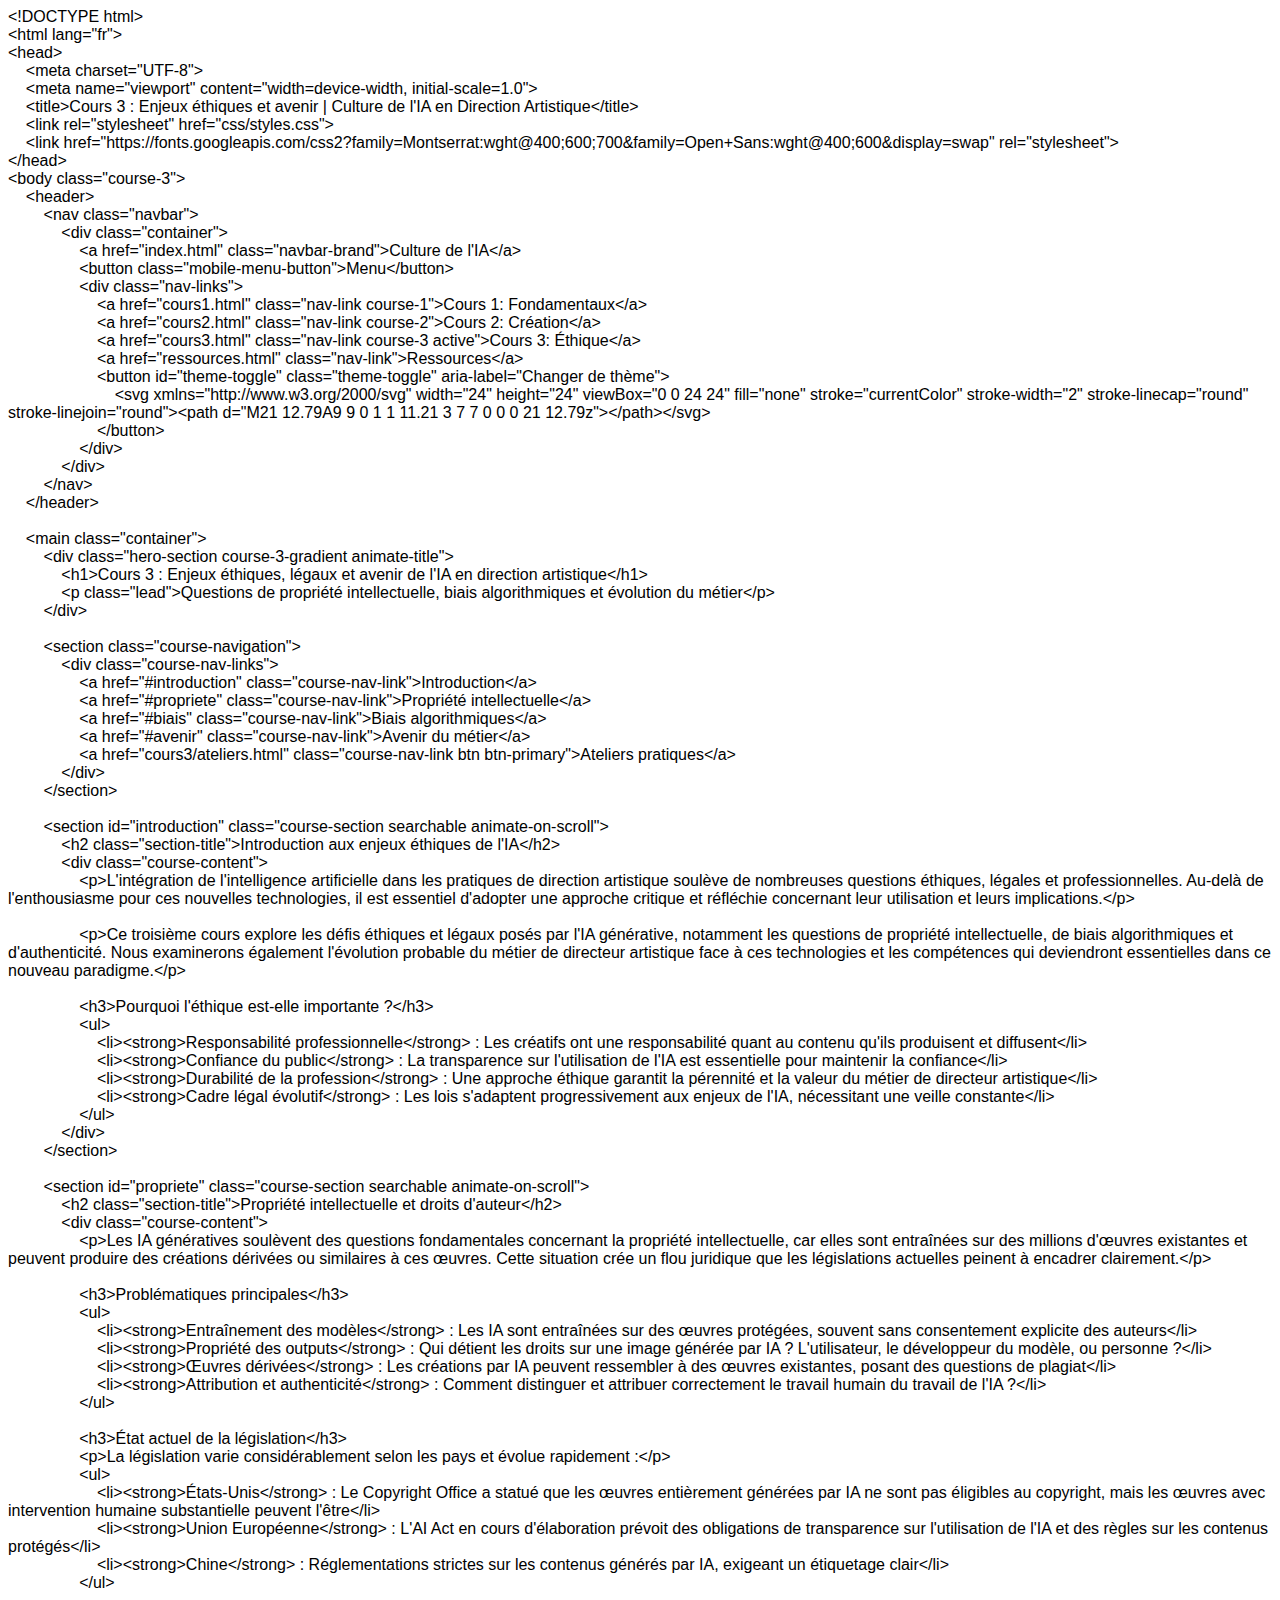
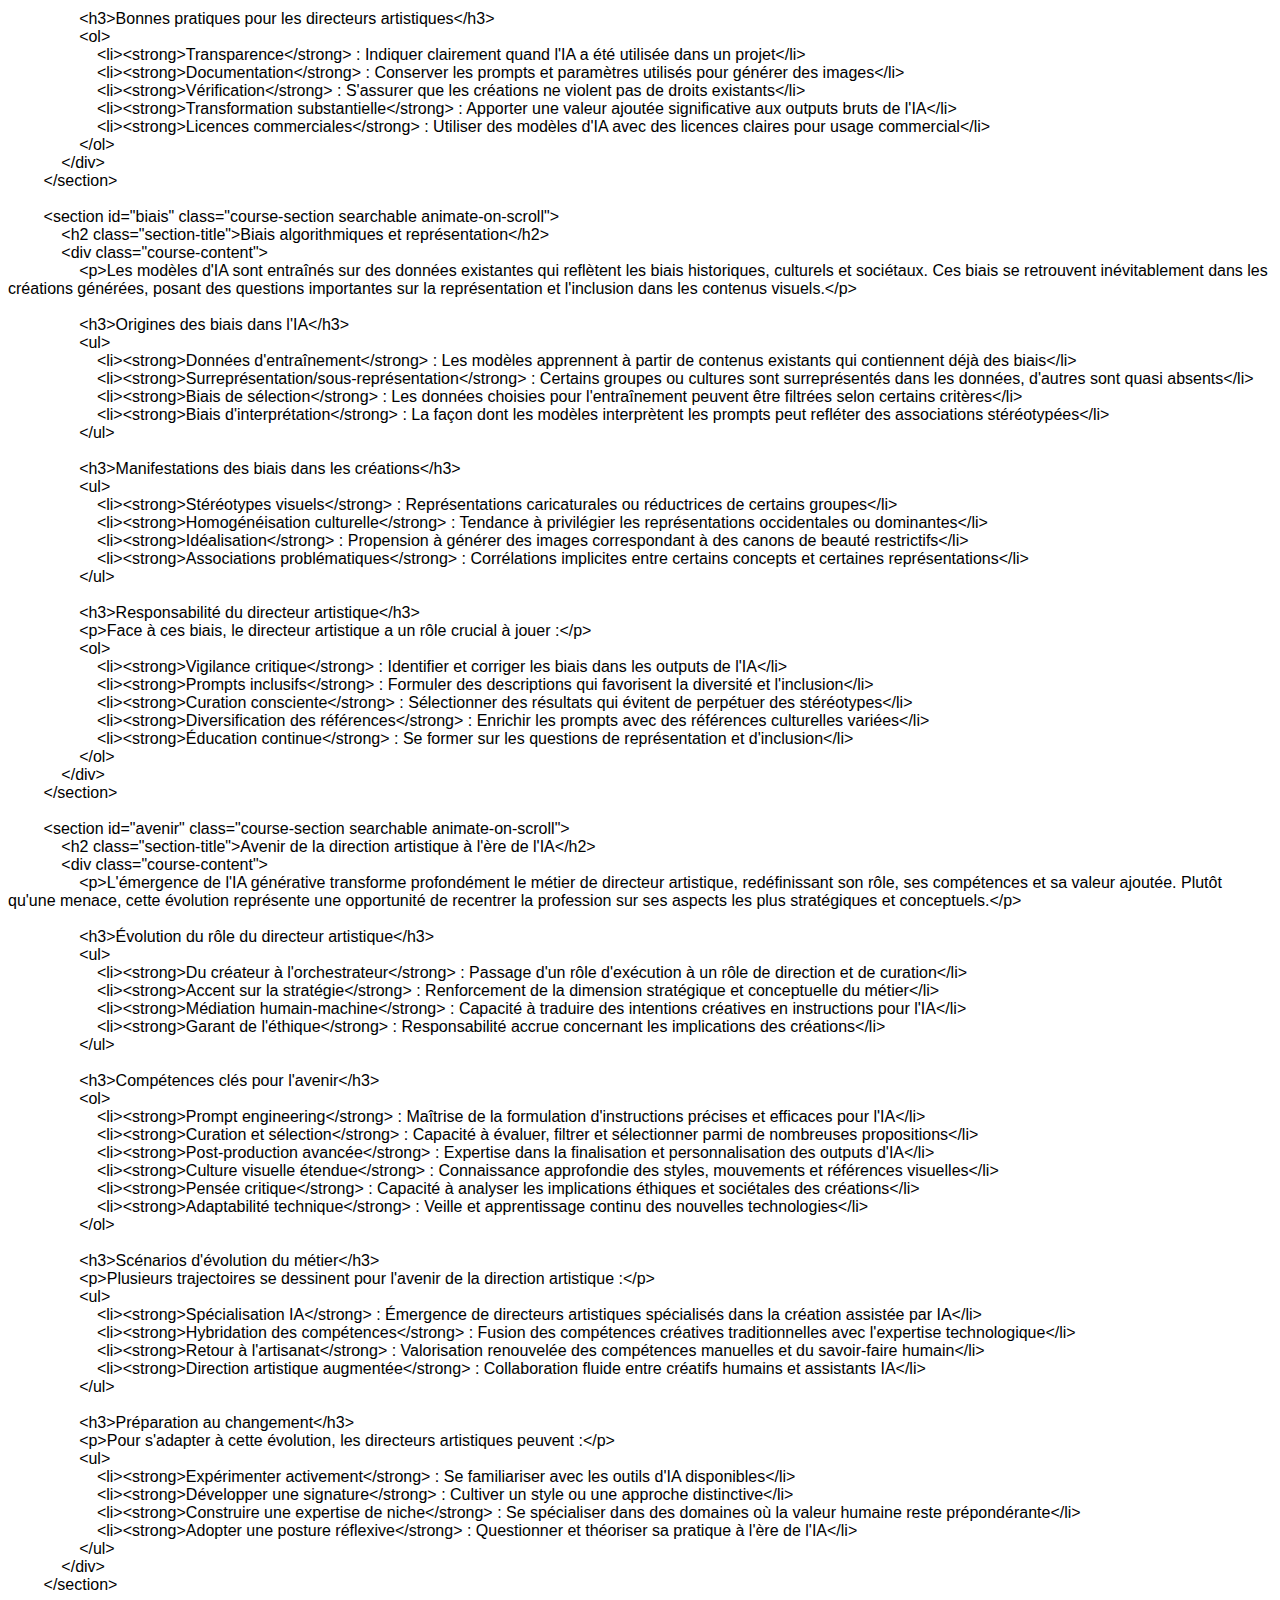
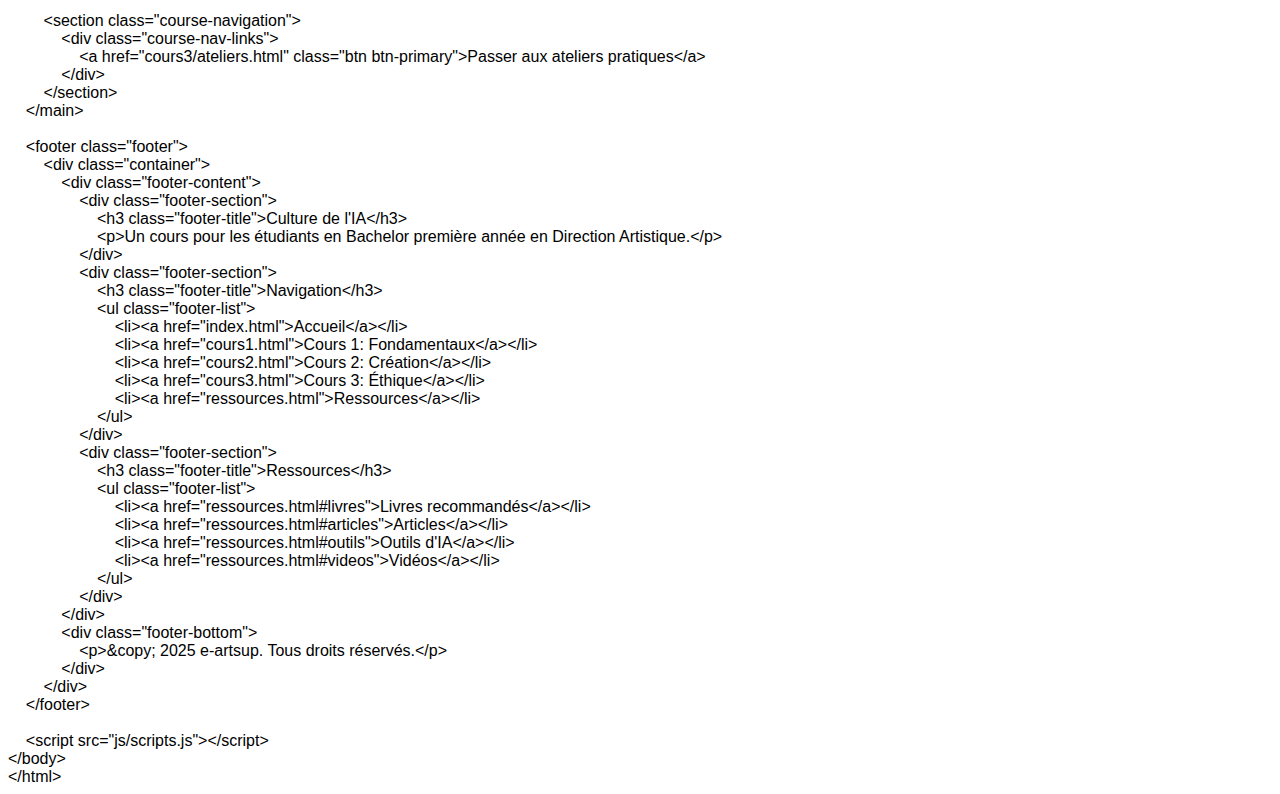
<file: content/cours3/cours3.html>
<html xmlns:o="urn:schemas-microsoft-com:office:office"
xmlns:w="urn:schemas-microsoft-com:office:word"
xmlns:m="http://schemas.microsoft.com/office/2004/12/omml"
xmlns="http://www.w3.org/TR/REC-html40">

<head>
<meta http-equiv=Content-Type content="text/html; charset=utf-8">
<meta name=ProgId content=Word.Document>
<meta name=Generator content="Microsoft Word 15">
<meta name=Originator content="Microsoft Word 15">
<link rel=File-List href="cours3.fld/filelist.xml">
<!--[if gte mso 9]><xml>
 <o:DocumentProperties>
  <o:Author>Dominique Amaro</o:Author>
  <o:LastAuthor>Dominique Amaro</o:LastAuthor>
  <o:Revision>2</o:Revision>
  <o:TotalTime>23</o:TotalTime>
  <o:Created>2025-04-27T19:23:00Z</o:Created>
  <o:LastSaved>2025-04-27T19:23:00Z</o:LastSaved>
  <o:Pages>1</o:Pages>
  <o:Words>2430</o:Words>
  <o:Characters>13370</o:Characters>
  <o:Lines>111</o:Lines>
  <o:Paragraphs>31</o:Paragraphs>
  <o:CharactersWithSpaces>15769</o:CharactersWithSpaces>
  <o:Version>16.00</o:Version>
 </o:DocumentProperties>
 <o:OfficeDocumentSettings>
  <o:AllowPNG/>
 </o:OfficeDocumentSettings>
</xml><![endif]-->
<link rel=themeData href="cours3.fld/themedata.thmx">
<link rel=colorSchemeMapping href="cours3.fld/colorschememapping.xml">
<!--[if gte mso 9]><xml>
 <w:WordDocument>
  <w:TrackMoves>false</w:TrackMoves>
  <w:TrackFormatting/>
  <w:HyphenationZone>21</w:HyphenationZone>
  <w:PunctuationKerning/>
  <w:ValidateAgainstSchemas/>
  <w:SaveIfXMLInvalid>false</w:SaveIfXMLInvalid>
  <w:IgnoreMixedContent>false</w:IgnoreMixedContent>
  <w:AlwaysShowPlaceholderText>false</w:AlwaysShowPlaceholderText>
  <w:DoNotPromoteQF/>
  <w:LidThemeOther>FR</w:LidThemeOther>
  <w:LidThemeAsian>X-NONE</w:LidThemeAsian>
  <w:LidThemeComplexScript>X-NONE</w:LidThemeComplexScript>
  <w:Compatibility>
   <w:BreakWrappedTables/>
   <w:SnapToGridInCell/>
   <w:WrapTextWithPunct/>
   <w:UseAsianBreakRules/>
   <w:DontGrowAutofit/>
   <w:SplitPgBreakAndParaMark/>
   <w:EnableOpenTypeKerning/>
   <w:DontFlipMirrorIndents/>
   <w:OverrideTableStyleHps/>
  </w:Compatibility>
  <m:mathPr>
   <m:mathFont m:val="Cambria Math"/>
   <m:brkBin m:val="before"/>
   <m:brkBinSub m:val="&#45;-"/>
   <m:smallFrac m:val="off"/>
   <m:dispDef/>
   <m:lMargin m:val="0"/>
   <m:rMargin m:val="0"/>
   <m:defJc m:val="centerGroup"/>
   <m:wrapIndent m:val="1440"/>
   <m:intLim m:val="subSup"/>
   <m:naryLim m:val="undOvr"/>
  </m:mathPr></w:WordDocument>
</xml><![endif]--><!--[if gte mso 9]><xml>
 <w:LatentStyles DefLockedState="false" DefUnhideWhenUsed="false"
  DefSemiHidden="false" DefQFormat="false" DefPriority="99"
  LatentStyleCount="376">
  <w:LsdException Locked="false" Priority="0" QFormat="true" Name="Normal"/>
  <w:LsdException Locked="false" Priority="9" QFormat="true" Name="heading 1"/>
  <w:LsdException Locked="false" Priority="9" SemiHidden="true"
   UnhideWhenUsed="true" QFormat="true" Name="heading 2"/>
  <w:LsdException Locked="false" Priority="9" SemiHidden="true"
   UnhideWhenUsed="true" QFormat="true" Name="heading 3"/>
  <w:LsdException Locked="false" Priority="9" SemiHidden="true"
   UnhideWhenUsed="true" QFormat="true" Name="heading 4"/>
  <w:LsdException Locked="false" Priority="9" SemiHidden="true"
   UnhideWhenUsed="true" QFormat="true" Name="heading 5"/>
  <w:LsdException Locked="false" Priority="9" SemiHidden="true"
   UnhideWhenUsed="true" QFormat="true" Name="heading 6"/>
  <w:LsdException Locked="false" Priority="9" SemiHidden="true"
   UnhideWhenUsed="true" QFormat="true" Name="heading 7"/>
  <w:LsdException Locked="false" Priority="9" SemiHidden="true"
   UnhideWhenUsed="true" QFormat="true" Name="heading 8"/>
  <w:LsdException Locked="false" Priority="9" SemiHidden="true"
   UnhideWhenUsed="true" QFormat="true" Name="heading 9"/>
  <w:LsdException Locked="false" SemiHidden="true" UnhideWhenUsed="true"
   Name="index 1"/>
  <w:LsdException Locked="false" SemiHidden="true" UnhideWhenUsed="true"
   Name="index 2"/>
  <w:LsdException Locked="false" SemiHidden="true" UnhideWhenUsed="true"
   Name="index 3"/>
  <w:LsdException Locked="false" SemiHidden="true" UnhideWhenUsed="true"
   Name="index 4"/>
  <w:LsdException Locked="false" SemiHidden="true" UnhideWhenUsed="true"
   Name="index 5"/>
  <w:LsdException Locked="false" SemiHidden="true" UnhideWhenUsed="true"
   Name="index 6"/>
  <w:LsdException Locked="false" SemiHidden="true" UnhideWhenUsed="true"
   Name="index 7"/>
  <w:LsdException Locked="false" SemiHidden="true" UnhideWhenUsed="true"
   Name="index 8"/>
  <w:LsdException Locked="false" SemiHidden="true" UnhideWhenUsed="true"
   Name="index 9"/>
  <w:LsdException Locked="false" Priority="39" SemiHidden="true"
   UnhideWhenUsed="true" Name="toc 1"/>
  <w:LsdException Locked="false" Priority="39" SemiHidden="true"
   UnhideWhenUsed="true" Name="toc 2"/>
  <w:LsdException Locked="false" Priority="39" SemiHidden="true"
   UnhideWhenUsed="true" Name="toc 3"/>
  <w:LsdException Locked="false" Priority="39" SemiHidden="true"
   UnhideWhenUsed="true" Name="toc 4"/>
  <w:LsdException Locked="false" Priority="39" SemiHidden="true"
   UnhideWhenUsed="true" Name="toc 5"/>
  <w:LsdException Locked="false" Priority="39" SemiHidden="true"
   UnhideWhenUsed="true" Name="toc 6"/>
  <w:LsdException Locked="false" Priority="39" SemiHidden="true"
   UnhideWhenUsed="true" Name="toc 7"/>
  <w:LsdException Locked="false" Priority="39" SemiHidden="true"
   UnhideWhenUsed="true" Name="toc 8"/>
  <w:LsdException Locked="false" Priority="39" SemiHidden="true"
   UnhideWhenUsed="true" Name="toc 9"/>
  <w:LsdException Locked="false" SemiHidden="true" UnhideWhenUsed="true"
   Name="Normal Indent"/>
  <w:LsdException Locked="false" SemiHidden="true" UnhideWhenUsed="true"
   Name="footnote text"/>
  <w:LsdException Locked="false" SemiHidden="true" UnhideWhenUsed="true"
   Name="annotation text"/>
  <w:LsdException Locked="false" SemiHidden="true" UnhideWhenUsed="true"
   Name="header"/>
  <w:LsdException Locked="false" SemiHidden="true" UnhideWhenUsed="true"
   Name="footer"/>
  <w:LsdException Locked="false" SemiHidden="true" UnhideWhenUsed="true"
   Name="index heading"/>
  <w:LsdException Locked="false" Priority="35" SemiHidden="true"
   UnhideWhenUsed="true" QFormat="true" Name="caption"/>
  <w:LsdException Locked="false" SemiHidden="true" UnhideWhenUsed="true"
   Name="table of figures"/>
  <w:LsdException Locked="false" SemiHidden="true" UnhideWhenUsed="true"
   Name="envelope address"/>
  <w:LsdException Locked="false" SemiHidden="true" UnhideWhenUsed="true"
   Name="envelope return"/>
  <w:LsdException Locked="false" SemiHidden="true" UnhideWhenUsed="true"
   Name="footnote reference"/>
  <w:LsdException Locked="false" SemiHidden="true" UnhideWhenUsed="true"
   Name="annotation reference"/>
  <w:LsdException Locked="false" SemiHidden="true" UnhideWhenUsed="true"
   Name="line number"/>
  <w:LsdException Locked="false" SemiHidden="true" UnhideWhenUsed="true"
   Name="page number"/>
  <w:LsdException Locked="false" SemiHidden="true" UnhideWhenUsed="true"
   Name="endnote reference"/>
  <w:LsdException Locked="false" SemiHidden="true" UnhideWhenUsed="true"
   Name="endnote text"/>
  <w:LsdException Locked="false" SemiHidden="true" UnhideWhenUsed="true"
   Name="table of authorities"/>
  <w:LsdException Locked="false" SemiHidden="true" UnhideWhenUsed="true"
   Name="macro"/>
  <w:LsdException Locked="false" SemiHidden="true" UnhideWhenUsed="true"
   Name="toa heading"/>
  <w:LsdException Locked="false" SemiHidden="true" UnhideWhenUsed="true"
   Name="List"/>
  <w:LsdException Locked="false" SemiHidden="true" UnhideWhenUsed="true"
   Name="List Bullet"/>
  <w:LsdException Locked="false" SemiHidden="true" UnhideWhenUsed="true"
   Name="List Number"/>
  <w:LsdException Locked="false" SemiHidden="true" UnhideWhenUsed="true"
   Name="List 2"/>
  <w:LsdException Locked="false" SemiHidden="true" UnhideWhenUsed="true"
   Name="List 3"/>
  <w:LsdException Locked="false" SemiHidden="true" UnhideWhenUsed="true"
   Name="List 4"/>
  <w:LsdException Locked="false" SemiHidden="true" UnhideWhenUsed="true"
   Name="List 5"/>
  <w:LsdException Locked="false" SemiHidden="true" UnhideWhenUsed="true"
   Name="List Bullet 2"/>
  <w:LsdException Locked="false" SemiHidden="true" UnhideWhenUsed="true"
   Name="List Bullet 3"/>
  <w:LsdException Locked="false" SemiHidden="true" UnhideWhenUsed="true"
   Name="List Bullet 4"/>
  <w:LsdException Locked="false" SemiHidden="true" UnhideWhenUsed="true"
   Name="List Bullet 5"/>
  <w:LsdException Locked="false" SemiHidden="true" UnhideWhenUsed="true"
   Name="List Number 2"/>
  <w:LsdException Locked="false" SemiHidden="true" UnhideWhenUsed="true"
   Name="List Number 3"/>
  <w:LsdException Locked="false" SemiHidden="true" UnhideWhenUsed="true"
   Name="List Number 4"/>
  <w:LsdException Locked="false" SemiHidden="true" UnhideWhenUsed="true"
   Name="List Number 5"/>
  <w:LsdException Locked="false" Priority="10" QFormat="true" Name="Title"/>
  <w:LsdException Locked="false" SemiHidden="true" UnhideWhenUsed="true"
   Name="Closing"/>
  <w:LsdException Locked="false" SemiHidden="true" UnhideWhenUsed="true"
   Name="Signature"/>
  <w:LsdException Locked="false" Priority="1" SemiHidden="true"
   UnhideWhenUsed="true" Name="Default Paragraph Font"/>
  <w:LsdException Locked="false" SemiHidden="true" UnhideWhenUsed="true"
   Name="Body Text"/>
  <w:LsdException Locked="false" SemiHidden="true" UnhideWhenUsed="true"
   Name="Body Text Indent"/>
  <w:LsdException Locked="false" SemiHidden="true" UnhideWhenUsed="true"
   Name="List Continue"/>
  <w:LsdException Locked="false" SemiHidden="true" UnhideWhenUsed="true"
   Name="List Continue 2"/>
  <w:LsdException Locked="false" SemiHidden="true" UnhideWhenUsed="true"
   Name="List Continue 3"/>
  <w:LsdException Locked="false" SemiHidden="true" UnhideWhenUsed="true"
   Name="List Continue 4"/>
  <w:LsdException Locked="false" SemiHidden="true" UnhideWhenUsed="true"
   Name="List Continue 5"/>
  <w:LsdException Locked="false" SemiHidden="true" UnhideWhenUsed="true"
   Name="Message Header"/>
  <w:LsdException Locked="false" Priority="11" QFormat="true" Name="Subtitle"/>
  <w:LsdException Locked="false" SemiHidden="true" UnhideWhenUsed="true"
   Name="Salutation"/>
  <w:LsdException Locked="false" SemiHidden="true" UnhideWhenUsed="true"
   Name="Date"/>
  <w:LsdException Locked="false" SemiHidden="true" UnhideWhenUsed="true"
   Name="Body Text First Indent"/>
  <w:LsdException Locked="false" SemiHidden="true" UnhideWhenUsed="true"
   Name="Body Text First Indent 2"/>
  <w:LsdException Locked="false" SemiHidden="true" UnhideWhenUsed="true"
   Name="Note Heading"/>
  <w:LsdException Locked="false" SemiHidden="true" UnhideWhenUsed="true"
   Name="Body Text 2"/>
  <w:LsdException Locked="false" SemiHidden="true" UnhideWhenUsed="true"
   Name="Body Text 3"/>
  <w:LsdException Locked="false" SemiHidden="true" UnhideWhenUsed="true"
   Name="Body Text Indent 2"/>
  <w:LsdException Locked="false" SemiHidden="true" UnhideWhenUsed="true"
   Name="Body Text Indent 3"/>
  <w:LsdException Locked="false" SemiHidden="true" UnhideWhenUsed="true"
   Name="Block Text"/>
  <w:LsdException Locked="false" SemiHidden="true" UnhideWhenUsed="true"
   Name="Hyperlink"/>
  <w:LsdException Locked="false" SemiHidden="true" UnhideWhenUsed="true"
   Name="FollowedHyperlink"/>
  <w:LsdException Locked="false" Priority="22" QFormat="true" Name="Strong"/>
  <w:LsdException Locked="false" Priority="20" QFormat="true" Name="Emphasis"/>
  <w:LsdException Locked="false" SemiHidden="true" UnhideWhenUsed="true"
   Name="Document Map"/>
  <w:LsdException Locked="false" SemiHidden="true" UnhideWhenUsed="true"
   Name="Plain Text"/>
  <w:LsdException Locked="false" SemiHidden="true" UnhideWhenUsed="true"
   Name="E-mail Signature"/>
  <w:LsdException Locked="false" SemiHidden="true" UnhideWhenUsed="true"
   Name="HTML Top of Form"/>
  <w:LsdException Locked="false" SemiHidden="true" UnhideWhenUsed="true"
   Name="HTML Bottom of Form"/>
  <w:LsdException Locked="false" SemiHidden="true" UnhideWhenUsed="true"
   Name="Normal (Web)"/>
  <w:LsdException Locked="false" SemiHidden="true" UnhideWhenUsed="true"
   Name="HTML Acronym"/>
  <w:LsdException Locked="false" SemiHidden="true" UnhideWhenUsed="true"
   Name="HTML Address"/>
  <w:LsdException Locked="false" SemiHidden="true" UnhideWhenUsed="true"
   Name="HTML Cite"/>
  <w:LsdException Locked="false" SemiHidden="true" UnhideWhenUsed="true"
   Name="HTML Code"/>
  <w:LsdException Locked="false" SemiHidden="true" UnhideWhenUsed="true"
   Name="HTML Definition"/>
  <w:LsdException Locked="false" SemiHidden="true" UnhideWhenUsed="true"
   Name="HTML Keyboard"/>
  <w:LsdException Locked="false" SemiHidden="true" UnhideWhenUsed="true"
   Name="HTML Preformatted"/>
  <w:LsdException Locked="false" SemiHidden="true" UnhideWhenUsed="true"
   Name="HTML Sample"/>
  <w:LsdException Locked="false" SemiHidden="true" UnhideWhenUsed="true"
   Name="HTML Typewriter"/>
  <w:LsdException Locked="false" SemiHidden="true" UnhideWhenUsed="true"
   Name="HTML Variable"/>
  <w:LsdException Locked="false" SemiHidden="true" UnhideWhenUsed="true"
   Name="Normal Table"/>
  <w:LsdException Locked="false" SemiHidden="true" UnhideWhenUsed="true"
   Name="annotation subject"/>
  <w:LsdException Locked="false" SemiHidden="true" UnhideWhenUsed="true"
   Name="No List"/>
  <w:LsdException Locked="false" SemiHidden="true" UnhideWhenUsed="true"
   Name="Outline List 1"/>
  <w:LsdException Locked="false" SemiHidden="true" UnhideWhenUsed="true"
   Name="Outline List 2"/>
  <w:LsdException Locked="false" SemiHidden="true" UnhideWhenUsed="true"
   Name="Outline List 3"/>
  <w:LsdException Locked="false" SemiHidden="true" UnhideWhenUsed="true"
   Name="Table Simple 1"/>
  <w:LsdException Locked="false" SemiHidden="true" UnhideWhenUsed="true"
   Name="Table Simple 2"/>
  <w:LsdException Locked="false" SemiHidden="true" UnhideWhenUsed="true"
   Name="Table Simple 3"/>
  <w:LsdException Locked="false" SemiHidden="true" UnhideWhenUsed="true"
   Name="Table Classic 1"/>
  <w:LsdException Locked="false" SemiHidden="true" UnhideWhenUsed="true"
   Name="Table Classic 2"/>
  <w:LsdException Locked="false" SemiHidden="true" UnhideWhenUsed="true"
   Name="Table Classic 3"/>
  <w:LsdException Locked="false" SemiHidden="true" UnhideWhenUsed="true"
   Name="Table Classic 4"/>
  <w:LsdException Locked="false" SemiHidden="true" UnhideWhenUsed="true"
   Name="Table Colorful 1"/>
  <w:LsdException Locked="false" SemiHidden="true" UnhideWhenUsed="true"
   Name="Table Colorful 2"/>
  <w:LsdException Locked="false" SemiHidden="true" UnhideWhenUsed="true"
   Name="Table Colorful 3"/>
  <w:LsdException Locked="false" SemiHidden="true" UnhideWhenUsed="true"
   Name="Table Columns 1"/>
  <w:LsdException Locked="false" SemiHidden="true" UnhideWhenUsed="true"
   Name="Table Columns 2"/>
  <w:LsdException Locked="false" SemiHidden="true" UnhideWhenUsed="true"
   Name="Table Columns 3"/>
  <w:LsdException Locked="false" SemiHidden="true" UnhideWhenUsed="true"
   Name="Table Columns 4"/>
  <w:LsdException Locked="false" SemiHidden="true" UnhideWhenUsed="true"
   Name="Table Columns 5"/>
  <w:LsdException Locked="false" SemiHidden="true" UnhideWhenUsed="true"
   Name="Table Grid 1"/>
  <w:LsdException Locked="false" SemiHidden="true" UnhideWhenUsed="true"
   Name="Table Grid 2"/>
  <w:LsdException Locked="false" SemiHidden="true" UnhideWhenUsed="true"
   Name="Table Grid 3"/>
  <w:LsdException Locked="false" SemiHidden="true" UnhideWhenUsed="true"
   Name="Table Grid 4"/>
  <w:LsdException Locked="false" SemiHidden="true" UnhideWhenUsed="true"
   Name="Table Grid 5"/>
  <w:LsdException Locked="false" SemiHidden="true" UnhideWhenUsed="true"
   Name="Table Grid 6"/>
  <w:LsdException Locked="false" SemiHidden="true" UnhideWhenUsed="true"
   Name="Table Grid 7"/>
  <w:LsdException Locked="false" SemiHidden="true" UnhideWhenUsed="true"
   Name="Table Grid 8"/>
  <w:LsdException Locked="false" SemiHidden="true" UnhideWhenUsed="true"
   Name="Table List 1"/>
  <w:LsdException Locked="false" SemiHidden="true" UnhideWhenUsed="true"
   Name="Table List 2"/>
  <w:LsdException Locked="false" SemiHidden="true" UnhideWhenUsed="true"
   Name="Table List 3"/>
  <w:LsdException Locked="false" SemiHidden="true" UnhideWhenUsed="true"
   Name="Table List 4"/>
  <w:LsdException Locked="false" SemiHidden="true" UnhideWhenUsed="true"
   Name="Table List 5"/>
  <w:LsdException Locked="false" SemiHidden="true" UnhideWhenUsed="true"
   Name="Table List 6"/>
  <w:LsdException Locked="false" SemiHidden="true" UnhideWhenUsed="true"
   Name="Table List 7"/>
  <w:LsdException Locked="false" SemiHidden="true" UnhideWhenUsed="true"
   Name="Table List 8"/>
  <w:LsdException Locked="false" SemiHidden="true" UnhideWhenUsed="true"
   Name="Table 3D effects 1"/>
  <w:LsdException Locked="false" SemiHidden="true" UnhideWhenUsed="true"
   Name="Table 3D effects 2"/>
  <w:LsdException Locked="false" SemiHidden="true" UnhideWhenUsed="true"
   Name="Table 3D effects 3"/>
  <w:LsdException Locked="false" SemiHidden="true" UnhideWhenUsed="true"
   Name="Table Contemporary"/>
  <w:LsdException Locked="false" SemiHidden="true" UnhideWhenUsed="true"
   Name="Table Elegant"/>
  <w:LsdException Locked="false" SemiHidden="true" UnhideWhenUsed="true"
   Name="Table Professional"/>
  <w:LsdException Locked="false" SemiHidden="true" UnhideWhenUsed="true"
   Name="Table Subtle 1"/>
  <w:LsdException Locked="false" SemiHidden="true" UnhideWhenUsed="true"
   Name="Table Subtle 2"/>
  <w:LsdException Locked="false" SemiHidden="true" UnhideWhenUsed="true"
   Name="Table Web 1"/>
  <w:LsdException Locked="false" SemiHidden="true" UnhideWhenUsed="true"
   Name="Table Web 2"/>
  <w:LsdException Locked="false" SemiHidden="true" UnhideWhenUsed="true"
   Name="Table Web 3"/>
  <w:LsdException Locked="false" SemiHidden="true" UnhideWhenUsed="true"
   Name="Balloon Text"/>
  <w:LsdException Locked="false" Priority="39" Name="Table Grid"/>
  <w:LsdException Locked="false" SemiHidden="true" UnhideWhenUsed="true"
   Name="Table Theme"/>
  <w:LsdException Locked="false" SemiHidden="true" Name="Placeholder Text"/>
  <w:LsdException Locked="false" Priority="1" QFormat="true" Name="No Spacing"/>
  <w:LsdException Locked="false" Priority="60" Name="Light Shading"/>
  <w:LsdException Locked="false" Priority="61" Name="Light List"/>
  <w:LsdException Locked="false" Priority="62" Name="Light Grid"/>
  <w:LsdException Locked="false" Priority="63" Name="Medium Shading 1"/>
  <w:LsdException Locked="false" Priority="64" Name="Medium Shading 2"/>
  <w:LsdException Locked="false" Priority="65" Name="Medium List 1"/>
  <w:LsdException Locked="false" Priority="66" Name="Medium List 2"/>
  <w:LsdException Locked="false" Priority="67" Name="Medium Grid 1"/>
  <w:LsdException Locked="false" Priority="68" Name="Medium Grid 2"/>
  <w:LsdException Locked="false" Priority="69" Name="Medium Grid 3"/>
  <w:LsdException Locked="false" Priority="70" Name="Dark List"/>
  <w:LsdException Locked="false" Priority="71" Name="Colorful Shading"/>
  <w:LsdException Locked="false" Priority="72" Name="Colorful List"/>
  <w:LsdException Locked="false" Priority="73" Name="Colorful Grid"/>
  <w:LsdException Locked="false" Priority="60" Name="Light Shading Accent 1"/>
  <w:LsdException Locked="false" Priority="61" Name="Light List Accent 1"/>
  <w:LsdException Locked="false" Priority="62" Name="Light Grid Accent 1"/>
  <w:LsdException Locked="false" Priority="63" Name="Medium Shading 1 Accent 1"/>
  <w:LsdException Locked="false" Priority="64" Name="Medium Shading 2 Accent 1"/>
  <w:LsdException Locked="false" Priority="65" Name="Medium List 1 Accent 1"/>
  <w:LsdException Locked="false" SemiHidden="true" Name="Revision"/>
  <w:LsdException Locked="false" Priority="34" QFormat="true"
   Name="List Paragraph"/>
  <w:LsdException Locked="false" Priority="29" QFormat="true" Name="Quote"/>
  <w:LsdException Locked="false" Priority="30" QFormat="true"
   Name="Intense Quote"/>
  <w:LsdException Locked="false" Priority="66" Name="Medium List 2 Accent 1"/>
  <w:LsdException Locked="false" Priority="67" Name="Medium Grid 1 Accent 1"/>
  <w:LsdException Locked="false" Priority="68" Name="Medium Grid 2 Accent 1"/>
  <w:LsdException Locked="false" Priority="69" Name="Medium Grid 3 Accent 1"/>
  <w:LsdException Locked="false" Priority="70" Name="Dark List Accent 1"/>
  <w:LsdException Locked="false" Priority="71" Name="Colorful Shading Accent 1"/>
  <w:LsdException Locked="false" Priority="72" Name="Colorful List Accent 1"/>
  <w:LsdException Locked="false" Priority="73" Name="Colorful Grid Accent 1"/>
  <w:LsdException Locked="false" Priority="60" Name="Light Shading Accent 2"/>
  <w:LsdException Locked="false" Priority="61" Name="Light List Accent 2"/>
  <w:LsdException Locked="false" Priority="62" Name="Light Grid Accent 2"/>
  <w:LsdException Locked="false" Priority="63" Name="Medium Shading 1 Accent 2"/>
  <w:LsdException Locked="false" Priority="64" Name="Medium Shading 2 Accent 2"/>
  <w:LsdException Locked="false" Priority="65" Name="Medium List 1 Accent 2"/>
  <w:LsdException Locked="false" Priority="66" Name="Medium List 2 Accent 2"/>
  <w:LsdException Locked="false" Priority="67" Name="Medium Grid 1 Accent 2"/>
  <w:LsdException Locked="false" Priority="68" Name="Medium Grid 2 Accent 2"/>
  <w:LsdException Locked="false" Priority="69" Name="Medium Grid 3 Accent 2"/>
  <w:LsdException Locked="false" Priority="70" Name="Dark List Accent 2"/>
  <w:LsdException Locked="false" Priority="71" Name="Colorful Shading Accent 2"/>
  <w:LsdException Locked="false" Priority="72" Name="Colorful List Accent 2"/>
  <w:LsdException Locked="false" Priority="73" Name="Colorful Grid Accent 2"/>
  <w:LsdException Locked="false" Priority="60" Name="Light Shading Accent 3"/>
  <w:LsdException Locked="false" Priority="61" Name="Light List Accent 3"/>
  <w:LsdException Locked="false" Priority="62" Name="Light Grid Accent 3"/>
  <w:LsdException Locked="false" Priority="63" Name="Medium Shading 1 Accent 3"/>
  <w:LsdException Locked="false" Priority="64" Name="Medium Shading 2 Accent 3"/>
  <w:LsdException Locked="false" Priority="65" Name="Medium List 1 Accent 3"/>
  <w:LsdException Locked="false" Priority="66" Name="Medium List 2 Accent 3"/>
  <w:LsdException Locked="false" Priority="67" Name="Medium Grid 1 Accent 3"/>
  <w:LsdException Locked="false" Priority="68" Name="Medium Grid 2 Accent 3"/>
  <w:LsdException Locked="false" Priority="69" Name="Medium Grid 3 Accent 3"/>
  <w:LsdException Locked="false" Priority="70" Name="Dark List Accent 3"/>
  <w:LsdException Locked="false" Priority="71" Name="Colorful Shading Accent 3"/>
  <w:LsdException Locked="false" Priority="72" Name="Colorful List Accent 3"/>
  <w:LsdException Locked="false" Priority="73" Name="Colorful Grid Accent 3"/>
  <w:LsdException Locked="false" Priority="60" Name="Light Shading Accent 4"/>
  <w:LsdException Locked="false" Priority="61" Name="Light List Accent 4"/>
  <w:LsdException Locked="false" Priority="62" Name="Light Grid Accent 4"/>
  <w:LsdException Locked="false" Priority="63" Name="Medium Shading 1 Accent 4"/>
  <w:LsdException Locked="false" Priority="64" Name="Medium Shading 2 Accent 4"/>
  <w:LsdException Locked="false" Priority="65" Name="Medium List 1 Accent 4"/>
  <w:LsdException Locked="false" Priority="66" Name="Medium List 2 Accent 4"/>
  <w:LsdException Locked="false" Priority="67" Name="Medium Grid 1 Accent 4"/>
  <w:LsdException Locked="false" Priority="68" Name="Medium Grid 2 Accent 4"/>
  <w:LsdException Locked="false" Priority="69" Name="Medium Grid 3 Accent 4"/>
  <w:LsdException Locked="false" Priority="70" Name="Dark List Accent 4"/>
  <w:LsdException Locked="false" Priority="71" Name="Colorful Shading Accent 4"/>
  <w:LsdException Locked="false" Priority="72" Name="Colorful List Accent 4"/>
  <w:LsdException Locked="false" Priority="73" Name="Colorful Grid Accent 4"/>
  <w:LsdException Locked="false" Priority="60" Name="Light Shading Accent 5"/>
  <w:LsdException Locked="false" Priority="61" Name="Light List Accent 5"/>
  <w:LsdException Locked="false" Priority="62" Name="Light Grid Accent 5"/>
  <w:LsdException Locked="false" Priority="63" Name="Medium Shading 1 Accent 5"/>
  <w:LsdException Locked="false" Priority="64" Name="Medium Shading 2 Accent 5"/>
  <w:LsdException Locked="false" Priority="65" Name="Medium List 1 Accent 5"/>
  <w:LsdException Locked="false" Priority="66" Name="Medium List 2 Accent 5"/>
  <w:LsdException Locked="false" Priority="67" Name="Medium Grid 1 Accent 5"/>
  <w:LsdException Locked="false" Priority="68" Name="Medium Grid 2 Accent 5"/>
  <w:LsdException Locked="false" Priority="69" Name="Medium Grid 3 Accent 5"/>
  <w:LsdException Locked="false" Priority="70" Name="Dark List Accent 5"/>
  <w:LsdException Locked="false" Priority="71" Name="Colorful Shading Accent 5"/>
  <w:LsdException Locked="false" Priority="72" Name="Colorful List Accent 5"/>
  <w:LsdException Locked="false" Priority="73" Name="Colorful Grid Accent 5"/>
  <w:LsdException Locked="false" Priority="60" Name="Light Shading Accent 6"/>
  <w:LsdException Locked="false" Priority="61" Name="Light List Accent 6"/>
  <w:LsdException Locked="false" Priority="62" Name="Light Grid Accent 6"/>
  <w:LsdException Locked="false" Priority="63" Name="Medium Shading 1 Accent 6"/>
  <w:LsdException Locked="false" Priority="64" Name="Medium Shading 2 Accent 6"/>
  <w:LsdException Locked="false" Priority="65" Name="Medium List 1 Accent 6"/>
  <w:LsdException Locked="false" Priority="66" Name="Medium List 2 Accent 6"/>
  <w:LsdException Locked="false" Priority="67" Name="Medium Grid 1 Accent 6"/>
  <w:LsdException Locked="false" Priority="68" Name="Medium Grid 2 Accent 6"/>
  <w:LsdException Locked="false" Priority="69" Name="Medium Grid 3 Accent 6"/>
  <w:LsdException Locked="false" Priority="70" Name="Dark List Accent 6"/>
  <w:LsdException Locked="false" Priority="71" Name="Colorful Shading Accent 6"/>
  <w:LsdException Locked="false" Priority="72" Name="Colorful List Accent 6"/>
  <w:LsdException Locked="false" Priority="73" Name="Colorful Grid Accent 6"/>
  <w:LsdException Locked="false" Priority="19" QFormat="true"
   Name="Subtle Emphasis"/>
  <w:LsdException Locked="false" Priority="21" QFormat="true"
   Name="Intense Emphasis"/>
  <w:LsdException Locked="false" Priority="31" QFormat="true"
   Name="Subtle Reference"/>
  <w:LsdException Locked="false" Priority="32" QFormat="true"
   Name="Intense Reference"/>
  <w:LsdException Locked="false" Priority="33" QFormat="true" Name="Book Title"/>
  <w:LsdException Locked="false" Priority="37" SemiHidden="true"
   UnhideWhenUsed="true" Name="Bibliography"/>
  <w:LsdException Locked="false" Priority="39" SemiHidden="true"
   UnhideWhenUsed="true" QFormat="true" Name="TOC Heading"/>
  <w:LsdException Locked="false" Priority="41" Name="Plain Table 1"/>
  <w:LsdException Locked="false" Priority="42" Name="Plain Table 2"/>
  <w:LsdException Locked="false" Priority="43" Name="Plain Table 3"/>
  <w:LsdException Locked="false" Priority="44" Name="Plain Table 4"/>
  <w:LsdException Locked="false" Priority="45" Name="Plain Table 5"/>
  <w:LsdException Locked="false" Priority="40" Name="Grid Table Light"/>
  <w:LsdException Locked="false" Priority="46" Name="Grid Table 1 Light"/>
  <w:LsdException Locked="false" Priority="47" Name="Grid Table 2"/>
  <w:LsdException Locked="false" Priority="48" Name="Grid Table 3"/>
  <w:LsdException Locked="false" Priority="49" Name="Grid Table 4"/>
  <w:LsdException Locked="false" Priority="50" Name="Grid Table 5 Dark"/>
  <w:LsdException Locked="false" Priority="51" Name="Grid Table 6 Colorful"/>
  <w:LsdException Locked="false" Priority="52" Name="Grid Table 7 Colorful"/>
  <w:LsdException Locked="false" Priority="46"
   Name="Grid Table 1 Light Accent 1"/>
  <w:LsdException Locked="false" Priority="47" Name="Grid Table 2 Accent 1"/>
  <w:LsdException Locked="false" Priority="48" Name="Grid Table 3 Accent 1"/>
  <w:LsdException Locked="false" Priority="49" Name="Grid Table 4 Accent 1"/>
  <w:LsdException Locked="false" Priority="50" Name="Grid Table 5 Dark Accent 1"/>
  <w:LsdException Locked="false" Priority="51"
   Name="Grid Table 6 Colorful Accent 1"/>
  <w:LsdException Locked="false" Priority="52"
   Name="Grid Table 7 Colorful Accent 1"/>
  <w:LsdException Locked="false" Priority="46"
   Name="Grid Table 1 Light Accent 2"/>
  <w:LsdException Locked="false" Priority="47" Name="Grid Table 2 Accent 2"/>
  <w:LsdException Locked="false" Priority="48" Name="Grid Table 3 Accent 2"/>
  <w:LsdException Locked="false" Priority="49" Name="Grid Table 4 Accent 2"/>
  <w:LsdException Locked="false" Priority="50" Name="Grid Table 5 Dark Accent 2"/>
  <w:LsdException Locked="false" Priority="51"
   Name="Grid Table 6 Colorful Accent 2"/>
  <w:LsdException Locked="false" Priority="52"
   Name="Grid Table 7 Colorful Accent 2"/>
  <w:LsdException Locked="false" Priority="46"
   Name="Grid Table 1 Light Accent 3"/>
  <w:LsdException Locked="false" Priority="47" Name="Grid Table 2 Accent 3"/>
  <w:LsdException Locked="false" Priority="48" Name="Grid Table 3 Accent 3"/>
  <w:LsdException Locked="false" Priority="49" Name="Grid Table 4 Accent 3"/>
  <w:LsdException Locked="false" Priority="50" Name="Grid Table 5 Dark Accent 3"/>
  <w:LsdException Locked="false" Priority="51"
   Name="Grid Table 6 Colorful Accent 3"/>
  <w:LsdException Locked="false" Priority="52"
   Name="Grid Table 7 Colorful Accent 3"/>
  <w:LsdException Locked="false" Priority="46"
   Name="Grid Table 1 Light Accent 4"/>
  <w:LsdException Locked="false" Priority="47" Name="Grid Table 2 Accent 4"/>
  <w:LsdException Locked="false" Priority="48" Name="Grid Table 3 Accent 4"/>
  <w:LsdException Locked="false" Priority="49" Name="Grid Table 4 Accent 4"/>
  <w:LsdException Locked="false" Priority="50" Name="Grid Table 5 Dark Accent 4"/>
  <w:LsdException Locked="false" Priority="51"
   Name="Grid Table 6 Colorful Accent 4"/>
  <w:LsdException Locked="false" Priority="52"
   Name="Grid Table 7 Colorful Accent 4"/>
  <w:LsdException Locked="false" Priority="46"
   Name="Grid Table 1 Light Accent 5"/>
  <w:LsdException Locked="false" Priority="47" Name="Grid Table 2 Accent 5"/>
  <w:LsdException Locked="false" Priority="48" Name="Grid Table 3 Accent 5"/>
  <w:LsdException Locked="false" Priority="49" Name="Grid Table 4 Accent 5"/>
  <w:LsdException Locked="false" Priority="50" Name="Grid Table 5 Dark Accent 5"/>
  <w:LsdException Locked="false" Priority="51"
   Name="Grid Table 6 Colorful Accent 5"/>
  <w:LsdException Locked="false" Priority="52"
   Name="Grid Table 7 Colorful Accent 5"/>
  <w:LsdException Locked="false" Priority="46"
   Name="Grid Table 1 Light Accent 6"/>
  <w:LsdException Locked="false" Priority="47" Name="Grid Table 2 Accent 6"/>
  <w:LsdException Locked="false" Priority="48" Name="Grid Table 3 Accent 6"/>
  <w:LsdException Locked="false" Priority="49" Name="Grid Table 4 Accent 6"/>
  <w:LsdException Locked="false" Priority="50" Name="Grid Table 5 Dark Accent 6"/>
  <w:LsdException Locked="false" Priority="51"
   Name="Grid Table 6 Colorful Accent 6"/>
  <w:LsdException Locked="false" Priority="52"
   Name="Grid Table 7 Colorful Accent 6"/>
  <w:LsdException Locked="false" Priority="46" Name="List Table 1 Light"/>
  <w:LsdException Locked="false" Priority="47" Name="List Table 2"/>
  <w:LsdException Locked="false" Priority="48" Name="List Table 3"/>
  <w:LsdException Locked="false" Priority="49" Name="List Table 4"/>
  <w:LsdException Locked="false" Priority="50" Name="List Table 5 Dark"/>
  <w:LsdException Locked="false" Priority="51" Name="List Table 6 Colorful"/>
  <w:LsdException Locked="false" Priority="52" Name="List Table 7 Colorful"/>
  <w:LsdException Locked="false" Priority="46"
   Name="List Table 1 Light Accent 1"/>
  <w:LsdException Locked="false" Priority="47" Name="List Table 2 Accent 1"/>
  <w:LsdException Locked="false" Priority="48" Name="List Table 3 Accent 1"/>
  <w:LsdException Locked="false" Priority="49" Name="List Table 4 Accent 1"/>
  <w:LsdException Locked="false" Priority="50" Name="List Table 5 Dark Accent 1"/>
  <w:LsdException Locked="false" Priority="51"
   Name="List Table 6 Colorful Accent 1"/>
  <w:LsdException Locked="false" Priority="52"
   Name="List Table 7 Colorful Accent 1"/>
  <w:LsdException Locked="false" Priority="46"
   Name="List Table 1 Light Accent 2"/>
  <w:LsdException Locked="false" Priority="47" Name="List Table 2 Accent 2"/>
  <w:LsdException Locked="false" Priority="48" Name="List Table 3 Accent 2"/>
  <w:LsdException Locked="false" Priority="49" Name="List Table 4 Accent 2"/>
  <w:LsdException Locked="false" Priority="50" Name="List Table 5 Dark Accent 2"/>
  <w:LsdException Locked="false" Priority="51"
   Name="List Table 6 Colorful Accent 2"/>
  <w:LsdException Locked="false" Priority="52"
   Name="List Table 7 Colorful Accent 2"/>
  <w:LsdException Locked="false" Priority="46"
   Name="List Table 1 Light Accent 3"/>
  <w:LsdException Locked="false" Priority="47" Name="List Table 2 Accent 3"/>
  <w:LsdException Locked="false" Priority="48" Name="List Table 3 Accent 3"/>
  <w:LsdException Locked="false" Priority="49" Name="List Table 4 Accent 3"/>
  <w:LsdException Locked="false" Priority="50" Name="List Table 5 Dark Accent 3"/>
  <w:LsdException Locked="false" Priority="51"
   Name="List Table 6 Colorful Accent 3"/>
  <w:LsdException Locked="false" Priority="52"
   Name="List Table 7 Colorful Accent 3"/>
  <w:LsdException Locked="false" Priority="46"
   Name="List Table 1 Light Accent 4"/>
  <w:LsdException Locked="false" Priority="47" Name="List Table 2 Accent 4"/>
  <w:LsdException Locked="false" Priority="48" Name="List Table 3 Accent 4"/>
  <w:LsdException Locked="false" Priority="49" Name="List Table 4 Accent 4"/>
  <w:LsdException Locked="false" Priority="50" Name="List Table 5 Dark Accent 4"/>
  <w:LsdException Locked="false" Priority="51"
   Name="List Table 6 Colorful Accent 4"/>
  <w:LsdException Locked="false" Priority="52"
   Name="List Table 7 Colorful Accent 4"/>
  <w:LsdException Locked="false" Priority="46"
   Name="List Table 1 Light Accent 5"/>
  <w:LsdException Locked="false" Priority="47" Name="List Table 2 Accent 5"/>
  <w:LsdException Locked="false" Priority="48" Name="List Table 3 Accent 5"/>
  <w:LsdException Locked="false" Priority="49" Name="List Table 4 Accent 5"/>
  <w:LsdException Locked="false" Priority="50" Name="List Table 5 Dark Accent 5"/>
  <w:LsdException Locked="false" Priority="51"
   Name="List Table 6 Colorful Accent 5"/>
  <w:LsdException Locked="false" Priority="52"
   Name="List Table 7 Colorful Accent 5"/>
  <w:LsdException Locked="false" Priority="46"
   Name="List Table 1 Light Accent 6"/>
  <w:LsdException Locked="false" Priority="47" Name="List Table 2 Accent 6"/>
  <w:LsdException Locked="false" Priority="48" Name="List Table 3 Accent 6"/>
  <w:LsdException Locked="false" Priority="49" Name="List Table 4 Accent 6"/>
  <w:LsdException Locked="false" Priority="50" Name="List Table 5 Dark Accent 6"/>
  <w:LsdException Locked="false" Priority="51"
   Name="List Table 6 Colorful Accent 6"/>
  <w:LsdException Locked="false" Priority="52"
   Name="List Table 7 Colorful Accent 6"/>
  <w:LsdException Locked="false" SemiHidden="true" UnhideWhenUsed="true"
   Name="Mention"/>
  <w:LsdException Locked="false" SemiHidden="true" UnhideWhenUsed="true"
   Name="Smart Hyperlink"/>
  <w:LsdException Locked="false" SemiHidden="true" UnhideWhenUsed="true"
   Name="Hashtag"/>
  <w:LsdException Locked="false" SemiHidden="true" UnhideWhenUsed="true"
   Name="Unresolved Mention"/>
  <w:LsdException Locked="false" SemiHidden="true" UnhideWhenUsed="true"
   Name="Smart Link"/>
 </w:LatentStyles>
</xml><![endif]-->
<style>
<!--
 /* Font Definitions */
 @font-face
	{font-family:"Cambria Math";
	panose-1:2 4 5 3 5 4 6 3 2 4;
	mso-font-charset:0;
	mso-generic-font-family:roman;
	mso-font-pitch:variable;
	mso-font-signature:-536870145 1107305727 0 0 415 0;}
@font-face
	{font-family:Aptos;
	panose-1:2 11 0 4 2 2 2 2 2 4;
	mso-font-charset:0;
	mso-generic-font-family:swiss;
	mso-font-pitch:variable;
	mso-font-signature:536871559 3 0 0 415 0;}
 /* Style Definitions */
 p.MsoNormal, li.MsoNormal, div.MsoNormal
	{mso-style-unhide:no;
	mso-style-qformat:yes;
	mso-style-parent:"";
	margin:0cm;
	mso-pagination:widow-orphan;
	font-size:12.0pt;
	font-family:"Aptos",sans-serif;
	mso-ascii-font-family:Aptos;
	mso-ascii-theme-font:minor-latin;
	mso-fareast-font-family:Aptos;
	mso-fareast-theme-font:minor-latin;
	mso-hansi-font-family:Aptos;
	mso-hansi-theme-font:minor-latin;
	mso-bidi-font-family:"Times New Roman";
	mso-bidi-theme-font:minor-bidi;
	mso-fareast-language:EN-US;}
h1
	{mso-style-priority:9;
	mso-style-unhide:no;
	mso-style-qformat:yes;
	mso-style-link:"Titre 1 Car";
	mso-style-next:Normal;
	margin-top:18.0pt;
	margin-right:0cm;
	margin-bottom:4.0pt;
	margin-left:0cm;
	mso-pagination:widow-orphan lines-together;
	page-break-after:avoid;
	mso-outline-level:1;
	font-size:20.0pt;
	font-family:"Aptos Display",sans-serif;
	mso-ascii-font-family:"Aptos Display";
	mso-ascii-theme-font:major-latin;
	mso-fareast-font-family:"Times New Roman";
	mso-fareast-theme-font:major-fareast;
	mso-hansi-font-family:"Aptos Display";
	mso-hansi-theme-font:major-latin;
	mso-bidi-font-family:"Times New Roman";
	mso-bidi-theme-font:major-bidi;
	color:#0F4761;
	mso-themecolor:accent1;
	mso-themeshade:191;
	mso-font-kerning:0pt;
	mso-fareast-language:EN-US;
	font-weight:normal;}
h2
	{mso-style-noshow:yes;
	mso-style-priority:9;
	mso-style-qformat:yes;
	mso-style-link:"Titre 2 Car";
	mso-style-next:Normal;
	margin-top:8.0pt;
	margin-right:0cm;
	margin-bottom:4.0pt;
	margin-left:0cm;
	mso-pagination:widow-orphan lines-together;
	page-break-after:avoid;
	mso-outline-level:2;
	font-size:16.0pt;
	font-family:"Aptos Display",sans-serif;
	mso-ascii-font-family:"Aptos Display";
	mso-ascii-theme-font:major-latin;
	mso-fareast-font-family:"Times New Roman";
	mso-fareast-theme-font:major-fareast;
	mso-hansi-font-family:"Aptos Display";
	mso-hansi-theme-font:major-latin;
	mso-bidi-font-family:"Times New Roman";
	mso-bidi-theme-font:major-bidi;
	color:#0F4761;
	mso-themecolor:accent1;
	mso-themeshade:191;
	mso-fareast-language:EN-US;
	font-weight:normal;}
h3
	{mso-style-noshow:yes;
	mso-style-priority:9;
	mso-style-qformat:yes;
	mso-style-link:"Titre 3 Car";
	mso-style-next:Normal;
	margin-top:8.0pt;
	margin-right:0cm;
	margin-bottom:4.0pt;
	margin-left:0cm;
	mso-pagination:widow-orphan lines-together;
	page-break-after:avoid;
	mso-outline-level:3;
	font-size:14.0pt;
	font-family:"Aptos",sans-serif;
	mso-ascii-font-family:Aptos;
	mso-ascii-theme-font:minor-latin;
	mso-fareast-font-family:"Times New Roman";
	mso-fareast-theme-font:major-fareast;
	mso-hansi-font-family:Aptos;
	mso-hansi-theme-font:minor-latin;
	mso-bidi-font-family:"Times New Roman";
	mso-bidi-theme-font:major-bidi;
	color:#0F4761;
	mso-themecolor:accent1;
	mso-themeshade:191;
	mso-fareast-language:EN-US;
	font-weight:normal;}
h4
	{mso-style-noshow:yes;
	mso-style-priority:9;
	mso-style-qformat:yes;
	mso-style-link:"Titre 4 Car";
	mso-style-next:Normal;
	margin-top:4.0pt;
	margin-right:0cm;
	margin-bottom:2.0pt;
	margin-left:0cm;
	mso-pagination:widow-orphan lines-together;
	page-break-after:avoid;
	mso-outline-level:4;
	font-size:12.0pt;
	font-family:"Aptos",sans-serif;
	mso-ascii-font-family:Aptos;
	mso-ascii-theme-font:minor-latin;
	mso-fareast-font-family:"Times New Roman";
	mso-fareast-theme-font:major-fareast;
	mso-hansi-font-family:Aptos;
	mso-hansi-theme-font:minor-latin;
	mso-bidi-font-family:"Times New Roman";
	mso-bidi-theme-font:major-bidi;
	color:#0F4761;
	mso-themecolor:accent1;
	mso-themeshade:191;
	mso-fareast-language:EN-US;
	font-weight:normal;
	font-style:italic;}
h5
	{mso-style-noshow:yes;
	mso-style-priority:9;
	mso-style-qformat:yes;
	mso-style-link:"Titre 5 Car";
	mso-style-next:Normal;
	margin-top:4.0pt;
	margin-right:0cm;
	margin-bottom:2.0pt;
	margin-left:0cm;
	mso-pagination:widow-orphan lines-together;
	page-break-after:avoid;
	mso-outline-level:5;
	font-size:12.0pt;
	font-family:"Aptos",sans-serif;
	mso-ascii-font-family:Aptos;
	mso-ascii-theme-font:minor-latin;
	mso-fareast-font-family:"Times New Roman";
	mso-fareast-theme-font:major-fareast;
	mso-hansi-font-family:Aptos;
	mso-hansi-theme-font:minor-latin;
	mso-bidi-font-family:"Times New Roman";
	mso-bidi-theme-font:major-bidi;
	color:#0F4761;
	mso-themecolor:accent1;
	mso-themeshade:191;
	mso-fareast-language:EN-US;
	font-weight:normal;}
h6
	{mso-style-noshow:yes;
	mso-style-priority:9;
	mso-style-qformat:yes;
	mso-style-link:"Titre 6 Car";
	mso-style-next:Normal;
	margin-top:2.0pt;
	margin-right:0cm;
	margin-bottom:0cm;
	margin-left:0cm;
	mso-pagination:widow-orphan lines-together;
	page-break-after:avoid;
	mso-outline-level:6;
	font-size:12.0pt;
	font-family:"Aptos",sans-serif;
	mso-ascii-font-family:Aptos;
	mso-ascii-theme-font:minor-latin;
	mso-fareast-font-family:"Times New Roman";
	mso-fareast-theme-font:major-fareast;
	mso-hansi-font-family:Aptos;
	mso-hansi-theme-font:minor-latin;
	mso-bidi-font-family:"Times New Roman";
	mso-bidi-theme-font:major-bidi;
	color:#595959;
	mso-themecolor:text1;
	mso-themetint:166;
	mso-fareast-language:EN-US;
	font-weight:normal;
	font-style:italic;}
p.MsoHeading7, li.MsoHeading7, div.MsoHeading7
	{mso-style-noshow:yes;
	mso-style-priority:9;
	mso-style-qformat:yes;
	mso-style-link:"Titre 7 Car";
	mso-style-next:Normal;
	margin-top:2.0pt;
	margin-right:0cm;
	margin-bottom:0cm;
	margin-left:0cm;
	mso-pagination:widow-orphan lines-together;
	page-break-after:avoid;
	mso-outline-level:7;
	font-size:12.0pt;
	font-family:"Aptos",sans-serif;
	mso-ascii-font-family:Aptos;
	mso-ascii-theme-font:minor-latin;
	mso-fareast-font-family:"Times New Roman";
	mso-fareast-theme-font:major-fareast;
	mso-hansi-font-family:Aptos;
	mso-hansi-theme-font:minor-latin;
	mso-bidi-font-family:"Times New Roman";
	mso-bidi-theme-font:major-bidi;
	color:#595959;
	mso-themecolor:text1;
	mso-themetint:166;
	mso-fareast-language:EN-US;}
p.MsoHeading8, li.MsoHeading8, div.MsoHeading8
	{mso-style-noshow:yes;
	mso-style-priority:9;
	mso-style-qformat:yes;
	mso-style-link:"Titre 8 Car";
	mso-style-next:Normal;
	margin:0cm;
	mso-pagination:widow-orphan lines-together;
	page-break-after:avoid;
	mso-outline-level:8;
	font-size:12.0pt;
	font-family:"Aptos",sans-serif;
	mso-ascii-font-family:Aptos;
	mso-ascii-theme-font:minor-latin;
	mso-fareast-font-family:"Times New Roman";
	mso-fareast-theme-font:major-fareast;
	mso-hansi-font-family:Aptos;
	mso-hansi-theme-font:minor-latin;
	mso-bidi-font-family:"Times New Roman";
	mso-bidi-theme-font:major-bidi;
	color:#272727;
	mso-themecolor:text1;
	mso-themetint:216;
	mso-fareast-language:EN-US;
	font-style:italic;}
p.MsoHeading9, li.MsoHeading9, div.MsoHeading9
	{mso-style-noshow:yes;
	mso-style-priority:9;
	mso-style-qformat:yes;
	mso-style-link:"Titre 9 Car";
	mso-style-next:Normal;
	margin:0cm;
	mso-pagination:widow-orphan lines-together;
	page-break-after:avoid;
	mso-outline-level:9;
	font-size:12.0pt;
	font-family:"Aptos",sans-serif;
	mso-ascii-font-family:Aptos;
	mso-ascii-theme-font:minor-latin;
	mso-fareast-font-family:"Times New Roman";
	mso-fareast-theme-font:major-fareast;
	mso-hansi-font-family:Aptos;
	mso-hansi-theme-font:minor-latin;
	mso-bidi-font-family:"Times New Roman";
	mso-bidi-theme-font:major-bidi;
	color:#272727;
	mso-themecolor:text1;
	mso-themetint:216;
	mso-fareast-language:EN-US;}
p.MsoTitle, li.MsoTitle, div.MsoTitle
	{mso-style-priority:10;
	mso-style-unhide:no;
	mso-style-qformat:yes;
	mso-style-link:"Titre Car";
	mso-style-next:Normal;
	margin-top:0cm;
	margin-right:0cm;
	margin-bottom:4.0pt;
	margin-left:0cm;
	mso-add-space:auto;
	mso-pagination:widow-orphan;
	font-size:28.0pt;
	font-family:"Aptos Display",sans-serif;
	mso-ascii-font-family:"Aptos Display";
	mso-ascii-theme-font:major-latin;
	mso-fareast-font-family:"Times New Roman";
	mso-fareast-theme-font:major-fareast;
	mso-hansi-font-family:"Aptos Display";
	mso-hansi-theme-font:major-latin;
	mso-bidi-font-family:"Times New Roman";
	mso-bidi-theme-font:major-bidi;
	letter-spacing:-.5pt;
	mso-font-kerning:14.0pt;
	mso-fareast-language:EN-US;}
p.MsoTitleCxSpFirst, li.MsoTitleCxSpFirst, div.MsoTitleCxSpFirst
	{mso-style-priority:10;
	mso-style-unhide:no;
	mso-style-qformat:yes;
	mso-style-link:"Titre Car";
	mso-style-next:Normal;
	mso-style-type:export-only;
	margin:0cm;
	mso-add-space:auto;
	mso-pagination:widow-orphan;
	font-size:28.0pt;
	font-family:"Aptos Display",sans-serif;
	mso-ascii-font-family:"Aptos Display";
	mso-ascii-theme-font:major-latin;
	mso-fareast-font-family:"Times New Roman";
	mso-fareast-theme-font:major-fareast;
	mso-hansi-font-family:"Aptos Display";
	mso-hansi-theme-font:major-latin;
	mso-bidi-font-family:"Times New Roman";
	mso-bidi-theme-font:major-bidi;
	letter-spacing:-.5pt;
	mso-font-kerning:14.0pt;
	mso-fareast-language:EN-US;}
p.MsoTitleCxSpMiddle, li.MsoTitleCxSpMiddle, div.MsoTitleCxSpMiddle
	{mso-style-priority:10;
	mso-style-unhide:no;
	mso-style-qformat:yes;
	mso-style-link:"Titre Car";
	mso-style-next:Normal;
	mso-style-type:export-only;
	margin:0cm;
	mso-add-space:auto;
	mso-pagination:widow-orphan;
	font-size:28.0pt;
	font-family:"Aptos Display",sans-serif;
	mso-ascii-font-family:"Aptos Display";
	mso-ascii-theme-font:major-latin;
	mso-fareast-font-family:"Times New Roman";
	mso-fareast-theme-font:major-fareast;
	mso-hansi-font-family:"Aptos Display";
	mso-hansi-theme-font:major-latin;
	mso-bidi-font-family:"Times New Roman";
	mso-bidi-theme-font:major-bidi;
	letter-spacing:-.5pt;
	mso-font-kerning:14.0pt;
	mso-fareast-language:EN-US;}
p.MsoTitleCxSpLast, li.MsoTitleCxSpLast, div.MsoTitleCxSpLast
	{mso-style-priority:10;
	mso-style-unhide:no;
	mso-style-qformat:yes;
	mso-style-link:"Titre Car";
	mso-style-next:Normal;
	mso-style-type:export-only;
	margin-top:0cm;
	margin-right:0cm;
	margin-bottom:4.0pt;
	margin-left:0cm;
	mso-add-space:auto;
	mso-pagination:widow-orphan;
	font-size:28.0pt;
	font-family:"Aptos Display",sans-serif;
	mso-ascii-font-family:"Aptos Display";
	mso-ascii-theme-font:major-latin;
	mso-fareast-font-family:"Times New Roman";
	mso-fareast-theme-font:major-fareast;
	mso-hansi-font-family:"Aptos Display";
	mso-hansi-theme-font:major-latin;
	mso-bidi-font-family:"Times New Roman";
	mso-bidi-theme-font:major-bidi;
	letter-spacing:-.5pt;
	mso-font-kerning:14.0pt;
	mso-fareast-language:EN-US;}
p.MsoSubtitle, li.MsoSubtitle, div.MsoSubtitle
	{mso-style-priority:11;
	mso-style-unhide:no;
	mso-style-qformat:yes;
	mso-style-link:"Sous-titre Car";
	mso-style-next:Normal;
	margin-top:0cm;
	margin-right:0cm;
	margin-bottom:8.0pt;
	margin-left:0cm;
	mso-pagination:widow-orphan;
	font-size:14.0pt;
	font-family:"Aptos",sans-serif;
	mso-ascii-font-family:Aptos;
	mso-ascii-theme-font:minor-latin;
	mso-fareast-font-family:"Times New Roman";
	mso-fareast-theme-font:major-fareast;
	mso-hansi-font-family:Aptos;
	mso-hansi-theme-font:minor-latin;
	mso-bidi-font-family:"Times New Roman";
	mso-bidi-theme-font:major-bidi;
	color:#595959;
	mso-themecolor:text1;
	mso-themetint:166;
	letter-spacing:.75pt;
	mso-fareast-language:EN-US;}
p.MsoListParagraph, li.MsoListParagraph, div.MsoListParagraph
	{mso-style-priority:34;
	mso-style-unhide:no;
	mso-style-qformat:yes;
	margin-top:0cm;
	margin-right:0cm;
	margin-bottom:0cm;
	margin-left:36.0pt;
	mso-add-space:auto;
	mso-pagination:widow-orphan;
	font-size:12.0pt;
	font-family:"Aptos",sans-serif;
	mso-ascii-font-family:Aptos;
	mso-ascii-theme-font:minor-latin;
	mso-fareast-font-family:Aptos;
	mso-fareast-theme-font:minor-latin;
	mso-hansi-font-family:Aptos;
	mso-hansi-theme-font:minor-latin;
	mso-bidi-font-family:"Times New Roman";
	mso-bidi-theme-font:minor-bidi;
	mso-fareast-language:EN-US;}
p.MsoListParagraphCxSpFirst, li.MsoListParagraphCxSpFirst, div.MsoListParagraphCxSpFirst
	{mso-style-priority:34;
	mso-style-unhide:no;
	mso-style-qformat:yes;
	mso-style-type:export-only;
	margin-top:0cm;
	margin-right:0cm;
	margin-bottom:0cm;
	margin-left:36.0pt;
	mso-add-space:auto;
	mso-pagination:widow-orphan;
	font-size:12.0pt;
	font-family:"Aptos",sans-serif;
	mso-ascii-font-family:Aptos;
	mso-ascii-theme-font:minor-latin;
	mso-fareast-font-family:Aptos;
	mso-fareast-theme-font:minor-latin;
	mso-hansi-font-family:Aptos;
	mso-hansi-theme-font:minor-latin;
	mso-bidi-font-family:"Times New Roman";
	mso-bidi-theme-font:minor-bidi;
	mso-fareast-language:EN-US;}
p.MsoListParagraphCxSpMiddle, li.MsoListParagraphCxSpMiddle, div.MsoListParagraphCxSpMiddle
	{mso-style-priority:34;
	mso-style-unhide:no;
	mso-style-qformat:yes;
	mso-style-type:export-only;
	margin-top:0cm;
	margin-right:0cm;
	margin-bottom:0cm;
	margin-left:36.0pt;
	mso-add-space:auto;
	mso-pagination:widow-orphan;
	font-size:12.0pt;
	font-family:"Aptos",sans-serif;
	mso-ascii-font-family:Aptos;
	mso-ascii-theme-font:minor-latin;
	mso-fareast-font-family:Aptos;
	mso-fareast-theme-font:minor-latin;
	mso-hansi-font-family:Aptos;
	mso-hansi-theme-font:minor-latin;
	mso-bidi-font-family:"Times New Roman";
	mso-bidi-theme-font:minor-bidi;
	mso-fareast-language:EN-US;}
p.MsoListParagraphCxSpLast, li.MsoListParagraphCxSpLast, div.MsoListParagraphCxSpLast
	{mso-style-priority:34;
	mso-style-unhide:no;
	mso-style-qformat:yes;
	mso-style-type:export-only;
	margin-top:0cm;
	margin-right:0cm;
	margin-bottom:0cm;
	margin-left:36.0pt;
	mso-add-space:auto;
	mso-pagination:widow-orphan;
	font-size:12.0pt;
	font-family:"Aptos",sans-serif;
	mso-ascii-font-family:Aptos;
	mso-ascii-theme-font:minor-latin;
	mso-fareast-font-family:Aptos;
	mso-fareast-theme-font:minor-latin;
	mso-hansi-font-family:Aptos;
	mso-hansi-theme-font:minor-latin;
	mso-bidi-font-family:"Times New Roman";
	mso-bidi-theme-font:minor-bidi;
	mso-fareast-language:EN-US;}
p.MsoQuote, li.MsoQuote, div.MsoQuote
	{mso-style-priority:29;
	mso-style-unhide:no;
	mso-style-qformat:yes;
	mso-style-link:"Citation Car";
	mso-style-next:Normal;
	margin-top:8.0pt;
	margin-right:0cm;
	margin-bottom:8.0pt;
	margin-left:0cm;
	text-align:center;
	mso-pagination:widow-orphan;
	font-size:12.0pt;
	font-family:"Aptos",sans-serif;
	mso-ascii-font-family:Aptos;
	mso-ascii-theme-font:minor-latin;
	mso-fareast-font-family:Aptos;
	mso-fareast-theme-font:minor-latin;
	mso-hansi-font-family:Aptos;
	mso-hansi-theme-font:minor-latin;
	mso-bidi-font-family:"Times New Roman";
	mso-bidi-theme-font:minor-bidi;
	color:#404040;
	mso-themecolor:text1;
	mso-themetint:191;
	mso-fareast-language:EN-US;
	font-style:italic;}
p.MsoIntenseQuote, li.MsoIntenseQuote, div.MsoIntenseQuote
	{mso-style-priority:30;
	mso-style-unhide:no;
	mso-style-qformat:yes;
	mso-style-link:"Citation intense Car";
	mso-style-next:Normal;
	margin-top:18.0pt;
	margin-right:43.2pt;
	margin-bottom:18.0pt;
	margin-left:43.2pt;
	text-align:center;
	mso-pagination:widow-orphan;
	border:none;
	mso-border-top-alt:solid #0F4761 .5pt;
	mso-border-top-themecolor:accent1;
	mso-border-top-themeshade:191;
	mso-border-bottom-alt:solid #0F4761 .5pt;
	mso-border-bottom-themecolor:accent1;
	mso-border-bottom-themeshade:191;
	padding:0cm;
	mso-padding-alt:10.0pt 0cm 10.0pt 0cm;
	font-size:12.0pt;
	font-family:"Aptos",sans-serif;
	mso-ascii-font-family:Aptos;
	mso-ascii-theme-font:minor-latin;
	mso-fareast-font-family:Aptos;
	mso-fareast-theme-font:minor-latin;
	mso-hansi-font-family:Aptos;
	mso-hansi-theme-font:minor-latin;
	mso-bidi-font-family:"Times New Roman";
	mso-bidi-theme-font:minor-bidi;
	color:#0F4761;
	mso-themecolor:accent1;
	mso-themeshade:191;
	mso-fareast-language:EN-US;
	font-style:italic;}
span.MsoIntenseEmphasis
	{mso-style-priority:21;
	mso-style-unhide:no;
	mso-style-qformat:yes;
	color:#0F4761;
	mso-themecolor:accent1;
	mso-themeshade:191;
	font-style:italic;}
span.MsoIntenseReference
	{mso-style-priority:32;
	mso-style-unhide:no;
	mso-style-qformat:yes;
	font-variant:small-caps;
	color:#0F4761;
	mso-themecolor:accent1;
	mso-themeshade:191;
	letter-spacing:.25pt;
	font-weight:bold;}
span.Titre1Car
	{mso-style-name:"Titre 1 Car";
	mso-style-priority:9;
	mso-style-unhide:no;
	mso-style-locked:yes;
	mso-style-link:"Titre 1";
	mso-ansi-font-size:20.0pt;
	mso-bidi-font-size:20.0pt;
	font-family:"Aptos Display",sans-serif;
	mso-ascii-font-family:"Aptos Display";
	mso-ascii-theme-font:major-latin;
	mso-fareast-font-family:"Times New Roman";
	mso-fareast-theme-font:major-fareast;
	mso-hansi-font-family:"Aptos Display";
	mso-hansi-theme-font:major-latin;
	mso-bidi-font-family:"Times New Roman";
	mso-bidi-theme-font:major-bidi;
	color:#0F4761;
	mso-themecolor:accent1;
	mso-themeshade:191;}
span.Titre2Car
	{mso-style-name:"Titre 2 Car";
	mso-style-noshow:yes;
	mso-style-priority:9;
	mso-style-unhide:no;
	mso-style-locked:yes;
	mso-style-link:"Titre 2";
	mso-ansi-font-size:16.0pt;
	mso-bidi-font-size:16.0pt;
	font-family:"Aptos Display",sans-serif;
	mso-ascii-font-family:"Aptos Display";
	mso-ascii-theme-font:major-latin;
	mso-fareast-font-family:"Times New Roman";
	mso-fareast-theme-font:major-fareast;
	mso-hansi-font-family:"Aptos Display";
	mso-hansi-theme-font:major-latin;
	mso-bidi-font-family:"Times New Roman";
	mso-bidi-theme-font:major-bidi;
	color:#0F4761;
	mso-themecolor:accent1;
	mso-themeshade:191;}
span.Titre3Car
	{mso-style-name:"Titre 3 Car";
	mso-style-noshow:yes;
	mso-style-priority:9;
	mso-style-unhide:no;
	mso-style-locked:yes;
	mso-style-link:"Titre 3";
	mso-ansi-font-size:14.0pt;
	mso-bidi-font-size:14.0pt;
	font-family:"Times New Roman",serif;
	mso-fareast-font-family:"Times New Roman";
	mso-fareast-theme-font:major-fareast;
	mso-bidi-font-family:"Times New Roman";
	mso-bidi-theme-font:major-bidi;
	color:#0F4761;
	mso-themecolor:accent1;
	mso-themeshade:191;}
span.Titre4Car
	{mso-style-name:"Titre 4 Car";
	mso-style-noshow:yes;
	mso-style-priority:9;
	mso-style-unhide:no;
	mso-style-locked:yes;
	mso-style-link:"Titre 4";
	font-family:"Times New Roman",serif;
	mso-fareast-font-family:"Times New Roman";
	mso-fareast-theme-font:major-fareast;
	mso-bidi-font-family:"Times New Roman";
	mso-bidi-theme-font:major-bidi;
	color:#0F4761;
	mso-themecolor:accent1;
	mso-themeshade:191;
	font-style:italic;}
span.Titre5Car
	{mso-style-name:"Titre 5 Car";
	mso-style-noshow:yes;
	mso-style-priority:9;
	mso-style-unhide:no;
	mso-style-locked:yes;
	mso-style-link:"Titre 5";
	font-family:"Times New Roman",serif;
	mso-fareast-font-family:"Times New Roman";
	mso-fareast-theme-font:major-fareast;
	mso-bidi-font-family:"Times New Roman";
	mso-bidi-theme-font:major-bidi;
	color:#0F4761;
	mso-themecolor:accent1;
	mso-themeshade:191;}
span.Titre6Car
	{mso-style-name:"Titre 6 Car";
	mso-style-noshow:yes;
	mso-style-priority:9;
	mso-style-unhide:no;
	mso-style-locked:yes;
	mso-style-link:"Titre 6";
	font-family:"Times New Roman",serif;
	mso-fareast-font-family:"Times New Roman";
	mso-fareast-theme-font:major-fareast;
	mso-bidi-font-family:"Times New Roman";
	mso-bidi-theme-font:major-bidi;
	color:#595959;
	mso-themecolor:text1;
	mso-themetint:166;
	font-style:italic;}
span.Titre7Car
	{mso-style-name:"Titre 7 Car";
	mso-style-noshow:yes;
	mso-style-priority:9;
	mso-style-unhide:no;
	mso-style-locked:yes;
	mso-style-link:"Titre 7";
	font-family:"Times New Roman",serif;
	mso-fareast-font-family:"Times New Roman";
	mso-fareast-theme-font:major-fareast;
	mso-bidi-font-family:"Times New Roman";
	mso-bidi-theme-font:major-bidi;
	color:#595959;
	mso-themecolor:text1;
	mso-themetint:166;}
span.Titre8Car
	{mso-style-name:"Titre 8 Car";
	mso-style-noshow:yes;
	mso-style-priority:9;
	mso-style-unhide:no;
	mso-style-locked:yes;
	mso-style-link:"Titre 8";
	font-family:"Times New Roman",serif;
	mso-fareast-font-family:"Times New Roman";
	mso-fareast-theme-font:major-fareast;
	mso-bidi-font-family:"Times New Roman";
	mso-bidi-theme-font:major-bidi;
	color:#272727;
	mso-themecolor:text1;
	mso-themetint:216;
	font-style:italic;}
span.Titre9Car
	{mso-style-name:"Titre 9 Car";
	mso-style-noshow:yes;
	mso-style-priority:9;
	mso-style-unhide:no;
	mso-style-locked:yes;
	mso-style-link:"Titre 9";
	font-family:"Times New Roman",serif;
	mso-fareast-font-family:"Times New Roman";
	mso-fareast-theme-font:major-fareast;
	mso-bidi-font-family:"Times New Roman";
	mso-bidi-theme-font:major-bidi;
	color:#272727;
	mso-themecolor:text1;
	mso-themetint:216;}
span.TitreCar
	{mso-style-name:"Titre Car";
	mso-style-priority:10;
	mso-style-unhide:no;
	mso-style-locked:yes;
	mso-style-link:Titre;
	mso-ansi-font-size:28.0pt;
	mso-bidi-font-size:28.0pt;
	font-family:"Aptos Display",sans-serif;
	mso-ascii-font-family:"Aptos Display";
	mso-ascii-theme-font:major-latin;
	mso-fareast-font-family:"Times New Roman";
	mso-fareast-theme-font:major-fareast;
	mso-hansi-font-family:"Aptos Display";
	mso-hansi-theme-font:major-latin;
	mso-bidi-font-family:"Times New Roman";
	mso-bidi-theme-font:major-bidi;
	letter-spacing:-.5pt;
	mso-font-kerning:14.0pt;}
span.Sous-titreCar
	{mso-style-name:"Sous-titre Car";
	mso-style-priority:11;
	mso-style-unhide:no;
	mso-style-locked:yes;
	mso-style-link:Sous-titre;
	mso-ansi-font-size:14.0pt;
	mso-bidi-font-size:14.0pt;
	font-family:"Times New Roman",serif;
	mso-fareast-font-family:"Times New Roman";
	mso-fareast-theme-font:major-fareast;
	mso-bidi-font-family:"Times New Roman";
	mso-bidi-theme-font:major-bidi;
	color:#595959;
	mso-themecolor:text1;
	mso-themetint:166;
	letter-spacing:.75pt;}
span.CitationCar
	{mso-style-name:"Citation Car";
	mso-style-priority:29;
	mso-style-unhide:no;
	mso-style-locked:yes;
	mso-style-link:Citation;
	color:#404040;
	mso-themecolor:text1;
	mso-themetint:191;
	font-style:italic;}
span.CitationintenseCar
	{mso-style-name:"Citation intense Car";
	mso-style-priority:30;
	mso-style-unhide:no;
	mso-style-locked:yes;
	mso-style-link:"Citation intense";
	color:#0F4761;
	mso-themecolor:accent1;
	mso-themeshade:191;
	font-style:italic;}
.MsoChpDefault
	{mso-style-type:export-only;
	mso-default-props:yes;
	font-family:"Aptos",sans-serif;
	mso-ascii-font-family:Aptos;
	mso-ascii-theme-font:minor-latin;
	mso-fareast-font-family:Aptos;
	mso-fareast-theme-font:minor-latin;
	mso-hansi-font-family:Aptos;
	mso-hansi-theme-font:minor-latin;
	mso-bidi-font-family:"Times New Roman";
	mso-bidi-theme-font:minor-bidi;
	mso-font-kerning:0pt;
	mso-ligatures:none;
	mso-fareast-language:EN-US;}
@page WordSection1
	{size:595.3pt 841.9pt;
	margin:70.85pt 70.85pt 70.85pt 70.85pt;
	mso-header-margin:35.4pt;
	mso-footer-margin:35.4pt;
	mso-paper-source:0;}
div.WordSection1
	{page:WordSection1;}
-->
</style>
<!--[if gte mso 10]>
<style>
 /* Style Definitions */
 table.MsoNormalTable
	{mso-style-name:"Tableau Normal";
	mso-tstyle-rowband-size:0;
	mso-tstyle-colband-size:0;
	mso-style-noshow:yes;
	mso-style-priority:99;
	mso-style-parent:"";
	mso-padding-alt:0cm 5.4pt 0cm 5.4pt;
	mso-para-margin:0cm;
	mso-pagination:widow-orphan;
	font-size:12.0pt;
	font-family:"Aptos",sans-serif;
	mso-ascii-font-family:Aptos;
	mso-ascii-theme-font:minor-latin;
	mso-hansi-font-family:Aptos;
	mso-hansi-theme-font:minor-latin;
	mso-fareast-language:EN-US;}
</style>
<![endif]-->
</head>

<body lang=FR style='tab-interval:35.4pt;word-wrap:break-word'>

<div class=WordSection1>

<p class=MsoNormal>&lt;!DOCTYPE html&gt;<o:p></o:p></p>

<p class=MsoNormal>&lt;html lang=&quot;fr&quot;&gt;<o:p></o:p></p>

<p class=MsoNormal>&lt;head&gt;<o:p></o:p></p>

<p class=MsoNormal><span style='mso-spacerun:yes'>    </span>&lt;meta
charset=&quot;UTF-8&quot;&gt;<o:p></o:p></p>

<p class=MsoNormal><span style='mso-spacerun:yes'>    </span>&lt;meta
name=&quot;viewport&quot; content=&quot;width=device-width,
initial-scale=1.0&quot;&gt;<o:p></o:p></p>

<p class=MsoNormal><span style='mso-spacerun:yes'>    </span>&lt;title&gt;Cours
3 : Enjeux éthiques et avenir | Culture de l'IA en Direction
Artistique&lt;/title&gt;<o:p></o:p></p>

<p class=MsoNormal><span style='mso-spacerun:yes'>    </span>&lt;link
rel=&quot;stylesheet&quot; href=&quot;css/styles.css&quot;&gt;<o:p></o:p></p>

<p class=MsoNormal><span style='mso-spacerun:yes'>    </span>&lt;link
href=&quot;https://fonts.googleapis.com/css2?family=Montserrat:wght@400;600;700&amp;family=Open+Sans:wght@400;600&amp;display=swap&quot;
rel=&quot;stylesheet&quot;&gt;<o:p></o:p></p>

<p class=MsoNormal>&lt;/head&gt;<o:p></o:p></p>

<p class=MsoNormal>&lt;body class=&quot;course-3&quot;&gt;<o:p></o:p></p>

<p class=MsoNormal><span style='mso-spacerun:yes'>    </span>&lt;header&gt;<o:p></o:p></p>

<p class=MsoNormal><span style='mso-spacerun:yes'>        </span>&lt;nav
class=&quot;navbar&quot;&gt;<o:p></o:p></p>

<p class=MsoNormal><span style='mso-spacerun:yes'>            </span>&lt;div
class=&quot;container&quot;&gt;<o:p></o:p></p>

<p class=MsoNormal><span style='mso-spacerun:yes'>                </span>&lt;a
href=&quot;index.html&quot; class=&quot;navbar-brand&quot;&gt;Culture de
l'IA&lt;/a&gt;<o:p></o:p></p>

<p class=MsoNormal><span style='mso-spacerun:yes'>               
</span>&lt;button class=&quot;mobile-menu-button&quot;&gt;Menu&lt;/button&gt;<o:p></o:p></p>

<p class=MsoNormal><span style='mso-spacerun:yes'>               
</span>&lt;div class=&quot;nav-links&quot;&gt;<o:p></o:p></p>

<p class=MsoNormal><span style='mso-spacerun:yes'>                   
</span>&lt;a href=&quot;cours1.html&quot; class=&quot;nav-link
course-1&quot;&gt;Cours 1: Fondamentaux&lt;/a&gt;<o:p></o:p></p>

<p class=MsoNormal><span style='mso-spacerun:yes'>                   
</span>&lt;a href=&quot;cours2.html&quot; class=&quot;nav-link
course-2&quot;&gt;Cours 2: Création&lt;/a&gt;<o:p></o:p></p>

<p class=MsoNormal><span style='mso-spacerun:yes'>                   
</span>&lt;a href=&quot;cours3.html&quot; class=&quot;nav-link course-3
active&quot;&gt;Cours 3: Éthique&lt;/a&gt;<o:p></o:p></p>

<p class=MsoNormal><span style='mso-spacerun:yes'>                   
</span>&lt;a href=&quot;ressources.html&quot;
class=&quot;nav-link&quot;&gt;Ressources&lt;/a&gt;<o:p></o:p></p>

<p class=MsoNormal><span style='mso-spacerun:yes'>                   
</span>&lt;button id=&quot;theme-toggle&quot; class=&quot;theme-toggle&quot;
aria-label=&quot;Changer de thème&quot;&gt;<o:p></o:p></p>

<p class=MsoNormal><span style='mso-spacerun:yes'>                       
</span>&lt;svg xmlns=&quot;http://www.w3.org/2000/svg&quot;
width=&quot;24&quot; height=&quot;24&quot; viewBox=&quot;0 0 24 24&quot;
fill=&quot;none&quot; stroke=&quot;currentColor&quot; stroke-width=&quot;2&quot;
stroke-linecap=&quot;round&quot; stroke-linejoin=&quot;round&quot;&gt;&lt;path
d=&quot;M21 12.79A9 9 0 1 1 11.21 3 7 7 0 0 0 21
12.79z&quot;&gt;&lt;/path&gt;&lt;/svg&gt;<o:p></o:p></p>

<p class=MsoNormal><span style='mso-spacerun:yes'>                   
</span>&lt;/button&gt;<o:p></o:p></p>

<p class=MsoNormal><span style='mso-spacerun:yes'>               
</span>&lt;/div&gt;<o:p></o:p></p>

<p class=MsoNormal><span style='mso-spacerun:yes'>           
</span>&lt;/div&gt;<o:p></o:p></p>

<p class=MsoNormal><span style='mso-spacerun:yes'>        </span>&lt;/nav&gt;<o:p></o:p></p>

<p class=MsoNormal><span style='mso-spacerun:yes'>    </span>&lt;/header&gt;<o:p></o:p></p>

<p class=MsoNormal><o:p>&nbsp;</o:p></p>

<p class=MsoNormal><span style='mso-spacerun:yes'>    </span>&lt;main
class=&quot;container&quot;&gt;<o:p></o:p></p>

<p class=MsoNormal><span style='mso-spacerun:yes'>        </span>&lt;div
class=&quot;hero-section course-3-gradient animate-title&quot;&gt;<o:p></o:p></p>

<p class=MsoNormal><span style='mso-spacerun:yes'>           
</span>&lt;h1&gt;Cours 3 : Enjeux éthiques, légaux et avenir de l'IA en
direction artistique&lt;/h1&gt;<o:p></o:p></p>

<p class=MsoNormal><span style='mso-spacerun:yes'>            </span>&lt;p
class=&quot;lead&quot;&gt;Questions de propriété intellectuelle, biais
algorithmiques et évolution du métier&lt;/p&gt;<o:p></o:p></p>

<p class=MsoNormal><span style='mso-spacerun:yes'>        </span>&lt;/div&gt;<o:p></o:p></p>

<p class=MsoNormal><o:p>&nbsp;</o:p></p>

<p class=MsoNormal><span style='mso-spacerun:yes'>        </span>&lt;section
class=&quot;course-navigation&quot;&gt;<o:p></o:p></p>

<p class=MsoNormal><span style='mso-spacerun:yes'>            </span>&lt;div
class=&quot;course-nav-links&quot;&gt;<o:p></o:p></p>

<p class=MsoNormal><span style='mso-spacerun:yes'>                </span>&lt;a
href=&quot;#introduction&quot;
class=&quot;course-nav-link&quot;&gt;Introduction&lt;/a&gt;<o:p></o:p></p>

<p class=MsoNormal><span style='mso-spacerun:yes'>                </span>&lt;a
href=&quot;#propriete&quot; class=&quot;course-nav-link&quot;&gt;Propriété
intellectuelle&lt;/a&gt;<o:p></o:p></p>

<p class=MsoNormal><span style='mso-spacerun:yes'>                </span>&lt;a
href=&quot;#biais&quot; class=&quot;course-nav-link&quot;&gt;Biais
algorithmiques&lt;/a&gt;<o:p></o:p></p>

<p class=MsoNormal><span style='mso-spacerun:yes'>                </span>&lt;a
href=&quot;#avenir&quot; class=&quot;course-nav-link&quot;&gt;Avenir du
métier&lt;/a&gt;<o:p></o:p></p>

<p class=MsoNormal><span style='mso-spacerun:yes'>                </span>&lt;a
href=&quot;cours3/ateliers.html&quot; class=&quot;course-nav-link btn
btn-primary&quot;&gt;Ateliers pratiques&lt;/a&gt;<o:p></o:p></p>

<p class=MsoNormal><span style='mso-spacerun:yes'>           
</span>&lt;/div&gt;<o:p></o:p></p>

<p class=MsoNormal><span style='mso-spacerun:yes'>       
</span>&lt;/section&gt;<o:p></o:p></p>

<p class=MsoNormal><o:p>&nbsp;</o:p></p>

<p class=MsoNormal><span style='mso-spacerun:yes'>        </span>&lt;section
id=&quot;introduction&quot; class=&quot;course-section searchable
animate-on-scroll&quot;&gt;<o:p></o:p></p>

<p class=MsoNormal><span style='mso-spacerun:yes'>            </span>&lt;h2
class=&quot;section-title&quot;&gt;Introduction aux enjeux éthiques de
l'IA&lt;/h2&gt;<o:p></o:p></p>

<p class=MsoNormal><span style='mso-spacerun:yes'>            </span>&lt;div
class=&quot;course-content&quot;&gt;<o:p></o:p></p>

<p class=MsoNormal><span style='mso-spacerun:yes'>               
</span>&lt;p&gt;L'intégration de l'intelligence artificielle dans les pratiques
de direction artistique soulève de nombreuses questions éthiques, légales et
professionnelles. Au-delà de l'enthousiasme pour ces nouvelles technologies, il
est essentiel d'adopter une approche critique et réfléchie concernant leur
utilisation et leurs implications.&lt;/p&gt;<o:p></o:p></p>

<p class=MsoNormal><span style='mso-spacerun:yes'>                </span><o:p></o:p></p>

<p class=MsoNormal><span style='mso-spacerun:yes'>               
</span>&lt;p&gt;Ce troisième cours explore les défis éthiques et légaux posés
par l'IA générative, notamment les questions de propriété intellectuelle, de
biais algorithmiques et d'authenticité. Nous examinerons également l'évolution
probable du métier de directeur artistique face à ces technologies et les
compétences qui deviendront essentielles dans ce nouveau paradigme.&lt;/p&gt;<o:p></o:p></p>

<p class=MsoNormal><span style='mso-spacerun:yes'>                </span><o:p></o:p></p>

<p class=MsoNormal><span style='mso-spacerun:yes'>               
</span>&lt;h3&gt;Pourquoi l'éthique est-elle importante ?&lt;/h3&gt;<o:p></o:p></p>

<p class=MsoNormal><span style='mso-spacerun:yes'>               
</span>&lt;ul&gt;<o:p></o:p></p>

<p class=MsoNormal><span style='mso-spacerun:yes'>                   
</span>&lt;li&gt;&lt;strong&gt;Responsabilité professionnelle&lt;/strong&gt; :
Les créatifs ont une responsabilité quant au contenu qu'ils produisent et
diffusent&lt;/li&gt;<o:p></o:p></p>

<p class=MsoNormal><span style='mso-spacerun:yes'>                   
</span>&lt;li&gt;&lt;strong&gt;Confiance du public&lt;/strong&gt; : La
transparence sur l'utilisation de l'IA est essentielle pour maintenir la
confiance&lt;/li&gt;<o:p></o:p></p>

<p class=MsoNormal><span style='mso-spacerun:yes'>                   
</span>&lt;li&gt;&lt;strong&gt;Durabilité de la profession&lt;/strong&gt; : Une
approche éthique garantit la pérennité et la valeur du métier de directeur
artistique&lt;/li&gt;<o:p></o:p></p>

<p class=MsoNormal><span style='mso-spacerun:yes'>                   
</span>&lt;li&gt;&lt;strong&gt;Cadre légal évolutif&lt;/strong&gt; : Les lois
s'adaptent progressivement aux enjeux de l'IA, nécessitant une veille
constante&lt;/li&gt;<o:p></o:p></p>

<p class=MsoNormal><span style='mso-spacerun:yes'>               
</span>&lt;/ul&gt;<o:p></o:p></p>

<p class=MsoNormal><span style='mso-spacerun:yes'>           
</span>&lt;/div&gt;<o:p></o:p></p>

<p class=MsoNormal><span style='mso-spacerun:yes'>       
</span>&lt;/section&gt;<o:p></o:p></p>

<p class=MsoNormal><o:p>&nbsp;</o:p></p>

<p class=MsoNormal><span style='mso-spacerun:yes'>        </span>&lt;section
id=&quot;propriete&quot; class=&quot;course-section searchable
animate-on-scroll&quot;&gt;<o:p></o:p></p>

<p class=MsoNormal><span style='mso-spacerun:yes'>            </span>&lt;h2
class=&quot;section-title&quot;&gt;Propriété intellectuelle et droits
d'auteur&lt;/h2&gt;<o:p></o:p></p>

<p class=MsoNormal><span style='mso-spacerun:yes'>            </span>&lt;div
class=&quot;course-content&quot;&gt;<o:p></o:p></p>

<p class=MsoNormal><span style='mso-spacerun:yes'>               
</span>&lt;p&gt;Les IA génératives soulèvent des questions fondamentales
concernant la propriété intellectuelle, car elles sont entraînées sur des
millions d'œuvres existantes et peuvent produire des créations dérivées ou
similaires à ces œuvres. Cette situation crée un flou juridique que les
législations actuelles peinent à encadrer clairement.&lt;/p&gt;<o:p></o:p></p>

<p class=MsoNormal><span style='mso-spacerun:yes'>                </span><o:p></o:p></p>

<p class=MsoNormal><span style='mso-spacerun:yes'>               
</span>&lt;h3&gt;Problématiques principales&lt;/h3&gt;<o:p></o:p></p>

<p class=MsoNormal><span style='mso-spacerun:yes'>               
</span>&lt;ul&gt;<o:p></o:p></p>

<p class=MsoNormal><span style='mso-spacerun:yes'>                   
</span>&lt;li&gt;&lt;strong&gt;Entraînement des modèles&lt;/strong&gt; : Les IA
sont entraînées sur des œuvres protégées, souvent sans consentement explicite
des auteurs&lt;/li&gt;<o:p></o:p></p>

<p class=MsoNormal><span style='mso-spacerun:yes'>                   
</span>&lt;li&gt;&lt;strong&gt;Propriété des outputs&lt;/strong&gt; : Qui
détient les droits sur une image générée par IA ? L'utilisateur, le développeur
du modèle, ou personne ?&lt;/li&gt;<o:p></o:p></p>

<p class=MsoNormal><span style='mso-spacerun:yes'>                   
</span>&lt;li&gt;&lt;strong&gt;Œuvres dérivées&lt;/strong&gt; : Les créations
par IA peuvent ressembler à des œuvres existantes, posant des questions de
plagiat&lt;/li&gt;<o:p></o:p></p>

<p class=MsoNormal><span style='mso-spacerun:yes'>                   
</span>&lt;li&gt;&lt;strong&gt;Attribution et authenticité&lt;/strong&gt; :
Comment distinguer et attribuer correctement le travail humain du travail de
l'IA ?&lt;/li&gt;<o:p></o:p></p>

<p class=MsoNormal><span style='mso-spacerun:yes'>               
</span>&lt;/ul&gt;<o:p></o:p></p>

<p class=MsoNormal><span style='mso-spacerun:yes'>                </span><o:p></o:p></p>

<p class=MsoNormal><span style='mso-spacerun:yes'>               
</span>&lt;h3&gt;État actuel de la législation&lt;/h3&gt;<o:p></o:p></p>

<p class=MsoNormal><span style='mso-spacerun:yes'>               
</span>&lt;p&gt;La législation varie considérablement selon les pays et évolue
rapidement :&lt;/p&gt;<o:p></o:p></p>

<p class=MsoNormal><span style='mso-spacerun:yes'>               
</span>&lt;ul&gt;<o:p></o:p></p>

<p class=MsoNormal><span style='mso-spacerun:yes'>                   
</span>&lt;li&gt;&lt;strong&gt;États-Unis&lt;/strong&gt; : Le Copyright Office
a statué que les œuvres entièrement générées par IA ne sont pas éligibles au
copyright, mais les œuvres avec intervention humaine substantielle peuvent
l'être&lt;/li&gt;<o:p></o:p></p>

<p class=MsoNormal><span style='mso-spacerun:yes'>                   
</span>&lt;li&gt;&lt;strong&gt;Union Européenne&lt;/strong&gt; : L'AI Act en
cours d'élaboration prévoit des obligations de transparence sur l'utilisation
de l'IA et des règles sur les contenus protégés&lt;/li&gt;<o:p></o:p></p>

<p class=MsoNormal><span style='mso-spacerun:yes'>                   
</span>&lt;li&gt;&lt;strong&gt;Chine&lt;/strong&gt; : Réglementations strictes
sur les contenus générés par IA, exigeant un étiquetage clair&lt;/li&gt;<o:p></o:p></p>

<p class=MsoNormal><span style='mso-spacerun:yes'>               
</span>&lt;/ul&gt;<o:p></o:p></p>

<p class=MsoNormal><span style='mso-spacerun:yes'>                </span><o:p></o:p></p>

<p class=MsoNormal><span style='mso-spacerun:yes'>               
</span>&lt;h3&gt;Bonnes pratiques pour les directeurs artistiques&lt;/h3&gt;<o:p></o:p></p>

<p class=MsoNormal><span style='mso-spacerun:yes'>               
</span>&lt;ol&gt;<o:p></o:p></p>

<p class=MsoNormal><span style='mso-spacerun:yes'>                   
</span>&lt;li&gt;&lt;strong&gt;Transparence&lt;/strong&gt; : Indiquer
clairement quand l'IA a été utilisée dans un projet&lt;/li&gt;<o:p></o:p></p>

<p class=MsoNormal><span style='mso-spacerun:yes'>                   
</span>&lt;li&gt;&lt;strong&gt;Documentation&lt;/strong&gt; : Conserver les
prompts et paramètres utilisés pour générer des images&lt;/li&gt;<o:p></o:p></p>

<p class=MsoNormal><span style='mso-spacerun:yes'>                   
</span>&lt;li&gt;&lt;strong&gt;Vérification&lt;/strong&gt; : S'assurer que les
créations ne violent pas de droits existants&lt;/li&gt;<o:p></o:p></p>

<p class=MsoNormal><span style='mso-spacerun:yes'>                   
</span>&lt;li&gt;&lt;strong&gt;Transformation substantielle&lt;/strong&gt; :
Apporter une valeur ajoutée significative aux outputs bruts de l'IA&lt;/li&gt;<o:p></o:p></p>

<p class=MsoNormal><span style='mso-spacerun:yes'>                   
</span>&lt;li&gt;&lt;strong&gt;Licences commerciales&lt;/strong&gt; : Utiliser
des modèles d'IA avec des licences claires pour usage commercial&lt;/li&gt;<o:p></o:p></p>

<p class=MsoNormal><span style='mso-spacerun:yes'>               
</span>&lt;/ol&gt;<o:p></o:p></p>

<p class=MsoNormal><span style='mso-spacerun:yes'>           
</span>&lt;/div&gt;<o:p></o:p></p>

<p class=MsoNormal><span style='mso-spacerun:yes'>       
</span>&lt;/section&gt;<o:p></o:p></p>

<p class=MsoNormal><o:p>&nbsp;</o:p></p>

<p class=MsoNormal><span style='mso-spacerun:yes'>        </span>&lt;section
id=&quot;biais&quot; class=&quot;course-section searchable
animate-on-scroll&quot;&gt;<o:p></o:p></p>

<p class=MsoNormal><span style='mso-spacerun:yes'>            </span>&lt;h2
class=&quot;section-title&quot;&gt;Biais algorithmiques et
représentation&lt;/h2&gt;<o:p></o:p></p>

<p class=MsoNormal><span style='mso-spacerun:yes'>            </span>&lt;div
class=&quot;course-content&quot;&gt;<o:p></o:p></p>

<p class=MsoNormal><span style='mso-spacerun:yes'>               
</span>&lt;p&gt;Les modèles d'IA sont entraînés sur des données existantes qui
reflètent les biais historiques, culturels et sociétaux. Ces biais se
retrouvent inévitablement dans les créations générées, posant des questions
importantes sur la représentation et l'inclusion dans les contenus
visuels.&lt;/p&gt;<o:p></o:p></p>

<p class=MsoNormal><span style='mso-spacerun:yes'>                </span><o:p></o:p></p>

<p class=MsoNormal><span style='mso-spacerun:yes'>               
</span>&lt;h3&gt;Origines des biais dans l'IA&lt;/h3&gt;<o:p></o:p></p>

<p class=MsoNormal><span style='mso-spacerun:yes'>               
</span>&lt;ul&gt;<o:p></o:p></p>

<p class=MsoNormal><span style='mso-spacerun:yes'>                   
</span>&lt;li&gt;&lt;strong&gt;Données d'entraînement&lt;/strong&gt; : Les
modèles apprennent à partir de contenus existants qui contiennent déjà des
biais&lt;/li&gt;<o:p></o:p></p>

<p class=MsoNormal><span style='mso-spacerun:yes'>                   
</span>&lt;li&gt;&lt;strong&gt;Surreprésentation/sous-représentation&lt;/strong&gt;
: Certains groupes ou cultures sont surreprésentés dans les données, d'autres
sont quasi absents&lt;/li&gt;<o:p></o:p></p>

<p class=MsoNormal><span style='mso-spacerun:yes'>                   
</span>&lt;li&gt;&lt;strong&gt;Biais de sélection&lt;/strong&gt; : Les données
choisies pour l'entraînement peuvent être filtrées selon certains
critères&lt;/li&gt;<o:p></o:p></p>

<p class=MsoNormal><span style='mso-spacerun:yes'>                   
</span>&lt;li&gt;&lt;strong&gt;Biais d'interprétation&lt;/strong&gt; : La façon
dont les modèles interprètent les prompts peut refléter des associations
stéréotypées&lt;/li&gt;<o:p></o:p></p>

<p class=MsoNormal><span style='mso-spacerun:yes'>               
</span>&lt;/ul&gt;<o:p></o:p></p>

<p class=MsoNormal><span style='mso-spacerun:yes'>                </span><o:p></o:p></p>

<p class=MsoNormal><span style='mso-spacerun:yes'>               
</span>&lt;h3&gt;Manifestations des biais dans les créations&lt;/h3&gt;<o:p></o:p></p>

<p class=MsoNormal><span style='mso-spacerun:yes'>               
</span>&lt;ul&gt;<o:p></o:p></p>

<p class=MsoNormal><span style='mso-spacerun:yes'>                   
</span>&lt;li&gt;&lt;strong&gt;Stéréotypes visuels&lt;/strong&gt; :
Représentations caricaturales ou réductrices de certains groupes&lt;/li&gt;<o:p></o:p></p>

<p class=MsoNormal><span style='mso-spacerun:yes'>                   
</span>&lt;li&gt;&lt;strong&gt;Homogénéisation culturelle&lt;/strong&gt; :
Tendance à privilégier les représentations occidentales ou
dominantes&lt;/li&gt;<o:p></o:p></p>

<p class=MsoNormal><span style='mso-spacerun:yes'>                   
</span>&lt;li&gt;&lt;strong&gt;Idéalisation&lt;/strong&gt; : Propension à
générer des images correspondant à des canons de beauté restrictifs&lt;/li&gt;<o:p></o:p></p>

<p class=MsoNormal><span style='mso-spacerun:yes'>                   
</span>&lt;li&gt;&lt;strong&gt;Associations problématiques&lt;/strong&gt; :
Corrélations implicites entre certains concepts et certaines
représentations&lt;/li&gt;<o:p></o:p></p>

<p class=MsoNormal><span style='mso-spacerun:yes'>               
</span>&lt;/ul&gt;<o:p></o:p></p>

<p class=MsoNormal><span style='mso-spacerun:yes'>                </span><o:p></o:p></p>

<p class=MsoNormal><span style='mso-spacerun:yes'>               
</span>&lt;h3&gt;Responsabilité du directeur artistique&lt;/h3&gt;<o:p></o:p></p>

<p class=MsoNormal><span style='mso-spacerun:yes'>               
</span>&lt;p&gt;Face à ces biais, le directeur artistique a un rôle crucial à
jouer :&lt;/p&gt;<o:p></o:p></p>

<p class=MsoNormal><span style='mso-spacerun:yes'>               
</span>&lt;ol&gt;<o:p></o:p></p>

<p class=MsoNormal><span style='mso-spacerun:yes'>                   
</span>&lt;li&gt;&lt;strong&gt;Vigilance critique&lt;/strong&gt; : Identifier
et corriger les biais dans les outputs de l'IA&lt;/li&gt;<o:p></o:p></p>

<p class=MsoNormal><span style='mso-spacerun:yes'>                   
</span>&lt;li&gt;&lt;strong&gt;Prompts inclusifs&lt;/strong&gt; : Formuler des
descriptions qui favorisent la diversité et l'inclusion&lt;/li&gt;<o:p></o:p></p>

<p class=MsoNormal><span style='mso-spacerun:yes'>                   
</span>&lt;li&gt;&lt;strong&gt;Curation consciente&lt;/strong&gt; :
Sélectionner des résultats qui évitent de perpétuer des stéréotypes&lt;/li&gt;<o:p></o:p></p>

<p class=MsoNormal><span style='mso-spacerun:yes'>                   
</span>&lt;li&gt;&lt;strong&gt;Diversification des références&lt;/strong&gt; :
Enrichir les prompts avec des références culturelles variées&lt;/li&gt;<o:p></o:p></p>

<p class=MsoNormal><span style='mso-spacerun:yes'>                   
</span>&lt;li&gt;&lt;strong&gt;Éducation continue&lt;/strong&gt; : Se former
sur les questions de représentation et d'inclusion&lt;/li&gt;<o:p></o:p></p>

<p class=MsoNormal><span style='mso-spacerun:yes'>               
</span>&lt;/ol&gt;<o:p></o:p></p>

<p class=MsoNormal><span style='mso-spacerun:yes'>           
</span>&lt;/div&gt;<o:p></o:p></p>

<p class=MsoNormal><span style='mso-spacerun:yes'>       
</span>&lt;/section&gt;<o:p></o:p></p>

<p class=MsoNormal><o:p>&nbsp;</o:p></p>

<p class=MsoNormal><span style='mso-spacerun:yes'>        </span>&lt;section
id=&quot;avenir&quot; class=&quot;course-section searchable
animate-on-scroll&quot;&gt;<o:p></o:p></p>

<p class=MsoNormal><span style='mso-spacerun:yes'>            </span>&lt;h2
class=&quot;section-title&quot;&gt;Avenir de la direction artistique à l'ère de
l'IA&lt;/h2&gt;<o:p></o:p></p>

<p class=MsoNormal><span style='mso-spacerun:yes'>            </span>&lt;div
class=&quot;course-content&quot;&gt;<o:p></o:p></p>

<p class=MsoNormal><span style='mso-spacerun:yes'>               
</span>&lt;p&gt;L'émergence de l'IA générative transforme profondément le
métier de directeur artistique, redéfinissant son rôle, ses compétences et sa
valeur ajoutée. Plutôt qu'une menace, cette évolution représente une
opportunité de recentrer la profession sur ses aspects les plus stratégiques et
conceptuels.&lt;/p&gt;<o:p></o:p></p>

<p class=MsoNormal><span style='mso-spacerun:yes'>                </span><o:p></o:p></p>

<p class=MsoNormal><span style='mso-spacerun:yes'>               
</span>&lt;h3&gt;Évolution du rôle du directeur artistique&lt;/h3&gt;<o:p></o:p></p>

<p class=MsoNormal><span style='mso-spacerun:yes'>               
</span>&lt;ul&gt;<o:p></o:p></p>

<p class=MsoNormal><span style='mso-spacerun:yes'>                   
</span>&lt;li&gt;&lt;strong&gt;Du créateur à l'orchestrateur&lt;/strong&gt; :
Passage d'un rôle d'exécution à un rôle de direction et de curation&lt;/li&gt;<o:p></o:p></p>

<p class=MsoNormal><span style='mso-spacerun:yes'>                   
</span>&lt;li&gt;&lt;strong&gt;Accent sur la stratégie&lt;/strong&gt; :
Renforcement de la dimension stratégique et conceptuelle du métier&lt;/li&gt;<o:p></o:p></p>

<p class=MsoNormal><span style='mso-spacerun:yes'>                   
</span>&lt;li&gt;&lt;strong&gt;Médiation humain-machine&lt;/strong&gt; :
Capacité à traduire des intentions créatives en instructions pour
l'IA&lt;/li&gt;<o:p></o:p></p>

<p class=MsoNormal><span style='mso-spacerun:yes'>                   
</span>&lt;li&gt;&lt;strong&gt;Garant de l'éthique&lt;/strong&gt; :
Responsabilité accrue concernant les implications des créations&lt;/li&gt;<o:p></o:p></p>

<p class=MsoNormal><span style='mso-spacerun:yes'>               
</span>&lt;/ul&gt;<o:p></o:p></p>

<p class=MsoNormal><span style='mso-spacerun:yes'>                </span><o:p></o:p></p>

<p class=MsoNormal><span style='mso-spacerun:yes'>               
</span>&lt;h3&gt;Compétences clés pour l'avenir&lt;/h3&gt;<o:p></o:p></p>

<p class=MsoNormal><span style='mso-spacerun:yes'>               
</span>&lt;ol&gt;<o:p></o:p></p>

<p class=MsoNormal><span style='mso-spacerun:yes'>                   
</span>&lt;li&gt;&lt;strong&gt;Prompt engineering&lt;/strong&gt; : Maîtrise de
la formulation d'instructions précises et efficaces pour l'IA&lt;/li&gt;<o:p></o:p></p>

<p class=MsoNormal><span style='mso-spacerun:yes'>                   
</span>&lt;li&gt;&lt;strong&gt;Curation et sélection&lt;/strong&gt; : Capacité
à évaluer, filtrer et sélectionner parmi de nombreuses propositions&lt;/li&gt;<o:p></o:p></p>

<p class=MsoNormal><span style='mso-spacerun:yes'>                   
</span>&lt;li&gt;&lt;strong&gt;Post-production avancée&lt;/strong&gt; :
Expertise dans la finalisation et personnalisation des outputs d'IA&lt;/li&gt;<o:p></o:p></p>

<p class=MsoNormal><span style='mso-spacerun:yes'>                   
</span>&lt;li&gt;&lt;strong&gt;Culture visuelle étendue&lt;/strong&gt; :
Connaissance approfondie des styles, mouvements et références
visuelles&lt;/li&gt;<o:p></o:p></p>

<p class=MsoNormal><span style='mso-spacerun:yes'>                   
</span>&lt;li&gt;&lt;strong&gt;Pensée critique&lt;/strong&gt; : Capacité à
analyser les implications éthiques et sociétales des créations&lt;/li&gt;<o:p></o:p></p>

<p class=MsoNormal><span style='mso-spacerun:yes'>                   
</span>&lt;li&gt;&lt;strong&gt;Adaptabilité technique&lt;/strong&gt; : Veille
et apprentissage continu des nouvelles technologies&lt;/li&gt;<o:p></o:p></p>

<p class=MsoNormal><span style='mso-spacerun:yes'>               
</span>&lt;/ol&gt;<o:p></o:p></p>

<p class=MsoNormal><span style='mso-spacerun:yes'>                </span><o:p></o:p></p>

<p class=MsoNormal><span style='mso-spacerun:yes'>               
</span>&lt;h3&gt;Scénarios d'évolution du métier&lt;/h3&gt;<o:p></o:p></p>

<p class=MsoNormal><span style='mso-spacerun:yes'>               
</span>&lt;p&gt;Plusieurs trajectoires se dessinent pour l'avenir de la
direction artistique :&lt;/p&gt;<o:p></o:p></p>

<p class=MsoNormal><span style='mso-spacerun:yes'>               
</span>&lt;ul&gt;<o:p></o:p></p>

<p class=MsoNormal><span style='mso-spacerun:yes'>                   
</span>&lt;li&gt;&lt;strong&gt;Spécialisation IA&lt;/strong&gt; : Émergence de
directeurs artistiques spécialisés dans la création assistée par IA&lt;/li&gt;<o:p></o:p></p>

<p class=MsoNormal><span style='mso-spacerun:yes'>                   
</span>&lt;li&gt;&lt;strong&gt;Hybridation des compétences&lt;/strong&gt; :
Fusion des compétences créatives traditionnelles avec l'expertise
technologique&lt;/li&gt;<o:p></o:p></p>

<p class=MsoNormal><span style='mso-spacerun:yes'>                   
</span>&lt;li&gt;&lt;strong&gt;Retour à l'artisanat&lt;/strong&gt; :
Valorisation renouvelée des compétences manuelles et du savoir-faire
humain&lt;/li&gt;<o:p></o:p></p>

<p class=MsoNormal><span style='mso-spacerun:yes'>                   
</span>&lt;li&gt;&lt;strong&gt;Direction artistique augmentée&lt;/strong&gt; :
Collaboration fluide entre créatifs humains et assistants IA&lt;/li&gt;<o:p></o:p></p>

<p class=MsoNormal><span style='mso-spacerun:yes'>               
</span>&lt;/ul&gt;<o:p></o:p></p>

<p class=MsoNormal><span style='mso-spacerun:yes'>                </span><o:p></o:p></p>

<p class=MsoNormal><span style='mso-spacerun:yes'>               
</span>&lt;h3&gt;Préparation au changement&lt;/h3&gt;<o:p></o:p></p>

<p class=MsoNormal><span style='mso-spacerun:yes'>               
</span>&lt;p&gt;Pour s'adapter à cette évolution, les directeurs artistiques
peuvent :&lt;/p&gt;<o:p></o:p></p>

<p class=MsoNormal><span style='mso-spacerun:yes'>               
</span>&lt;ul&gt;<o:p></o:p></p>

<p class=MsoNormal><span style='mso-spacerun:yes'>                   
</span>&lt;li&gt;&lt;strong&gt;Expérimenter activement&lt;/strong&gt; : Se
familiariser avec les outils d'IA disponibles&lt;/li&gt;<o:p></o:p></p>

<p class=MsoNormal><span style='mso-spacerun:yes'>                   
</span>&lt;li&gt;&lt;strong&gt;Développer une signature&lt;/strong&gt; :
Cultiver un style ou une approche distinctive&lt;/li&gt;<o:p></o:p></p>

<p class=MsoNormal><span style='mso-spacerun:yes'>                   
</span>&lt;li&gt;&lt;strong&gt;Construire une expertise de niche&lt;/strong&gt;
: Se spécialiser dans des domaines où la valeur humaine reste
prépondérante&lt;/li&gt;<o:p></o:p></p>

<p class=MsoNormal><span style='mso-spacerun:yes'>                   
</span>&lt;li&gt;&lt;strong&gt;Adopter une posture réflexive&lt;/strong&gt; :
Questionner et théoriser sa pratique à l'ère de l'IA&lt;/li&gt;<o:p></o:p></p>

<p class=MsoNormal><span style='mso-spacerun:yes'>               
</span>&lt;/ul&gt;<o:p></o:p></p>

<p class=MsoNormal><span style='mso-spacerun:yes'>           
</span>&lt;/div&gt;<o:p></o:p></p>

<p class=MsoNormal><span style='mso-spacerun:yes'>       
</span>&lt;/section&gt;<o:p></o:p></p>

<p class=MsoNormal><o:p>&nbsp;</o:p></p>

<p class=MsoNormal><span style='mso-spacerun:yes'>        </span>&lt;section
class=&quot;course-navigation&quot;&gt;<o:p></o:p></p>

<p class=MsoNormal><span style='mso-spacerun:yes'>            </span>&lt;div
class=&quot;course-nav-links&quot;&gt;<o:p></o:p></p>

<p class=MsoNormal><span style='mso-spacerun:yes'>                </span>&lt;a
href=&quot;cours3/ateliers.html&quot; class=&quot;btn
btn-primary&quot;&gt;Passer aux ateliers pratiques&lt;/a&gt;<o:p></o:p></p>

<p class=MsoNormal><span style='mso-spacerun:yes'>           
</span>&lt;/div&gt;<o:p></o:p></p>

<p class=MsoNormal><span style='mso-spacerun:yes'>       
</span>&lt;/section&gt;<o:p></o:p></p>

<p class=MsoNormal><span style='mso-spacerun:yes'>    </span>&lt;/main&gt;<o:p></o:p></p>

<p class=MsoNormal><o:p>&nbsp;</o:p></p>

<p class=MsoNormal><span style='mso-spacerun:yes'>    </span>&lt;footer
class=&quot;footer&quot;&gt;<o:p></o:p></p>

<p class=MsoNormal><span style='mso-spacerun:yes'>        </span>&lt;div
class=&quot;container&quot;&gt;<o:p></o:p></p>

<p class=MsoNormal><span style='mso-spacerun:yes'>            </span>&lt;div
class=&quot;footer-content&quot;&gt;<o:p></o:p></p>

<p class=MsoNormal><span style='mso-spacerun:yes'>               
</span>&lt;div class=&quot;footer-section&quot;&gt;<o:p></o:p></p>

<p class=MsoNormal><span style='mso-spacerun:yes'>                   
</span>&lt;h3 class=&quot;footer-title&quot;&gt;Culture de l'IA&lt;/h3&gt;<o:p></o:p></p>

<p class=MsoNormal><span style='mso-spacerun:yes'>                   
</span>&lt;p&gt;Un cours pour les étudiants en Bachelor première année en
Direction Artistique.&lt;/p&gt;<o:p></o:p></p>

<p class=MsoNormal><span style='mso-spacerun:yes'>               
</span>&lt;/div&gt;<o:p></o:p></p>

<p class=MsoNormal><span style='mso-spacerun:yes'>               
</span>&lt;div class=&quot;footer-section&quot;&gt;<o:p></o:p></p>

<p class=MsoNormal><span style='mso-spacerun:yes'>                   
</span>&lt;h3 class=&quot;footer-title&quot;&gt;Navigation&lt;/h3&gt;<o:p></o:p></p>

<p class=MsoNormal><span style='mso-spacerun:yes'>                   
</span>&lt;ul class=&quot;footer-list&quot;&gt;<o:p></o:p></p>

<p class=MsoNormal><span style='mso-spacerun:yes'>                       
</span>&lt;li&gt;&lt;a
href=&quot;index.html&quot;&gt;Accueil&lt;/a&gt;&lt;/li&gt;<o:p></o:p></p>

<p class=MsoNormal><span style='mso-spacerun:yes'>                       
</span>&lt;li&gt;&lt;a href=&quot;cours1.html&quot;&gt;Cours 1:
Fondamentaux&lt;/a&gt;&lt;/li&gt;<o:p></o:p></p>

<p class=MsoNormal><span style='mso-spacerun:yes'>                       
</span>&lt;li&gt;&lt;a href=&quot;cours2.html&quot;&gt;Cours 2:
Création&lt;/a&gt;&lt;/li&gt;<o:p></o:p></p>

<p class=MsoNormal><span style='mso-spacerun:yes'>                       
</span>&lt;li&gt;&lt;a href=&quot;cours3.html&quot;&gt;Cours 3:
Éthique&lt;/a&gt;&lt;/li&gt;<o:p></o:p></p>

<p class=MsoNormal><span style='mso-spacerun:yes'>                       
</span>&lt;li&gt;&lt;a
href=&quot;ressources.html&quot;&gt;Ressources&lt;/a&gt;&lt;/li&gt;<o:p></o:p></p>

<p class=MsoNormal><span style='mso-spacerun:yes'>                   
</span>&lt;/ul&gt;<o:p></o:p></p>

<p class=MsoNormal><span style='mso-spacerun:yes'>               
</span>&lt;/div&gt;<o:p></o:p></p>

<p class=MsoNormal><span style='mso-spacerun:yes'>               
</span>&lt;div class=&quot;footer-section&quot;&gt;<o:p></o:p></p>

<p class=MsoNormal><span style='mso-spacerun:yes'>                   
</span>&lt;h3 class=&quot;footer-title&quot;&gt;Ressources&lt;/h3&gt;<o:p></o:p></p>

<p class=MsoNormal><span style='mso-spacerun:yes'>                   
</span>&lt;ul class=&quot;footer-list&quot;&gt;<o:p></o:p></p>

<p class=MsoNormal><span style='mso-spacerun:yes'>                       
</span>&lt;li&gt;&lt;a href=&quot;ressources.html#livres&quot;&gt;Livres
recommandés&lt;/a&gt;&lt;/li&gt;<o:p></o:p></p>

<p class=MsoNormal><span style='mso-spacerun:yes'>                       
</span>&lt;li&gt;&lt;a
href=&quot;ressources.html#articles&quot;&gt;Articles&lt;/a&gt;&lt;/li&gt;<o:p></o:p></p>

<p class=MsoNormal><span style='mso-spacerun:yes'>                       
</span>&lt;li&gt;&lt;a href=&quot;ressources.html#outils&quot;&gt;Outils
d'IA&lt;/a&gt;&lt;/li&gt;<o:p></o:p></p>

<p class=MsoNormal><span style='mso-spacerun:yes'>                       
</span>&lt;li&gt;&lt;a
href=&quot;ressources.html#videos&quot;&gt;Vidéos&lt;/a&gt;&lt;/li&gt;<o:p></o:p></p>

<p class=MsoNormal><span style='mso-spacerun:yes'>                   
</span>&lt;/ul&gt;<o:p></o:p></p>

<p class=MsoNormal><span style='mso-spacerun:yes'>               
</span>&lt;/div&gt;<o:p></o:p></p>

<p class=MsoNormal><span style='mso-spacerun:yes'>           
</span>&lt;/div&gt;<o:p></o:p></p>

<p class=MsoNormal><span style='mso-spacerun:yes'>            </span>&lt;div
class=&quot;footer-bottom&quot;&gt;<o:p></o:p></p>

<p class=MsoNormal><span style='mso-spacerun:yes'>               
</span>&lt;p&gt;&amp;copy; 2025 e-artsup. Tous droits réservés.&lt;/p&gt;<o:p></o:p></p>

<p class=MsoNormal><span style='mso-spacerun:yes'>           
</span>&lt;/div&gt;<o:p></o:p></p>

<p class=MsoNormal><span style='mso-spacerun:yes'>        </span>&lt;/div&gt;<o:p></o:p></p>

<p class=MsoNormal><span style='mso-spacerun:yes'>    </span>&lt;/footer&gt;<o:p></o:p></p>

<p class=MsoNormal><o:p>&nbsp;</o:p></p>

<p class=MsoNormal><span style='mso-spacerun:yes'>    </span>&lt;script
src=&quot;js/scripts.js&quot;&gt;&lt;/script&gt;<o:p></o:p></p>

<p class=MsoNormal>&lt;/body&gt;<o:p></o:p></p>

<p class=MsoNormal>&lt;/html&gt;</p>

</div>

</body>

</html>
</file>
